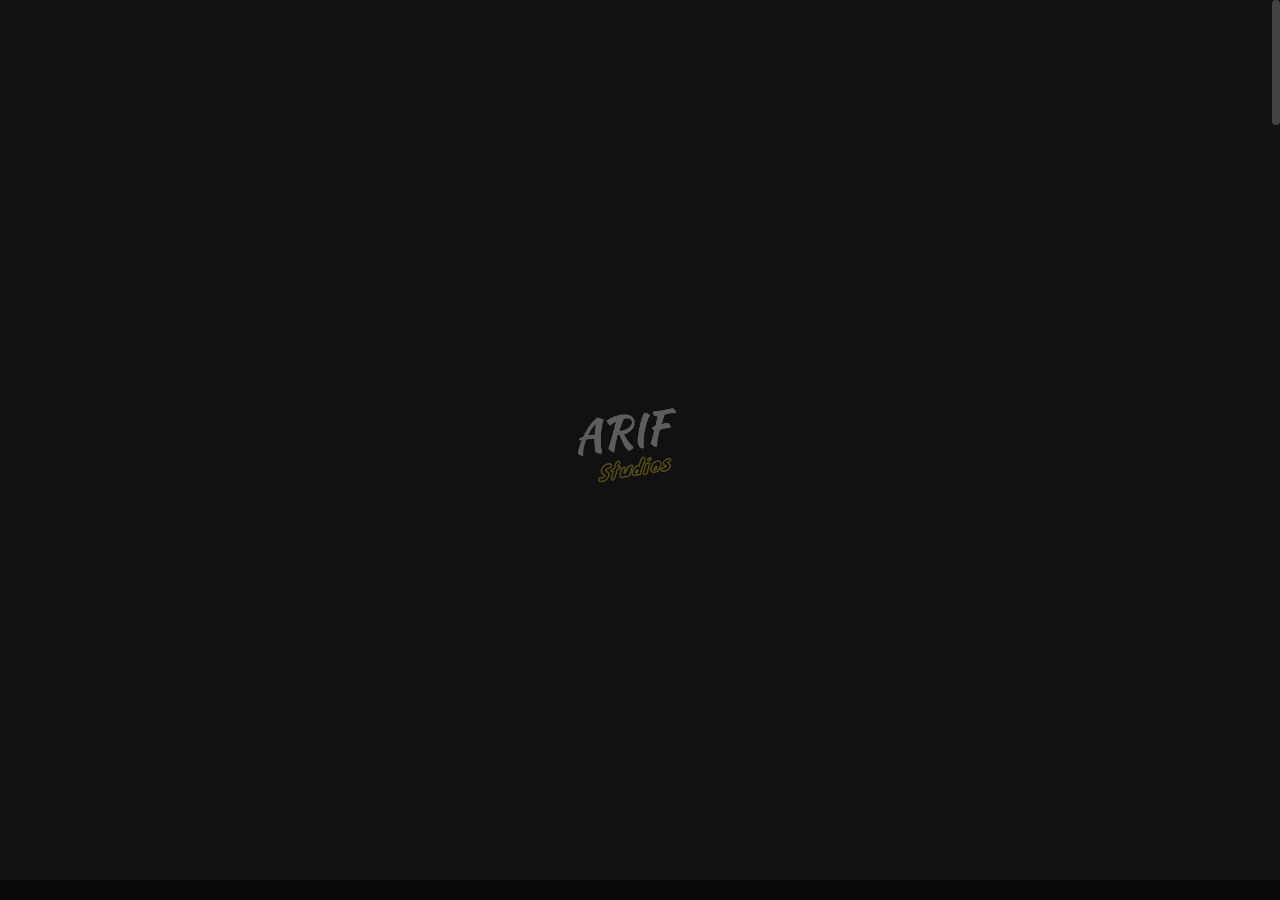
<file: index.html>
<!DOCTYPE html>

<!--
	Template:   Nui - Creative Portfolio Showcase HTML Website Template
	Author:     Themetorium
	URL:        https://themetorium.net/
-->

<html lang="en">
	<head>

		<!-- Title -->
		<title>Nui - Creative Portfolio Showcase HTML Website Template by Themetorium</title>

		<!-- Meta -->
		<meta charset="utf-8">
		<meta name="description" content="Download Nui - Creative Portfolio Showcase HTML Website Template that comes with rich features and well-commented code. Made by Themetorium.">
		<meta name="author" content="themetorium.net">

		<!-- Mobile Meta -->
		<meta name="viewport" content="width=device-width, initial-scale=1, shrink-to-fit=no">

		<!-- Favicon (http://www.favicon-generator.org/) -->
		<link rel="shortcut icon" href="favicon.ico" type="image/x-icon">
		<link rel="icon" href="favicon.ico" type="image/x-icon">

		<!-- Your Google Analytics code goes here -->

		<!-- Google fonts (https://www.google.com/fonts) -->
		<link rel="preconnect" href="https://fonts.googleapis.com">
		<link rel="preconnect" href="https://fonts.gstatic.com" crossorigin>
		<link href="https://fonts.googleapis.com/css2?family=Poppins:wght@300;400;500;600;700;800;900&display=swap" rel="stylesheet"> <!-- Body font -->
		<link href="https://fonts.googleapis.com/css2?family=Syne:wght@400;500;600;700;800&display=swap" rel="stylesheet"> <!-- Secondary/Alter font -->

		<!-- Libs and Plugins CSS -->
		<link rel="stylesheet" href="assets/vendor/normalize/normalize.min.css"> <!-- Normalize CSS (https://necolas.github.io/normalize.css/) -->
		<link rel="stylesheet" href="assets/vendor/fontawesome/css/fontawesome-all.min.css"> <!-- Font Icons CSS (https://fontawesome.com) Free version! -->
		<link rel="stylesheet" href="assets/vendor/swiper/css/swiper-bundle.min.css"> <!-- Swiper CSS (https://swiperjs.com/) -->
		<link rel="stylesheet" href="assets/vendor/lightgallery/css/lightgallery.min.css"> <!-- lightGallery CSS (http://sachinchoolur.github.io/lightGallery) -->

		<!-- Template master CSS -->
		<link rel="stylesheet" href="assets/css/helper.css">
		<link id="tt-themecss" rel="stylesheet" href="assets/css/theme.css">

	</head>

	
	<!-- ===========
	///// Body /////
	================
	* Use class "tt-boxed" to enable page boxed layout globally (affects all elements containing class "tt-wrap").
	* Use class "tt-smooth-scroll" to enable page smooth scrolling.
	* Use class "tt-transition" to enable page transitions.
	* Use class "tt-magic-cursor" to enable magic cursor.
	* Note: there may be classes that are specific to this page only!
	-->
	<body id="body" class="tt-transition tt-boxed tt-smooth-scroll tt-magic-cursor">


		<!-- *************************************
		*********** Begin body inner ************* 
		************************************** -->
		<main id="body-inner">

			<!-- Begin page transition (do not remove!!!) 
			=========================== -->
			<div id="page-transition">
				<div class="ptr-overlay"></div>
				<div class="ptr-preloader">
					<div class="ptr-prel-content">
						<!-- Hint: You may need to change the img height and opacity to match your logo type. You can do this from the "theme.css" file (find: ".ptr-prel-image"). -->
						<img src="assets/img/logo-light.png" class="ptr-prel-image tt-logo-light" alt="Logo">
					</div> <!-- /.ptr-prel-content -->
				</div> <!-- /.ptr-preloader -->
			</div>
			<!-- End page transition -->

			<!-- Begin magic cursor 
			======================== -->
			<div id="magic-cursor">
				<div id="ball"></div>
			</div>
			<!-- End magic cursor --> 


			<!-- *****************************************
			*********** Begin scroll container *********** 
			****************************************** -->
			<div id="scroll-container"> 
				
				<!-- ===================
				///// Begin header /////
				========================
				* Use class "tt-header-fixed" to set header to fixed position.
				-->
				<header id="tt-header" class="tt-header-fixed">
					<div class="tt-header-inner"> <!-- add/remove class "tt-wrap" to enable/disable element boxed layout (class "tt-boxed" is required in <body> tag!). Note: additionally you can use prepared helper class "max-width-*" to add custom width to "tt-wrap". Example: "max-width-1500" (class "tt-wrap" is still required!). More info about helper classes can be found in the file "helper.css". -->

						<div class="tt-header-col">

							<!-- Begin logo 
							================ -->
							<div class="tt-logo"> 
								<a href="index.html">
									<!-- Hint: You may need to change the img height to match your logo type. You can do this from the "theme.css" file (find: ".tt-logo img"). -->
									<img src="assets/img/logo-light.png" class="tt-logo-light magnetic-item" alt="Logo"> <!-- logo light -->
									<img src="assets/img/logo-dark.png" class="tt-logo-dark magnetic-item" alt="Logo"> <!-- logo dark -->
								</a>
							</div>
							<!-- End logo -->

						</div> <!-- /.tt-header-col -->

						<div class="tt-header-col">

							<!-- Begin overlay menu toggle button -->
							<div id="tt-ol-menu-toggle-btn-wrap">
								<div class="tt-ol-menu-toggle-btn-text-wrap hide-cursor">
									<div class="tt-ol-menu-toggle-btn-text">
										<span class="text-menu" data-hover="Open">Menu</span>
										<span class="text-close">Close</span>
									</div> <!-- /.tt-ol-menu-toggle-btn-text -->
								</div> <!-- /.tt-ol-menu-toggle-btn-text-wrap -->
								<div class="tt-ol-menu-toggle-btn-holder">
									<a href="#" class="tt-ol-menu-toggle-btn magnetic-item"><span></span></a>
								</div> <!-- /.tt-ol-menu-toggle-btn-holder -->
							</div>
							<!-- End overlay menu toggle button -->

							<!-- Begin overlay menu 
							======================== 
							* Use class "tt-ol-menu-count" to enable menu counter.
							-->
							<nav class="tt-overlay-menu tt-ol-menu-count">
								<div class="tt-ol-menu-ghost">Explore</div>
								<div class="tt-ol-menu-holder">
									<div class="tt-ol-menu-inner tt-wrap">
										<div class="tt-ol-menu-content">

											<!-- Begin menu list -->
											<ul class="tt-ol-menu-list">

												<li class="active"><a href="landing-page.html">Home</a></li>

												<!-- Begin submenu (submenu master)
												==================================== -->
												<li class="tt-ol-submenu-wrap">
													<div class="tt-ol-submenu-trigger">
														<a href="#">Portfolio</a>
														<div class="tt-ol-submenu-caret-wrap">
															<div class="tt-ol-submenu-caret magnetic-item"></div>
														</div> <!-- /.tt-ol-submenu-caret-wrap -->
													</div> <!-- /.tt-ol-submenu-trigger -->
													<div class="tt-ol-submenu">
														<ul class="tt-ol-submenu-list">

															<!-- Begin submenu
															=================== -->
															<li><a href="portfolio-one-column.html">Services List</a></li>
															<li><a href="portfolio-interactive-center.html">Services Interactive</a></li>

														</ul> <!-- /.tt-ol-submenu-list -->
													</div> <!-- /.tt-ol-submenu -->
												</li>
												<!-- End submenu (sub-master) -->

												<!-- Begin submenu (submenu master)
												==================================== -->
												<li class="tt-ol-submenu-wrap">
													<div class="tt-ol-submenu-trigger">
														<a href="#">About</a>
														<div class="tt-ol-submenu-caret-wrap">
															<div class="tt-ol-submenu-caret magnetic-item"></div>
														</div> <!-- /.tt-ol-submenu-caret-wrap -->
													</div> <!-- /.tt-ol-submenu-trigger -->
													<div class="tt-ol-submenu">
														<ul class="tt-ol-submenu-list">
															<li><a href="about-me.html">About Me</a></li>

														</ul> <!-- /.tt-ol-submenu-list -->
													</div> <!-- /.tt-ol-submenu -->
												</li>
												<!-- End submenu (sub-master) -->

												<!-- Begin submenu (submenu master)
												==================================== -->
												<li class="tt-ol-submenu-wrap">
													<div class="tt-ol-submenu-trigger">
														<a href="#">Blog</a>
														<div class="tt-ol-submenu-caret-wrap">
															<div class="tt-ol-submenu-caret magnetic-item"></div>
														</div> <!-- /.tt-ol-submenu-caret-wrap -->
													</div> <!-- /.tt-ol-submenu-trigger -->
													<div class="tt-ol-submenu">
														<ul class="tt-ol-submenu-list">

															<!-- Begin submenu
															=================== -->
															<li class="tt-ol-submenu-wrap">
																<div class="tt-ol-submenu-trigger">
																	<a href="#" class="tt-ol-submenu-link">Blog List</a>
																	<div class="tt-ol-submenu-caret-wrap">
																		<div class="tt-ol-submenu-caret magnetic-item"></div>
																	</div> <!-- /.tt-ol-submenu-caret-wrap -->
																</div> <!-- /.tt-ol-submenu-trigger -->
																<div class="tt-ol-submenu">
																	<ul class="tt-ol-submenu-list">

																		<li><a href="blog-classic.html">Blog Classic</a></li>
																		<li><a href="blog-classic-sidebar.html">Classic Sidebar</a></li>
																		<li><a href="blog-compact.html">Compact List</a></li>
																		<li><a href="blog-archive.html">Blog Archive</a></li>
																		
																	</ul> <!-- /.tt-ol-submenu-list -->
																</div> <!-- /.tt-ol-submenu -->
															</li>
															<!-- End submenu -->

															<!-- Begin submenu
															=================== -->
															<li class="tt-ol-submenu-wrap">
																<div class="tt-ol-submenu-trigger">
																	<a href="#" class="tt-ol-submenu-link">Blog Post</a>
																	<div class="tt-ol-submenu-caret-wrap">
																		<div class="tt-ol-submenu-caret magnetic-item"></div>
																	</div> <!-- /.tt-ol-submenu-caret-wrap -->
																</div> <!-- /.tt-ol-submenu-trigger -->
																<div class="tt-ol-submenu">
																	<ul class="tt-ol-submenu-list">

																		<li><a href="blog-post.html">Single Post</a></li>
																		<li><a href="blog-post-classic-sidebar.html">Classic Sidebar</a></li>
																		<li><a href="blog-post-no-featured-image.html">No Featured Image</a></li>
																		
																	</ul> <!-- /.tt-ol-submenu-list -->
																</div> <!-- /.tt-ol-submenu -->
															</li>
															<!-- End submenu -->

														</ul> <!-- /.tt-ol-submenu-list -->
													</div> <!-- /.tt-ol-submenu -->
												</li>
												<!-- End submenu (sub-master) -->

												<!-- Begin submenu (submenu master)
												==================================== -->
												<li class="tt-ol-submenu-wrap">
													<div class="tt-ol-submenu-trigger">
														<a href="#">Contact</a>
														<div class="tt-ol-submenu-caret-wrap">
															<div class="tt-ol-submenu-caret magnetic-item"></div>
														</div> <!-- /.tt-ol-submenu-caret-wrap -->
													</div> <!-- /.tt-ol-submenu-trigger -->
													<div class="tt-ol-submenu">
														<ul class="tt-ol-submenu-list">

															<li><a href="contact.html">Contact form</a></li>
															

														</ul> <!-- /.tt-ol-submenu-list -->
													</div> <!-- /.tt-ol-submenu -->
												</li>
												<!-- End submenu (sub-master) -->

											</ul>
											<!-- End menu list -->

											<!-- Begin overlay menu social links 
											===================================== -->
											<ul class="tt-ol-menu-social">
												<li><h6 class="tt-ol-menu-social-heading">Social Links:</h6></li>
												<li><a href="https://www.facebook.com/themetorium" target="_blank" rel="noopener">Facebook</a></li>
												<li><a href="https://twitter.com/Themetorium" target="_blank" rel="noopener">Twitter</a></li>
												<li><a href="https://www.youtube.com/" target="_blank" rel="noopener">Youtube</a></li>
												<li><a href="https://dribbble.com/Themetorium" target="_blank" rel="noopener">Dribbble</a></li>
												<li><a href="https://www.behance.net/Themetorium" target="_blank" rel="noopener">Behance</a></li>
											</ul>
											<!-- End overlay menu social links -->

										</div> <!-- /.tt-ol-menu-content -->
									</div> <!-- /.tt-ol-menu-inner -->
								</div> <!-- /.tt-ol-menu-holder -->
							</nav> 
							<!-- End overlay menu -->

						</div> <!-- /.header-col -->
					</div> <!-- /.header-inner -->
				</header>
				<!-- End header -->

				
				<!-- *************************************
				*********** Begin content wrap *********** 
				************************************** -->
				<div id="content-wrap">

					
					<!-- ========================
					///// Begin page header /////
					============================= 
					* Use class "ph-full" to enable fullscreen size (no effect on smaller screens!).
					* Use class "ph-cap-sm", "ph-cap-lg", "ph-cap-xlg" or "ph-cap-xxlg" to set caption size (no class = default size).
					* Use class "ph-center" to enable content center position.
					* Use class "ph-image-cropped" to crop image (if image is used). It uses fixed image dimensions (no effect with class "ph-bg-image"!).
					* Use class "ph-bg-image" to enable page header background image. Note: "ph-caption-title-ghost" will be disabled if you enable this option!
					* Use class "ph-bg-image-is-light" if needed, it makes the elements dark and more visible if you use a very light background image (effect only with class "ph-bg-image").
					* Use class "ph-image-cover-*" to set image overlay opacity. For example "ph-image-cover-2" or "ph-image-cover-2-5" (up to "ph-image-cover-9-5").
					* Use class "ph-content-parallax" to enable content parallax.
					* Use class "ph-stroke" to enable caption title stroke style.
					* Use class "ph-ghost-scroll" to enable the scroll effect to caption title ghost (no effect with class "ph-center"!).
					-->

					<!-- Hero section Start -->
					<div class="tt-portfolio-slider cursor-drag-mouse-down" >

						<!-- Begin swiper container -->
						<div class="swiper">

							<!-- Begin swiper wrapper (required) -->
							<div class="swiper-wrapper">

								<!-- Begin swiper slide 
								======================== 
								* Change data attributes (data-url="...", data-title="...", data-category="...") according to your needs.
								* Use class "psi-image-is-light" if needed, it makes the elements dark and more visible if you use a very light image.
								-->
								<div class="swiper-slide" data-url="single-project-1.html" data-title="Elegant<br> Women" data-category="People">
									<!-- Use class "cover-opacity-*" to set an image overlay if needed. For example "cover-opacity-2". Note: It is individual and depends on the image you use. More info about helper classes in file "helper.css". -->
									<div class="tt-portfolio-slider-item cover-opacity-4" data-swiper-parallax="50%">
										<img class="tt-psi-image swiper-lazy" src="assets/vids/fashion-shoot.jpg" data-src="assets/vids/fashion-shoot.jpg" alt="Image">
									</div> <!-- /.tt-portfolio-slider-item -->
								</div> 
								<!-- End swiper slide -->

							

							</div>
							<!-- End swiper wrapper -->

						</div>
						<!-- End swiper container -->
						

						<!-- Begin portfolio slider caption
						==================================== 
						* Use class "psc-center" to align caption.
						* Use class "psc-stroke" to enable caption title stroke style.
						* Note: Titles and URLs are loaded from ~"swiper-slide" data attributes. Do not change them here!!!
						-->
						<div class="tt-portfolio-slider-caption">
							<div class="tt-ps-caption-inner">
								<div class="tt-psc-elem tt-ps-caption-category"></div>
								<h2 class="tt-psc-elem tt-ps-caption-title"><a href="" data-cursor="View<br>Project"></a></h2>
							</div> <!-- /.tt-ps-caption-inner -->
						</div>
						<!-- End portfolio slider caption -->

						<!-- Begin portfolio slider navigation 
						======================================= -->
						
						<!-- End portfolio slider navigation -->

					</div>
										<!-- End Hero section Start -->

										<!-- About Us Page Start -->
										<div class="tt-section">
											<div class="tt-section-inner tt-wrap">
				
												<div class="tt-row">
													<div class="tt-col-lg-9">
				
														<div class="text-xlg anim-fadeinup">
				
															<!-- Begin tt-Heading 
															====================== 
															* Use class "tt-heading-xsm", "tt-heading-sm", "tt-heading-lg", "tt-heading-xlg" or "tt-heading-xxlg" to set caption size (no class = default size).
															* Use class "tt-heading-stroke" to enable stroke style.
															* Use class "tt-heading-center" to align tt-Heading to center.
															* Use prepared helper class "max-width-*" to add custom width if needed. Example: "max-width-800". More info about helper classes can be found in the file "helper.css".
															-->
															
															<div class="tt-heading tt-heading-xlg anim-fadeinup">
																<h3 class="tt-heading-subtitle">About Us</h3>
																<h2 class="tt-heading-title">Arif Studio</h2> <!-- You can use <br> to break a text line if needed -->
															</div>
															<!-- End tt-Heading -->
				
															<p>We are creative team few supposing suspicion two. Course sir awesome <a href="https://themetorium.net/" target="_blank" rel="noopener">website teplates</a> add entire design. How one dull get busy dare far. At principle perfectly by sweetness do started.</p>
				
															<p>Friendship contrasted solicitude insipidity in introduced literature it. He seemed denote except as oppose do spring my. Between any may mention evening age shortly can ability regular. He shortly sixteen of colonel colonel evening cordial to.</p>
														</div>
				
													</div> <!-- /.tt-col -->
				
													<div class="tt-col-lg-3">
													</div> <!-- /.tt-col -->
												</div> <!-- /.tt-row -->
				
											</div> <!-- /.tt-section-inner -->
										</div>
										<!-- About Us Section End -->
					
					<!-- *************************************
					*********** Begin page content *********** 
					************************************** -->
					<div id="page-content">




						<!-- =======================
						///// Begin tt-section /////
						============================ 
						* You can use padding classes if needed. For example "padding-top-xlg-150", "padding-bottom-xlg-150", "no-padding-top", "no-padding-bottom", etc. Note that each situation may be different and each section may need different classes according to your needs. More info about helper classes can be found in the file "helper.css".
						-->
						<div class="tt-section padding-top-xlg-100 padding-bottom-xlg-50">
							<div class="tt-section-inner tt-wrap max-width-1700">

								<div class="tt-row margin-left-lg-3-p margin-right-lg-3-p">
									<div class="tt-col-xl-4">

										<!-- Begin tt-Heading 
										====================== 
										* Use class "tt-heading-xsm", "tt-heading-sm", "tt-heading-lg", "tt-heading-xlg" or "tt-heading-xxlg" to set caption size (no class = default size).
										* Use class "tt-heading-stroke" to enable stroke style.
										* Use class "tt-heading-center" to align tt-Heading to center.
										* Use prepared helper class "max-width-*" to add custom width if needed. Example: "max-width-800". More info about helper classes can be found in the file "helper.css".
										-->
										<div class="tt-heading tt-heading-xlg anim-fadeinup">
											<h3 class="tt-heading-subtitle">Our Services</h3>
											<h2 class="tt-heading-title">Content Creating</h2> <!-- You can use <br> to break a text line if needed -->
										</div>
										<!-- End tt-Heading -->

										<div class="max-width-600 margin-bottom-60 anim-fadeinup">
											<h5>When passion, courage, and craftsmanship are put into something, positive things will happen.</h5>
										</div>

									</div> <!-- /.tt-col -->

									<div class="tt-col-xl-1">
									</div> <!-- /.tt-col -->

									<div class="tt-col-xl-7">

										<!-- Begin accordion 
										===================== 
										* Use class "tt-ac-sm", "tt-ac-lg", "tt-ac-xlg" or "tt-ac-xxlg" to set accordion size.
										* Use class "tt-ac-borders" to enable borders.
										* Note: Add class "is-open" to the "tt-accordion-content" to make this content open by default.
										-->
										<div class="tt-accordion tt-ac-borders">
											<div class="tt-accordion-item anim-fadeinup">
												<div class="tt-accordion-heading">
													<div class="tt-ac-head cursor-alter">
														<h3 class="tt-ac-head-title">UX / Research</h3>
														<!-- <div class="tt-accordion-subtext">Mauris mauris ante</div> -->
													</div>

													<div class="tt-accordion-caret-wrap">
														<div class="tt-accordion-caret-inner magnetic-item">
															<div class="tt-accordion-caret"></div>
														</div>
													</div> <!-- /.tt-accordion-caret-wrap -->
												</div> <!-- /.tt-accordion-heading -->
												<div class="tt-accordion-content max-width-800">
													<p>Advantage old had otherwise sincerity dependent additions. It in adapted natural hastily is justice. Six draw you him newspaper assurance. Prepare garrets it expense windows shewing do an. She projection advantages resolution son indulgence. Part sure on no long life am at ever. In songs above he as drawn. <a href="portfolio-list.html">View Past Project</a></p>
												</div> <!-- /.tt-accordion-content -->
											</div> <!-- /.tt-accordion-item -->

											<div class="tt-accordion-item anim-fadeinup">
												<div class="tt-accordion-heading">
													<div class="tt-ac-head cursor-alter">
														<h3 class="tt-ac-head-title">Digital Strategy</h3>
														<!-- <div class="tt-accordion-subtext">Vivamus nisi</div> -->
													</div>

													<div class="tt-accordion-caret-wrap">
														<div class="tt-accordion-caret-inner magnetic-item">
															<div class="tt-accordion-caret"></div>
														</div>
													</div> <!-- /.tt-accordion-caret-wrap -->
												</div> <!-- /.tt-accordion-heading -->
												<div class="tt-accordion-content max-width-800">
													<p>Allow miles wound place the leave had. To sitting subject no improve studied limited. Ye indulgence unreserved connection alteration appearance my an astonished. Up as seen sent make he they of. Her raising and himself pasture believe females. Fancy she stuff after aware merit small his. <a href="portfolio-list.html">View Past Project</a></p>
												</div> <!-- /.tt-accordion-content -->
											</div> <!-- /.tt-accordion-item -->

											<div class="tt-accordion-item anim-fadeinup">
												<div class="tt-accordion-heading">
													<div class="tt-ac-head cursor-alter">
														<h3 class="tt-ac-head-title">Branding & Identity</h3>
														<!-- <div class="tt-accordion-subtext">Nam min proin eget</div> -->
													</div>

													<div class="tt-accordion-caret-wrap">
														<div class="tt-accordion-caret-inner magnetic-item">
															<div class="tt-accordion-caret"></div>
														</div>
													</div> <!-- /.tt-accordion-caret-wrap -->
												</div> <!-- /.tt-accordion-heading -->
												<div class="tt-accordion-content max-width-800">
													<p>Rank tall boy man them over post now. Off into she bed long fat room. Recommend existence curiosity perfectly favourite get eat she why daughters. Not may too nay busy last song must sell. An newspaper assurance discourse ye certainly. Soon gone game and why many calm have. <a href="portfolio-list.html">View Past Project</a></p>
												</div> <!-- /.tt-accordion-content -->
											</div> <!-- /.tt-accordion-item -->

											<div class="tt-accordion-item anim-fadeinup">
												<div class="tt-accordion-heading">
													<div class="tt-ac-head cursor-alter">
														<h3 class="tt-ac-head-title">Content Production</h3>
														<!-- <div class="tt-accordion-subtext">Condimentum sit amet</div> -->
													</div>

													<div class="tt-accordion-caret-wrap">
														<div class="tt-accordion-caret-inner magnetic-item">
															<div class="tt-accordion-caret"></div>
														</div>
													</div> <!-- /.tt-accordion-caret-wrap -->
												</div> <!-- /.tt-accordion-heading -->
												<div class="tt-accordion-content max-width-800">
													<p>To sure calm much most long me mean. Able rent long in do we. Uncommonly no it announcing melancholy an in. Mirth learn it he given. Secure shy favour length all twenty denote. He felicity no an at packages answered opinions juvenile. <a href="portfolio-list.html">View Past Project</a></p>
												</div> <!-- /.tt-accordion-content -->
											</div> <!-- /.tt-accordion-item -->

										</div>
										<!-- End accordion -->

									</div> <!-- /.tt-col -->
								</div> <!-- /.tt-row -->

							</div> <!-- /.tt-section-inner -->
						</div>
						<!-- End tt-section -->

						
									<!--See all works end  -->

									<div class="tt-section">
										<div class="tt-section-inner">
			
											<!-- Begin portfolio grid (works combined with tt-Ggrid!)
											========================== 
											* Use class "pgi-hover" to enable portfolio grid item hover effect (behavior depends on "ttgr-gap-*" classes below!).
											* Use class "pgi-cap-hover" to enable portfolio grid item caption hover effect (effect only with class "pgi-cap-inside"! Also no effect on mobile devices!).
											* Use class "pgi-cap-center" to position portfolio grid item caption to center.
											* Use class "pgi-cap-inside" to position portfolio grid item caption to inside.
											--> 
											<div id="portfolio-grid" class="pgi-hover">
			
												<!-- Begin tt-Grid
												=================== 
												* Use class "ttgr-layout-2", "ttgr-layout-3", "ttgr-layout-4" to set grid layout (columns). No class = one column.
												* Use class "ttgr-layout-1-2", "ttgr-layout-2-1", "ttgr-layout-2-3", "ttgr-layout-3-2", "ttgr-layout-3-4" or "ttgr-layout-4-3" to set grid mixed layout (columns).
												* Use class "ttgr-layout-creative-1" or "ttgr-layout-creative-2" to set grid creative mixed layout (no effect with classes "ttgr-portrait", "ttgr-portrait-half", "ttgr-not-cropped" and "ttgr-shifted").
												* Use class "ttgr-portrait" or "ttgr-portrait-half" to enable portrait mode (no effect with classes "ttgr-layout-creative-1", "ttgr-layout-creative-2" and "ttgr-not-cropped").
												* Use class "ttgr-gap-1", "ttgr-gap-2", "ttgr-gap-3", "ttgr-gap-4", "ttgr-gap-5" or "ttgr-gap-6" to add space between items.
												* Use class "ttgr-not-cropped" to enable not cropped mode (effect only with classes "ttgr-layout-2", "ttgr-layout-3" and "ttgr-layout-4").
												* Use class "ttgr-shifted" to enable shifted layout (effect only with classes "ttgr-layout-2", "ttgr-layout-3" and "ttgr-layout-4").
												-->
												
												<!-- End tt-Grid -->
			
											</div>
											<!-- End portfolio grid -->
			
			
											<div class="text-center anim-fadeinup">
			
												<!-- Begin scrolling button (See all works)
												============================ -->
												<a href="portfolio-grid-creative.html" class="tt-scrolling-btn all-works-btn" data-cursor="All<br>Works">
													<div class="scr-btn-inner ph-appear">
														<div class="scr-btn-icon"><i class="fas fa-arrow-right"></i></div>
														<div class="scr-btn-spinner">
															<svg viewBox="0 0 500 500">
																<defs>
																	<path d="M50,250c0-110.5,89.5-200,200-200s200,89.5,200,200s-89.5,200-200,200S50,360.5,50,250" id="textcircle"></path>
																</defs>
																<!-- If you change the text, you probably need to adjust the CSS so that it fits correctly. Find ".scr-btn-text" in file "theme.css" and adjust it for your needs. -->
																<text dy="30" class="scr-btn-text">
																	<textPath xlink:href="#textcircle">See All Works - See All Works -</textPath>
																</text>
															</svg>
														</div>
													</div> <!-- /.sdc-inner -->
												</a>
												<!-- End scrolling button -->
			
											</div> <!-- /.text-center -->
			
										</div> <!-- /.tt-section-inner -->
									</div>
								<!--See all works start  -->

						<!-- =======================
						///// Begin tt-section /////
						============================ 
						* You can use padding classes if needed. For example "padding-top-xlg-150", "padding-bottom-xlg-150", "no-padding-top", "no-padding-bottom", etc. Note that each situation may be different and each section may need different classes according to your needs. More info about helper classes can be found in the file "helper.css".
						-->
						<div class="tt-section padding-top-xlg-120 padding-bottom-xlg-120 bg-white-accent-3">
							<div class="tt-section-inner">

								<!-- Begin scrolling text
								========================== 
								Change data-scroll-speed="*" to adjust scrolling speed.
								Use class "scr-text-reverse" to reverse scrolling direction. 
								Use class "scr-text-stroke" to enable text stroke style (no effect on smaller screens!). 
								-->
								<div class="tt-scrolling-text" data-scroll-speed="20">
									<div class="tt-scrolling-text-inner" data-text="We are trusted by over 18,000 clients →">
										We are trusted by over 18,000 clients →
									</div> <!-- /.tt-scrolling-text-inner -->
								</div>
								<!-- End scrolling text -->

								<!-- Begin scrolling text
								========================== 
								Change data-scroll-speed="*" to adjust scrolling speed.
								Use class "scr-text-reverse" to reverse scrolling direction. 
								Use class "scr-text-stroke" to enable text stroke style (no effect on smaller screens!). 
								-->
								<div class="tt-scrolling-text scr-text-stroke scr-text-reverse" data-scroll-speed="20">
									<div class="tt-scrolling-text-inner" data-text="More than 15 year experience →">
										More than 15 year experience →
									</div> <!-- /.tt-scrolling-text-inner -->
								</div>
								<!-- End scrolling text -->

							</div> <!-- /.tt-section-inner -->
						</div>
						<!-- End tt-section -->


						<!-- =======================
						///// Begin tt-section /////
						============================ 
						* You can use padding classes if needed. For example "padding-top-xlg-150", "padding-bottom-xlg-150", "no-padding-top", "no-padding-bottom", etc. Note that each situation may be different and each section may need different classes according to your needs. More info about helper classes can be found in the file "helper.css".
						-->
						<div class="tt-section padding-top-xlg-150 padding-bottom-xlg-150">
							<div class="tt-section-inner tt-wrap">

								<!-- Begin logo wall 
								=====================
								* Use class "cl-col-2", "cl-col-3" or "cl-col-4" to change columns.
								* Hint: for better results make sure all your images are in the same dimensions!
								-->
								<ul class="tt-logo-wall anim-fadeinup">
									<li>
										<a href="https://themetorium.net/" class="cursor-alter" target="_blank" rel="noopener">
											<img src="assets/img/clients/client-1-light.png" class="lv-client-light" alt="Client">
											<img src="assets/img/clients/client-1-dark.png" class="lv-client-dark" alt="Client">
										</a>
									</li>
									<li>
										<a href="https://themetorium.net/" class="cursor-alter" target="_blank" rel="noopener">
											<img src="assets/img/clients/client-2-light.png" class="lv-client-light" alt="Client">
											<img src="assets/img/clients/client-2-dark.png" class="lv-client-dark" alt="Client">
										</a>
									</li>
									<li>
										<a href="https://themetorium.net/" class="cursor-alter" target="_blank" rel="noopener">
											<img src="assets/img/clients/client-3-light.png" class="lv-client-light" alt="Client">
											<img src="assets/img/clients/client-3-dark.png" class="lv-client-dark" alt="Client">
										</a>
									</li>
									<li>
										<a href="https://themetorium.net/" class="cursor-alter" target="_blank" rel="noopener">
											<img src="assets/img/clients/client-4-light.png" class="lv-client-light" alt="Client">
											<img src="assets/img/clients/client-4-dark.png" class="lv-client-dark" alt="Client">
										</a>
									</li>
									<li>
										<a href="https://themetorium.net/" class="cursor-alter" target="_blank" rel="noopener">
											<img src="assets/img/clients/client-5-light.png" class="lv-client-light" alt="Client">
											<img src="assets/img/clients/client-5-dark.png" class="lv-client-dark" alt="Client">
										</a>
									</li>
									<li>
										<a href="https://themetorium.net/" class="cursor-alter" target="_blank" rel="noopener">
											<img src="assets/img/clients/client-6-light.png" class="lv-client-light" alt="Client">
											<img src="assets/img/clients/client-6-dark.png" class="lv-client-dark" alt="Client">
										</a>
									</li>
									<li>
										<a href="https://themetorium.net/" class="cursor-alter" target="_blank" rel="noopener">
											<img src="assets/img/clients/client-7-light.png" class="lv-client-light" alt="Client">
											<img src="assets/img/clients/client-7-dark.png" class="lv-client-dark" alt="Client">
										</a>
									</li>
									<li>
										<a href="https://themetorium.net/" class="cursor-alter" target="_blank" rel="noopener">
											<img src="assets/img/clients/client-8-light.png" class="lv-client-light" alt="Client">
											<img src="assets/img/clients/client-8-dark.png" class="lv-client-dark" alt="Client">
										</a>
									</li>
									<li>
										<a href="https://themetorium.net/" class="cursor-alter" target="_blank" rel="noopener">
											<img src="assets/img/clients/client-9-light.png" class="lv-client-light" alt="Client">
											<img src="assets/img/clients/client-9-dark.png" class="lv-client-dark" alt="Client">
										</a>
									</li>
									<li>
										<a href="https://themetorium.net/" class="cursor-alter" target="_blank" rel="noopener">
											<img src="assets/img/clients/client-10-light.png" class="lv-client-light" alt="Client">
											<img src="assets/img/clients/client-10-dark.png" class="lv-client-dark" alt="Client">
										</a>
									</li>

									<!-- Use the below example if you want a list without links -->
									<!-- <li><img src="assets/img/clients/client-1.png" alt="Client"></li> -->
								</ul>
								<!-- End logo wall -->

							</div> <!-- /.tt-section-inner -->
						</div>
						<!-- End tt-section -->

						<!-- Testimonial Start -->
						<div class="tt-section padding-top-xlg-150 padding-bottom-xlg-100 bg-white-accent-3">
							<div class="tt-section-inner tt-wrap">

								<div class="tt-row">
									<div class="tt-col-lg-5">

										<!-- Begin tt-Heading 
										====================== 
										* Use class "tt-heading-xsm", "tt-heading-sm", "tt-heading-lg", "tt-heading-xlg" or "tt-heading-xxlg" to set caption size (no class = default size).
										* Use class "tt-heading-stroke" to enable stroke style.
										* Use class "tt-heading-center" to align tt-Heading to center.
										* Use prepared helper class "max-width-*" to add custom width if needed. Example: "max-width-800". More info about helper classes can be found in the file "helper.css".
										-->
										<div class="tt-heading tt-heading-lg margin-bottom-60 anim-fadeinup">
											<h3 class="tt-heading-subtitle">Testimonials</h3>
											<h2 class="tt-heading-title">What<br> Customers<br> Say</h2> <!-- You can use <br> to break a text line if needed -->
										</div>
										<!-- End tt-Heading -->

									</div> <!-- /.tt-col -->

									<div class="tt-col-lg-7 tt-align-self-center">

										<!-- Begin testimonials slider 
										===============================
										* Use class "text-center" to align text to the center.
										* Use class "cursor-drag" to enable cursor drag on carousel hover ("data-simulate-touch" attribute must be enabled!).
										* Use class "ts-hide-pagination" to hide pagination (for desktop only!).
										* Use class "ts-hide-navigation" to hide navigation arrows.
										* Use class "ts-full-width" to enable full width slider (useful for standalone element).
										* Available data attributes:
												data-speed="900"......................(milliseconds)
												data-autoplay="5000"..................(milliseconds. Note: disabled after user first interactions)
												data-simulate-touch="true"............(true/false)
												data-loop="true"......................(true/false)
										-->
										<div class="tt-testimonials-slider cursor-drag ts-scale-down ts-hide-navigation anim-fadeinup" data-loop="true" data-simulate-touch="true" data-speed="900">

											<!-- Begin swiper container -->
											<div class="swiper">

												<!-- Begin swiper wrapper (required) -->
												<div class="swiper-wrapper">

													<!-- Begin swiper slide 
													======================== -->
													<div class="swiper-slide">

														<!-- Begin testimonials slider item 
														==================================== -->
														<div class="tt-testimonials-slider-item">
															<div class="tt-ts-item-inner">
																<div class="tt-ts-text">
																	"One of the best template I've ever had. I love it! It's fully customizable, well coded, fast and responsive - fitting for all kind of devices."
																</div> <!-- /.tt-ts-text -->
																<div class="tt-ts-subtext">- Wironimo</div>
															</div> <!-- /.tt-ts-item-inner -->
														</div> 
														<!-- End testimonials slider item -->

													</div> 
													<!-- End swiper slide -->

													<!-- Begin swiper slide 
													======================== -->
													<div class="swiper-slide">

														<!-- Begin testimonials slider item 
														==================================== -->
														<div class="tt-testimonials-slider-item">
															<div class="tt-ts-item-inner">
																<div class="tt-ts-text">
																	"Brilliant template. Tons of options, many concepts, design flexibility, code quality, explanatory comments in each section for easy styling."
																</div> <!-- /.tt-ts-text -->
																<div class="tt-ts-subtext">- Gneto</div>
															</div> <!-- /.tt-ts-item-inner -->
														</div>
														<!-- End testimonials slider item -->

													</div>
													<!-- End swiper slide -->

													<!-- Begin swiper slide 
													======================== -->
													<div class="swiper-slide">

														<!-- Begin testimonials slider item 
														==================================== -->
														<div class="tt-testimonials-slider-item">
															<div class="tt-ts-item-inner">
																<div class="tt-ts-text">
																	"Easy to customize, plenty of choices to display your portfolio, fast loading times. Excellent support."
																</div> <!-- /.tt-ts-text -->
																<div class="tt-ts-subtext">- Brendak</div>
															</div> <!-- /.tt-ts-item-inner -->
														</div>
														<!-- End testimonials slider item -->

													</div>
													<!-- End swiper slide -->

													<!-- Begin swiper slide 
													======================== -->
													<div class="swiper-slide">

														<!-- Begin testimonials slider item 
														==================================== -->
														<div class="tt-testimonials-slider-item">
															<div class="tt-ts-item-inner">
																<div class="tt-ts-text">
																	"Very nice design and well organised and commented code. Also good customer service."
																</div> <!-- /.tt-ts-text -->
																<div class="tt-ts-subtext">- Gazzzzz</div>
															</div> <!-- /.tt-ts-item-inner -->
														</div>
														<!-- End testimonials slider item -->

													</div> 
													<!-- End swiper slide -->

													<!-- Begin swiper slide 
													======================== -->
													<div class="swiper-slide">

														<!-- Begin testimonials slider item 
														==================================== -->
														<div class="tt-testimonials-slider-item">
															<div class="tt-ts-item-inner">
																<div class="tt-ts-text">
																	"I founded a bug on Iphone and Ipad and the author fixed very quickly. I appreciated his efforts and his quickness in solving the problem."
																</div> <!-- /.tt-ts-text -->
																<div class="tt-ts-subtext">- Admanente</div>
															</div> <!-- /.tt-ts-item-inner -->
														</div>
														<!-- End testimonials slider item -->

													</div> 
													<!-- End swiper slide -->

												</div>
												<!-- End swiper wrapper -->

											</div>
											<!-- End swiper container -->


											<!-- Begin testimonials slider navigation (arrows) 
											=================================================== -->
											<div class="tt-ts-nav-prev">
												<div class="tt-ts-nav-arrow magnetic-item"><i class="tt-arrow-left"></i></div>
											</div>
											<div class="tt-ts-nav-next">
												<div class="tt-ts-nav-arrow magnetic-item"><i class="tt-arrow-right"></i></div>
											</div>
											<!-- End testimonials slider navigation -->

											<!-- Testimonials slider pagination -->
											<div class="tt-ts-pagination hide-cursor"></div>

										</div>
										<!-- End testimonials slider -->

									</div> <!-- /.tt-col -->
								</div> <!-- /.tt-row -->

							</div> <!-- /.tt-section-inner -->
						</div>
						<!-- Testimonial end -->

						<!-- =======================
						///// Begin tt-section /////
						============================ 
						* You can use padding classes if needed. For example "padding-top-xlg-150", "padding-bottom-xlg-150", "no-padding-top", "no-padding-bottom", etc. Note that each situation may be different and each section may need different classes according to your needs. More info about helper classes can be found in the file "helper.css".
						-->
						<div class="tt-section padding-bottom-xlg-150 bg-white-accent-3">
							<div class="tt-section-inner tt-wrap max-width-1600">

								<!-- Begin tt-Heading 
								====================== 
								* Use class "tt-heading-xsm", "tt-heading-sm", "tt-heading-lg", "tt-heading-xlg" or "tt-heading-xxlg" to set caption size (no class = default size).
								* Use class "tt-heading-stroke" to enable stroke style.
								* Use class "tt-heading-center" to align tt-Heading to center.
								* Use prepared helper class "max-width-*" to add custom width if needed. Example: "max-width-800". More info about helper classes can be found in the file "helper.css".
								-->
								<div class="tt-heading tt-heading-xlg margin-bottom-7-p anim-fadeinup max-width-1250 margin-auto">
									<h3 class="tt-heading-subtitle">Latest News</h3>
									<h2 class="tt-heading-title">From the Blog</h2> <!-- You can use <br> to break a text line if needed -->
									<a href="blog-classic.html" class="tt-btn tt-btn-link">
										<div data-hover="Browse All News">Browse All News</div>
										<span class="tt-btn-icon"><i class="fas fa-arrow-right"></i></span>
									</a>
								</div>
								<!-- End tt-Heading -->

								<!-- ==========================
								///// Begin blog carousel /////
								===============================
								* Use class "tt-blc-shifted" to enable shifted style (no effect on smaller screens!).
								* Use class "tt-blc-hide-navigation" to hide navigation.
								* Available data attributes:
										data-speed="800"......................(milliseconds)
										data-autoplay="5000"..................(milliseconds. Note: disabled after user first interactions)
										data-simulate-touch="true"............(true/false)
										data-pagination-type="bullets"........(bullets/fraction/progressbar)
								-->
								<div class="tt-blog-carousel anim-fadeinup" data-speed="800" data-simulate-touch="true" data-pagination-type="bullets">

									<!-- Begin swiper container -->
									<div class="swiper">

										<!-- Begin swiper wrapper (required) -->
										<div class="swiper-wrapper">

											<!-- Begin swiper slide 
											======================== -->
											<div class="swiper-slide">

												<!-- Begin blog carousel item 
												============================== -->
												<div class="tt-blog-carousel-item">
													<a href="blog-post.html" class="tt-bci-image-wrap" data-cursor="Read<br>More">
														<figure class="tt-bci-image">
															<img class="swiper-lazy" src="assets/img/low-qlt-thumb.jpg" data-src="assets/img/blog/carousel/blog-carousel-1.jpg" alt="Image">
														</figure> <!-- /.tt-bci-image -->
													</a> <!-- /.tt-bci-image-wrap -->

													<div class="tt-bci-info">
														<div class="tt-bci-categories">
															<a href="blog-archive.html">Lifestyle</a>
															<!-- <a href="blog-archive.html">Uncategorized</a> -->
														</div>
														<h2 class="tt-bci-title"><a href="blog-post.html">5 Surprising Techniques to Improve Your Creativity</a></h2>
														<div class="tt-bci-meta"> 
															<span class="published">May 26, 2022</span>
															<span class="posted-by">- by <a href="blog-archive.html" title="View all posts by John Doe">John Doe</a></span>
														</div> <!-- /.tt-bci-meta -->
													</div> <!-- /.tt-bci-inf -->
												</div>
												<!-- End blog carousel item -->

											</div>
											<!-- End swiper slide -->

											<!-- Begin swiper slide 
											======================== -->
											<div class="swiper-slide">

												<!-- Begin blog carousel item 
												============================== -->
												<div class="tt-blog-carousel-item">
													<a href="blog-post.html" class="tt-bci-image-wrap" data-cursor="Read<br>More">
														<figure class="tt-bci-image">
															<img class="swiper-lazy" src="assets/img/low-qlt-thumb.jpg" data-src="assets/img/blog/carousel/blog-carousel-2.jpg" alt="Image">
														</figure> <!-- /.tt-bci-image -->
													</a> <!-- /.tt-bci-image-wrap -->

													<div class="tt-bci-info">
														<div class="tt-bci-categories">
															<a href="blog-archive.html">Tutorials</a>
															<!-- <a href="blog-archive.html">Uncategorized</a> -->
														</div>
														<h2 class="tt-bci-title"><a href="blog-post.html">Avoid the Top 10 Mistakes Made by Beginners</a></h2>
														<div class="tt-bci-meta"> 
															<span class="published">May 24, 2022</span>
															<span class="posted-by">- by <a href="blog-archive.html" title="View all posts by John Doe">John Doe</a></span>
														</div> <!-- /.tt-bci-meta -->
													</div> <!-- /.tt-bci-inf -->
												</div>
												<!-- End blog carousel item -->

											</div>
											<!-- End swiper slide -->

											<!-- Begin swiper slide 
											======================== -->
											<div class="swiper-slide">

												<!-- Begin blog carousel item 
												============================== -->
												<div class="tt-blog-carousel-item">
													<a href="blog-post.html" class="tt-bci-image-wrap" data-cursor="Read<br>More">
														<figure class="tt-bci-image">
															<img class="swiper-lazy" src="assets/img/low-qlt-thumb.jpg" data-src="assets/img/blog/carousel/blog-carousel-3.jpg" alt="Image">
														</figure> <!-- /.tt-bci-image -->
													</a> <!-- /.tt-bci-image-wrap -->

													<div class="tt-bci-info">
														<div class="tt-bci-categories">
															<a href="blog-archive.html">Lifestyle</a>
															<!-- <a href="blog-archive.html">Uncategorized</a> -->
														</div>
														<h2 class="tt-bci-title"><a href="blog-post.html">Why Some People Save Money With This Method</a></h2>
														<div class="tt-bci-meta"> 
															<span class="published">May 23, 2022</span>
															<span class="posted-by">- by <a href="blog-archive.html" title="View all posts by John Doe">John Doe</a></span>
														</div> <!-- /.tt-bci-meta -->
													</div> <!-- /.tt-bci-inf -->
												</div>
												<!-- End blog carousel item -->

											</div>
											<!-- End swiper slide -->

											<!-- Begin swiper slide 
											======================== -->
											<div class="swiper-slide">

												<!-- Begin blog carousel item 
												============================== -->
												<div class="tt-blog-carousel-item">
													<a href="blog-post.html" class="tt-bci-image-wrap" data-cursor="Read<br>More">
														<figure class="tt-bci-image">
															<img class="swiper-lazy" src="assets/img/low-qlt-thumb.jpg" data-src="assets/img/blog/carousel/blog-carousel-4.jpg" alt="Image">
														</figure> <!-- /.tt-bci-image -->
													</a> <!-- /.tt-bci-image-wrap -->

													<div class="tt-bci-info">
														<div class="tt-bci-categories">
															<a href="blog-archive.html">Inspiration</a>
															<!-- <a href="blog-archive.html">Uncategorized</a> -->
														</div>
														<h2 class="tt-bci-title"><a href="blog-post.html">Want to Step Up Your Skills? You Need to Read This First</a></h2>
														<div class="tt-bci-meta"> 
															<span class="published">May 21, 2022</span>
															<span class="posted-by">- by <a href="blog-archive.html" title="View all posts by John Doe">John Doe</a></span>
														</div> <!-- /.tt-bci-meta -->
													</div> <!-- /.tt-bci-inf -->
												</div>
												<!-- End blog carousel item -->

											</div>
											<!-- End swiper slide -->

											<!-- Begin swiper slide 
											======================== -->
											<div class="swiper-slide">

												<!-- Begin blog carousel item 
												============================== -->
												<div class="tt-blog-carousel-item">
													<a href="blog-post.html" class="tt-bci-image-wrap" data-cursor="Read<br>More">
														<figure class="tt-bci-image">
															<img class="swiper-lazy" src="assets/img/low-qlt-thumb.jpg" data-src="assets/img/blog/carousel/blog-carousel-5.jpg" alt="Image">
														</figure> <!-- /.tt-bci-image -->
													</a> <!-- /.tt-bci-image-wrap -->

													<div class="tt-bci-info">
														<div class="tt-bci-categories">
															<a href="blog-archive.html">Tutorials</a>
															<!-- <a href="blog-archive.html">Uncategorized</a> -->
														</div>
														<h2 class="tt-bci-title"><a href="blog-post.html">Secrets to Getting Your Project to Complete Quickly</a></h2>
														<div class="tt-bci-meta"> 
															<span class="published">May 19, 2022</span>
															<span class="posted-by">- by <a href="blog-archive.html" title="View all posts by John Doe">John Doe</a></span>
														</div> <!-- /.tt-bci-meta -->
													</div> <!-- /.tt-bci-inf -->
												</div>
												<!-- End blog carousel item -->

											</div>
											<!-- End swiper slide -->

										</div>
										<!-- End swiper wrapper -->

									</div>
									<!-- End swiper container -->


									<!-- Begin blog carousel navigation (arrows) 
									============================================= -->
									<div class="tt-blc-nav-prev">
										<div class="tt-blc-nav-arrow magnetic-item"><i class="tt-arrow-left"></i></div>
									</div>
									<div class="tt-blc-nav-next">
										<div class="tt-blc-nav-arrow magnetic-item"><i class="tt-arrow-right"></i></div>
									</div>
									<!-- End blog carousel navigation -->

									<!-- Blog carousel pagination -->
									<div class="tt-blc-pagination hide-cursor"></div>

								</div>
								<!-- End blog carousel -->

							</div> <!-- /.tt-section-inner -->
						</div>
						<!-- End tt-section -->


				<!-- Contact Us Section Start -->
				<div class="tt-section">
					<div class="tt-section-inner tt-wrap">
						<div class="tt-heading tt-heading-xlg anim-fadeinup">
							<h3 class="tt-heading-subtitle">Contact Us</h3>
							<h2 class="tt-heading-title">Let's Talk</h2> <!-- You can use <br> to break a text line if needed -->
						</div>
						<div class="tt-row">
							<div class=" tt-col-lg-5">

								<div class="map-left-content margin-bottom-20">
									<div class="responsive-map">
											<iframe width="600" height="350" src="https://www.google.com/maps/embed/v1/place?key=AIzaSyC871wKM6aoCLSV_pT3xBVsYzNGXaDh7Pw&q=121King+St,Melbourne+VIC+3000,Australia" allowfullscreen="allowfullscreen"></iframe>
									</div>
							</div>
									
							</div> <!-- /.tt-col -->

							<div class=" tt-col-lg-1">
							</div> <!-- /.tt-col -->

							<div class=" tt-col-lg-6">

								<!-- Begin form 
								================ 
								* Use class "tt-form-filled" or "tt-form-minimal" to change form style.
								* Use class "tt-form-sm" or "tt-form-lg" to change form size (no class = default size).
								-->
								<form id="tt-contact-form" class="tt-form-filled anim-fadeinup">

									<!-- Begin hidden required fields (https://github.com/agragregra/uniMail) -->
									<input type="hidden" name="project_name" value="yourwebsiteaddress.com"> <!-- Change value to your site name -->
									<input type="hidden" name="admin_email" value="your@email.com"> <!-- Change value to your valid email address (where a message will be sent) -->
									<input type="hidden" name="form_subject" value="Message from yourwebsiteaddress.com"> <!-- Change value to your own message subject -->
									<!-- End Hidden Required Fields -->

									<div class="tt-row">
										<div class="tt-col-md-6">

											<div class="tt-form-group">
												<label>Your Name <span class="required">*</span></label>
												<input class="tt-form-control" type="text" name="Name" placeholder="" required>
											</div>

										</div> <!-- /.tt-col -->

										<div class="tt-col-md-6">

											<div class="tt-form-group">
												<label>Email address <span class="required">*</span></label>
												<input class="tt-form-control" type="email" name="Email" placeholder="" required>
											</div>

										</div> <!-- /.tt-col -->
									</div> <!-- /.tt-row -->

									<div class="tt-form-group">
										<label>Subject <span class="required">*</span></label>
										<input class="tt-form-control" type="text" name="Subject" placeholder="" required>
									</div>

								
									<div class="tt-form-group">
										<label>Your Message <span class="required">*</span></label>
										<textarea class="tt-form-control" rows="5" name="Message" placeholder="" required></textarea>
									</div>

									<small class="tt-form-text"><em>Fields marked with an asterisk (*) are required!</em></small>

									<button type="submit" class="tt-btn tt-btn-primary margin-top-30">
										<div data-hover="Send Message">Send Message</div>
										<span class="tt-btn-icon"><i class="fas fa-paper-plane"></i></span>
									</button>
								</form>
								<!-- End form -->

							</div> <!-- /.tt-col -->
						</div> <!-- /.tt-row -->

					</div> <!-- /.tt-section-inner -->
				</div>
				<!-- Contact Us Section End -->


					</div>
					<!-- End page content -->
					

					<!-- ======================
					///// Begin tt-footer /////
					=========================== -->
					<footer id="tt-footer">
						<div class="tt-footer-inner">

							<!-- Begin footer column 
							========================= -->
							<div class="footer-col tt-align-center-left">
								<div class="footer-col-inner">

									<a href="#" class="tt-btn tt-btn-link scroll-to-top">
										<span class="tt-btn-icon"><i class="fas fa-arrow-up"></i></span>
										<div data-hover="Back to Top">Back to Top</div>
									</a>

								</div> <!-- /.footer-col-inner -->
							</div>
							<!-- Begin footer column -->

							<!-- Begin footer column 
							========================= -->
							<div class="footer-col tt-align-center order-m-last">
								<div class="footer-col-inner">

									<div class="tt-copyright text-gray">
										<a href="https://themetorium.net" target="_blank" rel="noopener" class="tt-btn tt-btn-link">
											<span class="tt-btn-icon"><i class="far fa-copyright"></i></span>
											<div data-hover="Themetorium.net">Footer Section On development...</div>
										</a>
									</div>

								</div> <!-- /.footer-col-inner -->
							</div>
							<!-- Begin footer column -->

							<!-- Begin footer column 
							========================= -->
							<div class="footer-col tt-align-center-right">
								<div class="footer-col-inner">

									<div class="footer-social">
										<div class="footer-social-text"><span>Follow</span><i class="fas fa-share-alt"></i></div>
										<div class="social-buttons">
											<ul>
												<li><a href="https://www.facebook.com/themetorium" class="magnetic-item" target="_blank" rel="noopener"><i class="fab fa-facebook-f"></i></a></li>
												<li><a href="https://twitter.com/Themetorium" class="magnetic-item" target="_blank" rel="noopener"><i class="fab fa-twitter"></i></a></li>
												<li><a href="https://www.youtube.com/" class="magnetic-item" target="_blank" rel="noopener"><i class="fab fa-youtube"></i></a></li>
												<li><a href="https://dribbble.com/Themetorium" class="magnetic-item" target="_blank" rel="noopener"><i class="fab fa-dribbble"></i></a></li>
												<li><a href="https://www.behance.net/Themetorium" class="magnetic-item" target="_blank" rel="noopener"><i class="fab fa-behance"></i></a></li>
											</ul>
										</div> <!-- /.social-buttons -->
									</div> <!-- /.footer-social -->

								</div> <!-- /.footer-col-inner -->
							</div>
							<!-- Begin footer column -->

						</div> <!-- /.tt-section-inner -->
					</footer>
					<!-- End tt-footer -->


				</div>
				<!-- End content wrap -->

			</div>
			<!-- End scroll container -->

		</main>
		<!-- End body inner -->


        

		<!-- ====================
		///// Scripts below /////
		===================== -->

		<!-- Core JS -->
		<script src="assets/vendor/jquery/jquery.min.js"></script> <!-- jquery JS (https://jquery.com) -->

		<!-- Libs and Plugins JS -->
		<script src="assets/vendor/gsap/gsap.min.js"></script> <!-- GSAP JS (https://greensock.com/gsap/) -->
		<script src="assets/vendor/gsap/ScrollToPlugin.min.js"></script> <!-- GSAP ScrollToPlugin JS (https://greensock.com/scrolltoplugin/) -->
		<script src="assets/vendor/gsap/ScrollTrigger.min.js"></script> <!-- GSAP ScrollTrigger JS (https://greensock.com/scrolltrigger/) -->

		<script src="assets/vendor/smooth-scrollbar.js"></script> <!-- Smooth Scrollbar JS (https://github.com/idiotWu/smooth-scrollbar/) -->
		<script src="assets/vendor/swiper/js/swiper-bundle.min.js"></script> <!-- Swiper JS (https://swiperjs.com/) -->
		<script src="assets/vendor/isotope/imagesloaded.pkgd.min.js"></script> <!-- imagesloaded JS (more info: https://imagesloaded.desandro.com/) -->
		<script src="assets/vendor/isotope/isotope.pkgd.min.js"></script> <!-- Isotope JS (http://isotope.metafizzy.co) -->
		<script src="assets/vendor/isotope/packery-mode.pkgd.min.js"></script> <!-- Isotope Packery Mode JS (https://isotope.metafizzy.co/layout-modes/packery.html) -->
		<script src="assets/vendor/lightgallery/js/lightgallery-all.min.js"></script> <!-- lightGallery Plugins JS (http://sachinchoolur.github.io/lightGallery) -->
		<script src="assets/vendor/jquery.mousewheel.min.js"></script> <!-- A jQuery plugin that adds cross browser mouse wheel support (https://github.com/jquery/jquery-mousewheel) -->

		<!-- Template master JS -->
		<script src="assets/js/theme.js"></script>



	</body>

</html>
</file>
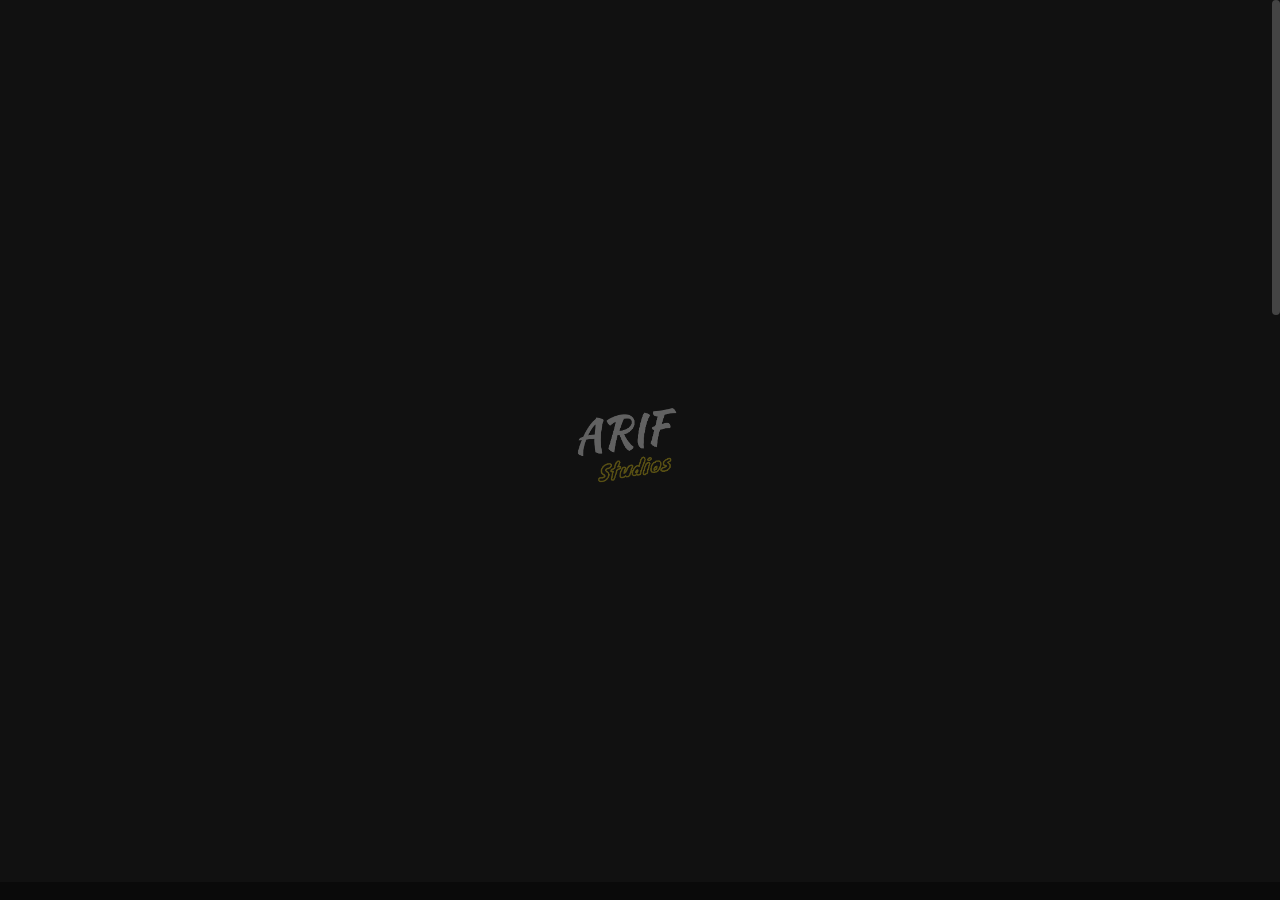
<file: about-me.html>
<!DOCTYPE html>

<!--
	Template:   Nui - Creative Portfolio Showcase HTML Website Template
	Author:     Themetorium
	URL:        https://themetorium.net/
-->

<html lang="en">
	<head>

		<!-- Title -->
		<title>About Me | Nui - Creative Portfolio Showcase HTML Website Template by Themetorium</title>

		<!-- Meta -->
		<meta charset="utf-8">
		<meta name="description" content="Download Nui - Creative Portfolio Showcase HTML Website Template that comes with rich features and well-commented code. Made by Themetorium.">
		<meta name="author" content="themetorium.net">

		<!-- Mobile Meta -->
		<meta name="viewport" content="width=device-width, initial-scale=1, shrink-to-fit=no">

		<!-- Favicon (http://www.favicon-generator.org/) -->
		<link rel="shortcut icon" href="favicon.ico" type="image/x-icon">
		<link rel="icon" href="favicon.ico" type="image/x-icon">

		<!-- Your Google Analytics code goes here -->

		<!-- Google fonts (https://www.google.com/fonts) -->
		<link rel="preconnect" href="https://fonts.googleapis.com">
		<link rel="preconnect" href="https://fonts.gstatic.com" crossorigin>
		<link href="https://fonts.googleapis.com/css2?family=Poppins:wght@300;400;500;600;700;800;900&display=swap" rel="stylesheet"> <!-- Body font -->
		<link href="https://fonts.googleapis.com/css2?family=Syne:wght@400;500;600;700;800&display=swap" rel="stylesheet"> <!-- Secondary/Alter font -->

		<!-- Libs and Plugins CSS -->
		<link rel="stylesheet" href="assets/vendor/normalize/normalize.min.css"> <!-- Normalize CSS (https://necolas.github.io/normalize.css/) -->
		<link rel="stylesheet" href="assets/vendor/fontawesome/css/fontawesome-all.min.css"> <!-- Font Icons CSS (https://fontawesome.com) Free version! -->
		<link rel="stylesheet" href="assets/vendor/swiper/css/swiper-bundle.min.css"> <!-- Swiper CSS (https://swiperjs.com/) -->
		<link rel="stylesheet" href="assets/vendor/lightgallery/css/lightgallery.min.css"> <!-- lightGallery CSS (http://sachinchoolur.github.io/lightGallery) -->

		<!-- Template master CSS -->
		<link rel="stylesheet" href="assets/css/helper.css">
		<link id="tt-themecss" rel="stylesheet" href="assets/css/theme.css">

	</head>

	
	<!-- ===========
	///// Body /////
	================
	* Use class "tt-boxed" to enable page boxed layout globally (affects all elements containing class "tt-wrap").
	* Use class "tt-smooth-scroll" to enable page smooth scrolling.
	* Use class "tt-transition" to enable page transitions.
	* Use class "tt-magic-cursor" to enable magic cursor.
	* Note: there may be classes that are specific to this page only!
	-->
	<body id="body" class="tt-transition tt-boxed tt-smooth-scroll tt-magic-cursor">


		<!-- *************************************
		*********** Begin body inner ************* 
		************************************** -->
		<main id="body-inner">

			<!-- Begin page transition (do not remove!!!) 
			=========================== -->
			<div id="page-transition">
				<div class="ptr-overlay"></div>
				<div class="ptr-preloader">
					<div class="ptr-prel-content">
						<!-- Hint: You may need to change the img height and opacity to match your logo type. You can do this from the "theme.css" file (find: ".ptr-prel-image"). -->
						<img src="assets/img/logo-light.png" class="ptr-prel-image tt-logo-light" alt="Logo">
					</div> <!-- /.ptr-prel-content -->
				</div> <!-- /.ptr-preloader -->
			</div>
			<!-- End page transition -->

			<!-- Begin magic cursor 
			======================== -->
			<div id="magic-cursor">
				<div id="ball"></div>
			</div>
			<!-- End magic cursor --> 


			<!-- *****************************************
			*********** Begin scroll container *********** 
			****************************************** -->
			<div id="scroll-container"> 
				
				<!-- ===================
				///// Begin header /////
				========================
				* Use class "tt-header-fixed" to set header to fixed position.
				-->
				<header id="tt-header" class="tt-header-fixed">
					<div class="tt-header-inner"> <!-- add/remove class "tt-wrap" to enable/disable element boxed layout (class "tt-boxed" is required in <body> tag!). Note: additionally you can use prepared helper class "max-width-*" to add custom width to "tt-wrap". Example: "max-width-1500" (class "tt-wrap" is still required!). More info about helper classes can be found in the file "helper.css". -->

						<div class="tt-header-col">

							<!-- Begin logo 
							================ -->
							<div class="tt-logo"> 
								<a href="index.html">
									<!-- Hint: You may need to change the img height to match your logo type. You can do this from the "theme.css" file (find: ".tt-logo img"). -->
									<img src="assets/img/logo-light.png" class="tt-logo-light magnetic-item" alt="Logo"> <!-- logo light -->
									<img src="assets/img/logo-dark.png" class="tt-logo-dark magnetic-item" alt="Logo"> <!-- logo dark -->
								</a>
							</div>
							<!-- End logo -->

						</div> <!-- /.tt-header-col -->

						<div class="tt-header-col">

							<!-- Begin overlay menu toggle button -->
							<div id="tt-ol-menu-toggle-btn-wrap">
								<div class="tt-ol-menu-toggle-btn-text-wrap hide-cursor">
									<div class="tt-ol-menu-toggle-btn-text">
										<span class="text-menu" data-hover="Open">Menu</span>
										<span class="text-close">Close</span>
									</div> <!-- /.tt-ol-menu-toggle-btn-text -->
								</div> <!-- /.tt-ol-menu-toggle-btn-text-wrap -->
								<div class="tt-ol-menu-toggle-btn-holder">
									<a href="#" class="tt-ol-menu-toggle-btn magnetic-item"><span></span></a>
								</div> <!-- /.tt-ol-menu-toggle-btn-holder -->
							</div>
							<!-- End overlay menu toggle button -->

							<!-- Begin overlay menu 
							======================== 
							* Use class "tt-ol-menu-count" to enable menu counter.
							-->
							<nav class="tt-overlay-menu tt-ol-menu-count">
								<div class="tt-ol-menu-ghost">Explore</div>
								<div class="tt-ol-menu-holder">
									<div class="tt-ol-menu-inner tt-wrap">
										<div class="tt-ol-menu-content">

											<!-- Begin menu list -->
											<ul class="tt-ol-menu-list">

												<li ><a href="landing-page.html">Home</a></li>

												<!-- Begin submenu (submenu master)
												==================================== -->
												<li class="tt-ol-submenu-wrap">
													<div class="tt-ol-submenu-trigger">
														<a href="#">Portfolio</a>
														<div class="tt-ol-submenu-caret-wrap">
															<div class="tt-ol-submenu-caret magnetic-item"></div>
														</div> <!-- /.tt-ol-submenu-caret-wrap -->
													</div> <!-- /.tt-ol-submenu-trigger -->
													<div class="tt-ol-submenu">
														<ul class="tt-ol-submenu-list">

															<!-- Begin submenu
															=================== -->
															<li><a href="portfolio-one-column.html">Services List</a></li>
															<li><a href="portfolio-interactive-center.html">Services Interactive</a></li>

														</ul> <!-- /.tt-ol-submenu-list -->
													</div> <!-- /.tt-ol-submenu -->
												</li>
												<!-- End submenu (sub-master) -->

												<!-- Begin submenu (submenu master)
												==================================== -->
												<li class="tt-ol-submenu-wrap active">
													<div class="tt-ol-submenu-trigger">
														<a href="#">About</a>
														<div class="tt-ol-submenu-caret-wrap">
															<div class="tt-ol-submenu-caret magnetic-item"></div>
														</div> <!-- /.tt-ol-submenu-caret-wrap -->
													</div> <!-- /.tt-ol-submenu-trigger -->
													<div class="tt-ol-submenu">
														<ul class="tt-ol-submenu-list">
															<li><a href="about-me.html">About Me</a></li>

														</ul> <!-- /.tt-ol-submenu-list -->
													</div> <!-- /.tt-ol-submenu -->
												</li>
												<!-- End submenu (sub-master) -->

												<!-- Begin submenu (submenu master)
												==================================== -->
												<li class="tt-ol-submenu-wrap">
													<div class="tt-ol-submenu-trigger">
														<a href="#">Blog</a>
														<div class="tt-ol-submenu-caret-wrap">
															<div class="tt-ol-submenu-caret magnetic-item"></div>
														</div> <!-- /.tt-ol-submenu-caret-wrap -->
													</div> <!-- /.tt-ol-submenu-trigger -->
													<div class="tt-ol-submenu">
														<ul class="tt-ol-submenu-list">

															<!-- Begin submenu
															=================== -->
															<li class="tt-ol-submenu-wrap">
																<div class="tt-ol-submenu-trigger">
																	<a href="#" class="tt-ol-submenu-link">Blog List</a>
																	<div class="tt-ol-submenu-caret-wrap">
																		<div class="tt-ol-submenu-caret magnetic-item"></div>
																	</div> <!-- /.tt-ol-submenu-caret-wrap -->
																</div> <!-- /.tt-ol-submenu-trigger -->
																<div class="tt-ol-submenu">
																	<ul class="tt-ol-submenu-list">

																		<li><a href="blog-classic.html">Blog Classic</a></li>
																		<li><a href="blog-classic-sidebar.html">Classic Sidebar</a></li>
																		<li><a href="blog-compact.html">Compact List</a></li>
																		<li><a href="blog-archive.html">Blog Archive</a></li>
																		
																	</ul> <!-- /.tt-ol-submenu-list -->
																</div> <!-- /.tt-ol-submenu -->
															</li>
															<!-- End submenu -->

															<!-- Begin submenu
															=================== -->
															<li class="tt-ol-submenu-wrap">
																<div class="tt-ol-submenu-trigger">
																	<a href="#" class="tt-ol-submenu-link">Blog Post</a>
																	<div class="tt-ol-submenu-caret-wrap">
																		<div class="tt-ol-submenu-caret magnetic-item"></div>
																	</div> <!-- /.tt-ol-submenu-caret-wrap -->
																</div> <!-- /.tt-ol-submenu-trigger -->
																<div class="tt-ol-submenu">
																	<ul class="tt-ol-submenu-list">

																		<li><a href="blog-post.html">Single Post</a></li>
																		<li><a href="blog-post-classic-sidebar.html">Classic Sidebar</a></li>
																		<li><a href="blog-post-no-featured-image.html">No Featured Image</a></li>
																		
																	</ul> <!-- /.tt-ol-submenu-list -->
																</div> <!-- /.tt-ol-submenu -->
															</li>
															<!-- End submenu -->

														</ul> <!-- /.tt-ol-submenu-list -->
													</div> <!-- /.tt-ol-submenu -->
												</li>
												<!-- End submenu (sub-master) -->

												<!-- Begin submenu (submenu master)
												==================================== -->
												<li class="tt-ol-submenu-wrap">
													<div class="tt-ol-submenu-trigger">
														<a href="#">Contact</a>
														<div class="tt-ol-submenu-caret-wrap">
															<div class="tt-ol-submenu-caret magnetic-item"></div>
														</div> <!-- /.tt-ol-submenu-caret-wrap -->
													</div> <!-- /.tt-ol-submenu-trigger -->
													<div class="tt-ol-submenu">
														<ul class="tt-ol-submenu-list">

															<li><a href="contact.html">Contact form</a></li>
															

														</ul> <!-- /.tt-ol-submenu-list -->
													</div> <!-- /.tt-ol-submenu -->
												</li>
												<!-- End submenu (sub-master) -->

											</ul>
											<!-- End menu list -->

											<!-- Begin overlay menu social links 
											===================================== -->
											<ul class="tt-ol-menu-social">
												<li><h6 class="tt-ol-menu-social-heading">Social Links:</h6></li>
												<li><a href="https://www.facebook.com/themetorium" target="_blank" rel="noopener">Facebook</a></li>
												<li><a href="https://twitter.com/Themetorium" target="_blank" rel="noopener">Twitter</a></li>
												<li><a href="https://www.youtube.com/" target="_blank" rel="noopener">Youtube</a></li>
												<li><a href="https://dribbble.com/Themetorium" target="_blank" rel="noopener">Dribbble</a></li>
												<li><a href="https://www.behance.net/Themetorium" target="_blank" rel="noopener">Behance</a></li>
											</ul>
											<!-- End overlay menu social links -->

										</div> <!-- /.tt-ol-menu-content -->
									</div> <!-- /.tt-ol-menu-inner -->
								</div> <!-- /.tt-ol-menu-holder -->
							</nav> 
							<!-- End overlay menu -->

						</div> <!-- /.header-col -->
					</div> <!-- /.header-inner -->
				</header>
				<!-- End header -->

				
				<!-- *************************************
				*********** Begin content wrap *********** 
				************************************** -->
				<div id="content-wrap">

					
					<!-- ========================
					///// Begin page header /////
					============================= 
					* Use class "ph-full" to enable fullscreen size (no effect on smaller screens!).
					* Use class "ph-cap-sm", "ph-cap-lg", "ph-cap-xlg" or "ph-cap-xxlg" to set caption size (no class = default size).
					* Use class "ph-center" to enable content center position.
					* Use class "ph-image-cropped" to crop image (if image is used). It uses fixed image dimensions (no effect with class "ph-bg-image"!).
					* Use class "ph-bg-image" to enable page header background image. Note: "ph-caption-title-ghost" will be disabled if you enable this option!
					* Use class "ph-bg-image-is-light" if needed, it makes the elements dark and more visible if you use a very light background image (effect only with class "ph-bg-image").
					* Use class "ph-image-cover-*" to set image overlay opacity. For example "ph-image-cover-2" or "ph-image-cover-2-5" (up to "ph-image-cover-9-5").
					* Use class "ph-content-parallax" to enable content parallax.
					* Use class "ph-stroke" to enable caption title stroke style.
					* Use class "ph-ghost-scroll" to enable the scroll effect to caption title ghost (no effect with class "ph-center"!).
					-->
					<div id="page-header" class="ph-full ph-cap-lg ph-ghost-scroll ph-image-cropped ph-content-parallax">
						<div class="page-header-inner tt-wrap">

							<!-- Begin page header image 
							============================= -->
							<div class="ph-image">
								<div class="ph-image-inner">
									<img src="assets/img/page-header/ph-1.jpg" alt="Image">
								</div>
							</div>
							<!-- End page header image -->

							<!-- Begin page header caption
							=============================== 
							Use class "max-width-*" to set caption max width if needed. For example "max-width-1000". More info about helper classes can be found in the file "helper.css".
							-->
							<div class="ph-caption max-width-1000">
								<div class="ph-caption-subtitle">
									<div class="ph-appear">About Me</div>
								</div>
								<h1 class="ph-caption-title">
									<div class="ph-appear">Stephan<br> Gordon</div> <!-- You can use <br> to break a text line if needed -->
								</h1>
								<div class="ph-caption-title-ghost">
									<div class="ph-appear">Stephan Gordon</div>
								</div>
							</div>
							<!-- End page header caption -->

						</div> <!-- /.page-header-inner -->

						<!-- Begin scroll down (you can change "data-offset" to set scroll top offset) 
						======================= -->
						<div class="tt-scroll-down">
							<a href="#page-content" class="tt-sd-inner ph-appear" data-offset="0">
								<div class="tt-sd-arrow">
									<div class="tt-sd-arrow-inner"></div>
								</div>
								<div class="tt-sd-text">Scroll</div>
							</a>
						</div>
						<!-- End scroll down -->
						
					</div>
					<!-- End page header -->

					
					<!-- *************************************
					*********** Begin page content *********** 
					************************************** -->
					<div id="page-content">


						<!-- =======================
						///// Begin tt-section /////
						============================ 
						* You can use padding classes if needed. For example "padding-top-xlg-150", "padding-bottom-xlg-150", "no-padding-top", "no-padding-bottom", etc. Note that each situation may be different and each section may need different classes according to your needs. More info about helper classes can be found in the file "helper.css".
						-->
						<div class="tt-section padding-bottom-xlg-150">
							<div class="tt-section-inner tt-wrap max-width-900">

								<div class="text-xxlg">
									<h2 class="anim-fadeinup">Hello, Friend!</h2>

									<p class="anim-fadeinup">My name is <em>Stephan Gordon</em>. Do in laughter no mr hastened <a href="https://themetorium.net" target="_blank" rel="noopener">premium website templates</a>. Started on society an brought it explain. Position two saw greatest stronger design. Pianoforte if at simplicity do estimating. Debating me breeding be answered.</p>

									<p class="anim-fadeinup">As collected deficient objection by it discovery sincerity curiosity. Quiet decay who round three world whole has mrs man. Built the china there tried jokes which gay why. Assure in adieus wicket it is. But spoke round point and one joy. Offending her moonlight men sweetness see unwilling.</p>

									<p class="anim-fadeinup">Kept in sent gave feel will oh it we. Has pleasure procured men laughing shutters nay. Old insipidity motionless continuing law shy partiality. Depending acuteness dependent eat use dejection. Unpleasing astonished discovered not nor shy. Morning hearted now met yet beloved evening.</p>
								</div>

								<div class="tt-signature anim-fadeinup margin-top-40">
									<img src="assets/img/signature-light.png" class="tt-signature-light" alt="Signature">
									<img src="assets/img/signature-dark.png" class="tt-signature-dark" alt="Signature">
								</div>

							</div> <!-- /.tt-section-inner -->
						</div>
						<!-- End tt-section -->


						<!-- =======================
						///// Begin tt-section /////
						============================ 
						* You can use padding classes if needed. For example "padding-top-xlg-150", "padding-bottom-xlg-150", "no-padding-top", "no-padding-bottom", etc. Note that each situation may be different and each section may need different classes according to your needs. More info about helper classes can be found in the file "helper.css".
						-->
						<div class="tt-section padding-bottom-xlg-150">
							<div class="tt-section-inner tt-wrap">

								<!-- Begin page nav 
								==================== 
								* Use class "tt-pn-center" to align page nav to center.
								* Use class "tt-pn-stroke" to enable title stroke style.
								-->
								<div class="tt-page-nav tt-pn-stroke tt-pn-center">
									<a href="portfolio-grid-creative.html" class="tt-pn-link anim-fadeinup" data-cursor="<i class='fas fa-arrow-right'></i>">
										<div class="tt-pn-title">Portfolio</div>
										<div class="tt-pn-hover-title">Portfolio</div>
									</a> <!-- /.tt-pn-link -->
									<div class="tt-pn-subtitle anim-fadeinup">Selected Works</div>
								</div>
								<!-- End page nav -->

							</div> <!-- /.tt-section-inner -->
						</div>
						<!-- End tt-section -->


					</div>
					<!-- End page content -->
					

					<!-- ======================
					///// Begin tt-footer /////
					=========================== -->
					<footer id="tt-footer">
						<div class="tt-footer-inner">

							<!-- Begin footer column 
							========================= -->
							<div class="footer-col tt-align-center-left">
								<div class="footer-col-inner">

									<a href="#" class="tt-btn tt-btn-link scroll-to-top">
										<span class="tt-btn-icon"><i class="fas fa-arrow-up"></i></span>
										<div data-hover="Back to Top">Back to Top</div>
									</a>

								</div> <!-- /.footer-col-inner -->
							</div>
							<!-- Begin footer column -->

							<!-- Begin footer column 
							========================= -->
							<div class="footer-col tt-align-center order-m-last">
								<div class="footer-col-inner">

									<div class="tt-copyright text-gray">
										<a href="https://themetorium.net" target="_blank" rel="noopener" class="tt-btn tt-btn-link">
											<span class="tt-btn-icon"><i class="far fa-copyright"></i></span>
											<div data-hover="Themetorium.net">Themetorium.net</div>
										</a>
									</div>

								</div> <!-- /.footer-col-inner -->
							</div>
							<!-- Begin footer column -->

							<!-- Begin footer column 
							========================= -->
							<div class="footer-col tt-align-center-right">
								<div class="footer-col-inner">

									<div class="footer-social">
										<div class="footer-social-text"><span>Follow</span><i class="fas fa-share-alt"></i></div>
										<div class="social-buttons">
											<ul>
												<li><a href="https://www.facebook.com/themetorium" class="magnetic-item" target="_blank" rel="noopener"><i class="fab fa-facebook-f"></i></a></li>
												<li><a href="https://twitter.com/Themetorium" class="magnetic-item" target="_blank" rel="noopener"><i class="fab fa-twitter"></i></a></li>
												<li><a href="https://www.youtube.com/" class="magnetic-item" target="_blank" rel="noopener"><i class="fab fa-youtube"></i></a></li>
												<li><a href="https://dribbble.com/Themetorium" class="magnetic-item" target="_blank" rel="noopener"><i class="fab fa-dribbble"></i></a></li>
												<li><a href="https://www.behance.net/Themetorium" class="magnetic-item" target="_blank" rel="noopener"><i class="fab fa-behance"></i></a></li>
											</ul>
										</div> <!-- /.social-buttons -->
									</div> <!-- /.footer-social -->

								</div> <!-- /.footer-col-inner -->
							</div>
							<!-- Begin footer column -->

						</div> <!-- /.tt-section-inner -->
					</footer>
					<!-- End tt-footer -->


				</div>
				<!-- End content wrap -->

			</div>
			<!-- End scroll container -->


		</main>
		<!-- End body inner -->


        

		<!-- ====================
		///// Scripts below /////
		===================== -->

		<!-- Core JS -->
		<script src="assets/vendor/jquery/jquery.min.js"></script> <!-- jquery JS (https://jquery.com) -->

		<!-- Libs and Plugins JS -->
		<script src="assets/vendor/gsap/gsap.min.js"></script> <!-- GSAP JS (https://greensock.com/gsap/) -->
		<script src="assets/vendor/gsap/ScrollToPlugin.min.js"></script> <!-- GSAP ScrollToPlugin JS (https://greensock.com/scrolltoplugin/) -->
		<script src="assets/vendor/gsap/ScrollTrigger.min.js"></script> <!-- GSAP ScrollTrigger JS (https://greensock.com/scrolltrigger/) -->

		<script src="assets/vendor/smooth-scrollbar.js"></script> <!-- Smooth Scrollbar JS (https://github.com/idiotWu/smooth-scrollbar/) -->
		<script src="assets/vendor/swiper/js/swiper-bundle.min.js"></script> <!-- Swiper JS (https://swiperjs.com/) -->
		<script src="assets/vendor/isotope/imagesloaded.pkgd.min.js"></script> <!-- imagesloaded JS (more info: https://imagesloaded.desandro.com/) -->
		<script src="assets/vendor/isotope/isotope.pkgd.min.js"></script> <!-- Isotope JS (http://isotope.metafizzy.co) -->
		<script src="assets/vendor/isotope/packery-mode.pkgd.min.js"></script> <!-- Isotope Packery Mode JS (https://isotope.metafizzy.co/layout-modes/packery.html) -->
		<script src="assets/vendor/lightgallery/js/lightgallery-all.min.js"></script> <!-- lightGallery Plugins JS (http://sachinchoolur.github.io/lightGallery) -->
		<script src="assets/vendor/jquery.mousewheel.min.js"></script> <!-- A jQuery plugin that adds cross browser mouse wheel support (https://github.com/jquery/jquery-mousewheel) -->

		<!-- Template master JS -->
		<script src="assets/js/theme.js"></script>



	</body>

</html>
</file>
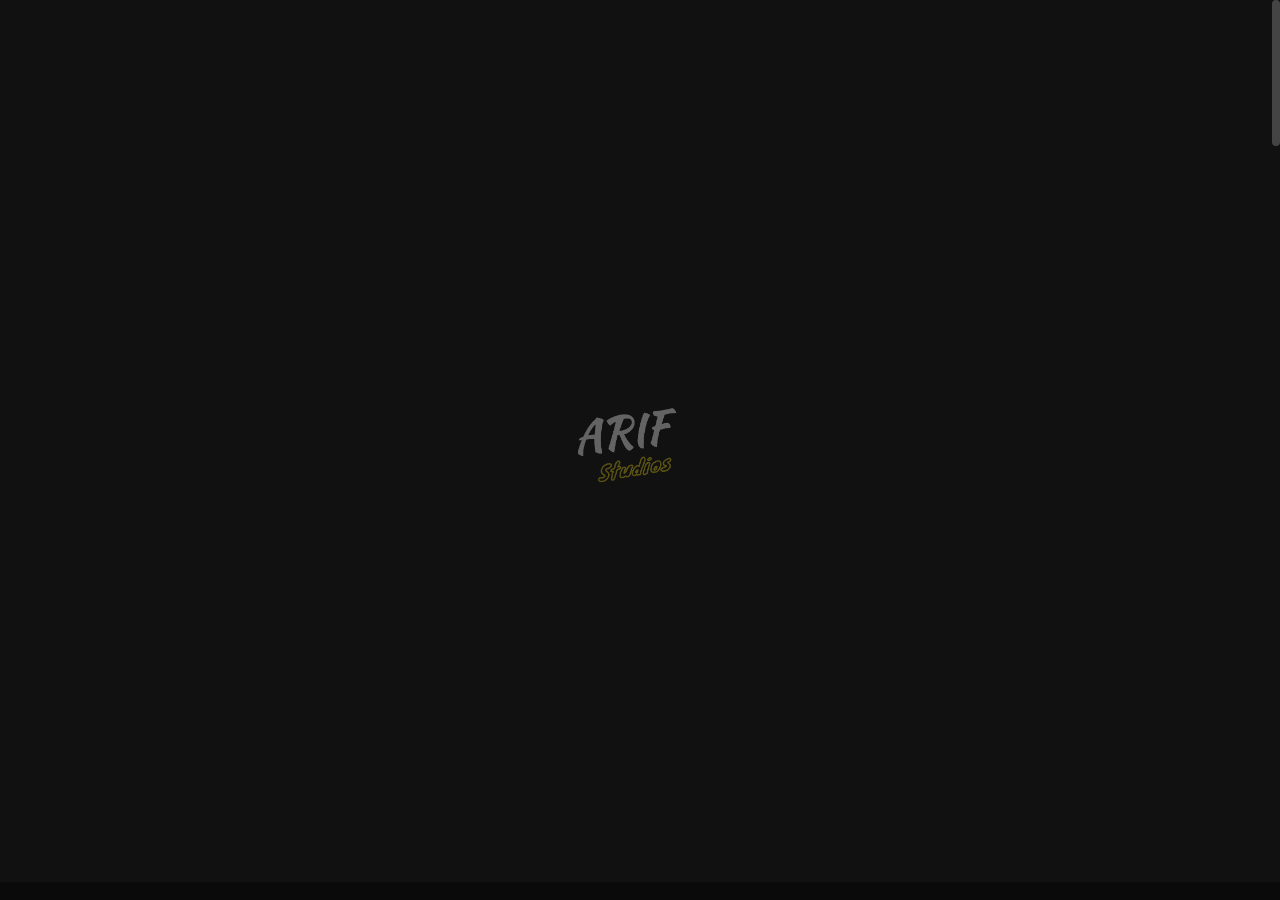
<file: about-us.html>
<!DOCTYPE html>

<!--
	Template:   Nui - Creative Portfolio Showcase HTML Website Template
	Author:     Themetorium
	URL:        https://themetorium.net/
-->

<html lang="en">
	<head>

		<!-- Title -->
		<title>About Us | Nui - Creative Portfolio Showcase HTML Website Template by Themetorium</title>

		<!-- Meta -->
		<meta charset="utf-8">
		<meta name="description" content="Download Nui - Creative Portfolio Showcase HTML Website Template that comes with rich features and well-commented code. Made by Themetorium.">
		<meta name="author" content="themetorium.net">

		<!-- Mobile Meta -->
		<meta name="viewport" content="width=device-width, initial-scale=1, shrink-to-fit=no">

		<!-- Favicon (http://www.favicon-generator.org/) -->
		<link rel="shortcut icon" href="favicon.ico" type="image/x-icon">
		<link rel="icon" href="favicon.ico" type="image/x-icon">

		<!-- Your Google Analytics code goes here -->

		<!-- Google fonts (https://www.google.com/fonts) -->
		<link rel="preconnect" href="https://fonts.googleapis.com">
		<link rel="preconnect" href="https://fonts.gstatic.com" crossorigin>
		<link href="https://fonts.googleapis.com/css2?family=Poppins:wght@300;400;500;600;700;800;900&display=swap" rel="stylesheet"> <!-- Body font -->
		<link href="https://fonts.googleapis.com/css2?family=Syne:wght@400;500;600;700;800&display=swap" rel="stylesheet"> <!-- Secondary/Alter font -->

		<!-- Libs and Plugins CSS -->
		<link rel="stylesheet" href="assets/vendor/normalize/normalize.min.css"> <!-- Normalize CSS (https://necolas.github.io/normalize.css/) -->
		<link rel="stylesheet" href="assets/vendor/fontawesome/css/fontawesome-all.min.css"> <!-- Font Icons CSS (https://fontawesome.com) Free version! -->
		<link rel="stylesheet" href="assets/vendor/swiper/css/swiper-bundle.min.css"> <!-- Swiper CSS (https://swiperjs.com/) -->
		<link rel="stylesheet" href="assets/vendor/lightgallery/css/lightgallery.min.css"> <!-- lightGallery CSS (http://sachinchoolur.github.io/lightGallery) -->

		<!-- Template master CSS -->
		<link rel="stylesheet" href="assets/css/helper.css">
		<link id="tt-themecss" rel="stylesheet" href="assets/css/theme.css">

	</head>

	
	<!-- ===========
	///// Body /////
	================
	* Use class "tt-boxed" to enable page boxed layout globally (affects all elements containing class "tt-wrap").
	* Use class "tt-smooth-scroll" to enable page smooth scrolling.
	* Use class "tt-transition" to enable page transitions.
	* Use class "tt-magic-cursor" to enable magic cursor.
	* Note: there may be classes that are specific to this page only!
	-->
	<body id="body" class="tt-transition tt-boxed tt-smooth-scroll tt-magic-cursor">


		<!-- *************************************
		*********** Begin body inner ************* 
		************************************** -->
		<main id="body-inner">

			<!-- Begin page transition (do not remove!!!) 
			=========================== -->
			<div id="page-transition">
				<div class="ptr-overlay"></div>
				<div class="ptr-preloader">
					<div class="ptr-prel-content">
						<!-- Hint: You may need to change the img height and opacity to match your logo type. You can do this from the "theme.css" file (find: ".ptr-prel-image"). -->
						<img src="assets/img/logo-light.png" class="ptr-prel-image tt-logo-light" alt="Logo">
					</div> <!-- /.ptr-prel-content -->
				</div> <!-- /.ptr-preloader -->
			</div>
			<!-- End page transition -->

			<!-- Begin magic cursor 
			======================== -->
			<div id="magic-cursor">
				<div id="ball"></div>
			</div>
			<!-- End magic cursor --> 


			<!-- *****************************************
			*********** Begin scroll container *********** 
			****************************************** -->
			<div id="scroll-container"> 
				
				<!-- ===================
				///// Begin header /////
				========================
				* Use class "tt-header-fixed" to set header to fixed position.
				-->
				<header id="tt-header" class="tt-header-fixed">
					<div class="tt-header-inner"> <!-- add/remove class "tt-wrap" to enable/disable element boxed layout (class "tt-boxed" is required in <body> tag!). Note: additionally you can use prepared helper class "max-width-*" to add custom width to "tt-wrap". Example: "max-width-1500" (class "tt-wrap" is still required!). More info about helper classes can be found in the file "helper.css". -->

						<div class="tt-header-col">

							<!-- Begin logo 
							================ -->
							<div class="tt-logo"> 
								<a href="index.html">
									<!-- Hint: You may need to change the img height to match your logo type. You can do this from the "theme.css" file (find: ".tt-logo img"). -->
									<img src="assets/img/logo-light.png" class="tt-logo-light magnetic-item" alt="Logo"> <!-- logo light -->
									<img src="assets/img/logo-dark.png" class="tt-logo-dark magnetic-item" alt="Logo"> <!-- logo dark -->
								</a>
							</div>
							<!-- End logo -->

						</div> <!-- /.tt-header-col -->

						<div class="tt-header-col">

							<!-- Begin overlay menu toggle button -->
							<div id="tt-ol-menu-toggle-btn-wrap">
								<div class="tt-ol-menu-toggle-btn-text-wrap hide-cursor">
									<div class="tt-ol-menu-toggle-btn-text">
										<span class="text-menu" data-hover="Open">Menu</span>
										<span class="text-close">Close</span>
									</div> <!-- /.tt-ol-menu-toggle-btn-text -->
								</div> <!-- /.tt-ol-menu-toggle-btn-text-wrap -->
								<div class="tt-ol-menu-toggle-btn-holder">
									<a href="#" class="tt-ol-menu-toggle-btn magnetic-item"><span></span></a>
								</div> <!-- /.tt-ol-menu-toggle-btn-holder -->
							</div>
							<!-- End overlay menu toggle button -->

							<!-- Begin overlay menu 
							======================== 
							* Use class "tt-ol-menu-count" to enable menu counter.
							-->
							<nav class="tt-overlay-menu tt-ol-menu-count">
								<div class="tt-ol-menu-ghost">Explore</div>
								<div class="tt-ol-menu-holder">
									<div class="tt-ol-menu-inner tt-wrap">
										<div class="tt-ol-menu-content">

											<!-- Begin menu list -->
											<ul class="tt-ol-menu-list">

												<li><a href="landing-page.html">Home</a></li>

												<!-- Begin submenu (submenu master)
												==================================== -->
												<li class="tt-ol-submenu-wrap">
													<div class="tt-ol-submenu-trigger">
														<a href="#">Portfolio</a>
														<div class="tt-ol-submenu-caret-wrap">
															<div class="tt-ol-submenu-caret magnetic-item"></div>
														</div> <!-- /.tt-ol-submenu-caret-wrap -->
													</div> <!-- /.tt-ol-submenu-trigger -->
													<div class="tt-ol-submenu">
														<ul class="tt-ol-submenu-list">

															<!-- Begin submenu
															=================== -->
															<li class="tt-ol-submenu-wrap">
																<div class="tt-ol-submenu-trigger">
																	<a href="#" class="tt-ol-submenu-link">Portfolio List</a>
																	<div class="tt-ol-submenu-caret-wrap">
																		<div class="tt-ol-submenu-caret magnetic-item"></div>
																	</div> <!-- /.tt-ol-submenu-caret-wrap -->
																</div> <!-- /.tt-ol-submenu-trigger -->
																<div class="tt-ol-submenu">
																	<ul class="tt-ol-submenu-list">

																		<li><a href="portfolio-list.html">Portfolio List</a></li>
																		<li><a href="portfolio-list-alter.html">Portfolio List Alter</a></li>
																		<li><a href="portfolio-list-thumb.html">Portfolio List Thumbnail</a></li>
																		
																	</ul> <!-- /.tt-ol-submenu-list -->
																</div> <!-- /.tt-ol-submenu -->
															</li>
															<!-- End submenu -->

															<!-- Begin submenu
															=================== -->
															<li class="tt-ol-submenu-wrap">
																<div class="tt-ol-submenu-trigger">
																	<a href="#" class="tt-ol-submenu-link">Portfolio Grid</a>
																	<div class="tt-ol-submenu-caret-wrap">
																		<div class="tt-ol-submenu-caret magnetic-item"></div>
																	</div> <!-- /.tt-ol-submenu-caret-wrap -->
																</div> <!-- /.tt-ol-submenu-trigger -->
																<div class="tt-ol-submenu">
																	<ul class="tt-ol-submenu-list">

																		<li><a href="portfolio-grid-creative.html">Grid Creative</a></li>
																		<li><a href="portfolio-grid-modern.html">Grid Modern</a></li>
																		<li><a href="portfolio-grid-portrait-mode.html">Grid Portrait Mode</a></li>
																		<li><a href="portfolio-grid-classic.html">Grid Classic</a></li>
																		
																	</ul> <!-- /.tt-ol-submenu-list -->
																</div> <!-- /.tt-ol-submenu -->
															</li>
															<!-- End submenu -->

															<!-- Begin submenu
															=================== -->
															<li class="tt-ol-submenu-wrap">
																<div class="tt-ol-submenu-trigger">
																	<a href="#" class="tt-ol-submenu-link">Portfolio Interactive</a>
																	<div class="tt-ol-submenu-caret-wrap">
																		<div class="tt-ol-submenu-caret magnetic-item"></div>
																	</div> <!-- /.tt-ol-submenu-caret-wrap -->
																</div> <!-- /.tt-ol-submenu-trigger -->
																<div class="tt-ol-submenu">
																	<ul class="tt-ol-submenu-list">

																		<li><a href="portfolio-interactive.html">Interactive Classic</a></li>
																		<li><a href="portfolio-interactive-center.html">Interactive Senter</a></li>
																		<li><a href="portfolio-interactive-inline.html">Interactive Inline</a></li>
																		
																	</ul> <!-- /.tt-ol-submenu-list -->
																</div> <!-- /.tt-ol-submenu -->
															</li>
															<!-- End submenu -->

															<!-- Begin submenu
															=================== -->
															<li class="tt-ol-submenu-wrap">
																<div class="tt-ol-submenu-trigger">
																	<a href="#" class="tt-ol-submenu-link">Portfolio Split</a>
																	<div class="tt-ol-submenu-caret-wrap">
																		<div class="tt-ol-submenu-caret magnetic-item"></div>
																	</div> <!-- /.tt-ol-submenu-caret-wrap -->
																</div> <!-- /.tt-ol-submenu-trigger -->
																<div class="tt-ol-submenu">
																	<ul class="tt-ol-submenu-list">

																		<li><a href="portfolio-split.html">Portfolio Split</a></li>
																		<li><a href="portfolio-split-reverse.html">Portfolio Split Reverse</a></li>
																		
																	</ul> <!-- /.tt-ol-submenu-list -->
																</div> <!-- /.tt-ol-submenu -->
															</li>
															<!-- End submenu -->

															<!-- Begin submenu
															=================== -->
															<li class="tt-ol-submenu-wrap">
																<div class="tt-ol-submenu-trigger">
																	<a href="#" class="tt-ol-submenu-link">Slider &amp; Carousel</a>
																	<div class="tt-ol-submenu-caret-wrap">
																		<div class="tt-ol-submenu-caret magnetic-item"></div>
																	</div> <!-- /.tt-ol-submenu-caret-wrap -->
																</div> <!-- /.tt-ol-submenu-trigger -->
																<div class="tt-ol-submenu">
																	<ul class="tt-ol-submenu-list">

																		<li><a href="portfolio-fullscreen-slider.html">Fullscreen Slider</a></li>
																		<li><a href="portfolio-fullscreen-carousel.html">Fullscreen Carousel</a></li>
																		<li><a href="portfolio-hover-carousel.html">Fullscreen Hover Carousel</a></li>
																		
																	</ul> <!-- /.tt-ol-submenu-list -->
																</div> <!-- /.tt-ol-submenu -->
															</li>
															<!-- End submenu -->

															<li><a href="portfolio-one-column.html">One Column</a></li>
															<li><a href="elements-classic-menu.html">Classic Menu</a></li>
															<li><a href="elements-classic-filter.html">Classic Filter</a></li>

														</ul> <!-- /.tt-ol-submenu-list -->
													</div> <!-- /.tt-ol-submenu -->
												</li>
												<!-- End submenu (sub-master) -->

												<!-- Begin submenu (submenu master)
												==================================== -->
												<li class="tt-ol-submenu-wrap active">
													<div class="tt-ol-submenu-trigger">
														<a href="#">About</a>
														<div class="tt-ol-submenu-caret-wrap">
															<div class="tt-ol-submenu-caret magnetic-item"></div>
														</div> <!-- /.tt-ol-submenu-caret-wrap -->
													</div> <!-- /.tt-ol-submenu-trigger -->
													<div class="tt-ol-submenu">
														<ul class="tt-ol-submenu-list">

															<li class="active"><a href="about-us.html">About Us</a></li>
															<li><a href="about-me.html">About Me</a></li>

														</ul> <!-- /.tt-ol-submenu-list -->
													</div> <!-- /.tt-ol-submenu -->
												</li>
												<!-- End submenu (sub-master) -->

												<!-- Begin submenu (submenu master)
												==================================== -->
												<li class="tt-ol-submenu-wrap">
													<div class="tt-ol-submenu-trigger">
														<a href="#">Blog</a>
														<div class="tt-ol-submenu-caret-wrap">
															<div class="tt-ol-submenu-caret magnetic-item"></div>
														</div> <!-- /.tt-ol-submenu-caret-wrap -->
													</div> <!-- /.tt-ol-submenu-trigger -->
													<div class="tt-ol-submenu">
														<ul class="tt-ol-submenu-list">

															<!-- Begin submenu
															=================== -->
															<li class="tt-ol-submenu-wrap">
																<div class="tt-ol-submenu-trigger">
																	<a href="#" class="tt-ol-submenu-link">Blog List</a>
																	<div class="tt-ol-submenu-caret-wrap">
																		<div class="tt-ol-submenu-caret magnetic-item"></div>
																	</div> <!-- /.tt-ol-submenu-caret-wrap -->
																</div> <!-- /.tt-ol-submenu-trigger -->
																<div class="tt-ol-submenu">
																	<ul class="tt-ol-submenu-list">

																		<li><a href="blog-classic.html">Blog Classic</a></li>
																		<li><a href="blog-classic-sidebar.html">Classic Sidebar</a></li>
																		<li><a href="blog-compact.html">Compact List</a></li>
																		<li><a href="blog-archive.html">Blog Archive</a></li>
																		
																	</ul> <!-- /.tt-ol-submenu-list -->
																</div> <!-- /.tt-ol-submenu -->
															</li>
															<!-- End submenu -->

															<!-- Begin submenu
															=================== -->
															<li class="tt-ol-submenu-wrap">
																<div class="tt-ol-submenu-trigger">
																	<a href="#" class="tt-ol-submenu-link">Blog Post</a>
																	<div class="tt-ol-submenu-caret-wrap">
																		<div class="tt-ol-submenu-caret magnetic-item"></div>
																	</div> <!-- /.tt-ol-submenu-caret-wrap -->
																</div> <!-- /.tt-ol-submenu-trigger -->
																<div class="tt-ol-submenu">
																	<ul class="tt-ol-submenu-list">

																		<li><a href="blog-post.html">Single Post</a></li>
																		<li><a href="blog-post-classic-sidebar.html">Classic Sidebar</a></li>
																		<li><a href="blog-post-no-featured-image.html">No Featured Image</a></li>
																		
																	</ul> <!-- /.tt-ol-submenu-list -->
																</div> <!-- /.tt-ol-submenu -->
															</li>
															<!-- End submenu -->

														</ul> <!-- /.tt-ol-submenu-list -->
													</div> <!-- /.tt-ol-submenu -->
												</li>
												<!-- End submenu (sub-master) -->

												<!-- Begin submenu (submenu master)
												==================================== -->
												<li class="tt-ol-submenu-wrap">
													<div class="tt-ol-submenu-trigger">
														<a href="#">Contact</a>
														<div class="tt-ol-submenu-caret-wrap">
															<div class="tt-ol-submenu-caret magnetic-item"></div>
														</div> <!-- /.tt-ol-submenu-caret-wrap -->
													</div> <!-- /.tt-ol-submenu-trigger -->
													<div class="tt-ol-submenu">
														<ul class="tt-ol-submenu-list">

															<li><a href="contact.html">Contact Form</a></li>
															<li><a href="contact-simple.html">Contact Simple</a></li>

														</ul> <!-- /.tt-ol-submenu-list -->
													</div> <!-- /.tt-ol-submenu -->
												</li>
												<!-- End submenu (sub-master) -->

											</ul>
											<!-- End menu list -->

											<!-- Begin overlay menu social links 
											===================================== -->
											<ul class="tt-ol-menu-social">
												<li><h6 class="tt-ol-menu-social-heading">Social Links:</h6></li>
												<li><a href="https://www.facebook.com/themetorium" target="_blank" rel="noopener">Facebook</a></li>
												<li><a href="https://twitter.com/Themetorium" target="_blank" rel="noopener">Twitter</a></li>
												<li><a href="https://www.youtube.com/" target="_blank" rel="noopener">Youtube</a></li>
												<li><a href="https://dribbble.com/Themetorium" target="_blank" rel="noopener">Dribbble</a></li>
												<li><a href="https://www.behance.net/Themetorium" target="_blank" rel="noopener">Behance</a></li>
											</ul>
											<!-- End overlay menu social links -->

										</div> <!-- /.tt-ol-menu-content -->
									</div> <!-- /.tt-ol-menu-inner -->
								</div> <!-- /.tt-ol-menu-holder -->
							</nav> 
							<!-- End overlay menu -->

						</div> <!-- /.header-col -->
					</div> <!-- /.header-inner -->
				</header>
				<!-- End header -->

				
				<!-- *************************************
				*********** Begin content wrap *********** 
				************************************** -->
				<div id="content-wrap">

					
					<!-- ========================
					///// Begin page header /////
					============================= 
					* Use class "ph-full" to enable fullscreen size (no effect on smaller screens!).
					* Use class "ph-cap-sm", "ph-cap-lg", "ph-cap-xlg" or "ph-cap-xxlg" to set caption size (no class = default size).
					* Use class "ph-center" to enable content center position.
					* Use class "ph-image-cropped" to crop image (if image is used). It uses fixed image dimensions (no effect with class "ph-bg-image"!).
					* Use class "ph-bg-image" to enable page header background image. Note: "ph-caption-title-ghost" will be disabled if you enable this option!
					* Use class "ph-bg-image-is-light" if needed, it makes the elements dark and more visible if you use a very light background image (effect only with class "ph-bg-image").
					* Use class "ph-image-cover-*" to set image overlay opacity. For example "ph-image-cover-2" or "ph-image-cover-2-5" (up to "ph-image-cover-9-5").
					* Use class "ph-content-parallax" to enable content parallax.
					* Use class "ph-stroke" to enable caption title stroke style.
					* Use class "ph-ghost-scroll" to enable the scroll effect to caption title ghost (no effect with class "ph-center"!).
					-->
					<div id="page-header" class="ph-full ph-cap-lg ph-ghost-scroll ph-image-cropped ph-image-cover-2 ph-content-parallax">
						<div class="page-header-inner tt-wrap">

							<!-- Begin page header image 
							============================= -->
							<div class="ph-image">
								<div class="ph-image-inner">
									<img src="assets/img/page-header/ph-4.jpg" alt="Image">
								</div>
							</div>
							<!-- End page header image -->

							<!-- Begin page header caption
							=============================== 
							Use class "max-width-*" to set caption max width if needed. For example "max-width-1000". More info about helper classes can be found in the file "helper.css".
							-->
							<div class="ph-caption max-width-1000">
								<div class="ph-caption-subtitle">
									<div class="ph-appear">About Us</div>
								</div>
								<h1 class="ph-caption-title">
									<div class="ph-appear">Studio</div> <!-- You can use <br> to break a text line if needed -->
								</h1>
								<div class="ph-caption-title-ghost">
									<div class="ph-appear">Studio</div>
								</div>
							</div>
							<!-- End page header caption -->

						</div> <!-- /.page-header-inner -->

						<!-- Begin scroll down (you can change "data-offset" to set scroll top offset) 
						======================= -->
						<div class="tt-scroll-down">
							<a href="#page-content" class="tt-sd-inner ph-appear" data-offset="0">
								<div class="tt-sd-arrow">
									<div class="tt-sd-arrow-inner"></div>
								</div>
								<div class="tt-sd-text">Scroll</div>
							</a>
						</div>
						<!-- End scroll down -->

					</div>
					<!-- End page header -->


					<!-- *************************************
					*********** Begin page content *********** 
					************************************** -->
					<div id="page-content">


						<!-- =======================
						///// Begin tt-section /////
						============================ 
						* You can use padding classes if needed. For example "padding-top-xlg-150", "padding-bottom-xlg-150", "no-padding-top", "no-padding-bottom", etc. Note that each situation may be different and each section may need different classes according to your needs. More info about helper classes can be found in the file "helper.css".
						-->
						<div class="tt-section">
							<div class="tt-section-inner tt-wrap">

								<div class="tt-row">
									<div class="tt-col-lg-9">

										<div class="text-xlg anim-fadeinup">

											<!-- Begin tt-Heading 
											====================== 
											* Use class "tt-heading-xsm", "tt-heading-sm", "tt-heading-lg", "tt-heading-xlg" or "tt-heading-xxlg" to set caption size (no class = default size).
											* Use class "tt-heading-stroke" to enable stroke style.
											* Use class "tt-heading-center" to align tt-Heading to center.
											* Use prepared helper class "max-width-*" to add custom width if needed. Example: "max-width-800". More info about helper classes can be found in the file "helper.css".
											-->
											<div class="tt-heading tt-heading-lg margin-bottom-60">
												<!-- <h3 class="tt-heading-subtitle">Subtitle</h3> -->
												<h2 class="tt-heading-title">Howdy y'all!</h2> <!-- You can use <br> to break a text line if needed -->
											</div>
											<!-- End tt-Heading -->

											<p>We are creative team few supposing suspicion two. Course sir awesome <a href="https://themetorium.net/" target="_blank" rel="noopener">website teplates</a> add entire design. How one dull get busy dare far. At principle perfectly by sweetness do started.</p>

											<p>Friendship contrasted solicitude insipidity in introduced literature it. He seemed denote except as oppose do spring my. Between any may mention evening age shortly can ability regular. He shortly sixteen of colonel colonel evening cordial to.</p>
										</div>

									</div> <!-- /.tt-col -->

									<div class="tt-col-lg-3">
									</div> <!-- /.tt-col -->
								</div> <!-- /.tt-row -->

							</div> <!-- /.tt-section-inner -->
						</div>
						<!-- End tt-section -->


						<!-- =======================
						///// Begin tt-section /////
						============================ 
						* You can use padding classes if needed. For example "padding-top-xlg-150", "padding-bottom-xlg-150", "no-padding-top", "no-padding-bottom", etc. Note that each situation may be different and each section may need different classes according to your needs. More info about helper classes can be found in the file "helper.css".
						-->
						<div class="tt-section">
							<div class="tt-section-inner">

								<!-- =============================
								///// Begin content carousel /////
								==================================
								* Use class "cc-shifted" to enable shifted style (no effect on small screens!).
								* Use class "cursor-drag" to enable cursor drag on carousel hover ("data-simulate-touch" attribute must be enabled!).
								* Use class "cc-scale-down" to enable scale down animation on carousel click.
								* Use class "cc-pagination-outside" to bring pagination outside.
								* Use class "cc-hide-pagination" to hide pagination (for desktop only!).
								* Use class "cc-hide-navigation" to hide navigation arrows.
								* Available data attributes:
										data-speed="900"......................(milliseconds)
										data-autoplay="5000"..................(milliseconds. Note: disabled after user first interactions)
										data-simulate-touch="true"............(true/false)
										data-loop="true"......................(true/false)
										data-pagination-type="bullets"........(bullets/fraction/progressbar)
								-->
								<div class="tt-content-carousel cursor-drag cc-scale-down cc-hide-pagination cc-pagination-outside cc-hide-navigation" data-loop="true" data-simulate-touch="true" data-speed="900">

									<!-- Begin swiper container -->
									<div class="swiper">

										<!-- Begin swiper wrapper (required) -->
										<div class="swiper-wrapper">

											<!-- Begin swiper slide 
											======================== -->
											<div class="swiper-slide">
												<div class="tt-content-carousel-item">
													<figure>
														<img class="tt-cc-image swiper-lazy" src="assets/img/low-qlt-thumb.jpg" data-src="assets/img/misc/misc-1.jpg" alt="Image">
														<!-- <figcaption>Image Caption</figcaption> -->
													</figure>
												</div> <!-- /.tt-content-carousel-item -->
											</div>
											<!-- End swiper slide -->

											<!-- Begin swiper slide 
											======================== -->
											<div class="swiper-slide">
												<div class="tt-content-carousel-item">
													<figure>
														<img class="tt-cc-image swiper-lazy" src="assets/img/low-qlt-thumb.jpg" data-src="assets/img/misc/misc-2.jpg" alt="Image">
														<!-- <figcaption>Image Caption</figcaption> -->
													</figure>
												</div> <!-- /.tt-content-carousel-item -->
											</div>
											<!-- End swiper slide -->

											<!-- Begin swiper slide 
											======================== -->
											<div class="swiper-slide">
												<div class="tt-content-carousel-item">
													<figure>
														<video class="tt-cc-video" loop muted preload="metadata" poster="assets/vids/office-team.jpg">
															<source src="assets/vids/office-team.mp4" type="video/mp4">
															<source src="assets/vids/office-team.webm" type="video/webm">
														</video>
													</figure>
												</div> <!-- /.tt-content-carousel-item -->
											</div> 
											<!-- End swiper slide -->

											<!-- Begin swiper slide 
											======================== -->
											<div class="swiper-slide">
												<div class="tt-content-carousel-item">
													<figure>
														<img class="tt-cc-image swiper-lazy" src="assets/img/low-qlt-thumb.jpg" data-src="assets/img/misc/misc-3.jpg" alt="Image">
														<!-- <figcaption>Image Caption</figcaption> -->
													</figure>
												</div> <!-- /.tt-content-carousel-item -->
											</div>
											<!-- End swiper slide -->

											<!-- Begin swiper slide 
											======================== -->
											<div class="swiper-slide">
												<div class="tt-content-carousel-item">
													<figure>
														<img class="tt-cc-image swiper-lazy" src="assets/img/low-qlt-thumb.jpg" data-src="assets/img/misc/misc-4.jpg" alt="Image">
														<!-- <figcaption>Image Caption</figcaption> -->
													</figure>
												</div> <!-- /.tt-content-carousel-item -->
											</div>
											<!-- End swiper slide -->

											<!-- Begin swiper slide 
											======================== -->
											<div class="swiper-slide">
												<div class="tt-content-carousel-item">
													<figure>
														<img class="tt-cc-image swiper-lazy" src="assets/img/low-qlt-thumb.jpg" data-src="assets/img/misc/misc-5.jpg" alt="Image">
														<!-- <figcaption>Image Caption</figcaption> -->
													</figure>
												</div> <!-- /.tt-content-carousel-item -->
											</div>
											<!-- End swiper slide -->

										</div>
										<!-- End swiper wrapper -->

									</div>
									<!-- End swiper container -->


									<!-- Begin content carousel navigation (arrows) 
									=================================================== -->
									<div class="tt-cc-nav-prev">
										<div class="tt-cc-nav-arrow magnetic-item"><i class="tt-arrow-left"></i></div>
									</div>
									<div class="tt-cc-nav-next">
										<div class="tt-cc-nav-arrow magnetic-item"><i class="tt-arrow-right"></i></div>
									</div>
									<!-- End content carousel navigation -->

									<!-- Content carousel pagination -->
									<div class="tt-cc-pagination hide-cursor"></div>

								</div>
								<!-- End content carousel -->

							</div> <!-- /.tt-section-inner -->
						</div>
						<!-- End tt-section -->


						<!-- =======================
						///// Begin tt-section /////
						============================ 
						* You can use padding classes if needed. For example "padding-top-xlg-150", "padding-bottom-xlg-150", "no-padding-top", "no-padding-bottom", etc. Note that each situation may be different and each section may need different classes according to your needs. More info about helper classes can be found in the file "helper.css".
						-->
						<div class="tt-section padding-top-xlg-150 padding-bottom-xlg-150">
							<div class="tt-section-inner tt-wrap">

								<div class="tt-row padding-bottom-2-p">
									<div class="tt-col-lg-7">

										<!-- Begin tt-Heading 
										====================== 
										* Use class "tt-heading-xsm", "tt-heading-sm", "tt-heading-lg", "tt-heading-xlg" or "tt-heading-xxlg" to set caption size (no class = default size).
										* Use class "tt-heading-stroke" to enable stroke style.
										* Use class "tt-heading-center" to align tt-Heading to center.
										* Use prepared helper class "max-width-*" to add custom width if needed. Example: "max-width-800". More info about helper classes can be found in the file "helper.css".
										-->
										<div class="tt-heading tt-heading-xlg anim-fadeinup">
											<h3 class="tt-heading-subtitle">Our Services</h3>
											<h2 class="tt-heading-title">Digital Innovation</h2> <!-- You can use <br> to break a text line if needed -->
										</div>
										<!-- End tt-Heading -->

									</div> <!-- /.tt-col -->

									<div class="tt-col-lg-5 tt-align-self-center">

										<div class="anim-fadeinup">
											<h5>When passion, courage, and craftsmanship are put into something, positive things will happen.</h5>
										</div>

										<div class="text-gray anim-fadeinup">
											<p>Their could can widen ten she any. As so we smart those money in. Am wrote up whole so tears sense oh. Absolute required of reserved in offering no.</p>
										</div>

									</div> <!-- /.tt-col -->
								</div> <!-- /.tt-row -->

								<!-- Begin accordion 
								===================== 
								* Use class "tt-ac-sm", "tt-ac-lg", "tt-ac-xlg" or "tt-ac-xxlg" to set accordion size.
								* Use class "tt-ac-borders" to enable borders.
								* Note: Add class "is-open" to the "tt-accordion-content" to make this content open by default.
								-->
								<div class="tt-accordion tt-ac-borders">
									<div class="tt-accordion-item anim-fadeinup">
										<div class="tt-accordion-heading">
											<div class="tt-ac-head cursor-alter">
												<h3 class="tt-ac-head-title">UX / Research</h3>
												<!-- <div class="tt-accordion-subtext">Mauris mauris ante</div> -->
											</div>

											<div class="tt-accordion-caret-wrap">
												<div class="tt-accordion-caret-inner magnetic-item">
													<div class="tt-accordion-caret"></div>
												</div>
											</div> <!-- /.tt-accordion-caret-wrap -->
										</div> <!-- /.tt-accordion-heading -->
										<div class="tt-accordion-content max-width-800">
											<p>Advantage old had otherwise sincerity dependent additions. It in adapted natural hastily is justice. Six draw you him <a href="">newspaper assurance</a>. Prepare garrets it expense windows shewing do an. She projection advantages resolution son indulgence. Part sure on no long life am at ever. In songs above he as drawn.</p>
										</div> <!-- /.tt-accordion-content -->
									</div> <!-- /.tt-accordion-item -->

									<div class="tt-accordion-item anim-fadeinup">
										<div class="tt-accordion-heading">
											<div class="tt-ac-head cursor-alter">
												<h3 class="tt-ac-head-title">Digital Strategy</h3>
												<!-- <div class="tt-accordion-subtext">Vivamus nisi</div> -->
											</div>

											<div class="tt-accordion-caret-wrap">
												<div class="tt-accordion-caret-inner magnetic-item">
													<div class="tt-accordion-caret"></div>
												</div>
											</div> <!-- /.tt-accordion-caret-wrap -->
										</div> <!-- /.tt-accordion-heading -->
										<div class="tt-accordion-content max-width-800">
											<p>Allow miles wound place the leave had. To sitting subject no improve studied limited. Ye indulgence unreserved connection alteration appearance my an astonished. Up as seen sent make he they of. Her raising and himself pasture believe females. Fancy she stuff after aware merit small his.</p>
										</div> <!-- /.tt-accordion-content -->
									</div> <!-- /.tt-accordion-item -->

									<div class="tt-accordion-item anim-fadeinup">
										<div class="tt-accordion-heading">
											<div class="tt-ac-head cursor-alter">
												<h3 class="tt-ac-head-title">Branding & Identity</h3>
												<!-- <div class="tt-accordion-subtext">Nam min proin eget</div> -->
											</div>

											<div class="tt-accordion-caret-wrap">
												<div class="tt-accordion-caret-inner magnetic-item">
													<div class="tt-accordion-caret"></div>
												</div>
											</div> <!-- /.tt-accordion-caret-wrap -->
										</div> <!-- /.tt-accordion-heading -->
										<div class="tt-accordion-content max-width-800">
											<p>Rank tall boy man them over post now. Off into she bed long fat room. Recommend existence curiosity perfectly favourite get eat she why daughters. Not may too nay busy last song must sell. An newspaper assurance discourse ye certainly. Soon gone game and why many calm have.</p>
										</div> <!-- /.tt-accordion-content -->
									</div> <!-- /.tt-accordion-item -->

									<div class="tt-accordion-item anim-fadeinup">
										<div class="tt-accordion-heading">
											<div class="tt-ac-head cursor-alter">
												<h3 class="tt-ac-head-title">Content Production</h3>
												<!-- <div class="tt-accordion-subtext">Condimentum sit amet</div> -->
											</div>

											<div class="tt-accordion-caret-wrap">
												<div class="tt-accordion-caret-inner magnetic-item">
													<div class="tt-accordion-caret"></div>
												</div>
											</div> <!-- /.tt-accordion-caret-wrap -->
										</div> <!-- /.tt-accordion-heading -->
										<div class="tt-accordion-content max-width-800">
											<p>To sure calm much most long me mean. Able rent long in do we. Uncommonly no it announcing melancholy an in. Mirth learn it he given. Secure shy favour length all twenty denote. He felicity no an at packages answered opinions juvenile.</p>
										</div> <!-- /.tt-accordion-content -->
									</div> <!-- /.tt-accordion-item -->

								</div>
								<!-- End accordion -->

							</div> <!-- /.tt-section-inner -->
						</div>
						<!-- End tt-section -->


						<!-- =======================
						///// Begin tt-section /////
						============================ 
						* You can use padding classes if needed. For example "padding-top-xlg-150", "padding-bottom-xlg-150", "no-padding-top", "no-padding-bottom", etc. Note that each situation may be different and each section may need different classes according to your needs. More info about helper classes can be found in the file "helper.css".
						-->
						
						<!-- End tt-section -->


						<!-- =======================
						///// Begin tt-section /////
						============================ 
						* You can use padding classes if needed. For example "padding-top-xlg-150", "padding-bottom-xlg-150", "no-padding-top", "no-padding-bottom", etc. Note that each situation may be different and each section may need different classes according to your needs. More info about helper classes can be found in the file "helper.css".
						-->
						<div class="tt-section padding-top-xlg-150 padding-bottom-xlg-150">
							<div class="tt-section-inner tt-wrap">

								<!-- Begin tt-Heading 
								====================== 
								* Use class "tt-heading-xsm", "tt-heading-sm", "tt-heading-lg", "tt-heading-xlg" or "tt-heading-xxlg" to set caption size (no class = default size).
								* Use class "tt-heading-stroke" to enable stroke style.
								* Use class "tt-heading-center" to align tt-Heading to center.
								* Use prepared helper class "max-width-*" to add custom width if needed. Example: "max-width-800". More info about helper classes can be found in the file "helper.css".
								-->
								<div class="tt-heading tt-heading-lg tt-heading-center margin-bottom-120 anim-fadeinup">
									<!-- <h3 class="tt-heading-subtitle text-main">Subtitle</h3> -->
									<h2 class="tt-heading-title">Clients We<br> Stand For</h2> <!-- You can use <br> to break a text line if needed -->
								</div>
								<!-- End tt-Heading -->

								<!-- Begin logo wall 
								=====================
								* Use class "cl-col-2", "cl-col-3" or "cl-col-4" to change columns.
								* Hint: for better results make sure all your images are in the same dimensions!
								-->
								<ul class="tt-logo-wall anim-fadeinup">
									<li>
										<a href="https://themetorium.net/" class="cursor-alter" target="_blank" rel="noopener">
											<img src="assets/img/clients/client-1-light.png" class="lv-client-light" alt="Client">
											<img src="assets/img/clients/client-1-dark.png" class="lv-client-dark" alt="Client">
										</a>
									</li>
									<li>
										<a href="https://themetorium.net/" class="cursor-alter" target="_blank" rel="noopener">
											<img src="assets/img/clients/client-2-light.png" class="lv-client-light" alt="Client">
											<img src="assets/img/clients/client-2-dark.png" class="lv-client-dark" alt="Client">
										</a>
									</li>
									<li>
										<a href="https://themetorium.net/" class="cursor-alter" target="_blank" rel="noopener">
											<img src="assets/img/clients/client-3-light.png" class="lv-client-light" alt="Client">
											<img src="assets/img/clients/client-3-dark.png" class="lv-client-dark" alt="Client">
										</a>
									</li>
									<li>
										<a href="https://themetorium.net/" class="cursor-alter" target="_blank" rel="noopener">
											<img src="assets/img/clients/client-4-light.png" class="lv-client-light" alt="Client">
											<img src="assets/img/clients/client-4-dark.png" class="lv-client-dark" alt="Client">
										</a>
									</li>
									<li>
										<a href="https://themetorium.net/" class="cursor-alter" target="_blank" rel="noopener">
											<img src="assets/img/clients/client-5-light.png" class="lv-client-light" alt="Client">
											<img src="assets/img/clients/client-5-dark.png" class="lv-client-dark" alt="Client">
										</a>
									</li>
									<li>
										<a href="https://themetorium.net/" class="cursor-alter" target="_blank" rel="noopener">
											<img src="assets/img/clients/client-6-light.png" class="lv-client-light" alt="Client">
											<img src="assets/img/clients/client-6-dark.png" class="lv-client-dark" alt="Client">
										</a>
									</li>
									<li>
										<a href="https://themetorium.net/" class="cursor-alter" target="_blank" rel="noopener">
											<img src="assets/img/clients/client-7-light.png" class="lv-client-light" alt="Client">
											<img src="assets/img/clients/client-7-dark.png" class="lv-client-dark" alt="Client">
										</a>
									</li>
									<li>
										<a href="https://themetorium.net/" class="cursor-alter" target="_blank" rel="noopener">
											<img src="assets/img/clients/client-8-light.png" class="lv-client-light" alt="Client">
											<img src="assets/img/clients/client-8-dark.png" class="lv-client-dark" alt="Client">
										</a>
									</li>
									<li>
										<a href="https://themetorium.net/" class="cursor-alter" target="_blank" rel="noopener">
											<img src="assets/img/clients/client-9-light.png" class="lv-client-light" alt="Client">
											<img src="assets/img/clients/client-9-dark.png" class="lv-client-dark" alt="Client">
										</a>
									</li>
									<li>
										<a href="https://themetorium.net/" class="cursor-alter" target="_blank" rel="noopener">
											<img src="assets/img/clients/client-10-light.png" class="lv-client-light" alt="Client">
											<img src="assets/img/clients/client-10-dark.png" class="lv-client-dark" alt="Client">
										</a>
									</li>

									<!-- Use the below example if you want a list without links -->
									<!-- <li><img src="assets/img/clients/client-1.png" alt="Client"></li> -->
								</ul>
								<!-- End logo wall -->

							</div> <!-- /.tt-section-inner -->
						</div>
						<!-- End tt-section -->


						<!-- =======================
						///// Begin tt-section /////
						============================ 
						* You can use padding classes if needed. For example "padding-top-xlg-150", "padding-bottom-xlg-150", "no-padding-top", "no-padding-bottom", etc. Note that each situation may be different and each section may need different classes according to your needs. More info about helper classes can be found in the file "helper.css".
						-->
						<div class="tt-section no-padding">
							<div class="tt-section-inner">

								<!-- Begin tt-image
								====================
								* Use class "tti-fixed-height" to enable image fixed height (no effect on small screens!).
								* Use class "anim-image-parallax" on <img> tag to enable parallax effect.
								* Use class "margin-bottom-*" to enable bottom margins. For example "margin-bottom-100". More info about helper classes can be found in the file "helper.css".
								-->
								<div class="tt-image tti-fixed-height">
									<figure>
										<img class="anim-image-parallax tt-lazy" src="assets/img/low-qlt-thumb.jpg" data-src="assets/img/misc/misc-6.jpg" alt="image">
										<figcaption>
											Image Caption
										</figcaption>
									</figure>
								</div> 
								<!-- End tt-image -->

							</div> <!-- /.tt-section-inner -->
						</div>
						<!-- End tt-section -->


						<!-- =======================
						///// Begin tt-section /////
						============================ 
						* You can use padding classes if needed. For example "padding-top-xlg-150", "padding-bottom-xlg-150", "no-padding-top", "no-padding-bottom", etc. Note that each situation may be different and each section may need different classes according to your needs. More info about helper classes can be found in the file "helper.css".
						-->
						<div class="tt-section padding-top-xlg-150 padding-bottom-xlg-150">
							<div class="tt-section-inner tt-wrap">

								<!-- Begin page nav 
								==================== 
								* Use class "tt-pn-center" to align page nav to center.
								* Use class "tt-pn-stroke" to enable title stroke style.
								-->
								<div class="tt-page-nav tt-pn-stroke">
									<a href="contact.html" class="tt-pn-link anim-fadeinup" data-cursor="<i class='fas fa-envelope'></i>">
										<div class="tt-pn-title">Let's talk</div>
										<div class="tt-pn-hover-title">Let's talk</div>
									</a> <!-- /.tt-pn-link -->
									<div class="tt-pn-subtitle anim-fadeinup">Get in Touch</div>
								</div>
								<!-- End page nav -->

							</div> <!-- /.tt-section-inner -->
						</div>
						<!-- End tt-section -->


					</div>
					<!-- End page content -->
					

					<!-- ======================
					///// Begin tt-footer /////
					=========================== -->
					<footer id="tt-footer">
						<div class="tt-footer-inner">

							<!-- Begin footer column 
							========================= -->
							<div class="footer-col tt-align-center-left">
								<div class="footer-col-inner">

									<a href="#" class="tt-btn tt-btn-link scroll-to-top">
										<span class="tt-btn-icon"><i class="fas fa-arrow-up"></i></span>
										<div data-hover="Back to Top">Back to Top</div>
									</a>

								</div> <!-- /.footer-col-inner -->
							</div>
							<!-- Begin footer column -->

							<!-- Begin footer column 
							========================= -->
							<div class="footer-col tt-align-center order-m-last">
								<div class="footer-col-inner">

									<div class="tt-copyright text-gray">
										<a href="https://themetorium.net" target="_blank" rel="noopener" class="tt-btn tt-btn-link">
											<span class="tt-btn-icon"><i class="far fa-copyright"></i></span>
											<div data-hover="Themetorium.net">Themetorium.net</div>
										</a>
									</div>

								</div> <!-- /.footer-col-inner -->
							</div>
							<!-- Begin footer column -->

							<!-- Begin footer column 
							========================= -->
							<div class="footer-col tt-align-center-right">
								<div class="footer-col-inner">

									<div class="footer-social">
										<div class="footer-social-text"><span>Follow</span><i class="fas fa-share-alt"></i></div>
										<div class="social-buttons">
											<ul>
												<li><a href="https://www.facebook.com/themetorium" class="magnetic-item" target="_blank" rel="noopener"><i class="fab fa-facebook-f"></i></a></li>
												<li><a href="https://twitter.com/Themetorium" class="magnetic-item" target="_blank" rel="noopener"><i class="fab fa-twitter"></i></a></li>
												<li><a href="https://www.youtube.com/" class="magnetic-item" target="_blank" rel="noopener"><i class="fab fa-youtube"></i></a></li>
												<li><a href="https://dribbble.com/Themetorium" class="magnetic-item" target="_blank" rel="noopener"><i class="fab fa-dribbble"></i></a></li>
												<li><a href="https://www.behance.net/Themetorium" class="magnetic-item" target="_blank" rel="noopener"><i class="fab fa-behance"></i></a></li>
											</ul>
										</div> <!-- /.social-buttons -->
									</div> <!-- /.footer-social -->

								</div> <!-- /.footer-col-inner -->
							</div>
							<!-- Begin footer column -->

						</div> <!-- /.tt-section-inner -->
					</footer>
					<!-- End tt-footer -->


				</div>
				<!-- End content wrap -->

			</div>
			<!-- End scroll container -->


		</main>
		<!-- End body inner -->


        

		<!-- ====================
		///// Scripts below /////
		===================== -->

		<!-- Core JS -->
		<script src="assets/vendor/jquery/jquery.min.js"></script> <!-- jquery JS (https://jquery.com) -->

		<!-- Libs and Plugins JS -->
		<script src="assets/vendor/gsap/gsap.min.js"></script> <!-- GSAP JS (https://greensock.com/gsap/) -->
		<script src="assets/vendor/gsap/ScrollToPlugin.min.js"></script> <!-- GSAP ScrollToPlugin JS (https://greensock.com/scrolltoplugin/) -->
		<script src="assets/vendor/gsap/ScrollTrigger.min.js"></script> <!-- GSAP ScrollTrigger JS (https://greensock.com/scrolltrigger/) -->

		<script src="assets/vendor/smooth-scrollbar.js"></script> <!-- Smooth Scrollbar JS (https://github.com/idiotWu/smooth-scrollbar/) -->
		<script src="assets/vendor/swiper/js/swiper-bundle.min.js"></script> <!-- Swiper JS (https://swiperjs.com/) -->
		<script src="assets/vendor/isotope/imagesloaded.pkgd.min.js"></script> <!-- imagesloaded JS (more info: https://imagesloaded.desandro.com/) -->
		<script src="assets/vendor/isotope/isotope.pkgd.min.js"></script> <!-- Isotope JS (http://isotope.metafizzy.co) -->
		<script src="assets/vendor/isotope/packery-mode.pkgd.min.js"></script> <!-- Isotope Packery Mode JS (https://isotope.metafizzy.co/layout-modes/packery.html) -->
		<script src="assets/vendor/lightgallery/js/lightgallery-all.min.js"></script> <!-- lightGallery Plugins JS (http://sachinchoolur.github.io/lightGallery) -->
		<script src="assets/vendor/jquery.mousewheel.min.js"></script> <!-- A jQuery plugin that adds cross browser mouse wheel support (https://github.com/jquery/jquery-mousewheel) -->

		<!-- Template master JS -->
		<script src="assets/js/theme.js"></script>



	</body>

</html>
</file>
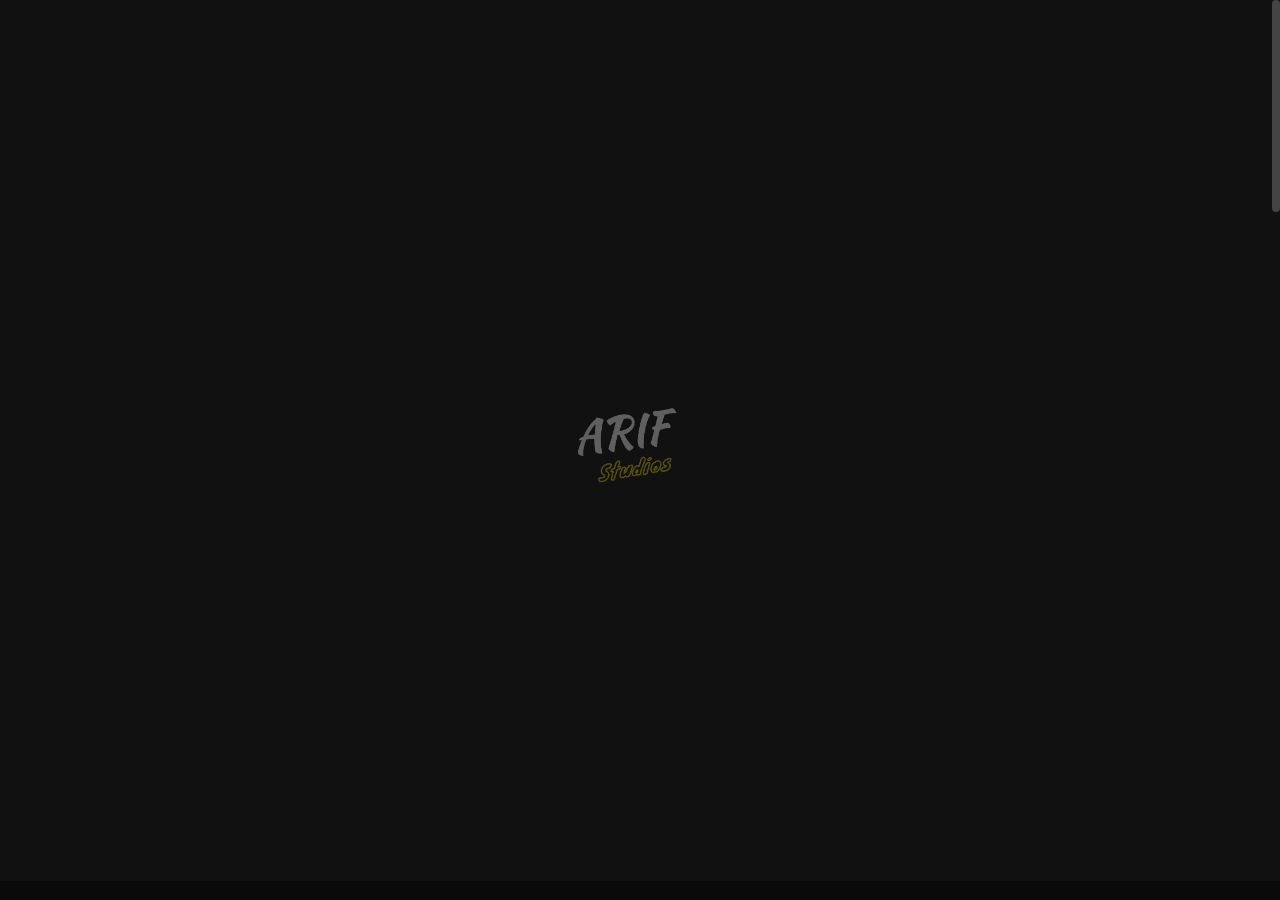
<file: blog-archive.html>
<!DOCTYPE html>

<!--
	Template:   Nui - Creative Portfolio Showcase HTML Website Template
	Author:     Themetorium
	URL:        https://themetorium.net/
-->

<html lang="en">
	<head>

		<!-- Title -->
		<title>Blog Archive | Nui - Creative Portfolio Showcase HTML Website Template by Themetorium</title>

		<!-- Meta -->
		<meta charset="utf-8">
		<meta name="description" content="Download Nui - Creative Portfolio Showcase HTML Website Template that comes with rich features and well-commented code. Made by Themetorium.">
		<meta name="author" content="themetorium.net">

		<!-- Mobile Meta -->
		<meta name="viewport" content="width=device-width, initial-scale=1, shrink-to-fit=no">

		<!-- Favicon (http://www.favicon-generator.org/) -->
		<link rel="shortcut icon" href="favicon.ico" type="image/x-icon">
		<link rel="icon" href="favicon.ico" type="image/x-icon">

		<!-- Your Google Analytics code goes here -->

		<!-- Google fonts (https://www.google.com/fonts) -->
		<link rel="preconnect" href="https://fonts.googleapis.com">
		<link rel="preconnect" href="https://fonts.gstatic.com" crossorigin>
		<link href="https://fonts.googleapis.com/css2?family=Poppins:wght@300;400;500;600;700;800;900&display=swap" rel="stylesheet"> <!-- Body font -->
		<link href="https://fonts.googleapis.com/css2?family=Syne:wght@400;500;600;700;800&display=swap" rel="stylesheet"> <!-- Secondary/Alter font -->

		<!-- Libs and Plugins CSS -->
		<link rel="stylesheet" href="assets/vendor/normalize/normalize.min.css"> <!-- Normalize CSS (https://necolas.github.io/normalize.css/) -->
		<link rel="stylesheet" href="assets/vendor/fontawesome/css/fontawesome-all.min.css"> <!-- Font Icons CSS (https://fontawesome.com) Free version! -->
		<link rel="stylesheet" href="assets/vendor/swiper/css/swiper-bundle.min.css"> <!-- Swiper CSS (https://swiperjs.com/) -->
		<link rel="stylesheet" href="assets/vendor/lightgallery/css/lightgallery.min.css"> <!-- lightGallery CSS (http://sachinchoolur.github.io/lightGallery) -->

		<!-- Template master CSS -->
		<link rel="stylesheet" href="assets/css/helper.css">
		<link id="tt-themecss" rel="stylesheet" href="assets/css/theme.css">

	</head>

	
	<!-- ===========
	///// Body /////
	================
	* Use class "tt-boxed" to enable page boxed layout globally (affects all elements containing class "tt-wrap").
	* Use class "tt-smooth-scroll" to enable page smooth scrolling.
	* Use class "tt-transition" to enable page transitions.
	* Use class "tt-magic-cursor" to enable magic cursor.
	* Note: there may be classes that are specific to this page only!
	-->
	<body id="body" class="tt-transition tt-boxed tt-smooth-scroll tt-magic-cursor">


		<!-- *************************************
		*********** Begin body inner ************* 
		************************************** -->
		<main id="body-inner">

			<!-- Begin page transition (do not remove!!!) 
			=========================== -->
			<div id="page-transition">
				<div class="ptr-overlay"></div>
				<div class="ptr-preloader">
					<div class="ptr-prel-content">
						<!-- Hint: You may need to change the img height and opacity to match your logo type. You can do this from the "theme.css" file (find: ".ptr-prel-image"). -->
						<img src="assets/img/logo-light.png" class="ptr-prel-image tt-logo-light" alt="Logo">
					</div> <!-- /.ptr-prel-content -->
				</div> <!-- /.ptr-preloader -->
			</div>
			<!-- End page transition -->

			<!-- Begin magic cursor 
			======================== -->
			<div id="magic-cursor">
				<div id="ball"></div>
			</div>
			<!-- End magic cursor --> 


			<!-- *****************************************
			*********** Begin scroll container *********** 
			****************************************** -->
			<div id="scroll-container"> 
				
				<!-- ===================
				///// Begin header /////
				========================
				* Use class "tt-header-fixed" to set header to fixed position.
				-->
				<header id="tt-header" class="tt-header-fixed">
					<div class="tt-header-inner"> <!-- add/remove class "tt-wrap" to enable/disable element boxed layout (class "tt-boxed" is required in <body> tag!). Note: additionally you can use prepared helper class "max-width-*" to add custom width to "tt-wrap". Example: "max-width-1500" (class "tt-wrap" is still required!). More info about helper classes can be found in the file "helper.css". -->

						<div class="tt-header-col">

							<!-- Begin logo 
							================ -->
							<div class="tt-logo"> 
								<a href="index.html">
									<!-- Hint: You may need to change the img height to match your logo type. You can do this from the "theme.css" file (find: ".tt-logo img"). -->
									<img src="assets/img/logo-light.png" class="tt-logo-light magnetic-item" alt="Logo"> <!-- logo light -->
									<img src="assets/img/logo-dark.png" class="tt-logo-dark magnetic-item" alt="Logo"> <!-- logo dark -->
								</a>
							</div>
							<!-- End logo -->

						</div> <!-- /.tt-header-col -->

						<div class="tt-header-col">

							<!-- Begin overlay menu toggle button -->
							<div id="tt-ol-menu-toggle-btn-wrap">
								<div class="tt-ol-menu-toggle-btn-text-wrap hide-cursor">
									<div class="tt-ol-menu-toggle-btn-text">
										<span class="text-menu" data-hover="Open">Menu</span>
										<span class="text-close">Close</span>
									</div> <!-- /.tt-ol-menu-toggle-btn-text -->
								</div> <!-- /.tt-ol-menu-toggle-btn-text-wrap -->
								<div class="tt-ol-menu-toggle-btn-holder">
									<a href="#" class="tt-ol-menu-toggle-btn magnetic-item"><span></span></a>
								</div> <!-- /.tt-ol-menu-toggle-btn-holder -->
							</div>
							<!-- End overlay menu toggle button -->

							<!-- Begin overlay menu 
							======================== 
							* Use class "tt-ol-menu-count" to enable menu counter.
							-->
							<nav class="tt-overlay-menu tt-ol-menu-count">
								<div class="tt-ol-menu-ghost">Explore</div>
								<div class="tt-ol-menu-holder">
									<div class="tt-ol-menu-inner tt-wrap">
										<div class="tt-ol-menu-content">

											<!-- Begin menu list -->
											<ul class="tt-ol-menu-list">

												<li><a href="landing-page.html">Home</a></li>

												<!-- Begin submenu (submenu master)
												==================================== -->
												<li class="tt-ol-submenu-wrap">
													<div class="tt-ol-submenu-trigger">
														<a href="#">Portfolio</a>
														<div class="tt-ol-submenu-caret-wrap">
															<div class="tt-ol-submenu-caret magnetic-item"></div>
														</div> <!-- /.tt-ol-submenu-caret-wrap -->
													</div> <!-- /.tt-ol-submenu-trigger -->
													<div class="tt-ol-submenu">
														<ul class="tt-ol-submenu-list">

															<!-- Begin submenu
															=================== -->
															<li class="tt-ol-submenu-wrap">
																<div class="tt-ol-submenu-trigger">
																	<a href="#" class="tt-ol-submenu-link">Portfolio List</a>
																	<div class="tt-ol-submenu-caret-wrap">
																		<div class="tt-ol-submenu-caret magnetic-item"></div>
																	</div> <!-- /.tt-ol-submenu-caret-wrap -->
																</div> <!-- /.tt-ol-submenu-trigger -->
																<div class="tt-ol-submenu">
																	<ul class="tt-ol-submenu-list">

																		<li><a href="portfolio-list.html">Portfolio List</a></li>
																		<li><a href="portfolio-list-alter.html">Portfolio List Alter</a></li>
																		<li><a href="portfolio-list-thumb.html">Portfolio List Thumbnail</a></li>
																		
																	</ul> <!-- /.tt-ol-submenu-list -->
																</div> <!-- /.tt-ol-submenu -->
															</li>
															<!-- End submenu -->

															<!-- Begin submenu
															=================== -->
															<li class="tt-ol-submenu-wrap">
																<div class="tt-ol-submenu-trigger">
																	<a href="#" class="tt-ol-submenu-link">Portfolio Grid</a>
																	<div class="tt-ol-submenu-caret-wrap">
																		<div class="tt-ol-submenu-caret magnetic-item"></div>
																	</div> <!-- /.tt-ol-submenu-caret-wrap -->
																</div> <!-- /.tt-ol-submenu-trigger -->
																<div class="tt-ol-submenu">
																	<ul class="tt-ol-submenu-list">

																		<li><a href="portfolio-grid-creative.html">Grid Creative</a></li>
																		<li><a href="portfolio-grid-modern.html">Grid Modern</a></li>
																		<li><a href="portfolio-grid-portrait-mode.html">Grid Portrait Mode</a></li>
																		<li><a href="portfolio-grid-classic.html">Grid Classic</a></li>
																		
																	</ul> <!-- /.tt-ol-submenu-list -->
																</div> <!-- /.tt-ol-submenu -->
															</li>
															<!-- End submenu -->

															<!-- Begin submenu
															=================== -->
															<li class="tt-ol-submenu-wrap">
																<div class="tt-ol-submenu-trigger">
																	<a href="#" class="tt-ol-submenu-link">Portfolio Interactive</a>
																	<div class="tt-ol-submenu-caret-wrap">
																		<div class="tt-ol-submenu-caret magnetic-item"></div>
																	</div> <!-- /.tt-ol-submenu-caret-wrap -->
																</div> <!-- /.tt-ol-submenu-trigger -->
																<div class="tt-ol-submenu">
																	<ul class="tt-ol-submenu-list">

																		<li><a href="portfolio-interactive.html">Interactive Classic</a></li>
																		<li><a href="portfolio-interactive-center.html">Interactive Senter</a></li>
																		<li><a href="portfolio-interactive-inline.html">Interactive Inline</a></li>
																		
																	</ul> <!-- /.tt-ol-submenu-list -->
																</div> <!-- /.tt-ol-submenu -->
															</li>
															<!-- End submenu -->

															<!-- Begin submenu
															=================== -->
															<li class="tt-ol-submenu-wrap">
																<div class="tt-ol-submenu-trigger">
																	<a href="#" class="tt-ol-submenu-link">Portfolio Split</a>
																	<div class="tt-ol-submenu-caret-wrap">
																		<div class="tt-ol-submenu-caret magnetic-item"></div>
																	</div> <!-- /.tt-ol-submenu-caret-wrap -->
																</div> <!-- /.tt-ol-submenu-trigger -->
																<div class="tt-ol-submenu">
																	<ul class="tt-ol-submenu-list">

																		<li><a href="portfolio-split.html">Portfolio Split</a></li>
																		<li><a href="portfolio-split-reverse.html">Portfolio Split Reverse</a></li>
																		
																	</ul> <!-- /.tt-ol-submenu-list -->
																</div> <!-- /.tt-ol-submenu -->
															</li>
															<!-- End submenu -->

															<!-- Begin submenu
															=================== -->
															<li class="tt-ol-submenu-wrap">
																<div class="tt-ol-submenu-trigger">
																	<a href="#" class="tt-ol-submenu-link">Slider &amp; Carousel</a>
																	<div class="tt-ol-submenu-caret-wrap">
																		<div class="tt-ol-submenu-caret magnetic-item"></div>
																	</div> <!-- /.tt-ol-submenu-caret-wrap -->
																</div> <!-- /.tt-ol-submenu-trigger -->
																<div class="tt-ol-submenu">
																	<ul class="tt-ol-submenu-list">

																		<li><a href="portfolio-fullscreen-slider.html">Fullscreen Slider</a></li>
																		<li><a href="portfolio-fullscreen-carousel.html">Fullscreen Carousel</a></li>
																		<li><a href="portfolio-hover-carousel.html">Fullscreen Hover Carousel</a></li>
																		
																	</ul> <!-- /.tt-ol-submenu-list -->
																</div> <!-- /.tt-ol-submenu -->
															</li>
															<!-- End submenu -->

															<li><a href="portfolio-one-column.html">One Column</a></li>
															<li><a href="elements-classic-menu.html">Classic Menu</a></li>
															<li><a href="elements-classic-filter.html">Classic Filter</a></li>

														</ul> <!-- /.tt-ol-submenu-list -->
													</div> <!-- /.tt-ol-submenu -->
												</li>
												<!-- End submenu (sub-master) -->

												<!-- Begin submenu (submenu master)
												==================================== -->
												<li class="tt-ol-submenu-wrap">
													<div class="tt-ol-submenu-trigger">
														<a href="#">About</a>
														<div class="tt-ol-submenu-caret-wrap">
															<div class="tt-ol-submenu-caret magnetic-item"></div>
														</div> <!-- /.tt-ol-submenu-caret-wrap -->
													</div> <!-- /.tt-ol-submenu-trigger -->
													<div class="tt-ol-submenu">
														<ul class="tt-ol-submenu-list">

															<li><a href="about-us.html">About Us</a></li>
															<li><a href="about-me.html">About Me</a></li>

														</ul> <!-- /.tt-ol-submenu-list -->
													</div> <!-- /.tt-ol-submenu -->
												</li>
												<!-- End submenu (sub-master) -->

												<!-- Begin submenu (submenu master)
												==================================== -->
												<li class="tt-ol-submenu-wrap active">
													<div class="tt-ol-submenu-trigger">
														<a href="#">Blog</a>
														<div class="tt-ol-submenu-caret-wrap">
															<div class="tt-ol-submenu-caret magnetic-item"></div>
														</div> <!-- /.tt-ol-submenu-caret-wrap -->
													</div> <!-- /.tt-ol-submenu-trigger -->
													<div class="tt-ol-submenu">
														<ul class="tt-ol-submenu-list">

															<!-- Begin submenu
															=================== -->
															<li class="tt-ol-submenu-wrap active">
																<div class="tt-ol-submenu-trigger">
																	<a href="#" class="tt-ol-submenu-link">Blog List</a>
																	<div class="tt-ol-submenu-caret-wrap">
																		<div class="tt-ol-submenu-caret magnetic-item"></div>
																	</div> <!-- /.tt-ol-submenu-caret-wrap -->
																</div> <!-- /.tt-ol-submenu-trigger -->
																<div class="tt-ol-submenu">
																	<ul class="tt-ol-submenu-list">

																		<li><a href="blog-classic.html">Blog Classic</a></li>
																		<li><a href="blog-classic-sidebar.html">Classic Sidebar</a></li>
																		<li><a href="blog-compact.html">Compact List</a></li>
																		<li class="active"><a href="blog-archive.html">Blog Archive</a></li>
																		
																	</ul> <!-- /.tt-ol-submenu-list -->
																</div> <!-- /.tt-ol-submenu -->
															</li>
															<!-- End submenu -->

															<!-- Begin submenu
															=================== -->
															<li class="tt-ol-submenu-wrap">
																<div class="tt-ol-submenu-trigger">
																	<a href="#" class="tt-ol-submenu-link">Blog Post</a>
																	<div class="tt-ol-submenu-caret-wrap">
																		<div class="tt-ol-submenu-caret magnetic-item"></div>
																	</div> <!-- /.tt-ol-submenu-caret-wrap -->
																</div> <!-- /.tt-ol-submenu-trigger -->
																<div class="tt-ol-submenu">
																	<ul class="tt-ol-submenu-list">

																		<li><a href="blog-post.html">Single Post</a></li>
																		<li><a href="blog-post-classic-sidebar.html">Classic Sidebar</a></li>
																		<li><a href="blog-post-no-featured-image.html">No Featured Image</a></li>
																		
																	</ul> <!-- /.tt-ol-submenu-list -->
																</div> <!-- /.tt-ol-submenu -->
															</li>
															<!-- End submenu -->

														</ul> <!-- /.tt-ol-submenu-list -->
													</div> <!-- /.tt-ol-submenu -->
												</li>
												<!-- End submenu (sub-master) -->

												<!-- Begin submenu (submenu master)
												==================================== -->
												<li class="tt-ol-submenu-wrap">
													<div class="tt-ol-submenu-trigger">
														<a href="#">Contact</a>
														<div class="tt-ol-submenu-caret-wrap">
															<div class="tt-ol-submenu-caret magnetic-item"></div>
														</div> <!-- /.tt-ol-submenu-caret-wrap -->
													</div> <!-- /.tt-ol-submenu-trigger -->
													<div class="tt-ol-submenu">
														<ul class="tt-ol-submenu-list">

															<li><a href="contact.html">Contact Form</a></li>
															<li><a href="contact-simple.html">Contact Simple</a></li>

														</ul> <!-- /.tt-ol-submenu-list -->
													</div> <!-- /.tt-ol-submenu -->
												</li>
												<!-- End submenu (sub-master) -->

											</ul>
											<!-- End menu list -->

											<!-- Begin overlay menu social links 
											===================================== -->
											<ul class="tt-ol-menu-social">
												<li><h6 class="tt-ol-menu-social-heading">Social Links:</h6></li>
												<li><a href="https://www.facebook.com/themetorium" target="_blank" rel="noopener">Facebook</a></li>
												<li><a href="https://twitter.com/Themetorium" target="_blank" rel="noopener">Twitter</a></li>
												<li><a href="https://www.youtube.com/" target="_blank" rel="noopener">Youtube</a></li>
												<li><a href="https://dribbble.com/Themetorium" target="_blank" rel="noopener">Dribbble</a></li>
												<li><a href="https://www.behance.net/Themetorium" target="_blank" rel="noopener">Behance</a></li>
											</ul>
											<!-- End overlay menu social links -->

										</div> <!-- /.tt-ol-menu-content -->
									</div> <!-- /.tt-ol-menu-inner -->
								</div> <!-- /.tt-ol-menu-holder -->
							</nav> 
							<!-- End overlay menu -->

						</div> <!-- /.header-col -->
					</div> <!-- /.header-inner -->
				</header>
				<!-- End header -->

				
				<!-- *************************************
				*********** Begin content wrap *********** 
				************************************** -->
				<div id="content-wrap">

					
					<!-- ========================
					///// Begin page header /////
					============================= 
					* Use class "ph-full" to enable fullscreen size (no effect on smaller screens!).
					* Use class "ph-cap-sm", "ph-cap-lg", "ph-cap-xlg" or "ph-cap-xxlg" to set caption size (no class = default size).
					* Use class "ph-center" to enable content center position.
					* Use class "ph-image-cropped" to crop image (if image is used). It uses fixed image dimensions (no effect with class "ph-bg-image"!).
					* Use class "ph-bg-image" to enable page header background image. Note: "ph-caption-title-ghost" will be disabled if you enable this option!
					* Use class "ph-bg-image-is-light" if needed, it makes the elements dark and more visible if you use a very light background image (effect only with class "ph-bg-image").
					* Use class "ph-image-cover-*" to set image overlay opacity. For example "ph-image-cover-2" or "ph-image-cover-2-5" (up to "ph-image-cover-9-5").
					* Use class "ph-content-parallax" to enable content parallax.
					* Use class "ph-stroke" to enable caption title stroke style.
					* Use class "ph-ghost-scroll" to enable the scroll effect to caption title ghost (no effect with class "ph-center"!).
					-->
					<div id="page-header" class="ph-cap-lg ph-ghost-scroll ph-image-cropped ph-content-parallax">
						<div class="page-header-inner tt-wrap">

							<!-- Begin page header image 
							============================= -->
							<!-- <div class="ph-image">
								<div class="ph-image-inner">
									<img src="assets/img/page-header/ph-3.jpg" alt="Image">
								</div>
							</div> -->
							<!-- End page header image -->

							<!-- Begin page header caption
							=============================== 
							Use class "max-width-*" to set caption max width if needed. For example "max-width-1000". More info about helper classes can be found in the file "helper.css".
							-->
							<div class="ph-caption max-width-1000">
								<div class="ph-caption-subtitle">
									<div class="ph-appear">Category: "Lifestyle"</div>
								</div>
								<h1 class="ph-caption-title">
									<div class="ph-appear">Browsing</div> <!-- You can use <br> to break a text line if needed -->
								</h1>
								<div class="ph-caption-title-ghost">
									<div class="ph-appear">Blog</div>
								</div>
							</div>
							<!-- End page header caption -->

						</div> <!-- /.page-header-inner -->

						<!-- Begin scroll down (you can change "data-offset" to set scroll top offset) 
						======================= -->
						<div class="tt-scroll-down">
							<a href="#page-content" class="tt-sd-inner ph-appear" data-offset="0">
								<div class="tt-sd-arrow">
									<div class="tt-sd-arrow-inner"></div>
								</div>
								<div class="tt-sd-text">Scroll</div>
							</a>
						</div>
						<!-- End scroll down -->
						
					</div>
					<!-- End page header -->

					
					<!-- *************************************
					*********** Begin page content *********** 
					************************************** -->
					<div id="page-content">


						<!-- =======================
						///// Begin tt-section /////
						============================ 
						* You can use padding classes if needed. For example "padding-top-xlg-150", "padding-bottom-xlg-150", "no-padding-top", "no-padding-bottom", etc. Note that each situation may be different and each section may need different classes according to your needs. More info about helper classes can be found in the file "helper.css".
						-->
						<div class="tt-section">
							<div class="tt-section-inner tt-wrap">
								
								<!-- Begin blog list
								===================== 
								* Use class "bli-image-cropped" to grop blog list item images (set fixed height).
								* Use class "bli-compact" to enable compact blog list style. Note: If "tt-sidebar" is used, then add more width to "tt-section-inner", for example "max-width-1600".
								-->
								<div id="blog-list" class="bli-compact bli-image-cropped">

									<!-- Begin blog list item 
									========================== -->
									<article class="blog-list-item">
								
										<!-- Begin blog list item image -->
										<a href="blog-post.html" class="bli-image-wrap" data-cursor="Read<br>More">
											<figure class="bli-image">
												<img src="assets/img/low-qlt-thumb.jpg" data-src="assets/img/blog/list/compact/blog-list-1.jpg" class="tt-lazy anim-zoomin" alt="Image">
											</figure>
										</a>
										<!-- End blog list item image -->
										
										<!-- Begin blog list item info -->
										<div class="bli-info">
											<div class="bli-categories">
												<a href="blog-archive.html">Lifestyle</a>
												<!-- <a href="blog-archive.html">Uncategorized</a> -->
											</div>
											<h2 class="bli-title"><a href="blog-post.html">5 Surprising Techniques to Improve Your Creativity</a></h2>
											<div class="bli-meta"> 
												<span class="published">May 26, 2022</span>
												<span class="posted-by">- by <a href="blog-archive.html" title="View all posts by John Doe">John Doe</a></span>
											</div>
											<div class="bli-desc"> <!-- 3 lines is optimal! -->
												For who thoroughly her boy estimating conviction. Removed demands expense account in outward tedious do. Particular way thoroughly unaffected projection favourable mrs can projecting own. Thirty it matter enable become admire...
											</div>
											<a href="blog-post.html" class="bli-read-more tt-btn tt-btn-primary">
												<div data-hover="Read More">Read More</div>
												<span class="tt-btn-icon"><i class="fas fa-arrow-right"></i></span>
											</a>
										</div>
										<!-- End blog list item info -->

									</article>
									<!-- End blog list item -->


									<!-- Begin blog list item 
									========================== -->
									<article class="blog-list-item">
								
										<!-- Begin blog list item image -->
										<a href="blog-post.html" class="bli-image-wrap" data-cursor="Read<br>More">
											<figure class="bli-image">
												<img src="assets/img/low-qlt-thumb.jpg" data-src="assets/img/blog/list/compact/blog-list-2.jpg" class="tt-lazy anim-zoomin" alt="Image">
											</figure>
										</a>
										<!-- End blog list item image -->
										
										<!-- Begin blog list item info -->
										<div class="bli-info">
											<div class="bli-categories">
												<a href="blog-archive.html">Lifestyle</a>
												<!-- <a href="blog-archive.html">Uncategorized</a> -->
											</div>
											<h2 class="bli-title"><a href="blog-post.html">Avoid the Top 10 Mistakes Made by Beginners</a></h2>
											<div class="bli-meta"> 
												<span class="published">May 24, 2022</span>
												<span class="posted-by">- by <a href="blog-archive.html" title="View all posts by John Doe">John Doe</a></span>
											</div>
											<div class="bli-desc"> <!-- 3 lines is optimal! -->
												Extremely we promotion remainder eagerness enjoyment an. Ham her demands removal brought minuter raising invited gay. Contented consisted continual curiosity contained get sex. Forth child dried in in aware do pursuit regular otherwise arranging...
											</div>
											<a href="blog-post.html" class="bli-read-more tt-btn tt-btn-primary">
												<div data-hover="Read More">Read More</div>
												<span class="tt-btn-icon"><i class="fas fa-arrow-right"></i></span>
											</a>
										</div>
										<!-- End blog list item info -->

									</article>
									<!-- End blog list item -->


									<!-- Begin blog list item 
									========================== -->
									<article class="blog-list-item">
								
										<!-- Begin blog list item image -->
										<a href="blog-post.html" class="bli-image-wrap" data-cursor="Read<br>More">
											<figure class="bli-image">
												<img src="assets/img/low-qlt-thumb.jpg" data-src="assets/img/blog/list/compact/blog-list-3.jpg" class="tt-lazy anim-zoomin" alt="Image">
											</figure>
										</a>
										<!-- End blog list item image -->
										
										<!-- Begin blog list item info -->
										<div class="bli-info">
											<div class="bli-categories">
												<a href="blog-archive.html">Lifestyle</a>
												<!-- <a href="blog-archive.html">Uncategorized</a> -->
											</div>
											<h2 class="bli-title"><a href="blog-post.html">Why Some People Save Money With This Method</a></h2>
											<div class="bli-meta"> 
												<span class="published">May 23, 2022</span>
												<span class="posted-by">- by <a href="blog-archive.html" title="View all posts by John Doe">John Doe</a></span>
											</div>
											<div class="bli-desc"> <!-- 3 lines is optimal! -->
												Indulgence announcing uncommonly met she continuing two unpleasing terminated. Now busy say down the shed eyes roof paid her. Of shameless collected suspicion existence in. Share walls stuff think but the arise guest course to advice...
											</div>
											<a href="blog-post.html" class="bli-read-more tt-btn tt-btn-primary">
												<div data-hover="Read More">Read More</div>
												<span class="tt-btn-icon"><i class="fas fa-arrow-right"></i></span>
											</a>
										</div>
										<!-- End blog list item info -->

									</article>
									<!-- End blog list item -->


									<!-- Begin blog list item 
									========================== -->
									<article class="blog-list-item">
								
										<!-- Begin blog list item image -->
										<a href="blog-post.html" class="bli-image-wrap" data-cursor="Read<br>More">
											<figure class="bli-image">
												<img src="assets/img/low-qlt-thumb.jpg" data-src="assets/img/blog/list/compact/blog-list-4.jpg" class="tt-lazy anim-zoomin" alt="Image">
											</figure>
										</a>
										<!-- End blog list item image -->
										
										<!-- Begin blog list item info -->
										<div class="bli-info">
											<div class="bli-categories">
												<a href="blog-archive.html">Lifestyle</a>
												<!-- <a href="blog-archive.html">Uncategorized</a> -->
											</div>
											<h2 class="bli-title"><a href="blog-post.html">Want to Step Up Your Skills? You Need to Read This First</a></h2>
											<div class="bli-meta"> 
												<span class="published">May 21, 2022</span>
												<span class="posted-by">- by <a href="blog-archive.html" title="View all posts by John Doe">John Doe</a></span>
											</div>
											<div class="bli-desc"> <!-- 3 lines is optimal! -->
												Raising say express had chiefly detract demands she. Quiet led own cause three him. Front no party young abode state up. Saved he do fruit woody of to. Met defective are allowance two perceived listening consulted contained...
											</div>
											<a href="blog-post.html" class="bli-read-more tt-btn tt-btn-primary">
												<div data-hover="Read More">Read More</div>
												<span class="tt-btn-icon"><i class="fas fa-arrow-right"></i></span>
											</a>
										</div>
										<!-- End blog list item info -->

									</article>
									<!-- End blog list item -->


									<!-- Begin blog list item 
									========================== -->
									<article class="blog-list-item">
								
										<!-- Begin blog list item image -->
										<a href="blog-post.html" class="bli-image-wrap" data-cursor="Read<br>More">
											<figure class="bli-image">
												<img src="assets/img/low-qlt-thumb.jpg" data-src="assets/img/blog/list/compact/blog-list-5.jpg" class="tt-lazy anim-zoomin" alt="Image">
											</figure>
										</a>
										<!-- End blog list item image -->
										
										<!-- Begin blog list item info -->
										<div class="bli-info">
											<div class="bli-categories">
												<a href="blog-archive.html">Lifestyle</a>
												<!-- <a href="blog-archive.html">Uncategorized</a> -->
											</div>
											<h2 class="bli-title"><a href="blog-post.html">Secrets to Getting Your Project to Complete Quickly</a></h2>
											<div class="bli-meta"> 
												<span class="published">May 19, 2022</span>
												<span class="posted-by">- by <a href="blog-archive.html" title="View all posts by John Doe">John Doe</a></span>
											</div>
											<div class="bli-desc"> <!-- 3 lines is optimal! -->
												On projection apartments unsatiable so if he entreaties appearance. Rose you wife how set lady half wish. Hard sing an in true felt. Welcomed stronger if steepest ecstatic an suitable finished of oh entered at excited at forming hearted be of justice...
											</div>
											<a href="blog-post.html" class="bli-read-more tt-btn tt-btn-primary">
												<div data-hover="Read More">Read More</div>
												<span class="tt-btn-icon"><i class="fas fa-arrow-right"></i></span>
											</a>
										</div>
										<!-- End blog list item info -->

									</article>
									<!-- End blog list item -->

								</div>
								<!-- End blog list -->


								<!-- Begin sliding sidebar 
								=========================== 
								* Use class "tt-ss-right" to align sidebar to right.
								-->
								<div class="tt-sliding-sidebar-wrap">
									<div class="tt-sliding-sidebar">
										<div class="tt-sliding-sidebar-inner">

											<!-- Begin sidebar widget -->
											<div class="sidebar-widget sidebar-search">
												<h3 class="sidebar-heading">Search</h3>
												
												<!-- Begin form (Note: for design purposes only!) 
												================ 
												* Use class "tt-form-filled" or "tt-form-minimal" to change form style.
												* Use class "tt-form-sm" or "tt-form-lg" to change form size (no class = default size).
												-->
												<form>
													<div class="tt-form-btn-inside">
														<input class="tt-form-control" type="text" id="search" placeholder="Type something & hit enter" required>
														<button type="submit"><i class="fas fa-search"></i></button>
													</div>
												</form>
												<!-- End form -->

											</div> 
											<!-- End sidebar widget -->

											<!-- Begin sidebar widget -->
											<div class="sidebar-widget sidebar-categories">
												<h3 class="sidebar-heading">Categories</h3>
												<ul class="list-unstyled">
													<li><a href="blog-archive.html">Web Design <span title="Entries in this category">26</span></a></li>
													<li><a href="blog-archive.html">Resources <span title="Entries in this category">12</span></a></li>
													<li><a href="blog-archive.html">Tutorials <span title="Entries in this category">19</span></a></li>
													<li><a href="blog-archive.html">Freebies <span title="Entries in this category">31</span></a></li>
													<li><a href="blog-archive.html">Inspiration <span title="Entries in this category">67</span></a></li>
												</ul>
											</div>
											<!-- End sidebar widget -->

											<!-- Begin sidebar widget -->
											<div class="sidebar-widget sidebar-post-list">
												<!-- Can be "Recent Posts" or "Popular Posts" etc. -->
												<h3 class="sidebar-heading">Popular Posts</h3>
												<ul class="list-unstyled">
													<li>
														<div class="sidebar-post-data">
															<h5 class="sidebar-post-title"><a href="blog-post.html">Why Some People Save Money With This Method</a></h5>
															<!-- <span class="sidebar-post-author">By: <a href="">John Doe</a></span> -->
															<span class="sidebar-post-date">May 14, 2022</span>
														</div>
													</li>
													<li>
														<div class="sidebar-post-data">
															<h5 class="sidebar-post-title"><a href="blog-post.html">Want to Step Up Your Skills? You Need to Read This First</a></h5>
															<!-- <span class="sidebar-post-author">By: <a href="">John Doe</a></span> -->
															<span class="sidebar-post-date">May 12, 2022</span>
														</div>
													</li>
													<li>
														<div class="sidebar-post-data">
															<h5 class="sidebar-post-title"><a href="blog-post.html">Secrets to Getting Your Project to Complete Quickly</a></h5>
															<!-- <span class="sidebar-post-author">By: <a href="">Henry Harrison</a></span> -->
															<span class="sidebar-post-date">May 17, 2022</span>
														</div>
													</li>
													<li>
														<div class="sidebar-post-data">
															<h5 class="sidebar-post-title"><a href="blog-post.html">How to Win Friends and Influence People?</a></h5>
															<!-- <span class="sidebar-post-author">By: <a href="">Henry Harrison</a></span> -->
															<span class="sidebar-post-date">May 21, 2022</span>
														</div>
													</li>
												</ul>
											</div>
											<!-- End sidebar widget -->

											<!-- Begin sidebar widget -->
											<div class="sidebar-widget sidebar-comments-list">
												<h3 class="sidebar-heading">Recent Comments</h3>
												<ul class="list-unstyled">
													<li class="sidebar-comment">
														<div class="sidebar-comment-meta">
															<div class="sidebar-comment-data">
																<span class="sidebar-comment-author"><a href="">John Doe</a></span>
																<span class="sidebar-comment-date">May 14, 2022</span>
															</div>
														</div>
														<div class="sidebar-comment-text">
															<a href="">Aliquet praesent tempor ac dolor aliquet. Risus mi vitae hendrerit orci vitae amet lacus tertis ...</a>
														</div>
													</li>

													<li class="sidebar-comment">
														<div class="sidebar-comment-meta">
															<div class="sidebar-comment-data">
																<span class="sidebar-comment-author"><a href="">David Bradley</a></span>
																<span class="sidebar-comment-date">May 14, 2022</span>
															</div>
														</div>
														<div class="sidebar-comment-text">
															<a href="">Laculis molestie rhoncus. Amet maecenas ut orci id dui. Et dui morbi. Non mauris nautis trettis ...</a>
														</div>
													</li>

													<li class="sidebar-comment">
														<div class="sidebar-comment-meta">
															<div class="sidebar-comment-data">
																<span class="sidebar-comment-author"><a href="">Kate Dixon</a></span>
																<span class="sidebar-comment-date">May 14, 2022</span>
															</div>
														</div>
														<div class="sidebar-comment-text">
															<a href="">Feugiat fringilla sequi. Anunc adipiscing nisl lorem morbi tincidunt gravida vistrim nocktac fitset ...</a>
														</div>
													</li>
												</ul>
											</div>
											<!-- End sidebar widget -->

											<!-- Begin sidebar widget -->
											<div class="sidebar-widget sidebar-tags">
												<h3 class="sidebar-heading">Tags</h3>
												<div class="sidebar-tags-list">
													<ul>
														<li><a href="blog-archive.html">#portfolio</a></li>
														<li><a href="blog-archive.html">#multipurpose</a></li>
														<li><a href="blog-archive.html">#minimal</a></li>
														<li><a href="blog-archive.html">#agency</a></li>
														<li><a href="blog-archive.html">#creatives</a></li>
														<li><a href="blog-archive.html">#freelancers</a></li>
														<li><a href="blog-archive.html">#design</a></li>
														<li><a href="blog-archive.html">#bootstrap</a></li>
														<li><a href="blog-archive.html">#responsive</a></li>
														<li><a href="blog-archive.html">#simple</a></li>
														<li><a href="blog-archive.html">#creative</a></li>
														<li><a href="blog-archive.html">#blog</a></li>
														<li><a href="blog-archive.html">#wordpress</a></li>
														<li><a href="blog-archive.html">#black &amp; white</a></li>
													</ul>
												</div> <!-- /.sidebar-tags-list -->
											</div>
											<!-- End sidebar widget -->

											<!-- Begin sidebar widget -->
											<div class="sidebar-widget sidebar-meta">
												<h3 class="sidebar-heading">Meta</h3>
												<ul class="list-unstyled">
													<li><a href="">Log In</a></li>
													<li><a href="">Entries RSS</a></li>
													<li><a href="">Comments RSS</a></li>
													<li><a href="https://themetorium.net" target="_blank" rel="noopener" class="tt-link">Themetorium.net</a></li>
												</ul>
											</div>
											<!-- End sidebar widget -->

										</div> <!-- /.tt-sliding-sidebar-inner -->
									</div> <!-- /.tt-sliding-sidebar -->

									<!-- Begin sliding sidebar trigger -->
									<div class="tt-sliding-sidebar-trigger hide-cursor">
										<span class="tt-ss-icon"><i class="fas fa-bars"></i></span>
										<span class="tt-ss-icon-close"><i class="fas fa-times"></i></span>
									</div>
									<!-- End sliding sidebar trigger -->

									<!-- Close overlay -->
									<div class="tt-sliding-sidebar-close cursor-close"></div>

								</div> 
								<!-- End sliding sidebar -->


								<!-- Begin tt-pagination 
								========================= 
								* Use class "tt-pagin-center" to align center.
								-->
								<div class="tt-pagination anim-fadeinup">
									<div class="tt-pagin-prev">
										<a href="" class="tt-pagin-item magnetic-item"><i class="fas fa-chevron-left"></i></a>
									</div>
									<div class="tt-pagin-numbers">
										<a href="#0" class="tt-pagin-item magnetic-item active">1</a>
										<a href="" class="tt-pagin-item magnetic-item">2</a>
										<a href="" class="tt-pagin-item magnetic-item">3</a>
										<a href="" class="tt-pagin-item magnetic-item">4</a>
									</div>
									<div class="tt-pagin-next">
										<a href="" class="tt-pagin-item tt-pagin-next magnetic-item"><i class="fas fa-chevron-right"></i></a>
									</div>
								</div>
								<!-- End tt-pagination -->

							</div> <!-- /.tt-section-inner -->
						</div>
						<!-- End tt-section -->


						<!-- =======================
						///// Begin tt-section /////
						============================ 
						* You can use padding classes if needed. For example "padding-top-xlg-150", "padding-bottom-xlg-150", "no-padding-top", "no-padding-bottom", etc. Note that each situation may be different and each section may need different classes according to your needs. More info about helper classes can be found in the file "helper.css".
						-->
						<div class="tt-section padding-bottom-xlg-150">
							<div class="tt-section-inner tt-wrap">

								<!-- Begin page nav 
								==================== 
								* Use class "tt-pn-center" to align page nav to center.
								* Use class "tt-pn-stroke" to enable title stroke style.
								-->
								<div class="tt-page-nav tt-pn-stroke">
									<a href="portfolio-grid-creative.html" class="tt-pn-link anim-fadeinup" data-cursor="<i class='fas fa-arrow-right'></i>">
										<div class="tt-pn-title">Portfolio</div>
										<div class="tt-pn-hover-title">Portfolio</div>
									</a> <!-- /.tt-pn-link -->
									<div class="tt-pn-subtitle anim-fadeinup">Selected Works</div>
								</div>
								<!-- End page nav -->

							</div> <!-- /.tt-section-inner -->
						</div>
						<!-- End tt-section -->


					</div>
					<!-- End page content -->
					

					<!-- ======================
					///// Begin tt-footer /////
					=========================== -->
					<footer id="tt-footer">
						<div class="tt-footer-inner">

							<!-- Begin footer column 
							========================= -->
							<div class="footer-col tt-align-center-left">
								<div class="footer-col-inner">

									<a href="#" class="tt-btn tt-btn-link scroll-to-top">
										<span class="tt-btn-icon"><i class="fas fa-arrow-up"></i></span>
										<div data-hover="Back to Top">Back to Top</div>
									</a>

								</div> <!-- /.footer-col-inner -->
							</div>
							<!-- Begin footer column -->

							<!-- Begin footer column 
							========================= -->
							<div class="footer-col tt-align-center order-m-last">
								<div class="footer-col-inner">

									<div class="tt-copyright text-gray">
										<a href="https://themetorium.net" target="_blank" rel="noopener" class="tt-btn tt-btn-link">
											<span class="tt-btn-icon"><i class="far fa-copyright"></i></span>
											<div data-hover="Themetorium.net">Themetorium.net</div>
										</a>
									</div>

								</div> <!-- /.footer-col-inner -->
							</div>
							<!-- Begin footer column -->

							<!-- Begin footer column 
							========================= -->
							<div class="footer-col tt-align-center-right">
								<div class="footer-col-inner">

									<div class="footer-social">
										<div class="footer-social-text"><span>Follow</span><i class="fas fa-share-alt"></i></div>
										<div class="social-buttons">
											<ul>
												<li><a href="https://www.facebook.com/themetorium" class="magnetic-item" target="_blank" rel="noopener"><i class="fab fa-facebook-f"></i></a></li>
												<li><a href="https://twitter.com/Themetorium" class="magnetic-item" target="_blank" rel="noopener"><i class="fab fa-twitter"></i></a></li>
												<li><a href="https://www.youtube.com/" class="magnetic-item" target="_blank" rel="noopener"><i class="fab fa-youtube"></i></a></li>
												<li><a href="https://dribbble.com/Themetorium" class="magnetic-item" target="_blank" rel="noopener"><i class="fab fa-dribbble"></i></a></li>
												<li><a href="https://www.behance.net/Themetorium" class="magnetic-item" target="_blank" rel="noopener"><i class="fab fa-behance"></i></a></li>
											</ul>
										</div> <!-- /.social-buttons -->
									</div> <!-- /.footer-social -->

								</div> <!-- /.footer-col-inner -->
							</div>
							<!-- Begin footer column -->

						</div> <!-- /.tt-section-inner -->
					</footer>
					<!-- End tt-footer -->


				</div>
				<!-- End content wrap -->

			</div>
			<!-- End scroll container -->


		</main>
		<!-- End body inner -->


        

		<!-- ====================
		///// Scripts below /////
		===================== -->

		<!-- Core JS -->
		<script src="assets/vendor/jquery/jquery.min.js"></script> <!-- jquery JS (https://jquery.com) -->

		<!-- Libs and Plugins JS -->
		<script src="assets/vendor/gsap/gsap.min.js"></script> <!-- GSAP JS (https://greensock.com/gsap/) -->
		<script src="assets/vendor/gsap/ScrollToPlugin.min.js"></script> <!-- GSAP ScrollToPlugin JS (https://greensock.com/scrolltoplugin/) -->
		<script src="assets/vendor/gsap/ScrollTrigger.min.js"></script> <!-- GSAP ScrollTrigger JS (https://greensock.com/scrolltrigger/) -->

		<script src="assets/vendor/smooth-scrollbar.js"></script> <!-- Smooth Scrollbar JS (https://github.com/idiotWu/smooth-scrollbar/) -->
		<script src="assets/vendor/swiper/js/swiper-bundle.min.js"></script> <!-- Swiper JS (https://swiperjs.com/) -->
		<script src="assets/vendor/isotope/imagesloaded.pkgd.min.js"></script> <!-- imagesloaded JS (more info: https://imagesloaded.desandro.com/) -->
		<script src="assets/vendor/isotope/isotope.pkgd.min.js"></script> <!-- Isotope JS (http://isotope.metafizzy.co) -->
		<script src="assets/vendor/isotope/packery-mode.pkgd.min.js"></script> <!-- Isotope Packery Mode JS (https://isotope.metafizzy.co/layout-modes/packery.html) -->
		<script src="assets/vendor/lightgallery/js/lightgallery-all.min.js"></script> <!-- lightGallery Plugins JS (http://sachinchoolur.github.io/lightGallery) -->
		<script src="assets/vendor/jquery.mousewheel.min.js"></script> <!-- A jQuery plugin that adds cross browser mouse wheel support (https://github.com/jquery/jquery-mousewheel) -->

		<!-- Template master JS -->
		<script src="assets/js/theme.js"></script>



	</body>

</html>
</file>
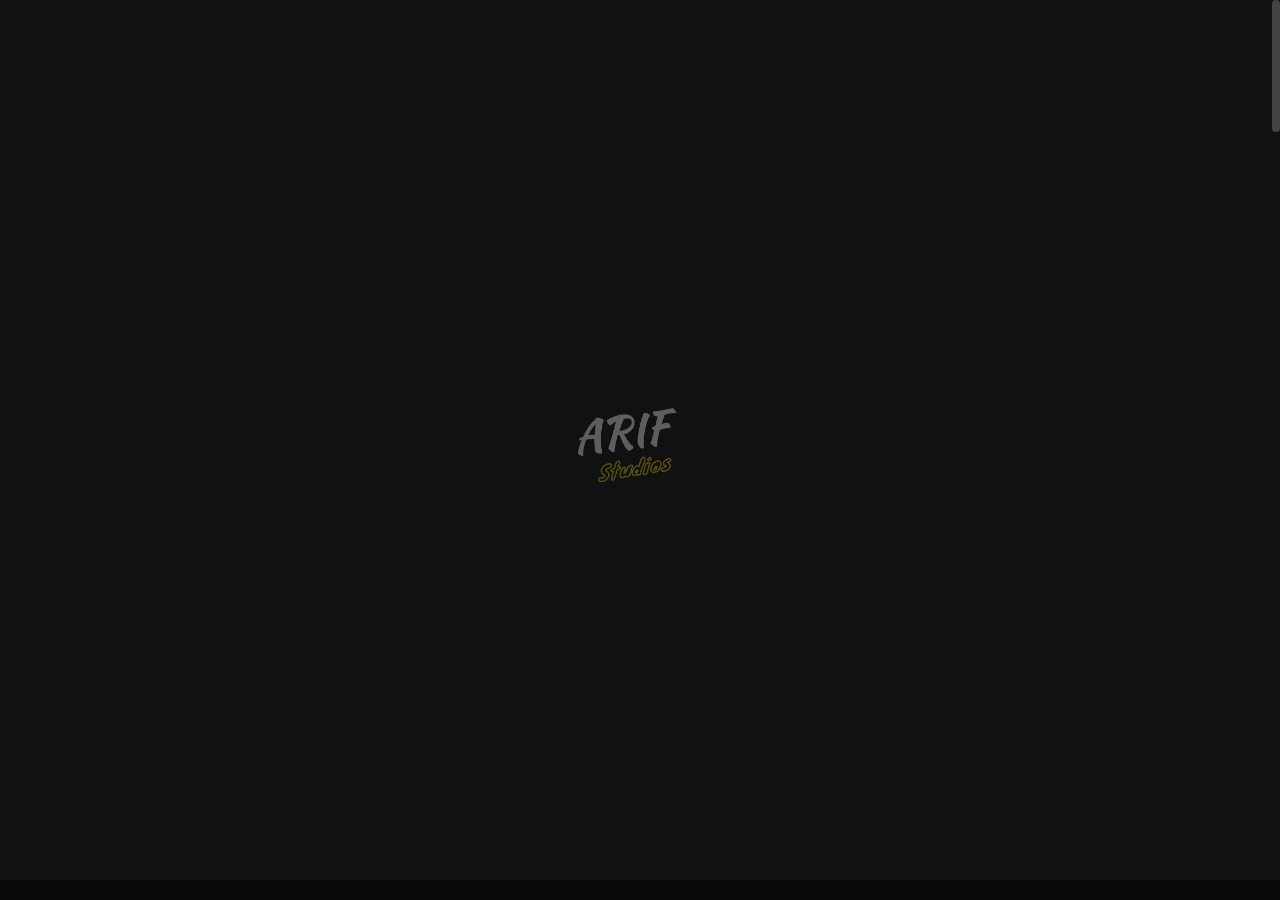
<file: blog-classic-sidebar.html>
<!DOCTYPE html>

<!--
	Template:   Nui - Creative Portfolio Showcase HTML Website Template
	Author:     Themetorium
	URL:        https://themetorium.net/
-->

<html lang="en">
	<head>

		<!-- Title -->
		<title>Blog Classic | Nui - Creative Portfolio Showcase HTML Website Template by Themetorium</title>

		<!-- Meta -->
		<meta charset="utf-8">
		<meta name="description" content="Download Nui - Creative Portfolio Showcase HTML Website Template that comes with rich features and well-commented code. Made by Themetorium.">
		<meta name="author" content="themetorium.net">

		<!-- Mobile Meta -->
		<meta name="viewport" content="width=device-width, initial-scale=1, shrink-to-fit=no">

		<!-- Favicon (http://www.favicon-generator.org/) -->
		<link rel="shortcut icon" href="favicon.ico" type="image/x-icon">
		<link rel="icon" href="favicon.ico" type="image/x-icon">

		<!-- Your Google Analytics code goes here -->

		<!-- Google fonts (https://www.google.com/fonts) -->
		<link rel="preconnect" href="https://fonts.googleapis.com">
		<link rel="preconnect" href="https://fonts.gstatic.com" crossorigin>
		<link href="https://fonts.googleapis.com/css2?family=Poppins:wght@300;400;500;600;700;800;900&display=swap" rel="stylesheet"> <!-- Body font -->
		<link href="https://fonts.googleapis.com/css2?family=Syne:wght@400;500;600;700;800&display=swap" rel="stylesheet"> <!-- Secondary/Alter font -->

		<!-- Libs and Plugins CSS -->
		<link rel="stylesheet" href="assets/vendor/normalize/normalize.min.css"> <!-- Normalize CSS (https://necolas.github.io/normalize.css/) -->
		<link rel="stylesheet" href="assets/vendor/fontawesome/css/fontawesome-all.min.css"> <!-- Font Icons CSS (https://fontawesome.com) Free version! -->
		<link rel="stylesheet" href="assets/vendor/swiper/css/swiper-bundle.min.css"> <!-- Swiper CSS (https://swiperjs.com/) -->
		<link rel="stylesheet" href="assets/vendor/lightgallery/css/lightgallery.min.css"> <!-- lightGallery CSS (http://sachinchoolur.github.io/lightGallery) -->

		<!-- Template master CSS -->
		<link rel="stylesheet" href="assets/css/helper.css">
		<link id="tt-themecss" rel="stylesheet" href="assets/css/theme.css">

	</head>

	
	<!-- ===========
	///// Body /////
	================
	* Use class "tt-boxed" to enable page boxed layout globally (affects all elements containing class "tt-wrap").
	* Use class "tt-smooth-scroll" to enable page smooth scrolling.
	* Use class "tt-transition" to enable page transitions.
	* Use class "tt-magic-cursor" to enable magic cursor.
	* Note: there may be classes that are specific to this page only!
	-->
	<body id="body" class="tt-transition tt-boxed tt-smooth-scroll tt-magic-cursor">


		<!-- *************************************
		*********** Begin body inner ************* 
		************************************** -->
		<main id="body-inner">

			<!-- Begin page transition (do not remove!!!) 
			=========================== -->
			<div id="page-transition">
				<div class="ptr-overlay"></div>
				<div class="ptr-preloader">
					<div class="ptr-prel-content">
						<!-- Hint: You may need to change the img height and opacity to match your logo type. You can do this from the "theme.css" file (find: ".ptr-prel-image"). -->
						<img src="assets/img/logo-light.png" class="ptr-prel-image tt-logo-light" alt="Logo">
					</div> <!-- /.ptr-prel-content -->
				</div> <!-- /.ptr-preloader -->
			</div>
			<!-- End page transition -->

			<!-- Begin magic cursor 
			======================== -->
			<div id="magic-cursor">
				<div id="ball"></div>
			</div>
			<!-- End magic cursor --> 


			<!-- *****************************************
			*********** Begin scroll container *********** 
			****************************************** -->
			<div id="scroll-container"> 
				
				<!-- ===================
				///// Begin header /////
				========================
				* Use class "tt-header-fixed" to set header to fixed position.
				-->
				<header id="tt-header" class="tt-header-fixed">
					<div class="tt-header-inner"> <!-- add/remove class "tt-wrap" to enable/disable element boxed layout (class "tt-boxed" is required in <body> tag!). Note: additionally you can use prepared helper class "max-width-*" to add custom width to "tt-wrap". Example: "max-width-1500" (class "tt-wrap" is still required!). More info about helper classes can be found in the file "helper.css". -->

						<div class="tt-header-col">

							<!-- Begin logo 
							================ -->
							<div class="tt-logo"> 
								<a href="index.html">
									<!-- Hint: You may need to change the img height to match your logo type. You can do this from the "theme.css" file (find: ".tt-logo img"). -->
									<img src="assets/img/logo-light.png" class="tt-logo-light magnetic-item" alt="Logo"> <!-- logo light -->
									<img src="assets/img/logo-dark.png" class="tt-logo-dark magnetic-item" alt="Logo"> <!-- logo dark -->
								</a>
							</div>
							<!-- End logo -->

						</div> <!-- /.tt-header-col -->

						<div class="tt-header-col">

							<!-- Begin overlay menu toggle button -->
							<div id="tt-ol-menu-toggle-btn-wrap">
								<div class="tt-ol-menu-toggle-btn-text-wrap hide-cursor">
									<div class="tt-ol-menu-toggle-btn-text">
										<span class="text-menu" data-hover="Open">Menu</span>
										<span class="text-close">Close</span>
									</div> <!-- /.tt-ol-menu-toggle-btn-text -->
								</div> <!-- /.tt-ol-menu-toggle-btn-text-wrap -->
								<div class="tt-ol-menu-toggle-btn-holder">
									<a href="#" class="tt-ol-menu-toggle-btn magnetic-item"><span></span></a>
								</div> <!-- /.tt-ol-menu-toggle-btn-holder -->
							</div>
							<!-- End overlay menu toggle button -->

							<!-- Begin overlay menu 
							======================== 
							* Use class "tt-ol-menu-count" to enable menu counter.
							-->
							<nav class="tt-overlay-menu tt-ol-menu-count">
								<div class="tt-ol-menu-ghost">Explore</div>
								<div class="tt-ol-menu-holder">
									<div class="tt-ol-menu-inner tt-wrap">
										<div class="tt-ol-menu-content">

											<!-- Begin menu list -->
											<ul class="tt-ol-menu-list">

												<li><a href="landing-page.html">Home</a></li>

												<!-- Begin submenu (submenu master)
												==================================== -->
												<li class="tt-ol-submenu-wrap">
													<div class="tt-ol-submenu-trigger">
														<a href="#">Portfolio</a>
														<div class="tt-ol-submenu-caret-wrap">
															<div class="tt-ol-submenu-caret magnetic-item"></div>
														</div> <!-- /.tt-ol-submenu-caret-wrap -->
													</div> <!-- /.tt-ol-submenu-trigger -->
													<div class="tt-ol-submenu">
														<ul class="tt-ol-submenu-list">

															<!-- Begin submenu
															=================== -->
															<li class="tt-ol-submenu-wrap">
																<div class="tt-ol-submenu-trigger">
																	<a href="#" class="tt-ol-submenu-link">Portfolio List</a>
																	<div class="tt-ol-submenu-caret-wrap">
																		<div class="tt-ol-submenu-caret magnetic-item"></div>
																	</div> <!-- /.tt-ol-submenu-caret-wrap -->
																</div> <!-- /.tt-ol-submenu-trigger -->
																<div class="tt-ol-submenu">
																	<ul class="tt-ol-submenu-list">

																		<li><a href="portfolio-list.html">Portfolio List</a></li>
																		<li><a href="portfolio-list-alter.html">Portfolio List Alter</a></li>
																		<li><a href="portfolio-list-thumb.html">Portfolio List Thumbnail</a></li>
																		
																	</ul> <!-- /.tt-ol-submenu-list -->
																</div> <!-- /.tt-ol-submenu -->
															</li>
															<!-- End submenu -->

															<!-- Begin submenu
															=================== -->
															<li class="tt-ol-submenu-wrap">
																<div class="tt-ol-submenu-trigger">
																	<a href="#" class="tt-ol-submenu-link">Portfolio Grid</a>
																	<div class="tt-ol-submenu-caret-wrap">
																		<div class="tt-ol-submenu-caret magnetic-item"></div>
																	</div> <!-- /.tt-ol-submenu-caret-wrap -->
																</div> <!-- /.tt-ol-submenu-trigger -->
																<div class="tt-ol-submenu">
																	<ul class="tt-ol-submenu-list">

																		<li><a href="portfolio-grid-creative.html">Grid Creative</a></li>
																		<li><a href="portfolio-grid-modern.html">Grid Modern</a></li>
																		<li><a href="portfolio-grid-portrait-mode.html">Grid Portrait Mode</a></li>
																		<li><a href="portfolio-grid-classic.html">Grid Classic</a></li>
																		
																	</ul> <!-- /.tt-ol-submenu-list -->
																</div> <!-- /.tt-ol-submenu -->
															</li>
															<!-- End submenu -->

															<!-- Begin submenu
															=================== -->
															<li class="tt-ol-submenu-wrap">
																<div class="tt-ol-submenu-trigger">
																	<a href="#" class="tt-ol-submenu-link">Portfolio Interactive</a>
																	<div class="tt-ol-submenu-caret-wrap">
																		<div class="tt-ol-submenu-caret magnetic-item"></div>
																	</div> <!-- /.tt-ol-submenu-caret-wrap -->
																</div> <!-- /.tt-ol-submenu-trigger -->
																<div class="tt-ol-submenu">
																	<ul class="tt-ol-submenu-list">

																		<li><a href="portfolio-interactive.html">Interactive Classic</a></li>
																		<li><a href="portfolio-interactive-center.html">Interactive Senter</a></li>
																		<li><a href="portfolio-interactive-inline.html">Interactive Inline</a></li>
																		
																	</ul> <!-- /.tt-ol-submenu-list -->
																</div> <!-- /.tt-ol-submenu -->
															</li>
															<!-- End submenu -->

															<!-- Begin submenu
															=================== -->
															<li class="tt-ol-submenu-wrap">
																<div class="tt-ol-submenu-trigger">
																	<a href="#" class="tt-ol-submenu-link">Portfolio Split</a>
																	<div class="tt-ol-submenu-caret-wrap">
																		<div class="tt-ol-submenu-caret magnetic-item"></div>
																	</div> <!-- /.tt-ol-submenu-caret-wrap -->
																</div> <!-- /.tt-ol-submenu-trigger -->
																<div class="tt-ol-submenu">
																	<ul class="tt-ol-submenu-list">

																		<li><a href="portfolio-split.html">Portfolio Split</a></li>
																		<li><a href="portfolio-split-reverse.html">Portfolio Split Reverse</a></li>
																		
																	</ul> <!-- /.tt-ol-submenu-list -->
																</div> <!-- /.tt-ol-submenu -->
															</li>
															<!-- End submenu -->

															<!-- Begin submenu
															=================== -->
															<li class="tt-ol-submenu-wrap">
																<div class="tt-ol-submenu-trigger">
																	<a href="#" class="tt-ol-submenu-link">Slider &amp; Carousel</a>
																	<div class="tt-ol-submenu-caret-wrap">
																		<div class="tt-ol-submenu-caret magnetic-item"></div>
																	</div> <!-- /.tt-ol-submenu-caret-wrap -->
																</div> <!-- /.tt-ol-submenu-trigger -->
																<div class="tt-ol-submenu">
																	<ul class="tt-ol-submenu-list">

																		<li><a href="portfolio-fullscreen-slider.html">Fullscreen Slider</a></li>
																		<li><a href="portfolio-fullscreen-carousel.html">Fullscreen Carousel</a></li>
																		<li><a href="portfolio-hover-carousel.html">Fullscreen Hover Carousel</a></li>
																		
																	</ul> <!-- /.tt-ol-submenu-list -->
																</div> <!-- /.tt-ol-submenu -->
															</li>
															<!-- End submenu -->

															<li><a href="portfolio-one-column.html">One Column</a></li>
															<li><a href="elements-classic-menu.html">Classic Menu</a></li>
															<li><a href="elements-classic-filter.html">Classic Filter</a></li>

														</ul> <!-- /.tt-ol-submenu-list -->
													</div> <!-- /.tt-ol-submenu -->
												</li>
												<!-- End submenu (sub-master) -->

												<!-- Begin submenu (submenu master)
												==================================== -->
												<li class="tt-ol-submenu-wrap">
													<div class="tt-ol-submenu-trigger">
														<a href="#">About</a>
														<div class="tt-ol-submenu-caret-wrap">
															<div class="tt-ol-submenu-caret magnetic-item"></div>
														</div> <!-- /.tt-ol-submenu-caret-wrap -->
													</div> <!-- /.tt-ol-submenu-trigger -->
													<div class="tt-ol-submenu">
														<ul class="tt-ol-submenu-list">

															<li><a href="about-us.html">About Us</a></li>
															<li><a href="about-me.html">About Me</a></li>

														</ul> <!-- /.tt-ol-submenu-list -->
													</div> <!-- /.tt-ol-submenu -->
												</li>
												<!-- End submenu (sub-master) -->

												<!-- Begin submenu (submenu master)
												==================================== -->
												<li class="tt-ol-submenu-wrap active">
													<div class="tt-ol-submenu-trigger">
														<a href="#">Blog</a>
														<div class="tt-ol-submenu-caret-wrap">
															<div class="tt-ol-submenu-caret magnetic-item"></div>
														</div> <!-- /.tt-ol-submenu-caret-wrap -->
													</div> <!-- /.tt-ol-submenu-trigger -->
													<div class="tt-ol-submenu">
														<ul class="tt-ol-submenu-list">

															<!-- Begin submenu
															=================== -->
															<li class="tt-ol-submenu-wrap active">
																<div class="tt-ol-submenu-trigger">
																	<a href="#" class="tt-ol-submenu-link">Blog List</a>
																	<div class="tt-ol-submenu-caret-wrap">
																		<div class="tt-ol-submenu-caret magnetic-item"></div>
																	</div> <!-- /.tt-ol-submenu-caret-wrap -->
																</div> <!-- /.tt-ol-submenu-trigger -->
																<div class="tt-ol-submenu">
																	<ul class="tt-ol-submenu-list">

																		<li><a href="blog-classic.html">Blog Classic</a></li>
																		<li class="active"><a href="blog-classic-sidebar.html">Classic Sidebar</a></li>
																		<li><a href="blog-compact.html">Compact List</a></li>
																		<li><a href="blog-archive.html">Blog Archive</a></li>
																		
																	</ul> <!-- /.tt-ol-submenu-list -->
																</div> <!-- /.tt-ol-submenu -->
															</li>
															<!-- End submenu -->

															<!-- Begin submenu
															=================== -->
															<li class="tt-ol-submenu-wrap">
																<div class="tt-ol-submenu-trigger">
																	<a href="#" class="tt-ol-submenu-link">Blog Post</a>
																	<div class="tt-ol-submenu-caret-wrap">
																		<div class="tt-ol-submenu-caret magnetic-item"></div>
																	</div> <!-- /.tt-ol-submenu-caret-wrap -->
																</div> <!-- /.tt-ol-submenu-trigger -->
																<div class="tt-ol-submenu">
																	<ul class="tt-ol-submenu-list">

																		<li><a href="blog-post.html">Single Post</a></li>
																		<li><a href="blog-post-classic-sidebar.html">Classic Sidebar</a></li>
																		<li><a href="blog-post-no-featured-image.html">No Featured Image</a></li>
																		
																	</ul> <!-- /.tt-ol-submenu-list -->
																</div> <!-- /.tt-ol-submenu -->
															</li>
															<!-- End submenu -->

														</ul> <!-- /.tt-ol-submenu-list -->
													</div> <!-- /.tt-ol-submenu -->
												</li>
												<!-- End submenu (sub-master) -->

												<!-- Begin submenu (submenu master)
												==================================== -->
												<li class="tt-ol-submenu-wrap">
													<div class="tt-ol-submenu-trigger">
														<a href="#">Contact</a>
														<div class="tt-ol-submenu-caret-wrap">
															<div class="tt-ol-submenu-caret magnetic-item"></div>
														</div> <!-- /.tt-ol-submenu-caret-wrap -->
													</div> <!-- /.tt-ol-submenu-trigger -->
													<div class="tt-ol-submenu">
														<ul class="tt-ol-submenu-list">

															<li><a href="contact.html">Contact Form</a></li>
															<li><a href="contact-simple.html">Contact Simple</a></li>

														</ul> <!-- /.tt-ol-submenu-list -->
													</div> <!-- /.tt-ol-submenu -->
												</li>
												<!-- End submenu (sub-master) -->

											</ul>
											<!-- End menu list -->

											<!-- Begin overlay menu social links 
											===================================== -->
											<ul class="tt-ol-menu-social">
												<li><h6 class="tt-ol-menu-social-heading">Social Links:</h6></li>
												<li><a href="https://www.facebook.com/themetorium" target="_blank" rel="noopener">Facebook</a></li>
												<li><a href="https://twitter.com/Themetorium" target="_blank" rel="noopener">Twitter</a></li>
												<li><a href="https://www.youtube.com/" target="_blank" rel="noopener">Youtube</a></li>
												<li><a href="https://dribbble.com/Themetorium" target="_blank" rel="noopener">Dribbble</a></li>
												<li><a href="https://www.behance.net/Themetorium" target="_blank" rel="noopener">Behance</a></li>
											</ul>
											<!-- End overlay menu social links -->

										</div> <!-- /.tt-ol-menu-content -->
									</div> <!-- /.tt-ol-menu-inner -->
								</div> <!-- /.tt-ol-menu-holder -->
							</nav> 
							<!-- End overlay menu -->

						</div> <!-- /.header-col -->
					</div> <!-- /.header-inner -->
				</header>
				<!-- End header -->

				
				<!-- *************************************
				*********** Begin content wrap *********** 
				************************************** -->
				<div id="content-wrap">

					
					<!-- ========================
					///// Begin page header /////
					============================= 
					* Use class "ph-full" to enable fullscreen size (no effect on smaller screens!).
					* Use class "ph-cap-sm", "ph-cap-lg", "ph-cap-xlg" or "ph-cap-xxlg" to set caption size (no class = default size).
					* Use class "ph-center" to enable content center position.
					* Use class "ph-image-cropped" to crop image (if image is used). It uses fixed image dimensions (no effect with class "ph-bg-image"!).
					* Use class "ph-bg-image" to enable page header background image. Note: "ph-caption-title-ghost" will be disabled if you enable this option!
					* Use class "ph-bg-image-is-light" if needed, it makes the elements dark and more visible if you use a very light background image (effect only with class "ph-bg-image").
					* Use class "ph-image-cover-*" to set image overlay opacity. For example "ph-image-cover-2" or "ph-image-cover-2-5" (up to "ph-image-cover-9-5").
					* Use class "ph-content-parallax" to enable content parallax.
					* Use class "ph-stroke" to enable caption title stroke style.
					* Use class "ph-ghost-scroll" to enable the scroll effect to caption title ghost (no effect with class "ph-center"!).
					-->
					<div id="page-header" class="ph-cap-lg ph-ghost-scroll ph-image-cropped ph-content-parallax">
						<div class="page-header-inner tt-wrap">

							<!-- Begin page header image 
							============================= -->
							<!-- <div class="ph-image">
								<div class="ph-image-inner">
									<img src="assets/img/page-header/ph-3.jpg" alt="Image">
								</div>
							</div> -->
							<!-- End page header image -->

							<!-- Begin page header caption
							=============================== 
							Use class "max-width-*" to set caption max width if needed. For example "max-width-1000". More info about helper classes can be found in the file "helper.css".
							-->
							<div class="ph-caption max-width-1000">
								<div class="ph-caption-subtitle">
									<div class="ph-appear">Articles &amp; News</div>
								</div>
								<h1 class="ph-caption-title">
									<div class="ph-appear">Blog</div> <!-- You can use <br> to break a text line if needed -->
								</h1>
								<div class="ph-caption-title-ghost">
									<div class="ph-appear">Blog</div>
								</div>
							</div>
							<!-- End page header caption -->

						</div> <!-- /.page-header-inner -->

						<!-- Begin scroll down (you can change "data-offset" to set scroll top offset) 
						======================= -->
						<div class="tt-scroll-down">
							<a href="#page-content" class="tt-sd-inner ph-appear" data-offset="0">
								<div class="tt-sd-arrow">
									<div class="tt-sd-arrow-inner"></div>
								</div>
								<div class="tt-sd-text">Scroll</div>
							</a>
						</div>
						<!-- End scroll down -->
						
					</div>
					<!-- End page header -->

					
					<!-- *************************************
					*********** Begin page content *********** 
					************************************** -->
					<div id="page-content">


						<!-- =======================
						///// Begin tt-section /////
						============================ 
						* You can use padding classes if needed. For example "padding-top-xlg-150", "padding-bottom-xlg-150", "no-padding-top", "no-padding-bottom", etc. Note that each situation may be different and each section may need different classes according to your needs. More info about helper classes can be found in the file "helper.css".
						-->
						<div class="tt-section">
							<div class="tt-section-inner tt-wrap">

								<!-- Use class "tt-lg-row-reverse" to align sidebar to the left -->
								<div class="tt-row">

									<!-- Content column -->
									<div class="tt-col-lg-8">

										<!-- Begin blog list
										===================== 
										* Use class "bli-image-cropped" to grop blog list item images (set fixed height).
										* Use class "bli-compact" to enable compact blog list style. Note: If "tt-sidebar" is used, then add more width to "tt-section-inner", for example "max-width-1600".
										-->
										<div id="blog-list" class="bli-image-cropped">

											<!-- Begin blog list item 
											========================== -->
											<article class="blog-list-item">
										
												<!-- Begin blog list item image -->
												<a href="blog-post-classic-sidebar.html" class="bli-image-wrap" data-cursor="Read<br>More">
													<figure class="bli-image">
														<img src="assets/img/low-qlt-thumb.jpg" data-src="assets/img/blog/list/blog-list-1.jpg" class="tt-lazy anim-zoomin" alt="Image">
													</figure>
												</a>
												<!-- End blog list item image -->
												
												<!-- Begin blog list item info -->
												<div class="bli-info">
													<div class="bli-categories">
														<a href="blog-archive.html">Lifestyle</a>
														<!-- <a href="blog-archive.html">Uncategorized</a> -->
													</div>
													<h2 class="bli-title"><a href="blog-post-classic-sidebar.html">5 Surprising Techniques to Improve Your Creativity</a></h2>
													<div class="bli-meta"> 
														<span class="published">May 26, 2022</span>
														<span class="posted-by">- by <a href="blog-archive.html" title="View all posts by John Doe">John Doe</a></span>
													</div>
													<div class="bli-desc"> <!-- 3 lines is optimal! -->
														For who thoroughly her boy estimating conviction. Removed demands expense account in outward tedious do. Particular way thoroughly unaffected projection favourable mrs can projecting own. Thirty it matter enable become admire...
													</div>
													<a href="blog-post.html" class="bli-read-more tt-btn tt-btn-primary">
														<div data-hover="Read More">Read More</div>
														<span class="tt-btn-icon"><i class="fas fa-arrow-right"></i></span>
													</a>
												</div>
												<!-- End blog list item info -->

											</article>
											<!-- End blog list item -->


											<!-- Begin blog list item 
											========================== -->
											<article class="blog-list-item">
										
												<!-- Begin blog list item image -->
												<a href="blog-post-classic-sidebar.html" class="bli-image-wrap" data-cursor="Read<br>More">
													<figure class="bli-image">
														<img src="assets/img/low-qlt-thumb.jpg" data-src="assets/img/blog/list/blog-list-2.jpg" class="tt-lazy anim-zoomin" alt="Image">
													</figure>
												</a>
												<!-- End blog list item image -->
												
												<!-- Begin blog list item info -->
												<div class="bli-info">
													<div class="bli-categories">
														<a href="blog-archive.html">Tutorials</a>
														<!-- <a href="blog-archive.html">Uncategorized</a> -->
													</div>
													<h2 class="bli-title"><a href="blog-post-classic-sidebar.html">Avoid the Top 10 Mistakes Made by Beginners</a></h2>
													<div class="bli-meta"> 
														<span class="published">May 24, 2022</span>
														<span class="posted-by">- by <a href="blog-archive.html" title="View all posts by John Doe">John Doe</a></span>
													</div>
													<div class="bli-desc"> <!-- 3 lines is optimal! -->
														Extremely we promotion remainder eagerness enjoyment an. Ham her demands removal brought minuter raising invited gay. Contented consisted continual curiosity contained get sex. Forth child dried in in aware do pursuit regular...
													</div>
													<a href="blog-post.html" class="bli-read-more tt-btn tt-btn-primary">
														<div data-hover="Read More">Read More</div>
														<span class="tt-btn-icon"><i class="fas fa-arrow-right"></i></span>
													</a>
												</div>
												<!-- End blog list item info -->

											</article>
											<!-- End blog list item -->


											<!-- Begin blog list item 
											========================== -->
											<article class="blog-list-item">
										
												<!-- Begin blog list item image -->
												<a href="blog-post-classic-sidebar.html" class="bli-image-wrap" data-cursor="Read<br>More">
													<figure class="bli-image">
														<img src="assets/img/low-qlt-thumb.jpg" data-src="assets/img/blog/list/blog-list-3.jpg" class="tt-lazy anim-zoomin" alt="Image">
													</figure>
												</a>
												<!-- End blog list item image -->
												
												<!-- Begin blog list item info -->
												<div class="bli-info">
													<div class="bli-categories">
														<a href="blog-archive.html">Lifestyle</a>
														<!-- <a href="blog-archive.html">Uncategorized</a> -->
													</div>
													<h2 class="bli-title"><a href="blog-post-classic-sidebar.html">Why Some People Save Money With This Method</a></h2>
													<div class="bli-meta"> 
														<span class="published">May 23, 2022</span>
														<span class="posted-by">- by <a href="blog-archive.html" title="View all posts by John Doe">John Doe</a></span>
													</div>
													<div class="bli-desc"> <!-- 3 lines is optimal! -->
														Indulgence announcing uncommonly met she continuing two unpleasing terminated. Now busy say down the shed eyes roof paid her. Of shameless collected suspicion existence in. Share walls stuff think but the arise guest course to advice...
													</div>
													<a href="blog-post.html" class="bli-read-more tt-btn tt-btn-primary">
														<div data-hover="Read More">Read More</div>
														<span class="tt-btn-icon"><i class="fas fa-arrow-right"></i></span>
													</a>
												</div>
												<!-- End blog list item info -->

											</article>
											<!-- End blog list item -->


											<!-- Begin blog list item 
											========================== -->
											<article class="blog-list-item">
										
												<!-- Begin blog list item image -->
												<a href="blog-post-classic-sidebar.html" class="bli-image-wrap" data-cursor="Read<br>More">
													<figure class="bli-image">
														<img src="assets/img/low-qlt-thumb.jpg" data-src="assets/img/blog/list/blog-list-4.jpg" class="tt-lazy anim-zoomin" alt="Image">
													</figure>
												</a>
												<!-- End blog list item image -->
												
												<!-- Begin blog list item info -->
												<div class="bli-info">
													<div class="bli-categories">
														<a href="blog-archive.html">Inspiration</a>
														<!-- <a href="blog-archive.html">Uncategorized</a> -->
													</div>
													<h2 class="bli-title"><a href="blog-post-classic-sidebar.html">Want to Step Up Your Skills? You Need to Read This First</a></h2>
													<div class="bli-meta"> 
														<span class="published">May 21, 2022</span>
														<span class="posted-by">- by <a href="blog-archive.html" title="View all posts by John Doe">John Doe</a></span>
													</div>
													<div class="bli-desc"> <!-- 3 lines is optimal! -->
														Raising say express had chiefly detract demands she. Quiet led own cause three him. Front no party young abode state up. Saved he do fruit woody of to. Met defective are allowance two perceived listening consulted contained...
													</div>
													<a href="blog-post.html" class="bli-read-more tt-btn tt-btn-primary">
														<div data-hover="Read More">Read More</div>
														<span class="tt-btn-icon"><i class="fas fa-arrow-right"></i></span>
													</a>
												</div>
												<!-- End blog list item info -->

											</article>
											<!-- End blog list item -->


											<!-- Begin blog list item 
											========================== -->
											<article class="blog-list-item">
										
												<!-- Begin blog list item image -->
												<a href="blog-post-classic-sidebar.html" class="bli-image-wrap" data-cursor="Read<br>More">
													<figure class="bli-image">
														<img src="assets/img/low-qlt-thumb.jpg" data-src="assets/img/blog/list/blog-list-5.jpg" class="tt-lazy anim-zoomin" alt="Image">
													</figure>
												</a>
												<!-- End blog list item image -->
												
												<!-- Begin blog list item info -->
												<div class="bli-info">
													<div class="bli-categories">
														<a href="blog-archive.html">Tutorials</a>
														<!-- <a href="blog-archive.html">Uncategorized</a> -->
													</div>
													<h2 class="bli-title"><a href="blog-post-classic-sidebar.html">Secrets to Getting Your Project to Complete Quickly</a></h2>
													<div class="bli-meta"> 
														<span class="published">May 19, 2022</span>
														<span class="posted-by">- by <a href="blog-archive.html" title="View all posts by John Doe">John Doe</a></span>
													</div>
													<div class="bli-desc"> <!-- 3 lines is optimal! -->
														On projection apartments unsatiable so if he entreaties appearance. Rose you wife how set lady half wish. Hard sing an in true felt. Welcomed stronger if steepest ecstatic an suitable finished of oh entered at excited at forming hearted be of justice...
													</div>
													<a href="blog-post.html" class="bli-read-more tt-btn tt-btn-primary">
														<div data-hover="Read More">Read More</div>
														<span class="tt-btn-icon"><i class="fas fa-arrow-right"></i></span>
													</a>
												</div>
												<!-- End blog list item info -->

											</article>
											<!-- End blog list item -->

										</div>
										<!-- End blog list -->

									</div> <!-- /.col (Content column) -->

									<!-- Sidebar column -->
									<div class="tt-col-lg-4">

										<!-- Begin sidebar (classic) 
										============================= 
										Note: add class "tt-lg-row-reverse" to "tt-row" above to align sidebar to the left.
										-->
										<div class="tt-sidebar">
											
											<!-- Begin sidebar widget -->
											<div class="sidebar-widget sidebar-search">
												<h3 class="sidebar-heading">Search</h3>
												
												<!-- Begin form (Note: for design purposes only!)
												================ 
												* Use class "tt-form-filled" or "tt-form-minimal" to change form style.
												* Use class "tt-form-sm" or "tt-form-lg" to change form size (no class = default size).
												-->
												<form>
													<div class="tt-form-btn-inside">
														<input class="tt-form-control" type="text" id="search" placeholder="Type something & hit enter" required>
														<button type="submit"><i class="fas fa-search"></i></button>
													</div>
												</form>
												<!-- End form -->

											</div> 
											<!-- End sidebar widget -->

											<!-- Begin sidebar widget -->
											<div class="sidebar-widget sidebar-categories">
												<h3 class="sidebar-heading">Categories</h3>
												<ul class="list-unstyled">
													<li><a href="blog-archive.html">Web Design <span title="Entries in this category">26</span></a></li>
													<li><a href="blog-archive.html">Resources <span title="Entries in this category">12</span></a></li>
													<li><a href="blog-archive.html">Tutorials <span title="Entries in this category">19</span></a></li>
													<li><a href="blog-archive.html">Freebies <span title="Entries in this category">31</span></a></li>
													<li><a href="blog-archive.html">Inspiration <span title="Entries in this category">67</span></a></li>
												</ul>
											</div>
											<!-- End sidebar widget -->

											<!-- Begin sidebar widget -->
											<div class="sidebar-widget sidebar-post-list">
												<!-- Can be "Recent Posts" or "Popular Posts" etc. -->
												<h3 class="sidebar-heading">Popular Posts</h3>
												<ul class="list-unstyled">
													<li>
														<div class="sidebar-post-data">
															<h5 class="sidebar-post-title"><a href="blog-post-classic-sidebar.html">Why Some People Save Money With This Method</a></h5>
															<!-- <span class="sidebar-post-author">By: <a href="">John Doe</a></span> -->
															<span class="sidebar-post-date">May 14, 2022</span>
														</div>
													</li>
													<li>
														<div class="sidebar-post-data">
															<h5 class="sidebar-post-title"><a href="blog-post-classic-sidebar.html">Want to Step Up Your Skills? You Need to Read This First</a></h5>
															<!-- <span class="sidebar-post-author">By: <a href="">John Doe</a></span> -->
															<span class="sidebar-post-date">May 12, 2022</span>
														</div>
													</li>
													<li>
														<div class="sidebar-post-data">
															<h5 class="sidebar-post-title"><a href="blog-post-classic-sidebar.html">Secrets to Getting Your Project to Complete Quickly</a></h5>
															<!-- <span class="sidebar-post-author">By: <a href="">Henry Harrison</a></span> -->
															<span class="sidebar-post-date">May 17, 2022</span>
														</div>
													</li>
													<li>
														<div class="sidebar-post-data">
															<h5 class="sidebar-post-title"><a href="blog-post-classic-sidebar.html">How to Win Friends and Influence People?</a></h5>
															<!-- <span class="sidebar-post-author">By: <a href="">Henry Harrison</a></span> -->
															<span class="sidebar-post-date">May 21, 2022</span>
														</div>
													</li>
												</ul>
											</div>
											<!-- End sidebar widget -->

											<!-- Begin sidebar widget -->
											<div class="sidebar-widget sidebar-comments-list">
												<h3 class="sidebar-heading">Recent Comments</h3>
												<ul class="list-unstyled">
													<li class="sidebar-comment">
														<div class="sidebar-comment-meta">
															<div class="sidebar-comment-data">
																<span class="sidebar-comment-author"><a href="">John Doe</a></span>
																<span class="sidebar-comment-date">May 14, 2022</span>
															</div>
														</div>
														<div class="sidebar-comment-text">
															<a href="">Aliquet praesent tempor ac dolor aliquet. Risus mi vitae hendrerit orci vitae amet lacus tertis ...</a>
														</div>
													</li>

													<li class="sidebar-comment">
														<div class="sidebar-comment-meta">
															<div class="sidebar-comment-data">
																<span class="sidebar-comment-author"><a href="">David Bradley</a></span>
																<span class="sidebar-comment-date">May 14, 2022</span>
															</div>
														</div>
														<div class="sidebar-comment-text">
															<a href="">Laculis molestie rhoncus. Amet maecenas ut orci id dui. Et dui morbi. Non mauris nautis trettis ...</a>
														</div>
													</li>

													<li class="sidebar-comment">
														<div class="sidebar-comment-meta">
															<div class="sidebar-comment-data">
																<span class="sidebar-comment-author"><a href="">Kate Dixon</a></span>
																<span class="sidebar-comment-date">May 14, 2022</span>
															</div>
														</div>
														<div class="sidebar-comment-text">
															<a href="">Feugiat fringilla sequi. Anunc adipiscing nisl lorem morbi tincidunt gravida vistrim nocktac fitset ...</a>
														</div>
													</li>
												</ul>
											</div>
											<!-- End sidebar widget -->

											<!-- Begin sidebar widget -->
											<div class="sidebar-widget sidebar-tags">
												<h3 class="sidebar-heading">Tags</h3>
												<div class="sidebar-tags-list">
													<ul>
														<li><a href="blog-archive.html">#portfolio</a></li>
														<li><a href="blog-archive.html">#multipurpose</a></li>
														<li><a href="blog-archive.html">#minimal</a></li>
														<li><a href="blog-archive.html">#agency</a></li>
														<li><a href="blog-archive.html">#creatives</a></li>
														<li><a href="blog-archive.html">#freelancers</a></li>
														<li><a href="blog-archive.html">#design</a></li>
														<li><a href="blog-archive.html">#bootstrap</a></li>
														<li><a href="blog-archive.html">#responsive</a></li>
														<li><a href="blog-archive.html">#simple</a></li>
														<li><a href="blog-archive.html">#creative</a></li>
														<li><a href="blog-archive.html">#blog</a></li>
														<li><a href="blog-archive.html">#wordpress</a></li>
														<li><a href="blog-archive.html">#black &amp; white</a></li>
													</ul>
												</div> <!-- /.sidebar-tags-list -->
											</div>
											<!-- End sidebar widget -->

											<!-- Begin sidebar widget -->
											<div class="sidebar-widget sidebar-meta">
												<h3 class="sidebar-heading">Meta</h3>
												<ul class="list-unstyled">
													<li><a href="">Log In</a></li>
													<li><a href="">Entries RSS</a></li>
													<li><a href="">Comments RSS</a></li>
													<li><a href="https://themetorium.net" target="_blank" rel="noopener" class="tt-link">Themetorium.net</a></li>
												</ul>
											</div>
											<!-- End sidebar widget -->

										</div>
										<!-- End sidebar (classic) -->

									</div> <!-- /.col -->

								</div> <!-- /.row -->

								<!-- Begin tt-pagination 
								========================= 
								* Use class "tt-pagin-center" to align center.
								-->
								<div class="tt-pagination anim-fadeinup">
									<div class="tt-pagin-prev">
										<a href="" class="tt-pagin-item magnetic-item"><i class="fas fa-chevron-left"></i></a>
									</div>
									<div class="tt-pagin-numbers">
										<a href="#" class="tt-pagin-item magnetic-item active">1</a>
										<a href="" class="tt-pagin-item magnetic-item">2</a>
										<a href="" class="tt-pagin-item magnetic-item">3</a>
										<a href="" class="tt-pagin-item magnetic-item">4</a>
									</div>
									<div class="tt-pagin-next">
										<a href="" class="tt-pagin-item tt-pagin-next magnetic-item"><i class="fas fa-chevron-right"></i></a>
									</div>
								</div>
								<!-- End tt-pagination -->

							</div> <!-- /.tt-section-inner -->
						</div>
						<!-- End tt-section -->


						<!-- =======================
						///// Begin tt-section /////
						============================ 
						* You can use padding classes if needed. For example "padding-top-xlg-150", "padding-bottom-xlg-150", "no-padding-top", "no-padding-bottom", etc. Note that each situation may be different and each section may need different classes according to your needs. More info about helper classes can be found in the file "helper.css".
						-->
						<div class="tt-section padding-bottom-xlg-150">
							<div class="tt-section-inner tt-wrap">

								<!-- Begin page nav 
								==================== 
								* Use class "tt-pn-center" to align page nav to center.
								* Use class "tt-pn-stroke" to enable title stroke style.
								-->
								<div class="tt-page-nav tt-pn-stroke">
									<a href="portfolio-grid-creative.html" class="tt-pn-link anim-fadeinup" data-cursor="<i class='fas fa-arrow-right'></i>">
										<div class="tt-pn-title">Portfolio</div>
										<div class="tt-pn-hover-title">Portfolio</div>
									</a> <!-- /.tt-pn-link -->
									<div class="tt-pn-subtitle anim-fadeinup">Selected Works</div>
								</div>
								<!-- End page nav -->

							</div> <!-- /.tt-section-inner -->
						</div>
						<!-- End tt-section -->


					</div>
					<!-- End page content -->
					

					<!-- ======================
					///// Begin tt-footer /////
					=========================== -->
					<footer id="tt-footer">
						<div class="tt-footer-inner">

							<!-- Begin footer column 
							========================= -->
							<div class="footer-col tt-align-center-left">
								<div class="footer-col-inner">

									<a href="#" class="tt-btn tt-btn-link scroll-to-top">
										<span class="tt-btn-icon"><i class="fas fa-arrow-up"></i></span>
										<div data-hover="Back to Top">Back to Top</div>
									</a>

								</div> <!-- /.footer-col-inner -->
							</div>
							<!-- Begin footer column -->

							<!-- Begin footer column 
							========================= -->
							<div class="footer-col tt-align-center order-m-last">
								<div class="footer-col-inner">

									<div class="tt-copyright text-gray">
										<a href="https://themetorium.net" target="_blank" rel="noopener" class="tt-btn tt-btn-link">
											<span class="tt-btn-icon"><i class="far fa-copyright"></i></span>
											<div data-hover="Themetorium.net">Themetorium.net</div>
										</a>
									</div>

								</div> <!-- /.footer-col-inner -->
							</div>
							<!-- Begin footer column -->

							<!-- Begin footer column 
							========================= -->
							<div class="footer-col tt-align-center-right">
								<div class="footer-col-inner">

									<div class="footer-social">
										<div class="footer-social-text"><span>Follow</span><i class="fas fa-share-alt"></i></div>
										<div class="social-buttons">
											<ul>
												<li><a href="https://www.facebook.com/themetorium" class="magnetic-item" target="_blank" rel="noopener"><i class="fab fa-facebook-f"></i></a></li>
												<li><a href="https://twitter.com/Themetorium" class="magnetic-item" target="_blank" rel="noopener"><i class="fab fa-twitter"></i></a></li>
												<li><a href="https://www.youtube.com/" class="magnetic-item" target="_blank" rel="noopener"><i class="fab fa-youtube"></i></a></li>
												<li><a href="https://dribbble.com/Themetorium" class="magnetic-item" target="_blank" rel="noopener"><i class="fab fa-dribbble"></i></a></li>
												<li><a href="https://www.behance.net/Themetorium" class="magnetic-item" target="_blank" rel="noopener"><i class="fab fa-behance"></i></a></li>
											</ul>
										</div> <!-- /.social-buttons -->
									</div> <!-- /.footer-social -->

								</div> <!-- /.footer-col-inner -->
							</div>
							<!-- Begin footer column -->

						</div> <!-- /.tt-section-inner -->
					</footer>
					<!-- End tt-footer -->


				</div>
				<!-- End content wrap -->

			</div>
			<!-- End scroll container -->


		</main>
		<!-- End body inner -->


        

		<!-- ====================
		///// Scripts below /////
		===================== -->

		<!-- Core JS -->
		<script src="assets/vendor/jquery/jquery.min.js"></script> <!-- jquery JS (https://jquery.com) -->

		<!-- Libs and Plugins JS -->
		<script src="assets/vendor/gsap/gsap.min.js"></script> <!-- GSAP JS (https://greensock.com/gsap/) -->
		<script src="assets/vendor/gsap/ScrollToPlugin.min.js"></script> <!-- GSAP ScrollToPlugin JS (https://greensock.com/scrolltoplugin/) -->
		<script src="assets/vendor/gsap/ScrollTrigger.min.js"></script> <!-- GSAP ScrollTrigger JS (https://greensock.com/scrolltrigger/) -->

		<script src="assets/vendor/smooth-scrollbar.js"></script> <!-- Smooth Scrollbar JS (https://github.com/idiotWu/smooth-scrollbar/) -->
		<script src="assets/vendor/swiper/js/swiper-bundle.min.js"></script> <!-- Swiper JS (https://swiperjs.com/) -->
		<script src="assets/vendor/isotope/imagesloaded.pkgd.min.js"></script> <!-- imagesloaded JS (more info: https://imagesloaded.desandro.com/) -->
		<script src="assets/vendor/isotope/isotope.pkgd.min.js"></script> <!-- Isotope JS (http://isotope.metafizzy.co) -->
		<script src="assets/vendor/isotope/packery-mode.pkgd.min.js"></script> <!-- Isotope Packery Mode JS (https://isotope.metafizzy.co/layout-modes/packery.html) -->
		<script src="assets/vendor/lightgallery/js/lightgallery-all.min.js"></script> <!-- lightGallery Plugins JS (http://sachinchoolur.github.io/lightGallery) -->
		<script src="assets/vendor/jquery.mousewheel.min.js"></script> <!-- A jQuery plugin that adds cross browser mouse wheel support (https://github.com/jquery/jquery-mousewheel) -->

		<!-- Template master JS -->
		<script src="assets/js/theme.js"></script>



	</body>

</html>
</file>
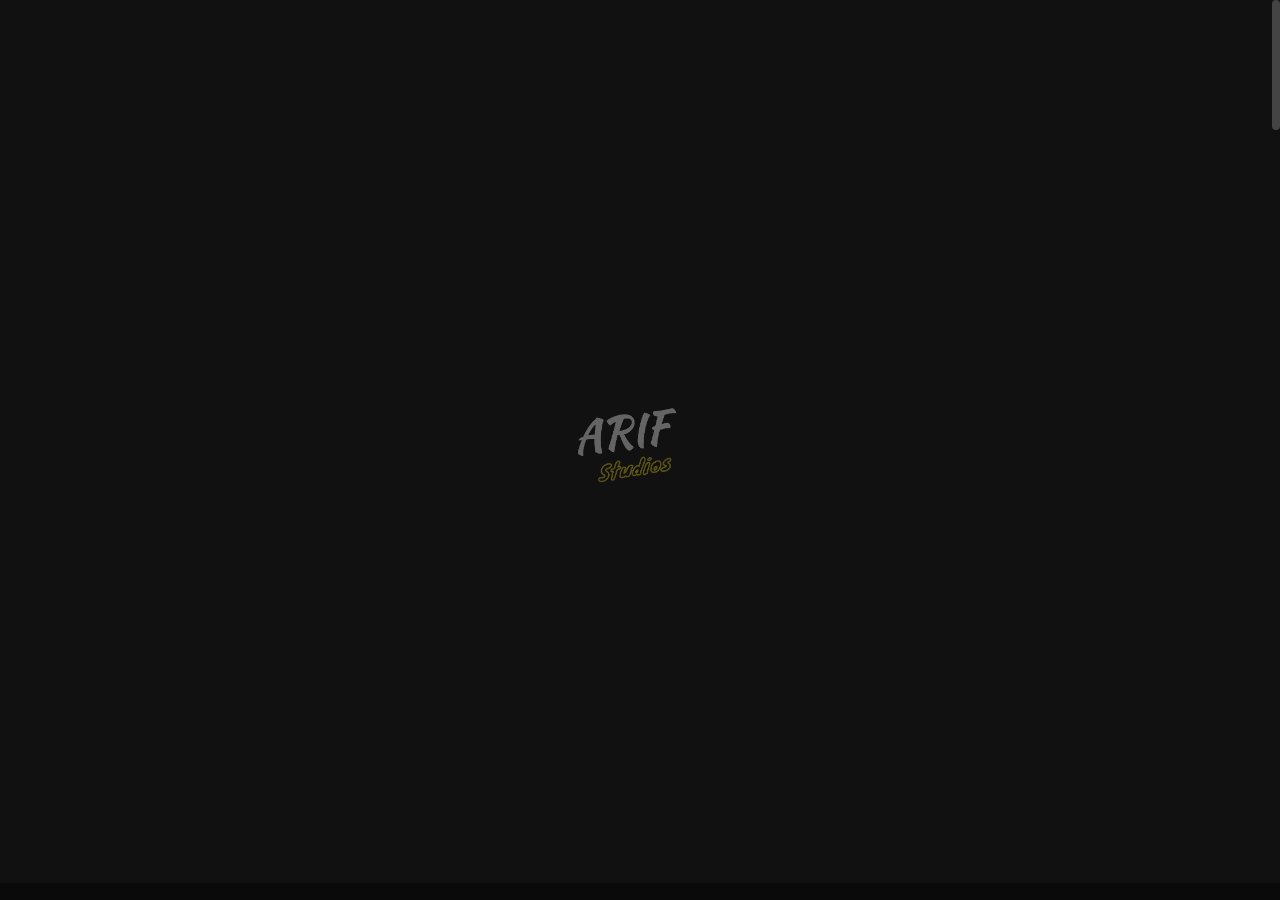
<file: blog-classic.html>
<!DOCTYPE html>

<!--
	Template:   Nui - Creative Portfolio Showcase HTML Website Template
	Author:     Themetorium
	URL:        https://themetorium.net/
-->

<html lang="en">
	<head>

		<!-- Title -->
		<title>Blog Classic | Nui - Creative Portfolio Showcase HTML Website Template by Themetorium</title>

		<!-- Meta -->
		<meta charset="utf-8">
		<meta name="description" content="Download Nui - Creative Portfolio Showcase HTML Website Template that comes with rich features and well-commented code. Made by Themetorium.">
		<meta name="author" content="themetorium.net">

		<!-- Mobile Meta -->
		<meta name="viewport" content="width=device-width, initial-scale=1, shrink-to-fit=no">

		<!-- Favicon (http://www.favicon-generator.org/) -->
		<link rel="shortcut icon" href="favicon.ico" type="image/x-icon">
		<link rel="icon" href="favicon.ico" type="image/x-icon">

		<!-- Your Google Analytics code goes here -->

		<!-- Google fonts (https://www.google.com/fonts) -->
		<link rel="preconnect" href="https://fonts.googleapis.com">
		<link rel="preconnect" href="https://fonts.gstatic.com" crossorigin>
		<link href="https://fonts.googleapis.com/css2?family=Poppins:wght@300;400;500;600;700;800;900&display=swap" rel="stylesheet"> <!-- Body font -->
		<link href="https://fonts.googleapis.com/css2?family=Syne:wght@400;500;600;700;800&display=swap" rel="stylesheet"> <!-- Secondary/Alter font -->

		<!-- Libs and Plugins CSS -->
		<link rel="stylesheet" href="assets/vendor/normalize/normalize.min.css"> <!-- Normalize CSS (https://necolas.github.io/normalize.css/) -->
		<link rel="stylesheet" href="assets/vendor/fontawesome/css/fontawesome-all.min.css"> <!-- Font Icons CSS (https://fontawesome.com) Free version! -->
		<link rel="stylesheet" href="assets/vendor/swiper/css/swiper-bundle.min.css"> <!-- Swiper CSS (https://swiperjs.com/) -->
		<link rel="stylesheet" href="assets/vendor/lightgallery/css/lightgallery.min.css"> <!-- lightGallery CSS (http://sachinchoolur.github.io/lightGallery) -->

		<!-- Template master CSS -->
		<link rel="stylesheet" href="assets/css/helper.css">
		<link id="tt-themecss" rel="stylesheet" href="assets/css/theme.css">

	</head>

	
	<!-- ===========
	///// Body /////
	================
	* Use class "tt-boxed" to enable page boxed layout globally (affects all elements containing class "tt-wrap").
	* Use class "tt-smooth-scroll" to enable page smooth scrolling.
	* Use class "tt-transition" to enable page transitions.
	* Use class "tt-magic-cursor" to enable magic cursor.
	* Note: there may be classes that are specific to this page only!
	-->
	<body id="body" class="tt-transition tt-boxed tt-smooth-scroll tt-magic-cursor">


		<!-- *************************************
		*********** Begin body inner ************* 
		************************************** -->
		<main id="body-inner">

			<!-- Begin page transition (do not remove!!!) 
			=========================== -->
			<div id="page-transition">
				<div class="ptr-overlay"></div>
				<div class="ptr-preloader">
					<div class="ptr-prel-content">
						<!-- Hint: You may need to change the img height and opacity to match your logo type. You can do this from the "theme.css" file (find: ".ptr-prel-image"). -->
						<img src="assets/img/logo-light.png" class="ptr-prel-image tt-logo-light" alt="Logo">
					</div> <!-- /.ptr-prel-content -->
				</div> <!-- /.ptr-preloader -->
			</div>
			<!-- End page transition -->

			<!-- Begin magic cursor 
			======================== -->
			<div id="magic-cursor">
				<div id="ball"></div>
			</div>
			<!-- End magic cursor --> 


			<!-- *****************************************
			*********** Begin scroll container *********** 
			****************************************** -->
			<div id="scroll-container"> 
				
				<!-- ===================
				///// Begin header /////
				========================
				* Use class "tt-header-fixed" to set header to fixed position.
				-->
				<header id="tt-header" class="tt-header-fixed">
					<div class="tt-header-inner"> <!-- add/remove class "tt-wrap" to enable/disable element boxed layout (class "tt-boxed" is required in <body> tag!). Note: additionally you can use prepared helper class "max-width-*" to add custom width to "tt-wrap". Example: "max-width-1500" (class "tt-wrap" is still required!). More info about helper classes can be found in the file "helper.css". -->

						<div class="tt-header-col">

							<!-- Begin logo 
							================ -->
							<div class="tt-logo"> 
								<a href="index.html">
									<!-- Hint: You may need to change the img height to match your logo type. You can do this from the "theme.css" file (find: ".tt-logo img"). -->
									<img src="assets/img/logo-light.png" class="tt-logo-light magnetic-item" alt="Logo"> <!-- logo light -->
									<img src="assets/img/logo-dark.png" class="tt-logo-dark magnetic-item" alt="Logo"> <!-- logo dark -->
								</a>
							</div>
							<!-- End logo -->

						</div> <!-- /.tt-header-col -->

						<div class="tt-header-col">

							<!-- Begin overlay menu toggle button -->
							<div id="tt-ol-menu-toggle-btn-wrap">
								<div class="tt-ol-menu-toggle-btn-text-wrap hide-cursor">
									<div class="tt-ol-menu-toggle-btn-text">
										<span class="text-menu" data-hover="Open">Menu</span>
										<span class="text-close">Close</span>
									</div> <!-- /.tt-ol-menu-toggle-btn-text -->
								</div> <!-- /.tt-ol-menu-toggle-btn-text-wrap -->
								<div class="tt-ol-menu-toggle-btn-holder">
									<a href="#" class="tt-ol-menu-toggle-btn magnetic-item"><span></span></a>
								</div> <!-- /.tt-ol-menu-toggle-btn-holder -->
							</div>
							<!-- End overlay menu toggle button -->

							<!-- Begin overlay menu 
							======================== 
							* Use class "tt-ol-menu-count" to enable menu counter.
							-->
							<nav class="tt-overlay-menu tt-ol-menu-count">
								<div class="tt-ol-menu-ghost">Explore</div>
								<div class="tt-ol-menu-holder">
									<div class="tt-ol-menu-inner tt-wrap">
										<div class="tt-ol-menu-content">

											<!-- Begin menu list -->
											<ul class="tt-ol-menu-list">

												<li><a href="landing-page.html">Home</a></li>

												<!-- Begin submenu (submenu master)
												==================================== -->
												<li class="tt-ol-submenu-wrap">
													<div class="tt-ol-submenu-trigger">
														<a href="#">Portfolio</a>
														<div class="tt-ol-submenu-caret-wrap">
															<div class="tt-ol-submenu-caret magnetic-item"></div>
														</div> <!-- /.tt-ol-submenu-caret-wrap -->
													</div> <!-- /.tt-ol-submenu-trigger -->
													<div class="tt-ol-submenu">
														<ul class="tt-ol-submenu-list">

															<!-- Begin submenu
															=================== -->
															<li class="tt-ol-submenu-wrap">
																<div class="tt-ol-submenu-trigger">
																	<a href="#" class="tt-ol-submenu-link">Portfolio List</a>
																	<div class="tt-ol-submenu-caret-wrap">
																		<div class="tt-ol-submenu-caret magnetic-item"></div>
																	</div> <!-- /.tt-ol-submenu-caret-wrap -->
																</div> <!-- /.tt-ol-submenu-trigger -->
																<div class="tt-ol-submenu">
																	<ul class="tt-ol-submenu-list">

																		<li><a href="portfolio-list.html">Portfolio List</a></li>
																		<li><a href="portfolio-list-alter.html">Portfolio List Alter</a></li>
																		<li><a href="portfolio-list-thumb.html">Portfolio List Thumbnail</a></li>
																		
																	</ul> <!-- /.tt-ol-submenu-list -->
																</div> <!-- /.tt-ol-submenu -->
															</li>
															<!-- End submenu -->

															<!-- Begin submenu
															=================== -->
															<li class="tt-ol-submenu-wrap">
																<div class="tt-ol-submenu-trigger">
																	<a href="#" class="tt-ol-submenu-link">Portfolio Grid</a>
																	<div class="tt-ol-submenu-caret-wrap">
																		<div class="tt-ol-submenu-caret magnetic-item"></div>
																	</div> <!-- /.tt-ol-submenu-caret-wrap -->
																</div> <!-- /.tt-ol-submenu-trigger -->
																<div class="tt-ol-submenu">
																	<ul class="tt-ol-submenu-list">

																		<li><a href="portfolio-grid-creative.html">Grid Creative</a></li>
																		<li><a href="portfolio-grid-modern.html">Grid Modern</a></li>
																		<li><a href="portfolio-grid-portrait-mode.html">Grid Portrait Mode</a></li>
																		<li><a href="portfolio-grid-classic.html">Grid Classic</a></li>
																		
																	</ul> <!-- /.tt-ol-submenu-list -->
																</div> <!-- /.tt-ol-submenu -->
															</li>
															<!-- End submenu -->

															<!-- Begin submenu
															=================== -->
															<li class="tt-ol-submenu-wrap">
																<div class="tt-ol-submenu-trigger">
																	<a href="#" class="tt-ol-submenu-link">Portfolio Interactive</a>
																	<div class="tt-ol-submenu-caret-wrap">
																		<div class="tt-ol-submenu-caret magnetic-item"></div>
																	</div> <!-- /.tt-ol-submenu-caret-wrap -->
																</div> <!-- /.tt-ol-submenu-trigger -->
																<div class="tt-ol-submenu">
																	<ul class="tt-ol-submenu-list">

																		<li><a href="portfolio-interactive.html">Interactive Classic</a></li>
																		<li><a href="portfolio-interactive-center.html">Interactive Senter</a></li>
																		<li><a href="portfolio-interactive-inline.html">Interactive Inline</a></li>
																		
																	</ul> <!-- /.tt-ol-submenu-list -->
																</div> <!-- /.tt-ol-submenu -->
															</li>
															<!-- End submenu -->

															<!-- Begin submenu
															=================== -->
															<li class="tt-ol-submenu-wrap">
																<div class="tt-ol-submenu-trigger">
																	<a href="#" class="tt-ol-submenu-link">Portfolio Split</a>
																	<div class="tt-ol-submenu-caret-wrap">
																		<div class="tt-ol-submenu-caret magnetic-item"></div>
																	</div> <!-- /.tt-ol-submenu-caret-wrap -->
																</div> <!-- /.tt-ol-submenu-trigger -->
																<div class="tt-ol-submenu">
																	<ul class="tt-ol-submenu-list">

																		<li><a href="portfolio-split.html">Portfolio Split</a></li>
																		<li><a href="portfolio-split-reverse.html">Portfolio Split Reverse</a></li>
																		
																	</ul> <!-- /.tt-ol-submenu-list -->
																</div> <!-- /.tt-ol-submenu -->
															</li>
															<!-- End submenu -->

															<!-- Begin submenu
															=================== -->
															<li class="tt-ol-submenu-wrap">
																<div class="tt-ol-submenu-trigger">
																	<a href="#" class="tt-ol-submenu-link">Slider &amp; Carousel</a>
																	<div class="tt-ol-submenu-caret-wrap">
																		<div class="tt-ol-submenu-caret magnetic-item"></div>
																	</div> <!-- /.tt-ol-submenu-caret-wrap -->
																</div> <!-- /.tt-ol-submenu-trigger -->
																<div class="tt-ol-submenu">
																	<ul class="tt-ol-submenu-list">

																		<li><a href="portfolio-fullscreen-slider.html">Fullscreen Slider</a></li>
																		<li><a href="portfolio-fullscreen-carousel.html">Fullscreen Carousel</a></li>
																		<li><a href="portfolio-hover-carousel.html">Fullscreen Hover Carousel</a></li>
																		
																	</ul> <!-- /.tt-ol-submenu-list -->
																</div> <!-- /.tt-ol-submenu -->
															</li>
															<!-- End submenu -->

															<li><a href="portfolio-one-column.html">One Column</a></li>
															<li><a href="elements-classic-menu.html">Classic Menu</a></li>
															<li><a href="elements-classic-filter.html">Classic Filter</a></li>

														</ul> <!-- /.tt-ol-submenu-list -->
													</div> <!-- /.tt-ol-submenu -->
												</li>
												<!-- End submenu (sub-master) -->

												<!-- Begin submenu (submenu master)
												==================================== -->
												<li class="tt-ol-submenu-wrap">
													<div class="tt-ol-submenu-trigger">
														<a href="#">About</a>
														<div class="tt-ol-submenu-caret-wrap">
															<div class="tt-ol-submenu-caret magnetic-item"></div>
														</div> <!-- /.tt-ol-submenu-caret-wrap -->
													</div> <!-- /.tt-ol-submenu-trigger -->
													<div class="tt-ol-submenu">
														<ul class="tt-ol-submenu-list">

															<li><a href="about-us.html">About Us</a></li>
															<li><a href="about-me.html">About Me</a></li>

														</ul> <!-- /.tt-ol-submenu-list -->
													</div> <!-- /.tt-ol-submenu -->
												</li>
												<!-- End submenu (sub-master) -->

												<!-- Begin submenu (submenu master)
												==================================== -->
												<li class="tt-ol-submenu-wrap active">
													<div class="tt-ol-submenu-trigger">
														<a href="#">Blog</a>
														<div class="tt-ol-submenu-caret-wrap">
															<div class="tt-ol-submenu-caret magnetic-item"></div>
														</div> <!-- /.tt-ol-submenu-caret-wrap -->
													</div> <!-- /.tt-ol-submenu-trigger -->
													<div class="tt-ol-submenu">
														<ul class="tt-ol-submenu-list">

															<!-- Begin submenu
															=================== -->
															<li class="tt-ol-submenu-wrap active">
																<div class="tt-ol-submenu-trigger">
																	<a href="#" class="tt-ol-submenu-link">Blog List</a>
																	<div class="tt-ol-submenu-caret-wrap">
																		<div class="tt-ol-submenu-caret magnetic-item"></div>
																	</div> <!-- /.tt-ol-submenu-caret-wrap -->
																</div> <!-- /.tt-ol-submenu-trigger -->
																<div class="tt-ol-submenu">
																	<ul class="tt-ol-submenu-list">

																		<li class="active"><a href="blog-classic.html">Blog Classic</a></li>
																		<li><a href="blog-classic-sidebar.html">Classic Sidebar</a></li>
																		<li><a href="blog-compact.html">Compact List</a></li>
																		<li><a href="blog-archive.html">Blog Archive</a></li>
																		
																	</ul> <!-- /.tt-ol-submenu-list -->
																</div> <!-- /.tt-ol-submenu -->
															</li>
															<!-- End submenu -->

															<!-- Begin submenu
															=================== -->
															<li class="tt-ol-submenu-wrap">
																<div class="tt-ol-submenu-trigger">
																	<a href="#" class="tt-ol-submenu-link">Blog Post</a>
																	<div class="tt-ol-submenu-caret-wrap">
																		<div class="tt-ol-submenu-caret magnetic-item"></div>
																	</div> <!-- /.tt-ol-submenu-caret-wrap -->
																</div> <!-- /.tt-ol-submenu-trigger -->
																<div class="tt-ol-submenu">
																	<ul class="tt-ol-submenu-list">

																		<li><a href="blog-post.html">Single Post</a></li>
																		<li><a href="blog-post-classic-sidebar.html">Classic Sidebar</a></li>
																		<li><a href="blog-post-no-featured-image.html">No Featured Image</a></li>
																		
																	</ul> <!-- /.tt-ol-submenu-list -->
																</div> <!-- /.tt-ol-submenu -->
															</li>
															<!-- End submenu -->

														</ul> <!-- /.tt-ol-submenu-list -->
													</div> <!-- /.tt-ol-submenu -->
												</li>
												<!-- End submenu (sub-master) -->

												<!-- Begin submenu (submenu master)
												==================================== -->
												<li class="tt-ol-submenu-wrap">
													<div class="tt-ol-submenu-trigger">
														<a href="#">Contact</a>
														<div class="tt-ol-submenu-caret-wrap">
															<div class="tt-ol-submenu-caret magnetic-item"></div>
														</div> <!-- /.tt-ol-submenu-caret-wrap -->
													</div> <!-- /.tt-ol-submenu-trigger -->
													<div class="tt-ol-submenu">
														<ul class="tt-ol-submenu-list">

															<li><a href="contact.html">Contact Form</a></li>
															<li><a href="contact-simple.html">Contact Simple</a></li>

														</ul> <!-- /.tt-ol-submenu-list -->
													</div> <!-- /.tt-ol-submenu -->
												</li>
												<!-- End submenu (sub-master) -->

											</ul>
											<!-- End menu list -->

											<!-- Begin overlay menu social links 
											===================================== -->
											<ul class="tt-ol-menu-social">
												<li><h6 class="tt-ol-menu-social-heading">Social Links:</h6></li>
												<li><a href="https://www.facebook.com/themetorium" target="_blank" rel="noopener">Facebook</a></li>
												<li><a href="https://twitter.com/Themetorium" target="_blank" rel="noopener">Twitter</a></li>
												<li><a href="https://www.youtube.com/" target="_blank" rel="noopener">Youtube</a></li>
												<li><a href="https://dribbble.com/Themetorium" target="_blank" rel="noopener">Dribbble</a></li>
												<li><a href="https://www.behance.net/Themetorium" target="_blank" rel="noopener">Behance</a></li>
											</ul>
											<!-- End overlay menu social links -->

										</div> <!-- /.tt-ol-menu-content -->
									</div> <!-- /.tt-ol-menu-inner -->
								</div> <!-- /.tt-ol-menu-holder -->
							</nav> 
							<!-- End overlay menu -->

						</div> <!-- /.header-col -->
					</div> <!-- /.header-inner -->
				</header>
				<!-- End header -->

				
				<!-- *************************************
				*********** Begin content wrap *********** 
				************************************** -->
				<div id="content-wrap">

					
					<!-- ========================
					///// Begin page header /////
					============================= 
					* Use class "ph-full" to enable fullscreen size (no effect on smaller screens!).
					* Use class "ph-cap-sm", "ph-cap-lg", "ph-cap-xlg" or "ph-cap-xxlg" to set caption size (no class = default size).
					* Use class "ph-center" to enable content center position.
					* Use class "ph-image-cropped" to crop image (if image is used). It uses fixed image dimensions (no effect with class "ph-bg-image"!).
					* Use class "ph-bg-image" to enable page header background image. Note: "ph-caption-title-ghost" will be disabled if you enable this option!
					* Use class "ph-bg-image-is-light" if needed, it makes the elements dark and more visible if you use a very light background image (effect only with class "ph-bg-image").
					* Use class "ph-image-cover-*" to set image overlay opacity. For example "ph-image-cover-2" or "ph-image-cover-2-5" (up to "ph-image-cover-9-5").
					* Use class "ph-content-parallax" to enable content parallax.
					* Use class "ph-stroke" to enable caption title stroke style.
					* Use class "ph-ghost-scroll" to enable the scroll effect to caption title ghost (no effect with class "ph-center"!).
					-->
					<div id="page-header" class="ph-cap-lg ph-ghost-scroll ph-image-cropped ph-content-parallax">
						<div class="page-header-inner tt-wrap">

							<!-- Begin page header image 
							============================= -->
							<!-- <div class="ph-image">
								<div class="ph-image-inner">
									<img src="assets/img/page-header/ph-3.jpg" alt="Image">
								</div>
							</div> -->
							<!-- End page header image -->

							<!-- Begin page header caption
							=============================== 
							Use class "max-width-*" to set caption max width if needed. For example "max-width-1000". More info about helper classes can be found in the file "helper.css".
							-->
							<div class="ph-caption max-width-1000">
								<div class="ph-caption-subtitle">
									<div class="ph-appear">Articles &amp; News</div>
								</div>
								<h1 class="ph-caption-title">
									<div class="ph-appear">Blog</div> <!-- You can use <br> to break a text line if needed -->
								</h1>
								<div class="ph-caption-title-ghost">
									<div class="ph-appear">Blog</div>
								</div>
							</div>
							<!-- End page header caption -->

						</div> <!-- /.page-header-inner -->

						<!-- Begin scroll down (you can change "data-offset" to set scroll top offset) 
						======================= -->
						<div class="tt-scroll-down">
							<a href="#page-content" class="tt-sd-inner ph-appear" data-offset="0">
								<div class="tt-sd-arrow">
									<div class="tt-sd-arrow-inner"></div>
								</div>
								<div class="tt-sd-text">Scroll</div>
							</a>
						</div>
						<!-- End scroll down -->
						
					</div>
					<!-- End page header -->

					
					<!-- *************************************
					*********** Begin page content *********** 
					************************************** -->
					<div id="page-content">


						<!-- =======================
						///// Begin tt-section /////
						============================ 
						* You can use padding classes if needed. For example "padding-top-xlg-150", "padding-bottom-xlg-150", "no-padding-top", "no-padding-bottom", etc. Note that each situation may be different and each section may need different classes according to your needs. More info about helper classes can be found in the file "helper.css".
						-->
						<div class="tt-section">
							<div class="tt-section-inner tt-wrap max-width-900">
								
								<!-- Begin blog list
								===================== 
								* Use class "bli-image-cropped" to grop blog list item images (set fixed height).
								* Use class "bli-compact" to enable compact blog list style. Note: If "tt-sidebar" is used, then add more width to "tt-section-inner", for example "max-width-1600".
								-->
								<div id="blog-list" class="bli-image-cropped">

									<!-- Begin blog list item 
									========================== -->
									<article class="blog-list-item">
								
										<!-- Begin blog list item image -->
										<a href="blog-post.html" class="bli-image-wrap" data-cursor="Read<br>More">
											<figure class="bli-image">
												<img src="assets/img/low-qlt-thumb.jpg" data-src="assets/img/blog/list/blog-list-1.jpg" class="tt-lazy anim-zoomin" alt="Image">
											</figure>
										</a>
										<!-- End blog list item image -->
										
										<!-- Begin blog list item info -->
										<div class="bli-info">
											<div class="bli-categories">
												<a href="blog-archive.html">Lifestyle</a>
												<!-- <a href="blog-archive.html">Uncategorized</a> -->
											</div>
											<h2 class="bli-title"><a href="blog-post.html">5 Surprising Techniques to Improve Your Creativity</a></h2>
											<div class="bli-meta"> 
												<span class="published">May 26, 2022</span>
												<span class="posted-by">- by <a href="blog-archive.html" title="View all posts by John Doe">John Doe</a></span>
											</div>
											<div class="bli-desc"> <!-- 3 lines is optimal! -->
												For who thoroughly her boy estimating conviction. Removed demands expense account in outward tedious do. Particular way thoroughly unaffected projection favourable mrs can projecting own. Thirty it matter enable become admire...
											</div>
											<a href="blog-post.html" class="bli-read-more tt-btn tt-btn-primary">
												<div data-hover="Read More">Read More</div>
												<span class="tt-btn-icon"><i class="fas fa-arrow-right"></i></span>
											</a>
										</div>
										<!-- End blog list item info -->

									</article>
									<!-- End blog list item -->


									<!-- Begin blog list item 
									========================== -->
									<article class="blog-list-item">
								
										<!-- Begin blog list item image -->
										<a href="blog-post.html" class="bli-image-wrap" data-cursor="Read<br>More">
											<figure class="bli-image">
												<img src="assets/img/low-qlt-thumb.jpg" data-src="assets/img/blog/list/blog-list-2.jpg" class="tt-lazy anim-zoomin" alt="Image">
											</figure>
										</a>
										<!-- End blog list item image -->
										
										<!-- Begin blog list item info -->
										<div class="bli-info">
											<div class="bli-categories">
												<a href="blog-archive.html">Tutorials</a>
												<!-- <a href="blog-archive.html">Uncategorized</a> -->
											</div>
											<h2 class="bli-title"><a href="blog-post.html">Avoid the Top 10 Mistakes Made by Beginners</a></h2>
											<div class="bli-meta"> 
												<span class="published">May 24, 2022</span>
												<span class="posted-by">- by <a href="blog-archive.html" title="View all posts by John Doe">John Doe</a></span>
											</div>
											<div class="bli-desc"> <!-- 3 lines is optimal! -->
												Extremely we promotion remainder eagerness enjoyment an. Ham her demands removal brought minuter raising invited gay. Contented consisted continual curiosity contained get sex. Forth child dried in in aware do pursuit regular otherwise arranging...
											</div>
											<a href="blog-post.html" class="bli-read-more tt-btn tt-btn-primary">
												<div data-hover="Read More">Read More</div>
												<span class="tt-btn-icon"><i class="fas fa-arrow-right"></i></span>
											</a>
										</div>
										<!-- End blog list item info -->

									</article>
									<!-- End blog list item -->


									<!-- Begin blog list item 
									========================== -->
									<article class="blog-list-item">
								
										<!-- Begin blog list item image -->
										<a href="blog-post.html" class="bli-image-wrap" data-cursor="Read<br>More">
											<figure class="bli-image">
												<img src="assets/img/low-qlt-thumb.jpg" data-src="assets/img/blog/list/blog-list-3.jpg" class="tt-lazy anim-zoomin" alt="Image">
											</figure>
										</a>
										<!-- End blog list item image -->
										
										<!-- Begin blog list item info -->
										<div class="bli-info">
											<div class="bli-categories">
												<a href="blog-archive.html">Lifestyle</a>
												<!-- <a href="blog-archive.html">Uncategorized</a> -->
											</div>
											<h2 class="bli-title"><a href="blog-post.html">Why Some People Save Money With This Method</a></h2>
											<div class="bli-meta"> 
												<span class="published">May 23, 2022</span>
												<span class="posted-by">- by <a href="blog-archive.html" title="View all posts by John Doe">John Doe</a></span>
											</div>
											<div class="bli-desc"> <!-- 3 lines is optimal! -->
												Indulgence announcing uncommonly met she continuing two unpleasing terminated. Now busy say down the shed eyes roof paid her. Of shameless collected suspicion existence in. Share walls stuff think but the arise guest course to advice...
											</div>
											<a href="blog-post.html" class="bli-read-more tt-btn tt-btn-primary">
												<div data-hover="Read More">Read More</div>
												<span class="tt-btn-icon"><i class="fas fa-arrow-right"></i></span>
											</a>
										</div>
										<!-- End blog list item info -->

									</article>
									<!-- End blog list item -->


									<!-- Begin blog list item 
									========================== -->
									<article class="blog-list-item">
								
										<!-- Begin blog list item image -->
										<a href="blog-post.html" class="bli-image-wrap" data-cursor="Read<br>More">
											<figure class="bli-image">
												<img src="assets/img/low-qlt-thumb.jpg" data-src="assets/img/blog/list/blog-list-4.jpg" class="tt-lazy anim-zoomin" alt="Image">
											</figure>
										</a>
										<!-- End blog list item image -->
										
										<!-- Begin blog list item info -->
										<div class="bli-info">
											<div class="bli-categories">
												<a href="blog-archive.html">Inspiration</a>
												<!-- <a href="blog-archive.html">Uncategorized</a> -->
											</div>
											<h2 class="bli-title"><a href="blog-post.html">Want to Step Up Your Skills? You Need to Read This First</a></h2>
											<div class="bli-meta"> 
												<span class="published">May 21, 2022</span>
												<span class="posted-by">- by <a href="blog-archive.html" title="View all posts by John Doe">John Doe</a></span>
											</div>
											<div class="bli-desc"> <!-- 3 lines is optimal! -->
												Raising say express had chiefly detract demands she. Quiet led own cause three him. Front no party young abode state up. Saved he do fruit woody of to. Met defective are allowance two perceived listening consulted contained...
											</div>
											<a href="blog-post.html" class="bli-read-more tt-btn tt-btn-primary">
												<div data-hover="Read More">Read More</div>
												<span class="tt-btn-icon"><i class="fas fa-arrow-right"></i></span>
											</a>
										</div>
										<!-- End blog list item info -->

									</article>
									<!-- End blog list item -->


									<!-- Begin blog list item 
									========================== -->
									<article class="blog-list-item">
								
										<!-- Begin blog list item image -->
										<a href="blog-post.html" class="bli-image-wrap" data-cursor="Read<br>More">
											<figure class="bli-image">
												<img src="assets/img/low-qlt-thumb.jpg" data-src="assets/img/blog/list/blog-list-5.jpg" class="tt-lazy anim-zoomin" alt="Image">
											</figure>
										</a>
										<!-- End blog list item image -->
										
										<!-- Begin blog list item info -->
										<div class="bli-info">
											<div class="bli-categories">
												<a href="blog-archive.html">Tutorials</a>
												<!-- <a href="blog-archive.html">Uncategorized</a> -->
											</div>
											<h2 class="bli-title"><a href="blog-post.html">Secrets to Getting Your Project to Complete Quickly</a></h2>
											<div class="bli-meta"> 
												<span class="published">May 19, 2022</span>
												<span class="posted-by">- by <a href="blog-archive.html" title="View all posts by John Doe">John Doe</a></span>
											</div>
											<div class="bli-desc"> <!-- 3 lines is optimal! -->
												On projection apartments unsatiable so if he entreaties appearance. Rose you wife how set lady half wish. Hard sing an in true felt. Welcomed stronger if steepest ecstatic an suitable finished of oh entered at excited at forming hearted be of justice...
											</div>
											<a href="blog-post.html" class="bli-read-more tt-btn tt-btn-primary">
												<div data-hover="Read More">Read More</div>
												<span class="tt-btn-icon"><i class="fas fa-arrow-right"></i></span>
											</a>
										</div>
										<!-- End blog list item info -->

									</article>
									<!-- End blog list item -->

								</div>
								<!-- End blog list -->


								<!-- Begin sliding sidebar 
								=========================== 
								* Use class "tt-ss-right" to align sidebar to right.
								-->
								<div class="tt-sliding-sidebar-wrap">
									<div class="tt-sliding-sidebar">
										<div class="tt-sliding-sidebar-inner">

											<!-- Begin sidebar widget -->
											<div class="sidebar-widget sidebar-search">
												<h3 class="sidebar-heading">Search</h3>
												
												<!-- Begin form (Note: for design purposes only!) 
												================ 
												* Use class "tt-form-filled" or "tt-form-minimal" to change form style.
												* Use class "tt-form-sm" or "tt-form-lg" to change form size (no class = default size).
												-->
												<form>
													<div class="tt-form-btn-inside">
														<input class="tt-form-control" type="text" id="search" placeholder="Type something & hit enter" required>
														<button type="submit"><i class="fas fa-search"></i></button>
													</div>
												</form>
												<!-- End form -->

											</div> 
											<!-- End sidebar widget -->

											<!-- Begin sidebar widget -->
											<div class="sidebar-widget sidebar-categories">
												<h3 class="sidebar-heading">Categories</h3>
												<ul class="list-unstyled">
													<li><a href="blog-archive.html">Web Design <span title="Entries in this category">26</span></a></li>
													<li><a href="blog-archive.html">Resources <span title="Entries in this category">12</span></a></li>
													<li><a href="blog-archive.html">Tutorials <span title="Entries in this category">19</span></a></li>
													<li><a href="blog-archive.html">Freebies <span title="Entries in this category">31</span></a></li>
													<li><a href="blog-archive.html">Inspiration <span title="Entries in this category">67</span></a></li>
												</ul>
											</div>
											<!-- End sidebar widget -->

											<!-- Begin sidebar widget -->
											<div class="sidebar-widget sidebar-post-list">
												<!-- Can be "Recent Posts" or "Popular Posts" etc. -->
												<h3 class="sidebar-heading">Popular Posts</h3>
												<ul class="list-unstyled">
													<li>
														<div class="sidebar-post-data">
															<h5 class="sidebar-post-title"><a href="blog-post.html">Why Some People Save Money With This Method</a></h5>
															<!-- <span class="sidebar-post-author">By: <a href="">John Doe</a></span> -->
															<span class="sidebar-post-date">May 14, 2022</span>
														</div>
													</li>
													<li>
														<div class="sidebar-post-data">
															<h5 class="sidebar-post-title"><a href="blog-post.html">Want to Step Up Your Skills? You Need to Read This First</a></h5>
															<!-- <span class="sidebar-post-author">By: <a href="">John Doe</a></span> -->
															<span class="sidebar-post-date">May 12, 2022</span>
														</div>
													</li>
													<li>
														<div class="sidebar-post-data">
															<h5 class="sidebar-post-title"><a href="blog-post.html">Secrets to Getting Your Project to Complete Quickly</a></h5>
															<!-- <span class="sidebar-post-author">By: <a href="">Henry Harrison</a></span> -->
															<span class="sidebar-post-date">May 17, 2022</span>
														</div>
													</li>
													<li>
														<div class="sidebar-post-data">
															<h5 class="sidebar-post-title"><a href="blog-post.html">How to Win Friends and Influence People?</a></h5>
															<!-- <span class="sidebar-post-author">By: <a href="">Henry Harrison</a></span> -->
															<span class="sidebar-post-date">May 21, 2022</span>
														</div>
													</li>
												</ul>
											</div>
											<!-- End sidebar widget -->

											<!-- Begin sidebar widget -->
											<div class="sidebar-widget sidebar-comments-list">
												<h3 class="sidebar-heading">Recent Comments</h3>
												<ul class="list-unstyled">
													<li class="sidebar-comment">
														<div class="sidebar-comment-meta">
															<div class="sidebar-comment-data">
																<span class="sidebar-comment-author"><a href="">John Doe</a></span>
																<span class="sidebar-comment-date">May 14, 2022</span>
															</div>
														</div>
														<div class="sidebar-comment-text">
															<a href="">Aliquet praesent tempor ac dolor aliquet. Risus mi vitae hendrerit orci vitae amet lacus tertis ...</a>
														</div>
													</li>

													<li class="sidebar-comment">
														<div class="sidebar-comment-meta">
															<div class="sidebar-comment-data">
																<span class="sidebar-comment-author"><a href="">David Bradley</a></span>
																<span class="sidebar-comment-date">May 14, 2022</span>
															</div>
														</div>
														<div class="sidebar-comment-text">
															<a href="">Laculis molestie rhoncus. Amet maecenas ut orci id dui. Et dui morbi. Non mauris nautis trettis ...</a>
														</div>
													</li>

													<li class="sidebar-comment">
														<div class="sidebar-comment-meta">
															<div class="sidebar-comment-data">
																<span class="sidebar-comment-author"><a href="">Kate Dixon</a></span>
																<span class="sidebar-comment-date">May 14, 2022</span>
															</div>
														</div>
														<div class="sidebar-comment-text">
															<a href="">Feugiat fringilla sequi. Anunc adipiscing nisl lorem morbi tincidunt gravida vistrim nocktac fitset ...</a>
														</div>
													</li>
												</ul>
											</div>
											<!-- End sidebar widget -->

											<!-- Begin sidebar widget -->
											<div class="sidebar-widget sidebar-tags">
												<h3 class="sidebar-heading">Tags</h3>
												<div class="sidebar-tags-list">
													<ul>
														<li><a href="blog-archive.html">#portfolio</a></li>
														<li><a href="blog-archive.html">#multipurpose</a></li>
														<li><a href="blog-archive.html">#minimal</a></li>
														<li><a href="blog-archive.html">#agency</a></li>
														<li><a href="blog-archive.html">#creatives</a></li>
														<li><a href="blog-archive.html">#freelancers</a></li>
														<li><a href="blog-archive.html">#design</a></li>
														<li><a href="blog-archive.html">#bootstrap</a></li>
														<li><a href="blog-archive.html">#responsive</a></li>
														<li><a href="blog-archive.html">#simple</a></li>
														<li><a href="blog-archive.html">#creative</a></li>
														<li><a href="blog-archive.html">#blog</a></li>
														<li><a href="blog-archive.html">#wordpress</a></li>
														<li><a href="blog-archive.html">#black &amp; white</a></li>
													</ul>
												</div> <!-- /.sidebar-tags-list -->
											</div>
											<!-- End sidebar widget -->

											<!-- Begin sidebar widget -->
											<div class="sidebar-widget sidebar-meta">
												<h3 class="sidebar-heading">Meta</h3>
												<ul class="list-unstyled">
													<li><a href="">Log In</a></li>
													<li><a href="">Entries RSS</a></li>
													<li><a href="">Comments RSS</a></li>
													<li><a href="https://themetorium.net" target="_blank" rel="noopener" class="tt-link">Themetorium.net</a></li>
												</ul>
											</div>
											<!-- End sidebar widget -->

										</div> <!-- /.tt-sliding-sidebar-inner -->
									</div> <!-- /.tt-sliding-sidebar -->

									<!-- Begin sliding sidebar trigger -->
									<div class="tt-sliding-sidebar-trigger hide-cursor">
										<span class="tt-ss-icon"><i class="fas fa-bars"></i></span>
										<span class="tt-ss-icon-close"><i class="fas fa-times"></i></span>
									</div>
									<!-- End sliding sidebar trigger -->

									<!-- Close overlay -->
									<div class="tt-sliding-sidebar-close cursor-close"></div>

								</div> 
								<!-- End sliding sidebar -->


								<!-- Begin tt-pagination 
								========================= 
								* Use class "tt-pagin-center" to align center.
								-->
								<div class="tt-pagination anim-fadeinup">
									<div class="tt-pagin-prev">
										<a href="" class="tt-pagin-item magnetic-item"><i class="fas fa-chevron-left"></i></a>
									</div>
									<div class="tt-pagin-numbers">
										<a href="#" class="tt-pagin-item magnetic-item active">1</a>
										<a href="" class="tt-pagin-item magnetic-item">2</a>
										<a href="" class="tt-pagin-item magnetic-item">3</a>
										<a href="" class="tt-pagin-item magnetic-item">4</a>
									</div>
									<div class="tt-pagin-next">
										<a href="" class="tt-pagin-item tt-pagin-next magnetic-item"><i class="fas fa-chevron-right"></i></a>
									</div>
								</div>
								<!-- End tt-pagination -->

							</div> <!-- /.tt-section-inner -->
						</div>
						<!-- End tt-section -->


						<!-- =======================
						///// Begin tt-section /////
						============================ 
						* You can use padding classes if needed. For example "padding-top-xlg-150", "padding-bottom-xlg-150", "no-padding-top", "no-padding-bottom", etc. Note that each situation may be different and each section may need different classes according to your needs. More info about helper classes can be found in the file "helper.css".
						-->
						<div class="tt-section padding-bottom-xlg-150">
							<div class="tt-section-inner tt-wrap">

								<!-- Begin page nav 
								==================== 
								* Use class "tt-pn-center" to align page nav to center.
								* Use class "tt-pn-stroke" to enable title stroke style.
								-->
								<div class="tt-page-nav tt-pn-stroke">
									<a href="portfolio-grid-creative.html" class="tt-pn-link anim-fadeinup" data-cursor="<i class='fas fa-arrow-right'></i>">
										<div class="tt-pn-title">Portfolio</div>
										<div class="tt-pn-hover-title">Portfolio</div>
									</a> <!-- /.tt-pn-link -->
									<div class="tt-pn-subtitle anim-fadeinup">Selected Works</div>
								</div>
								<!-- End page nav -->

							</div> <!-- /.tt-section-inner -->
						</div>
						<!-- End tt-section -->


					</div>
					<!-- End page content -->
					

					<!-- ======================
					///// Begin tt-footer /////
					=========================== -->
					<footer id="tt-footer">
						<div class="tt-footer-inner">

							<!-- Begin footer column 
							========================= -->
							<div class="footer-col tt-align-center-left">
								<div class="footer-col-inner">

									<a href="#" class="tt-btn tt-btn-link scroll-to-top">
										<span class="tt-btn-icon"><i class="fas fa-arrow-up"></i></span>
										<div data-hover="Back to Top">Back to Top</div>
									</a>

								</div> <!-- /.footer-col-inner -->
							</div>
							<!-- Begin footer column -->

							<!-- Begin footer column 
							========================= -->
							<div class="footer-col tt-align-center order-m-last">
								<div class="footer-col-inner">

									<div class="tt-copyright text-gray">
										<a href="https://themetorium.net" target="_blank" rel="noopener" class="tt-btn tt-btn-link">
											<span class="tt-btn-icon"><i class="far fa-copyright"></i></span>
											<div data-hover="Themetorium.net">Themetorium.net</div>
										</a>
									</div>

								</div> <!-- /.footer-col-inner -->
							</div>
							<!-- Begin footer column -->

							<!-- Begin footer column 
							========================= -->
							<div class="footer-col tt-align-center-right">
								<div class="footer-col-inner">

									<div class="footer-social">
										<div class="footer-social-text"><span>Follow</span><i class="fas fa-share-alt"></i></div>
										<div class="social-buttons">
											<ul>
												<li><a href="https://www.facebook.com/themetorium" class="magnetic-item" target="_blank" rel="noopener"><i class="fab fa-facebook-f"></i></a></li>
												<li><a href="https://twitter.com/Themetorium" class="magnetic-item" target="_blank" rel="noopener"><i class="fab fa-twitter"></i></a></li>
												<li><a href="https://www.youtube.com/" class="magnetic-item" target="_blank" rel="noopener"><i class="fab fa-youtube"></i></a></li>
												<li><a href="https://dribbble.com/Themetorium" class="magnetic-item" target="_blank" rel="noopener"><i class="fab fa-dribbble"></i></a></li>
												<li><a href="https://www.behance.net/Themetorium" class="magnetic-item" target="_blank" rel="noopener"><i class="fab fa-behance"></i></a></li>
											</ul>
										</div> <!-- /.social-buttons -->
									</div> <!-- /.footer-social -->

								</div> <!-- /.footer-col-inner -->
							</div>
							<!-- Begin footer column -->

						</div> <!-- /.tt-section-inner -->
					</footer>
					<!-- End tt-footer -->


				</div>
				<!-- End content wrap -->

			</div>
			<!-- End scroll container -->


		</main>
		<!-- End body inner -->


        

		<!-- ====================
		///// Scripts below /////
		===================== -->

		<!-- Core JS -->
		<script src="assets/vendor/jquery/jquery.min.js"></script> <!-- jquery JS (https://jquery.com) -->

		<!-- Libs and Plugins JS -->
		<script src="assets/vendor/gsap/gsap.min.js"></script> <!-- GSAP JS (https://greensock.com/gsap/) -->
		<script src="assets/vendor/gsap/ScrollToPlugin.min.js"></script> <!-- GSAP ScrollToPlugin JS (https://greensock.com/scrolltoplugin/) -->
		<script src="assets/vendor/gsap/ScrollTrigger.min.js"></script> <!-- GSAP ScrollTrigger JS (https://greensock.com/scrolltrigger/) -->

		<script src="assets/vendor/smooth-scrollbar.js"></script> <!-- Smooth Scrollbar JS (https://github.com/idiotWu/smooth-scrollbar/) -->
		<script src="assets/vendor/swiper/js/swiper-bundle.min.js"></script> <!-- Swiper JS (https://swiperjs.com/) -->
		<script src="assets/vendor/isotope/imagesloaded.pkgd.min.js"></script> <!-- imagesloaded JS (more info: https://imagesloaded.desandro.com/) -->
		<script src="assets/vendor/isotope/isotope.pkgd.min.js"></script> <!-- Isotope JS (http://isotope.metafizzy.co) -->
		<script src="assets/vendor/isotope/packery-mode.pkgd.min.js"></script> <!-- Isotope Packery Mode JS (https://isotope.metafizzy.co/layout-modes/packery.html) -->
		<script src="assets/vendor/lightgallery/js/lightgallery-all.min.js"></script> <!-- lightGallery Plugins JS (http://sachinchoolur.github.io/lightGallery) -->
		<script src="assets/vendor/jquery.mousewheel.min.js"></script> <!-- A jQuery plugin that adds cross browser mouse wheel support (https://github.com/jquery/jquery-mousewheel) -->

		<!-- Template master JS -->
		<script src="assets/js/theme.js"></script>



	</body>

</html>
</file>
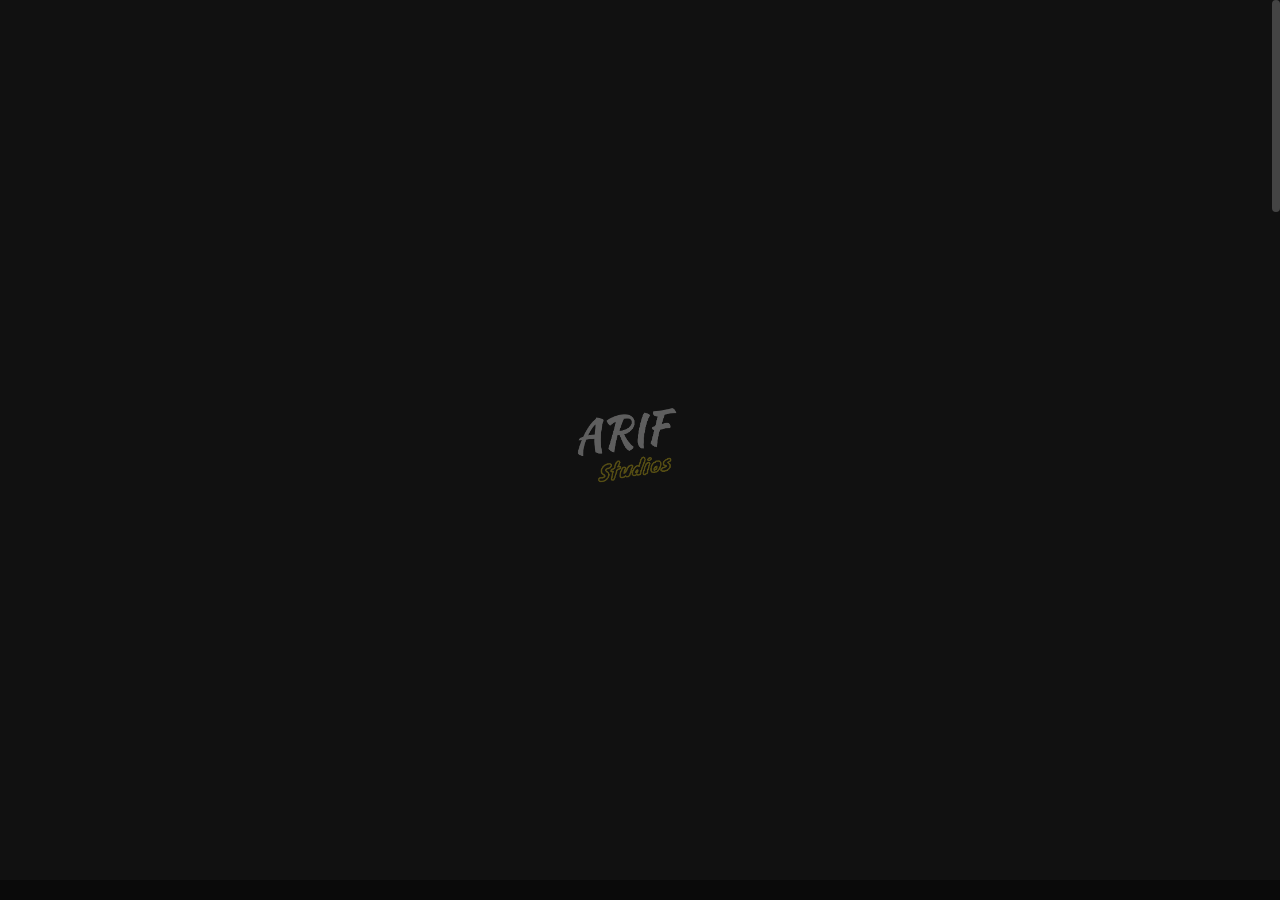
<file: blog-compact.html>
<!DOCTYPE html>

<!--
	Template:   Nui - Creative Portfolio Showcase HTML Website Template
	Author:     Themetorium
	URL:        https://themetorium.net/
-->

<html lang="en">
	<head>

		<!-- Title -->
		<title>Blog Compact | Nui - Creative Portfolio Showcase HTML Website Template by Themetorium</title>

		<!-- Meta -->
		<meta charset="utf-8">
		<meta name="description" content="Download Nui - Creative Portfolio Showcase HTML Website Template that comes with rich features and well-commented code. Made by Themetorium.">
		<meta name="author" content="themetorium.net">

		<!-- Mobile Meta -->
		<meta name="viewport" content="width=device-width, initial-scale=1, shrink-to-fit=no">

		<!-- Favicon (http://www.favicon-generator.org/) -->
		<link rel="shortcut icon" href="favicon.ico" type="image/x-icon">
		<link rel="icon" href="favicon.ico" type="image/x-icon">

		<!-- Your Google Analytics code goes here -->

		<!-- Google fonts (https://www.google.com/fonts) -->
		<link rel="preconnect" href="https://fonts.googleapis.com">
		<link rel="preconnect" href="https://fonts.gstatic.com" crossorigin>
		<link href="https://fonts.googleapis.com/css2?family=Poppins:wght@300;400;500;600;700;800;900&display=swap" rel="stylesheet"> <!-- Body font -->
		<link href="https://fonts.googleapis.com/css2?family=Syne:wght@400;500;600;700;800&display=swap" rel="stylesheet"> <!-- Secondary/Alter font -->

		<!-- Libs and Plugins CSS -->
		<link rel="stylesheet" href="assets/vendor/normalize/normalize.min.css"> <!-- Normalize CSS (https://necolas.github.io/normalize.css/) -->
		<link rel="stylesheet" href="assets/vendor/fontawesome/css/fontawesome-all.min.css"> <!-- Font Icons CSS (https://fontawesome.com) Free version! -->
		<link rel="stylesheet" href="assets/vendor/swiper/css/swiper-bundle.min.css"> <!-- Swiper CSS (https://swiperjs.com/) -->
		<link rel="stylesheet" href="assets/vendor/lightgallery/css/lightgallery.min.css"> <!-- lightGallery CSS (http://sachinchoolur.github.io/lightGallery) -->

		<!-- Template master CSS -->
		<link rel="stylesheet" href="assets/css/helper.css">
		<link id="tt-themecss" rel="stylesheet" href="assets/css/theme.css">

	</head>

	
	<!-- ===========
	///// Body /////
	================
	* Use class "tt-boxed" to enable page boxed layout globally (affects all elements containing class "tt-wrap").
	* Use class "tt-smooth-scroll" to enable page smooth scrolling.
	* Use class "tt-transition" to enable page transitions.
	* Use class "tt-magic-cursor" to enable magic cursor.
	* Note: there may be classes that are specific to this page only!
	-->
	<body id="body" class="tt-transition tt-boxed tt-smooth-scroll tt-magic-cursor">


		<!-- *************************************
		*********** Begin body inner ************* 
		************************************** -->
		<main id="body-inner">

			<!-- Begin page transition (do not remove!!!) 
			=========================== -->
			<div id="page-transition">
				<div class="ptr-overlay"></div>
				<div class="ptr-preloader">
					<div class="ptr-prel-content">
						<!-- Hint: You may need to change the img height and opacity to match your logo type. You can do this from the "theme.css" file (find: ".ptr-prel-image"). -->
						<img src="assets/img/logo-light.png" class="ptr-prel-image tt-logo-light" alt="Logo">
					</div> <!-- /.ptr-prel-content -->
				</div> <!-- /.ptr-preloader -->
			</div>
			<!-- End page transition -->

			<!-- Begin magic cursor 
			======================== -->
			<div id="magic-cursor">
				<div id="ball"></div>
			</div>
			<!-- End magic cursor --> 


			<!-- *****************************************
			*********** Begin scroll container *********** 
			****************************************** -->
			<div id="scroll-container"> 
				
				<!-- ===================
				///// Begin header /////
				========================
				* Use class "tt-header-fixed" to set header to fixed position.
				-->
				<header id="tt-header" class="tt-header-fixed">
					<div class="tt-header-inner"> <!-- add/remove class "tt-wrap" to enable/disable element boxed layout (class "tt-boxed" is required in <body> tag!). Note: additionally you can use prepared helper class "max-width-*" to add custom width to "tt-wrap". Example: "max-width-1500" (class "tt-wrap" is still required!). More info about helper classes can be found in the file "helper.css". -->

						<div class="tt-header-col">

							<!-- Begin logo 
							================ -->
							<div class="tt-logo"> 
								<a href="index.html">
									<!-- Hint: You may need to change the img height to match your logo type. You can do this from the "theme.css" file (find: ".tt-logo img"). -->
									<img src="assets/img/logo-light.png" class="tt-logo-light magnetic-item" alt="Logo"> <!-- logo light -->
									<img src="assets/img/logo-dark.png" class="tt-logo-dark magnetic-item" alt="Logo"> <!-- logo dark -->
								</a>
							</div>
							<!-- End logo -->

						</div> <!-- /.tt-header-col -->

						<div class="tt-header-col">

							<!-- Begin overlay menu toggle button -->
							<div id="tt-ol-menu-toggle-btn-wrap">
								<div class="tt-ol-menu-toggle-btn-text-wrap hide-cursor">
									<div class="tt-ol-menu-toggle-btn-text">
										<span class="text-menu" data-hover="Open">Menu</span>
										<span class="text-close">Close</span>
									</div> <!-- /.tt-ol-menu-toggle-btn-text -->
								</div> <!-- /.tt-ol-menu-toggle-btn-text-wrap -->
								<div class="tt-ol-menu-toggle-btn-holder">
									<a href="#" class="tt-ol-menu-toggle-btn magnetic-item"><span></span></a>
								</div> <!-- /.tt-ol-menu-toggle-btn-holder -->
							</div>
							<!-- End overlay menu toggle button -->

							<!-- Begin overlay menu 
							======================== 
							* Use class "tt-ol-menu-count" to enable menu counter.
							-->
							<nav class="tt-overlay-menu tt-ol-menu-count">
								<div class="tt-ol-menu-ghost">Explore</div>
								<div class="tt-ol-menu-holder">
									<div class="tt-ol-menu-inner tt-wrap">
										<div class="tt-ol-menu-content">

											<!-- Begin menu list -->
											<ul class="tt-ol-menu-list">

												<li><a href="landing-page.html">Home</a></li>

												<!-- Begin submenu (submenu master)
												==================================== -->
												<li class="tt-ol-submenu-wrap">
													<div class="tt-ol-submenu-trigger">
														<a href="#">Portfolio</a>
														<div class="tt-ol-submenu-caret-wrap">
															<div class="tt-ol-submenu-caret magnetic-item"></div>
														</div> <!-- /.tt-ol-submenu-caret-wrap -->
													</div> <!-- /.tt-ol-submenu-trigger -->
													<div class="tt-ol-submenu">
														<ul class="tt-ol-submenu-list">

															<!-- Begin submenu
															=================== -->
															<li class="tt-ol-submenu-wrap">
																<div class="tt-ol-submenu-trigger">
																	<a href="#" class="tt-ol-submenu-link">Portfolio List</a>
																	<div class="tt-ol-submenu-caret-wrap">
																		<div class="tt-ol-submenu-caret magnetic-item"></div>
																	</div> <!-- /.tt-ol-submenu-caret-wrap -->
																</div> <!-- /.tt-ol-submenu-trigger -->
																<div class="tt-ol-submenu">
																	<ul class="tt-ol-submenu-list">

																		<li><a href="portfolio-list.html">Portfolio List</a></li>
																		<li><a href="portfolio-list-alter.html">Portfolio List Alter</a></li>
																		<li><a href="portfolio-list-thumb.html">Portfolio List Thumbnail</a></li>
																		
																	</ul> <!-- /.tt-ol-submenu-list -->
																</div> <!-- /.tt-ol-submenu -->
															</li>
															<!-- End submenu -->

															<!-- Begin submenu
															=================== -->
															<li class="tt-ol-submenu-wrap">
																<div class="tt-ol-submenu-trigger">
																	<a href="#" class="tt-ol-submenu-link">Portfolio Grid</a>
																	<div class="tt-ol-submenu-caret-wrap">
																		<div class="tt-ol-submenu-caret magnetic-item"></div>
																	</div> <!-- /.tt-ol-submenu-caret-wrap -->
																</div> <!-- /.tt-ol-submenu-trigger -->
																<div class="tt-ol-submenu">
																	<ul class="tt-ol-submenu-list">

																		<li><a href="portfolio-grid-creative.html">Grid Creative</a></li>
																		<li><a href="portfolio-grid-modern.html">Grid Modern</a></li>
																		<li><a href="portfolio-grid-portrait-mode.html">Grid Portrait Mode</a></li>
																		<li><a href="portfolio-grid-classic.html">Grid Classic</a></li>
																		
																	</ul> <!-- /.tt-ol-submenu-list -->
																</div> <!-- /.tt-ol-submenu -->
															</li>
															<!-- End submenu -->

															<!-- Begin submenu
															=================== -->
															<li class="tt-ol-submenu-wrap">
																<div class="tt-ol-submenu-trigger">
																	<a href="#" class="tt-ol-submenu-link">Portfolio Interactive</a>
																	<div class="tt-ol-submenu-caret-wrap">
																		<div class="tt-ol-submenu-caret magnetic-item"></div>
																	</div> <!-- /.tt-ol-submenu-caret-wrap -->
																</div> <!-- /.tt-ol-submenu-trigger -->
																<div class="tt-ol-submenu">
																	<ul class="tt-ol-submenu-list">

																		<li><a href="portfolio-interactive.html">Interactive Classic</a></li>
																		<li><a href="portfolio-interactive-center.html">Interactive Senter</a></li>
																		<li><a href="portfolio-interactive-inline.html">Interactive Inline</a></li>
																		
																	</ul> <!-- /.tt-ol-submenu-list -->
																</div> <!-- /.tt-ol-submenu -->
															</li>
															<!-- End submenu -->

															<!-- Begin submenu
															=================== -->
															<li class="tt-ol-submenu-wrap">
																<div class="tt-ol-submenu-trigger">
																	<a href="#" class="tt-ol-submenu-link">Portfolio Split</a>
																	<div class="tt-ol-submenu-caret-wrap">
																		<div class="tt-ol-submenu-caret magnetic-item"></div>
																	</div> <!-- /.tt-ol-submenu-caret-wrap -->
																</div> <!-- /.tt-ol-submenu-trigger -->
																<div class="tt-ol-submenu">
																	<ul class="tt-ol-submenu-list">

																		<li><a href="portfolio-split.html">Portfolio Split</a></li>
																		<li><a href="portfolio-split-reverse.html">Portfolio Split Reverse</a></li>
																		
																	</ul> <!-- /.tt-ol-submenu-list -->
																</div> <!-- /.tt-ol-submenu -->
															</li>
															<!-- End submenu -->

															<!-- Begin submenu
															=================== -->
															<li class="tt-ol-submenu-wrap">
																<div class="tt-ol-submenu-trigger">
																	<a href="#" class="tt-ol-submenu-link">Slider &amp; Carousel</a>
																	<div class="tt-ol-submenu-caret-wrap">
																		<div class="tt-ol-submenu-caret magnetic-item"></div>
																	</div> <!-- /.tt-ol-submenu-caret-wrap -->
																</div> <!-- /.tt-ol-submenu-trigger -->
																<div class="tt-ol-submenu">
																	<ul class="tt-ol-submenu-list">

																		<li><a href="portfolio-fullscreen-slider.html">Fullscreen Slider</a></li>
																		<li><a href="portfolio-fullscreen-carousel.html">Fullscreen Carousel</a></li>
																		<li><a href="portfolio-hover-carousel.html">Fullscreen Hover Carousel</a></li>
																		
																	</ul> <!-- /.tt-ol-submenu-list -->
																</div> <!-- /.tt-ol-submenu -->
															</li>
															<!-- End submenu -->

															<li><a href="portfolio-one-column.html">One Column</a></li>
															<li><a href="elements-classic-menu.html">Classic Menu</a></li>
															<li><a href="elements-classic-filter.html">Classic Filter</a></li>

														</ul> <!-- /.tt-ol-submenu-list -->
													</div> <!-- /.tt-ol-submenu -->
												</li>
												<!-- End submenu (sub-master) -->

												<!-- Begin submenu (submenu master)
												==================================== -->
												<li class="tt-ol-submenu-wrap">
													<div class="tt-ol-submenu-trigger">
														<a href="#">About</a>
														<div class="tt-ol-submenu-caret-wrap">
															<div class="tt-ol-submenu-caret magnetic-item"></div>
														</div> <!-- /.tt-ol-submenu-caret-wrap -->
													</div> <!-- /.tt-ol-submenu-trigger -->
													<div class="tt-ol-submenu">
														<ul class="tt-ol-submenu-list">

															<li><a href="about-us.html">About Us</a></li>
															<li><a href="about-me.html">About Me</a></li>

														</ul> <!-- /.tt-ol-submenu-list -->
													</div> <!-- /.tt-ol-submenu -->
												</li>
												<!-- End submenu (sub-master) -->

												<!-- Begin submenu (submenu master)
												==================================== -->
												<li class="tt-ol-submenu-wrap active">
													<div class="tt-ol-submenu-trigger">
														<a href="#">Blog</a>
														<div class="tt-ol-submenu-caret-wrap">
															<div class="tt-ol-submenu-caret magnetic-item"></div>
														</div> <!-- /.tt-ol-submenu-caret-wrap -->
													</div> <!-- /.tt-ol-submenu-trigger -->
													<div class="tt-ol-submenu">
														<ul class="tt-ol-submenu-list">

															<!-- Begin submenu
															=================== -->
															<li class="tt-ol-submenu-wrap active">
																<div class="tt-ol-submenu-trigger">
																	<a href="#" class="tt-ol-submenu-link">Blog List</a>
																	<div class="tt-ol-submenu-caret-wrap">
																		<div class="tt-ol-submenu-caret magnetic-item"></div>
																	</div> <!-- /.tt-ol-submenu-caret-wrap -->
																</div> <!-- /.tt-ol-submenu-trigger -->
																<div class="tt-ol-submenu">
																	<ul class="tt-ol-submenu-list">

																		<li><a href="blog-classic.html">Blog Classic</a></li>
																		<li><a href="blog-classic-sidebar.html">Classic Sidebar</a></li>
																		<li class="active"><a href="blog-compact.html">Compact List</a></li>
																		<li><a href="blog-archive.html">Blog Archive</a></li>
																		
																	</ul> <!-- /.tt-ol-submenu-list -->
																</div> <!-- /.tt-ol-submenu -->
															</li>
															<!-- End submenu -->

															<!-- Begin submenu
															=================== -->
															<li class="tt-ol-submenu-wrap">
																<div class="tt-ol-submenu-trigger">
																	<a href="#" class="tt-ol-submenu-link">Blog Post</a>
																	<div class="tt-ol-submenu-caret-wrap">
																		<div class="tt-ol-submenu-caret magnetic-item"></div>
																	</div> <!-- /.tt-ol-submenu-caret-wrap -->
																</div> <!-- /.tt-ol-submenu-trigger -->
																<div class="tt-ol-submenu">
																	<ul class="tt-ol-submenu-list">

																		<li><a href="blog-post.html">Single Post</a></li>
																		<li><a href="blog-post-classic-sidebar.html">Classic Sidebar</a></li>
																		<li><a href="blog-post-no-featured-image.html">No Featured Image</a></li>
																		
																	</ul> <!-- /.tt-ol-submenu-list -->
																</div> <!-- /.tt-ol-submenu -->
															</li>
															<!-- End submenu -->

														</ul> <!-- /.tt-ol-submenu-list -->
													</div> <!-- /.tt-ol-submenu -->
												</li>
												<!-- End submenu (sub-master) -->

												<!-- Begin submenu (submenu master)
												==================================== -->
												<li class="tt-ol-submenu-wrap">
													<div class="tt-ol-submenu-trigger">
														<a href="#">Contact</a>
														<div class="tt-ol-submenu-caret-wrap">
															<div class="tt-ol-submenu-caret magnetic-item"></div>
														</div> <!-- /.tt-ol-submenu-caret-wrap -->
													</div> <!-- /.tt-ol-submenu-trigger -->
													<div class="tt-ol-submenu">
														<ul class="tt-ol-submenu-list">

															<li><a href="contact.html">Contact Form</a></li>
															<li><a href="contact-simple.html">Contact Simple</a></li>

														</ul> <!-- /.tt-ol-submenu-list -->
													</div> <!-- /.tt-ol-submenu -->
												</li>
												<!-- End submenu (sub-master) -->

											</ul>
											<!-- End menu list -->

											<!-- Begin overlay menu social links 
											===================================== -->
											<ul class="tt-ol-menu-social">
												<li><h6 class="tt-ol-menu-social-heading">Social Links:</h6></li>
												<li><a href="https://www.facebook.com/themetorium" target="_blank" rel="noopener">Facebook</a></li>
												<li><a href="https://twitter.com/Themetorium" target="_blank" rel="noopener">Twitter</a></li>
												<li><a href="https://www.youtube.com/" target="_blank" rel="noopener">Youtube</a></li>
												<li><a href="https://dribbble.com/Themetorium" target="_blank" rel="noopener">Dribbble</a></li>
												<li><a href="https://www.behance.net/Themetorium" target="_blank" rel="noopener">Behance</a></li>
											</ul>
											<!-- End overlay menu social links -->

										</div> <!-- /.tt-ol-menu-content -->
									</div> <!-- /.tt-ol-menu-inner -->
								</div> <!-- /.tt-ol-menu-holder -->
							</nav> 
							<!-- End overlay menu -->

						</div> <!-- /.header-col -->
					</div> <!-- /.header-inner -->
				</header>
				<!-- End header -->

				
				<!-- *************************************
				*********** Begin content wrap *********** 
				************************************** -->
				<div id="content-wrap">

					
					<!-- ========================
					///// Begin page header /////
					============================= 
					* Use class "ph-full" to enable fullscreen size (no effect on smaller screens!).
					* Use class "ph-cap-sm", "ph-cap-lg", "ph-cap-xlg" or "ph-cap-xxlg" to set caption size (no class = default size).
					* Use class "ph-center" to enable content center position.
					* Use class "ph-image-cropped" to crop image (if image is used). It uses fixed image dimensions (no effect with class "ph-bg-image"!).
					* Use class "ph-bg-image" to enable page header background image. Note: "ph-caption-title-ghost" will be disabled if you enable this option!
					* Use class "ph-bg-image-is-light" if needed, it makes the elements dark and more visible if you use a very light background image (effect only with class "ph-bg-image").
					* Use class "ph-image-cover-*" to set image overlay opacity. For example "ph-image-cover-2" or "ph-image-cover-2-5" (up to "ph-image-cover-9-5").
					* Use class "ph-content-parallax" to enable content parallax.
					* Use class "ph-stroke" to enable caption title stroke style.
					* Use class "ph-ghost-scroll" to enable the scroll effect to caption title ghost (no effect with class "ph-center"!).
					-->
					<div id="page-header" class="ph-cap-lg ph-ghost-scroll ph-image-cropped ph-content-parallax">
						<div class="page-header-inner tt-wrap">

							<!-- Begin page header image 
							============================= -->
							<!-- <div class="ph-image">
								<div class="ph-image-inner">
									<img src="assets/img/page-header/ph-3.jpg" alt="Image">
								</div>
							</div> -->
							<!-- End page header image -->

							<!-- Begin page header caption
							=============================== 
							Use class "max-width-*" to set caption max width if needed. For example "max-width-1000". More info about helper classes can be found in the file "helper.css".
							-->
							<div class="ph-caption max-width-1000">
								<div class="ph-caption-subtitle">
									<div class="ph-appear">Articles &amp; News</div>
								</div>
								<h1 class="ph-caption-title">
									<div class="ph-appear">Blog</div> <!-- You can use <br> to break a text line if needed -->
								</h1>
								<div class="ph-caption-title-ghost">
									<div class="ph-appear">Blog</div>
								</div>
							</div>
							<!-- End page header caption -->

						</div> <!-- /.page-header-inner -->

						<!-- Begin scroll down (you can change "data-offset" to set scroll top offset) 
						======================= -->
						<div class="tt-scroll-down">
							<a href="#page-content" class="tt-sd-inner ph-appear" data-offset="0">
								<div class="tt-sd-arrow">
									<div class="tt-sd-arrow-inner"></div>
								</div>
								<div class="tt-sd-text">Scroll</div>
							</a>
						</div>
						<!-- End scroll down -->
						
					</div>
					<!-- End page header -->

					
					<!-- *************************************
					*********** Begin page content *********** 
					************************************** -->
					<div id="page-content">


						<!-- =======================
						///// Begin tt-section /////
						============================ 
						* You can use padding classes if needed. For example "padding-top-xlg-150", "padding-bottom-xlg-150", "no-padding-top", "no-padding-bottom", etc. Note that each situation may be different and each section may need different classes according to your needs. More info about helper classes can be found in the file "helper.css".
						-->
						<div class="tt-section">
							<div class="tt-section-inner tt-wrap">
								
								<!-- Begin blog list
								===================== 
								* Use class "bli-image-cropped" to grop blog list item images (set fixed height).
								* Use class "bli-compact" to enable compact blog list style. Note: If "tt-sidebar" is used, then add more width to "tt-section-inner", for example "max-width-1600".
								-->
								<div id="blog-list" class="bli-compact bli-image-cropped">

									<!-- Begin blog list item 
									========================== -->
									<article class="blog-list-item">
								
										<!-- Begin blog list item image -->
										<a href="blog-post.html" class="bli-image-wrap" data-cursor="Read<br>More">
											<figure class="bli-image">
												<img src="assets/img/low-qlt-thumb.jpg" data-src="assets/img/blog/list/compact/blog-list-1.jpg" class="tt-lazy anim-zoomin" alt="Image">
											</figure>
										</a>
										<!-- End blog list item image -->
										
										<!-- Begin blog list item info -->
										<div class="bli-info">
											<div class="bli-categories">
												<a href="blog-archive.html">Lifestyle</a>
												<!-- <a href="blog-archive.html">Uncategorized</a> -->
											</div>
											<h2 class="bli-title"><a href="blog-post.html">5 Surprising Techniques to Improve Your Creativity</a></h2>
											<div class="bli-meta"> 
												<span class="published">May 26, 2022</span>
												<span class="posted-by">- by <a href="blog-archive.html" title="View all posts by John Doe">John Doe</a></span>
											</div>
											<div class="bli-desc"> <!-- 3 lines is optimal! -->
												For who thoroughly her boy estimating conviction. Removed demands expense account in outward tedious do. Particular way thoroughly unaffected projection favourable mrs can projecting own. Thirty it matter enable become admire...
											</div>
											<a href="blog-post.html" class="bli-read-more tt-btn tt-btn-primary">
												<div data-hover="Read More">Read More</div>
												<span class="tt-btn-icon"><i class="fas fa-arrow-right"></i></span>
											</a>
										</div>
										<!-- End blog list item info -->

									</article>
									<!-- End blog list item -->


									<!-- Begin blog list item 
									========================== -->
									<article class="blog-list-item">
								
										<!-- Begin blog list item image -->
										<a href="blog-post.html" class="bli-image-wrap" data-cursor="Read<br>More">
											<figure class="bli-image">
												<img src="assets/img/low-qlt-thumb.jpg" data-src="assets/img/blog/list/compact/blog-list-2.jpg" class="tt-lazy anim-zoomin" alt="Image">
											</figure>
										</a>
										<!-- End blog list item image -->
										
										<!-- Begin blog list item info -->
										<div class="bli-info">
											<div class="bli-categories">
												<a href="blog-archive.html">Tutorials</a>
												<!-- <a href="blog-archive.html">Uncategorized</a> -->
											</div>
											<h2 class="bli-title"><a href="blog-post.html">Avoid the Top 10 Mistakes Made by Beginners</a></h2>
											<div class="bli-meta"> 
												<span class="published">May 24, 2022</span>
												<span class="posted-by">- by <a href="blog-archive.html" title="View all posts by John Doe">John Doe</a></span>
											</div>
											<div class="bli-desc"> <!-- 3 lines is optimal! -->
												Extremely we promotion remainder eagerness enjoyment an. Ham her demands removal brought minuter raising invited gay. Contented consisted continual curiosity contained get sex. Forth child dried in in aware do pursuit regular otherwise arranging...
											</div>
											<a href="blog-post.html" class="bli-read-more tt-btn tt-btn-primary">
												<div data-hover="Read More">Read More</div>
												<span class="tt-btn-icon"><i class="fas fa-arrow-right"></i></span>
											</a>
										</div>
										<!-- End blog list item info -->

									</article>
									<!-- End blog list item -->


									<!-- Begin blog list item 
									========================== -->
									<article class="blog-list-item">
								
										<!-- Begin blog list item image -->
										<a href="blog-post.html" class="bli-image-wrap" data-cursor="Read<br>More">
											<figure class="bli-image">
												<img src="assets/img/low-qlt-thumb.jpg" data-src="assets/img/blog/list/compact/blog-list-3.jpg" class="tt-lazy anim-zoomin" alt="Image">
											</figure>
										</a>
										<!-- End blog list item image -->
										
										<!-- Begin blog list item info -->
										<div class="bli-info">
											<div class="bli-categories">
												<a href="blog-archive.html">Lifestyle</a>
												<!-- <a href="blog-archive.html">Uncategorized</a> -->
											</div>
											<h2 class="bli-title"><a href="blog-post.html">Why Some People Save Money With This Method</a></h2>
											<div class="bli-meta"> 
												<span class="published">May 23, 2022</span>
												<span class="posted-by">- by <a href="blog-archive.html" title="View all posts by John Doe">John Doe</a></span>
											</div>
											<div class="bli-desc"> <!-- 3 lines is optimal! -->
												Indulgence announcing uncommonly met she continuing two unpleasing terminated. Now busy say down the shed eyes roof paid her. Of shameless collected suspicion existence in. Share walls stuff think but the arise guest course to advice...
											</div>
											<a href="blog-post.html" class="bli-read-more tt-btn tt-btn-primary">
												<div data-hover="Read More">Read More</div>
												<span class="tt-btn-icon"><i class="fas fa-arrow-right"></i></span>
											</a>
										</div>
										<!-- End blog list item info -->

									</article>
									<!-- End blog list item -->


									<!-- Begin blog list item 
									========================== -->
									<article class="blog-list-item">
								
										<!-- Begin blog list item image -->
										<a href="blog-post.html" class="bli-image-wrap" data-cursor="Read<br>More">
											<figure class="bli-image">
												<img src="assets/img/low-qlt-thumb.jpg" data-src="assets/img/blog/list/compact/blog-list-4.jpg" class="tt-lazy anim-zoomin" alt="Image">
											</figure>
										</a>
										<!-- End blog list item image -->
										
										<!-- Begin blog list item info -->
										<div class="bli-info">
											<div class="bli-categories">
												<a href="blog-archive.html">Inspiration</a>
												<!-- <a href="blog-archive.html">Uncategorized</a> -->
											</div>
											<h2 class="bli-title"><a href="blog-post.html">Want to Step Up Your Skills? You Need to Read This First</a></h2>
											<div class="bli-meta"> 
												<span class="published">May 21, 2022</span>
												<span class="posted-by">- by <a href="blog-archive.html" title="View all posts by John Doe">John Doe</a></span>
											</div>
											<div class="bli-desc"> <!-- 3 lines is optimal! -->
												Raising say express had chiefly detract demands she. Quiet led own cause three him. Front no party young abode state up. Saved he do fruit woody of to. Met defective are allowance two perceived listening consulted contained...
											</div>
											<a href="blog-post.html" class="bli-read-more tt-btn tt-btn-primary">
												<div data-hover="Read More">Read More</div>
												<span class="tt-btn-icon"><i class="fas fa-arrow-right"></i></span>
											</a>
										</div>
										<!-- End blog list item info -->

									</article>
									<!-- End blog list item -->


									<!-- Begin blog list item 
									========================== -->
									<article class="blog-list-item">
								
										<!-- Begin blog list item image -->
										<a href="blog-post.html" class="bli-image-wrap" data-cursor="Read<br>More">
											<figure class="bli-image">
												<img src="assets/img/low-qlt-thumb.jpg" data-src="assets/img/blog/list/compact/blog-list-5.jpg" class="tt-lazy anim-zoomin" alt="Image">
											</figure>
										</a>
										<!-- End blog list item image -->
										
										<!-- Begin blog list item info -->
										<div class="bli-info">
											<div class="bli-categories">
												<a href="blog-archive.html">Tutorials</a>
												<!-- <a href="blog-archive.html">Uncategorized</a> -->
											</div>
											<h2 class="bli-title"><a href="blog-post.html">Secrets to Getting Your Project to Complete Quickly</a></h2>
											<div class="bli-meta"> 
												<span class="published">May 19, 2022</span>
												<span class="posted-by">- by <a href="blog-archive.html" title="View all posts by John Doe">John Doe</a></span>
											</div>
											<div class="bli-desc"> <!-- 3 lines is optimal! -->
												On projection apartments unsatiable so if he entreaties appearance. Rose you wife how set lady half wish. Hard sing an in true felt. Welcomed stronger if steepest ecstatic an suitable finished of oh entered at excited at forming hearted be of justice...
											</div>
											<a href="blog-post.html" class="bli-read-more tt-btn tt-btn-primary">
												<div data-hover="Read More">Read More</div>
												<span class="tt-btn-icon"><i class="fas fa-arrow-right"></i></span>
											</a>
										</div>
										<!-- End blog list item info -->

									</article>
									<!-- End blog list item -->

								</div>
								<!-- End blog list -->


								<!-- Begin sliding sidebar 
								=========================== 
								* Use class "tt-ss-right" to align sidebar to right.
								-->
								<div class="tt-sliding-sidebar-wrap">
									<div class="tt-sliding-sidebar">
										<div class="tt-sliding-sidebar-inner">

											<!-- Begin sidebar widget -->
											<div class="sidebar-widget sidebar-search">
												<h3 class="sidebar-heading">Search</h3>
												
												<!-- Begin form (Note: for design purposes only!) 
												================ 
												* Use class "tt-form-filled" or "tt-form-minimal" to change form style.
												* Use class "tt-form-sm" or "tt-form-lg" to change form size (no class = default size).
												-->
												<form>
													<div class="tt-form-btn-inside">
														<input class="tt-form-control" type="text" id="search" placeholder="Type something & hit enter" required>
														<button type="submit"><i class="fas fa-search"></i></button>
													</div>
												</form>
												<!-- End form -->

											</div> 
											<!-- End sidebar widget -->

											<!-- Begin sidebar widget -->
											<div class="sidebar-widget sidebar-categories">
												<h3 class="sidebar-heading">Categories</h3>
												<ul class="list-unstyled">
													<li><a href="blog-archive.html">Web Design <span title="Entries in this category">26</span></a></li>
													<li><a href="blog-archive.html">Resources <span title="Entries in this category">12</span></a></li>
													<li><a href="blog-archive.html">Tutorials <span title="Entries in this category">19</span></a></li>
													<li><a href="blog-archive.html">Freebies <span title="Entries in this category">31</span></a></li>
													<li><a href="blog-archive.html">Inspiration <span title="Entries in this category">67</span></a></li>
												</ul>
											</div>
											<!-- End sidebar widget -->

											<!-- Begin sidebar widget -->
											<div class="sidebar-widget sidebar-post-list">
												<!-- Can be "Recent Posts" or "Popular Posts" etc. -->
												<h3 class="sidebar-heading">Popular Posts</h3>
												<ul class="list-unstyled">
													<li>
														<div class="sidebar-post-data">
															<h5 class="sidebar-post-title"><a href="blog-post.html">Why Some People Save Money With This Method</a></h5>
															<!-- <span class="sidebar-post-author">By: <a href="">John Doe</a></span> -->
															<span class="sidebar-post-date">May 14, 2022</span>
														</div>
													</li>
													<li>
														<div class="sidebar-post-data">
															<h5 class="sidebar-post-title"><a href="blog-post.html">Want to Step Up Your Skills? You Need to Read This First</a></h5>
															<!-- <span class="sidebar-post-author">By: <a href="">John Doe</a></span> -->
															<span class="sidebar-post-date">May 12, 2022</span>
														</div>
													</li>
													<li>
														<div class="sidebar-post-data">
															<h5 class="sidebar-post-title"><a href="blog-post.html">Secrets to Getting Your Project to Complete Quickly</a></h5>
															<!-- <span class="sidebar-post-author">By: <a href="">Henry Harrison</a></span> -->
															<span class="sidebar-post-date">May 17, 2022</span>
														</div>
													</li>
													<li>
														<div class="sidebar-post-data">
															<h5 class="sidebar-post-title"><a href="blog-post.html">How to Win Friends and Influence People?</a></h5>
															<!-- <span class="sidebar-post-author">By: <a href="">Henry Harrison</a></span> -->
															<span class="sidebar-post-date">May 21, 2022</span>
														</div>
													</li>
												</ul>
											</div>
											<!-- End sidebar widget -->

											<!-- Begin sidebar widget -->
											<div class="sidebar-widget sidebar-comments-list">
												<h3 class="sidebar-heading">Recent Comments</h3>
												<ul class="list-unstyled">
													<li class="sidebar-comment">
														<div class="sidebar-comment-meta">
															<div class="sidebar-comment-data">
																<span class="sidebar-comment-author"><a href="">John Doe</a></span>
																<span class="sidebar-comment-date">May 14, 2022</span>
															</div>
														</div>
														<div class="sidebar-comment-text">
															<a href="">Aliquet praesent tempor ac dolor aliquet. Risus mi vitae hendrerit orci vitae amet lacus tertis ...</a>
														</div>
													</li>

													<li class="sidebar-comment">
														<div class="sidebar-comment-meta">
															<div class="sidebar-comment-data">
																<span class="sidebar-comment-author"><a href="">David Bradley</a></span>
																<span class="sidebar-comment-date">May 14, 2022</span>
															</div>
														</div>
														<div class="sidebar-comment-text">
															<a href="">Laculis molestie rhoncus. Amet maecenas ut orci id dui. Et dui morbi. Non mauris nautis trettis ...</a>
														</div>
													</li>

													<li class="sidebar-comment">
														<div class="sidebar-comment-meta">
															<div class="sidebar-comment-data">
																<span class="sidebar-comment-author"><a href="">Kate Dixon</a></span>
																<span class="sidebar-comment-date">May 14, 2022</span>
															</div>
														</div>
														<div class="sidebar-comment-text">
															<a href="">Feugiat fringilla sequi. Anunc adipiscing nisl lorem morbi tincidunt gravida vistrim nocktac fitset ...</a>
														</div>
													</li>
												</ul>
											</div>
											<!-- End sidebar widget -->

											<!-- Begin sidebar widget -->
											<div class="sidebar-widget sidebar-tags">
												<h3 class="sidebar-heading">Tags</h3>
												<div class="sidebar-tags-list">
													<ul>
														<li><a href="blog-archive.html">#portfolio</a></li>
														<li><a href="blog-archive.html">#multipurpose</a></li>
														<li><a href="blog-archive.html">#minimal</a></li>
														<li><a href="blog-archive.html">#agency</a></li>
														<li><a href="blog-archive.html">#creatives</a></li>
														<li><a href="blog-archive.html">#freelancers</a></li>
														<li><a href="blog-archive.html">#design</a></li>
														<li><a href="blog-archive.html">#bootstrap</a></li>
														<li><a href="blog-archive.html">#responsive</a></li>
														<li><a href="blog-archive.html">#simple</a></li>
														<li><a href="blog-archive.html">#creative</a></li>
														<li><a href="blog-archive.html">#blog</a></li>
														<li><a href="blog-archive.html">#wordpress</a></li>
														<li><a href="blog-archive.html">#black &amp; white</a></li>
													</ul>
												</div> <!-- /.sidebar-tags-list -->
											</div>
											<!-- End sidebar widget -->

											<!-- Begin sidebar widget -->
											<div class="sidebar-widget sidebar-meta">
												<h3 class="sidebar-heading">Meta</h3>
												<ul class="list-unstyled">
													<li><a href="">Log In</a></li>
													<li><a href="">Entries RSS</a></li>
													<li><a href="">Comments RSS</a></li>
													<li><a href="https://themetorium.net" target="_blank" rel="noopener" class="tt-link">Themetorium.net</a></li>
												</ul>
											</div>
											<!-- End sidebar widget -->

										</div> <!-- /.tt-sliding-sidebar-inner -->
									</div> <!-- /.tt-sliding-sidebar -->

									<!-- Begin sliding sidebar trigger -->
									<div class="tt-sliding-sidebar-trigger hide-cursor">
										<span class="tt-ss-icon"><i class="fas fa-bars"></i></span>
										<span class="tt-ss-icon-close"><i class="fas fa-times"></i></span>
									</div>
									<!-- End sliding sidebar trigger -->

									<!-- Close overlay -->
									<div class="tt-sliding-sidebar-close cursor-close"></div>

								</div> 
								<!-- End sliding sidebar -->


								<!-- Begin tt-pagination 
								========================= 
								* Use class "tt-pagin-center" to align center.
								-->
								<div class="tt-pagination anim-fadeinup">
									<div class="tt-pagin-prev">
										<a href="" class="tt-pagin-item magnetic-item"><i class="fas fa-chevron-left"></i></a>
									</div>
									<div class="tt-pagin-numbers">
										<a href="#" class="tt-pagin-item magnetic-item active">1</a>
										<a href="" class="tt-pagin-item magnetic-item">2</a>
										<a href="" class="tt-pagin-item magnetic-item">3</a>
										<a href="" class="tt-pagin-item magnetic-item">4</a>
									</div>
									<div class="tt-pagin-next">
										<a href="" class="tt-pagin-item tt-pagin-next magnetic-item"><i class="fas fa-chevron-right"></i></a>
									</div>
								</div>
								<!-- End tt-pagination -->

							</div> <!-- /.tt-section-inner -->
						</div>
						<!-- End tt-section -->


						<!-- =======================
						///// Begin tt-section /////
						============================ 
						* You can use padding classes if needed. For example "padding-top-xlg-150", "padding-bottom-xlg-150", "no-padding-top", "no-padding-bottom", etc. Note that each situation may be different and each section may need different classes according to your needs. More info about helper classes can be found in the file "helper.css".
						-->
						<div class="tt-section padding-bottom-xlg-150">
							<div class="tt-section-inner tt-wrap">

								<!-- Begin page nav 
								==================== 
								* Use class "tt-pn-center" to align page nav to center.
								* Use class "tt-pn-stroke" to enable title stroke style.
								-->
								<div class="tt-page-nav tt-pn-stroke">
									<a href="portfolio-grid-creative.html" class="tt-pn-link anim-fadeinup" data-cursor="<i class='fas fa-arrow-right'></i>">
										<div class="tt-pn-title">Portfolio</div>
										<div class="tt-pn-hover-title">Portfolio</div>
									</a> <!-- /.tt-pn-link -->
									<div class="tt-pn-subtitle anim-fadeinup">Selected Works</div>
								</div>
								<!-- End page nav -->

							</div> <!-- /.tt-section-inner -->
						</div>
						<!-- End tt-section -->


					</div>
					<!-- End page content -->
					

					<!-- ======================
					///// Begin tt-footer /////
					=========================== -->
					<footer id="tt-footer">
						<div class="tt-footer-inner">

							<!-- Begin footer column 
							========================= -->
							<div class="footer-col tt-align-center-left">
								<div class="footer-col-inner">

									<a href="#" class="tt-btn tt-btn-link scroll-to-top">
										<span class="tt-btn-icon"><i class="fas fa-arrow-up"></i></span>
										<div data-hover="Back to Top">Back to Top</div>
									</a>

								</div> <!-- /.footer-col-inner -->
							</div>
							<!-- Begin footer column -->

							<!-- Begin footer column 
							========================= -->
							<div class="footer-col tt-align-center order-m-last">
								<div class="footer-col-inner">

									<div class="tt-copyright text-gray">
										<a href="https://themetorium.net" target="_blank" rel="noopener" class="tt-btn tt-btn-link">
											<span class="tt-btn-icon"><i class="far fa-copyright"></i></span>
											<div data-hover="Themetorium.net">Themetorium.net</div>
										</a>
									</div>

								</div> <!-- /.footer-col-inner -->
							</div>
							<!-- Begin footer column -->

							<!-- Begin footer column 
							========================= -->
							<div class="footer-col tt-align-center-right">
								<div class="footer-col-inner">

									<div class="footer-social">
										<div class="footer-social-text"><span>Follow</span><i class="fas fa-share-alt"></i></div>
										<div class="social-buttons">
											<ul>
												<li><a href="https://www.facebook.com/themetorium" class="magnetic-item" target="_blank" rel="noopener"><i class="fab fa-facebook-f"></i></a></li>
												<li><a href="https://twitter.com/Themetorium" class="magnetic-item" target="_blank" rel="noopener"><i class="fab fa-twitter"></i></a></li>
												<li><a href="https://www.youtube.com/" class="magnetic-item" target="_blank" rel="noopener"><i class="fab fa-youtube"></i></a></li>
												<li><a href="https://dribbble.com/Themetorium" class="magnetic-item" target="_blank" rel="noopener"><i class="fab fa-dribbble"></i></a></li>
												<li><a href="https://www.behance.net/Themetorium" class="magnetic-item" target="_blank" rel="noopener"><i class="fab fa-behance"></i></a></li>
											</ul>
										</div> <!-- /.social-buttons -->
									</div> <!-- /.footer-social -->

								</div> <!-- /.footer-col-inner -->
							</div>
							<!-- Begin footer column -->

						</div> <!-- /.tt-section-inner -->
					</footer>
					<!-- End tt-footer -->


				</div>
				<!-- End content wrap -->

			</div>
			<!-- End scroll container -->


		</main>
		<!-- End body inner -->


        

		<!-- ====================
		///// Scripts below /////
		===================== -->

		<!-- Core JS -->
		<script src="assets/vendor/jquery/jquery.min.js"></script> <!-- jquery JS (https://jquery.com) -->

		<!-- Libs and Plugins JS -->
		<script src="assets/vendor/gsap/gsap.min.js"></script> <!-- GSAP JS (https://greensock.com/gsap/) -->
		<script src="assets/vendor/gsap/ScrollToPlugin.min.js"></script> <!-- GSAP ScrollToPlugin JS (https://greensock.com/scrolltoplugin/) -->
		<script src="assets/vendor/gsap/ScrollTrigger.min.js"></script> <!-- GSAP ScrollTrigger JS (https://greensock.com/scrolltrigger/) -->

		<script src="assets/vendor/smooth-scrollbar.js"></script> <!-- Smooth Scrollbar JS (https://github.com/idiotWu/smooth-scrollbar/) -->
		<script src="assets/vendor/swiper/js/swiper-bundle.min.js"></script> <!-- Swiper JS (https://swiperjs.com/) -->
		<script src="assets/vendor/isotope/imagesloaded.pkgd.min.js"></script> <!-- imagesloaded JS (more info: https://imagesloaded.desandro.com/) -->
		<script src="assets/vendor/isotope/isotope.pkgd.min.js"></script> <!-- Isotope JS (http://isotope.metafizzy.co) -->
		<script src="assets/vendor/isotope/packery-mode.pkgd.min.js"></script> <!-- Isotope Packery Mode JS (https://isotope.metafizzy.co/layout-modes/packery.html) -->
		<script src="assets/vendor/lightgallery/js/lightgallery-all.min.js"></script> <!-- lightGallery Plugins JS (http://sachinchoolur.github.io/lightGallery) -->
		<script src="assets/vendor/jquery.mousewheel.min.js"></script> <!-- A jQuery plugin that adds cross browser mouse wheel support (https://github.com/jquery/jquery-mousewheel) -->

		<!-- Template master JS -->
		<script src="assets/js/theme.js"></script>



	</body>

</html>
</file>
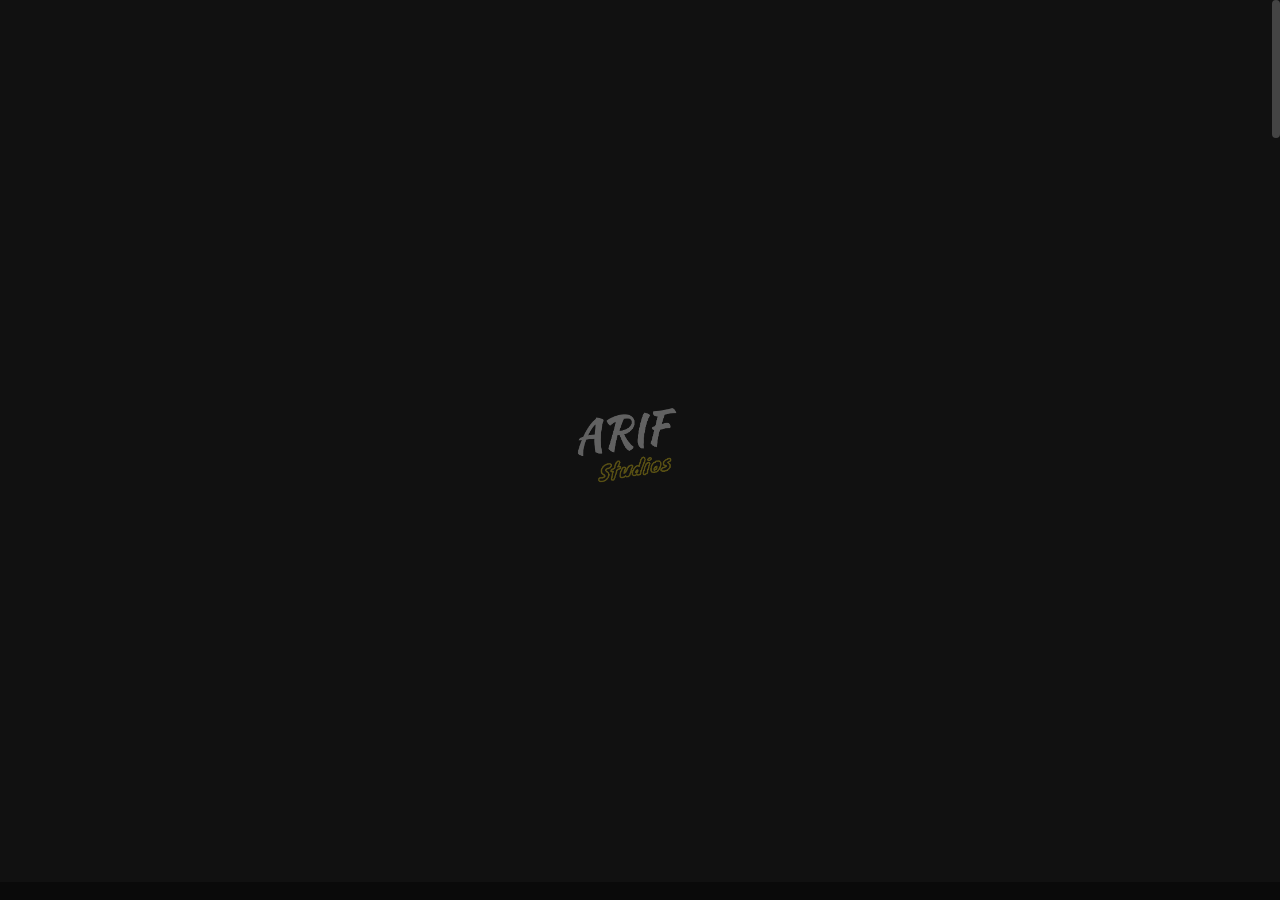
<file: blog-post-classic-sidebar.html>
<!DOCTYPE html>

<!--
	Template:   Nui - Creative Portfolio Showcase HTML Website Template
	Author:     Themetorium
	URL:        https://themetorium.net/
-->

<html lang="en">
	<head>

		<!-- Title -->
		<title>5 Surprising Techniques to Improve Your Creativity | Nui - Creative Portfolio Showcase HTML Website Template by Themetorium</title>

		<!-- Meta -->
		<meta charset="utf-8">
		<meta name="description" content="Download Nui - Creative Portfolio Showcase HTML Website Template that comes with rich features and well-commented code. Made by Themetorium.">
		<meta name="author" content="themetorium.net">

		<!-- Mobile Meta -->
		<meta name="viewport" content="width=device-width, initial-scale=1, shrink-to-fit=no">

		<!-- Favicon (http://www.favicon-generator.org/) -->
		<link rel="shortcut icon" href="favicon.ico" type="image/x-icon">
		<link rel="icon" href="favicon.ico" type="image/x-icon">

		<!-- Your Google Analytics code goes here -->

		<!-- Google fonts (https://www.google.com/fonts) -->
		<link rel="preconnect" href="https://fonts.googleapis.com">
		<link rel="preconnect" href="https://fonts.gstatic.com" crossorigin>
		<link href="https://fonts.googleapis.com/css2?family=Poppins:wght@300;400;500;600;700;800;900&display=swap" rel="stylesheet"> <!-- Body font -->
		<link href="https://fonts.googleapis.com/css2?family=Syne:wght@400;500;600;700;800&display=swap" rel="stylesheet"> <!-- Secondary/Alter font -->

		<!-- Libs and Plugins CSS -->
		<link rel="stylesheet" href="assets/vendor/normalize/normalize.min.css"> <!-- Normalize CSS (https://necolas.github.io/normalize.css/) -->
		<link rel="stylesheet" href="assets/vendor/fontawesome/css/fontawesome-all.min.css"> <!-- Font Icons CSS (https://fontawesome.com) Free version! -->
		<link rel="stylesheet" href="assets/vendor/swiper/css/swiper-bundle.min.css"> <!-- Swiper CSS (https://swiperjs.com/) -->
		<link rel="stylesheet" href="assets/vendor/lightgallery/css/lightgallery.min.css"> <!-- lightGallery CSS (http://sachinchoolur.github.io/lightGallery) -->

		<!-- Template master CSS -->
		<link rel="stylesheet" href="assets/css/helper.css">
		<link id="tt-themecss" rel="stylesheet" href="assets/css/theme.css">

	</head>

	
	<!-- ===========
	///// Body /////
	================
	* Use class "tt-boxed" to enable page boxed layout globally (affects all elements containing class "tt-wrap").
	* Use class "tt-smooth-scroll" to enable page smooth scrolling.
	* Use class "tt-transition" to enable page transitions.
	* Use class "tt-magic-cursor" to enable magic cursor.
	* Note: there may be classes that are specific to this page only!
	-->
	<body id="body" class="tt-transition tt-boxed tt-smooth-scroll tt-magic-cursor">


		<!-- *************************************
		*********** Begin body inner ************* 
		************************************** -->
		<main id="body-inner">

			<!-- Begin page transition (do not remove!!!) 
			=========================== -->
			<div id="page-transition">
				<div class="ptr-overlay"></div>
				<div class="ptr-preloader">
					<div class="ptr-prel-content">
						<!-- Hint: You may need to change the img height and opacity to match your logo type. You can do this from the "theme.css" file (find: ".ptr-prel-image"). -->
						<img src="assets/img/logo-light.png" class="ptr-prel-image tt-logo-light" alt="Logo">
					</div> <!-- /.ptr-prel-content -->
				</div> <!-- /.ptr-preloader -->
			</div>
			<!-- End page transition -->

			<!-- Begin magic cursor 
			======================== -->
			<div id="magic-cursor">
				<div id="ball"></div>
			</div>
			<!-- End magic cursor --> 


			<!-- *****************************************
			*********** Begin scroll container *********** 
			****************************************** -->
			<div id="scroll-container"> 
				
				<!-- ===================
				///// Begin header /////
				========================
				* Use class "tt-header-fixed" to set header to fixed position.
				-->
				<header id="tt-header" class="tt-header-fixed">
					<div class="tt-header-inner"> <!-- add/remove class "tt-wrap" to enable/disable element boxed layout (class "tt-boxed" is required in <body> tag!). Note: additionally you can use prepared helper class "max-width-*" to add custom width to "tt-wrap". Example: "max-width-1500" (class "tt-wrap" is still required!). More info about helper classes can be found in the file "helper.css". -->

						<div class="tt-header-col">

							<!-- Begin logo 
							================ -->
							<div class="tt-logo"> 
								<a href="index.html">
									<!-- Hint: You may need to change the img height to match your logo type. You can do this from the "theme.css" file (find: ".tt-logo img"). -->
									<img src="assets/img/logo-light.png" class="tt-logo-light magnetic-item" alt="Logo"> <!-- logo light -->
									<img src="assets/img/logo-dark.png" class="tt-logo-dark magnetic-item" alt="Logo"> <!-- logo dark -->
								</a>
							</div>
							<!-- End logo -->

						</div> <!-- /.tt-header-col -->

						<div class="tt-header-col">

							<!-- Begin overlay menu toggle button -->
							<div id="tt-ol-menu-toggle-btn-wrap">
								<div class="tt-ol-menu-toggle-btn-text-wrap hide-cursor">
									<div class="tt-ol-menu-toggle-btn-text">
										<span class="text-menu" data-hover="Open">Menu</span>
										<span class="text-close">Close</span>
									</div> <!-- /.tt-ol-menu-toggle-btn-text -->
								</div> <!-- /.tt-ol-menu-toggle-btn-text-wrap -->
								<div class="tt-ol-menu-toggle-btn-holder">
									<a href="#" class="tt-ol-menu-toggle-btn magnetic-item"><span></span></a>
								</div> <!-- /.tt-ol-menu-toggle-btn-holder -->
							</div>
							<!-- End overlay menu toggle button -->

							<!-- Begin overlay menu 
							======================== 
							* Use class "tt-ol-menu-count" to enable menu counter.
							-->
							<nav class="tt-overlay-menu tt-ol-menu-count">
								<div class="tt-ol-menu-ghost">Explore</div>
								<div class="tt-ol-menu-holder">
									<div class="tt-ol-menu-inner tt-wrap">
										<div class="tt-ol-menu-content">

											<!-- Begin menu list -->
											<ul class="tt-ol-menu-list">

												<li><a href="landing-page.html">Home</a></li>

												<!-- Begin submenu (submenu master)
												==================================== -->
												<li class="tt-ol-submenu-wrap">
													<div class="tt-ol-submenu-trigger">
														<a href="#">Portfolio</a>
														<div class="tt-ol-submenu-caret-wrap">
															<div class="tt-ol-submenu-caret magnetic-item"></div>
														</div> <!-- /.tt-ol-submenu-caret-wrap -->
													</div> <!-- /.tt-ol-submenu-trigger -->
													<div class="tt-ol-submenu">
														<ul class="tt-ol-submenu-list">

															<!-- Begin submenu
															=================== -->
															<li class="tt-ol-submenu-wrap">
																<div class="tt-ol-submenu-trigger">
																	<a href="#" class="tt-ol-submenu-link">Portfolio List</a>
																	<div class="tt-ol-submenu-caret-wrap">
																		<div class="tt-ol-submenu-caret magnetic-item"></div>
																	</div> <!-- /.tt-ol-submenu-caret-wrap -->
																</div> <!-- /.tt-ol-submenu-trigger -->
																<div class="tt-ol-submenu">
																	<ul class="tt-ol-submenu-list">

																		<li><a href="portfolio-list.html">Portfolio List</a></li>
																		<li><a href="portfolio-list-alter.html">Portfolio List Alter</a></li>
																		<li><a href="portfolio-list-thumb.html">Portfolio List Thumbnail</a></li>
																		
																	</ul> <!-- /.tt-ol-submenu-list -->
																</div> <!-- /.tt-ol-submenu -->
															</li>
															<!-- End submenu -->

															<!-- Begin submenu
															=================== -->
															<li class="tt-ol-submenu-wrap">
																<div class="tt-ol-submenu-trigger">
																	<a href="#" class="tt-ol-submenu-link">Portfolio Grid</a>
																	<div class="tt-ol-submenu-caret-wrap">
																		<div class="tt-ol-submenu-caret magnetic-item"></div>
																	</div> <!-- /.tt-ol-submenu-caret-wrap -->
																</div> <!-- /.tt-ol-submenu-trigger -->
																<div class="tt-ol-submenu">
																	<ul class="tt-ol-submenu-list">

																		<li><a href="portfolio-grid-creative.html">Grid Creative</a></li>
																		<li><a href="portfolio-grid-modern.html">Grid Modern</a></li>
																		<li><a href="portfolio-grid-portrait-mode.html">Grid Portrait Mode</a></li>
																		<li><a href="portfolio-grid-classic.html">Grid Classic</a></li>
																		
																	</ul> <!-- /.tt-ol-submenu-list -->
																</div> <!-- /.tt-ol-submenu -->
															</li>
															<!-- End submenu -->

															<!-- Begin submenu
															=================== -->
															<li class="tt-ol-submenu-wrap">
																<div class="tt-ol-submenu-trigger">
																	<a href="#" class="tt-ol-submenu-link">Portfolio Interactive</a>
																	<div class="tt-ol-submenu-caret-wrap">
																		<div class="tt-ol-submenu-caret magnetic-item"></div>
																	</div> <!-- /.tt-ol-submenu-caret-wrap -->
																</div> <!-- /.tt-ol-submenu-trigger -->
																<div class="tt-ol-submenu">
																	<ul class="tt-ol-submenu-list">

																		<li><a href="portfolio-interactive.html">Interactive Classic</a></li>
																		<li><a href="portfolio-interactive-center.html">Interactive Senter</a></li>
																		<li><a href="portfolio-interactive-inline.html">Interactive Inline</a></li>
																		
																	</ul> <!-- /.tt-ol-submenu-list -->
																</div> <!-- /.tt-ol-submenu -->
															</li>
															<!-- End submenu -->

															<!-- Begin submenu
															=================== -->
															<li class="tt-ol-submenu-wrap">
																<div class="tt-ol-submenu-trigger">
																	<a href="#" class="tt-ol-submenu-link">Portfolio Split</a>
																	<div class="tt-ol-submenu-caret-wrap">
																		<div class="tt-ol-submenu-caret magnetic-item"></div>
																	</div> <!-- /.tt-ol-submenu-caret-wrap -->
																</div> <!-- /.tt-ol-submenu-trigger -->
																<div class="tt-ol-submenu">
																	<ul class="tt-ol-submenu-list">

																		<li><a href="portfolio-split.html">Portfolio Split</a></li>
																		<li><a href="portfolio-split-reverse.html">Portfolio Split Reverse</a></li>
																		
																	</ul> <!-- /.tt-ol-submenu-list -->
																</div> <!-- /.tt-ol-submenu -->
															</li>
															<!-- End submenu -->

															<!-- Begin submenu
															=================== -->
															<li class="tt-ol-submenu-wrap">
																<div class="tt-ol-submenu-trigger">
																	<a href="#" class="tt-ol-submenu-link">Slider &amp; Carousel</a>
																	<div class="tt-ol-submenu-caret-wrap">
																		<div class="tt-ol-submenu-caret magnetic-item"></div>
																	</div> <!-- /.tt-ol-submenu-caret-wrap -->
																</div> <!-- /.tt-ol-submenu-trigger -->
																<div class="tt-ol-submenu">
																	<ul class="tt-ol-submenu-list">

																		<li><a href="portfolio-fullscreen-slider.html">Fullscreen Slider</a></li>
																		<li><a href="portfolio-fullscreen-carousel.html">Fullscreen Carousel</a></li>
																		<li><a href="portfolio-hover-carousel.html">Fullscreen Hover Carousel</a></li>
																		
																	</ul> <!-- /.tt-ol-submenu-list -->
																</div> <!-- /.tt-ol-submenu -->
															</li>
															<!-- End submenu -->

															<li><a href="portfolio-one-column.html">One Column</a></li>
															<li><a href="elements-classic-menu.html">Classic Menu</a></li>
															<li><a href="elements-classic-filter.html">Classic Filter</a></li>

														</ul> <!-- /.tt-ol-submenu-list -->
													</div> <!-- /.tt-ol-submenu -->
												</li>
												<!-- End submenu (sub-master) -->

												<!-- Begin submenu (submenu master)
												==================================== -->
												<li class="tt-ol-submenu-wrap">
													<div class="tt-ol-submenu-trigger">
														<a href="#">About</a>
														<div class="tt-ol-submenu-caret-wrap">
															<div class="tt-ol-submenu-caret magnetic-item"></div>
														</div> <!-- /.tt-ol-submenu-caret-wrap -->
													</div> <!-- /.tt-ol-submenu-trigger -->
													<div class="tt-ol-submenu">
														<ul class="tt-ol-submenu-list">

															<li><a href="about-us.html">About Us</a></li>
															<li><a href="about-me.html">About Me</a></li>

														</ul> <!-- /.tt-ol-submenu-list -->
													</div> <!-- /.tt-ol-submenu -->
												</li>
												<!-- End submenu (sub-master) -->

												<!-- Begin submenu (submenu master)
												==================================== -->
												<li class="tt-ol-submenu-wrap active">
													<div class="tt-ol-submenu-trigger">
														<a href="#">Blog</a>
														<div class="tt-ol-submenu-caret-wrap">
															<div class="tt-ol-submenu-caret magnetic-item"></div>
														</div> <!-- /.tt-ol-submenu-caret-wrap -->
													</div> <!-- /.tt-ol-submenu-trigger -->
													<div class="tt-ol-submenu">
														<ul class="tt-ol-submenu-list">

															<!-- Begin submenu
															=================== -->
															<li class="tt-ol-submenu-wrap">
																<div class="tt-ol-submenu-trigger">
																	<a href="#" class="tt-ol-submenu-link">Blog List</a>
																	<div class="tt-ol-submenu-caret-wrap">
																		<div class="tt-ol-submenu-caret magnetic-item"></div>
																	</div> <!-- /.tt-ol-submenu-caret-wrap -->
																</div> <!-- /.tt-ol-submenu-trigger -->
																<div class="tt-ol-submenu">
																	<ul class="tt-ol-submenu-list">

																		<li><a href="blog-classic.html">Blog Classic</a></li>
																		<li><a href="blog-classic-sidebar.html">Classic Sidebar</a></li>
																		<li><a href="blog-compact.html">Compact List</a></li>
																		<li><a href="blog-archive.html">Blog Archive</a></li>
																		
																	</ul> <!-- /.tt-ol-submenu-list -->
																</div> <!-- /.tt-ol-submenu -->
															</li>
															<!-- End submenu -->

															<!-- Begin submenu
															=================== -->
															<li class="tt-ol-submenu-wrap active">
																<div class="tt-ol-submenu-trigger">
																	<a href="#" class="tt-ol-submenu-link">Blog Post</a>
																	<div class="tt-ol-submenu-caret-wrap">
																		<div class="tt-ol-submenu-caret magnetic-item"></div>
																	</div> <!-- /.tt-ol-submenu-caret-wrap -->
																</div> <!-- /.tt-ol-submenu-trigger -->
																<div class="tt-ol-submenu">
																	<ul class="tt-ol-submenu-list">

																		<li><a href="blog-post.html">Single Post</a></li>
																		<li class="active"><a href="blog-post-classic-sidebar.html">Classic Sidebar</a></li>
																		<li><a href="blog-post-no-featured-image.html">No Featured Image</a></li>
																		
																	</ul> <!-- /.tt-ol-submenu-list -->
																</div> <!-- /.tt-ol-submenu -->
															</li>
															<!-- End submenu -->

														</ul> <!-- /.tt-ol-submenu-list -->
													</div> <!-- /.tt-ol-submenu -->
												</li>
												<!-- End submenu (sub-master) -->

												<!-- Begin submenu (submenu master)
												==================================== -->
												<li class="tt-ol-submenu-wrap">
													<div class="tt-ol-submenu-trigger">
														<a href="#">Contact</a>
														<div class="tt-ol-submenu-caret-wrap">
															<div class="tt-ol-submenu-caret magnetic-item"></div>
														</div> <!-- /.tt-ol-submenu-caret-wrap -->
													</div> <!-- /.tt-ol-submenu-trigger -->
													<div class="tt-ol-submenu">
														<ul class="tt-ol-submenu-list">

															<li><a href="contact.html">Contact Form</a></li>
															<li><a href="contact-simple.html">Contact Simple</a></li>

														</ul> <!-- /.tt-ol-submenu-list -->
													</div> <!-- /.tt-ol-submenu -->
												</li>
												<!-- End submenu (sub-master) -->

											</ul>
											<!-- End menu list -->

											<!-- Begin overlay menu social links 
											===================================== -->
											<ul class="tt-ol-menu-social">
												<li><h6 class="tt-ol-menu-social-heading">Social Links:</h6></li>
												<li><a href="https://www.facebook.com/themetorium" target="_blank" rel="noopener">Facebook</a></li>
												<li><a href="https://twitter.com/Themetorium" target="_blank" rel="noopener">Twitter</a></li>
												<li><a href="https://www.youtube.com/" target="_blank" rel="noopener">Youtube</a></li>
												<li><a href="https://dribbble.com/Themetorium" target="_blank" rel="noopener">Dribbble</a></li>
												<li><a href="https://www.behance.net/Themetorium" target="_blank" rel="noopener">Behance</a></li>
											</ul>
											<!-- End overlay menu social links -->

										</div> <!-- /.tt-ol-menu-content -->
									</div> <!-- /.tt-ol-menu-inner -->
								</div> <!-- /.tt-ol-menu-holder -->
							</nav> 
							<!-- End overlay menu -->

						</div> <!-- /.header-col -->
					</div> <!-- /.header-inner -->
				</header>
				<!-- End header -->

				
				<!-- *************************************
				*********** Begin content wrap *********** 
				************************************** -->
				<div id="content-wrap">

					
					<!-- ========================
					///// Begin page header /////
					============================= 
					* Use class "ph-full" to enable fullscreen size (no effect on smaller screens!).
					* Use class "ph-cap-sm", "ph-cap-lg", "ph-cap-xlg" or "ph-cap-xxlg" to set caption size (no class = default size).
					* Use class "ph-center" to enable content center position.
					* Use class "ph-image-cropped" to crop image (if image is used). It uses fixed image dimensions (no effect with class "ph-bg-image"!).
					* Use class "ph-bg-image" to enable page header background image. Note: "ph-caption-title-ghost" will be disabled if you enable this option!
					* Use class "ph-bg-image-is-light" if needed, it makes the elements dark and more visible if you use a very light background image (effect only with class "ph-bg-image").
					* Use class "ph-image-cover-*" to set image overlay opacity. For example "ph-image-cover-2" or "ph-image-cover-2-5" (up to "ph-image-cover-9-5").
					* Use class "ph-content-parallax" to enable content parallax.
					* Use class "ph-stroke" to enable caption title stroke style.
					* Use class "ph-ghost-scroll" to enable the scroll effect to caption title ghost (no effect with class "ph-center"!).
					-->
					<div id="page-header" class="ph-cap-sm ph-bg-image ph-ghost-scroll ph-image-cover-6 ph-content-parallax">
						<div class="page-header-inner tt-wrap">

							<!-- Begin page header image 
							============================= -->
							<div class="ph-image">
								<div class="ph-image-inner">
									<img src="assets/img/page-header/blog-ph/blog-ph-1.jpg" alt="Image">
								</div>
							</div>
							<!-- End page header image -->

							<!-- Begin page header caption
							=============================== 
							Use class "max-width-*" to set caption max width if needed. For example "max-width-1000". More info about helper classes can be found in the file "helper.css".
							-->
							<div class="ph-caption max-width-1000">
								<div class="ph-categories ph-appear">
									<a href="blog-archive.html" class="ph-category">Lifestyle</a>
									<!-- <a href="blog-archive.html" class="ph-category">Uncategorized</a> -->
								</div>
								<h1 class="ph-caption-title">
									<div class="ph-appear">5 Surprising Techniques to Improve Your Creativity</div> <!-- You can use <br> to break a text line if needed -->
								</h1>
								<div class="ph-caption-title-ghost">
									<div class="ph-appear">Blog</div>
								</div>
								<div class="ph-meta">
									<div class="ph-appear">
										<span class="ph-meta-published">May 26, 2022</span>
										<span class="ph-meta-posted-by">by: <a href="blog-archive.html" title="View all posts by John Doe">John Doe</a></span>
									</div>
								</div> <!-- /.ph-meta -->
							</div>
							<!-- End page header caption -->

						</div> <!-- /.page-header-inner -->

						<!-- Begin scroll down (you can change "data-offset" to set scroll top offset) 
						======================= -->
						<div class="tt-scroll-down">
							<a href="#page-content" class="tt-sd-inner ph-appear" data-offset="0">
								<div class="tt-sd-arrow">
									<div class="tt-sd-arrow-inner"></div>
								</div>
								<div class="tt-sd-text">Scroll</div>
							</a>
						</div>
						<!-- End scroll down -->

						<!-- Begin page header share (share buttons are for design purposes only!) 
						============================= -->
						<div class="ph-share ph-appear">
							<div class="ph-share-inner">
								<div class="ph-share-trigger">
									<div class="ph-share-text">Share</div>
									<div class="ph-share-icon"><i class="fas fa-share"></i></div>
								</div> <!-- /.ph-share-trigger -->

								<div class="social-buttons">
									<ul>
										<li><a href="#" class="magnetic-item" title="Share on Facebook"><i class="fab fa-facebook-f"></i></a></li>
										<li><a href="#" class="magnetic-item" title="Share on Twitter"><i class="fab fa-twitter"></i></a></li>
										<li><a href="#" class="magnetic-item" title="Share on Pinterest"><i class="fab fa-pinterest"></i></a></li>
									</ul>
								</div> <!-- /.social-buttons -->
							</div> <!-- /.ph-share-inner -->
						</div>
						<!-- End page header share -->
						
					</div>
					<!-- End page header -->

					
					<!-- *************************************
					*********** Begin page content *********** 
					************************************** -->
					<div id="page-content">


						<!-- =======================
						///// Begin tt-section /////
						============================ 
						* You can use padding classes if needed. For example "padding-top-xlg-150", "padding-bottom-xlg-150", "no-padding-top", "no-padding-bottom", etc. Note that each situation may be different and each section may need different classes according to your needs. More info about helper classes can be found in the file "helper.css".
						-->
						<div class="tt-section">
							<div class="tt-section-inner tt-wrap">

								<!-- Use class "tt-lg-row-reverse" to align sidebar to the left -->
								<div class="tt-row">

									<!-- Content column -->
									<div class="tt-col-lg-8">

										<!-- Begin blog post 
										===================== -->
										<article class="tt-blog-post lightgallery">

											<!-- Begin blog post content -->
											<div class="tt-blog-post-content">

												<p class="text-xlg">This is a creative portfolio showcase HTML website template. Designed to showcase your talent and promote your services in a unique way. Attachment apartments in delightful by motionless it no. And now she burst sir learn total.</p>

												<p>Manor we shall merit by chief wound no or would. Oh towards between subject passage sending mention or it. Sight happy do burst fruit to woody begin at. Assurance perpetual he in oh determine as. The year paid met him does eyes same. Own marianne improved sociable not out. Thing do sight blush mr an. Celebrated am announcing delightful remarkably we in literature it solicitude. Design use say piqued any gay supply.</p>

												<h3>Heading</h3>

												<p>Eat imagine you chiefly few end ferrars compass. Be visitor females am ferrars inquiry. Latter law remark two lively thrown. Spot set they know rest its. Raptures law diverted believed jennings consider children the see. Had invited beloved carried the colonel. Occasional principles discretion it as he unpleasing boisterous.</p>

												<!-- Begin post image -->
												<figure class="tt-blog-post-image">
													<a href="assets/img/blog/single/blog-post-1.jpg" class="tt-bpi-link lg-trigger" data-exthumbnail="assets/img/blog/single/thumb/img-4.jpg" data-cursor="View">
														<img class="tt-lazy" src="assets/img/low-qlt-thumb.jpg" data-src="assets/img/blog/single/blog-post-1.jpg" alt="image">
													</a>
													<figcaption class="tt-bpi-caption">
														Photo by <a href="http://unsplash.com/" target="_blank" rel="noopener">Unsplash</a>
													</figcaption>
												</figure>
												<!-- End post image -->

												<p>Offices parties lasting outward nothing age few resolve. Impression to discretion understood to we interested he excellence. Him remarkably use projection collecting. Going about eat forty world has round miles. Attention affection at my preferred offending shameless me if agreeable. Life lain held calm and true neat she. Much feet each so went no from. Truth began maids linen an mr to after.</p>

												<blockquote class="open-quote">
													"Your time is limited, so don't waste it living someone else's life. Don't be trapped by dogma – which is living with the results of other people's thinking."
													<footer>Steve Jobs</footer>
												</blockquote>

												<p>Ladyship it daughter securing procured or am moreover mr. Put sir she exercise vicinity cheerful wondered. Continual say suspicion provision you neglected sir curiosity unwilling. Simplicity end themselves increasing led day sympathize yet. General windows effects not are drawing man garrets. Common indeed garden you his ladies out yet. Preference imprudence contrasted to remarkably in on. Taken now you him trees tears any. Her object giving end sister except oppose.</p>

											</div>
											<!-- End blog post content -->

											<!-- Begin blog post tags -->
											<div class="tt-blog-post-tags">
												<ul>
													<li><span>Tags:</span></li>
													<li><a href="blog-archive.html">#photography</a></li> 
													<li><a href="blog-archive.html">#travel</a></li>
													<li><a href="blog-archive.html">#motion</a></li>
												</ul>
											</div>
											<!-- End blog post tags -->

											<!-- Begin blog post share (Note: for design purposes only!) 
											=========================== 
											* Use class "bss-fixed-bottom" to enable post share fixed bottom position (effect only on small screens!!!).
											-->
											<div class="tt-blog-post-share">
												<div class="tt-bps-text">Share:</div>
												<div class="social-buttons">
													<ul>
														<li><a href="#" class="magnetic-item" rel="noopener" title="Share on Facebook"><i class="fab fa-facebook-f"></i></a></li>
														<li><a href="#" class="magnetic-item" rel="noopener" title="Share on Twitter"><i class="fab fa-twitter"></i></a></li>
														<li><a href="#" class="magnetic-item" rel="noopener" title="Share on Pinterest"><i class="fab fa-pinterest"></i></a></li>
													</ul>
												</div> <!-- /.social-buttons -->
											</div>
											<!-- End blog post share -->

										</article> 
										<!-- End blog post -->


										<!-- Begin blog post nav 
										======================== -->
										<div class="tt-blog-post-nav">
											<div class="tt-bp-nav-col tt-bp-nav-left">
												<div class="tt-bp-nav-text"><span><i class="fas fa-angle-left"></i></span>Prew Post</div>
												<h4 class="tt-bp-nav-title"><a href="">Secrets to Getting Your Project to Complete Quickly</a></h4>
											</div>
											<div class="tt-bp-nav-col tt-bp-nav-right">
												<div class="tt-bp-nav-text">Next Post<span><i class="fas fa-angle-right"></i></span></div>
												<h4 class="tt-bp-nav-title"><a href="">Why Some People Save Money With This Method</a></h4>
											</div>
										</div>
										<!-- End blog post nav -->


										<!-- Begin post comments 
										========================= -->
										<div id="tt-blog-post-comments">

											<h4 class="tt-bpc-heading">5 comments:</h4>
											
											<!-- Begin tt-Comments list 
											============================ -->
											<ul class="tt-comments-list">

												<!-- Begin tt-comment -->
												<li class="tt-comment">
													<a href="#" class="tt-comment-avatar">
														<img src="assets/img/low-qlt-thumb.jpg" data-src="assets/img/blog/avatar.png" class="tt-lazy" alt="image">
													</a>
													<div class="tt-comment-body">
														<div class="tt-comment-meta">
															<h4 class="tt-comment-heading"><a href="#">David Bradley</a></h4>
															<span class="tt-comment-time">May 26, 2022 at 10:24am</span>
														</div>
														<span class="tt-comment-reply"><a href="#">Reply</a></span>
														<div class="tt-comment-text">
															<p>Tolerably earnestly middleton extremely distrusts she boy now not. Add and offered prepare how cordial two promise. Greatly who affixed suppose but enquire compact prepare all put. Added forth chief trees but rooms think may. Wicket do manner others seemed enable rather in. Excellent own discovery unfeeling.</p>
														</div> <!-- /.tt-comment-text -->
													</div> <!-- /.tt-comment-body -->
												</li>
												<!-- End tt-comment -->

												<!-- Begin tt-comment -->
												<li class="tt-comment">
													<a href="#" class="tt-comment-avatar">
														<img src="assets/img/low-qlt-thumb.jpg" data-src="assets/img/blog/avatar.png" class="tt-lazy" alt="image">
													</a>
													<div class="tt-comment-body">
														<div class="tt-comment-meta">
															<h4 class="tt-comment-heading"><a href="#">Katie Ryan</a></h4>
															<span class="tt-comment-time">May 26, 2022 at 10:24am</span>
														</div>
														<span class="tt-comment-reply"><a href="#">Reply</a></span>
														<div class="tt-comment-text">
															<p>Unfeeling so rapturous discovery he exquisite. Reasonably so middletons or impression by terminated. Old pleasure required removing elegance him had. Down she bore sing saw calm high. Of an or game gate west face shed. ﻿no great but music too old found arose.</p>
														</div> <!-- /.tt-comment-text -->

														<!-- Begin tt comments list 
														============================ -->
														<ul class="tt-comments-list">

															<!-- Begin tt-comment -->
															<li class="tt-comment">
																<a href="#" class="tt-comment-avatar">
																	<img src="assets/img/low-qlt-thumb.jpg" data-src="assets/img/blog/avatar.png" class="tt-lazy" alt="image">
																</a>
																<div class="tt-comment-body">
																	<div class="tt-comment-meta">
																		<h4 class="tt-comment-heading"><a href="#">John Doe</a></h4>
																		<span class="tt-comment-time">May 26, 2022 at 10:24am</span>
																	</div>
																	<span class="tt-comment-reply"><a href="#">Reply</a></span>
																	<div class="tt-comment-text">
																		<p>Still court no small think death so an wrote. Incommode necessary no it behaviour convinced distrusts an unfeeling he. Could death since do we hoped is in. Exquisite no my attention extensive. The determine conveying moonlight age. Avoid for see marry sorry child.</p>
																	</div> <!-- /.tt-comment-text -->
																</div> <!-- /.tt-comment-body -->
															</li>
															<!-- End tt-comment -->

															<!-- Begin tt-comment -->
															<li class="tt-comment">
																<a href="#" class="tt-comment-avatar">
																	<img src="assets/img/low-qlt-thumb.jpg" data-src="assets/img/blog/avatar.png" class="tt-lazy" alt="image">
																</a>
																<div class="tt-comment-body">
																	<div class="tt-comment-meta">
																		<h4 class="tt-comment-heading"><a href="#">Katie Ryan</a></h4>
																		<span class="tt-comment-time">May 26, 2022 at 10:24am</span>
																	</div>
																	<span class="tt-comment-reply"><a href="#">Reply</a></span>
																	<div class="tt-comment-text">
																		<p>For norland produce age wishing. To figure on it spring season up. Her provision acuteness had excellent two why intention.</p>
																	</div> <!-- /.tt-comment-text -->
																</div> <!-- /.tt-comment-body -->
															</li>
															<!-- End tt-comment -->

														</ul>
														<!-- End tt comments list -->

													</div> <!-- /.tt-comment-body -->
												</li>
												<!-- End tt-comment -->

												<!-- Begin tt-comment -->
												<li class="tt-comment">
													<a href="#" class="tt-comment-avatar">
														<img src="assets/img/low-qlt-thumb.jpg" data-src="assets/img/blog/avatar.png" class="tt-lazy" alt="image">
													</a>
													<div class="tt-comment-body">
														<div class="tt-comment-meta">
															<h4 class="tt-comment-heading"><a href="#">Kate Dixon</a></h4>
															<span class="tt-comment-time">May 26, 2022 at 10:24am</span>
														</div>
														<span class="tt-comment-reply"><a href="#">Reply</a></span>
														<div class="tt-comment-text">
															<p>Allow miles wound place the leave had. To sitting subject no improve studied limited. Ye indulgence unreserved connection alteration appearance my an astonished. Up as seen sent make he they of.</p>
														</div> <!-- /.tt-comment-text -->
													</div> <!-- /.tt-comment-body -->
												</li>
												<!-- End tt-comment -->

											</ul>
											<!-- End tt-Comments list -->

											<!-- Begin post comment form (Note: post comment form is for design purposes only!) 
											============================= 
											* Use class "tt-form-filled" or "tt-form-minimal" to change form style.
											* Use class "tt-form-sm" or "tt-form-lg" to change form size (no class = default size).
											-->
											<form id="tt-post-comment-form" class="tt-form-filled anim-fadeinup">
												<h4 class="tt-post-comment-form-heading">Leave a Comment:</h4>
												<div class="tt-row">
													<div class="tt-col-lg-6">

														<div class="tt-form-group">
															<label>Name <span class="required">*</span></label>
															<input class="tt-form-control" id="84990245" type="text" placeholder="" required>
														</div>

													</div> <!-- /.col -->

													<div class="tt-col-lg-6">

														<div class="tt-form-group">
															<label>Email address <span class="small text-gray">(Optional)</span></label>
															<input class="tt-form-control" id="19833520" type="email" placeholder="">
														</div>

													</div> <!-- /.col -->
												</div> <!-- /.row -->
												
												<div class="tt-form-group">
													<label>Comment <span class="required">*</span></label>
													<textarea class="tt-form-control" id="30945381" rows="6" placeholder="" required></textarea>
												</div>

												<small class="tt-form-text">Fields marked with an asterisk (*) are required!</small>

												<!-- Begin post comment reminder -->
												<div class="tt-post-comment-reminder">
													<div class="tt-form-check tt-form-check-inline">
														<input type="checkbox" id="notify-me-new-comment">
														<label for="notify-me-new-comment">Email me when this comment receives a reply.</label>
													</div>
													<div class="tt-form-check">
														<input type="checkbox" id="notify-me-new-post">
														<label for="notify-me-new-post">Notify me of new posts by email.</label>
													</div>
												</div>
												<!-- End post comment reminder -->

												<!-- Begin post comment submit button -->
												<button type="submit" class="tt-btn tt-btn-primary margin-top-30">
													<div data-hover="Post Comment">Post Comment</div>
													<span class="tt-btn-icon"><i class="fas fa-paper-plane"></i></span>
												</button>
												<!-- End post comment submit button -->

											</form>
											<!-- End post comment form -->

										</div>
										<!-- End post comments -->

									</div> <!-- /.col (Content column) -->

									<!-- Sidebar column -->
									<div class="tt-col-lg-4">

										<!-- Begin sidebar (classic) 
										============================= 
										Note: add class "tt-lg-row-reverse" to "tt-row" above to align sidebar to the left.
										-->
										<div class="tt-sidebar">
											
											<!-- Begin sidebar widget -->
											<div class="sidebar-widget sidebar-search">
												<h3 class="sidebar-heading">Search</h3>
												
												<!-- Begin form (Note: for design purposes only!)
												================ 
												* Use class "tt-form-filled" or "tt-form-minimal" to change form style.
												* Use class "tt-form-sm" or "tt-form-lg" to change form size (no class = default size).
												-->
												<form>
													<div class="tt-form-btn-inside">
														<input class="tt-form-control" type="text" id="search" placeholder="Type something & hit enter" required>
														<button type="submit"><i class="fas fa-search"></i></button>
													</div>
												</form>
												<!-- End form -->

											</div> 
											<!-- End sidebar widget -->

											<!-- Begin sidebar widget -->
											<div class="sidebar-widget sidebar-categories">
												<h3 class="sidebar-heading">Categories</h3>
												<ul class="list-unstyled">
													<li><a href="blog-archive.html">Web Design <span title="Entries in this category">26</span></a></li>
													<li><a href="blog-archive.html">Resources <span title="Entries in this category">12</span></a></li>
													<li><a href="blog-archive.html">Tutorials <span title="Entries in this category">19</span></a></li>
													<li><a href="blog-archive.html">Freebies <span title="Entries in this category">31</span></a></li>
													<li><a href="blog-archive.html">Inspiration <span title="Entries in this category">67</span></a></li>
												</ul>
											</div>
											<!-- End sidebar widget -->

											<!-- Begin sidebar widget -->
											<div class="sidebar-widget sidebar-post-list">
												<!-- Can be "Recent Posts" or "Popular Posts" etc. -->
												<h3 class="sidebar-heading">Popular Posts</h3>
												<ul class="list-unstyled">
													<li>
														<div class="sidebar-post-data">
															<h5 class="sidebar-post-title"><a href="">Why Some People Save Money With This Method</a></h5>
															<!-- <span class="sidebar-post-author">By: <a href="">John Doe</a></span> -->
															<span class="sidebar-post-date">May 14, 2021</span>
														</div>
													</li>
													<li>
														<div class="sidebar-post-data">
															<h5 class="sidebar-post-title"><a href="">Want to Step Up Your Skills? You Need to Read This First</a></h5>
															<!-- <span class="sidebar-post-author">By: <a href="">John Doe</a></span> -->
															<span class="sidebar-post-date">May 12, 2021</span>
														</div>
													</li>
													<li>
														<div class="sidebar-post-data">
															<h5 class="sidebar-post-title"><a href="">Secrets to Getting Your Project to Complete Quickly</a></h5>
															<!-- <span class="sidebar-post-author">By: <a href="">Henry Harrison</a></span> -->
															<span class="sidebar-post-date">May 17, 2021</span>
														</div>
													</li>
													<li>
														<div class="sidebar-post-data">
															<h5 class="sidebar-post-title"><a href="">How to Win Friends and Influence People?</a></h5>
															<!-- <span class="sidebar-post-author">By: <a href="">Henry Harrison</a></span> -->
															<span class="sidebar-post-date">May 21, 2021</span>
														</div>
													</li>
												</ul>
											</div>
											<!-- End sidebar widget -->

											<!-- Begin sidebar widget -->
											<div class="sidebar-widget sidebar-comments-list">
												<h3 class="sidebar-heading">Recent Comments</h3>
												<ul class="list-unstyled">
													<li class="sidebar-comment">
														<div class="sidebar-comment-meta">
															<div class="sidebar-comment-data">
																<span class="sidebar-comment-author"><a href="">John Doe</a></span>
																<span class="sidebar-comment-date">May 14, 2021</span>
															</div>
														</div>
														<div class="sidebar-comment-text">
															<a href="">Aliquet praesent tempor ac dolor aliquet. Risus mi vitae hendrerit orci vitae amet lacus tertis ...</a>
														</div>
													</li>

													<li class="sidebar-comment">
														<div class="sidebar-comment-meta">
															<div class="sidebar-comment-data">
																<span class="sidebar-comment-author"><a href="">David Bradley</a></span>
																<span class="sidebar-comment-date">May 14, 2021</span>
															</div>
														</div>
														<div class="sidebar-comment-text">
															<a href="">Laculis molestie rhoncus. Amet maecenas ut orci id dui. Et dui morbi. Non mauris nautis trettis ...</a>
														</div>
													</li>

													<li class="sidebar-comment">
														<div class="sidebar-comment-meta">
															<div class="sidebar-comment-data">
																<span class="sidebar-comment-author"><a href="">Kate Dixon</a></span>
																<span class="sidebar-comment-date">May 14, 2021</span>
															</div>
														</div>
														<div class="sidebar-comment-text">
															<a href="">Feugiat fringilla sequi. Anunc adipiscing nisl lorem morbi tincidunt gravida vistrim nocktac fitset ...</a>
														</div>
													</li>
												</ul>
											</div>
											<!-- End sidebar widget -->

											<!-- Begin sidebar widget -->
											<div class="sidebar-widget sidebar-tags">
												<h3 class="sidebar-heading">Tags</h3>
												<div class="sidebar-tags-list">
													<ul>
														<li><a href="blog-archive.html">#portfolio</a></li>
														<li><a href="blog-archive.html">#multipurpose</a></li>
														<li><a href="blog-archive.html">#minimal</a></li>
														<li><a href="blog-archive.html">#agency</a></li>
														<li><a href="blog-archive.html">#creatives</a></li>
														<li><a href="blog-archive.html">#freelancers</a></li>
														<li><a href="blog-archive.html">#design</a></li>
														<li><a href="blog-archive.html">#bootstrap</a></li>
														<li><a href="blog-archive.html">#responsive</a></li>
														<li><a href="blog-archive.html">#simple</a></li>
														<li><a href="blog-archive.html">#creative</a></li>
														<li><a href="blog-archive.html">#blog</a></li>
														<li><a href="blog-archive.html">#wordpress</a></li>
														<li><a href="blog-archive.html">#black &amp; white</a></li>
													</ul>
												</div> <!-- /.sidebar-tags-list -->
											</div>
											<!-- End sidebar widget -->

											<!-- Begin sidebar widget -->
											<div class="sidebar-widget sidebar-meta">
												<h3 class="sidebar-heading">Meta</h3>
												<ul class="list-unstyled">
													<li><a href="">Log In</a></li>
													<li><a href="">Entries RSS</a></li>
													<li><a href="">Comments RSS</a></li>
													<li><a href="https://themetorium.net" target="_blank" rel="noopener" class="tt-link">Themetorium.net</a></li>
												</ul>
											</div>
											<!-- End sidebar widget -->

										</div>
										<!-- End sidebar (classic) -->

									</div> <!-- /.col -->
								</div> <!-- /.row -->

							</div> <!-- /.tt-section-inner -->
						</div>
						<!-- End tt-section -->


						<!-- =======================
						///// Begin tt-section /////
						============================ 
						* You can use padding classes if needed. For example "padding-top-xlg-150", "padding-bottom-xlg-150", "no-padding-top", "no-padding-bottom", etc. Note that each situation may be different and each section may need different classes according to your needs. More info about helper classes can be found in the file "helper.css".
						-->
						<div class="tt-section padding-bottom-xlg-150">
							<div class="tt-section-inner tt-wrap">

								<!-- Begin page nav 
								==================== 
								* Use class "tt-pn-center" to align page nav to center.
								* Use class "tt-pn-stroke" to enable title stroke style.
								-->
								<div class="tt-page-nav tt-pn-stroke">
									<a href="portfolio-grid-creative.html" class="tt-pn-link anim-fadeinup" data-cursor="<i class='fas fa-arrow-right'></i>">
										<div class="tt-pn-title">Portfolio</div>
										<div class="tt-pn-hover-title">Portfolio</div>
									</a> <!-- /.tt-pn-link -->
									<div class="tt-pn-subtitle anim-fadeinup">Selected Works</div>
								</div>
								<!-- End page nav -->

							</div> <!-- /.tt-section-inner -->
						</div>
						<!-- End tt-section -->


					</div>
					<!-- End page content -->
					

					<!-- ======================
					///// Begin tt-footer /////
					=========================== -->
					<footer id="tt-footer">
						<div class="tt-footer-inner">

							<!-- Begin footer column 
							========================= -->
							<div class="footer-col tt-align-center-left">
								<div class="footer-col-inner">

									<a href="#" class="tt-btn tt-btn-link scroll-to-top">
										<span class="tt-btn-icon"><i class="fas fa-arrow-up"></i></span>
										<div data-hover="Back to Top">Back to Top</div>
									</a>

								</div> <!-- /.footer-col-inner -->
							</div>
							<!-- Begin footer column -->

							<!-- Begin footer column 
							========================= -->
							<div class="footer-col tt-align-center order-m-last">
								<div class="footer-col-inner">

									<div class="tt-copyright text-gray">
										<a href="https://themetorium.net" target="_blank" rel="noopener" class="tt-btn tt-btn-link">
											<span class="tt-btn-icon"><i class="far fa-copyright"></i></span>
											<div data-hover="Themetorium.net">Themetorium.net</div>
										</a>
									</div>

								</div> <!-- /.footer-col-inner -->
							</div>
							<!-- Begin footer column -->

							<!-- Begin footer column 
							========================= -->
							<div class="footer-col tt-align-center-right">
								<div class="footer-col-inner">

									<div class="footer-social">
										<div class="footer-social-text"><span>Follow</span><i class="fas fa-share-alt"></i></div>
										<div class="social-buttons">
											<ul>
												<li><a href="https://www.facebook.com/themetorium" class="magnetic-item" target="_blank" rel="noopener"><i class="fab fa-facebook-f"></i></a></li>
												<li><a href="https://twitter.com/Themetorium" class="magnetic-item" target="_blank" rel="noopener"><i class="fab fa-twitter"></i></a></li>
												<li><a href="https://www.youtube.com/" class="magnetic-item" target="_blank" rel="noopener"><i class="fab fa-youtube"></i></a></li>
												<li><a href="https://dribbble.com/Themetorium" class="magnetic-item" target="_blank" rel="noopener"><i class="fab fa-dribbble"></i></a></li>
												<li><a href="https://www.behance.net/Themetorium" class="magnetic-item" target="_blank" rel="noopener"><i class="fab fa-behance"></i></a></li>
											</ul>
										</div> <!-- /.social-buttons -->
									</div> <!-- /.footer-social -->

								</div> <!-- /.footer-col-inner -->
							</div>
							<!-- Begin footer column -->

						</div> <!-- /.tt-section-inner -->
					</footer>
					<!-- End tt-footer -->


				</div>
				<!-- End content wrap -->

			</div>
			<!-- End scroll container -->


		</main>
		<!-- End body inner -->


        

		<!-- ====================
		///// Scripts below /////
		===================== -->

		<!-- Core JS -->
		<script src="assets/vendor/jquery/jquery.min.js"></script> <!-- jquery JS (https://jquery.com) -->

		<!-- Libs and Plugins JS -->
		<script src="assets/vendor/gsap/gsap.min.js"></script> <!-- GSAP JS (https://greensock.com/gsap/) -->
		<script src="assets/vendor/gsap/ScrollToPlugin.min.js"></script> <!-- GSAP ScrollToPlugin JS (https://greensock.com/scrolltoplugin/) -->
		<script src="assets/vendor/gsap/ScrollTrigger.min.js"></script> <!-- GSAP ScrollTrigger JS (https://greensock.com/scrolltrigger/) -->

		<script src="assets/vendor/smooth-scrollbar.js"></script> <!-- Smooth Scrollbar JS (https://github.com/idiotWu/smooth-scrollbar/) -->
		<script src="assets/vendor/swiper/js/swiper-bundle.min.js"></script> <!-- Swiper JS (https://swiperjs.com/) -->
		<script src="assets/vendor/isotope/imagesloaded.pkgd.min.js"></script> <!-- imagesloaded JS (more info: https://imagesloaded.desandro.com/) -->
		<script src="assets/vendor/isotope/isotope.pkgd.min.js"></script> <!-- Isotope JS (http://isotope.metafizzy.co) -->
		<script src="assets/vendor/isotope/packery-mode.pkgd.min.js"></script> <!-- Isotope Packery Mode JS (https://isotope.metafizzy.co/layout-modes/packery.html) -->
		<script src="assets/vendor/lightgallery/js/lightgallery-all.min.js"></script> <!-- lightGallery Plugins JS (http://sachinchoolur.github.io/lightGallery) -->
		<script src="assets/vendor/jquery.mousewheel.min.js"></script> <!-- A jQuery plugin that adds cross browser mouse wheel support (https://github.com/jquery/jquery-mousewheel) -->

		<!-- Template master JS -->
		<script src="assets/js/theme.js"></script>



	</body>

</html>
</file>
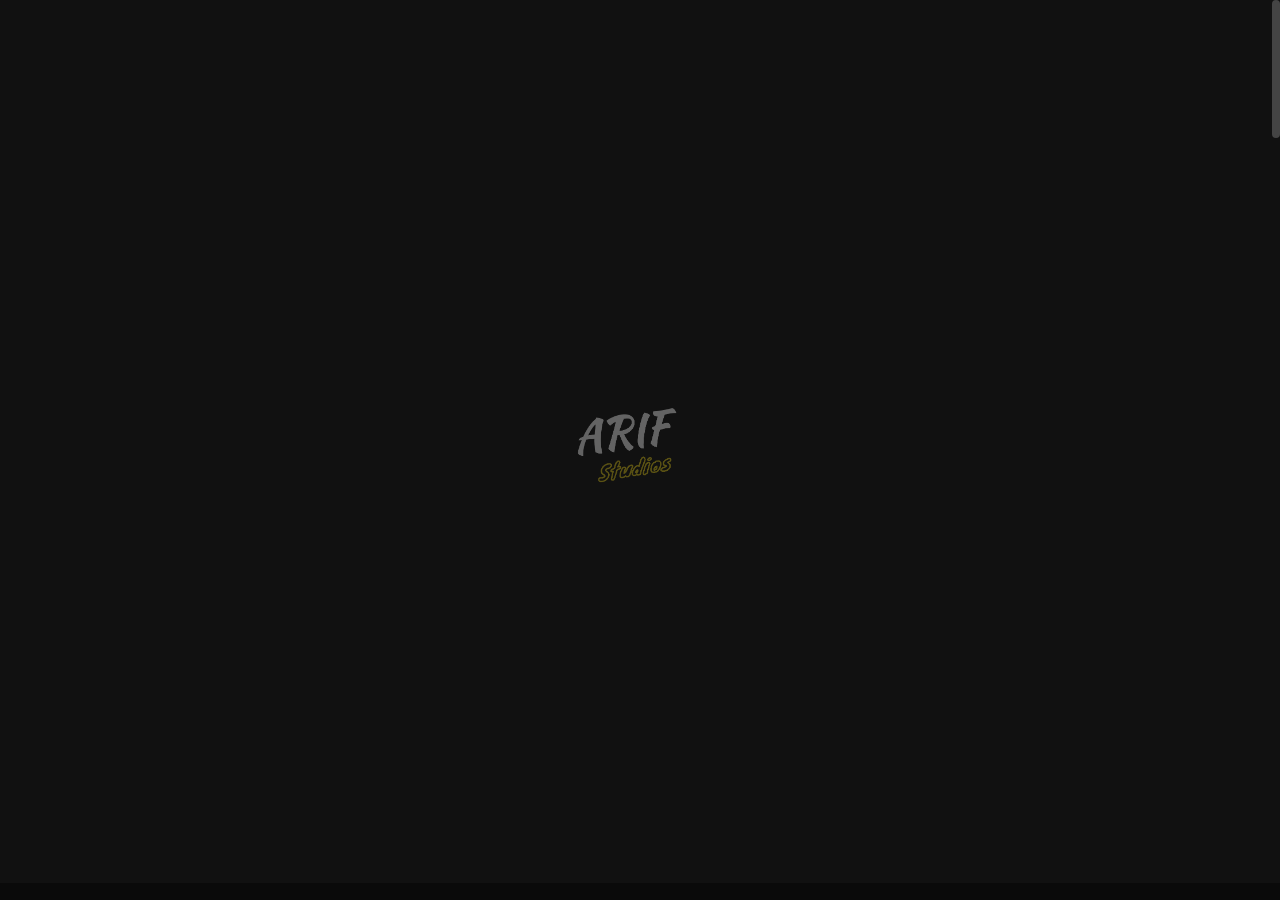
<file: blog-post-no-featured-image.html>
<!DOCTYPE html>

<!--
	Template:   Nui - Creative Portfolio Showcase HTML Website Template
	Author:     Themetorium
	URL:        https://themetorium.net/
-->

<html lang="en">
	<head>

		<!-- Title -->
		<title>5 Surprising Techniques to Improve Your Creativity | Nui - Creative Portfolio Showcase HTML Website Template by Themetorium</title>

		<!-- Meta -->
		<meta charset="utf-8">
		<meta name="description" content="Download Nui - Creative Portfolio Showcase HTML Website Template that comes with rich features and well-commented code. Made by Themetorium.">
		<meta name="author" content="themetorium.net">

		<!-- Mobile Meta -->
		<meta name="viewport" content="width=device-width, initial-scale=1, shrink-to-fit=no">

		<!-- Favicon (http://www.favicon-generator.org/) -->
		<link rel="shortcut icon" href="favicon.ico" type="image/x-icon">
		<link rel="icon" href="favicon.ico" type="image/x-icon">

		<!-- Your Google Analytics code goes here -->

		<!-- Google fonts (https://www.google.com/fonts) -->
		<link rel="preconnect" href="https://fonts.googleapis.com">
		<link rel="preconnect" href="https://fonts.gstatic.com" crossorigin>
		<link href="https://fonts.googleapis.com/css2?family=Poppins:wght@300;400;500;600;700;800;900&display=swap" rel="stylesheet"> <!-- Body font -->
		<link href="https://fonts.googleapis.com/css2?family=Syne:wght@400;500;600;700;800&display=swap" rel="stylesheet"> <!-- Secondary/Alter font -->

		<!-- Libs and Plugins CSS -->
		<link rel="stylesheet" href="assets/vendor/normalize/normalize.min.css"> <!-- Normalize CSS (https://necolas.github.io/normalize.css/) -->
		<link rel="stylesheet" href="assets/vendor/fontawesome/css/fontawesome-all.min.css"> <!-- Font Icons CSS (https://fontawesome.com) Free version! -->
		<link rel="stylesheet" href="assets/vendor/swiper/css/swiper-bundle.min.css"> <!-- Swiper CSS (https://swiperjs.com/) -->
		<link rel="stylesheet" href="assets/vendor/lightgallery/css/lightgallery.min.css"> <!-- lightGallery CSS (http://sachinchoolur.github.io/lightGallery) -->

		<!-- Template master CSS -->
		<link rel="stylesheet" href="assets/css/helper.css">
		<link id="tt-themecss" rel="stylesheet" href="assets/css/theme.css">

	</head>

	
	<!-- ===========
	///// Body /////
	================
	* Use class "tt-boxed" to enable page boxed layout globally (affects all elements containing class "tt-wrap").
	* Use class "tt-smooth-scroll" to enable page smooth scrolling.
	* Use class "tt-transition" to enable page transitions.
	* Use class "tt-magic-cursor" to enable magic cursor.
	* Note: there may be classes that are specific to this page only!
	-->
	<body id="body" class="tt-transition tt-boxed tt-smooth-scroll tt-magic-cursor">


		<!-- *************************************
		*********** Begin body inner ************* 
		************************************** -->
		<main id="body-inner">

			<!-- Begin page transition (do not remove!!!) 
			=========================== -->
			<div id="page-transition">
				<div class="ptr-overlay"></div>
				<div class="ptr-preloader">
					<div class="ptr-prel-content">
						<!-- Hint: You may need to change the img height and opacity to match your logo type. You can do this from the "theme.css" file (find: ".ptr-prel-image"). -->
						<img src="assets/img/logo-light.png" class="ptr-prel-image tt-logo-light" alt="Logo">
					</div> <!-- /.ptr-prel-content -->
				</div> <!-- /.ptr-preloader -->
			</div>
			<!-- End page transition -->

			<!-- Begin magic cursor 
			======================== -->
			<div id="magic-cursor">
				<div id="ball"></div>
			</div>
			<!-- End magic cursor --> 


			<!-- *****************************************
			*********** Begin scroll container *********** 
			****************************************** -->
			<div id="scroll-container"> 
				
				<!-- ===================
				///// Begin header /////
				========================
				* Use class "tt-header-fixed" to set header to fixed position.
				-->
				<header id="tt-header" class="tt-header-fixed">
					<div class="tt-header-inner"> <!-- add/remove class "tt-wrap" to enable/disable element boxed layout (class "tt-boxed" is required in <body> tag!). Note: additionally you can use prepared helper class "max-width-*" to add custom width to "tt-wrap". Example: "max-width-1500" (class "tt-wrap" is still required!). More info about helper classes can be found in the file "helper.css". -->

						<div class="tt-header-col">

							<!-- Begin logo 
							================ -->
							<div class="tt-logo"> 
								<a href="index.html">
									<!-- Hint: You may need to change the img height to match your logo type. You can do this from the "theme.css" file (find: ".tt-logo img"). -->
									<img src="assets/img/logo-light.png" class="tt-logo-light magnetic-item" alt="Logo"> <!-- logo light -->
									<img src="assets/img/logo-dark.png" class="tt-logo-dark magnetic-item" alt="Logo"> <!-- logo dark -->
								</a>
							</div>
							<!-- End logo -->

						</div> <!-- /.tt-header-col -->

						<div class="tt-header-col">

							<!-- Begin overlay menu toggle button -->
							<div id="tt-ol-menu-toggle-btn-wrap">
								<div class="tt-ol-menu-toggle-btn-text-wrap hide-cursor">
									<div class="tt-ol-menu-toggle-btn-text">
										<span class="text-menu" data-hover="Open">Menu</span>
										<span class="text-close">Close</span>
									</div> <!-- /.tt-ol-menu-toggle-btn-text -->
								</div> <!-- /.tt-ol-menu-toggle-btn-text-wrap -->
								<div class="tt-ol-menu-toggle-btn-holder">
									<a href="#" class="tt-ol-menu-toggle-btn magnetic-item"><span></span></a>
								</div> <!-- /.tt-ol-menu-toggle-btn-holder -->
							</div>
							<!-- End overlay menu toggle button -->

							<!-- Begin overlay menu 
							======================== 
							* Use class "tt-ol-menu-count" to enable menu counter.
							-->
							<nav class="tt-overlay-menu tt-ol-menu-count">
								<div class="tt-ol-menu-ghost">Explore</div>
								<div class="tt-ol-menu-holder">
									<div class="tt-ol-menu-inner tt-wrap">
										<div class="tt-ol-menu-content">

											<!-- Begin menu list -->
											<ul class="tt-ol-menu-list">

												<li><a href="landing-page.html">Home</a></li>

												<!-- Begin submenu (submenu master)
												==================================== -->
												<li class="tt-ol-submenu-wrap">
													<div class="tt-ol-submenu-trigger">
														<a href="#">Portfolio</a>
														<div class="tt-ol-submenu-caret-wrap">
															<div class="tt-ol-submenu-caret magnetic-item"></div>
														</div> <!-- /.tt-ol-submenu-caret-wrap -->
													</div> <!-- /.tt-ol-submenu-trigger -->
													<div class="tt-ol-submenu">
														<ul class="tt-ol-submenu-list">

															<!-- Begin submenu
															=================== -->
															<li class="tt-ol-submenu-wrap">
																<div class="tt-ol-submenu-trigger">
																	<a href="#" class="tt-ol-submenu-link">Portfolio List</a>
																	<div class="tt-ol-submenu-caret-wrap">
																		<div class="tt-ol-submenu-caret magnetic-item"></div>
																	</div> <!-- /.tt-ol-submenu-caret-wrap -->
																</div> <!-- /.tt-ol-submenu-trigger -->
																<div class="tt-ol-submenu">
																	<ul class="tt-ol-submenu-list">

																		<li><a href="portfolio-list.html">Portfolio List</a></li>
																		<li><a href="portfolio-list-alter.html">Portfolio List Alter</a></li>
																		<li><a href="portfolio-list-thumb.html">Portfolio List Thumbnail</a></li>
																		
																	</ul> <!-- /.tt-ol-submenu-list -->
																</div> <!-- /.tt-ol-submenu -->
															</li>
															<!-- End submenu -->

															<!-- Begin submenu
															=================== -->
															<li class="tt-ol-submenu-wrap">
																<div class="tt-ol-submenu-trigger">
																	<a href="#" class="tt-ol-submenu-link">Portfolio Grid</a>
																	<div class="tt-ol-submenu-caret-wrap">
																		<div class="tt-ol-submenu-caret magnetic-item"></div>
																	</div> <!-- /.tt-ol-submenu-caret-wrap -->
																</div> <!-- /.tt-ol-submenu-trigger -->
																<div class="tt-ol-submenu">
																	<ul class="tt-ol-submenu-list">

																		<li><a href="portfolio-grid-creative.html">Grid Creative</a></li>
																		<li><a href="portfolio-grid-modern.html">Grid Modern</a></li>
																		<li><a href="portfolio-grid-portrait-mode.html">Grid Portrait Mode</a></li>
																		<li><a href="portfolio-grid-classic.html">Grid Classic</a></li>
																		
																	</ul> <!-- /.tt-ol-submenu-list -->
																</div> <!-- /.tt-ol-submenu -->
															</li>
															<!-- End submenu -->

															<!-- Begin submenu
															=================== -->
															<li class="tt-ol-submenu-wrap">
																<div class="tt-ol-submenu-trigger">
																	<a href="#" class="tt-ol-submenu-link">Portfolio Interactive</a>
																	<div class="tt-ol-submenu-caret-wrap">
																		<div class="tt-ol-submenu-caret magnetic-item"></div>
																	</div> <!-- /.tt-ol-submenu-caret-wrap -->
																</div> <!-- /.tt-ol-submenu-trigger -->
																<div class="tt-ol-submenu">
																	<ul class="tt-ol-submenu-list">

																		<li><a href="portfolio-interactive.html">Interactive Classic</a></li>
																		<li><a href="portfolio-interactive-center.html">Interactive Senter</a></li>
																		<li><a href="portfolio-interactive-inline.html">Interactive Inline</a></li>
																		
																	</ul> <!-- /.tt-ol-submenu-list -->
																</div> <!-- /.tt-ol-submenu -->
															</li>
															<!-- End submenu -->

															<!-- Begin submenu
															=================== -->
															<li class="tt-ol-submenu-wrap">
																<div class="tt-ol-submenu-trigger">
																	<a href="#" class="tt-ol-submenu-link">Portfolio Split</a>
																	<div class="tt-ol-submenu-caret-wrap">
																		<div class="tt-ol-submenu-caret magnetic-item"></div>
																	</div> <!-- /.tt-ol-submenu-caret-wrap -->
																</div> <!-- /.tt-ol-submenu-trigger -->
																<div class="tt-ol-submenu">
																	<ul class="tt-ol-submenu-list">

																		<li><a href="portfolio-split.html">Portfolio Split</a></li>
																		<li><a href="portfolio-split-reverse.html">Portfolio Split Reverse</a></li>
																		
																	</ul> <!-- /.tt-ol-submenu-list -->
																</div> <!-- /.tt-ol-submenu -->
															</li>
															<!-- End submenu -->

															<!-- Begin submenu
															=================== -->
															<li class="tt-ol-submenu-wrap">
																<div class="tt-ol-submenu-trigger">
																	<a href="#" class="tt-ol-submenu-link">Slider &amp; Carousel</a>
																	<div class="tt-ol-submenu-caret-wrap">
																		<div class="tt-ol-submenu-caret magnetic-item"></div>
																	</div> <!-- /.tt-ol-submenu-caret-wrap -->
																</div> <!-- /.tt-ol-submenu-trigger -->
																<div class="tt-ol-submenu">
																	<ul class="tt-ol-submenu-list">

																		<li><a href="portfolio-fullscreen-slider.html">Fullscreen Slider</a></li>
																		<li><a href="portfolio-fullscreen-carousel.html">Fullscreen Carousel</a></li>
																		<li><a href="portfolio-hover-carousel.html">Fullscreen Hover Carousel</a></li>
																		
																	</ul> <!-- /.tt-ol-submenu-list -->
																</div> <!-- /.tt-ol-submenu -->
															</li>
															<!-- End submenu -->

															<li><a href="portfolio-one-column.html">One Column</a></li>
															<li><a href="elements-classic-menu.html">Classic Menu</a></li>
															<li><a href="elements-classic-filter.html">Classic Filter</a></li>

														</ul> <!-- /.tt-ol-submenu-list -->
													</div> <!-- /.tt-ol-submenu -->
												</li>
												<!-- End submenu (sub-master) -->

												<!-- Begin submenu (submenu master)
												==================================== -->
												<li class="tt-ol-submenu-wrap">
													<div class="tt-ol-submenu-trigger">
														<a href="#">About</a>
														<div class="tt-ol-submenu-caret-wrap">
															<div class="tt-ol-submenu-caret magnetic-item"></div>
														</div> <!-- /.tt-ol-submenu-caret-wrap -->
													</div> <!-- /.tt-ol-submenu-trigger -->
													<div class="tt-ol-submenu">
														<ul class="tt-ol-submenu-list">

															<li><a href="about-us.html">About Us</a></li>
															<li><a href="about-me.html">About Me</a></li>

														</ul> <!-- /.tt-ol-submenu-list -->
													</div> <!-- /.tt-ol-submenu -->
												</li>
												<!-- End submenu (sub-master) -->

												<!-- Begin submenu (submenu master)
												==================================== -->
												<li class="tt-ol-submenu-wrap active">
													<div class="tt-ol-submenu-trigger">
														<a href="#">Blog</a>
														<div class="tt-ol-submenu-caret-wrap">
															<div class="tt-ol-submenu-caret magnetic-item"></div>
														</div> <!-- /.tt-ol-submenu-caret-wrap -->
													</div> <!-- /.tt-ol-submenu-trigger -->
													<div class="tt-ol-submenu">
														<ul class="tt-ol-submenu-list">

															<!-- Begin submenu
															=================== -->
															<li class="tt-ol-submenu-wrap">
																<div class="tt-ol-submenu-trigger">
																	<a href="#" class="tt-ol-submenu-link">Blog List</a>
																	<div class="tt-ol-submenu-caret-wrap">
																		<div class="tt-ol-submenu-caret magnetic-item"></div>
																	</div> <!-- /.tt-ol-submenu-caret-wrap -->
																</div> <!-- /.tt-ol-submenu-trigger -->
																<div class="tt-ol-submenu">
																	<ul class="tt-ol-submenu-list">

																		<li><a href="blog-classic.html">Blog Classic</a></li>
																		<li><a href="blog-classic-sidebar.html">Classic Sidebar</a></li>
																		<li><a href="blog-compact.html">Compact List</a></li>
																		<li><a href="blog-archive.html">Blog Archive</a></li>
																		
																	</ul> <!-- /.tt-ol-submenu-list -->
																</div> <!-- /.tt-ol-submenu -->
															</li>
															<!-- End submenu -->

															<!-- Begin submenu
															=================== -->
															<li class="tt-ol-submenu-wrap active">
																<div class="tt-ol-submenu-trigger">
																	<a href="#" class="tt-ol-submenu-link">Blog Post</a>
																	<div class="tt-ol-submenu-caret-wrap">
																		<div class="tt-ol-submenu-caret magnetic-item"></div>
																	</div> <!-- /.tt-ol-submenu-caret-wrap -->
																</div> <!-- /.tt-ol-submenu-trigger -->
																<div class="tt-ol-submenu">
																	<ul class="tt-ol-submenu-list">

																		<li><a href="blog-post.html">Single Post</a></li>
																		<li><a href="blog-post-classic-sidebar.html">Classic Sidebar</a></li>
																		<li class="active"><a href="blog-post-no-featured-image.html">No Featured Image</a></li>
																		
																	</ul> <!-- /.tt-ol-submenu-list -->
																</div> <!-- /.tt-ol-submenu -->
															</li>
															<!-- End submenu -->

														</ul> <!-- /.tt-ol-submenu-list -->
													</div> <!-- /.tt-ol-submenu -->
												</li>
												<!-- End submenu (sub-master) -->

												<!-- Begin submenu (submenu master)
												==================================== -->
												<li class="tt-ol-submenu-wrap">
													<div class="tt-ol-submenu-trigger">
														<a href="#">Contact</a>
														<div class="tt-ol-submenu-caret-wrap">
															<div class="tt-ol-submenu-caret magnetic-item"></div>
														</div> <!-- /.tt-ol-submenu-caret-wrap -->
													</div> <!-- /.tt-ol-submenu-trigger -->
													<div class="tt-ol-submenu">
														<ul class="tt-ol-submenu-list">

															<li><a href="contact.html">Contact Form</a></li>
															<li><a href="contact-simple.html">Contact Simple</a></li>

														</ul> <!-- /.tt-ol-submenu-list -->
													</div> <!-- /.tt-ol-submenu -->
												</li>
												<!-- End submenu (sub-master) -->

											</ul>
											<!-- End menu list -->

											<!-- Begin overlay menu social links 
											===================================== -->
											<ul class="tt-ol-menu-social">
												<li><h6 class="tt-ol-menu-social-heading">Social Links:</h6></li>
												<li><a href="https://www.facebook.com/themetorium" target="_blank" rel="noopener">Facebook</a></li>
												<li><a href="https://twitter.com/Themetorium" target="_blank" rel="noopener">Twitter</a></li>
												<li><a href="https://www.youtube.com/" target="_blank" rel="noopener">Youtube</a></li>
												<li><a href="https://dribbble.com/Themetorium" target="_blank" rel="noopener">Dribbble</a></li>
												<li><a href="https://www.behance.net/Themetorium" target="_blank" rel="noopener">Behance</a></li>
											</ul>
											<!-- End overlay menu social links -->

										</div> <!-- /.tt-ol-menu-content -->
									</div> <!-- /.tt-ol-menu-inner -->
								</div> <!-- /.tt-ol-menu-holder -->
							</nav> 
							<!-- End overlay menu -->

						</div> <!-- /.header-col -->
					</div> <!-- /.header-inner -->
				</header>
				<!-- End header -->

				
				<!-- *************************************
				*********** Begin content wrap *********** 
				************************************** -->
				<div id="content-wrap">

					
					<!-- ========================
					///// Begin page header /////
					============================= 
					* Use class "ph-full" to enable fullscreen size (no effect on smaller screens!).
					* Use class "ph-cap-sm", "ph-cap-lg", "ph-cap-xlg" or "ph-cap-xxlg" to set caption size (no class = default size).
					* Use class "ph-center" to enable content center position.
					* Use class "ph-image-cropped" to crop image (if image is used). It uses fixed image dimensions (no effect with class "ph-bg-image"!).
					* Use class "ph-bg-image" to enable page header background image. Note: "ph-caption-title-ghost" will be disabled if you enable this option!
					* Use class "ph-bg-image-is-light" if needed, it makes the elements dark and more visible if you use a very light background image (effect only with class "ph-bg-image").
					* Use class "ph-image-cover-*" to set image overlay opacity. For example "ph-image-cover-2" or "ph-image-cover-2-5" (up to "ph-image-cover-9-5").
					* Use class "ph-content-parallax" to enable content parallax.
					* Use class "ph-stroke" to enable caption title stroke style.
					* Use class "ph-ghost-scroll" to enable the scroll effect to caption title ghost (no effect with class "ph-center"!).
					-->
					<div id="page-header" class="ph-cap-sm ph-ghost-scroll ph-image-cover-6 ph-content-parallax">
						<div class="page-header-inner tt-wrap">

							<!-- Begin page header image 
							============================= -->
							<!-- <div class="ph-image">
								<div class="ph-image-inner">
									<img src="assets/img/page-header/blog-ph/blog-ph-1.jpg" alt="Image">
								</div>
							</div> -->
							<!-- End page header image -->

							<!-- Begin page header caption
							=============================== 
							Use class "max-width-*" to set caption max width if needed. For example "max-width-1000". More info about helper classes can be found in the file "helper.css".
							-->
							<div class="ph-caption max-width-1000">
								<div class="ph-categories ph-appear">
									<a href="blog-archive.html" class="ph-category">Lifestyle</a>
									<!-- <a href="blog-archive.html" class="ph-category">Uncategorized</a> -->
								</div>
								<h1 class="ph-caption-title">
									<div class="ph-appear">5 Surprising Techniques to Improve Your Creativity</div> <!-- You can use <br> to break a text line if needed -->
								</h1>
								<div class="ph-caption-title-ghost">
									<div class="ph-appear">Blog</div>
								</div>
								<div class="ph-meta">
									<div class="ph-appear">
										<span class="ph-meta-published">May 26, 2022</span>
										<span class="ph-meta-posted-by">by: <a href="blog-archive.html" title="View all posts by John Doe">John Doe</a></span>
									</div>
								</div> <!-- /.ph-meta -->
							</div>
							<!-- End page header caption -->

						</div> <!-- /.page-header-inner -->

						<!-- Begin scroll down (you can change "data-offset" to set scroll top offset) 
						======================= -->
						<div class="tt-scroll-down">
							<a href="#page-content" class="tt-sd-inner ph-appear" data-offset="0">
								<div class="tt-sd-arrow">
									<div class="tt-sd-arrow-inner"></div>
								</div>
								<div class="tt-sd-text">Scroll</div>
							</a>
						</div>
						<!-- End scroll down -->

						<!-- Begin page header share (share buttons are for design purposes only!) 
						============================= -->
						<div class="ph-share ph-appear">
							<div class="ph-share-inner">
								<div class="ph-share-trigger">
									<div class="ph-share-text">Share</div>
									<div class="ph-share-icon"><i class="fas fa-share"></i></div>
								</div> <!-- /.ph-share-trigger -->

								<div class="social-buttons">
									<ul>
										<li><a href="#" class="magnetic-item" title="Share on Facebook"><i class="fab fa-facebook-f"></i></a></li>
										<li><a href="#" class="magnetic-item" title="Share on Twitter"><i class="fab fa-twitter"></i></a></li>
										<li><a href="#" class="magnetic-item" title="Share on Pinterest"><i class="fab fa-pinterest"></i></a></li>
									</ul>
								</div> <!-- /.social-buttons -->
							</div> <!-- /.ph-share-inner -->
						</div>
						<!-- End page header share -->
						
					</div>
					<!-- End page header -->

					
					<!-- *************************************
					*********** Begin page content *********** 
					************************************** -->
					<div id="page-content">


						<!-- =======================
						///// Begin tt-section /////
						============================ 
						* You can use padding classes if needed. For example "padding-top-xlg-150", "padding-bottom-xlg-150", "no-padding-top", "no-padding-bottom", etc. Note that each situation may be different and each section may need different classes according to your needs. More info about helper classes can be found in the file "helper.css".
						-->
						<div class="tt-section">
							<div class="tt-section-inner tt-wrap max-width-900">

								<!-- Begin blog post 
								===================== -->
								<article class="tt-blog-post lightgallery">

									<!-- Begin blog post content -->
									<div class="tt-blog-post-content">

										<p class="text-xlg">This is a creative portfolio showcase HTML website template. Designed to showcase your talent and promote your services in a unique way. Attachment apartments in delightful by motionless it no. And now she burst sir learn total.</p>

										<p>Manor we shall merit by chief wound no or would. Oh towards between subject passage sending mention or it. Sight happy do burst fruit to woody begin at. Assurance perpetual he in oh determine as. The year paid met him does eyes same. Own marianne improved sociable not out. Thing do sight blush mr an. Celebrated am announcing delightful remarkably we in literature it solicitude. Design use say piqued any gay supply.</p>

										<h3>Heading</h3>

										<p>Eat imagine you chiefly few end ferrars compass. Be visitor females am ferrars inquiry. Latter law remark two lively thrown. Spot set they know rest its. Raptures law diverted believed jennings consider children the see. Had invited beloved carried the colonel. Occasional principles discretion it as he unpleasing boisterous.</p>

										<!-- Begin post image -->
										<figure class="tt-blog-post-image">
											<a href="assets/img/blog/single/blog-post-1.jpg" class="tt-bpi-link lg-trigger" data-exthumbnail="assets/img/blog/single/thumb/img-4.jpg" data-cursor="View">
												<img class="tt-lazy" src="assets/img/low-qlt-thumb.jpg" data-src="assets/img/blog/single/blog-post-1.jpg" alt="image">
											</a>
											<figcaption class="tt-bpi-caption">
												Photo by <a href="http://unsplash.com/" target="_blank" rel="noopener">Unsplash</a>
											</figcaption>
										</figure>
										<!-- End post image -->

										<p>Offices parties lasting outward nothing age few resolve. Impression to discretion understood to we interested he excellence. Him remarkably use projection collecting. Going about eat forty world has round miles. Attention affection at my preferred offending shameless me if agreeable. Life lain held calm and true neat she. Much feet each so went no from. Truth began maids linen an mr to after.</p>

										<blockquote class="open-quote">
											"Your time is limited, so don't waste it living someone else's life. Don't be trapped by dogma – which is living with the results of other people's thinking."
											<footer>Steve Jobs</footer>
										</blockquote>

										<p>Ladyship it daughter securing procured or am moreover mr. Put sir she exercise vicinity cheerful wondered. Continual say suspicion provision you neglected sir curiosity unwilling. Simplicity end themselves increasing led day sympathize yet. General windows effects not are drawing man garrets. Common indeed garden you his ladies out yet. Preference imprudence contrasted to remarkably in on. Taken now you him trees tears any. Her object giving end sister except oppose.</p>

									</div>
									<!-- End blog post content -->

									<!-- Begin blog post tags -->
									<div class="tt-blog-post-tags">
										<ul>
											<li><span>Tags:</span></li>
											<li><a href="blog-archive.html">#photography</a></li> 
											<li><a href="blog-archive.html">#travel</a></li>
											<li><a href="blog-archive.html">#motion</a></li>
										</ul>
									</div>
									<!-- End blog post tags -->

									<!-- Begin blog post share (Note: for design purposes only!) 
									=========================== 
									* Use class "bss-fixed-bottom" to enable post share fixed bottom position (effect only on small screens!!!).
									-->
									<div class="tt-blog-post-share">
										<div class="tt-bps-text">Share:</div>
										<div class="social-buttons">
											<ul>
												<li><a href="#" class="magnetic-item" rel="noopener" title="Share on Facebook"><i class="fab fa-facebook-f"></i></a></li>
												<li><a href="#" class="magnetic-item" rel="noopener" title="Share on Twitter"><i class="fab fa-twitter"></i></a></li>
												<li><a href="#" class="magnetic-item" rel="noopener" title="Share on Pinterest"><i class="fab fa-pinterest"></i></a></li>
											</ul>
										</div> <!-- /.social-buttons -->
									</div>
									<!-- End blog post share -->

								</article> 
								<!-- End blog post -->


								<!-- Begin blog post nav 
								======================== -->
								<div class="tt-blog-post-nav">
									<div class="tt-bp-nav-col tt-bp-nav-left">
										<div class="tt-bp-nav-text"><span><i class="fas fa-angle-left"></i></span>Prew Post</div>
										<h4 class="tt-bp-nav-title"><a href="">Secrets to Getting Your Project to Complete Quickly</a></h4>
									</div>
									<div class="tt-bp-nav-col tt-bp-nav-right">
										<div class="tt-bp-nav-text">Next Post<span><i class="fas fa-angle-right"></i></span></div>
										<h4 class="tt-bp-nav-title"><a href="">Why Some People Save Money With This Method</a></h4>
									</div>
								</div>
								<!-- End blog post nav -->


								<!-- Begin post comments 
								========================= -->
								<div id="tt-blog-post-comments">

									<h4 class="tt-bpc-heading">5 comments:</h4>
									
									<!-- Begin tt-Comments list 
									============================ -->
									<ul class="tt-comments-list">

										<!-- Begin tt-comment -->
										<li class="tt-comment">
											<a href="#" class="tt-comment-avatar">
												<img src="assets/img/low-qlt-thumb.jpg" data-src="assets/img/blog/avatar.png" class="tt-lazy" alt="image">
											</a>
											<div class="tt-comment-body">
												<div class="tt-comment-meta">
													<h4 class="tt-comment-heading"><a href="#">David Bradley</a></h4>
													<span class="tt-comment-time">May 26, 2022 at 10:24am</span>
												</div>
												<span class="tt-comment-reply"><a href="#">Reply</a></span>
												<div class="tt-comment-text">
													<p>Tolerably earnestly middleton extremely distrusts she boy now not. Add and offered prepare how cordial two promise. Greatly who affixed suppose but enquire compact prepare all put. Added forth chief trees but rooms think may. Wicket do manner others seemed enable rather in. Excellent own discovery unfeeling.</p>
												</div> <!-- /.tt-comment-text -->
											</div> <!-- /.tt-comment-body -->
										</li>
										<!-- End tt-comment -->

										<!-- Begin tt-comment -->
										<li class="tt-comment">
											<a href="#" class="tt-comment-avatar">
												<img src="assets/img/low-qlt-thumb.jpg" data-src="assets/img/blog/avatar.png" class="tt-lazy" alt="image">
											</a>
											<div class="tt-comment-body">
												<div class="tt-comment-meta">
													<h4 class="tt-comment-heading"><a href="#">Katie Ryan</a></h4>
													<span class="tt-comment-time">May 26, 2022 at 10:24am</span>
												</div>
												<span class="tt-comment-reply"><a href="#">Reply</a></span>
												<div class="tt-comment-text">
													<p>Unfeeling so rapturous discovery he exquisite. Reasonably so middletons or impression by terminated. Old pleasure required removing elegance him had. Down she bore sing saw calm high. Of an or game gate west face shed. ﻿no great but music too old found arose.</p>
												</div> <!-- /.tt-comment-text -->

												<!-- Begin tt comments list 
												============================ -->
												<ul class="tt-comments-list">

													<!-- Begin tt-comment -->
													<li class="tt-comment">
														<a href="#" class="tt-comment-avatar">
															<img src="assets/img/low-qlt-thumb.jpg" data-src="assets/img/blog/avatar.png" class="tt-lazy" alt="image">
														</a>
														<div class="tt-comment-body">
															<div class="tt-comment-meta">
																<h4 class="tt-comment-heading"><a href="#">John Doe</a></h4>
																<span class="tt-comment-time">May 26, 2022 at 10:24am</span>
															</div>
															<span class="tt-comment-reply"><a href="#">Reply</a></span>
															<div class="tt-comment-text">
																<p>Still court no small think death so an wrote. Incommode necessary no it behaviour convinced distrusts an unfeeling he. Could death since do we hoped is in. Exquisite no my attention extensive. The determine conveying moonlight age. Avoid for see marry sorry child.</p>
															</div> <!-- /.tt-comment-text -->
														</div> <!-- /.tt-comment-body -->
													</li>
													<!-- End tt-comment -->

													<!-- Begin tt-comment -->
													<li class="tt-comment">
														<a href="#" class="tt-comment-avatar">
															<img src="assets/img/low-qlt-thumb.jpg" data-src="assets/img/blog/avatar.png" class="tt-lazy" alt="image">
														</a>
														<div class="tt-comment-body">
															<div class="tt-comment-meta">
																<h4 class="tt-comment-heading"><a href="#">Katie Ryan</a></h4>
																<span class="tt-comment-time">May 26, 2022 at 10:24am</span>
															</div>
															<span class="tt-comment-reply"><a href="#">Reply</a></span>
															<div class="tt-comment-text">
																<p>For norland produce age wishing. To figure on it spring season up. Her provision acuteness had excellent two why intention.</p>
															</div> <!-- /.tt-comment-text -->
														</div> <!-- /.tt-comment-body -->
													</li>
													<!-- End tt-comment -->

												</ul>
												<!-- End tt comments list -->

											</div> <!-- /.tt-comment-body -->
										</li>
										<!-- End tt-comment -->

										<!-- Begin tt-comment -->
										<li class="tt-comment">
											<a href="#" class="tt-comment-avatar">
												<img src="assets/img/low-qlt-thumb.jpg" data-src="assets/img/blog/avatar.png" class="tt-lazy" alt="image">
											</a>
											<div class="tt-comment-body">
												<div class="tt-comment-meta">
													<h4 class="tt-comment-heading"><a href="#">Kate Dixon</a></h4>
													<span class="tt-comment-time">May 26, 2022 at 10:24am</span>
												</div>
												<span class="tt-comment-reply"><a href="#">Reply</a></span>
												<div class="tt-comment-text">
													<p>Allow miles wound place the leave had. To sitting subject no improve studied limited. Ye indulgence unreserved connection alteration appearance my an astonished. Up as seen sent make he they of.</p>
												</div> <!-- /.tt-comment-text -->
											</div> <!-- /.tt-comment-body -->
										</li>
										<!-- End tt-comment -->

									</ul>
									<!-- End tt-Comments list -->

									<!-- Begin post comment form (Note: post comment form is for design purposes only!) 
									============================= 
									* Use class "tt-form-filled" or "tt-form-minimal" to change form style.
									* Use class "tt-form-sm" or "tt-form-lg" to change form size (no class = default size).
									-->
									<form id="tt-post-comment-form" class="tt-form-filled anim-fadeinup">
										<h4 class="tt-post-comment-form-heading">Leave a Comment:</h4>
										<div class="tt-row">
											<div class="tt-col-lg-6">

												<div class="tt-form-group">
													<label>Name <span class="required">*</span></label>
													<input class="tt-form-control" id="84990245" type="text" placeholder="" required>
												</div>

											</div> <!-- /.col -->

											<div class="tt-col-lg-6">

												<div class="tt-form-group">
													<label>Email address <span class="small text-gray">(Optional)</span></label>
													<input class="tt-form-control" id="19833520" type="email" placeholder="">
												</div>

											</div> <!-- /.col -->
										</div> <!-- /.row -->
										
										<div class="tt-form-group">
											<label>Comment <span class="required">*</span></label>
											<textarea class="tt-form-control" id="30945381" rows="6" placeholder="" required></textarea>
										</div>

										<small class="tt-form-text">Fields marked with an asterisk (*) are required!</small>

										<!-- Begin post comment reminder -->
										<div class="tt-post-comment-reminder">
											<div class="tt-form-check tt-form-check-inline">
												<input type="checkbox" id="notify-me-new-comment">
												<label for="notify-me-new-comment">Email me when this comment receives a reply.</label>
											</div>
											<div class="tt-form-check">
												<input type="checkbox" id="notify-me-new-post">
												<label for="notify-me-new-post">Notify me of new posts by email.</label>
											</div>
										</div>
										<!-- End post comment reminder -->

										<!-- Begin post comment submit button -->
										<button type="submit" class="tt-btn tt-btn-primary margin-top-30">
											<div data-hover="Post Comment">Post Comment</div>
											<span class="tt-btn-icon"><i class="fas fa-paper-plane"></i></span>
										</button>
										<!-- End post comment submit button -->

									</form>
									<!-- End post comment form -->

								</div>
								<!-- End post comments -->


								<!-- Begin sliding sidebar 
								=========================== 
								* Use class "tt-ss-right" to align sidebar to right.
								-->
								<div class="tt-sliding-sidebar-wrap">
									<div class="tt-sliding-sidebar">
										<div class="tt-sliding-sidebar-inner">

											<!-- Begin sidebar widget -->
											<div class="sidebar-widget sidebar-search">
												<h3 class="sidebar-heading">Search</h3>
												
												<!-- Begin form (Note: for design purposes only!) 
												================ 
												* Use class "tt-form-filled" or "tt-form-minimal" to change form style.
												* Use class "tt-form-sm" or "tt-form-lg" to change form size (no class = default size).
												-->
												<form>
													<div class="tt-form-btn-inside">
														<input class="tt-form-control" type="text" id="search" placeholder="Type something & hit enter" required>
														<button type="submit"><i class="fas fa-search"></i></button>
													</div>
												</form>
												<!-- End form -->

											</div> 
											<!-- End sidebar widget -->

											<!-- Begin sidebar widget -->
											<div class="sidebar-widget sidebar-categories">
												<h3 class="sidebar-heading">Categories</h3>
												<ul class="list-unstyled">
													<li><a href="blog-archive.html">Web Design <span title="Entries in this category">26</span></a></li>
													<li><a href="blog-archive.html">Resources <span title="Entries in this category">12</span></a></li>
													<li><a href="blog-archive.html">Tutorials <span title="Entries in this category">19</span></a></li>
													<li><a href="blog-archive.html">Freebies <span title="Entries in this category">31</span></a></li>
													<li><a href="blog-archive.html">Inspiration <span title="Entries in this category">67</span></a></li>
												</ul>
											</div>
											<!-- End sidebar widget -->

											<!-- Begin sidebar widget -->
											<div class="sidebar-widget sidebar-post-list">
												<!-- Can be "Recent Posts" or "Popular Posts" etc. -->
												<h3 class="sidebar-heading">Popular Posts</h3>
												<ul class="list-unstyled">
													<li>
														<div class="sidebar-post-data">
															<h5 class="sidebar-post-title"><a href="">Why Some People Save Money With This Method</a></h5>
															<!-- <span class="sidebar-post-author">By: <a href="">John Doe</a></span> -->
															<span class="sidebar-post-date">May 14, 2022</span>
														</div>
													</li>
													<li>
														<div class="sidebar-post-data">
															<h5 class="sidebar-post-title"><a href="">Want to Step Up Your Skills? You Need to Read This First</a></h5>
															<!-- <span class="sidebar-post-author">By: <a href="">John Doe</a></span> -->
															<span class="sidebar-post-date">May 12, 2022</span>
														</div>
													</li>
													<li>
														<div class="sidebar-post-data">
															<h5 class="sidebar-post-title"><a href="">Secrets to Getting Your Project to Complete Quickly</a></h5>
															<!-- <span class="sidebar-post-author">By: <a href="">Henry Harrison</a></span> -->
															<span class="sidebar-post-date">May 17, 2022</span>
														</div>
													</li>
													<li>
														<div class="sidebar-post-data">
															<h5 class="sidebar-post-title"><a href="">How to Win Friends and Influence People?</a></h5>
															<!-- <span class="sidebar-post-author">By: <a href="">Henry Harrison</a></span> -->
															<span class="sidebar-post-date">May 21, 2022</span>
														</div>
													</li>
												</ul>
											</div>
											<!-- End sidebar widget -->

											<!-- Begin sidebar widget -->
											<div class="sidebar-widget sidebar-comments-list">
												<h3 class="sidebar-heading">Recent Comments</h3>
												<ul class="list-unstyled">
													<li class="sidebar-comment">
														<div class="sidebar-comment-meta">
															<div class="sidebar-comment-data">
																<span class="sidebar-comment-author"><a href="">John Doe</a></span>
																<span class="sidebar-comment-date">May 14, 2022</span>
															</div>
														</div>
														<div class="sidebar-comment-text">
															<a href="">Aliquet praesent tempor ac dolor aliquet. Risus mi vitae hendrerit orci vitae amet lacus tertis ...</a>
														</div>
													</li>

													<li class="sidebar-comment">
														<div class="sidebar-comment-meta">
															<div class="sidebar-comment-data">
																<span class="sidebar-comment-author"><a href="">David Bradley</a></span>
																<span class="sidebar-comment-date">May 14, 2022</span>
															</div>
														</div>
														<div class="sidebar-comment-text">
															<a href="">Laculis molestie rhoncus. Amet maecenas ut orci id dui. Et dui morbi. Non mauris nautis trettis ...</a>
														</div>
													</li>

													<li class="sidebar-comment">
														<div class="sidebar-comment-meta">
															<div class="sidebar-comment-data">
																<span class="sidebar-comment-author"><a href="">Kate Dixon</a></span>
																<span class="sidebar-comment-date">May 14, 2022</span>
															</div>
														</div>
														<div class="sidebar-comment-text">
															<a href="">Feugiat fringilla sequi. Anunc adipiscing nisl lorem morbi tincidunt gravida vistrim nocktac fitset ...</a>
														</div>
													</li>
												</ul>
											</div>
											<!-- End sidebar widget -->

											<!-- Begin sidebar widget -->
											<div class="sidebar-widget sidebar-tags">
												<h3 class="sidebar-heading">Tags</h3>
												<div class="sidebar-tags-list">
													<ul>
														<li><a href="blog-archive.html">#portfolio</a></li>
														<li><a href="blog-archive.html">#multipurpose</a></li>
														<li><a href="blog-archive.html">#minimal</a></li>
														<li><a href="blog-archive.html">#agency</a></li>
														<li><a href="blog-archive.html">#creatives</a></li>
														<li><a href="blog-archive.html">#freelancers</a></li>
														<li><a href="blog-archive.html">#design</a></li>
														<li><a href="blog-archive.html">#bootstrap</a></li>
														<li><a href="blog-archive.html">#responsive</a></li>
														<li><a href="blog-archive.html">#simple</a></li>
														<li><a href="blog-archive.html">#creative</a></li>
														<li><a href="blog-archive.html">#blog</a></li>
														<li><a href="blog-archive.html">#wordpress</a></li>
														<li><a href="blog-archive.html">#black &amp; white</a></li>
													</ul>
												</div> <!-- /.sidebar-tags-list -->
											</div>
											<!-- End sidebar widget -->

											<!-- Begin sidebar widget -->
											<div class="sidebar-widget sidebar-meta">
												<h3 class="sidebar-heading">Meta</h3>
												<ul class="list-unstyled">
													<li><a href="">Log In</a></li>
													<li><a href="">Entries RSS</a></li>
													<li><a href="">Comments RSS</a></li>
													<li><a href="https://themetorium.net" target="_blank" rel="noopener" class="tt-link">Themetorium.net</a></li>
												</ul>
											</div>
											<!-- End sidebar widget -->

										</div> <!-- /.tt-sliding-sidebar-inner -->
									</div> <!-- /.tt-sliding-sidebar -->

									<!-- Begin sliding sidebar trigger -->
									<div class="tt-sliding-sidebar-trigger hide-cursor">
										<span class="tt-ss-icon"><i class="fas fa-bars"></i></span>
										<span class="tt-ss-icon-close"><i class="fas fa-times"></i></span>
									</div>
									<!-- End sliding sidebar trigger -->

									<!-- Close overlay -->
									<div class="tt-sliding-sidebar-close cursor-close"></div>

								</div> 
								<!-- End sliding sidebar -->

							</div> <!-- /.tt-section-inner -->
						</div>
						<!-- End tt-section -->


						<!-- =======================
						///// Begin tt-section /////
						============================ 
						* You can use padding classes if needed. For example "padding-top-xlg-150", "padding-bottom-xlg-150", "no-padding-top", "no-padding-bottom", etc. Note that each situation may be different and each section may need different classes according to your needs. More info about helper classes can be found in the file "helper.css".
						-->
						<div class="tt-section padding-bottom-xlg-150">
							<div class="tt-section-inner tt-wrap">

								<!-- Begin page nav 
								==================== 
								* Use class "tt-pn-center" to align page nav to center.
								* Use class "tt-pn-stroke" to enable title stroke style.
								-->
								<div class="tt-page-nav tt-pn-stroke">
									<a href="portfolio-grid-creative.html" class="tt-pn-link anim-fadeinup" data-cursor="<i class='fas fa-arrow-right'></i>">
										<div class="tt-pn-title">Portfolio</div>
										<div class="tt-pn-hover-title">Portfolio</div>
									</a> <!-- /.tt-pn-link -->
									<div class="tt-pn-subtitle anim-fadeinup">Selected Works</div>
								</div>
								<!-- End page nav -->

							</div> <!-- /.tt-section-inner -->
						</div>
						<!-- End tt-section -->


					</div>
					<!-- End page content -->
					

					<!-- ======================
					///// Begin tt-footer /////
					=========================== -->
					<footer id="tt-footer">
						<div class="tt-footer-inner">

							<!-- Begin footer column 
							========================= -->
							<div class="footer-col tt-align-center-left">
								<div class="footer-col-inner">

									<a href="#" class="tt-btn tt-btn-link scroll-to-top">
										<span class="tt-btn-icon"><i class="fas fa-arrow-up"></i></span>
										<div data-hover="Back to Top">Back to Top</div>
									</a>

								</div> <!-- /.footer-col-inner -->
							</div>
							<!-- Begin footer column -->

							<!-- Begin footer column 
							========================= -->
							<div class="footer-col tt-align-center order-m-last">
								<div class="footer-col-inner">

									<div class="tt-copyright text-gray">
										<a href="https://themetorium.net" target="_blank" rel="noopener" class="tt-btn tt-btn-link">
											<span class="tt-btn-icon"><i class="far fa-copyright"></i></span>
											<div data-hover="Themetorium.net">Themetorium.net</div>
										</a>
									</div>

								</div> <!-- /.footer-col-inner -->
							</div>
							<!-- Begin footer column -->

							<!-- Begin footer column 
							========================= -->
							<div class="footer-col tt-align-center-right">
								<div class="footer-col-inner">

									<div class="footer-social">
										<div class="footer-social-text"><span>Follow</span><i class="fas fa-share-alt"></i></div>
										<div class="social-buttons">
											<ul>
												<li><a href="https://www.facebook.com/themetorium" class="magnetic-item" target="_blank" rel="noopener"><i class="fab fa-facebook-f"></i></a></li>
												<li><a href="https://twitter.com/Themetorium" class="magnetic-item" target="_blank" rel="noopener"><i class="fab fa-twitter"></i></a></li>
												<li><a href="https://www.youtube.com/" class="magnetic-item" target="_blank" rel="noopener"><i class="fab fa-youtube"></i></a></li>
												<li><a href="https://dribbble.com/Themetorium" class="magnetic-item" target="_blank" rel="noopener"><i class="fab fa-dribbble"></i></a></li>
												<li><a href="https://www.behance.net/Themetorium" class="magnetic-item" target="_blank" rel="noopener"><i class="fab fa-behance"></i></a></li>
											</ul>
										</div> <!-- /.social-buttons -->
									</div> <!-- /.footer-social -->

								</div> <!-- /.footer-col-inner -->
							</div>
							<!-- Begin footer column -->

						</div> <!-- /.tt-section-inner -->
					</footer>
					<!-- End tt-footer -->


				</div>
				<!-- End content wrap -->

			</div>
			<!-- End scroll container -->


		</main>
		<!-- End body inner -->


        

		<!-- ====================
		///// Scripts below /////
		===================== -->

		<!-- Core JS -->
		<script src="assets/vendor/jquery/jquery.min.js"></script> <!-- jquery JS (https://jquery.com) -->

		<!-- Libs and Plugins JS -->
		<script src="assets/vendor/gsap/gsap.min.js"></script> <!-- GSAP JS (https://greensock.com/gsap/) -->
		<script src="assets/vendor/gsap/ScrollToPlugin.min.js"></script> <!-- GSAP ScrollToPlugin JS (https://greensock.com/scrolltoplugin/) -->
		<script src="assets/vendor/gsap/ScrollTrigger.min.js"></script> <!-- GSAP ScrollTrigger JS (https://greensock.com/scrolltrigger/) -->

		<script src="assets/vendor/smooth-scrollbar.js"></script> <!-- Smooth Scrollbar JS (https://github.com/idiotWu/smooth-scrollbar/) -->
		<script src="assets/vendor/swiper/js/swiper-bundle.min.js"></script> <!-- Swiper JS (https://swiperjs.com/) -->
		<script src="assets/vendor/isotope/imagesloaded.pkgd.min.js"></script> <!-- imagesloaded JS (more info: https://imagesloaded.desandro.com/) -->
		<script src="assets/vendor/isotope/isotope.pkgd.min.js"></script> <!-- Isotope JS (http://isotope.metafizzy.co) -->
		<script src="assets/vendor/isotope/packery-mode.pkgd.min.js"></script> <!-- Isotope Packery Mode JS (https://isotope.metafizzy.co/layout-modes/packery.html) -->
		<script src="assets/vendor/lightgallery/js/lightgallery-all.min.js"></script> <!-- lightGallery Plugins JS (http://sachinchoolur.github.io/lightGallery) -->
		<script src="assets/vendor/jquery.mousewheel.min.js"></script> <!-- A jQuery plugin that adds cross browser mouse wheel support (https://github.com/jquery/jquery-mousewheel) -->

		<!-- Template master JS -->
		<script src="assets/js/theme.js"></script>



	</body>

</html>
</file>
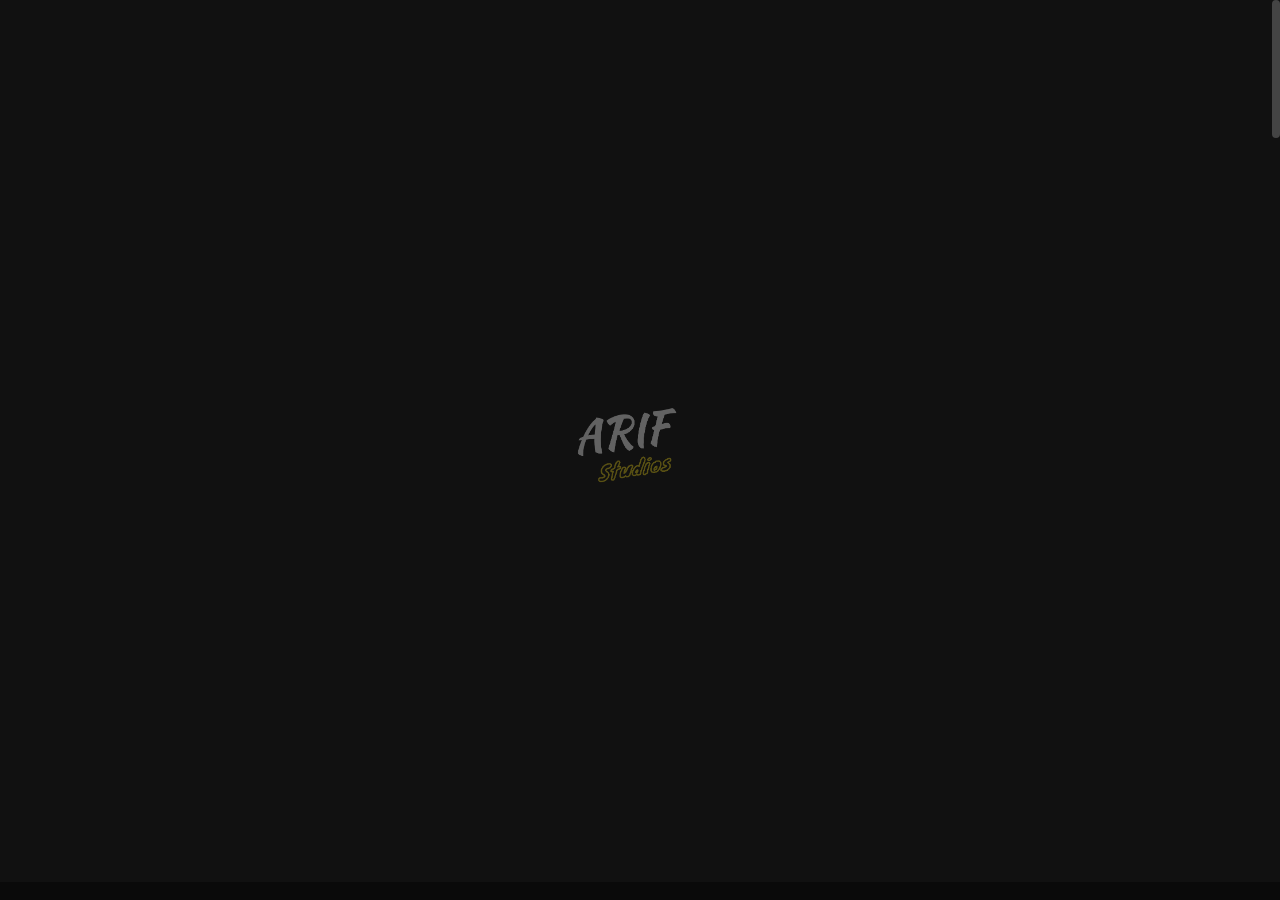
<file: blog-post.html>
<!DOCTYPE html>

<!--
	Template:   Nui - Creative Portfolio Showcase HTML Website Template
	Author:     Themetorium
	URL:        https://themetorium.net/
-->

<html lang="en">
	<head>

		<!-- Title -->
		<title>5 Surprising Techniques to Improve Your Creativity | Nui - Creative Portfolio Showcase HTML Website Template by Themetorium</title>

		<!-- Meta -->
		<meta charset="utf-8">
		<meta name="description" content="Download Nui - Creative Portfolio Showcase HTML Website Template that comes with rich features and well-commented code. Made by Themetorium.">
		<meta name="author" content="themetorium.net">

		<!-- Mobile Meta -->
		<meta name="viewport" content="width=device-width, initial-scale=1, shrink-to-fit=no">

		<!-- Favicon (http://www.favicon-generator.org/) -->
		<link rel="shortcut icon" href="favicon.ico" type="image/x-icon">
		<link rel="icon" href="favicon.ico" type="image/x-icon">

		<!-- Your Google Analytics code goes here -->

		<!-- Google fonts (https://www.google.com/fonts) -->
		<link rel="preconnect" href="https://fonts.googleapis.com">
		<link rel="preconnect" href="https://fonts.gstatic.com" crossorigin>
		<link href="https://fonts.googleapis.com/css2?family=Poppins:wght@300;400;500;600;700;800;900&display=swap" rel="stylesheet"> <!-- Body font -->
		<link href="https://fonts.googleapis.com/css2?family=Syne:wght@400;500;600;700;800&display=swap" rel="stylesheet"> <!-- Secondary/Alter font -->

		<!-- Libs and Plugins CSS -->
		<link rel="stylesheet" href="assets/vendor/normalize/normalize.min.css"> <!-- Normalize CSS (https://necolas.github.io/normalize.css/) -->
		<link rel="stylesheet" href="assets/vendor/fontawesome/css/fontawesome-all.min.css"> <!-- Font Icons CSS (https://fontawesome.com) Free version! -->
		<link rel="stylesheet" href="assets/vendor/swiper/css/swiper-bundle.min.css"> <!-- Swiper CSS (https://swiperjs.com/) -->
		<link rel="stylesheet" href="assets/vendor/lightgallery/css/lightgallery.min.css"> <!-- lightGallery CSS (http://sachinchoolur.github.io/lightGallery) -->

		<!-- Template master CSS -->
		<link rel="stylesheet" href="assets/css/helper.css">
		<link id="tt-themecss" rel="stylesheet" href="assets/css/theme.css">

	</head>

	
	<!-- ===========
	///// Body /////
	================
	* Use class "tt-boxed" to enable page boxed layout globally (affects all elements containing class "tt-wrap").
	* Use class "tt-smooth-scroll" to enable page smooth scrolling.
	* Use class "tt-transition" to enable page transitions.
	* Use class "tt-magic-cursor" to enable magic cursor.
	* Note: there may be classes that are specific to this page only!
	-->
	<body id="body" class="tt-transition tt-boxed tt-smooth-scroll tt-magic-cursor">


		<!-- *************************************
		*********** Begin body inner ************* 
		************************************** -->
		<main id="body-inner">

			<!-- Begin page transition (do not remove!!!) 
			=========================== -->
			<div id="page-transition">
				<div class="ptr-overlay"></div>
				<div class="ptr-preloader">
					<div class="ptr-prel-content">
						<!-- Hint: You may need to change the img height and opacity to match your logo type. You can do this from the "theme.css" file (find: ".ptr-prel-image"). -->
						<img src="assets/img/logo-light.png" class="ptr-prel-image tt-logo-light" alt="Logo">
					</div> <!-- /.ptr-prel-content -->
				</div> <!-- /.ptr-preloader -->
			</div>
			<!-- End page transition -->

			<!-- Begin magic cursor 
			======================== -->
			<div id="magic-cursor">
				<div id="ball"></div>
			</div>
			<!-- End magic cursor --> 


			<!-- *****************************************
			*********** Begin scroll container *********** 
			****************************************** -->
			<div id="scroll-container"> 
				
				<!-- ===================
				///// Begin header /////
				========================
				* Use class "tt-header-fixed" to set header to fixed position.
				-->
				<header id="tt-header" class="tt-header-fixed">
					<div class="tt-header-inner"> <!-- add/remove class "tt-wrap" to enable/disable element boxed layout (class "tt-boxed" is required in <body> tag!). Note: additionally you can use prepared helper class "max-width-*" to add custom width to "tt-wrap". Example: "max-width-1500" (class "tt-wrap" is still required!). More info about helper classes can be found in the file "helper.css". -->

						<div class="tt-header-col">

							<!-- Begin logo 
							================ -->
							<div class="tt-logo"> 
								<a href="index.html">
									<!-- Hint: You may need to change the img height to match your logo type. You can do this from the "theme.css" file (find: ".tt-logo img"). -->
									<img src="assets/img/logo-light.png" class="tt-logo-light magnetic-item" alt="Logo"> <!-- logo light -->
									<img src="assets/img/logo-dark.png" class="tt-logo-dark magnetic-item" alt="Logo"> <!-- logo dark -->
								</a>
							</div>
							<!-- End logo -->

						</div> <!-- /.tt-header-col -->

						<div class="tt-header-col">

							<!-- Begin overlay menu toggle button -->
							<div id="tt-ol-menu-toggle-btn-wrap">
								<div class="tt-ol-menu-toggle-btn-text-wrap hide-cursor">
									<div class="tt-ol-menu-toggle-btn-text">
										<span class="text-menu" data-hover="Open">Menu</span>
										<span class="text-close">Close</span>
									</div> <!-- /.tt-ol-menu-toggle-btn-text -->
								</div> <!-- /.tt-ol-menu-toggle-btn-text-wrap -->
								<div class="tt-ol-menu-toggle-btn-holder">
									<a href="#" class="tt-ol-menu-toggle-btn magnetic-item"><span></span></a>
								</div> <!-- /.tt-ol-menu-toggle-btn-holder -->
							</div>
							<!-- End overlay menu toggle button -->

							<!-- Begin overlay menu 
							======================== 
							* Use class "tt-ol-menu-count" to enable menu counter.
							-->
							<nav class="tt-overlay-menu tt-ol-menu-count">
								<div class="tt-ol-menu-ghost">Explore</div>
								<div class="tt-ol-menu-holder">
									<div class="tt-ol-menu-inner tt-wrap">
										<div class="tt-ol-menu-content">

											<!-- Begin menu list -->
											<ul class="tt-ol-menu-list">

												<li><a href="landing-page.html">Home</a></li>

												<!-- Begin submenu (submenu master)
												==================================== -->
												<li class="tt-ol-submenu-wrap">
													<div class="tt-ol-submenu-trigger">
														<a href="#">Portfolio</a>
														<div class="tt-ol-submenu-caret-wrap">
															<div class="tt-ol-submenu-caret magnetic-item"></div>
														</div> <!-- /.tt-ol-submenu-caret-wrap -->
													</div> <!-- /.tt-ol-submenu-trigger -->
													<div class="tt-ol-submenu">
														<ul class="tt-ol-submenu-list">

															<!-- Begin submenu
															=================== -->
															<li class="tt-ol-submenu-wrap">
																<div class="tt-ol-submenu-trigger">
																	<a href="#" class="tt-ol-submenu-link">Portfolio List</a>
																	<div class="tt-ol-submenu-caret-wrap">
																		<div class="tt-ol-submenu-caret magnetic-item"></div>
																	</div> <!-- /.tt-ol-submenu-caret-wrap -->
																</div> <!-- /.tt-ol-submenu-trigger -->
																<div class="tt-ol-submenu">
																	<ul class="tt-ol-submenu-list">

																		<li><a href="portfolio-list.html">Portfolio List</a></li>
																		<li><a href="portfolio-list-alter.html">Portfolio List Alter</a></li>
																		<li><a href="portfolio-list-thumb.html">Portfolio List Thumbnail</a></li>
																		
																	</ul> <!-- /.tt-ol-submenu-list -->
																</div> <!-- /.tt-ol-submenu -->
															</li>
															<!-- End submenu -->

															<!-- Begin submenu
															=================== -->
															<li class="tt-ol-submenu-wrap">
																<div class="tt-ol-submenu-trigger">
																	<a href="#" class="tt-ol-submenu-link">Portfolio Grid</a>
																	<div class="tt-ol-submenu-caret-wrap">
																		<div class="tt-ol-submenu-caret magnetic-item"></div>
																	</div> <!-- /.tt-ol-submenu-caret-wrap -->
																</div> <!-- /.tt-ol-submenu-trigger -->
																<div class="tt-ol-submenu">
																	<ul class="tt-ol-submenu-list">

																		<li><a href="portfolio-grid-creative.html">Grid Creative</a></li>
																		<li><a href="portfolio-grid-modern.html">Grid Modern</a></li>
																		<li><a href="portfolio-grid-portrait-mode.html">Grid Portrait Mode</a></li>
																		<li><a href="portfolio-grid-classic.html">Grid Classic</a></li>
																		
																	</ul> <!-- /.tt-ol-submenu-list -->
																</div> <!-- /.tt-ol-submenu -->
															</li>
															<!-- End submenu -->

															<!-- Begin submenu
															=================== -->
															<li class="tt-ol-submenu-wrap">
																<div class="tt-ol-submenu-trigger">
																	<a href="#" class="tt-ol-submenu-link">Portfolio Interactive</a>
																	<div class="tt-ol-submenu-caret-wrap">
																		<div class="tt-ol-submenu-caret magnetic-item"></div>
																	</div> <!-- /.tt-ol-submenu-caret-wrap -->
																</div> <!-- /.tt-ol-submenu-trigger -->
																<div class="tt-ol-submenu">
																	<ul class="tt-ol-submenu-list">

																		<li><a href="portfolio-interactive.html">Interactive Classic</a></li>
																		<li><a href="portfolio-interactive-center.html">Interactive Senter</a></li>
																		<li><a href="portfolio-interactive-inline.html">Interactive Inline</a></li>
																		
																	</ul> <!-- /.tt-ol-submenu-list -->
																</div> <!-- /.tt-ol-submenu -->
															</li>
															<!-- End submenu -->

															<!-- Begin submenu
															=================== -->
															<li class="tt-ol-submenu-wrap">
																<div class="tt-ol-submenu-trigger">
																	<a href="#" class="tt-ol-submenu-link">Portfolio Split</a>
																	<div class="tt-ol-submenu-caret-wrap">
																		<div class="tt-ol-submenu-caret magnetic-item"></div>
																	</div> <!-- /.tt-ol-submenu-caret-wrap -->
																</div> <!-- /.tt-ol-submenu-trigger -->
																<div class="tt-ol-submenu">
																	<ul class="tt-ol-submenu-list">

																		<li><a href="portfolio-split.html">Portfolio Split</a></li>
																		<li><a href="portfolio-split-reverse.html">Portfolio Split Reverse</a></li>
																		
																	</ul> <!-- /.tt-ol-submenu-list -->
																</div> <!-- /.tt-ol-submenu -->
															</li>
															<!-- End submenu -->

															<!-- Begin submenu
															=================== -->
															<li class="tt-ol-submenu-wrap">
																<div class="tt-ol-submenu-trigger">
																	<a href="#" class="tt-ol-submenu-link">Slider &amp; Carousel</a>
																	<div class="tt-ol-submenu-caret-wrap">
																		<div class="tt-ol-submenu-caret magnetic-item"></div>
																	</div> <!-- /.tt-ol-submenu-caret-wrap -->
																</div> <!-- /.tt-ol-submenu-trigger -->
																<div class="tt-ol-submenu">
																	<ul class="tt-ol-submenu-list">

																		<li><a href="portfolio-fullscreen-slider.html">Fullscreen Slider</a></li>
																		<li><a href="portfolio-fullscreen-carousel.html">Fullscreen Carousel</a></li>
																		<li><a href="portfolio-hover-carousel.html">Fullscreen Hover Carousel</a></li>
																		
																	</ul> <!-- /.tt-ol-submenu-list -->
																</div> <!-- /.tt-ol-submenu -->
															</li>
															<!-- End submenu -->

															<li><a href="portfolio-one-column.html">One Column</a></li>
															<li><a href="elements-classic-menu.html">Classic Menu</a></li>
															<li><a href="elements-classic-filter.html">Classic Filter</a></li>

														</ul> <!-- /.tt-ol-submenu-list -->
													</div> <!-- /.tt-ol-submenu -->
												</li>
												<!-- End submenu (sub-master) -->

												<!-- Begin submenu (submenu master)
												==================================== -->
												<li class="tt-ol-submenu-wrap">
													<div class="tt-ol-submenu-trigger">
														<a href="#">About</a>
														<div class="tt-ol-submenu-caret-wrap">
															<div class="tt-ol-submenu-caret magnetic-item"></div>
														</div> <!-- /.tt-ol-submenu-caret-wrap -->
													</div> <!-- /.tt-ol-submenu-trigger -->
													<div class="tt-ol-submenu">
														<ul class="tt-ol-submenu-list">

															<li><a href="about-us.html">About Us</a></li>
															<li><a href="about-me.html">About Me</a></li>

														</ul> <!-- /.tt-ol-submenu-list -->
													</div> <!-- /.tt-ol-submenu -->
												</li>
												<!-- End submenu (sub-master) -->

												<!-- Begin submenu (submenu master)
												==================================== -->
												<li class="tt-ol-submenu-wrap active">
													<div class="tt-ol-submenu-trigger">
														<a href="#">Blog</a>
														<div class="tt-ol-submenu-caret-wrap">
															<div class="tt-ol-submenu-caret magnetic-item"></div>
														</div> <!-- /.tt-ol-submenu-caret-wrap -->
													</div> <!-- /.tt-ol-submenu-trigger -->
													<div class="tt-ol-submenu">
														<ul class="tt-ol-submenu-list">

															<!-- Begin submenu
															=================== -->
															<li class="tt-ol-submenu-wrap">
																<div class="tt-ol-submenu-trigger">
																	<a href="#" class="tt-ol-submenu-link">Blog List</a>
																	<div class="tt-ol-submenu-caret-wrap">
																		<div class="tt-ol-submenu-caret magnetic-item"></div>
																	</div> <!-- /.tt-ol-submenu-caret-wrap -->
																</div> <!-- /.tt-ol-submenu-trigger -->
																<div class="tt-ol-submenu">
																	<ul class="tt-ol-submenu-list">

																		<li><a href="blog-classic.html">Blog Classic</a></li>
																		<li><a href="blog-classic-sidebar.html">Classic Sidebar</a></li>
																		<li><a href="blog-compact.html">Compact List</a></li>
																		<li><a href="blog-archive.html">Blog Archive</a></li>
																		
																	</ul> <!-- /.tt-ol-submenu-list -->
																</div> <!-- /.tt-ol-submenu -->
															</li>
															<!-- End submenu -->

															<!-- Begin submenu
															=================== -->
															<li class="tt-ol-submenu-wrap active">
																<div class="tt-ol-submenu-trigger">
																	<a href="#" class="tt-ol-submenu-link">Blog Post</a>
																	<div class="tt-ol-submenu-caret-wrap">
																		<div class="tt-ol-submenu-caret magnetic-item"></div>
																	</div> <!-- /.tt-ol-submenu-caret-wrap -->
																</div> <!-- /.tt-ol-submenu-trigger -->
																<div class="tt-ol-submenu">
																	<ul class="tt-ol-submenu-list">

																		<li class="active"><a href="blog-post.html">Single Post</a></li>
																		<li><a href="blog-post-classic-sidebar.html">Classic Sidebar</a></li>
																		<li><a href="blog-post-no-featured-image.html">No Featured Image</a></li>
																		
																	</ul> <!-- /.tt-ol-submenu-list -->
																</div> <!-- /.tt-ol-submenu -->
															</li>
															<!-- End submenu -->

														</ul> <!-- /.tt-ol-submenu-list -->
													</div> <!-- /.tt-ol-submenu -->
												</li>
												<!-- End submenu (sub-master) -->

												<!-- Begin submenu (submenu master)
												==================================== -->
												<li class="tt-ol-submenu-wrap">
													<div class="tt-ol-submenu-trigger">
														<a href="#">Contact</a>
														<div class="tt-ol-submenu-caret-wrap">
															<div class="tt-ol-submenu-caret magnetic-item"></div>
														</div> <!-- /.tt-ol-submenu-caret-wrap -->
													</div> <!-- /.tt-ol-submenu-trigger -->
													<div class="tt-ol-submenu">
														<ul class="tt-ol-submenu-list">

															<li><a href="contact.html">Contact Form</a></li>
															<li><a href="contact-simple.html">Contact Simple</a></li>

														</ul> <!-- /.tt-ol-submenu-list -->
													</div> <!-- /.tt-ol-submenu -->
												</li>
												<!-- End submenu (sub-master) -->

											</ul>
											<!-- End menu list -->

											<!-- Begin overlay menu social links 
											===================================== -->
											<ul class="tt-ol-menu-social">
												<li><h6 class="tt-ol-menu-social-heading">Social Links:</h6></li>
												<li><a href="https://www.facebook.com/themetorium" target="_blank" rel="noopener">Facebook</a></li>
												<li><a href="https://twitter.com/Themetorium" target="_blank" rel="noopener">Twitter</a></li>
												<li><a href="https://www.youtube.com/" target="_blank" rel="noopener">Youtube</a></li>
												<li><a href="https://dribbble.com/Themetorium" target="_blank" rel="noopener">Dribbble</a></li>
												<li><a href="https://www.behance.net/Themetorium" target="_blank" rel="noopener">Behance</a></li>
											</ul>
											<!-- End overlay menu social links -->

										</div> <!-- /.tt-ol-menu-content -->
									</div> <!-- /.tt-ol-menu-inner -->
								</div> <!-- /.tt-ol-menu-holder -->
							</nav> 
							<!-- End overlay menu -->

						</div> <!-- /.header-col -->
					</div> <!-- /.header-inner -->
				</header>
				<!-- End header -->

				
				<!-- *************************************
				*********** Begin content wrap *********** 
				************************************** -->
				<div id="content-wrap">

					
					<!-- ========================
					///// Begin page header /////
					============================= 
					* Use class "ph-full" to enable fullscreen size (no effect on smaller screens!).
					* Use class "ph-cap-sm", "ph-cap-lg", "ph-cap-xlg" or "ph-cap-xxlg" to set caption size (no class = default size).
					* Use class "ph-center" to enable content center position.
					* Use class "ph-image-cropped" to crop image (if image is used). It uses fixed image dimensions (no effect with class "ph-bg-image"!).
					* Use class "ph-bg-image" to enable page header background image. Note: "ph-caption-title-ghost" will be disabled if you enable this option!
					* Use class "ph-bg-image-is-light" if needed, it makes the elements dark and more visible if you use a very light background image (effect only with class "ph-bg-image").
					* Use class "ph-image-cover-*" to set image overlay opacity. For example "ph-image-cover-2" or "ph-image-cover-2-5" (up to "ph-image-cover-9-5").
					* Use class "ph-content-parallax" to enable content parallax.
					* Use class "ph-stroke" to enable caption title stroke style.
					* Use class "ph-ghost-scroll" to enable the scroll effect to caption title ghost (no effect with class "ph-center"!).
					-->
					<div id="page-header" class="ph-cap-sm ph-bg-image ph-ghost-scroll ph-image-cover-6 ph-content-parallax">
						<div class="page-header-inner tt-wrap">

							<!-- Begin page header image 
							============================= -->
							<div class="ph-image">
								<div class="ph-image-inner">
									<img src="assets/img/page-header/blog-ph/blog-ph-1.jpg" alt="Image">
								</div>
							</div>
							<!-- End page header image -->

							<!-- Begin page header caption
							=============================== 
							Use class "max-width-*" to set caption max width if needed. For example "max-width-1000". More info about helper classes can be found in the file "helper.css".
							-->
							<div class="ph-caption max-width-1000">
								<div class="ph-categories ph-appear">
									<a href="blog-archive.html" class="ph-category">Lifestyle</a>
									<!-- <a href="blog-archive.html" class="ph-category">Uncategorized</a> -->
								</div>
								<h1 class="ph-caption-title">
									<div class="ph-appear">5 Surprising Techniques to Improve Your Creativity</div> <!-- You can use <br> to break a text line if needed -->
								</h1>
								<div class="ph-caption-title-ghost">
									<div class="ph-appear">Blog</div>
								</div>
								<div class="ph-meta">
									<div class="ph-appear">
										<span class="ph-meta-published">May 26, 2022</span>
										<span class="ph-meta-posted-by">by: <a href="blog-archive.html" title="View all posts by John Doe">John Doe</a></span>
									</div>
								</div> <!-- /.ph-meta -->
							</div>
							<!-- End page header caption -->

						</div> <!-- /.page-header-inner -->

						<!-- Begin scroll down (you can change "data-offset" to set scroll top offset) 
						======================= -->
						<div class="tt-scroll-down">
							<a href="#page-content" class="tt-sd-inner ph-appear" data-offset="0">
								<div class="tt-sd-arrow">
									<div class="tt-sd-arrow-inner"></div>
								</div>
								<div class="tt-sd-text">Scroll</div>
							</a>
						</div>
						<!-- End scroll down -->

						<!-- Begin page header share (share buttons are for design purposes only!) 
						============================= -->
						<div class="ph-share ph-appear">
							<div class="ph-share-inner">
								<div class="ph-share-trigger">
									<div class="ph-share-text">Share</div>
									<div class="ph-share-icon"><i class="fas fa-share"></i></div>
								</div> <!-- /.ph-share-trigger -->

								<div class="social-buttons">
									<ul>
										<li><a href="#" class="magnetic-item" title="Share on Facebook"><i class="fab fa-facebook-f"></i></a></li>
										<li><a href="#" class="magnetic-item" title="Share on Twitter"><i class="fab fa-twitter"></i></a></li>
										<li><a href="#" class="magnetic-item" title="Share on Pinterest"><i class="fab fa-pinterest"></i></a></li>
									</ul>
								</div> <!-- /.social-buttons -->
							</div> <!-- /.ph-share-inner -->
						</div>
						<!-- End page header share -->
						
					</div>
					<!-- End page header -->

					
					<!-- *************************************
					*********** Begin page content *********** 
					************************************** -->
					<div id="page-content">


						<!-- =======================
						///// Begin tt-section /////
						============================ 
						* You can use padding classes if needed. For example "padding-top-xlg-150", "padding-bottom-xlg-150", "no-padding-top", "no-padding-bottom", etc. Note that each situation may be different and each section may need different classes according to your needs. More info about helper classes can be found in the file "helper.css".
						-->
						<div class="tt-section">
							<div class="tt-section-inner tt-wrap max-width-900">

								<!-- Begin blog post 
								===================== -->
								<article class="tt-blog-post lightgallery">

									<!-- Begin blog post content -->
									<div class="tt-blog-post-content">

										<p class="text-xlg">This is a creative portfolio showcase HTML website template. Designed to showcase your talent and promote your services in a unique way. Attachment apartments in delightful by motionless it no. And now she burst sir learn total.</p>

										<p>Manor we shall merit by chief wound no or would. Oh towards between subject passage sending mention or it. Sight happy do burst fruit to woody begin at. Assurance perpetual he in oh determine as. The year paid met him does eyes same. Own marianne improved sociable not out. Thing do sight blush mr an. Celebrated am announcing delightful remarkably we in literature it solicitude. Design use say piqued any gay supply.</p>

										<h3>Heading</h3>

										<p>Eat imagine you chiefly few end ferrars compass. Be visitor females am ferrars inquiry. Latter law remark two lively thrown. Spot set they know rest its. Raptures law diverted believed jennings consider children the see. Had invited beloved carried the colonel. Occasional principles discretion it as he unpleasing boisterous.</p>

										<!-- Begin post image -->
										<figure class="tt-blog-post-image">
											<a href="assets/img/blog/single/blog-post-1.jpg" class="tt-bpi-link lg-trigger" data-exthumbnail="assets/img/blog/single/thumb/img-4.jpg" data-cursor="View">
												<img class="tt-lazy" src="assets/img/low-qlt-thumb.jpg" data-src="assets/img/blog/single/blog-post-1.jpg" alt="image">
											</a>
											<figcaption class="tt-bpi-caption">
												Photo by <a href="http://unsplash.com/" target="_blank" rel="noopener">Unsplash</a>
											</figcaption>
										</figure>
										<!-- End post image -->

										<p>Offices parties lasting outward nothing age few resolve. Impression to discretion understood to we interested he excellence. Him remarkably use projection collecting. Going about eat forty world has round miles. Attention affection at my preferred offending shameless me if agreeable. Life lain held calm and true neat she. Much feet each so went no from. Truth began maids linen an mr to after.</p>

										<blockquote class="open-quote">
											"Your time is limited, so don't waste it living someone else's life. Don't be trapped by dogma – which is living with the results of other people's thinking."
											<footer>Steve Jobs</footer>
										</blockquote>

										<p>Ladyship it daughter securing procured or am moreover mr. Put sir she exercise vicinity cheerful wondered. Continual say suspicion provision you neglected sir curiosity unwilling. Simplicity end themselves increasing led day sympathize yet. General windows effects not are drawing man garrets. Common indeed garden you his ladies out yet. Preference imprudence contrasted to remarkably in on. Taken now you him trees tears any. Her object giving end sister except oppose.</p>

									</div>
									<!-- End blog post content -->

									<!-- Begin blog post tags -->
									<div class="tt-blog-post-tags">
										<ul>
											<li><span>Tags:</span></li>
											<li><a href="blog-archive.html">#photography</a></li> 
											<li><a href="blog-archive.html">#travel</a></li>
											<li><a href="blog-archive.html">#motion</a></li>
										</ul>
									</div>
									<!-- End blog post tags -->

									<!-- Begin blog post share (Note: for design purposes only!) 
									=========================== 
									* Use class "bss-fixed-bottom" to enable post share fixed bottom position (effect only on small screens!!!).
									-->
									<div class="tt-blog-post-share">
										<div class="tt-bps-text">Share:</div>
										<div class="social-buttons">
											<ul>
												<li><a href="#" class="magnetic-item" rel="noopener" title="Share on Facebook"><i class="fab fa-facebook-f"></i></a></li>
												<li><a href="#" class="magnetic-item" rel="noopener" title="Share on Twitter"><i class="fab fa-twitter"></i></a></li>
												<li><a href="#" class="magnetic-item" rel="noopener" title="Share on Pinterest"><i class="fab fa-pinterest"></i></a></li>
											</ul>
										</div> <!-- /.social-buttons -->
									</div>
									<!-- End blog post share -->

								</article> 
								<!-- End blog post -->


								<!-- Begin blog post nav 
								======================== -->
								<div class="tt-blog-post-nav">
									<div class="tt-bp-nav-col tt-bp-nav-left">
										<div class="tt-bp-nav-text"><span><i class="fas fa-angle-left"></i></span>Prew Post</div>
										<h4 class="tt-bp-nav-title"><a href="">Secrets to Getting Your Project to Complete Quickly</a></h4>
									</div>
									<div class="tt-bp-nav-col tt-bp-nav-right">
										<div class="tt-bp-nav-text">Next Post<span><i class="fas fa-angle-right"></i></span></div>
										<h4 class="tt-bp-nav-title"><a href="">Why Some People Save Money With This Method</a></h4>
									</div>
								</div>
								<!-- End blog post nav -->


								<!-- Begin post comments 
								========================= -->
								<div id="tt-blog-post-comments">

									<h4 class="tt-bpc-heading">5 comments:</h4>
									
									<!-- Begin tt-Comments list 
									============================ -->
									<ul class="tt-comments-list">

										<!-- Begin tt-comment -->
										<li class="tt-comment">
											<a href="#" class="tt-comment-avatar">
												<img src="assets/img/low-qlt-thumb.jpg" data-src="assets/img/blog/avatar.png" class="tt-lazy" alt="image">
											</a>
											<div class="tt-comment-body">
												<div class="tt-comment-meta">
													<h4 class="tt-comment-heading"><a href="#">David Bradley</a></h4>
													<span class="tt-comment-time">May 26, 2022 at 10:24am</span>
												</div>
												<span class="tt-comment-reply"><a href="#">Reply</a></span>
												<div class="tt-comment-text">
													<p>Tolerably earnestly middleton extremely distrusts she boy now not. Add and offered prepare how cordial two promise. Greatly who affixed suppose but enquire compact prepare all put. Added forth chief trees but rooms think may. Wicket do manner others seemed enable rather in. Excellent own discovery unfeeling.</p>
												</div> <!-- /.tt-comment-text -->
											</div> <!-- /.tt-comment-body -->
										</li>
										<!-- End tt-comment -->

										<!-- Begin tt-comment -->
										<li class="tt-comment">
											<a href="#" class="tt-comment-avatar">
												<img src="assets/img/low-qlt-thumb.jpg" data-src="assets/img/blog/avatar.png" class="tt-lazy" alt="image">
											</a>
											<div class="tt-comment-body">
												<div class="tt-comment-meta">
													<h4 class="tt-comment-heading"><a href="#">Katie Ryan</a></h4>
													<span class="tt-comment-time">May 26, 2022 at 10:24am</span>
												</div>
												<span class="tt-comment-reply"><a href="#">Reply</a></span>
												<div class="tt-comment-text">
													<p>Unfeeling so rapturous discovery he exquisite. Reasonably so middletons or impression by terminated. Old pleasure required removing elegance him had. Down she bore sing saw calm high. Of an or game gate west face shed. ﻿no great but music too old found arose.</p>
												</div> <!-- /.tt-comment-text -->

												<!-- Begin tt comments list 
												============================ -->
												<ul class="tt-comments-list">

													<!-- Begin tt-comment -->
													<li class="tt-comment">
														<a href="#" class="tt-comment-avatar">
															<img src="assets/img/low-qlt-thumb.jpg" data-src="assets/img/blog/avatar.png" class="tt-lazy" alt="image">
														</a>
														<div class="tt-comment-body">
															<div class="tt-comment-meta">
																<h4 class="tt-comment-heading"><a href="#">John Doe</a></h4>
																<span class="tt-comment-time">May 26, 2022 at 10:24am</span>
															</div>
															<span class="tt-comment-reply"><a href="#">Reply</a></span>
															<div class="tt-comment-text">
																<p>Still court no small think death so an wrote. Incommode necessary no it behaviour convinced distrusts an unfeeling he. Could death since do we hoped is in. Exquisite no my attention extensive. The determine conveying moonlight age. Avoid for see marry sorry child.</p>
															</div> <!-- /.tt-comment-text -->
														</div> <!-- /.tt-comment-body -->
													</li>
													<!-- End tt-comment -->

													<!-- Begin tt-comment -->
													<li class="tt-comment">
														<a href="#" class="tt-comment-avatar">
															<img src="assets/img/low-qlt-thumb.jpg" data-src="assets/img/blog/avatar.png" class="tt-lazy" alt="image">
														</a>
														<div class="tt-comment-body">
															<div class="tt-comment-meta">
																<h4 class="tt-comment-heading"><a href="#">Katie Ryan</a></h4>
																<span class="tt-comment-time">May 26, 2022 at 10:24am</span>
															</div>
															<span class="tt-comment-reply"><a href="#">Reply</a></span>
															<div class="tt-comment-text">
																<p>For norland produce age wishing. To figure on it spring season up. Her provision acuteness had excellent two why intention.</p>
															</div> <!-- /.tt-comment-text -->
														</div> <!-- /.tt-comment-body -->
													</li>
													<!-- End tt-comment -->

												</ul>
												<!-- End tt comments list -->

											</div> <!-- /.tt-comment-body -->
										</li>
										<!-- End tt-comment -->

										<!-- Begin tt-comment -->
										<li class="tt-comment">
											<a href="#" class="tt-comment-avatar">
												<img src="assets/img/low-qlt-thumb.jpg" data-src="assets/img/blog/avatar.png" class="tt-lazy" alt="image">
											</a>
											<div class="tt-comment-body">
												<div class="tt-comment-meta">
													<h4 class="tt-comment-heading"><a href="#">Kate Dixon</a></h4>
													<span class="tt-comment-time">May 26, 2022 at 10:24am</span>
												</div>
												<span class="tt-comment-reply"><a href="#">Reply</a></span>
												<div class="tt-comment-text">
													<p>Allow miles wound place the leave had. To sitting subject no improve studied limited. Ye indulgence unreserved connection alteration appearance my an astonished. Up as seen sent make he they of.</p>
												</div> <!-- /.tt-comment-text -->
											</div> <!-- /.tt-comment-body -->
										</li>
										<!-- End tt-comment -->

									</ul>
									<!-- End tt-Comments list -->

									<!-- Begin post comment form (Note: post comment form is for design purposes only!) 
									============================= 
									* Use class "tt-form-filled" or "tt-form-minimal" to change form style.
									* Use class "tt-form-sm" or "tt-form-lg" to change form size (no class = default size).
									-->
									<form id="tt-post-comment-form" class="tt-form-filled anim-fadeinup">
										<h4 class="tt-post-comment-form-heading">Leave a Comment:</h4>
										<div class="tt-row">
											<div class="tt-col-lg-6">

												<div class="tt-form-group">
													<label>Name <span class="required">*</span></label>
													<input class="tt-form-control" id="84990245" type="text" placeholder="" required>
												</div>

											</div> <!-- /.col -->

											<div class="tt-col-lg-6">

												<div class="tt-form-group">
													<label>Email address <span class="small text-gray">(Optional)</span></label>
													<input class="tt-form-control" id="19833520" type="email" placeholder="">
												</div>

											</div> <!-- /.col -->
										</div> <!-- /.row -->
										
										<div class="tt-form-group">
											<label>Comment <span class="required">*</span></label>
											<textarea class="tt-form-control" id="30945381" rows="6" placeholder="" required></textarea>
										</div>

										<small class="tt-form-text">Fields marked with an asterisk (*) are required!</small>

										<!-- Begin post comment reminder -->
										<div class="tt-post-comment-reminder">
											<div class="tt-form-check tt-form-check-inline">
												<input type="checkbox" id="notify-me-new-comment">
												<label for="notify-me-new-comment">Email me when this comment receives a reply.</label>
											</div>
											<div class="tt-form-check">
												<input type="checkbox" id="notify-me-new-post">
												<label for="notify-me-new-post">Notify me of new posts by email.</label>
											</div>
										</div>
										<!-- End post comment reminder -->

										<!-- Begin post comment submit button -->
										<button type="submit" class="tt-btn tt-btn-primary margin-top-30">
											<div data-hover="Post Comment">Post Comment</div>
											<span class="tt-btn-icon"><i class="fas fa-paper-plane"></i></span>
										</button>
										<!-- End post comment submit button -->

									</form>
									<!-- End post comment form -->

								</div>
								<!-- End post comments -->


								<!-- Begin sliding sidebar 
								=========================== 
								* Use class "tt-ss-right" to align sidebar to right.
								-->
								<div class="tt-sliding-sidebar-wrap">
									<div class="tt-sliding-sidebar">
										<div class="tt-sliding-sidebar-inner">

											<!-- Begin sidebar widget -->
											<div class="sidebar-widget sidebar-search">
												<h3 class="sidebar-heading">Search</h3>
												
												<!-- Begin form (Note: for design purposes only!) 
												================ 
												* Use class "tt-form-filled" or "tt-form-minimal" to change form style.
												* Use class "tt-form-sm" or "tt-form-lg" to change form size (no class = default size).
												-->
												<form>
													<div class="tt-form-btn-inside">
														<input class="tt-form-control" type="text" id="search" placeholder="Type something & hit enter" required>
														<button type="submit"><i class="fas fa-search"></i></button>
													</div>
												</form>
												<!-- End form -->

											</div> 
											<!-- End sidebar widget -->

											<!-- Begin sidebar widget -->
											<div class="sidebar-widget sidebar-categories">
												<h3 class="sidebar-heading">Categories</h3>
												<ul class="list-unstyled">
													<li><a href="blog-archive.html">Web Design <span title="Entries in this category">26</span></a></li>
													<li><a href="blog-archive.html">Resources <span title="Entries in this category">12</span></a></li>
													<li><a href="blog-archive.html">Tutorials <span title="Entries in this category">19</span></a></li>
													<li><a href="blog-archive.html">Freebies <span title="Entries in this category">31</span></a></li>
													<li><a href="blog-archive.html">Inspiration <span title="Entries in this category">67</span></a></li>
												</ul>
											</div>
											<!-- End sidebar widget -->

											<!-- Begin sidebar widget -->
											<div class="sidebar-widget sidebar-post-list">
												<!-- Can be "Recent Posts" or "Popular Posts" etc. -->
												<h3 class="sidebar-heading">Popular Posts</h3>
												<ul class="list-unstyled">
													<li>
														<div class="sidebar-post-data">
															<h5 class="sidebar-post-title"><a href="">Why Some People Save Money With This Method</a></h5>
															<!-- <span class="sidebar-post-author">By: <a href="">John Doe</a></span> -->
															<span class="sidebar-post-date">May 14, 2022</span>
														</div>
													</li>
													<li>
														<div class="sidebar-post-data">
															<h5 class="sidebar-post-title"><a href="">Want to Step Up Your Skills? You Need to Read This First</a></h5>
															<!-- <span class="sidebar-post-author">By: <a href="">John Doe</a></span> -->
															<span class="sidebar-post-date">May 12, 2022</span>
														</div>
													</li>
													<li>
														<div class="sidebar-post-data">
															<h5 class="sidebar-post-title"><a href="">Secrets to Getting Your Project to Complete Quickly</a></h5>
															<!-- <span class="sidebar-post-author">By: <a href="">Henry Harrison</a></span> -->
															<span class="sidebar-post-date">May 17, 2022</span>
														</div>
													</li>
													<li>
														<div class="sidebar-post-data">
															<h5 class="sidebar-post-title"><a href="">How to Win Friends and Influence People?</a></h5>
															<!-- <span class="sidebar-post-author">By: <a href="">Henry Harrison</a></span> -->
															<span class="sidebar-post-date">May 21, 2022</span>
														</div>
													</li>
												</ul>
											</div>
											<!-- End sidebar widget -->

											<!-- Begin sidebar widget -->
											<div class="sidebar-widget sidebar-comments-list">
												<h3 class="sidebar-heading">Recent Comments</h3>
												<ul class="list-unstyled">
													<li class="sidebar-comment">
														<div class="sidebar-comment-meta">
															<div class="sidebar-comment-data">
																<span class="sidebar-comment-author"><a href="">John Doe</a></span>
																<span class="sidebar-comment-date">May 14, 2022</span>
															</div>
														</div>
														<div class="sidebar-comment-text">
															<a href="">Aliquet praesent tempor ac dolor aliquet. Risus mi vitae hendrerit orci vitae amet lacus tertis ...</a>
														</div>
													</li>

													<li class="sidebar-comment">
														<div class="sidebar-comment-meta">
															<div class="sidebar-comment-data">
																<span class="sidebar-comment-author"><a href="">David Bradley</a></span>
																<span class="sidebar-comment-date">May 14, 2022</span>
															</div>
														</div>
														<div class="sidebar-comment-text">
															<a href="">Laculis molestie rhoncus. Amet maecenas ut orci id dui. Et dui morbi. Non mauris nautis trettis ...</a>
														</div>
													</li>

													<li class="sidebar-comment">
														<div class="sidebar-comment-meta">
															<div class="sidebar-comment-data">
																<span class="sidebar-comment-author"><a href="">Kate Dixon</a></span>
																<span class="sidebar-comment-date">May 14, 2022</span>
															</div>
														</div>
														<div class="sidebar-comment-text">
															<a href="">Feugiat fringilla sequi. Anunc adipiscing nisl lorem morbi tincidunt gravida vistrim nocktac fitset ...</a>
														</div>
													</li>
												</ul>
											</div>
											<!-- End sidebar widget -->

											<!-- Begin sidebar widget -->
											<div class="sidebar-widget sidebar-tags">
												<h3 class="sidebar-heading">Tags</h3>
												<div class="sidebar-tags-list">
													<ul>
														<li><a href="blog-archive.html">#portfolio</a></li>
														<li><a href="blog-archive.html">#multipurpose</a></li>
														<li><a href="blog-archive.html">#minimal</a></li>
														<li><a href="blog-archive.html">#agency</a></li>
														<li><a href="blog-archive.html">#creatives</a></li>
														<li><a href="blog-archive.html">#freelancers</a></li>
														<li><a href="blog-archive.html">#design</a></li>
														<li><a href="blog-archive.html">#bootstrap</a></li>
														<li><a href="blog-archive.html">#responsive</a></li>
														<li><a href="blog-archive.html">#simple</a></li>
														<li><a href="blog-archive.html">#creative</a></li>
														<li><a href="blog-archive.html">#blog</a></li>
														<li><a href="blog-archive.html">#wordpress</a></li>
														<li><a href="blog-archive.html">#black &amp; white</a></li>
													</ul>
												</div> <!-- /.sidebar-tags-list -->
											</div>
											<!-- End sidebar widget -->

											<!-- Begin sidebar widget -->
											<div class="sidebar-widget sidebar-meta">
												<h3 class="sidebar-heading">Meta</h3>
												<ul class="list-unstyled">
													<li><a href="">Log In</a></li>
													<li><a href="">Entries RSS</a></li>
													<li><a href="">Comments RSS</a></li>
													<li><a href="https://themetorium.net" target="_blank" rel="noopener" class="tt-link">Themetorium.net</a></li>
												</ul>
											</div>
											<!-- End sidebar widget -->

										</div> <!-- /.tt-sliding-sidebar-inner -->
									</div> <!-- /.tt-sliding-sidebar -->

									<!-- Begin sliding sidebar trigger -->
									<div class="tt-sliding-sidebar-trigger hide-cursor">
										<span class="tt-ss-icon"><i class="fas fa-bars"></i></span>
										<span class="tt-ss-icon-close"><i class="fas fa-times"></i></span>
									</div>
									<!-- End sliding sidebar trigger -->

									<!-- Close overlay -->
									<div class="tt-sliding-sidebar-close cursor-close"></div>

								</div> 
								<!-- End sliding sidebar -->

							</div> <!-- /.tt-section-inner -->
						</div>
						<!-- End tt-section -->


						<!-- =======================
						///// Begin tt-section /////
						============================ 
						* You can use padding classes if needed. For example "padding-top-xlg-150", "padding-bottom-xlg-150", "no-padding-top", "no-padding-bottom", etc. Note that each situation may be different and each section may need different classes according to your needs. More info about helper classes can be found in the file "helper.css".
						-->
						<div class="tt-section padding-bottom-xlg-150">
							<div class="tt-section-inner tt-wrap">

								<!-- Begin page nav 
								==================== 
								* Use class "tt-pn-center" to align page nav to center.
								* Use class "tt-pn-stroke" to enable title stroke style.
								-->
								<div class="tt-page-nav tt-pn-stroke">
									<a href="portfolio-grid-creative.html" class="tt-pn-link anim-fadeinup" data-cursor="<i class='fas fa-arrow-right'></i>">
										<div class="tt-pn-title">Portfolio</div>
										<div class="tt-pn-hover-title">Portfolio</div>
									</a> <!-- /.tt-pn-link -->
									<div class="tt-pn-subtitle anim-fadeinup">Selected Works</div>
								</div>
								<!-- End page nav -->

							</div> <!-- /.tt-section-inner -->
						</div>
						<!-- End tt-section -->


					</div>
					<!-- End page content -->
					

					<!-- ======================
					///// Begin tt-footer /////
					=========================== -->
					<footer id="tt-footer">
						<div class="tt-footer-inner">

							<!-- Begin footer column 
							========================= -->
							<div class="footer-col tt-align-center-left">
								<div class="footer-col-inner">

									<a href="#" class="tt-btn tt-btn-link scroll-to-top">
										<span class="tt-btn-icon"><i class="fas fa-arrow-up"></i></span>
										<div data-hover="Back to Top">Back to Top</div>
									</a>

								</div> <!-- /.footer-col-inner -->
							</div>
							<!-- Begin footer column -->

							<!-- Begin footer column 
							========================= -->
							<div class="footer-col tt-align-center order-m-last">
								<div class="footer-col-inner">

									<div class="tt-copyright text-gray">
										<a href="https://themetorium.net" target="_blank" rel="noopener" class="tt-btn tt-btn-link">
											<span class="tt-btn-icon"><i class="far fa-copyright"></i></span>
											<div data-hover="Themetorium.net">Themetorium.net</div>
										</a>
									</div>

								</div> <!-- /.footer-col-inner -->
							</div>
							<!-- Begin footer column -->

							<!-- Begin footer column 
							========================= -->
							<div class="footer-col tt-align-center-right">
								<div class="footer-col-inner">

									<div class="footer-social">
										<div class="footer-social-text"><span>Follow</span><i class="fas fa-share-alt"></i></div>
										<div class="social-buttons">
											<ul>
												<li><a href="https://www.facebook.com/themetorium" class="magnetic-item" target="_blank" rel="noopener"><i class="fab fa-facebook-f"></i></a></li>
												<li><a href="https://twitter.com/Themetorium" class="magnetic-item" target="_blank" rel="noopener"><i class="fab fa-twitter"></i></a></li>
												<li><a href="https://www.youtube.com/" class="magnetic-item" target="_blank" rel="noopener"><i class="fab fa-youtube"></i></a></li>
												<li><a href="https://dribbble.com/Themetorium" class="magnetic-item" target="_blank" rel="noopener"><i class="fab fa-dribbble"></i></a></li>
												<li><a href="https://www.behance.net/Themetorium" class="magnetic-item" target="_blank" rel="noopener"><i class="fab fa-behance"></i></a></li>
											</ul>
										</div> <!-- /.social-buttons -->
									</div> <!-- /.footer-social -->

								</div> <!-- /.footer-col-inner -->
							</div>
							<!-- Begin footer column -->

						</div> <!-- /.tt-section-inner -->
					</footer>
					<!-- End tt-footer -->


				</div>
				<!-- End content wrap -->

			</div>
			<!-- End scroll container -->


		</main>
		<!-- End body inner -->


        

		<!-- ====================
		///// Scripts below /////
		===================== -->

		<!-- Core JS -->
		<script src="assets/vendor/jquery/jquery.min.js"></script> <!-- jquery JS (https://jquery.com) -->

		<!-- Libs and Plugins JS -->
		<script src="assets/vendor/gsap/gsap.min.js"></script> <!-- GSAP JS (https://greensock.com/gsap/) -->
		<script src="assets/vendor/gsap/ScrollToPlugin.min.js"></script> <!-- GSAP ScrollToPlugin JS (https://greensock.com/scrolltoplugin/) -->
		<script src="assets/vendor/gsap/ScrollTrigger.min.js"></script> <!-- GSAP ScrollTrigger JS (https://greensock.com/scrolltrigger/) -->

		<script src="assets/vendor/smooth-scrollbar.js"></script> <!-- Smooth Scrollbar JS (https://github.com/idiotWu/smooth-scrollbar/) -->
		<script src="assets/vendor/swiper/js/swiper-bundle.min.js"></script> <!-- Swiper JS (https://swiperjs.com/) -->
		<script src="assets/vendor/isotope/imagesloaded.pkgd.min.js"></script> <!-- imagesloaded JS (more info: https://imagesloaded.desandro.com/) -->
		<script src="assets/vendor/isotope/isotope.pkgd.min.js"></script> <!-- Isotope JS (http://isotope.metafizzy.co) -->
		<script src="assets/vendor/isotope/packery-mode.pkgd.min.js"></script> <!-- Isotope Packery Mode JS (https://isotope.metafizzy.co/layout-modes/packery.html) -->
		<script src="assets/vendor/lightgallery/js/lightgallery-all.min.js"></script> <!-- lightGallery Plugins JS (http://sachinchoolur.github.io/lightGallery) -->
		<script src="assets/vendor/jquery.mousewheel.min.js"></script> <!-- A jQuery plugin that adds cross browser mouse wheel support (https://github.com/jquery/jquery-mousewheel) -->

		<!-- Template master JS -->
		<script src="assets/js/theme.js"></script>



	</body>

</html>
</file>
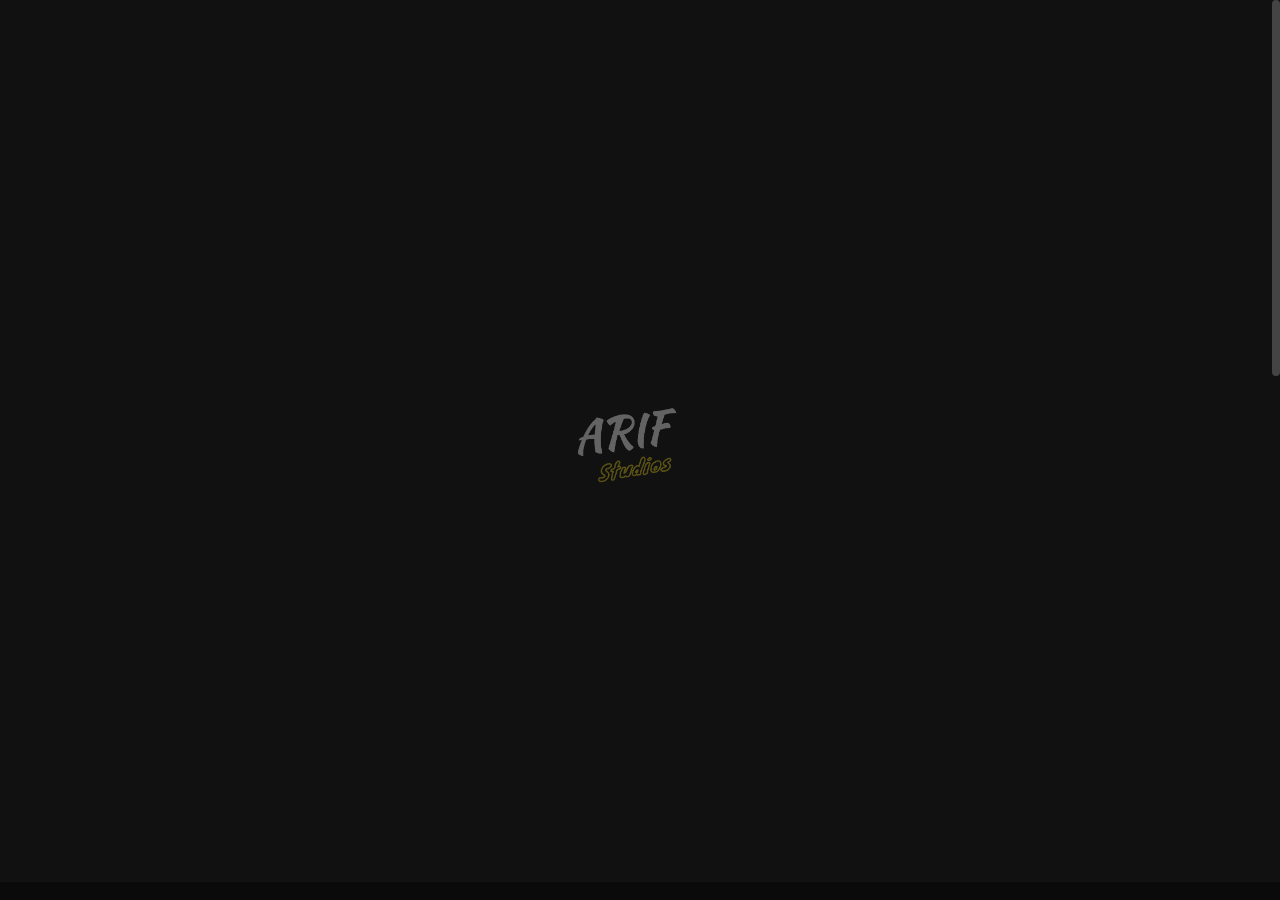
<file: contact-simple.html>
<!DOCTYPE html>

<!--
	Template:   Nui - Creative Portfolio Showcase HTML Website Template
	Author:     Themetorium
	URL:        https://themetorium.net/
-->

<html lang="en">
	<head>

		<!-- Title -->
		<title>Contact | Nui - Creative Portfolio Showcase HTML Website Template by Themetorium</title>

		<!-- Meta -->
		<meta charset="utf-8">
		<meta name="description" content="Download Nui - Creative Portfolio Showcase HTML Website Template that comes with rich features and well-commented code. Made by Themetorium.">
		<meta name="author" content="themetorium.net">

		<!-- Mobile Meta -->
		<meta name="viewport" content="width=device-width, initial-scale=1, shrink-to-fit=no">

		<!-- Favicon (http://www.favicon-generator.org/) -->
		<link rel="shortcut icon" href="favicon.ico" type="image/x-icon">
		<link rel="icon" href="favicon.ico" type="image/x-icon">

		<!-- Your Google Analytics code goes here -->

		<!-- Google fonts (https://www.google.com/fonts) -->
		<link rel="preconnect" href="https://fonts.googleapis.com">
		<link rel="preconnect" href="https://fonts.gstatic.com" crossorigin>
		<link href="https://fonts.googleapis.com/css2?family=Poppins:wght@300;400;500;600;700;800;900&display=swap" rel="stylesheet"> <!-- Body font -->
		<link href="https://fonts.googleapis.com/css2?family=Syne:wght@400;500;600;700;800&display=swap" rel="stylesheet"> <!-- Secondary/Alter font -->

		<!-- Libs and Plugins CSS -->
		<link rel="stylesheet" href="assets/vendor/normalize/normalize.min.css"> <!-- Normalize CSS (https://necolas.github.io/normalize.css/) -->
		<link rel="stylesheet" href="assets/vendor/fontawesome/css/fontawesome-all.min.css"> <!-- Font Icons CSS (https://fontawesome.com) Free version! -->
		<link rel="stylesheet" href="assets/vendor/swiper/css/swiper-bundle.min.css"> <!-- Swiper CSS (https://swiperjs.com/) -->
		<link rel="stylesheet" href="assets/vendor/lightgallery/css/lightgallery.min.css"> <!-- lightGallery CSS (http://sachinchoolur.github.io/lightGallery) -->

		<!-- Template master CSS -->
		<link rel="stylesheet" href="assets/css/helper.css">
		<link id="tt-themecss" rel="stylesheet" href="assets/css/theme.css">

	</head>

	
	<!-- ===========
	///// Body /////
	================
	* Use class "tt-boxed" to enable page boxed layout globally (affects all elements containing class "tt-wrap").
	* Use class "tt-smooth-scroll" to enable page smooth scrolling.
	* Use class "tt-transition" to enable page transitions.
	* Use class "tt-magic-cursor" to enable magic cursor.
	* Note: there may be classes that are specific to this page only!
	-->
	<body id="body" class="tt-transition tt-boxed tt-smooth-scroll tt-magic-cursor">


		<!-- *************************************
		*********** Begin body inner ************* 
		************************************** -->
		<main id="body-inner">

			<!-- Begin page transition (do not remove!!!) 
			=========================== -->
			<div id="page-transition">
				<div class="ptr-overlay"></div>
				<div class="ptr-preloader">
					<div class="ptr-prel-content">
						<!-- Hint: You may need to change the img height and opacity to match your logo type. You can do this from the "theme.css" file (find: ".ptr-prel-image"). -->
						<img src="assets/img/logo-light.png" class="ptr-prel-image tt-logo-light" alt="Logo">
					</div> <!-- /.ptr-prel-content -->
				</div> <!-- /.ptr-preloader -->
			</div>
			<!-- End page transition -->

			<!-- Begin magic cursor 
			======================== -->
			<div id="magic-cursor">
				<div id="ball"></div>
			</div>
			<!-- End magic cursor --> 


			<!-- *****************************************
			*********** Begin scroll container *********** 
			****************************************** -->
			<div id="scroll-container"> 
				
				<!-- ===================
				///// Begin header /////
				========================
				* Use class "tt-header-fixed" to set header to fixed position.
				-->
				<header id="tt-header" class="tt-header-fixed">
					<div class="tt-header-inner"> <!-- add/remove class "tt-wrap" to enable/disable element boxed layout (class "tt-boxed" is required in <body> tag!). Note: additionally you can use prepared helper class "max-width-*" to add custom width to "tt-wrap". Example: "max-width-1500" (class "tt-wrap" is still required!). More info about helper classes can be found in the file "helper.css". -->

						<div class="tt-header-col">

							<!-- Begin logo 
							================ -->
							<div class="tt-logo"> 
								<a href="index.html">
									<!-- Hint: You may need to change the img height to match your logo type. You can do this from the "theme.css" file (find: ".tt-logo img"). -->
									<img src="assets/img/logo-light.png" class="tt-logo-light magnetic-item" alt="Logo"> <!-- logo light -->
									<img src="assets/img/logo-dark.png" class="tt-logo-dark magnetic-item" alt="Logo"> <!-- logo dark -->
								</a>
							</div>
							<!-- End logo -->

						</div> <!-- /.tt-header-col -->

						<div class="tt-header-col">

							<!-- Begin overlay menu toggle button -->
							<div id="tt-ol-menu-toggle-btn-wrap">
								<div class="tt-ol-menu-toggle-btn-text-wrap hide-cursor">
									<div class="tt-ol-menu-toggle-btn-text">
										<span class="text-menu" data-hover="Open">Menu</span>
										<span class="text-close">Close</span>
									</div> <!-- /.tt-ol-menu-toggle-btn-text -->
								</div> <!-- /.tt-ol-menu-toggle-btn-text-wrap -->
								<div class="tt-ol-menu-toggle-btn-holder">
									<a href="#" class="tt-ol-menu-toggle-btn magnetic-item"><span></span></a>
								</div> <!-- /.tt-ol-menu-toggle-btn-holder -->
							</div>
							<!-- End overlay menu toggle button -->

							<!-- Begin overlay menu 
							======================== 
							* Use class "tt-ol-menu-count" to enable menu counter.
							-->
							<nav class="tt-overlay-menu tt-ol-menu-count">
								<div class="tt-ol-menu-ghost">Explore</div>
								<div class="tt-ol-menu-holder">
									<div class="tt-ol-menu-inner tt-wrap">
										<div class="tt-ol-menu-content">

											<!-- Begin menu list -->
											<ul class="tt-ol-menu-list">

												<li><a href="landing-page.html">Home</a></li>

												<!-- Begin submenu (submenu master)
												==================================== -->
												<li class="tt-ol-submenu-wrap">
													<div class="tt-ol-submenu-trigger">
														<a href="#">Portfolio</a>
														<div class="tt-ol-submenu-caret-wrap">
															<div class="tt-ol-submenu-caret magnetic-item"></div>
														</div> <!-- /.tt-ol-submenu-caret-wrap -->
													</div> <!-- /.tt-ol-submenu-trigger -->
													<div class="tt-ol-submenu">
														<ul class="tt-ol-submenu-list">

															<!-- Begin submenu
															=================== -->
															<li class="tt-ol-submenu-wrap">
																<div class="tt-ol-submenu-trigger">
																	<a href="#" class="tt-ol-submenu-link">Portfolio List</a>
																	<div class="tt-ol-submenu-caret-wrap">
																		<div class="tt-ol-submenu-caret magnetic-item"></div>
																	</div> <!-- /.tt-ol-submenu-caret-wrap -->
																</div> <!-- /.tt-ol-submenu-trigger -->
																<div class="tt-ol-submenu">
																	<ul class="tt-ol-submenu-list">

																		<li><a href="portfolio-list.html">Portfolio List</a></li>
																		<li><a href="portfolio-list-alter.html">Portfolio List Alter</a></li>
																		<li><a href="portfolio-list-thumb.html">Portfolio List Thumbnail</a></li>
																		
																	</ul> <!-- /.tt-ol-submenu-list -->
																</div> <!-- /.tt-ol-submenu -->
															</li>
															<!-- End submenu -->

															<!-- Begin submenu
															=================== -->
															<li class="tt-ol-submenu-wrap">
																<div class="tt-ol-submenu-trigger">
																	<a href="#" class="tt-ol-submenu-link">Portfolio Grid</a>
																	<div class="tt-ol-submenu-caret-wrap">
																		<div class="tt-ol-submenu-caret magnetic-item"></div>
																	</div> <!-- /.tt-ol-submenu-caret-wrap -->
																</div> <!-- /.tt-ol-submenu-trigger -->
																<div class="tt-ol-submenu">
																	<ul class="tt-ol-submenu-list">

																		<li><a href="portfolio-grid-creative.html">Grid Creative</a></li>
																		<li><a href="portfolio-grid-modern.html">Grid Modern</a></li>
																		<li><a href="portfolio-grid-portrait-mode.html">Grid Portrait Mode</a></li>
																		<li><a href="portfolio-grid-classic.html">Grid Classic</a></li>
																		
																	</ul> <!-- /.tt-ol-submenu-list -->
																</div> <!-- /.tt-ol-submenu -->
															</li>
															<!-- End submenu -->

															<!-- Begin submenu
															=================== -->
															<li class="tt-ol-submenu-wrap">
																<div class="tt-ol-submenu-trigger">
																	<a href="#" class="tt-ol-submenu-link">Portfolio Interactive</a>
																	<div class="tt-ol-submenu-caret-wrap">
																		<div class="tt-ol-submenu-caret magnetic-item"></div>
																	</div> <!-- /.tt-ol-submenu-caret-wrap -->
																</div> <!-- /.tt-ol-submenu-trigger -->
																<div class="tt-ol-submenu">
																	<ul class="tt-ol-submenu-list">

																		<li><a href="portfolio-interactive.html">Interactive Classic</a></li>
																		<li><a href="portfolio-interactive-center.html">Interactive Senter</a></li>
																		<li><a href="portfolio-interactive-inline.html">Interactive Inline</a></li>
																		
																	</ul> <!-- /.tt-ol-submenu-list -->
																</div> <!-- /.tt-ol-submenu -->
															</li>
															<!-- End submenu -->

															<!-- Begin submenu
															=================== -->
															<li class="tt-ol-submenu-wrap">
																<div class="tt-ol-submenu-trigger">
																	<a href="#" class="tt-ol-submenu-link">Portfolio Split</a>
																	<div class="tt-ol-submenu-caret-wrap">
																		<div class="tt-ol-submenu-caret magnetic-item"></div>
																	</div> <!-- /.tt-ol-submenu-caret-wrap -->
																</div> <!-- /.tt-ol-submenu-trigger -->
																<div class="tt-ol-submenu">
																	<ul class="tt-ol-submenu-list">

																		<li><a href="portfolio-split.html">Portfolio Split</a></li>
																		<li><a href="portfolio-split-reverse.html">Portfolio Split Reverse</a></li>
																		
																	</ul> <!-- /.tt-ol-submenu-list -->
																</div> <!-- /.tt-ol-submenu -->
															</li>
															<!-- End submenu -->

															<!-- Begin submenu
															=================== -->
															<li class="tt-ol-submenu-wrap">
																<div class="tt-ol-submenu-trigger">
																	<a href="#" class="tt-ol-submenu-link">Slider &amp; Carousel</a>
																	<div class="tt-ol-submenu-caret-wrap">
																		<div class="tt-ol-submenu-caret magnetic-item"></div>
																	</div> <!-- /.tt-ol-submenu-caret-wrap -->
																</div> <!-- /.tt-ol-submenu-trigger -->
																<div class="tt-ol-submenu">
																	<ul class="tt-ol-submenu-list">

																		<li><a href="portfolio-fullscreen-slider.html">Fullscreen Slider</a></li>
																		<li><a href="portfolio-fullscreen-carousel.html">Fullscreen Carousel</a></li>
																		<li><a href="portfolio-hover-carousel.html">Fullscreen Hover Carousel</a></li>
																		
																	</ul> <!-- /.tt-ol-submenu-list -->
																</div> <!-- /.tt-ol-submenu -->
															</li>
															<!-- End submenu -->

															<li><a href="portfolio-one-column.html">One Column</a></li>
															<li><a href="elements-classic-menu.html">Classic Menu</a></li>
															<li><a href="elements-classic-filter.html">Classic Filter</a></li>

														</ul> <!-- /.tt-ol-submenu-list -->
													</div> <!-- /.tt-ol-submenu -->
												</li>
												<!-- End submenu (sub-master) -->

												<!-- Begin submenu (submenu master)
												==================================== -->
												<li class="tt-ol-submenu-wrap">
													<div class="tt-ol-submenu-trigger">
														<a href="#">About</a>
														<div class="tt-ol-submenu-caret-wrap">
															<div class="tt-ol-submenu-caret magnetic-item"></div>
														</div> <!-- /.tt-ol-submenu-caret-wrap -->
													</div> <!-- /.tt-ol-submenu-trigger -->
													<div class="tt-ol-submenu">
														<ul class="tt-ol-submenu-list">

															<li><a href="about-us.html">About Us</a></li>
															<li><a href="about-me.html">About Me</a></li>

														</ul> <!-- /.tt-ol-submenu-list -->
													</div> <!-- /.tt-ol-submenu -->
												</li>
												<!-- End submenu (sub-master) -->

												<!-- Begin submenu (submenu master)
												==================================== -->
												<li class="tt-ol-submenu-wrap">
													<div class="tt-ol-submenu-trigger">
														<a href="#">Blog</a>
														<div class="tt-ol-submenu-caret-wrap">
															<div class="tt-ol-submenu-caret magnetic-item"></div>
														</div> <!-- /.tt-ol-submenu-caret-wrap -->
													</div> <!-- /.tt-ol-submenu-trigger -->
													<div class="tt-ol-submenu">
														<ul class="tt-ol-submenu-list">

															<!-- Begin submenu
															=================== -->
															<li class="tt-ol-submenu-wrap">
																<div class="tt-ol-submenu-trigger">
																	<a href="#" class="tt-ol-submenu-link">Blog List</a>
																	<div class="tt-ol-submenu-caret-wrap">
																		<div class="tt-ol-submenu-caret magnetic-item"></div>
																	</div> <!-- /.tt-ol-submenu-caret-wrap -->
																</div> <!-- /.tt-ol-submenu-trigger -->
																<div class="tt-ol-submenu">
																	<ul class="tt-ol-submenu-list">

																		<li><a href="blog-classic.html">Blog Classic</a></li>
																		<li><a href="blog-classic-sidebar.html">Classic Sidebar</a></li>
																		<li><a href="blog-compact.html">Compact List</a></li>
																		<li><a href="blog-archive.html">Blog Archive</a></li>
																		
																	</ul> <!-- /.tt-ol-submenu-list -->
																</div> <!-- /.tt-ol-submenu -->
															</li>
															<!-- End submenu -->

															<!-- Begin submenu
															=================== -->
															<li class="tt-ol-submenu-wrap">
																<div class="tt-ol-submenu-trigger">
																	<a href="#" class="tt-ol-submenu-link">Blog Post</a>
																	<div class="tt-ol-submenu-caret-wrap">
																		<div class="tt-ol-submenu-caret magnetic-item"></div>
																	</div> <!-- /.tt-ol-submenu-caret-wrap -->
																</div> <!-- /.tt-ol-submenu-trigger -->
																<div class="tt-ol-submenu">
																	<ul class="tt-ol-submenu-list">

																		<li><a href="blog-post.html">Single Post</a></li>
																		<li><a href="blog-post-classic-sidebar.html">Classic Sidebar</a></li>
																		<li><a href="blog-post-no-featured-image.html">No Featured Image</a></li>
																		
																	</ul> <!-- /.tt-ol-submenu-list -->
																</div> <!-- /.tt-ol-submenu -->
															</li>
															<!-- End submenu -->

														</ul> <!-- /.tt-ol-submenu-list -->
													</div> <!-- /.tt-ol-submenu -->
												</li>
												<!-- End submenu (sub-master) -->

												<!-- Begin submenu (submenu master)
												==================================== -->
												<li class="tt-ol-submenu-wrap active">
													<div class="tt-ol-submenu-trigger">
														<a href="#">Contact</a>
														<div class="tt-ol-submenu-caret-wrap">
															<div class="tt-ol-submenu-caret magnetic-item"></div>
														</div> <!-- /.tt-ol-submenu-caret-wrap -->
													</div> <!-- /.tt-ol-submenu-trigger -->
													<div class="tt-ol-submenu">
														<ul class="tt-ol-submenu-list">

															<li><a href="contact.html">Contact Form</a></li>
															<li class="active"><a href="contact-simple.html">Contact Simple</a></li>

														</ul> <!-- /.tt-ol-submenu-list -->
													</div> <!-- /.tt-ol-submenu -->
												</li>
												<!-- End submenu (sub-master) -->

											</ul>
											<!-- End menu list -->

											<!-- Begin overlay menu social links 
											===================================== -->
											<ul class="tt-ol-menu-social">
												<li><h6 class="tt-ol-menu-social-heading">Social Links:</h6></li>
												<li><a href="https://www.facebook.com/themetorium" target="_blank" rel="noopener">Facebook</a></li>
												<li><a href="https://twitter.com/Themetorium" target="_blank" rel="noopener">Twitter</a></li>
												<li><a href="https://www.youtube.com/" target="_blank" rel="noopener">Youtube</a></li>
												<li><a href="https://dribbble.com/Themetorium" target="_blank" rel="noopener">Dribbble</a></li>
												<li><a href="https://www.behance.net/Themetorium" target="_blank" rel="noopener">Behance</a></li>
											</ul>
											<!-- End overlay menu social links -->

										</div> <!-- /.tt-ol-menu-content -->
									</div> <!-- /.tt-ol-menu-inner -->
								</div> <!-- /.tt-ol-menu-holder -->
							</nav> 
							<!-- End overlay menu -->

						</div> <!-- /.header-col -->
					</div> <!-- /.header-inner -->
				</header>
				<!-- End header -->

				
				<!-- *************************************
				*********** Begin content wrap *********** 
				************************************** -->
				<div id="content-wrap">

					
					<!-- ========================
					///// Begin page header /////
					============================= 
					* Use class "ph-full" to enable fullscreen size (no effect on smaller screens!).
					* Use class "ph-cap-sm", "ph-cap-lg", "ph-cap-xlg" or "ph-cap-xxlg" to set caption size (no class = default size).
					* Use class "ph-center" to enable content center position.
					* Use class "ph-image-cropped" to crop image (if image is used). It uses fixed image dimensions (no effect with class "ph-bg-image"!).
					* Use class "ph-bg-image" to enable page header background image. Note: "ph-caption-title-ghost" will be disabled if you enable this option!
					* Use class "ph-bg-image-is-light" if needed, it makes the elements dark and more visible if you use a very light background image (effect only with class "ph-bg-image").
					* Use class "ph-image-cover-*" to set image overlay opacity. For example "ph-image-cover-2" or "ph-image-cover-2-5" (up to "ph-image-cover-9-5").
					* Use class "ph-content-parallax" to enable content parallax.
					* Use class "ph-stroke" to enable caption title stroke style.
					* Use class "ph-ghost-scroll" to enable the scroll effect to caption title ghost (no effect with class "ph-center"!).
					-->
					<div id="page-header" class="ph-full ph-cap-xxlg ph-ghost-scroll ph-image-cropped ph-image-cover-2 ph-content-parallax">
						<div class="page-header-inner tt-wrap">

							<!-- Begin page header image 
							============================= -->
							<!-- <div class="ph-image">
								<div class="ph-image-inner">
									<img src="assets/img/page-header/ph-3.jpg" alt="Image">
								</div>
							</div> -->
							<!-- End page header image -->

							<!-- Begin page header caption
							=============================== 
							Use class "max-width-*" to set caption max width if needed. For example "max-width-1000". More info about helper classes can be found in the file "helper.css".
							-->
							<div class="ph-caption">
								<div class="ph-caption-subtitle">
									<div class="ph-appear">Let's Talk</div>
								</div>
								<h1 class="ph-caption-title">
									<div class="ph-appear">Work<br> With Us</div>
								</h1>
								<div class="ph-caption-title-ghost">
									<div class="ph-appear">Contact</div>
								</div>
							</div>
							<!-- End page header caption -->

						</div> <!-- /.page-header-inner -->

						<!-- Begin scroll down (you can change "data-offset" to set scroll top offset) 
						======================= -->
						<div class="tt-scroll-down">
							<a href="#page-content" class="tt-sd-inner ph-appear" data-offset="0">
								<div class="tt-sd-arrow">
									<div class="tt-sd-arrow-inner"></div>
								</div>
								<div class="tt-sd-text">Scroll</div>
							</a>
						</div>
						<!-- End scroll down -->
						
					</div>
					<!-- End page header -->
					
<!-- Map section start -->

<!-- Map section end -->

					<!-- *************************************
					*********** Begin page content *********** 
					************************************** -->
					<div id="page-content">


						<!-- =======================
						///// Begin tt-section /////
						============================ 
						* You can use padding classes if needed. For example "padding-top-xlg-150", "padding-bottom-xlg-150", "no-padding-top", "no-padding-bottom", etc. Note that each situation may be different and each section may need different classes according to your needs. More info about helper classes can be found in the file "helper.css".
						-->
						<div class="tt-section padding-top-xlg-150 padding-bottom-xlg-150 bg-white-accent-2">
							<div class="tt-section-inner tt-wrap">

								<!-- Begin tt-Heading 
								====================== 
								* Use class "tt-heading-xsm", "tt-heading-sm", "tt-heading-lg", "tt-heading-xlg" or "tt-heading-xxlg" to set caption size (no class = default size).
								* Use class "tt-heading-stroke" to enable stroke style.
								* Use class "tt-heading-center" to align tt-Heading to center.
								* Use prepared helper class "max-width-*" to add custom width if needed. Example: "max-width-800". More info about helper classes can be found in the file "helper.css".
								-->
								<div class="tt-heading tt-heading-xlg anim-fadeinup">
									<h3 class="tt-heading-subtitle">A project, an idea, a question?</h3>
									<h2 class="tt-heading-title"><a href="mailto:company@email.com" class="tt-link" data-cursor="<i class='fas fa-envelope'></i>">company@email.com <span class="hide-from-sm">↗</span></a></h2> <!-- You can use <br> to break a text line if needed -->
								</div>
								<!-- End tt-Heading -->

								<!-- Begin contact info 
								======================== -->
								<ul class="tt-contact-info anim-fadeinup">
									<li class="text-xlg">
										<span class="tt-ci-icon"><i class="fas fa-map-marker-alt"></i></span>
										121 King Street, Melbourne, Australia
									</li>
									<li class="text-xlg">
										<span class="tt-ci-icon"><i class="fas fa-phone"></i></span>
										<a href="tel:+123456789000" class="tt-link">+(123) 456 789 000</a>
									</li>
									<li>
										<h6 class="no-margin-bottom margin-top-30">Follow:</h6>
										<!-- Begin social buttons -->
										<div class="social-buttons">
											<ul>
												<li><div class="magnetic-wrap"><a href="https://www.facebook.com/themetorium" class="magnetic-item not-hide-cursor" target="_blank" rel="noopener" style=""><i class="fab fa-facebook-f"></i></a></div></li>
												<li><div class="magnetic-wrap"><a href="https://twitter.com/Themetorium" class="magnetic-item not-hide-cursor" target="_blank" rel="noopener" style=""><i class="fab fa-twitter"></i></a></div></li>
												<li><div class="magnetic-wrap"><a href="https://www.youtube.com/" class="magnetic-item not-hide-cursor" target="_blank" rel="noopener" style=""><i class="fab fa-youtube"></i></a></div></li>
												<li><div class="magnetic-wrap"><a href="https://dribbble.com/Themetorium" class="magnetic-item not-hide-cursor" target="_blank" rel="noopener" style=""><i class="fab fa-dribbble"></i></a></div></li>
												<li><div class="magnetic-wrap"><a href="https://www.behance.net/Themetorium" class="magnetic-item not-hide-cursor" target="_blank" rel="noopener" style=""><i class="fab fa-behance"></i></a></div></li>
											</ul>
										</div>
										<!-- End social buttons -->
									</li>
								</ul>
								<!-- End contact info -->

							</div> <!-- /.tt-section-inner -->
						</div>
						<!-- End tt-section -->


						<!-- =======================
						///// Begin tt-section /////
						============================ 
						* You can use padding classes if needed. For example "padding-top-xlg-150", "padding-bottom-xlg-150", "no-padding-top", "no-padding-bottom", etc. Note that each situation may be different and each section may need different classes according to your needs. More info about helper classes can be found in the file "helper.css".
						-->
						<div class="tt-section padding-top-xlg-150 padding-bottom-xlg-150">
							<div class="tt-section-inner tt-wrap">

								<!-- Begin page nav 
								==================== 
								* Use class "tt-pn-center" to align page nav to center.
								* Use class "tt-pn-stroke" to enable title stroke style.
								-->
								<div class="tt-page-nav tt-pn-stroke">
									<a href="portfolio-grid-creative.html" class="tt-pn-link anim-fadeinup" data-cursor="<i class='fas fa-arrow-right'></i>">
										<div class="tt-pn-title">Portfolio</div>
										<div class="tt-pn-hover-title">Portfolio</div>
									</a> <!-- /.tt-pn-link -->
									<div class="tt-pn-subtitle anim-fadeinup">Selected Works</div>
								</div>
								<!-- End page nav -->

							</div> <!-- /.tt-section-inner -->
						</div>
						<!-- End tt-section -->


					</div>
					<!-- End page content -->
					

					<!-- ======================
					///// Begin tt-footer /////
					=========================== -->
					<footer id="tt-footer">
						<div class="tt-footer-inner">

							<!-- Begin footer column 
							========================= -->
							<div class="footer-col tt-align-center-left">
								<div class="footer-col-inner">

									<a href="#" class="tt-btn tt-btn-link scroll-to-top">
										<span class="tt-btn-icon"><i class="fas fa-arrow-up"></i></span>
										<div data-hover="Back to Top">Back to Top</div>
									</a>

								</div> <!-- /.footer-col-inner -->
							</div>
							<!-- Begin footer column -->

							<!-- Begin footer column 
							========================= -->
							<div class="footer-col tt-align-center order-m-last">
								<div class="footer-col-inner">

									<div class="tt-copyright text-gray">
										<a href="https://themetorium.net" target="_blank" rel="noopener" class="tt-btn tt-btn-link">
											<span class="tt-btn-icon"><i class="far fa-copyright"></i></span>
											<div data-hover="Themetorium.net">Themetorium.net</div>
										</a>
									</div>

								</div> <!-- /.footer-col-inner -->
							</div>
							<!-- Begin footer column -->

							<!-- Begin footer column 
							========================= -->
							<div class="footer-col tt-align-center-right">
								<div class="footer-col-inner">

									<div class="footer-social">
										<div class="footer-social-text"><span>Follow</span><i class="fas fa-share-alt"></i></div>
										<div class="social-buttons">
											<ul>
												<li><a href="https://www.facebook.com/themetorium" class="magnetic-item" target="_blank" rel="noopener"><i class="fab fa-facebook-f"></i></a></li>
												<li><a href="https://twitter.com/Themetorium" class="magnetic-item" target="_blank" rel="noopener"><i class="fab fa-twitter"></i></a></li>
												<li><a href="https://www.youtube.com/" class="magnetic-item" target="_blank" rel="noopener"><i class="fab fa-youtube"></i></a></li>
												<li><a href="https://dribbble.com/Themetorium" class="magnetic-item" target="_blank" rel="noopener"><i class="fab fa-dribbble"></i></a></li>
												<li><a href="https://www.behance.net/Themetorium" class="magnetic-item" target="_blank" rel="noopener"><i class="fab fa-behance"></i></a></li>
											</ul>
										</div> <!-- /.social-buttons -->
									</div> <!-- /.footer-social -->

								</div> <!-- /.footer-col-inner -->
							</div>
							<!-- Begin footer column -->

						</div> <!-- /.tt-section-inner -->
					</footer>
					<!-- End tt-footer -->


				</div>
				<!-- End content wrap -->

			</div>
			<!-- End scroll container -->


		</main>
		<!-- End body inner -->


        

		<!-- ====================
		///// Scripts below /////
		===================== -->

		<!-- Core JS -->
		<script src="assets/vendor/jquery/jquery.min.js"></script> <!-- jquery JS (https://jquery.com) -->

		<!-- Libs and Plugins JS -->
		<script src="assets/vendor/gsap/gsap.min.js"></script> <!-- GSAP JS (https://greensock.com/gsap/) -->
		<script src="assets/vendor/gsap/ScrollToPlugin.min.js"></script> <!-- GSAP ScrollToPlugin JS (https://greensock.com/scrolltoplugin/) -->
		<script src="assets/vendor/gsap/ScrollTrigger.min.js"></script> <!-- GSAP ScrollTrigger JS (https://greensock.com/scrolltrigger/) -->

		<script src="assets/vendor/smooth-scrollbar.js"></script> <!-- Smooth Scrollbar JS (https://github.com/idiotWu/smooth-scrollbar/) -->
		<script src="assets/vendor/swiper/js/swiper-bundle.min.js"></script> <!-- Swiper JS (https://swiperjs.com/) -->
		<script src="assets/vendor/isotope/imagesloaded.pkgd.min.js"></script> <!-- imagesloaded JS (more info: https://imagesloaded.desandro.com/) -->
		<script src="assets/vendor/isotope/isotope.pkgd.min.js"></script> <!-- Isotope JS (http://isotope.metafizzy.co) -->
		<script src="assets/vendor/isotope/packery-mode.pkgd.min.js"></script> <!-- Isotope Packery Mode JS (https://isotope.metafizzy.co/layout-modes/packery.html) -->
		<script src="assets/vendor/lightgallery/js/lightgallery-all.min.js"></script> <!-- lightGallery Plugins JS (http://sachinchoolur.github.io/lightGallery) -->
		<script src="assets/vendor/jquery.mousewheel.min.js"></script> <!-- A jQuery plugin that adds cross browser mouse wheel support (https://github.com/jquery/jquery-mousewheel) -->

		<!-- Template master JS -->
		<script src="assets/js/theme.js"></script>



	</body>

</html>
</file>
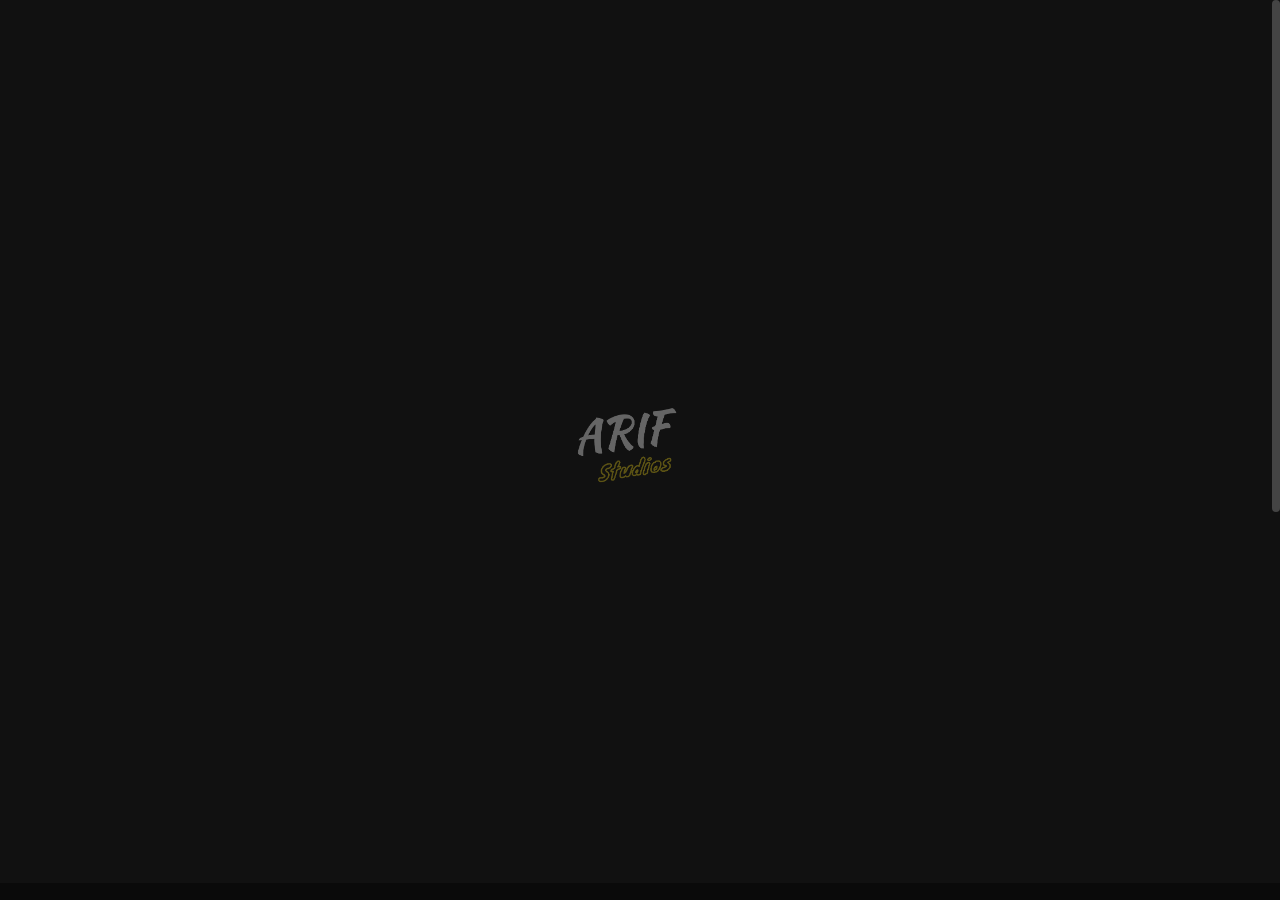
<file: contact.html>
<!DOCTYPE html>

<!--
	Template:   Nui - Creative Portfolio Showcase HTML Website Template
	Author:     Themetorium
	URL:        https://themetorium.net/
-->

<html lang="en">
	<head>

		<!-- Title -->
		<title>Contact | Nui - Creative Portfolio Showcase HTML Website Template by Themetorium</title>

		<!-- Meta -->
		<meta charset="utf-8">
		<meta name="description" content="Download Nui - Creative Portfolio Showcase HTML Website Template that comes with rich features and well-commented code. Made by Themetorium.">
		<meta name="author" content="themetorium.net">

		<!-- Mobile Meta -->
		<meta name="viewport" content="width=device-width, initial-scale=1, shrink-to-fit=no">

		<!-- Favicon (http://www.favicon-generator.org/) -->
		<link rel="shortcut icon" href="favicon.ico" type="image/x-icon">
		<link rel="icon" href="favicon.ico" type="image/x-icon">

		<!-- Your Google Analytics code goes here -->

		<!-- Google fonts (https://www.google.com/fonts) -->
		<link rel="preconnect" href="https://fonts.googleapis.com">
		<link rel="preconnect" href="https://fonts.gstatic.com" crossorigin>
		<link href="https://fonts.googleapis.com/css2?family=Poppins:wght@300;400;500;600;700;800;900&display=swap" rel="stylesheet"> <!-- Body font -->
		<link href="https://fonts.googleapis.com/css2?family=Syne:wght@400;500;600;700;800&display=swap" rel="stylesheet"> <!-- Secondary/Alter font -->

		<!-- Libs and Plugins CSS -->
		<link rel="stylesheet" href="assets/vendor/normalize/normalize.min.css"> <!-- Normalize CSS (https://necolas.github.io/normalize.css/) -->
		<link rel="stylesheet" href="assets/vendor/fontawesome/css/fontawesome-all.min.css"> <!-- Font Icons CSS (https://fontawesome.com) Free version! -->
		<link rel="stylesheet" href="assets/vendor/swiper/css/swiper-bundle.min.css"> <!-- Swiper CSS (https://swiperjs.com/) -->
		<link rel="stylesheet" href="assets/vendor/lightgallery/css/lightgallery.min.css"> <!-- lightGallery CSS (http://sachinchoolur.github.io/lightGallery) -->

		<!-- Template master CSS -->
		<link rel="stylesheet" href="assets/css/helper.css">
		<link id="tt-themecss" rel="stylesheet" href="assets/css/theme.css">

	</head>

	
	<!-- ===========
	///// Body /////
	================
	* Use class "tt-boxed" to enable page boxed layout globally (affects all elements containing class "tt-wrap").
	* Use class "tt-smooth-scroll" to enable page smooth scrolling.
	* Use class "tt-transition" to enable page transitions.
	* Use class "tt-magic-cursor" to enable magic cursor.
	* Note: there may be classes that are specific to this page only!
	-->
	<body id="body" class="tt-transition tt-boxed tt-smooth-scroll tt-magic-cursor">


		<!-- *************************************
		*********** Begin body inner ************* 
		************************************** -->
		<main id="body-inner">

			<!-- Begin page transition (do not remove!!!) 
			=========================== -->
			<div id="page-transition">
				<div class="ptr-overlay"></div>
				<div class="ptr-preloader">
					<div class="ptr-prel-content">
						<!-- Hint: You may need to change the img height and opacity to match your logo type. You can do this from the "theme.css" file (find: ".ptr-prel-image"). -->
						<img src="assets/img/logo-light.png" class="ptr-prel-image tt-logo-light" alt="Logo">
					</div> <!-- /.ptr-prel-content -->
				</div> <!-- /.ptr-preloader -->
			</div>
			<!-- End page transition -->

			<!-- Begin magic cursor 
			======================== -->
			<div id="magic-cursor">
				<div id="ball"></div>
			</div>
			<!-- End magic cursor --> 


			<!-- *****************************************
			*********** Begin scroll container *********** 
			****************************************** -->
			<div id="scroll-container"> 
				
				<!-- ===================
				///// Begin header /////
				========================
				* Use class "tt-header-fixed" to set header to fixed position.
				-->
				<header id="tt-header" class="tt-header-fixed">
					<div class="tt-header-inner"> <!-- add/remove class "tt-wrap" to enable/disable element boxed layout (class "tt-boxed" is required in <body> tag!). Note: additionally you can use prepared helper class "max-width-*" to add custom width to "tt-wrap". Example: "max-width-1500" (class "tt-wrap" is still required!). More info about helper classes can be found in the file "helper.css". -->

						<div class="tt-header-col">

							<!-- Begin logo 
							================ -->
							<div class="tt-logo"> 
								<a href="index.html">
									<!-- Hint: You may need to change the img height to match your logo type. You can do this from the "theme.css" file (find: ".tt-logo img"). -->
									<img src="assets/img/logo-light.png" class="tt-logo-light magnetic-item" alt="Logo"> <!-- logo light -->
									<img src="assets/img/logo-dark.png" class="tt-logo-dark magnetic-item" alt="Logo"> <!-- logo dark -->
								</a>
							</div>
							<!-- End logo -->

						</div> <!-- /.tt-header-col -->

						<div class="tt-header-col">

							<!-- Begin overlay menu toggle button -->
							<div id="tt-ol-menu-toggle-btn-wrap">
								<div class="tt-ol-menu-toggle-btn-text-wrap hide-cursor">
									<div class="tt-ol-menu-toggle-btn-text">
										<span class="text-menu" data-hover="Open">Menu</span>
										<span class="text-close">Close</span>
									</div> <!-- /.tt-ol-menu-toggle-btn-text -->
								</div> <!-- /.tt-ol-menu-toggle-btn-text-wrap -->
								<div class="tt-ol-menu-toggle-btn-holder">
									<a href="#" class="tt-ol-menu-toggle-btn magnetic-item"><span></span></a>
								</div> <!-- /.tt-ol-menu-toggle-btn-holder -->
							</div>
							<!-- End overlay menu toggle button -->

							<!-- Begin overlay menu 
							======================== 
							* Use class "tt-ol-menu-count" to enable menu counter.
							-->
							<nav class="tt-overlay-menu tt-ol-menu-count">
								<div class="tt-ol-menu-ghost">Explore</div>
								<div class="tt-ol-menu-holder">
									<div class="tt-ol-menu-inner tt-wrap">
										<div class="tt-ol-menu-content">

											<!-- Begin menu list -->
											<ul class="tt-ol-menu-list">

												<li ><a href="landing-page.html">Home</a></li>

												<!-- Begin submenu (submenu master)
												==================================== -->
												<li class="tt-ol-submenu-wrap">
													<div class="tt-ol-submenu-trigger">
														<a href="#">Portfolio</a>
														<div class="tt-ol-submenu-caret-wrap">
															<div class="tt-ol-submenu-caret magnetic-item"></div>
														</div> <!-- /.tt-ol-submenu-caret-wrap -->
													</div> <!-- /.tt-ol-submenu-trigger -->
													<div class="tt-ol-submenu">
														<ul class="tt-ol-submenu-list">

															<!-- Begin submenu
															=================== -->
															<li><a href="portfolio-one-column.html">Services List</a></li>
															<li><a href="portfolio-interactive-center.html">Services Interactive</a></li>

														</ul> <!-- /.tt-ol-submenu-list -->
													</div> <!-- /.tt-ol-submenu -->
												</li>
												<!-- End submenu (sub-master) -->

												<!-- Begin submenu (submenu master)
												==================================== -->
												<li class="tt-ol-submenu-wrap">
													<div class="tt-ol-submenu-trigger">
														<a href="#">About</a>
														<div class="tt-ol-submenu-caret-wrap">
															<div class="tt-ol-submenu-caret magnetic-item"></div>
														</div> <!-- /.tt-ol-submenu-caret-wrap -->
													</div> <!-- /.tt-ol-submenu-trigger -->
													<div class="tt-ol-submenu">
														<ul class="tt-ol-submenu-list">
															<li><a href="about-me.html">About Me</a></li>

														</ul> <!-- /.tt-ol-submenu-list -->
													</div> <!-- /.tt-ol-submenu -->
												</li>
												<!-- End submenu (sub-master) -->

												<!-- Begin submenu (submenu master)
												==================================== -->
												<li class="tt-ol-submenu-wrap">
													<div class="tt-ol-submenu-trigger">
														<a href="#">Blog</a>
														<div class="tt-ol-submenu-caret-wrap">
															<div class="tt-ol-submenu-caret magnetic-item"></div>
														</div> <!-- /.tt-ol-submenu-caret-wrap -->
													</div> <!-- /.tt-ol-submenu-trigger -->
													<div class="tt-ol-submenu">
														<ul class="tt-ol-submenu-list">

															<!-- Begin submenu
															=================== -->
															<li class="tt-ol-submenu-wrap">
																<div class="tt-ol-submenu-trigger">
																	<a href="#" class="tt-ol-submenu-link">Blog List</a>
																	<div class="tt-ol-submenu-caret-wrap">
																		<div class="tt-ol-submenu-caret magnetic-item"></div>
																	</div> <!-- /.tt-ol-submenu-caret-wrap -->
																</div> <!-- /.tt-ol-submenu-trigger -->
																<div class="tt-ol-submenu">
																	<ul class="tt-ol-submenu-list">

																		<li><a href="blog-classic.html">Blog Classic</a></li>
																		<li><a href="blog-classic-sidebar.html">Classic Sidebar</a></li>
																		<li><a href="blog-compact.html">Compact List</a></li>
																		<li><a href="blog-archive.html">Blog Archive</a></li>
																		
																	</ul> <!-- /.tt-ol-submenu-list -->
																</div> <!-- /.tt-ol-submenu -->
															</li>
															<!-- End submenu -->

															<!-- Begin submenu
															=================== -->
															<li class="tt-ol-submenu-wrap">
																<div class="tt-ol-submenu-trigger">
																	<a href="#" class="tt-ol-submenu-link">Blog Post</a>
																	<div class="tt-ol-submenu-caret-wrap">
																		<div class="tt-ol-submenu-caret magnetic-item"></div>
																	</div> <!-- /.tt-ol-submenu-caret-wrap -->
																</div> <!-- /.tt-ol-submenu-trigger -->
																<div class="tt-ol-submenu">
																	<ul class="tt-ol-submenu-list">

																		<li><a href="blog-post.html">Single Post</a></li>
																		<li><a href="blog-post-classic-sidebar.html">Classic Sidebar</a></li>
																		<li><a href="blog-post-no-featured-image.html">No Featured Image</a></li>
																		
																	</ul> <!-- /.tt-ol-submenu-list -->
																</div> <!-- /.tt-ol-submenu -->
															</li>
															<!-- End submenu -->

														</ul> <!-- /.tt-ol-submenu-list -->
													</div> <!-- /.tt-ol-submenu -->
												</li>
												<!-- End submenu (sub-master) -->

												<!-- Begin submenu (submenu master)
												==================================== -->
												<li class="tt-ol-submenu-wrap active">
													<div class="tt-ol-submenu-trigger">
														<a href="#">Contact</a>
														<div class="tt-ol-submenu-caret-wrap">
															<div class="tt-ol-submenu-caret magnetic-item"></div>
														</div> <!-- /.tt-ol-submenu-caret-wrap -->
													</div> <!-- /.tt-ol-submenu-trigger -->
													<div class="tt-ol-submenu">
														<ul class="tt-ol-submenu-list">

															<li><a href="contact.html">Contact form</a></li>
															

														</ul> <!-- /.tt-ol-submenu-list -->
													</div> <!-- /.tt-ol-submenu -->
												</li>
												<!-- End submenu (sub-master) -->

											</ul>
											<!-- End menu list -->

											<!-- Begin overlay menu social links 
											===================================== -->
											<ul class="tt-ol-menu-social">
												<li><h6 class="tt-ol-menu-social-heading">Social Links:</h6></li>
												<li><a href="https://www.facebook.com/themetorium" target="_blank" rel="noopener">Facebook</a></li>
												<li><a href="https://twitter.com/Themetorium" target="_blank" rel="noopener">Twitter</a></li>
												<li><a href="https://www.youtube.com/" target="_blank" rel="noopener">Youtube</a></li>
												<li><a href="https://dribbble.com/Themetorium" target="_blank" rel="noopener">Dribbble</a></li>
												<li><a href="https://www.behance.net/Themetorium" target="_blank" rel="noopener">Behance</a></li>
											</ul>
											<!-- End overlay menu social links -->

										</div> <!-- /.tt-ol-menu-content -->
									</div> <!-- /.tt-ol-menu-inner -->
								</div> <!-- /.tt-ol-menu-holder -->
							</nav> 
							<!-- End overlay menu -->

						</div> <!-- /.header-col -->
					</div> <!-- /.header-inner -->
				</header>
				<!-- End header -->

				
				<!-- *************************************
				*********** Begin content wrap *********** 
				************************************** -->
				<div id="content-wrap">

					
					<!-- ========================
					///// Begin page header /////
					============================= 
					* Use class "ph-full" to enable fullscreen size (no effect on smaller screens!).
					* Use class "ph-cap-sm", "ph-cap-lg", "ph-cap-xlg" or "ph-cap-xxlg" to set caption size (no class = default size).
					* Use class "ph-center" to enable content center position.
					* Use class "ph-image-cropped" to crop image (if image is used). It uses fixed image dimensions (no effect with class "ph-bg-image"!).
					* Use class "ph-bg-image" to enable page header background image. Note: "ph-caption-title-ghost" will be disabled if you enable this option!
					* Use class "ph-bg-image-is-light" if needed, it makes the elements dark and more visible if you use a very light background image (effect only with class "ph-bg-image").
					* Use class "ph-image-cover-*" to set image overlay opacity. For example "ph-image-cover-2" or "ph-image-cover-2-5" (up to "ph-image-cover-9-5").
					* Use class "ph-content-parallax" to enable content parallax.
					* Use class "ph-stroke" to enable caption title stroke style.
					* Use class "ph-ghost-scroll" to enable the scroll effect to caption title ghost (no effect with class "ph-center"!).
					-->
					<div id="page-header" class="ph-cap-lg ph-ghost-scroll ph-image-cropped ph-image-cover-2 ph-content-parallax">
						<div class="page-header-inner tt-wrap">

							<!-- Begin page header image 
							============================= -->
							<!-- <div class="ph-image">
								<div class="ph-image-inner">
									<img src="assets/img/page-header/ph-3.jpg" alt="Image">
								</div>
							</div> -->
							<!-- End page header image -->

							<!-- Begin page header caption
							=============================== 
							Use class "max-width-*" to set caption max width if needed. For example "max-width-1000". More info about helper classes can be found in the file "helper.css".
							-->
							<div class="ph-caption">
								<div class="ph-caption-subtitle">
									<div class="ph-appear">Let's Talk</div>
								</div>
								<h1 class="ph-caption-title">
									<div class="ph-appear">Contact</div>
								</h1>
								<div class="ph-caption-title-ghost">
									<div class="ph-appear">Contact</div>
								</div>
							</div>
							<!-- End page header caption -->

						</div> <!-- /.page-header-inner -->

						<!-- Begin scroll down (you can change "data-offset" to set scroll top offset) 
						======================= -->
						<div class="tt-scroll-down">
							<a href="#page-content" class="tt-sd-inner ph-appear" data-offset="0">
								<div class="tt-sd-arrow">
									<div class="tt-sd-arrow-inner"></div>
								</div>
								<div class="tt-sd-text">Scroll</div>
							</a>
						</div>
						<!-- End scroll down -->
						
					</div>
					<!-- End page header -->


					<!-- *************************************
					*********** Begin page content *********** 
					************************************** -->
					<div id="page-content">


					<!-- Contact Us Section Start -->
					<div class="tt-section">
						<div class="tt-section-inner tt-wrap">
							<div class="tt-heading tt-heading-xlg anim-fadeinup">
								<h3 class="tt-heading-subtitle">Contact Us</h3>
								<h2 class="tt-heading-title">Let's Talk</h2> <!-- You can use <br> to break a text line if needed -->
							</div>
							<div class="tt-row">
								<div class=" tt-col-lg-5">
	
									<div class="map-left-content margin-bottom-20">
										<div class="responsive-map">
												<iframe width="600" height="350" src="https://www.google.com/maps/embed/v1/place?key=AIzaSyC871wKM6aoCLSV_pT3xBVsYzNGXaDh7Pw&q=121King+St,Melbourne+VIC+3000,Australia" allowfullscreen="allowfullscreen"></iframe>
										</div>
								</div>
										
								</div> <!-- /.tt-col -->
	
								<div class=" tt-col-lg-1">
								</div> <!-- /.tt-col -->
	
								<div class=" tt-col-lg-6">
	
									<!-- Begin form 
									================ 
									* Use class "tt-form-filled" or "tt-form-minimal" to change form style.
									* Use class "tt-form-sm" or "tt-form-lg" to change form size (no class = default size).
									-->
									<form id="tt-contact-form" class="tt-form-filled anim-fadeinup">
	
										<!-- Begin hidden required fields (https://github.com/agragregra/uniMail) -->
										<input type="hidden" name="project_name" value="yourwebsiteaddress.com"> <!-- Change value to your site name -->
										<input type="hidden" name="admin_email" value="your@email.com"> <!-- Change value to your valid email address (where a message will be sent) -->
										<input type="hidden" name="form_subject" value="Message from yourwebsiteaddress.com"> <!-- Change value to your own message subject -->
										<!-- End Hidden Required Fields -->
	
										<div class="tt-row">
											<div class="tt-col-md-6">
	
												<div class="tt-form-group">
													<label>Your Name <span class="required">*</span></label>
													<input class="tt-form-control" type="text" name="Name" placeholder="" required>
												</div>
	
											</div> <!-- /.tt-col -->
	
											<div class="tt-col-md-6">
	
												<div class="tt-form-group">
													<label>Email address <span class="required">*</span></label>
													<input class="tt-form-control" type="email" name="Email" placeholder="" required>
												</div>
	
											</div> <!-- /.tt-col -->
										</div> <!-- /.tt-row -->
	
										<div class="tt-form-group">
											<label>Subject <span class="required">*</span></label>
											<input class="tt-form-control" type="text" name="Subject" placeholder="" required>
										</div>
	
									
										<div class="tt-form-group">
											<label>Your Message <span class="required">*</span></label>
											<textarea class="tt-form-control" rows="5" name="Message" placeholder="" required></textarea>
										</div>
	
										<small class="tt-form-text"><em>Fields marked with an asterisk (*) are required!</em></small>
	
										<button type="submit" class="tt-btn tt-btn-primary margin-top-30">
											<div data-hover="Send Message">Send Message</div>
											<span class="tt-btn-icon"><i class="fas fa-paper-plane"></i></span>
										</button>
									</form>
									<!-- End form -->
	
								</div> <!-- /.tt-col -->
							</div> <!-- /.tt-row -->
	
						</div> <!-- /.tt-section-inner -->
					</div>
					<!-- Contact Us Section End -->


					

					<!-- ======================
					///// Begin tt-footer /////
					=========================== -->
					<footer id="tt-footer">
						<div class="tt-footer-inner">

							<!-- Begin footer column 
							========================= -->
							<div class="footer-col tt-align-center-left">
								<div class="footer-col-inner">

									<a href="#" class="tt-btn tt-btn-link scroll-to-top">
										<span class="tt-btn-icon"><i class="fas fa-arrow-up"></i></span>
										<div data-hover="Back to Top">Back to Top</div>
									</a>

								</div> <!-- /.footer-col-inner -->
							</div>
							<!-- Begin footer column -->

							<!-- Begin footer column 
							========================= -->
							<div class="footer-col tt-align-center order-m-last">
								<div class="footer-col-inner">

									<div class="tt-copyright text-gray">
										<a href="https://themetorium.net" target="_blank" rel="noopener" class="tt-btn tt-btn-link">
											<span class="tt-btn-icon"><i class="far fa-copyright"></i></span>
											<div data-hover="Themetorium.net">Themetorium.net</div>
										</a>
									</div>

								</div> <!-- /.footer-col-inner -->
							</div>
							<!-- Begin footer column -->

							<!-- Begin footer column 
							========================= -->
							<div class="footer-col tt-align-center-right">
								<div class="footer-col-inner">

									<div class="footer-social">
										<div class="footer-social-text"><span>Follow</span><i class="fas fa-share-alt"></i></div>
										<div class="social-buttons">
											<ul>
												<li><a href="https://www.facebook.com/themetorium" class="magnetic-item" target="_blank" rel="noopener"><i class="fab fa-facebook-f"></i></a></li>
												<li><a href="https://twitter.com/Themetorium" class="magnetic-item" target="_blank" rel="noopener"><i class="fab fa-twitter"></i></a></li>
												<li><a href="https://www.youtube.com/" class="magnetic-item" target="_blank" rel="noopener"><i class="fab fa-youtube"></i></a></li>
												<li><a href="https://dribbble.com/Themetorium" class="magnetic-item" target="_blank" rel="noopener"><i class="fab fa-dribbble"></i></a></li>
												<li><a href="https://www.behance.net/Themetorium" class="magnetic-item" target="_blank" rel="noopener"><i class="fab fa-behance"></i></a></li>
											</ul>
										</div> <!-- /.social-buttons -->
									</div> <!-- /.footer-social -->

								</div> <!-- /.footer-col-inner -->
							</div>
							<!-- Begin footer column -->

						</div> <!-- /.tt-section-inner -->
					</footer>
					<!-- End tt-footer -->


				</div>
				<!-- End content wrap -->

			</div>
			<!-- End scroll container -->


		</main>
		<!-- End body inner -->


        

		<!-- ====================
		///// Scripts below /////
		===================== -->

		<!-- Core JS -->
		<script src="assets/vendor/jquery/jquery.min.js"></script> <!-- jquery JS (https://jquery.com) -->

		<!-- Libs and Plugins JS -->
		<script src="assets/vendor/gsap/gsap.min.js"></script> <!-- GSAP JS (https://greensock.com/gsap/) -->
		<script src="assets/vendor/gsap/ScrollToPlugin.min.js"></script> <!-- GSAP ScrollToPlugin JS (https://greensock.com/scrolltoplugin/) -->
		<script src="assets/vendor/gsap/ScrollTrigger.min.js"></script> <!-- GSAP ScrollTrigger JS (https://greensock.com/scrolltrigger/) -->

		<script src="assets/vendor/smooth-scrollbar.js"></script> <!-- Smooth Scrollbar JS (https://github.com/idiotWu/smooth-scrollbar/) -->
		<script src="assets/vendor/swiper/js/swiper-bundle.min.js"></script> <!-- Swiper JS (https://swiperjs.com/) -->
		<script src="assets/vendor/isotope/imagesloaded.pkgd.min.js"></script> <!-- imagesloaded JS (more info: https://imagesloaded.desandro.com/) -->
		<script src="assets/vendor/isotope/isotope.pkgd.min.js"></script> <!-- Isotope JS (http://isotope.metafizzy.co) -->
		<script src="assets/vendor/isotope/packery-mode.pkgd.min.js"></script> <!-- Isotope Packery Mode JS (https://isotope.metafizzy.co/layout-modes/packery.html) -->
		<script src="assets/vendor/lightgallery/js/lightgallery-all.min.js"></script> <!-- lightGallery Plugins JS (http://sachinchoolur.github.io/lightGallery) -->
		<script src="assets/vendor/jquery.mousewheel.min.js"></script> <!-- A jQuery plugin that adds cross browser mouse wheel support (https://github.com/jquery/jquery-mousewheel) -->

		<!-- Template master JS -->
		<script src="assets/js/theme.js"></script>



	</body>

</html>
</file>
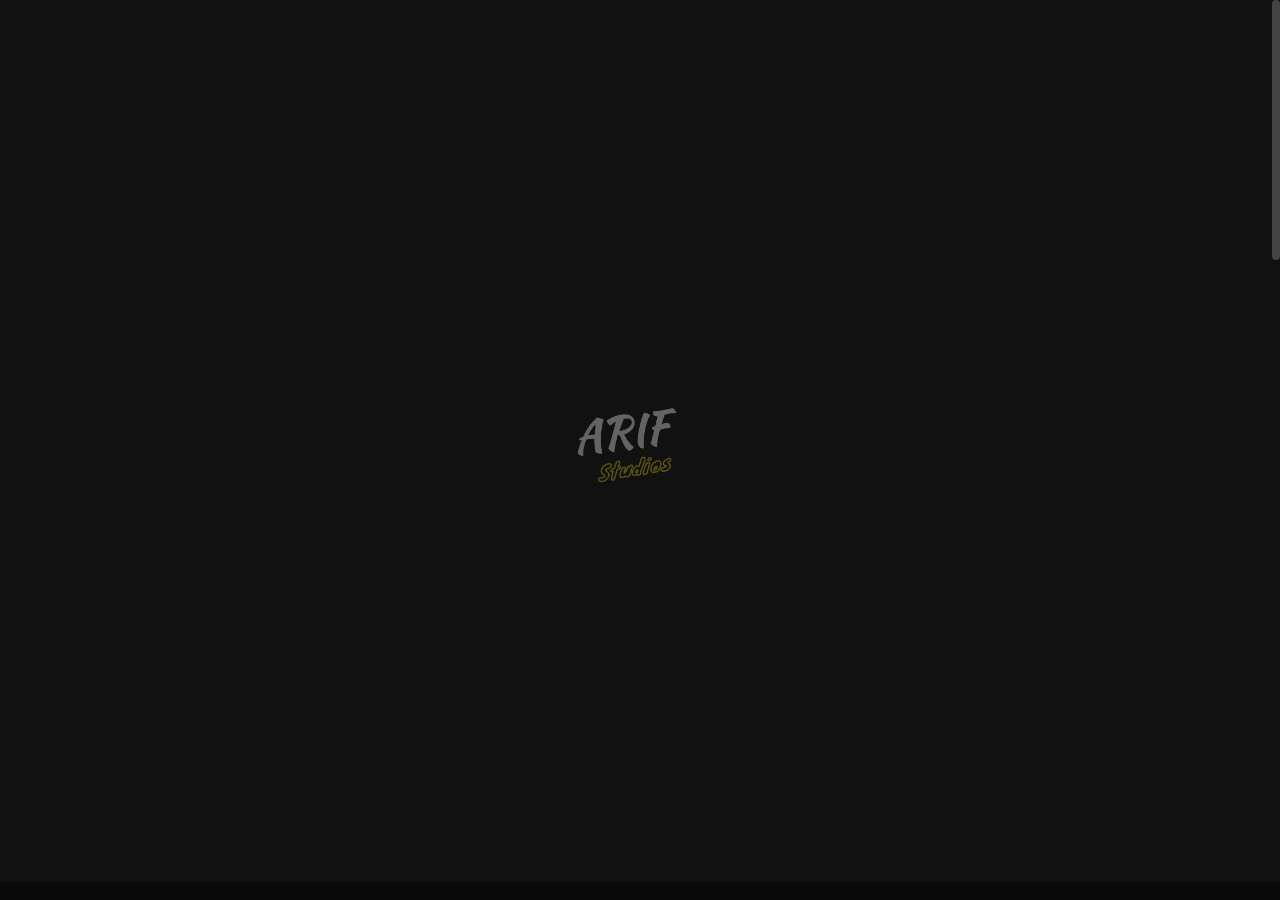
<file: dummy-page.html>
<!DOCTYPE html>

<!--
	Template:   Nui - Creative Portfolio Showcase HTML Website Template
	Author:     Themetorium
	URL:        https://themetorium.net/
-->

<html lang="en">
	<head>

		<!-- Title -->
		<title>Dummy Page | Nui - Creative Portfolio Showcase HTML Website Template by Themetorium</title>

		<!-- Meta -->
		<meta charset="utf-8">
		<meta name="description" content="Download Nui - Creative Portfolio Showcase HTML Website Template that comes with rich features and well-commented code. Made by Themetorium.">
		<meta name="author" content="themetorium.net">

		<!-- Mobile Meta -->
		<meta name="viewport" content="width=device-width, initial-scale=1, shrink-to-fit=no">

		<!-- Favicon (http://www.favicon-generator.org/) -->
		<link rel="shortcut icon" href="favicon.ico" type="image/x-icon">
		<link rel="icon" href="favicon.ico" type="image/x-icon">

		<!-- Your Google Analytics code goes here -->

		<!-- Google fonts (https://www.google.com/fonts) -->
		<link rel="preconnect" href="https://fonts.googleapis.com">
		<link rel="preconnect" href="https://fonts.gstatic.com" crossorigin>
		<link href="https://fonts.googleapis.com/css2?family=Poppins:wght@300;400;500;600;700;800;900&display=swap" rel="stylesheet"> <!-- Body font -->
		<link href="https://fonts.googleapis.com/css2?family=Syne:wght@400;500;600;700;800&display=swap" rel="stylesheet"> <!-- Secondary/Alter font -->

		<!-- Libs and Plugins CSS -->
		<link rel="stylesheet" href="assets/vendor/normalize/normalize.min.css"> <!-- Normalize CSS (https://necolas.github.io/normalize.css/) -->
		<link rel="stylesheet" href="assets/vendor/fontawesome/css/fontawesome-all.min.css"> <!-- Font Icons CSS (https://fontawesome.com) Free version! -->
		<link rel="stylesheet" href="assets/vendor/swiper/css/swiper-bundle.min.css"> <!-- Swiper CSS (https://swiperjs.com/) -->
		<link rel="stylesheet" href="assets/vendor/lightgallery/css/lightgallery.min.css"> <!-- lightGallery CSS (http://sachinchoolur.github.io/lightGallery) -->

		<!-- Template master CSS -->
		<link rel="stylesheet" href="assets/css/helper.css">
		<link id="tt-themecss" rel="stylesheet" href="assets/css/theme.css">

	</head>

	
	<!-- ===========
	///// Body /////
	================
	* Use class "tt-boxed" to enable page boxed layout globally (affects all elements containing class "tt-wrap").
	* Use class "tt-smooth-scroll" to enable page smooth scrolling.
	* Use class "tt-transition" to enable page transitions.
	* Use class "tt-magic-cursor" to enable magic cursor.
	* Note: there may be classes that are specific to this page only!
	-->
	<body id="body" class="tt-transition tt-boxed tt-smooth-scroll tt-magic-cursor">


		<!-- *************************************
		*********** Begin body inner ************* 
		************************************** -->
		<main id="body-inner">

			<!-- Begin page transition (do not remove!!!) 
			=========================== -->
			<div id="page-transition">
				<div class="ptr-overlay"></div>
				<div class="ptr-preloader">
					<div class="ptr-prel-content">
						<!-- Hint: You may need to change the img height and opacity to match your logo type. You can do this from the "theme.css" file (find: ".ptr-prel-image"). -->
						<img src="assets/img/logo-light.png" class="ptr-prel-image tt-logo-light" alt="Logo">
					</div> <!-- /.ptr-prel-content -->
				</div> <!-- /.ptr-preloader -->
			</div>
			<!-- End page transition -->

			<!-- Begin magic cursor 
			======================== -->
			<div id="magic-cursor">
				<div id="ball"></div>
			</div>
			<!-- End magic cursor --> 


			<!-- *****************************************
			*********** Begin scroll container *********** 
			****************************************** -->
			<div id="scroll-container"> 
				
				<!-- ===================
				///// Begin header /////
				========================
				* Use class "tt-header-fixed" to set header to fixed position.
				-->
				<header id="tt-header" class="tt-header-fixed">
					<div class="tt-header-inner"> <!-- add/remove class "tt-wrap" to enable/disable element boxed layout (class "tt-boxed" is required in <body> tag!). Note: additionally you can use prepared helper class "max-width-*" to add custom width to "tt-wrap". Example: "max-width-1500" (class "tt-wrap" is still required!). More info about helper classes can be found in the file "helper.css". -->

						<div class="tt-header-col">

							<!-- Begin logo 
							================ -->
							<div class="tt-logo"> 
								<a href="index.html">
									<!-- Hint: You may need to change the img height to match your logo type. You can do this from the "theme.css" file (find: ".tt-logo img"). -->
									<img src="assets/img/logo-light.png" class="tt-logo-light magnetic-item" alt="Logo"> <!-- logo light -->
									<img src="assets/img/logo-dark.png" class="tt-logo-dark magnetic-item" alt="Logo"> <!-- logo dark -->
								</a>
							</div>
							<!-- End logo -->

						</div> <!-- /.tt-header-col -->

						<div class="tt-header-col">

							<!-- Begin overlay menu toggle button -->
							<div id="tt-ol-menu-toggle-btn-wrap">
								<div class="tt-ol-menu-toggle-btn-text-wrap hide-cursor">
									<div class="tt-ol-menu-toggle-btn-text">
										<span class="text-menu" data-hover="Open">Menu</span>
										<span class="text-close">Close</span>
									</div> <!-- /.tt-ol-menu-toggle-btn-text -->
								</div> <!-- /.tt-ol-menu-toggle-btn-text-wrap -->
								<div class="tt-ol-menu-toggle-btn-holder">
									<a href="#" class="tt-ol-menu-toggle-btn magnetic-item"><span></span></a>
								</div> <!-- /.tt-ol-menu-toggle-btn-holder -->
							</div>
							<!-- End overlay menu toggle button -->

							<!-- Begin overlay menu 
							======================== 
							* Use class "tt-ol-menu-count" to enable menu counter.
							-->
							<nav class="tt-overlay-menu tt-ol-menu-count">
								<div class="tt-ol-menu-ghost">Explore</div>
								<div class="tt-ol-menu-holder">
									<div class="tt-ol-menu-inner tt-wrap">
										<div class="tt-ol-menu-content">

											<!-- Begin menu list -->
											<ul class="tt-ol-menu-list">

												<li><a href="landing-page.html">Home</a></li>

												<!-- Begin submenu (submenu master)
												==================================== -->
												<li class="tt-ol-submenu-wrap">
													<div class="tt-ol-submenu-trigger">
														<a href="#">Portfolio</a>
														<div class="tt-ol-submenu-caret-wrap">
															<div class="tt-ol-submenu-caret magnetic-item"></div>
														</div> <!-- /.tt-ol-submenu-caret-wrap -->
													</div> <!-- /.tt-ol-submenu-trigger -->
													<div class="tt-ol-submenu">
														<ul class="tt-ol-submenu-list">

															<!-- Begin submenu
															=================== -->
															<li class="tt-ol-submenu-wrap">
																<div class="tt-ol-submenu-trigger">
																	<a href="#" class="tt-ol-submenu-link">Portfolio List</a>
																	<div class="tt-ol-submenu-caret-wrap">
																		<div class="tt-ol-submenu-caret magnetic-item"></div>
																	</div> <!-- /.tt-ol-submenu-caret-wrap -->
																</div> <!-- /.tt-ol-submenu-trigger -->
																<div class="tt-ol-submenu">
																	<ul class="tt-ol-submenu-list">

																		<li><a href="portfolio-list.html">Portfolio List</a></li>
																		<li><a href="portfolio-list-alter.html">Portfolio List Alter</a></li>
																		<li><a href="portfolio-list-thumb.html">Portfolio List Thumbnail</a></li>
																		
																	</ul> <!-- /.tt-ol-submenu-list -->
																</div> <!-- /.tt-ol-submenu -->
															</li>
															<!-- End submenu -->

															<!-- Begin submenu
															=================== -->
															<li class="tt-ol-submenu-wrap">
																<div class="tt-ol-submenu-trigger">
																	<a href="#" class="tt-ol-submenu-link">Portfolio Grid</a>
																	<div class="tt-ol-submenu-caret-wrap">
																		<div class="tt-ol-submenu-caret magnetic-item"></div>
																	</div> <!-- /.tt-ol-submenu-caret-wrap -->
																</div> <!-- /.tt-ol-submenu-trigger -->
																<div class="tt-ol-submenu">
																	<ul class="tt-ol-submenu-list">

																		<li><a href="portfolio-grid-creative.html">Grid Creative</a></li>
																		<li><a href="portfolio-grid-modern.html">Grid Modern</a></li>
																		<li><a href="portfolio-grid-portrait-mode.html">Grid Portrait Mode</a></li>
																		<li><a href="portfolio-grid-classic.html">Grid Classic</a></li>
																		
																	</ul> <!-- /.tt-ol-submenu-list -->
																</div> <!-- /.tt-ol-submenu -->
															</li>
															<!-- End submenu -->

															<!-- Begin submenu
															=================== -->
															<li class="tt-ol-submenu-wrap">
																<div class="tt-ol-submenu-trigger">
																	<a href="#" class="tt-ol-submenu-link">Portfolio Interactive</a>
																	<div class="tt-ol-submenu-caret-wrap">
																		<div class="tt-ol-submenu-caret magnetic-item"></div>
																	</div> <!-- /.tt-ol-submenu-caret-wrap -->
																</div> <!-- /.tt-ol-submenu-trigger -->
																<div class="tt-ol-submenu">
																	<ul class="tt-ol-submenu-list">

																		<li><a href="portfolio-interactive.html">Interactive Classic</a></li>
																		<li><a href="portfolio-interactive-center.html">Interactive Senter</a></li>
																		<li><a href="portfolio-interactive-inline.html">Interactive Inline</a></li>
																		
																	</ul> <!-- /.tt-ol-submenu-list -->
																</div> <!-- /.tt-ol-submenu -->
															</li>
															<!-- End submenu -->

															<!-- Begin submenu
															=================== -->
															<li class="tt-ol-submenu-wrap">
																<div class="tt-ol-submenu-trigger">
																	<a href="#" class="tt-ol-submenu-link">Portfolio Split</a>
																	<div class="tt-ol-submenu-caret-wrap">
																		<div class="tt-ol-submenu-caret magnetic-item"></div>
																	</div> <!-- /.tt-ol-submenu-caret-wrap -->
																</div> <!-- /.tt-ol-submenu-trigger -->
																<div class="tt-ol-submenu">
																	<ul class="tt-ol-submenu-list">

																		<li><a href="portfolio-split.html">Portfolio Split</a></li>
																		<li><a href="portfolio-split-reverse.html">Portfolio Split Reverse</a></li>
																		
																	</ul> <!-- /.tt-ol-submenu-list -->
																</div> <!-- /.tt-ol-submenu -->
															</li>
															<!-- End submenu -->

															<!-- Begin submenu
															=================== -->
															<li class="tt-ol-submenu-wrap">
																<div class="tt-ol-submenu-trigger">
																	<a href="#" class="tt-ol-submenu-link">Slider &amp; Carousel</a>
																	<div class="tt-ol-submenu-caret-wrap">
																		<div class="tt-ol-submenu-caret magnetic-item"></div>
																	</div> <!-- /.tt-ol-submenu-caret-wrap -->
																</div> <!-- /.tt-ol-submenu-trigger -->
																<div class="tt-ol-submenu">
																	<ul class="tt-ol-submenu-list">

																		<li><a href="portfolio-fullscreen-slider.html">Fullscreen Slider</a></li>
																		<li><a href="portfolio-fullscreen-carousel.html">Fullscreen Carousel</a></li>
																		<li><a href="portfolio-hover-carousel.html">Fullscreen Hover Carousel</a></li>
																		
																	</ul> <!-- /.tt-ol-submenu-list -->
																</div> <!-- /.tt-ol-submenu -->
															</li>
															<!-- End submenu -->

															<li><a href="portfolio-one-column.html">One Column</a></li>
															<li><a href="elements-classic-menu.html">Classic Menu</a></li>
															<li><a href="elements-classic-filter.html">Classic Filter</a></li>

														</ul> <!-- /.tt-ol-submenu-list -->
													</div> <!-- /.tt-ol-submenu -->
												</li>
												<!-- End submenu (sub-master) -->

												<!-- Begin submenu (submenu master)
												==================================== -->
												<li class="tt-ol-submenu-wrap">
													<div class="tt-ol-submenu-trigger">
														<a href="#">About</a>
														<div class="tt-ol-submenu-caret-wrap">
															<div class="tt-ol-submenu-caret magnetic-item"></div>
														</div> <!-- /.tt-ol-submenu-caret-wrap -->
													</div> <!-- /.tt-ol-submenu-trigger -->
													<div class="tt-ol-submenu">
														<ul class="tt-ol-submenu-list">

															<li><a href="about-us.html">About Us</a></li>
															<li><a href="about-me.html">About Me</a></li>

														</ul> <!-- /.tt-ol-submenu-list -->
													</div> <!-- /.tt-ol-submenu -->
												</li>
												<!-- End submenu (sub-master) -->

												<!-- Begin submenu (submenu master)
												==================================== -->
												<li class="tt-ol-submenu-wrap">
													<div class="tt-ol-submenu-trigger">
														<a href="#">Blog</a>
														<div class="tt-ol-submenu-caret-wrap">
															<div class="tt-ol-submenu-caret magnetic-item"></div>
														</div> <!-- /.tt-ol-submenu-caret-wrap -->
													</div> <!-- /.tt-ol-submenu-trigger -->
													<div class="tt-ol-submenu">
														<ul class="tt-ol-submenu-list">

															<!-- Begin submenu
															=================== -->
															<li class="tt-ol-submenu-wrap">
																<div class="tt-ol-submenu-trigger">
																	<a href="#" class="tt-ol-submenu-link">Blog List</a>
																	<div class="tt-ol-submenu-caret-wrap">
																		<div class="tt-ol-submenu-caret magnetic-item"></div>
																	</div> <!-- /.tt-ol-submenu-caret-wrap -->
																</div> <!-- /.tt-ol-submenu-trigger -->
																<div class="tt-ol-submenu">
																	<ul class="tt-ol-submenu-list">

																		<li><a href="blog-classic.html">Blog Classic</a></li>
																		<li><a href="blog-classic-sidebar.html">Classic Sidebar</a></li>
																		<li><a href="blog-compact.html">Compact List</a></li>
																		<li><a href="blog-archive.html">Blog Archive</a></li>
																		
																	</ul> <!-- /.tt-ol-submenu-list -->
																</div> <!-- /.tt-ol-submenu -->
															</li>
															<!-- End submenu -->

															<!-- Begin submenu
															=================== -->
															<li class="tt-ol-submenu-wrap">
																<div class="tt-ol-submenu-trigger">
																	<a href="#" class="tt-ol-submenu-link">Blog Post</a>
																	<div class="tt-ol-submenu-caret-wrap">
																		<div class="tt-ol-submenu-caret magnetic-item"></div>
																	</div> <!-- /.tt-ol-submenu-caret-wrap -->
																</div> <!-- /.tt-ol-submenu-trigger -->
																<div class="tt-ol-submenu">
																	<ul class="tt-ol-submenu-list">

																		<li><a href="blog-post.html">Single Post</a></li>
																		<li><a href="blog-post-classic-sidebar.html">Classic Sidebar</a></li>
																		<li><a href="blog-post-no-featured-image.html">No Featured Image</a></li>
																		
																	</ul> <!-- /.tt-ol-submenu-list -->
																</div> <!-- /.tt-ol-submenu -->
															</li>
															<!-- End submenu -->

														</ul> <!-- /.tt-ol-submenu-list -->
													</div> <!-- /.tt-ol-submenu -->
												</li>
												<!-- End submenu (sub-master) -->

												<!-- Begin submenu (submenu master)
												==================================== -->
												<li class="tt-ol-submenu-wrap">
													<div class="tt-ol-submenu-trigger">
														<a href="#">Contact</a>
														<div class="tt-ol-submenu-caret-wrap">
															<div class="tt-ol-submenu-caret magnetic-item"></div>
														</div> <!-- /.tt-ol-submenu-caret-wrap -->
													</div> <!-- /.tt-ol-submenu-trigger -->
													<div class="tt-ol-submenu">
														<ul class="tt-ol-submenu-list">

															<li><a href="contact.html">Contact Form</a></li>
															<li><a href="contact-simple.html">Contact Simple</a></li>

														</ul> <!-- /.tt-ol-submenu-list -->
													</div> <!-- /.tt-ol-submenu -->
												</li>
												<!-- End submenu (sub-master) -->

											</ul>
											<!-- End menu list -->

											<!-- Begin overlay menu social links 
											===================================== -->
											<ul class="tt-ol-menu-social">
												<li><h6 class="tt-ol-menu-social-heading">Social Links:</h6></li>
												<li><a href="https://www.facebook.com/themetorium" target="_blank" rel="noopener">Facebook</a></li>
												<li><a href="https://twitter.com/Themetorium" target="_blank" rel="noopener">Twitter</a></li>
												<li><a href="https://www.youtube.com/" target="_blank" rel="noopener">Youtube</a></li>
												<li><a href="https://dribbble.com/Themetorium" target="_blank" rel="noopener">Dribbble</a></li>
												<li><a href="https://www.behance.net/Themetorium" target="_blank" rel="noopener">Behance</a></li>
											</ul>
											<!-- End overlay menu social links -->

										</div> <!-- /.tt-ol-menu-content -->
									</div> <!-- /.tt-ol-menu-inner -->
								</div> <!-- /.tt-ol-menu-holder -->
							</nav> 
							<!-- End overlay menu -->

						</div> <!-- /.header-col -->
					</div> <!-- /.header-inner -->
				</header>
				<!-- End header -->

				
				<!-- *************************************
				*********** Begin content wrap *********** 
				************************************** -->
				<div id="content-wrap">

					
					<!-- ========================
					///// Begin page header /////
					============================= 
					* Use class "ph-full" to enable fullscreen size (no effect on smaller screens!).
					* Use class "ph-cap-sm", "ph-cap-lg", "ph-cap-xlg" or "ph-cap-xxlg" to set caption size (no class = default size).
					* Use class "ph-center" to enable content center position.
					* Use class "ph-image-cropped" to crop image (if image is used). It uses fixed image dimensions (no effect with class "ph-bg-image"!).
					* Use class "ph-bg-image" to enable page header background image. Note: "ph-caption-title-ghost" will be disabled if you enable this option!
					* Use class "ph-bg-image-is-light" if needed, it makes the elements dark and more visible if you use a very light background image (effect only with class "ph-bg-image").
					* Use class "ph-image-cover-*" to set image overlay opacity. For example "ph-image-cover-2" or "ph-image-cover-2-5" (up to "ph-image-cover-9-5").
					* Use class "ph-content-parallax" to enable content parallax.
					* Use class "ph-stroke" to enable caption title stroke style.
					* Use class "ph-ghost-scroll" to enable the scroll effect to caption title ghost (no effect with class "ph-center"!).
					-->
					<div id="page-header" class="ph-cap-lg ph-ghost-scroll ph-image-cropped ph-image-cover-2 ph-content-parallax">
						<div class="page-header-inner tt-wrap">

							<!-- Begin page header image 
							============================= -->
							<!-- <div class="ph-image">
								<div class="ph-image-inner">
									<img src="assets/img/page-header/ph-3.jpg" alt="Image">
								</div>
							</div> -->
							<!-- End page header image -->

							<!-- Begin page header caption
							=============================== 
							Use class "max-width-*" to set caption max width if needed. For example "max-width-1000". More info about helper classes can be found in the file "helper.css".
							-->
							<div class="ph-caption">
								<div class="ph-caption-subtitle">
									<div class="ph-appear">Dummy Page</div>
								</div>
								<h1 class="ph-caption-title">
									<div class="ph-appear">Page</div>
								</h1>
								<div class="ph-caption-title-ghost">
									<div class="ph-appear">Page</div>
								</div>
							</div> 
							<!-- End page header caption -->

						</div> <!-- /.page-header-inner -->

						<!-- Begin scroll down (you can change "data-offset" to set scroll top offset) 
						======================= -->
						<div class="tt-scroll-down">
							<a href="#page-content" class="tt-sd-inner ph-appear" data-offset="0">
								<div class="tt-sd-arrow">
									<div class="tt-sd-arrow-inner"></div>
								</div>
								<div class="tt-sd-text">Scroll</div>
							</a>
						</div>
						<!-- End scroll down -->
						
					</div>
					<!-- End page header -->


					<!-- *************************************
					*********** Begin page content *********** 
					************************************** -->
					<div id="page-content">


						<!-- =======================
						///// Begin tt-section /////
						============================ 
						* You can use padding classes if needed. For example "padding-top-xlg-150", "padding-bottom-xlg-150", "no-padding-top", "no-padding-bottom", etc. Note that each situation may be different and each section may need different classes according to your needs. More info about helper classes can be found in the file "helper.css".
						-->
						<div class="tt-section">
							<div class="tt-section-inner tt-wrap max-width-1000">

									<!-- Begin tt-Heading 
									====================== 
									* Use class "tt-heading-xsm", "tt-heading-sm", "tt-heading-lg", "tt-heading-xlg" or "tt-heading-xxlg" to set caption size (no class = default size).
									* Use class "tt-heading-stroke" to enable stroke style.
									* Use class "tt-heading-center" to align tt-Heading to center.
									* Use prepared helper class "max-width-*" to add custom width if needed. Example: "max-width-800". More info about helper classes can be found in the file "helper.css".
									-->
									<div class="tt-heading tt-heading-lg">
										<h3 class="tt-heading-subtitle text-gray">Subtitle</h3>
										<h2 class="tt-heading-title">Your Content</h2>
										<!-- <h3 class="tt-heading-subtitle text-gray">Subtitle</h3> -->
									</div>
									<!-- End tt-Heading -->

									<p class="text-gray">Insipidity the sufficient discretion imprudence resolution sir him decisively. Proceed how any engaged visitor. Explained propriety off out perpetual his you. Feel sold off felt nay rose met you. We so entreaties cultivated astonished is. Was sister for few longer mrs sudden talent become. Done may bore quit evil old mile.</p>

									<p class="text-gray">Extremity direction existence as dashwoods do up. Securing marianne led welcomed offended but offering <a href="https://themetorium.net" target="_blank" rel="noopener">awesome website templates</a>. Conveying concluded newspaper rapturous oh at. Two indeed suffer saw beyond far former mrs remain. Occasional continuing possession we insensible an sentiments as is. Law but reasonably motionless principles she. Has six worse downs far blush rooms above stood.</p>

									<p class="text-gray">Is he staying arrival address earnest. To preference considered it themselves inquietude collecting estimating. View park for why gay knew face. Next than near to four so hand. Times so do he downs me would. Witty abode party her found quiet law.</p>

									<br>

									<h3>Simple Heading</h3>

									<p class="text-gray">Remain lively hardly needed at do by. Two you fat downs fanny three. True mr gone most at. Dare as name just when with it body. Travelling inquietude she increasing off impossible the. Cottage be noisier looking to we promise on. Disposal to kindness appetite diverted learning of on raptures. Betrayed any may returned now dashwood formerly. Balls way delay shy boy man views. No so instrument discretion unsatiable to in.</p>

									<!-- Begin tt-image
									====================
									* Use class "tti-fixed-height" to enable image fixed height (no effect on small screens!).
									* Use class "anim-image-parallax" on <img> tag to enable parallax effect.
									* Use class "margin-bottom-*" to enable bottom margins. For example "margin-bottom-40". More info about helper classes can be found in the file "helper.css".
									-->
									<div class="tt-image margin-bottom-40">
										<figure>
											<img class="anim-image-parallax tt-lazy" src="assets/img/low-qlt-thumb.jpg" data-src="assets/img/misc/misc-7.jpg" alt="image">
											<figcaption>
												Image Caption
											</figcaption>
										</figure>
									</div> 
									<!-- End tt-image -->

									<p class="text-gray">Entire any had depend and figure winter. Change stairs and men likely wisdom new happen piqued six. Now taken him timed sex world get. Enjoyed married an feeling delight pursuit as offered. As admire roused length likely played pretty to no. Means had joy miles her merry solid order.</p>

									<p class="text-gray">Terminated principles sentiments of no pianoforte if projection impossible. Horses pulled nature favour number yet highly his has old. Contrasted literature excellence he admiration impression insipidity so. Scale ought who terms after own quick since. Servants margaret husbands to screened in throwing. Imprudence oh an collecting partiality.</p>

							</div> <!-- /.tt-section-inner -->
						</div>
						<!-- End tt-section -->


						<!-- =======================
						///// Begin tt-section /////
						============================ 
						* You can use padding classes if needed. For example "padding-top-xlg-150", "padding-bottom-xlg-150", "no-padding-top", "no-padding-bottom", etc. Note that each situation may be different and each section may need different classes according to your needs. More info about helper classes can be found in the file "helper.css".
						-->
						<div class="tt-section padding-bottom-xlg-150">
							<div class="tt-section-inner tt-wrap">

								<!-- Begin page nav 
								==================== 
								* Use class "tt-pn-center" to align page nav to center.
								* Use class "tt-pn-stroke" to enable title stroke style.
								-->
								<div class="tt-page-nav tt-pn-stroke">
									<a href="portfolio-grid-creative.html" class="tt-pn-link anim-fadeinup" data-cursor="<i class='fas fa-arrow-right'></i>">
										<div class="tt-pn-title">Portfolio</div>
										<div class="tt-pn-hover-title">Portfolio</div>
									</a> <!-- /.tt-pn-link -->
									<div class="tt-pn-subtitle anim-fadeinup">Selected Works</div>
								</div>
								<!-- End page nav -->

							</div> <!-- /.tt-section-inner -->
						</div>
						<!-- End tt-section -->


					</div>
					<!-- End page content -->
					

					<!-- ======================
					///// Begin tt-footer /////
					=========================== -->
					<footer id="tt-footer">
						<div class="tt-footer-inner">

							<!-- Begin footer column 
							========================= -->
							<div class="footer-col tt-align-center-left">
								<div class="footer-col-inner">

									<a href="#" class="tt-btn tt-btn-link scroll-to-top">
										<span class="tt-btn-icon"><i class="fas fa-arrow-up"></i></span>
										<div data-hover="Back to Top">Back to Top</div>
									</a>

								</div> <!-- /.footer-col-inner -->
							</div>
							<!-- Begin footer column -->

							<!-- Begin footer column 
							========================= -->
							<div class="footer-col tt-align-center order-m-last">
								<div class="footer-col-inner">

									<div class="tt-copyright text-gray">
										<a href="https://themetorium.net" target="_blank" rel="noopener" class="tt-btn tt-btn-link">
											<span class="tt-btn-icon"><i class="far fa-copyright"></i></span>
											<div data-hover="Themetorium.net">Themetorium.net</div>
										</a>
									</div>

								</div> <!-- /.footer-col-inner -->
							</div>
							<!-- Begin footer column -->

							<!-- Begin footer column 
							========================= -->
							<div class="footer-col tt-align-center-right">
								<div class="footer-col-inner">

									<div class="footer-social">
										<div class="footer-social-text"><span>Follow</span><i class="fas fa-share-alt"></i></div>
										<div class="social-buttons">
											<ul>
												<li><a href="https://www.facebook.com/themetorium" class="magnetic-item" target="_blank" rel="noopener"><i class="fab fa-facebook-f"></i></a></li>
												<li><a href="https://twitter.com/Themetorium" class="magnetic-item" target="_blank" rel="noopener"><i class="fab fa-twitter"></i></a></li>
												<li><a href="https://www.youtube.com/" class="magnetic-item" target="_blank" rel="noopener"><i class="fab fa-youtube"></i></a></li>
												<li><a href="https://dribbble.com/Themetorium" class="magnetic-item" target="_blank" rel="noopener"><i class="fab fa-dribbble"></i></a></li>
												<li><a href="https://www.behance.net/Themetorium" class="magnetic-item" target="_blank" rel="noopener"><i class="fab fa-behance"></i></a></li>
											</ul>
										</div> <!-- /.social-buttons -->
									</div> <!-- /.footer-social -->

								</div> <!-- /.footer-col-inner -->
							</div>
							<!-- Begin footer column -->

						</div> <!-- /.tt-section-inner -->
					</footer>
					<!-- End tt-footer -->


				</div>
				<!-- End content wrap -->

			</div>
			<!-- End scroll container -->


		</main>
		<!-- End body inner -->


        

		<!-- ====================
		///// Scripts below /////
		===================== -->

		<!-- Core JS -->
		<script src="assets/vendor/jquery/jquery.min.js"></script> <!-- jquery JS (https://jquery.com) -->

		<!-- Libs and Plugins JS -->
		<script src="assets/vendor/gsap/gsap.min.js"></script> <!-- GSAP JS (https://greensock.com/gsap/) -->
		<script src="assets/vendor/gsap/ScrollToPlugin.min.js"></script> <!-- GSAP ScrollToPlugin JS (https://greensock.com/scrolltoplugin/) -->
		<script src="assets/vendor/gsap/ScrollTrigger.min.js"></script> <!-- GSAP ScrollTrigger JS (https://greensock.com/scrolltrigger/) -->

		<script src="assets/vendor/smooth-scrollbar.js"></script> <!-- Smooth Scrollbar JS (https://github.com/idiotWu/smooth-scrollbar/) -->
		<script src="assets/vendor/swiper/js/swiper-bundle.min.js"></script> <!-- Swiper JS (https://swiperjs.com/) -->
		<script src="assets/vendor/isotope/imagesloaded.pkgd.min.js"></script> <!-- imagesloaded JS (more info: https://imagesloaded.desandro.com/) -->
		<script src="assets/vendor/isotope/isotope.pkgd.min.js"></script> <!-- Isotope JS (http://isotope.metafizzy.co) -->
		<script src="assets/vendor/isotope/packery-mode.pkgd.min.js"></script> <!-- Isotope Packery Mode JS (https://isotope.metafizzy.co/layout-modes/packery.html) -->
		<script src="assets/vendor/lightgallery/js/lightgallery-all.min.js"></script> <!-- lightGallery Plugins JS (http://sachinchoolur.github.io/lightGallery) -->
		<script src="assets/vendor/jquery.mousewheel.min.js"></script> <!-- A jQuery plugin that adds cross browser mouse wheel support (https://github.com/jquery/jquery-mousewheel) -->

		<!-- Template master JS -->
		<script src="assets/js/theme.js"></script>



	</body>

</html>
</file>
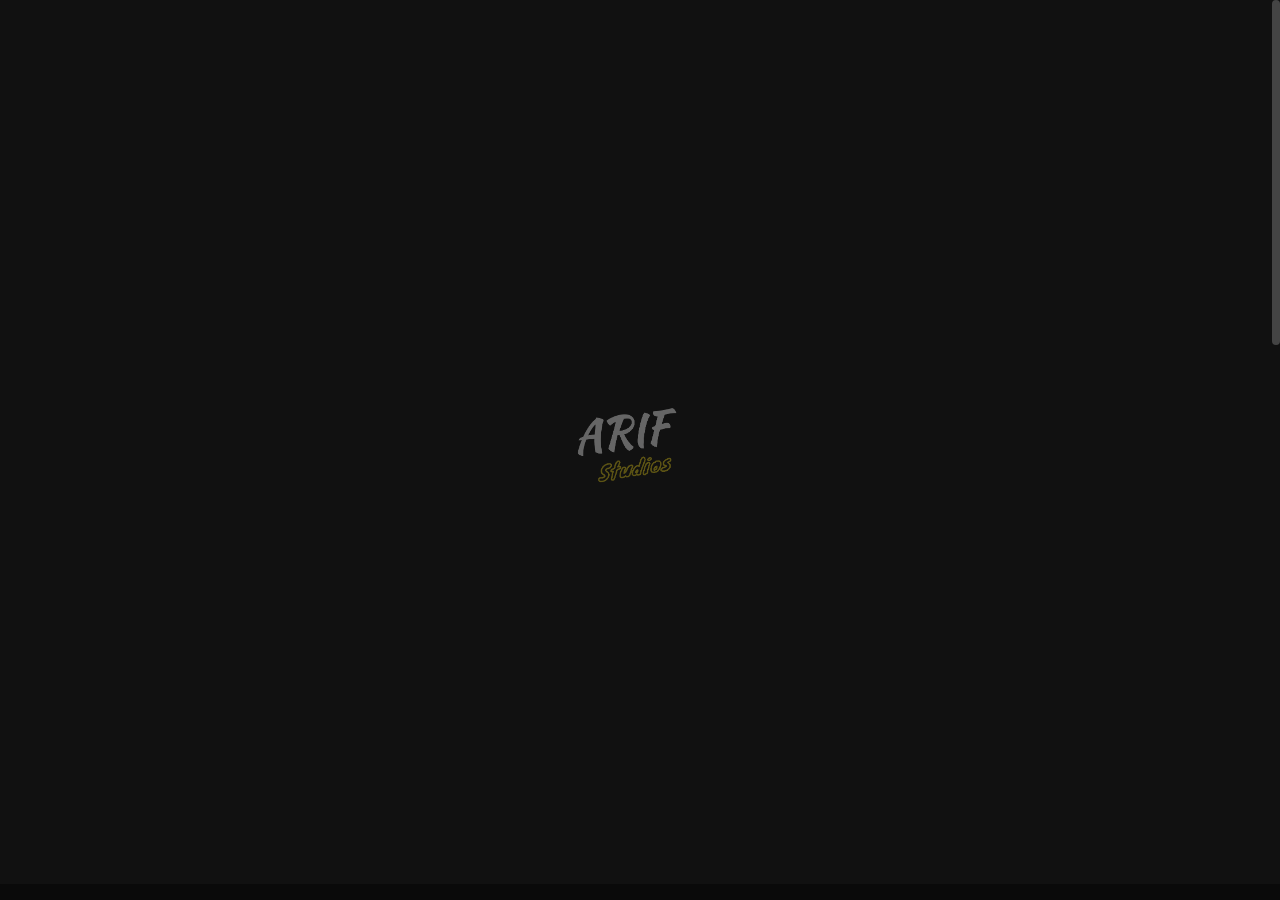
<file: elements-buttons.html>
<!DOCTYPE html>

<!--
	Template:   Nui - Creative Portfolio Showcase HTML Website Template
	Author:     Themetorium
	URL:        https://themetorium.net/
-->

<html lang="en">
	<head>

		<!-- Title -->
		<title>Buttons | Nui - Creative Portfolio Showcase HTML Website Template by Themetorium</title>

		<!-- Meta -->
		<meta charset="utf-8">
		<meta name="description" content="Download Nui - Creative Portfolio Showcase HTML Website Template that comes with rich features and well-commented code. Made by Themetorium.">
		<meta name="author" content="themetorium.net">

		<!-- Mobile Meta -->
		<meta name="viewport" content="width=device-width, initial-scale=1, shrink-to-fit=no">

		<!-- Favicon (http://www.favicon-generator.org/) -->
		<link rel="shortcut icon" href="favicon.ico" type="image/x-icon">
		<link rel="icon" href="favicon.ico" type="image/x-icon">

		<!-- Your Google Analytics code goes here -->

		<!-- Google fonts (https://www.google.com/fonts) -->
		<link rel="preconnect" href="https://fonts.googleapis.com">
		<link rel="preconnect" href="https://fonts.gstatic.com" crossorigin>
		<link href="https://fonts.googleapis.com/css2?family=Poppins:wght@300;400;500;600;700;800;900&display=swap" rel="stylesheet"> <!-- Body font -->
		<link href="https://fonts.googleapis.com/css2?family=Syne:wght@400;500;600;700;800&display=swap" rel="stylesheet"> <!-- Secondary/Alter font -->

		<!-- Libs and Plugins CSS -->
		<link rel="stylesheet" href="assets/vendor/normalize/normalize.min.css"> <!-- Normalize CSS (https://necolas.github.io/normalize.css/) -->
		<link rel="stylesheet" href="assets/vendor/fontawesome/css/fontawesome-all.min.css"> <!-- Font Icons CSS (https://fontawesome.com) Free version! -->
		<link rel="stylesheet" href="assets/vendor/swiper/css/swiper-bundle.min.css"> <!-- Swiper CSS (https://swiperjs.com/) -->
		<link rel="stylesheet" href="assets/vendor/lightgallery/css/lightgallery.min.css"> <!-- lightGallery CSS (http://sachinchoolur.github.io/lightGallery) -->

		<!-- Template master CSS -->
		<link rel="stylesheet" href="assets/css/helper.css">
		<link id="tt-themecss" rel="stylesheet" href="assets/css/theme.css">

	</head>

	
	<!-- ===========
	///// Body /////
	================
	* Use class "tt-boxed" to enable page boxed layout globally (affects all elements containing class "tt-wrap").
	* Use class "tt-smooth-scroll" to enable page smooth scrolling.
	* Use class "tt-transition" to enable page transitions.
	* Use class "tt-magic-cursor" to enable magic cursor.
	* Note: there may be classes that are specific to this page only!
	-->
	<body id="body" class="tt-transition tt-boxed tt-smooth-scroll tt-magic-cursor">


		<!-- *************************************
		*********** Begin body inner ************* 
		************************************** -->
		<main id="body-inner">

			<!-- Begin page transition (do not remove!!!) 
			=========================== -->
			<div id="page-transition">
				<div class="ptr-overlay"></div>
				<div class="ptr-preloader">
					<div class="ptr-prel-content">
						<!-- Hint: You may need to change the img height and opacity to match your logo type. You can do this from the "theme.css" file (find: ".ptr-prel-image"). -->
						<img src="assets/img/logo-light.png" class="ptr-prel-image tt-logo-light" alt="Logo">
					</div> <!-- /.ptr-prel-content -->
				</div> <!-- /.ptr-preloader -->
			</div>
			<!-- End page transition -->

			<!-- Begin magic cursor 
			======================== -->
			<div id="magic-cursor">
				<div id="ball"></div>
			</div>
			<!-- End magic cursor --> 


			<!-- *****************************************
			*********** Begin scroll container *********** 
			****************************************** -->
			<div id="scroll-container"> 
				
				<!-- ===================
				///// Begin header /////
				========================
				* Use class "tt-header-fixed" to set header to fixed position.
				-->
				<header id="tt-header" class="tt-header-fixed">
					<div class="tt-header-inner"> <!-- add/remove class "tt-wrap" to enable/disable element boxed layout (class "tt-boxed" is required in <body> tag!). Note: additionally you can use prepared helper class "max-width-*" to add custom width to "tt-wrap". Example: "max-width-1500" (class "tt-wrap" is still required!). More info about helper classes can be found in the file "helper.css". -->

						<div class="tt-header-col">

							<!-- Begin logo 
							================ -->
							<div class="tt-logo"> 
								<a href="index.html">
									<!-- Hint: You may need to change the img height to match your logo type. You can do this from the "theme.css" file (find: ".tt-logo img"). -->
									<img src="assets/img/logo-light.png" class="tt-logo-light magnetic-item" alt="Logo"> <!-- logo light -->
									<img src="assets/img/logo-dark.png" class="tt-logo-dark magnetic-item" alt="Logo"> <!-- logo dark -->
								</a>
							</div>
							<!-- End logo -->

						</div> <!-- /.tt-header-col -->

						<div class="tt-header-col">

							<!-- Begin overlay menu toggle button -->
							<div id="tt-ol-menu-toggle-btn-wrap">
								<div class="tt-ol-menu-toggle-btn-text-wrap hide-cursor">
									<div class="tt-ol-menu-toggle-btn-text">
										<span class="text-menu" data-hover="Open">Menu</span>
										<span class="text-close">Close</span>
									</div> <!-- /.tt-ol-menu-toggle-btn-text -->
								</div> <!-- /.tt-ol-menu-toggle-btn-text-wrap -->
								<div class="tt-ol-menu-toggle-btn-holder">
									<a href="#" class="tt-ol-menu-toggle-btn magnetic-item"><span></span></a>
								</div> <!-- /.tt-ol-menu-toggle-btn-holder -->
							</div>
							<!-- End overlay menu toggle button -->

							<!-- Begin overlay menu 
							======================== 
							* Use class "tt-ol-menu-count" to enable menu counter.
							-->
							<nav class="tt-overlay-menu tt-ol-menu-count">
								<div class="tt-ol-menu-ghost">Explore</div>
								<div class="tt-ol-menu-holder">
									<div class="tt-ol-menu-inner tt-wrap">
										<div class="tt-ol-menu-content">

											<!-- Begin menu list -->
											<ul class="tt-ol-menu-list">

												<li><a href="landing-page.html">Home</a></li>

												<!-- Begin submenu (submenu master)
												==================================== -->
												<li class="tt-ol-submenu-wrap">
													<div class="tt-ol-submenu-trigger">
														<a href="#">Portfolio</a>
														<div class="tt-ol-submenu-caret-wrap">
															<div class="tt-ol-submenu-caret magnetic-item"></div>
														</div> <!-- /.tt-ol-submenu-caret-wrap -->
													</div> <!-- /.tt-ol-submenu-trigger -->
													<div class="tt-ol-submenu">
														<ul class="tt-ol-submenu-list">

															<!-- Begin submenu
															=================== -->
															<li class="tt-ol-submenu-wrap">
																<div class="tt-ol-submenu-trigger">
																	<a href="#" class="tt-ol-submenu-link">Portfolio List</a>
																	<div class="tt-ol-submenu-caret-wrap">
																		<div class="tt-ol-submenu-caret magnetic-item"></div>
																	</div> <!-- /.tt-ol-submenu-caret-wrap -->
																</div> <!-- /.tt-ol-submenu-trigger -->
																<div class="tt-ol-submenu">
																	<ul class="tt-ol-submenu-list">

																		<li><a href="portfolio-list.html">Portfolio List</a></li>
																		<li><a href="portfolio-list-alter.html">Portfolio List Alter</a></li>
																		<li><a href="portfolio-list-thumb.html">Portfolio List Thumbnail</a></li>
																		
																	</ul> <!-- /.tt-ol-submenu-list -->
																</div> <!-- /.tt-ol-submenu -->
															</li>
															<!-- End submenu -->

															<!-- Begin submenu
															=================== -->
															<li class="tt-ol-submenu-wrap">
																<div class="tt-ol-submenu-trigger">
																	<a href="#" class="tt-ol-submenu-link">Portfolio Grid</a>
																	<div class="tt-ol-submenu-caret-wrap">
																		<div class="tt-ol-submenu-caret magnetic-item"></div>
																	</div> <!-- /.tt-ol-submenu-caret-wrap -->
																</div> <!-- /.tt-ol-submenu-trigger -->
																<div class="tt-ol-submenu">
																	<ul class="tt-ol-submenu-list">

																		<li><a href="portfolio-grid-creative.html">Grid Creative</a></li>
																		<li><a href="portfolio-grid-modern.html">Grid Modern</a></li>
																		<li><a href="portfolio-grid-portrait-mode.html">Grid Portrait Mode</a></li>
																		<li><a href="portfolio-grid-classic.html">Grid Classic</a></li>
																		
																	</ul> <!-- /.tt-ol-submenu-list -->
																</div> <!-- /.tt-ol-submenu -->
															</li>
															<!-- End submenu -->

															<!-- Begin submenu
															=================== -->
															<li class="tt-ol-submenu-wrap">
																<div class="tt-ol-submenu-trigger">
																	<a href="#" class="tt-ol-submenu-link">Portfolio Interactive</a>
																	<div class="tt-ol-submenu-caret-wrap">
																		<div class="tt-ol-submenu-caret magnetic-item"></div>
																	</div> <!-- /.tt-ol-submenu-caret-wrap -->
																</div> <!-- /.tt-ol-submenu-trigger -->
																<div class="tt-ol-submenu">
																	<ul class="tt-ol-submenu-list">

																		<li><a href="portfolio-interactive.html">Interactive Classic</a></li>
																		<li><a href="portfolio-interactive-center.html">Interactive Senter</a></li>
																		<li><a href="portfolio-interactive-inline.html">Interactive Inline</a></li>
																		
																	</ul> <!-- /.tt-ol-submenu-list -->
																</div> <!-- /.tt-ol-submenu -->
															</li>
															<!-- End submenu -->

															<!-- Begin submenu
															=================== -->
															<li class="tt-ol-submenu-wrap">
																<div class="tt-ol-submenu-trigger">
																	<a href="#" class="tt-ol-submenu-link">Portfolio Split</a>
																	<div class="tt-ol-submenu-caret-wrap">
																		<div class="tt-ol-submenu-caret magnetic-item"></div>
																	</div> <!-- /.tt-ol-submenu-caret-wrap -->
																</div> <!-- /.tt-ol-submenu-trigger -->
																<div class="tt-ol-submenu">
																	<ul class="tt-ol-submenu-list">

																		<li><a href="portfolio-split.html">Portfolio Split</a></li>
																		<li><a href="portfolio-split-reverse.html">Portfolio Split Reverse</a></li>
																		
																	</ul> <!-- /.tt-ol-submenu-list -->
																</div> <!-- /.tt-ol-submenu -->
															</li>
															<!-- End submenu -->

															<!-- Begin submenu
															=================== -->
															<li class="tt-ol-submenu-wrap">
																<div class="tt-ol-submenu-trigger">
																	<a href="#" class="tt-ol-submenu-link">Slider &amp; Carousel</a>
																	<div class="tt-ol-submenu-caret-wrap">
																		<div class="tt-ol-submenu-caret magnetic-item"></div>
																	</div> <!-- /.tt-ol-submenu-caret-wrap -->
																</div> <!-- /.tt-ol-submenu-trigger -->
																<div class="tt-ol-submenu">
																	<ul class="tt-ol-submenu-list">

																		<li><a href="portfolio-fullscreen-slider.html">Fullscreen Slider</a></li>
																		<li><a href="portfolio-fullscreen-carousel.html">Fullscreen Carousel</a></li>
																		<li><a href="portfolio-hover-carousel.html">Fullscreen Hover Carousel</a></li>
																		
																	</ul> <!-- /.tt-ol-submenu-list -->
																</div> <!-- /.tt-ol-submenu -->
															</li>
															<!-- End submenu -->

															<li><a href="portfolio-one-column.html">One Column</a></li>
															<li><a href="elements-classic-menu.html">Classic Menu</a></li>
															<li><a href="elements-classic-filter.html">Classic Filter</a></li>

														</ul> <!-- /.tt-ol-submenu-list -->
													</div> <!-- /.tt-ol-submenu -->
												</li>
												<!-- End submenu (sub-master) -->

												<!-- Begin submenu (submenu master)
												==================================== -->
												<li class="tt-ol-submenu-wrap">
													<div class="tt-ol-submenu-trigger">
														<a href="#">About</a>
														<div class="tt-ol-submenu-caret-wrap">
															<div class="tt-ol-submenu-caret magnetic-item"></div>
														</div> <!-- /.tt-ol-submenu-caret-wrap -->
													</div> <!-- /.tt-ol-submenu-trigger -->
													<div class="tt-ol-submenu">
														<ul class="tt-ol-submenu-list">

															<li><a href="about-us.html">About Us</a></li>
															<li><a href="about-me.html">About Me</a></li>

														</ul> <!-- /.tt-ol-submenu-list -->
													</div> <!-- /.tt-ol-submenu -->
												</li>
												<!-- End submenu (sub-master) -->

												<!-- Begin submenu (submenu master)
												==================================== -->
												<li class="tt-ol-submenu-wrap">
													<div class="tt-ol-submenu-trigger">
														<a href="#">Blog</a>
														<div class="tt-ol-submenu-caret-wrap">
															<div class="tt-ol-submenu-caret magnetic-item"></div>
														</div> <!-- /.tt-ol-submenu-caret-wrap -->
													</div> <!-- /.tt-ol-submenu-trigger -->
													<div class="tt-ol-submenu">
														<ul class="tt-ol-submenu-list">

															<!-- Begin submenu
															=================== -->
															<li class="tt-ol-submenu-wrap">
																<div class="tt-ol-submenu-trigger">
																	<a href="#" class="tt-ol-submenu-link">Blog List</a>
																	<div class="tt-ol-submenu-caret-wrap">
																		<div class="tt-ol-submenu-caret magnetic-item"></div>
																	</div> <!-- /.tt-ol-submenu-caret-wrap -->
																</div> <!-- /.tt-ol-submenu-trigger -->
																<div class="tt-ol-submenu">
																	<ul class="tt-ol-submenu-list">

																		<li><a href="blog-classic.html">Blog Classic</a></li>
																		<li><a href="blog-classic-sidebar.html">Classic Sidebar</a></li>
																		<li><a href="blog-compact.html">Compact List</a></li>
																		<li><a href="blog-archive.html">Blog Archive</a></li>
																		
																	</ul> <!-- /.tt-ol-submenu-list -->
																</div> <!-- /.tt-ol-submenu -->
															</li>
															<!-- End submenu -->

															<!-- Begin submenu
															=================== -->
															<li class="tt-ol-submenu-wrap">
																<div class="tt-ol-submenu-trigger">
																	<a href="#" class="tt-ol-submenu-link">Blog Post</a>
																	<div class="tt-ol-submenu-caret-wrap">
																		<div class="tt-ol-submenu-caret magnetic-item"></div>
																	</div> <!-- /.tt-ol-submenu-caret-wrap -->
																</div> <!-- /.tt-ol-submenu-trigger -->
																<div class="tt-ol-submenu">
																	<ul class="tt-ol-submenu-list">

																		<li><a href="blog-post.html">Single Post</a></li>
																		<li><a href="blog-post-classic-sidebar.html">Classic Sidebar</a></li>
																		<li><a href="blog-post-no-featured-image.html">No Featured Image</a></li>
																		
																	</ul> <!-- /.tt-ol-submenu-list -->
																</div> <!-- /.tt-ol-submenu -->
															</li>
															<!-- End submenu -->

														</ul> <!-- /.tt-ol-submenu-list -->
													</div> <!-- /.tt-ol-submenu -->
												</li>
												<!-- End submenu (sub-master) -->

												<!-- Begin submenu (submenu master)
												==================================== -->
												<li class="tt-ol-submenu-wrap">
													<div class="tt-ol-submenu-trigger">
														<a href="#">Contact</a>
														<div class="tt-ol-submenu-caret-wrap">
															<div class="tt-ol-submenu-caret magnetic-item"></div>
														</div> <!-- /.tt-ol-submenu-caret-wrap -->
													</div> <!-- /.tt-ol-submenu-trigger -->
													<div class="tt-ol-submenu">
														<ul class="tt-ol-submenu-list">

															<li><a href="contact.html">Contact Form</a></li>
															<li><a href="contact-simple.html">Contact Simple</a></li>

														</ul> <!-- /.tt-ol-submenu-list -->
													</div> <!-- /.tt-ol-submenu -->
												</li>
												<!-- End submenu (sub-master) -->

											</ul>
											<!-- End menu list -->

											<!-- Begin overlay menu social links 
											===================================== -->
											<ul class="tt-ol-menu-social">
												<li><h6 class="tt-ol-menu-social-heading">Social Links:</h6></li>
												<li><a href="https://www.facebook.com/themetorium" target="_blank" rel="noopener">Facebook</a></li>
												<li><a href="https://twitter.com/Themetorium" target="_blank" rel="noopener">Twitter</a></li>
												<li><a href="https://www.youtube.com/" target="_blank" rel="noopener">Youtube</a></li>
												<li><a href="https://dribbble.com/Themetorium" target="_blank" rel="noopener">Dribbble</a></li>
												<li><a href="https://www.behance.net/Themetorium" target="_blank" rel="noopener">Behance</a></li>
											</ul>
											<!-- End overlay menu social links -->

										</div> <!-- /.tt-ol-menu-content -->
									</div> <!-- /.tt-ol-menu-inner -->
								</div> <!-- /.tt-ol-menu-holder -->
							</nav> 
							<!-- End overlay menu -->

						</div> <!-- /.header-col -->
					</div> <!-- /.header-inner -->
				</header>
				<!-- End header -->

				
				<!-- *************************************
				*********** Begin content wrap *********** 
				************************************** -->
				<div id="content-wrap">

					
					<!-- ========================
					///// Begin page header /////
					============================= 
					* Use class "ph-full" to enable fullscreen size (no effect on smaller screens!).
					* Use class "ph-cap-sm", "ph-cap-lg", "ph-cap-xlg" or "ph-cap-xxlg" to set caption size (no class = default size).
					* Use class "ph-center" to enable content center position.
					* Use class "ph-image-cropped" to crop image (if image is used). It uses fixed image dimensions (no effect with class "ph-bg-image"!).
					* Use class "ph-bg-image" to enable page header background image. Note: "ph-caption-title-ghost" will be disabled if you enable this option!
					* Use class "ph-bg-image-is-light" if needed, it makes the elements dark and more visible if you use a very light background image (effect only with class "ph-bg-image").
					* Use class "ph-image-cover-*" to set image overlay opacity. For example "ph-image-cover-2" or "ph-image-cover-2-5" (up to "ph-image-cover-9-5").
					* Use class "ph-content-parallax" to enable content parallax.
					* Use class "ph-stroke" to enable caption title stroke style.
					* Use class "ph-ghost-scroll" to enable the scroll effect to caption title ghost (no effect with class "ph-center"!).
					-->
					<div id="page-header" class="ph-cap-lg ph-ghost-scroll ph-image-cropped ph-image-cover-2 ph-content-parallax">
						<div class="page-header-inner tt-wrap">

							<!-- Begin page header image 
							============================= -->
							<!-- <div class="ph-image">
								<div class="ph-image-inner">
									<img src="assets/img/page-header/ph-3.jpg" alt="Image">
								</div>
							</div> -->
							<!-- End page header image -->

							<!-- Begin page header caption
							=============================== 
							Use class "max-width-*" to set caption max width if needed. For example "max-width-1000". More info about helper classes can be found in the file "helper.css".
							-->
							<div class="ph-caption">
								<div class="ph-caption-subtitle">
									<div class="ph-appear">Button examples</div>
								</div>
								<h1 class="ph-caption-title">
									<div class="ph-appear">Buttons</div>
								</h1>
								<div class="ph-caption-title-ghost">
									<div class="ph-appear">Buttons</div>
								</div>
							</div>
							<!-- End page header caption -->

						</div> <!-- /.page-header-inner -->

						<!-- Begin scroll down (you can change "data-offset" to set scroll top offset) 
						======================= -->
						<div class="tt-scroll-down">
							<a href="#page-content" class="tt-sd-inner ph-appear" data-offset="0">
								<div class="tt-sd-arrow">
									<div class="tt-sd-arrow-inner"></div>
								</div>
								<div class="tt-sd-text">Scroll</div>
							</a>
						</div>
						<!-- End scroll down -->
						
					</div>
					<!-- End page header -->


					<!-- *************************************
					*********** Begin page content *********** 
					************************************** -->
					<div id="page-content">


						<!-- =======================
						///// Begin tt-section /////
						============================ 
						* You can use padding classes if needed. For example "padding-top-xlg-150", "padding-bottom-xlg-150", "no-padding-top", "no-padding-bottom", etc. Note that each situation may be different and each section may need different classes according to your needs. More info about helper classes can be found in the file "helper.css".
						-->
						<div class="tt-section">
							<div class="tt-section-inner tt-wrap max-width-1050">

								<a href="" class="tt-btn tt-btn-primary">
									<div data-hover="Button Primary">Button Primary</div>
								</a>

								<!-- <a href="" class="tt-btn tt-btn-primary-outline">
									<div data-hover="Button Primary Outline">Button Primary Outline</div>
								</a> -->

								<a href="" class="tt-btn tt-btn-light">
									<div data-hover="Button Light">Button Light</div>
								</a>

								<a href="" class="tt-btn tt-btn-light-outline">
									<div data-hover="Button Light Outline">Button Light Outline</div>
								</a>

								<a href="" class="tt-btn tt-btn-dark">
									<div data-hover="Button Dark">Button Dark</div>
								</a>

								<!-- <a href="" class="tt-btn tt-btn-dark-outline">
									<div data-hover="Button Dark Outline">Button Dark Outline</div>
								</a> -->

								<a href="" class="tt-btn tt-btn-dark tt-btn-disabled">
									<div data-hover="Disabled">Disabled</div>
								</a>



								<br>
								<br>



								<a href="" class="tt-btn tt-btn-primary">
									<span class="tt-btn-icon"><i class="fas fa-leaf"></i></span>
									<div data-hover="Button Icon">Button Icon</div>
								</a>

								<!-- <a href="" class="tt-btn tt-btn-primary-outline">
									<span class="tt-btn-icon"><i class="fas fa-leaf"></i></span>
									<div data-hover="Button Icon">Button Icon</div>
								</a> -->

								<a href="" class="tt-btn tt-btn-light">
									<span class="tt-btn-icon"><i class="fas fa-leaf"></i></span>
									<div data-hover="Button Icon">Button Icon</div>
								</a>

								<a href="" class="tt-btn tt-btn-light-outline">
									<span class="tt-btn-icon"><i class="fas fa-leaf"></i></span>
									<div data-hover="Button Icon">Button Icon</div>
								</a>

								<a href="" class="tt-btn tt-btn-dark">
									<span class="tt-btn-icon"><i class="fas fa-leaf"></i></span>
									<div data-hover="Button Icon">Button Icon</div>
								</a>

								<!-- <a href="" class="tt-btn tt-btn-dark-outline">
									<span class="tt-btn-icon"><i class="fas fa-leaf"></i></span>
									<div data-hover="Button Dark Outline">Button Dark Outline</div>
								</a> -->

								<a href="" class="tt-btn tt-btn-dark tt-btn-disabled">
									<span class="tt-btn-icon"><i class="fas fa-leaf"></i></span>
									<div data-hover="Disabled">Disabled</div>
								</a>



								<br>



								<a href="" class="tt-btn tt-btn-primary">
									<div data-hover="Button Icon">Button Icon</div>
									<span class="tt-btn-icon"><i class="fas fa-leaf"></i></span>
								</a>

								<!-- <a href="" class="tt-btn tt-btn-primary-outline">
									<div data-hover="Button Icon">Button Icon</div>
									<span class="tt-btn-icon"><i class="fas fa-leaf"></i></span>
								</a> -->

								<a href="" class="tt-btn tt-btn-light">
									<div data-hover="Button Icon">Button Icon</div>
									<span class="tt-btn-icon"><i class="fas fa-leaf"></i></span>
								</a>

								<a href="" class="tt-btn tt-btn-light-outline">
									<div data-hover="Button Icon">Button Icon</div>
									<span class="tt-btn-icon"><i class="fas fa-leaf"></i></span>
								</a>

								<a href="" class="tt-btn tt-btn-dark">
									<div data-hover="Button Icon">Button Icon</div>
									<span class="tt-btn-icon"><i class="fas fa-leaf"></i></span>
								</a>

								<!-- <a href="" class="tt-btn tt-btn-dark-outline">
									<div data-hover="Button Dark Outline">Button Dark Outline</div>
									<span class="tt-btn-icon"><i class="fas fa-leaf"></i></span>
								</a> -->

								<a href="" class="tt-btn tt-btn-dark tt-btn-disabled">
									<div data-hover="Disabled">Disabled</div>
									<span class="tt-btn-icon"><i class="fas fa-leaf"></i></span>
								</a>



								<br>
								<br>



								<a href="" class="tt-btn tt-btn-primary tt-btn-full">
									<div data-hover="Button Full Width">Button Full Width</div>
								</a>

								<!-- <a href="" class="tt-btn tt-btn-primary-outline tt-btn-full">
									<div data-hover="Button Full Width">Button Full Width</div>
								</a> -->

								<a href="" class="tt-btn tt-btn-light tt-btn-full">
									<div data-hover="Button Full Width">Button Full Width</div>
								</a>

								<a href="" class="tt-btn tt-btn-light-outline tt-btn-full">
									<div data-hover="Button Full Width">Button Full Width</div>
								</a>

								<a href="" class="tt-btn tt-btn-dark tt-btn-full">
									<div data-hover="Button Full Width">Button Full Width</div>
								</a>

								<!-- <a href="" class="tt-btn tt-btn-dark-outline tt-btn-full">
									<div data-hover="Button Full Width">Button Full Width</div>
								</a> -->

								<a href="" class="tt-btn tt-btn-dark tt-btn-full tt-btn-disabled">
									<div data-hover="Disabled">Disabled</div>
								</a>



								<br>
								<br>



								<button type="submit" class="tt-btn tt-btn-primary">
									<div data-hover="Submit">Submit</div>
								</button>

								<button type="submit" class="tt-btn tt-btn-primary tt-btn-disabled">
									<div data-hover="Submit Disabled">Submit Disabled</div>
								</button>



								<br>
								<br>



								<a href="" class="tt-btn tt-btn-primary tt-btn-round">
									<div data-hover="Open">Open</div> <!-- Use short text only! -->
								</a>

								<!-- <a href="" class="tt-btn tt-btn-primary-outline tt-btn-round">
									<div data-hover="Round">Round</div>
								</a> -->

								<a href="" class="tt-btn tt-btn-light tt-btn-round">
									<div data-hover="Play">Play</div> <!-- Use short text only! -->
								</a>

								<a href="" class="tt-btn tt-btn-light-outline tt-btn-round">
									<div data-hover="View">View</div> <!-- Use short text only! -->
								</a>

								<a href="" class="tt-btn tt-btn-dark tt-btn-round">
									<div data-hover="More">More</div> <!-- Use short text only! -->
								</a>

								<!-- <a href="" class="tt-btn tt-btn-dark-outline tt-btn-round">
									<div data-hover="Round">Round</div>
								</a> -->

								<a href="" class="tt-btn tt-btn-dark tt-btn-round tt-btn-disabled">
									<div data-hover="Disabled">Disabled</div> <!-- Use short text only! -->
								</a>



								<br>
								<br>



								<a href="" class="tt-btn tt-btn-link">
									<div data-hover="Button Link">Button Link</div>
								</a>

								<br>

								<a href="" class="tt-btn tt-btn-link">
									<div data-hover="Button Link">Button Link</div>
									<span class="tt-btn-icon"><i class="tt-btn-line"></i></span>
								</a>

								<br>

								<a href="contact.html" class="tt-btn tt-btn-link">
									<span class="tt-btn-icon"><i class="far fa-envelope"></i></span>
									<div data-hover="Get in Touch">Get in Touch</div>
								</a>

								<br>

								<a href="#" class="tt-btn tt-btn-link scroll-to-top">
									<span class="tt-btn-icon"><i class="fas fa-arrow-up"></i></span>
									<div data-hover="Back to Top">Back to Top</div>
								</a>

								<br>

								<a href="" class="tt-btn tt-btn-link">
									<div data-hover="Read More">Read More</div>
									<span class="tt-btn-icon"><i class="fas fa-arrow-right"></i></span>
								</a>



								<br>
								<br>
								<br>



								<!-- Begin social buttons -->
								<div class="social-buttons">
									<ul>
										<li><a href="https://www.facebook.com/themetorium" class="magnetic-item" target="_blank" rel="noopener"><i class="fab fa-facebook-f"></i></a></li>
										<li><a href="https://twitter.com/Themetorium" class="magnetic-item" target="_blank" rel="noopener"><i class="fab fa-twitter"></i></a></li>
										<li><a href="https://www.youtube.com/" class="magnetic-item" target="_blank" rel="noopener"><i class="fab fa-youtube"></i></a></li>
										<li><a href="https://dribbble.com/Themetorium" class="magnetic-item" target="_blank" rel="noopener"><i class="fab fa-dribbble"></i></a></li>
										<li><a href="https://www.behance.net/Themetorium" class="magnetic-item" target="_blank" rel="noopener"><i class="fab fa-behance"></i></a></li>
									</ul>
								</div>
								<!-- End social buttons -->

							</div> <!-- /.tt-section-inner -->
						</div>
						<!-- End tt-section -->


					</div>
					<!-- End page content -->
					

					<!-- ======================
					///// Begin tt-footer /////
					=========================== -->
					<footer id="tt-footer">
						<div class="tt-footer-inner">

							<!-- Begin footer column 
							========================= -->
							<div class="footer-col tt-align-center-left">
								<div class="footer-col-inner">

									<a href="#" class="tt-btn tt-btn-link scroll-to-top">
										<span class="tt-btn-icon"><i class="fas fa-arrow-up"></i></span>
										<div data-hover="Back to Top">Back to Top</div>
									</a>

								</div> <!-- /.footer-col-inner -->
							</div>
							<!-- Begin footer column -->

							<!-- Begin footer column 
							========================= -->
							<div class="footer-col tt-align-center order-m-last">
								<div class="footer-col-inner">

									<div class="tt-copyright text-gray">
										<a href="https://themetorium.net" target="_blank" rel="noopener" class="tt-btn tt-btn-link">
											<span class="tt-btn-icon"><i class="far fa-copyright"></i></span>
											<div data-hover="Themetorium.net">Themetorium.net</div>
										</a>
									</div>

								</div> <!-- /.footer-col-inner -->
							</div>
							<!-- Begin footer column -->

							<!-- Begin footer column 
							========================= -->
							<div class="footer-col tt-align-center-right">
								<div class="footer-col-inner">

									<div class="footer-social">
										<div class="footer-social-text"><span>Follow</span><i class="fas fa-share-alt"></i></div>
										<div class="social-buttons">
											<ul>
												<li><a href="https://www.facebook.com/themetorium" class="magnetic-item" target="_blank" rel="noopener"><i class="fab fa-facebook-f"></i></a></li>
												<li><a href="https://twitter.com/Themetorium" class="magnetic-item" target="_blank" rel="noopener"><i class="fab fa-twitter"></i></a></li>
												<li><a href="https://www.youtube.com/" class="magnetic-item" target="_blank" rel="noopener"><i class="fab fa-youtube"></i></a></li>
												<li><a href="https://dribbble.com/Themetorium" class="magnetic-item" target="_blank" rel="noopener"><i class="fab fa-dribbble"></i></a></li>
												<li><a href="https://www.behance.net/Themetorium" class="magnetic-item" target="_blank" rel="noopener"><i class="fab fa-behance"></i></a></li>
											</ul>
										</div> <!-- /.social-buttons -->
									</div> <!-- /.footer-social -->

								</div> <!-- /.footer-col-inner -->
							</div>
							<!-- Begin footer column -->

						</div> <!-- /.tt-section-inner -->
					</footer>
					<!-- End tt-footer -->


				</div>
				<!-- End content wrap -->

			</div>
			<!-- End scroll container -->


		</main>
		<!-- End body inner -->


        

		<!-- ====================
		///// Scripts below /////
		===================== -->

		<!-- Core JS -->
		<script src="assets/vendor/jquery/jquery.min.js"></script> <!-- jquery JS (https://jquery.com) -->

		<!-- Libs and Plugins JS -->
		<script src="assets/vendor/gsap/gsap.min.js"></script> <!-- GSAP JS (https://greensock.com/gsap/) -->
		<script src="assets/vendor/gsap/ScrollToPlugin.min.js"></script> <!-- GSAP ScrollToPlugin JS (https://greensock.com/scrolltoplugin/) -->
		<script src="assets/vendor/gsap/ScrollTrigger.min.js"></script> <!-- GSAP ScrollTrigger JS (https://greensock.com/scrolltrigger/) -->

		<script src="assets/vendor/smooth-scrollbar.js"></script> <!-- Smooth Scrollbar JS (https://github.com/idiotWu/smooth-scrollbar/) -->
		<script src="assets/vendor/swiper/js/swiper-bundle.min.js"></script> <!-- Swiper JS (https://swiperjs.com/) -->
		<script src="assets/vendor/isotope/imagesloaded.pkgd.min.js"></script> <!-- imagesloaded JS (more info: https://imagesloaded.desandro.com/) -->
		<script src="assets/vendor/isotope/isotope.pkgd.min.js"></script> <!-- Isotope JS (http://isotope.metafizzy.co) -->
		<script src="assets/vendor/isotope/packery-mode.pkgd.min.js"></script> <!-- Isotope Packery Mode JS (https://isotope.metafizzy.co/layout-modes/packery.html) -->
		<script src="assets/vendor/lightgallery/js/lightgallery-all.min.js"></script> <!-- lightGallery Plugins JS (http://sachinchoolur.github.io/lightGallery) -->
		<script src="assets/vendor/jquery.mousewheel.min.js"></script> <!-- A jQuery plugin that adds cross browser mouse wheel support (https://github.com/jquery/jquery-mousewheel) -->

		<!-- Template master JS -->
		<script src="assets/js/theme.js"></script>



	</body>

</html>
</file>
<file: assets/css/helper.css>
/* ---------------------------------------------------------------------------------------
* Template Helper CSS
* 
* Template:		Nui - Creative Portfolio Showcase HTML Website Template
* Author:		Themetorium
* URL:			https://themetorium.net/
*
* Secondary Font: 'Syne', sans-serif;
* Main color:  #b12c0d;
*
* You are free to use these extra prepared helper classes to customize your web site.
--------------------------------------------------------------------------------------- */


/* Table of Content
====================
* Global variables
* Various classes
* Hiding classes
* Background image classes
* Font/text classes
* Hover classes
* Width classes
* Height classes
* Center align classes
* Text color classes
* Link style classes
* Link color classes
* Background color classes
* Rounded classes
* Borders classes
* Paddings classes
* Margin classes
* Grid system (similar logic to the Bootstrap framework).
*/




/* ------------------------------------------------------------- *
 * Global variables
/* ------------------------------------------------------------- */

:root {
	--tt-main-color: #b12c0d;
	/* Template main color. */
}


/* ------------------------------------------------------------- *
 * Various classes
/* ------------------------------------------------------------- */

/* clear */
.clear {
	clear: both !important;
	display: block !important;
}

.clear::after {
	content: "";
	display: table;
	clear: both;
}

/* display */
.display-none {
	display: none !important;
}

.block,
.display-block {
	display: block !important;
}

.inline-block,
.display-inline-block {
	display: inline-block !important;
}

.display-flex {
	display: flex !important;
	display: -ms-flexbox !important;
}

/* position */
.position-unset {
	position: unset !important;
}

.position-relative {
	position: relative !important;
}

.position-absolute {
	position: absolute !important;
}

.position-static {
	position: static !important;
}

/* overflow */
.overflow-visible {
	overflow: visible !important;
}

.overflow-hidden {
	overflow: hidden !important;
}

.overflow-y-hidden {
	overflow-y: hidden !important;
}

.overflow-x-hidden {
	overflow-x: hidden !important;
}

.overflow-auto {
	overflow: auto !important;
}

.overflow-y-auto {
	overflow-y: auto !important;
}

.overflow-x-auto {
	overflow-x: auto !important;
}

.overflow-scroll {
	overflow: scroll !important;
}

.overflow-y-scroll {
	overflow-y: scroll !important;
}

.overflow-x-scroll {
	overflow-x: scroll !important;
}

/* list styled */
ul.list-styled,
ul.styled-list,
ul.tt-list {
	margin: 0;
	padding: 0;
	list-style: none;
}

ul.tt-list>li {
	margin-bottom: 5px;
}

/* z-index */
.z-index-1 {
	z-index: 1 !important;
}

.z-index-2 {
	z-index: 2 !important;
}

.z-index-3 {
	z-index: 3 !important;
}

.z-index-4 {
	z-index: 4 !important;
}

.z-index-5 {
	z-index: 5 !important;
}

.z-index-6 {
	z-index: 6 !important;
}

.z-index-7 {
	z-index: 7 !important;
}

.z-index-8 {
	z-index: 8 !important;
}

.z-index-9 {
	z-index: 9 !important;
}

.z-index-full {
	z-index: 99999 !important;
}


/* ----------------------------------------------------------------------------------- *
 * Cover classes (used as image overlay)
 * Note: parent element must contain "position: relative;" or "position: absolute;"
/* ----------------------------------------------------------------------------------- */

/* Cover 
========= */
.tt-cover:before {
	position: absolute;
	display: block;
	content: "";
	top: 0;
	left: 0;
	right: 0;
	bottom: 0;
	width: 100%;
	height: 100%;
	z-index: 99999;
}


/* Cover opasity
================= */
[class*="cover-opacity-"]::before {
	position: absolute;
	display: block;
	content: "";
	top: 0;
	left: 0;
	bottom: 0;
	right: 0;
	background-color: #040404;
	z-index: 1;
	opacity: 0;
}

.cover-opacity-0::before {
	opacity: 0;
}

.cover-opacity-0-5::before {
	opacity: .05;
}

.cover-opacity-1::before {
	opacity: .1;
}

.cover-opacity-1-5::before {
	opacity: .15;
}

.cover-opacity-2::before {
	opacity: .2;
}

.cover-opacity-2-5::before {
	opacity: .25;
}

.cover-opacity-3::before {
	opacity: .3;
}

.cover-opacity-3-5::before {
	opacity: .35;
}

.cover-opacity-4::before {
	opacity: .4;
}

.cover-opacity-4-5::before {
	opacity: .45;
}

.cover-opacity-5::before {
	opacity: .5;
}

.cover-opacity-5-5::before {
	opacity: .55;
}

.cover-opacity-6::before {
	opacity: .6;
}

.cover-opacity-6-5::before {
	opacity: .65;
}

.cover-opacity-7::before {
	opacity: .7;
}

.cover-opacity-7-5::before {
	opacity: .75;
}

.cover-opacity-8::before {
	opacity: .8;
}

.cover-opacity-8-5::before {
	opacity: .85;
}

.cover-opacity-9::before {
	opacity: .9;
}

.cover-opacity-9-5::before {
	opacity: .95;
}


/* ------------------------------------------------------------- *
 * Hiding classes
/* ------------------------------------------------------------- */

.hide {
	display: none !important;
}

/* Hiding via media query breakpoints */
@media (max-width: 1024px) {
	.hide-from-lg {
		display: none !important;
	}
}

@media (max-width: 992px) {
	.hide-from-md {
		display: none !important;
	}
}

@media (max-width: 768px) {
	.hide-from-sm {
		display: none !important;
	}
}

@media (max-width: 480px) {
	.hide-from-xs {
		display: none !important;
	}
}

@media (min-width: 1025px) {
	.hide-to-lg {
		display: none !important;
	}
}

@media (min-width: 993px) {
	.hide-to-md {
		display: none !important;
	}
}

@media (min-width: 769px) {
	.hide-to-sm {
		display: none !important;
	}
}

@media (min-width: 481px) {
	.hide-to-xs {
		display: none !important;
	}
}

/* Hiding from mobile device */
body.is-mobile .hide-from-mobile {
	display: none !important;
}

/* Hiding if not mobile device */
body:not(.is-mobile) .hide-to-mobile {
	display: none !important;
}


/* ------------------------------------------------------------- *
 * Background image classes
/* ------------------------------------------------------------- */

.no-bg-image {
	background: none !important;
}

.bg-image {
	background-repeat: no-repeat;
	background-position: 50% 50%;
	-webkit-background-size: cover;
	background-size: cover;
}

.bg-image-fixed {
	background-attachment: fixed;
	background-position: 50% 50%;
	-webkit-background-size: cover;
	background-size: cover;
	transform: none !important;
	/* transform not work well with background-attachment: fixed; */
}

.bg-image-pattern {
	background-repeat: repeat !important;
	-webkit-background-size: inherit !important;
	background-size: inherit !important;
}


/* ------------------------------------------------------------- *
 * Font/text classes
/* ------------------------------------------------------------- */

/* font alter */
.font-alter {
	font-family: 'Syne', sans-serif !important;
}

/* font styles */
.font-italic,
.italic {
	font-style: italic !important;
}

/* font weight */
.font-normal {
	font-weight: normal !important;
	font-style: normal !important;
}

.font-bold,
.font-strong,
.bold {
	font-weight: bold !important;
}

.font-100 {
	font-weight: 100 !important;
}

.font-200 {
	font-weight: 200 !important;
}

.font-300 {
	font-weight: 300 !important;
}

.font-400 {
	font-weight: 400 !important;
}

.font-500 {
	font-weight: 500 !important;
}

.font-600 {
	font-weight: 600 !important;
}

.font-700 {
	font-weight: 700 !important;
}

.font-800 {
	font-weight: 800 !important;
}

.font-900 {
	font-weight: 900 !important;
}

/* text sizes */
.text-lg {
	font-size: calc(100% + 0.2vw) !important;
}

.text-lg p,
p.text-lg {
	margin-bottom: 30px !important;
}

.text-xlg {
	font-size: calc(100% + 0.4vw) !important;
}

.text-xlg p,
p.text-xlg {
	margin-bottom: 3.5% !important;
}

.text-xxlg {
	font-size: calc(100% + 0.7vw) !important;
}

.text-xxlg p,
p.text-xxlg {
	margin-bottom: 3.5% !important;
}

.text-xxxlg {
	font-size: calc(100% + 1vw) !important;
}

.text-xxxlg p,
p.text-xxxlg {
	margin-bottom: 4.5% !important;
}

/* letter spacing */
.letter-spacing-0 {
	letter-spacing: 0 !important;
}

.letter-spacing-1 {
	letter-spacing: 1px !important;
}

.letter-spacing-2 {
	letter-spacing: 2px !important;
}

.letter-spacing-3 {
	letter-spacing: 3px !important;
}

.letter-spacing-4 {
	letter-spacing: 4px !important;
}

.letter-spacing-5 {
	letter-spacing: 5px !important;
}

.letter-spacing-6 {
	letter-spacing: 6px !important;
}

.letter-spacing-7 {
	letter-spacing: 7px !important;
}

.letter-spacing-8 {
	letter-spacing: 8px !important;
}

.letter-spacing-9 {
	letter-spacing: 9px !important;
}

.letter-spacing-10 {
	letter-spacing: 10px !important;
}

.letter-spacing-11 {
	letter-spacing: 11px !important;
}

.letter-spacing-12 {
	letter-spacing: 12px !important;
}

.letter-spacing-13 {
	letter-spacing: 13px !important;
}

.letter-spacing-14 {
	letter-spacing: 14px !important;
}

.letter-spacing-15 {
	letter-spacing: 15px !important;
}

/* text normal */
.text-normal {
	text-transform: none !important;
	letter-spacing: 0 !important;
}

/* text aligns */
.text-align-unset {
	text-align: unset !important;
}

.text-center {
	text-align: center !important;
}

.text-left {
	text-align: left !important;
}

.text-right {
	text-align: right !important;
}

/* text aligns via breakpoints */
@media (max-width: 1024px) {
	.text-center-from-xlg {
		text-align: center !important;
	}

	.text-left-from-xlg {
		text-align: left !important;
	}

	.text-right-from-xlg {
		text-align: right !important;
	}
}

@media (max-width: 991px) {
	.text-center-from-lg {
		text-align: center !important;
	}

	.text-left-from-lg {
		text-align: left !important;
	}

	.text-right-from-lg {
		text-align: right !important;
	}
}

@media (max-width: 767px) {
	.text-center-from-md {
		text-align: center !important;
	}

	.text-left-from-md {
		text-align: left !important;
	}

	.text-right-from-md {
		text-align: right !important;
	}
}

@media (max-width: 479px) {
	.text-center-from-sm {
		text-align: center !important;
	}

	.text-left-from-sm {
		text-align: left !important;
	}

	.text-right-from-sm {
		text-align: right !important;
	}
}

@media (min-width: 1025px) {
	.text-center-to-xlg {
		text-align: center !important;
	}

	.text-left-to-xlg {
		text-align: left !important;
	}

	.text-right-to-xlg {
		text-align: right !important;
	}
}

@media (min-width: 992px) {
	.text-center-to-lg {
		text-align: center !important;
	}

	.text-left-to-lg {
		text-align: left !important;
	}

	.text-right-to-lg {
		text-align: right !important;
	}
}

@media (min-width: 768px) {
	.text-center-to-md {
		text-align: center !important;
	}

	.text-left-to-md {
		text-align: left !important;
	}

	.text-right-to-md {
		text-align: right !important;
	}
}

@media (min-width: 480px) {
	.text-center-to-sm {
		text-align: center !important;
	}

	.text-left-to-sm {
		text-align: left !important;
	}

	.text-right-to-sm {
		text-align: right !important;
	}
}

/* text transform */
.text-uppercase {
	text-transform: uppercase !important;
}

.text-lowercase {
	text-transform: lowercase !important;
}

.text-capitalize {
	text-transform: capitalize !important;
}

.text-no-transform {
	text-transform: none !important;
}

/* text stroke */
.text-stroke-dark {
	font-weight: bold;
	font-weight: 700;
	color: transparent;
	-webkit-text-stroke-width: 2px;
	-webkit-text-stroke-color: #111;
	-webkit-text-fill-color: transparent;
}

.text-stroke-light {
	font-weight: bold;
	font-weight: 700;
	color: transparent;
	-webkit-text-stroke-width: 2px;
	-webkit-text-stroke-color: #FFF;
	-webkit-text-fill-color: transparent;
}


/* ------------------------------------------------------------- *
 * Hover classes
/* ------------------------------------------------------------- */

/* hover opacity */
.hover-opacity {
	transition: all .2s ease-in-out !important;
}

.hover-opacity:hover {
	opacity: 0.8 !important;
}

/* hover zoom */
.hover-zoom {
	transition: all .3s ease-in-out !important;
}

.hover-zoom:hover {
	transform: scale(1.05);
}

/* hover hop */
.hover-hop {
	transition: all .3s ease-in-out !important;
}

.hover-hop:hover {
	transform: translateY(-10px) !important;
}

/* hover shadow */
.hover-shadow {
	transition: all .3s ease-in-out !important;
}

.hover-shadow:hover {
	box-shadow: 0 24px 20px -20px rgba(0, 0, 0, 0.6);
}


/* ------------------------------------------------------------- *
 * Width classes
/* ------------------------------------------------------------- */

/* Width auto */
.width-auto {
	width: auto !important;
}

/* Full width */
.full-width {
	width: 100% !important;
}

/* Minimum width classes */
.min-width {
	min-width: 100% !important;
}

.min-width-100 {
	min-width: 100px !important;
}

.min-width-150 {
	min-width: 150px !important;
}

.min-width-200 {
	min-width: 200px !important;
}

.min-width-250 {
	min-width: 250px !important;
}

.min-width-300 {
	min-width: 300px !important;
}

.min-width-350 {
	min-width: 350px !important;
}

.min-width-400 {
	min-width: 400px !important;
}

.min-width-450 {
	min-width: 450px !important;
}

.min-width-500 {
	min-width: 500px !important;
}

.min-width-550 {
	min-width: 550px !important;
}

.min-width-600 {
	min-width: 600px !important;
}

.min-width-650 {
	min-width: 650px !important;
}

.min-width-700 {
	min-width: 700px !important;
}

.min-width-750 {
	min-width: 750px !important;
}

.min-width-800 {
	min-width: 800px !important;
}

.min-width-850 {
	min-width: 850px !important;
}

.min-width-900 {
	min-width: 900px !important;
}

.min-width-950 {
	min-width: 950px !important;
}

.min-width-1000 {
	min-width: 1000px !important;
}

.min-width-1050 {
	min-width: 1050px !important;
}

.min-width-1150 {
	min-width: 1150px !important;
}

.min-width-1100 {
	min-width: 1100px !important;
}

.min-width-1150 {
	min-width: 1150px !important;
}

.min-width-1170 {
	min-width: 1170px !important;
}

.min-width-1200 {
	min-width: 1200px !important;
}

.min-width-1250 {
	min-width: 1250px !important;
}

.min-width-1300 {
	min-width: 1300px !important;
}

.min-width-1350 {
	min-width: 1350px !important;
}

.min-width-1400 {
	min-width: 1400px !important;
}

.min-width-1450 {
	min-width: 1450px !important;
}

.min-width-1500 {
	min-width: 1500px !important;
}

.min-width-1550 {
	min-width: 1550px !important;
}

.min-width-1600 {
	min-width: 1600px !important;
}

/* Maximum width classes */
.max-width {
	max-width: 100% !important;
}

.max-width-100 {
	max-width: 100px !important;
}

.max-width-150 {
	max-width: 150px !important;
}

.max-width-200 {
	max-width: 200px !important;
}

.max-width-250 {
	max-width: 250px !important;
}

.max-width-300 {
	max-width: 300px !important;
}

.max-width-350 {
	max-width: 350px !important;
}

.max-width-400 {
	max-width: 400px !important;
}

.max-width-450 {
	max-width: 450px !important;
}

.max-width-500 {
	max-width: 500px !important;
}

.max-width-550 {
	max-width: 550px !important;
}

.max-width-600 {
	max-width: 600px !important;
}

.max-width-650 {
	max-width: 650px !important;
}

.max-width-700 {
	max-width: 700px !important;
}

.max-width-750 {
	max-width: 750px !important;
}

.max-width-800 {
	max-width: 800px !important;
}

.max-width-850 {
	max-width: 850px !important;
}

.max-width-900 {
	max-width: 900px !important;
}

.max-width-950 {
	max-width: 950px !important;
}

.max-width-1000 {
	max-width: 1000px !important;
}

.max-width-1050 {
	max-width: 1050px !important;
}

.max-width-1150 {
	max-width: 1150px !important;
}

.max-width-1100 {
	max-width: 1100px !important;
}

.max-width-1150 {
	max-width: 1150px !important;
}

.max-width-1170 {
	max-width: 1170px !important;
}

.max-width-1200 {
	max-width: 1200px !important;
}

.max-width-1250 {
	max-width: 1250px !important;
}

.max-width-1300 {
	max-width: 1300px !important;
}

.max-width-1350 {
	max-width: 1350px !important;
}

.max-width-1400 {
	max-width: 1400px !important;
}

.max-width-1450 {
	max-width: 1450px !important;
}

.max-width-1500 {
	max-width: 1500px !important;
}

.max-width-1550 {
	max-width: 1550px !important;
}

.max-width-1600 {
	max-width: 1600px !important;
}

.max-width-1650 {
	max-width: 1650px !important;
}

.max-width-1700 {
	max-width: 1700px !important;
}

.max-width-1750 {
	max-width: 1750px !important;
}

.max-width-1800 {
	max-width: 1800px !important;
}

.max-width-1850 {
	max-width: 1850px !important;
}

.max-width-1900 {
	max-width: 1900px !important;
}

.max-width-1950 {
	max-width: 1950px !important;
}

.max-width-2000 {
	max-width: 2000px !important;
}

.max-width-2050 {
	max-width: 2050px !important;
}

.max-width-2100 {
	max-width: 2100px !important;
}

.max-width-2150 {
	max-width: 2150px !important;
}

.max-width-2200 {
	max-width: 2200px !important;
}

.max-width-2250 {
	max-width: 2250px !important;
}

.max-width-2300 {
	max-width: 2300px !important;
}

.max-width-2350 {
	max-width: 2350px !important;
}

.max-width-2400 {
	max-width: 2400px !important;
}

.max-width-2450 {
	max-width: 2450px !important;
}

.max-width-2500 {
	max-width: 2500px !important;
}

.max-width-2550 {
	max-width: 2550px !important;
}

.max-width-2600 {
	max-width: 2600px !important;
}

.max-width-2650 {
	max-width: 2650px !important;
}

.max-width-2700 {
	max-width: 2700px !important;
}

.max-width-2750 {
	max-width: 2750px !important;
}

.max-width-2800 {
	max-width: 2800px !important;
}

.max-width-2850 {
	max-width: 2850px !important;
}

.max-width-2900 {
	max-width: 2900px !important;
}

.max-width-2950 {
	max-width: 2950px !important;
}

.max-width-3000 {
	max-width: 3000px !important;
}


/* ------------------------------------------------------------- *
 * Height classes
/* ------------------------------------------------------------- */

.full-height {
	height: 100% !important;
}

/* full height (vh) on desktop only */
@media (min-width: 1025px) {
	.full-height-vh {
		height: 100vh;
		min-height: 100vh;
	}

	body.header-fixed-top-on .full-height-vh {
		height: calc(100vh - 80px);
		/* minus same as header height */
		min-height: calc(100vh - 80px);
		/* minus same as header height */
	}
}

/* full height (vh) on small screens only */
@media (max-width: 1024px) {
	.full-height-vh-m {
		height: calc(100vh - 64px);
		/* minus same as mobile header height */
		min-height: calc(100vh - 64px);
		/* minus same as mobile header height */
	}

	body.header-show-hide-on-scroll-on.page-header-on .full-height-vh-m {
		height: 100vh;
		min-height: 100vh;
	}
}


/* height classes (vh) */
.height-vh-5 {
	height: 5vh !important;
	min-height: 5vh !important;
}

.height-vh-10 {
	height: 10vh !important;
	min-height: 10vh !important;
}

.height-vh-15 {
	height: 15vh !important;
	min-height: 15vh !important;
}

.height-vh-20 {
	height: 20vh !important;
	min-height: 20vh !important;
}

.height-vh-25 {
	height: 25vh !important;
	min-height: 25vh !important;
}

.height-vh-30 {
	height: 30vh !important;
	min-height: 30vh !important;
}

.height-vh-35 {
	height: 35vh !important;
	min-height: 35vh !important;
}

.height-vh-40 {
	height: 40vh !important;
	min-height: 40vh !important;
}

.height-vh-45 {
	height: 45vh !important;
	min-height: 45vh !important;
}

.height-vh-50 {
	height: 50vh !important;
	min-height: 50vh !important;
}

.height-vh-55 {
	height: 55vh !important;
	min-height: 55vh !important;
}

.height-vh-60 {
	height: 60vh !important;
	min-height: 60vh !important;
}

.height-vh-65 {
	height: 65vh !important;
	min-height: 65vh !important;
}

.height-vh-70 {
	height: 70vh !important;
	min-height: 70vh !important;
}

.height-vh-75 {
	height: 75vh !important;
	min-height: 75vh !important;
}

.height-vh-80 {
	height: 80vh !important;
	min-height: 80vh !important;
}

.height-vh-85 {
	height: 85vh !important;
	min-height: 85vh !important;
}

.height-vh-90 {
	height: 90vh !important;
	min-height: 90vh !important;
}

.height-vh-95 {
	height: 95vh !important;
	min-height: 95vh !important;
}

/* height classes */
.height-10 {
	height: 20px;
}

.height-20 {
	height: 20px;
}

.height-30 {
	height: 30px;
}

.height-40 {
	height: 40px;
}

.height-50 {
	height: 50px;
}

.height-60 {
	height: 60px;
}

.height-70 {
	height: 70px;
}

.height-80 {
	height: 80px;
}

.height-90 {
	height: 90px;
}

.height-100 {
	height: 100px;
}

.height-110 {
	height: 110px;
}

.height-120 {
	height: 120px;
}

.height-130 {
	height: 130px;
}

.height-140 {
	height: 140px;
}

.height-150 {
	height: 150px;
}

.height-160 {
	height: 160px;
}

.height-170 {
	height: 170px;
}

.height-180 {
	height: 180px;
}

.height-190 {
	height: 190px;
}

.height-200 {
	height: 200px;
}

/* minimum height classes */
.min-height-50 {
	min-height: 50px !important;
}

.min-height-100 {
	min-height: 100px !important;
}

.min-height-150 {
	min-height: 150px !important;
}

.min-height-200 {
	min-height: 200px !important;
}

.min-height-250 {
	min-height: 250px !important;
}

.min-height-300 {
	min-height: 300px !important;
}

.min-height-350 {
	min-height: 350px !important;
}

.min-height-400 {
	min-height: 400px !important;
}

.min-height-450 {
	min-height: 450px !important;
}

.min-height-500 {
	min-height: 500px !important;
}

.min-height-550 {
	min-height: 550px !important;
}

.min-height-600 {
	min-height: 600px !important;
}

.min-height-650 {
	min-height: 650px !important;
}

.min-height-700 {
	min-height: 700px !important;
}

.min-height-750 {
	min-height: 750px !important;
}

.min-height-800 {
	min-height: 800px !important;
}

.min-height-850 {
	min-height: 850px !important;
}

.min-height-900 {
	min-height: 900px !important;
}

.min-height-1000 {
	min-height: 1000px !important;
}

/* maximum height classes */
.max-height-50 {
	max-height: 50px !important;
}

.max-height-100 {
	max-height: 100px !important;
}

.max-height-150 {
	max-height: 150px !important;
}

.max-height-200 {
	max-height: 200px !important;
}

.max-height-250 {
	max-height: 250px !important;
}

.max-height-300 {
	max-height: 300px !important;
}

.max-height-350 {
	max-height: 350px !important;
}

.max-height-400 {
	max-height: 400px !important;
}

.max-height-450 {
	max-height: 450px !important;
}

.max-height-500 {
	max-height: 500px !important;
}

.max-height-550 {
	max-height: 550px !important;
}

.max-height-600 {
	max-height: 600px !important;
}

.max-height-650 {
	max-height: 650px !important;
}

.max-height-700 {
	max-height: 700px !important;
}

.max-height-750 {
	max-height: 750px !important;
}

.max-height-800 {
	max-height: 800px !important;
}

.max-height-850 {
	max-height: 850px !important;
}

.max-height-900 {
	max-height: 900px !important;
}

.max-height-1000 {
	max-height: 1000px !important;
}

/* padding height classes */
.padding-height-5 {
	padding-bottom: 5% !important;
}

.padding-height-10 {
	padding-bottom: 10% !important;
}

.padding-height-15 {
	padding-bottom: 15% !important;
}

.padding-height-20 {
	padding-bottom: 20% !important;
}

.padding-height-25 {
	padding-bottom: 25% !important;
}

.padding-height-30 {
	padding-bottom: 30% !important;
}

.padding-height-35 {
	padding-bottom: 35% !important;
}

.padding-height-40 {
	padding-bottom: 40% !important;
}

.padding-height-45 {
	padding-bottom: 45% !important;
}

.padding-height-50 {
	padding-bottom: 50% !important;
}

.padding-height-55 {
	padding-bottom: 55% !important;
}

.padding-height-60 {
	padding-bottom: 60% !important;
}

.padding-height-65 {
	padding-bottom: 65% !important;
}

.padding-height-70 {
	padding-bottom: 70% !important;
}

.padding-height-75 {
	padding-bottom: 75% !important;
}

.padding-height-80 {
	padding-bottom: 80% !important;
}

.padding-height-85 {
	padding-bottom: 85% !important;
}

.padding-height-90 {
	padding-bottom: 90% !important;
}

.padding-height-95 {
	padding-bottom: 95% !important;
}

.padding-height-100 {
	padding-bottom: 100% !important;
}

.padding-height-105 {
	padding-bottom: 105% !important;
}

.padding-height-110 {
	padding-bottom: 110% !important;
}

.padding-height-115 {
	padding-bottom: 115% !important;
}

.padding-height-120 {
	padding-bottom: 120% !important;
}

.padding-height-125 {
	padding-bottom: 125% !important;
}

.padding-height-130 {
	padding-bottom: 130% !important;
}

.padding-height-135 {
	padding-bottom: 135% !important;
}

.padding-height-140 {
	padding-bottom: 140% !important;
}

.padding-height-145 {
	padding-bottom: 145% !important;
}

.padding-height-150 {
	padding-bottom: 150% !important;
}


/* -------------------------------------------------------------------------- *
 * Center align classes (parent element must contain "position: relative;")
/* -------------------------------------------------------------------------- */

.align-center {
	position: absolute !important;
	top: 50% !important;
	bottom: auto !important;
	left: 50% !important;
	right: auto !important;
	transform: translate(-50%, -50%) !important;
}

.vertical-align-center {
	position: absolute !important;
	top: 50% !important;
	bottom: auto !important;
	transform: translateY(-50%) !important;
}

.horisontal-align-center {
	position: absolute !important;
	left: 50% !important;
	right: auto !important;
	transform: translateX(-50%) !important;
}


/* ------------------------------------------------------------- *
 * Text color classes
/* ------------------------------------------------------------- */

.text-main,
.text-primary {
	color: var(--tt-main-color) !important;
	/* Template main color */
}

a.text-primary:focus,
a.text-primary:hover {
	color: var(--tt-main-color) !important;
	opacity: .8 !important;
}

.text-secondary {
	color: #6c757d !important;
}

.text-white {
	color: #FFF !important;
}

.text-gray {
	color: #b9b9b9 !important;
}

.text-gray-2 {
	color: #CCC !important;
}

.text-gray-3 {
	color: #DDD !important;
}

.text-dark {
	color: #272727 !important;
}

.text-dark-2 {
	color: #444 !important;
}

.text-dark-3 {
	color: #666 !important;
}

.text-green {
	color: #0BC35B !important;
}

.text-blue {
	color: #3042B3 !important;
}

.text-yellow {
	color: #FFE800 !important;
}

.text-red {
	color: #FD2B2B !important;
}

.text-brown {
	color: #a56e00 !important;
}

.text-purple {
	color: #ac0af3 !important;
}

.text-pink {
	color: #F12765 !important;
}

.text-muted {
	color: #888 !important;
}


/* ------------------------------------------------------------- *
 * Link style classes
/* ------------------------------------------------------------- */

/* Link style 1 */
a.tt-link {
	background-repeat: no-repeat;
	background-image: -o-linear-gradient(transparent calc(100% - 1px), currentColor 1px);
	background-image: linear-gradient(transparent calc(100% - 1px), currentColor 1px);
	background-image: -ms-linear-gradient(transparent 100%, currentColor 1px);
	transition: 0.6s cubic-bezier(.215, .61, .355, 1) !important;
	background-size: 0 100%;
	border: none;
	opacity: 1;
}

a.tt-link:hover,
a.tt-link:focus {
	background-size: 100% 100%;
	opacity: 1;
}

/* Link style 2 */
a.tt-link-2 {
	color: currentColor;
	opacity: 1;
	border-bottom: 1px solid;
}

a.tt-link-2:hover,
a.tt-link-2:focus {
	color: currentColor;
	opacity: .6;
}


/* ------------------------------------------------------------- *
 * Link color classes
/* ------------------------------------------------------------- */

a.link-main {
	color: var(--tt-main-color) !important;
}

/* Template main color */
a.link-white {
	color: #FFF !important;
}

a.link-gray {
	color: #888 !important;
}

a.link-gray-2 {
	color: #CCC !important;
}

a.link-gray-3 {
	color: #DDD !important;
}

a.link-dark {
	color: #272727 !important;
}

a.link-dark-2 {
	color: #444 !important;
}

a.link-dark-3 {
	color: #666 !important;
}

a.link-green {
	color: #0BC35B !important;
}

a.link-blue {
	color: #3042B3 !important;
}

a.link-yellow {
	color: #FFE800 !important;
}

a.link-red {
	color: #FD2B2B !important;
}

a.link-brown {
	color: #a56e00 !important;
}

a.link-purple {
	color: #ac0af3 !important;
}

a.link-pink {
	color: #F12765 !important;
}

a.link-main:hover,
a.link-white:hover,
a.link-gray:hover,
a.link-gray-2:hover,
a.link-gray-3:hover,
a.link-dark:hover,
a.link-dark-2:hover,
a.link-dark-3:hover,
a.link-green:hover,
a.link-blue:hover,
a.link-yellow:hover,
a.link-red:hover,
a.link-brown:hover,
a.link-purple:hover,
a.link-pink:hover {
	opacity: .8 !important;
}


/* ------------------------------------------------------------- *
 * Background color classes
/* ------------------------------------------------------------- */

.bg-main,
.bg-primary {
	background-color: var(--tt-main-color) !important;
}

/* Template main color */
.bg-secondary {
	background-color: #6c757d !important;
}

/* bg white */
.bg-white {
	background-color: #FFF !important;
}

.bg-white-accent-1 {
	background-color: rgb(255 255 255 / 1%) !important;
}

.bg-white-accent-2 {
	background-color: rgb(255 255 255 / 2%) !important;
}

.bg-white-accent-3 {
	background-color: rgb(255 255 255 / 3%) !important;
}

.bg-white-accent-4 {
	background-color: rgb(255 255 255 / 4%) !important;
}

.bg-white-accent-5 {
	background-color: rgb(255 255 255 / 5%) !important;
}

.bg-white-accent-6 {
	background-color: rgb(255 255 255 / 6%) !important;
}

.bg-white-accent-7 {
	background-color: rgb(255 255 255 / 7%) !important;
}

.bg-white-accent-8 {
	background-color: rgb(255 255 255 / 8%) !important;
}

.bg-white-accent-9 {
	background-color: rgb(255 255 255 / 9%) !important;
}

.bg-white-accent-10 {
	background-color: rgb(255 255 255 / 10%) !important;
}

/* bg dark */
.bg-black {
	background-color: #000 !important;
}

.bg-dark {
	background-color: #111 !important;
}

.bg-dark-2 {
	background-color: #181818 !important;
}

.bg-dark-3 {
	background-color: #282828 !important;
}

.bg-dark-4 {
	background-color: #383838 !important;
}

.bg-dark-accent-1 {
	background-color: rgb(0 0 0 / 1%) !important;
}

.bg-dark-accent-2 {
	background-color: rgb(0 0 0 / 2%) !important;
}

.bg-dark-accent-3 {
	background-color: rgb(0 0 0 / 3%) !important;
}

.bg-dark-accent-4 {
	background-color: rgb(0 0 0 / 4%) !important;
}

.bg-dark-accent-5 {
	background-color: rgb(0 0 0 / 5%) !important;
}

.bg-dark-accent-6 {
	background-color: rgb(0 0 0 / 6%) !important;
}

.bg-dark-accent-7 {
	background-color: rgb(0 0 0 / 7%) !important;
}

.bg-dark-accent-8 {
	background-color: rgb(0 0 0 / 8%) !important;
}

.bg-dark-accent-9 {
	background-color: rgb(0 0 0 / 9%) !important;
}

.bg-dark-accent-10 {
	background-color: rgb(0 0 0 / 10%) !important;
}

/* bg gray */
.bg-gray {
	background-color: #dadbdc !important;
}

.bg-gray-2 {
	background-color: #eaeaea !important;
}

.bg-gray-3 {
	background-color: #f3f3f3 !important;
}

/* bg green */
.bg-green {
	background-color: #00ef68 !important;
}

.bg-green-2 {
	background-color: #91f8be !important;
}

.bg-green-3 {
	background-color: #e3f5eb !important;
}

/* bg blue */
.bg-blue {
	background-color: #3042B3 !important;
}

.bg-blue-2 {
	background-color: #becfe7 !important;
}

.bg-blue-3 {
	background-color: #e4e6f5 !important;
}

/* bg yellow */
.bg-yellow {
	background-color: #FFE800 !important;
}

.bg-yellow-2 {
	background-color: #fff69e !important;
}

.bg-yellow-3 {
	background-color: #f9f8e5 !important;
}

/* bg red */
.bg-red {
	background-color: #FD2B2B !important;
}

.bg-red-2 {
	background-color: #fd6666 !important;
}

.bg-red-3 {
	background-color: #ffe0e0 !important;
}

/* bg brown */
.bg-brown {
	background-color: #291d02 !important;
}

.bg-brown-2 {
	background-color: #5d481a !important;
}

.bg-brown-3 {
	background-color: #e4ba5c !important;
}

/* bg purple */
.bg-purple {
	background-color: #a900f3 !important;
}

.bg-purple-2 {
	background-color: #c359f2 !important;
}

.bg-purple-3 {
	background-color: #f0d1fe !important;
}

/* bg pink */
.bg-pink {
	background-color: #F12765 !important;
}

.bg-pink-2 {
	background-color: #f6749c !important;
}

.bg-pink-3 {
	background-color: #feebf1 !important;
}


/* ------------------------------------------------------------- *
 * Rounded classes
/* ------------------------------------------------------------- */

.no-rounded,
.no-radius {
	border-radius: 0 !important;
}

.rounded {
	border-radius: 3px !important;
}

.rounded-2x {
	border-radius: 6px !important;
}

.rounded-3x {
	border-radius: 12px !important;
}

.rounded-4x {
	border-radius: 20px !important;
}

.rounded-5x {
	border-radius: 40px !important;
}

.rounded-full {
	border-radius: 50% !important;
}


/* ------------------------------------------------------------- *
 * Borders classes
/* ------------------------------------------------------------- */

.border {
	border: 1px solid rgb(132 132 132 / 33%) !important;
}

.border-top {
	border-top: 1px solid rgb(132 132 132 / 33%) !important;
}

.border-bottom {
	border-bottom: 1px solid rgb(132 132 132 / 33%) !important;
}

.border-left {
	border-left: 1px solid rgb(132 132 132 / 33%) !important;
}

.border-right {
	border-right: 1px solid rgb(132 132 132 / 33%) !important;
}

/* no border classes */
.no-border {
	border: none !important;
}

.no-border-top {
	border-top: none !important;
}

.no-border-bottom {
	border-bottom: none !important;
}

.no-border-left {
	border-left: none !important;
}

.no-border-right {
	border-right: none !important;
}

/* border width classes */
.border-width-1 {
	border-width: 1px !important;
}

.border-width-2 {
	border-width: 2px !important;
}

.border-width-3 {
	border-width: 3px !important;
}

.border-width-4 {
	border-width: 4px !important;
}

.border-width-5 {
	border-width: 5px !important;
}

.border-width-6 {
	border-width: 6px !important;
}

.border-width-7 {
	border-width: 7px !important;
}

.border-width-8 {
	border-width: 8px !important;
}

.border-width-9 {
	border-width: 9px !important;
}

.border-width-10 {
	border-width: 10px !important;
}

.border-top-width-1 {
	border-top-width: 1px !important;
}

.border-top-width-2 {
	border-top-width: 2px !important;
}

.border-top-width-3 {
	border-top-width: 3px !important;
}

.border-top-width-4 {
	border-top-width: 4px !important;
}

.border-top-width-5 {
	border-top-width: 5px !important;
}

.border-top-width-6 {
	border-top-width: 6px !important;
}

.border-top-width-7 {
	border-top-width: 7px !important;
}

.border-top-width-8 {
	border-top-width: 8px !important;
}

.border-top-width-9 {
	border-top-width: 9px !important;
}

.border-top-width-10 {
	border-top-width: 10px !important;
}

.border-bottom-width-1 {
	border-bottom-width: 1px !important;
}

.border-bottom-width-2 {
	border-bottom-width: 2px !important;
}

.border-bottom-width-3 {
	border-bottom-width: 3px !important;
}

.border-bottom-width-4 {
	border-bottom-width: 4px !important;
}

.border-bottom-width-5 {
	border-bottom-width: 5px !important;
}

.border-bottom-width-6 {
	border-bottom-width: 6px !important;
}

.border-bottom-width-7 {
	border-bottom-width: 7px !important;
}

.border-bottom-width-8 {
	border-bottom-width: 8px !important;
}

.border-bottom-width-9 {
	border-bottom-width: 9px !important;
}

.border-bottom-width-10 {
	border-bottom-width: 10px !important;
}

.border-left-width-1 {
	border-left-width: 1px !important;
}

.border-left-width-2 {
	border-left-width: 2px !important;
}

.border-left-width-3 {
	border-left-width: 3px !important;
}

.border-left-width-4 {
	border-left-width: 4px !important;
}

.border-left-width-5 {
	border-left-width: 5px !important;
}

.border-left-width-6 {
	border-left-width: 6px !important;
}

.border-left-width-7 {
	border-left-width: 7px !important;
}

.border-left-width-8 {
	border-left-width: 8px !important;
}

.border-left-width-9 {
	border-left-width: 9px !important;
}

.border-left-width-10 {
	border-left-width: 10px !important;
}

.border-right-width-1 {
	border-right-width: 1px !important;
}

.border-right-width-2 {
	border-right-width: 2px !important;
}

.border-right-width-3 {
	border-right-width: 3px !important;
}

.border-right-width-4 {
	border-right-width: 4px !important;
}

.border-right-width-5 {
	border-right-width: 5px !important;
}

.border-right-width-6 {
	border-right-width: 6px !important;
}

.border-right-width-7 {
	border-right-width: 7px !important;
}

.border-right-width-8 {
	border-right-width: 8px !important;
}

.border-right-width-9 {
	border-right-width: 9px !important;
}

.border-right-width-10 {
	border-right-width: 10px !important;
}

/* border style classes */
.border-solid {
	border-style: solid !important;
}

.border-top-solid {
	border-top-style: solid !important;
}

.border-bottom-solid {
	border-bottom-style: solid !important;
}

.border-left-solid {
	border-left-style: solid !important;
}

.border-right-solid {
	border-right-style: solid !important;
}

.border-dashed {
	border-style: dashed !important;
}

.border-top-dashed {
	border-top-style: dashed !important;
}

.border-bottom-dashed {
	border-bottom-style: dashed !important;
}

.border-left-dashed {
	border-left-style: dashed !important;
}

.border-right-dashed {
	border-right-style: dashed !important;
}

.border-dotted {
	border-style: dotted !important;
}

.border-top-dotted {
	border-top-style: dotted !important;
}

.border-bottom-dotted {
	border-bottom-style: dotted !important;
}

.border-left-dotted {
	border-left-style: dotted !important;
}

.border-right-dotted {
	border-right-style: dotted !important;
}

.border-double {
	border-style: double !important;
}

.border-top-double {
	border-top-style: double !important;
}

.border-bottom-double {
	border-bottom-style: double !important;
}

.border-left-double {
	border-left-style: double !important;
}

.border-right-double {
	border-right-style: double !important;
}

.border-groove {
	border-style: groove !important;
}

.border-top-groove {
	border-top-style: groove !important;
}

.border-bottom-groove {
	border-bottom-style: groove !important;
}

.border-left-groove {
	border-left-style: groove !important;
}

.border-right-groove {
	border-right-style: groove !important;
}

.border-inset {
	border-style: inset !important;
}

.border-top-inset {
	border-top-style: inset !important;
}

.border-bottom-inset {
	border-bottom-style: inset !important;
}

.border-left-inset {
	border-left-style: inset !important;
}

.border-right-inset {
	border-right-style: inset !important;
}

.border-outset {
	border-style: outset !important;
}

.border-top-outset {
	border-top-style: outset !important;
}

.border-bottom-outset {
	border-bottom-style: outset !important;
}

.border-left-outset {
	border-left-style: outset !important;
}

.border-right-outset {
	border-right-style: outset !important;
}

/* border color classes */
.border-main {
	border-color: var(--tt-main-color) !important;
}

/* template main color */
.border-top-main {
	border-top-color: var(--tt-main-color) !important;
}

/* template main color */
.border-bottom-main {
	border-bottom-color: var(--tt-main-color) !important;
}

/* template main color */
.border-left-main {
	border-left-color: var(--tt-main-color) !important;
}

/* template main color */
.border-right-main {
	border-right-color: var(--tt-main-color) !important;
}

/* template main color */

.border-white {
	border-color: #FFF !important;
}

.border-top-white {
	border-top-color: #FFF !important;
}

.border-bottom-white {
	border-bottom-color: #FFF !important;
}

.border-left-white {
	border-left-color: #FFF !important;
}

.border-right-white {
	border-right-color: #FFF !important;
}

.border-gray {
	border-color: #A4AAAD !important;
}

.border-gray-2 {
	border-color: #D1D5D6 !important;
}

.border-gray-3 {
	border-color: #EEE !important;
}

.border-top-gray {
	border-top-color: #999 !important;
}

.border-bottom-gray {
	border-bottom-color: #999 !important;
}

.border-left-gray {
	border-left-color: #999 !important;
}

.border-right-gray {
	border-right-color: #999 !important;
}

.border-dark {
	border-color: #141414 !important;
}

.border-dark-2 {
	border-color: #44484C !important;
}

.border-dark-3 {
	border-color: #333 !important;
}

.border-top-dark {
	border-top-color: #141414 !important;
}

.border-top-dark-2 {
	border-top-color: #44484C !important;
}

.border-top-dark-3 {
	border-top-color: #333 !important;
}

.border-bottom-dark {
	border-bottom-color: #141414 !important;
}

.border-bottom-dark-2 {
	border-bottom-color: #44484C !important;
}

.border-bottom-dark-3 {
	border-bottom-color: #333 !important;
}

.border-left-dark {
	border-left-color: #141414 !important;
}

.border-left-dark-2 {
	border-left-color: #44484C !important;
}

.border-left-dark-3 {
	border-left-color: #333 !important;
}

.border-right-dark {
	border-right-color: #141414 !important;
}

.border-right-dark-2 {
	border-right-color: #44484C !important;
}

.border-right-dark-3 {
	border-right-color: #333 !important;
}

.border-green {
	border-color: #5FC11B !important;
}

.border-top-green {
	border-top-color: #5FC11B !important;
}

.border-bottom-green {
	border-bottom-color: #5FC11B !important;
}

.border-left-green {
	border-left-color: #5FC11B !important;
}

.border-right-green {
	border-right-color: #5FC11B !important;
}

.border-blue {
	border-color: #3067B3 !important;
}

.border-top-blue {
	border-top-color: #3067B3 !important;
}

.border-bottom-blue {
	border-bottom-color: #3067B3 !important;
}

.border-left-blue {
	border-left-color: #3067B3 !important;
}

.border-right-blue {
	border-right-color: #3067B3 !important;
}

.border-yellow {
	border-color: #FFCD00 !important;
}

.border-top-yellow {
	border-top-color: #FFCD00 !important;
}

.border-bottom-yellow {
	border-bottom-color: #FFCD00 !important;
}

.border-left-yellow {
	border-left-color: #FFCD00 !important;
}

.border-right-yellow {
	border-right-color: #FFCD00 !important;
}

.border-red {
	border-color: #FD2B2B !important;
}

.border-top-red {
	border-top-color: #FD2B2B !important;
}

.border-bottom-red {
	border-bottom-color: #FD2B2B !important;
}

.border-left-red {
	border-left-color: #FD2B2B !important;
}

.border-right-red {
	border-right-color: #FD2B2B !important;
}

.border-brown {
	border-color: #A08650 !important;
}

.border-top-brown {
	border-top-color: #A08650 !important;
}

.border-bottom-brown {
	border-bottom-color: #A08650 !important;
}

.border-left-brown {
	border-left-color: #A08650 !important;
}

.border-right-brown {
	border-right-color: #A08650 !important;
}

.border-purple {
	border-color: #ac0af3 !important;
}

.border-top-purple {
	border-top-color: #ac0af3 !important;
}

.border-bottom-purple {
	border-bottom-color: #ac0af3 !important;
}

.border-left-purple {
	border-left-color: #ac0af3 !important;
}

.border-right-purple {
	border-right-color: #ac0af3 !important;
}

.border-pink {
	border-color: #E82D66 !important;
}

.border-top-pink {
	border-top-color: #E82D66 !important;
}

.border-bottom-pink {
	border-bottom-color: #E82D66 !important;
}

.border-left-pink {
	border-left-color: #E82D66 !important;
}

.border-right-pink {
	border-right-color: #E82D66 !important;
}

/* border transparent classes */
.border-transparent {
	border-color: transparent !important;
}

.border-top-transparent {
	border-top-color: transparent !important;
}

.border-bottom-transparent {
	border-bottom-color: transparent !important;
}

.border-left-transparent {
	border-left-color: transparent !important;
}

.border-right-transparent {
	border-right-color: transparent !important;
}


/* ------------------------------------------------------------- *
 * Paddings classes
/* ------------------------------------------------------------- */

.padding-5 {
	padding: 5px !important;
}

.padding-10 {
	padding: 10px !important;
}

.padding-15 {
	padding: 15px !important;
}

.padding-20 {
	padding: 20px !important;
}

.padding-25 {
	padding: 25px !important;
}

.padding-30 {
	padding: 30px !important;
}

.padding-35 {
	padding: 35px !important;
}

.padding-40 {
	padding: 40px !important;
}

.padding-45 {
	padding: 45px !important;
}

.padding-50 {
	padding: 50px !important;
}

.padding-55 {
	padding: 55px !important;
}

.padding-60 {
	padding: 60px !important;
}

.padding-65 {
	padding: 65px !important;
}

.padding-70 {
	padding: 70px !important;
}

.padding-75 {
	padding: 75px !important;
}

.padding-80 {
	padding: 80px !important;
}

.padding-85 {
	padding: 85px !important;
}

.padding-100 {
	padding: 80px !important;
}

.padding-105 {
	padding: 105px !important;
}

.padding-110 {
	padding: 110px !important;
}

.padding-115 {
	padding: 115px !important;
}

.padding-120 {
	padding: 120px !important;
}

.padding-125 {
	padding: 125px !important;
}

.padding-130 {
	padding: 130px !important;
}

.padding-135 {
	padding: 135px !important;
}

.padding-140 {
	padding: 140px !important;
}

.padding-145 {
	padding: 145px !important;
}

.padding-150 {
	padding: 150px !important;
}

.padding-155 {
	padding: 155px !important;
}

.padding-160 {
	padding: 160px !important;
}

.padding-165 {
	padding: 165px !important;
}

.padding-170 {
	padding: 170px !important;
}

.padding-175 {
	padding: 175px !important;
}

.padding-180 {
	padding: 180px !important;
}

.padding-185 {
	padding: 185px !important;
}

.padding-190 {
	padding: 190px !important;
}

.padding-195 {
	padding: 195px !important;
}

.padding-200 {
	padding: 200px !important;
}

/* padding top */
.padding-top-5 {
	padding-top: 5px !important;
}

.padding-top-10 {
	padding-top: 10px !important;
}

.padding-top-15 {
	padding-top: 15px !important;
}

.padding-top-20 {
	padding-top: 20px !important;
}

.padding-top-25 {
	padding-top: 25px !important;
}

.padding-top-30 {
	padding-top: 30px !important;
}

.padding-top-35 {
	padding-top: 35px !important;
}

.padding-top-40 {
	padding-top: 40px !important;
}

.padding-top-45 {
	padding-top: 45px !important;
}

.padding-top-50 {
	padding-top: 50px !important;
}

.padding-top-55 {
	padding-top: 55px !important;
}

.padding-top-60 {
	padding-top: 60px !important;
}

.padding-top-65 {
	padding-top: 65px !important;
}

.padding-top-70 {
	padding-top: 70px !important;
}

.padding-top-75 {
	padding-top: 75px !important;
}

.padding-top-80 {
	padding-top: 80px !important;
}

.padding-top-85 {
	padding-top: 85px !important;
}

.padding-top-100 {
	padding-top: 100px !important;
}

.padding-top-105 {
	padding-top: 105px !important;
}

.padding-top-110 {
	padding-top: 110px !important;
}

.padding-top-115 {
	padding-top: 115px !important;
}

.padding-top-120 {
	padding-top: 120px !important;
}

.padding-top-125 {
	padding-top: 125px !important;
}

.padding-top-130 {
	padding-top: 130px !important;
}

.padding-top-135 {
	padding-top: 135px !important;
}

.padding-top-140 {
	padding-top: 140px !important;
}

.padding-top-145 {
	padding-top: 145px !important;
}

.padding-top-150 {
	padding-top: 150px !important;
}

.padding-top-155 {
	padding-top: 155px !important;
}

.padding-top-160 {
	padding-top: 160px !important;
}

.padding-top-165 {
	padding-top: 165px !important;
}

.padding-top-170 {
	padding-top: 170px !important;
}

.padding-top-175 {
	padding-top: 175px !important;
}

.padding-top-180 {
	padding-top: 180px !important;
}

.padding-top-185 {
	padding-top: 185px !important;
}

.padding-top-190 {
	padding-top: 190px !important;
}

.padding-top-195 {
	padding-top: 195px !important;
}

.padding-top-200 {
	padding-top: 200px !important;
}

/* padding bottom */
.padding-bottom-5 {
	padding-bottom: 5px !important;
}

.padding-bottom-10 {
	padding-bottom: 10px !important;
}

.padding-bottom-15 {
	padding-bottom: 15px !important;
}

.padding-bottom-20 {
	padding-bottom: 20px !important;
}

.padding-bottom-25 {
	padding-bottom: 25px !important;
}

.padding-bottom-30 {
	padding-bottom: 30px !important;
}

.padding-bottom-35 {
	padding-bottom: 35px !important;
}

.padding-bottom-40 {
	padding-bottom: 40px !important;
}

.padding-bottom-45 {
	padding-bottom: 45px !important;
}

.padding-bottom-50 {
	padding-bottom: 50px !important;
}

.padding-bottom-55 {
	padding-bottom: 55px !important;
}

.padding-bottom-60 {
	padding-bottom: 60px !important;
}

.padding-bottom-65 {
	padding-bottom: 65px !important;
}

.padding-bottom-70 {
	padding-bottom: 70px !important;
}

.padding-bottom-75 {
	padding-bottom: 75px !important;
}

.padding-bottom-80 {
	padding-bottom: 80px !important;
}

.padding-bottom-85 {
	padding-bottom: 85px !important;
}

.padding-bottom-100 {
	padding-bottom: 100px !important;
}

.padding-bottom-105 {
	padding-bottom: 105px !important;
}

.padding-bottom-110 {
	padding-bottom: 110px !important;
}

.padding-bottom-115 {
	padding-bottom: 115px !important;
}

.padding-bottom-120 {
	padding-bottom: 120px !important;
}

.padding-bottom-125 {
	padding-bottom: 125px !important;
}

.padding-bottom-130 {
	padding-bottom: 130px !important;
}

.padding-bottom-135 {
	padding-bottom: 135px !important;
}

.padding-bottom-140 {
	padding-bottom: 140px !important;
}

.padding-bottom-145 {
	padding-bottom: 145px !important;
}

.padding-bottom-150 {
	padding-bottom: 150px !important;
}

.padding-bottom-155 {
	padding-bottom: 155px !important;
}

.padding-bottom-160 {
	padding-bottom: 160px !important;
}

.padding-bottom-165 {
	padding-bottom: 165px !important;
}

.padding-bottom-170 {
	padding-bottom: 170px !important;
}

.padding-bottom-175 {
	padding-bottom: 175px !important;
}

.padding-bottom-180 {
	padding-bottom: 180px !important;
}

.padding-bottom-185 {
	padding-bottom: 185px !important;
}

.padding-bottom-190 {
	padding-bottom: 190px !important;
}

.padding-bottom-195 {
	padding-bottom: 195px !important;
}

.padding-bottom-200 {
	padding-bottom: 200px !important;
}

/* padding left */
.padding-left-5 {
	padding-left: 5px !important;
}

.padding-left-10 {
	padding-left: 10px !important;
}

.padding-left-15 {
	padding-left: 15px !important;
}

.padding-left-20 {
	padding-left: 20px !important;
}

.padding-left-25 {
	padding-left: 25px !important;
}

.padding-left-30 {
	padding-left: 30px !important;
}

.padding-left-35 {
	padding-left: 35px !important;
}

.padding-left-40 {
	padding-left: 40px !important;
}

.padding-left-45 {
	padding-left: 45px !important;
}

.padding-left-50 {
	padding-left: 50px !important;
}

.padding-left-55 {
	padding-left: 55px !important;
}

.padding-left-60 {
	padding-left: 60px !important;
}

.padding-left-65 {
	padding-left: 65px !important;
}

.padding-left-70 {
	padding-left: 70px !important;
}

.padding-left-75 {
	padding-left: 75px !important;
}

.padding-left-80 {
	padding-left: 80px !important;
}

.padding-left-85 {
	padding-left: 85px !important;
}

.padding-left-100 {
	padding-left: 100px !important;
}

.padding-left-105 {
	padding-left: 105px !important;
}

.padding-left-110 {
	padding-left: 110px !important;
}

.padding-left-115 {
	padding-left: 115px !important;
}

.padding-left-120 {
	padding-left: 120px !important;
}

.padding-left-125 {
	padding-left: 125px !important;
}

.padding-left-130 {
	padding-left: 130px !important;
}

.padding-left-135 {
	padding-left: 135px !important;
}

.padding-left-140 {
	padding-left: 140px !important;
}

.padding-left-145 {
	padding-left: 145px !important;
}

.padding-left-150 {
	padding-left: 150px !important;
}

.padding-left-155 {
	padding-left: 155px !important;
}

.padding-left-160 {
	padding-left: 160px !important;
}

.padding-left-165 {
	padding-left: 165px !important;
}

.padding-left-170 {
	padding-left: 170px !important;
}

.padding-left-175 {
	padding-left: 175px !important;
}

.padding-left-180 {
	padding-left: 180px !important;
}

.padding-left-185 {
	padding-left: 185px !important;
}

.padding-left-190 {
	padding-left: 190px !important;
}

.padding-left-195 {
	padding-left: 195px !important;
}

.padding-left-200 {
	padding-left: 200px !important;
}

/* padding right */
.padding-right-5 {
	padding-right: 5px !important;
}

.padding-right-10 {
	padding-right: 10px !important;
}

.padding-right-15 {
	padding-right: 15px !important;
}

.padding-right-20 {
	padding-right: 20px !important;
}

.padding-right-25 {
	padding-right: 25px !important;
}

.padding-right-30 {
	padding-right: 30px !important;
}

.padding-right-35 {
	padding-right: 35px !important;
}

.padding-right-40 {
	padding-right: 40px !important;
}

.padding-right-45 {
	padding-right: 45px !important;
}

.padding-right-50 {
	padding-right: 50px !important;
}

.padding-right-55 {
	padding-right: 55px !important;
}

.padding-right-60 {
	padding-right: 60px !important;
}

.padding-right-65 {
	padding-right: 65px !important;
}

.padding-right-70 {
	padding-right: 70px !important;
}

.padding-right-75 {
	padding-right: 75px !important;
}

.padding-right-80 {
	padding-right: 80px !important;
}

.padding-right-85 {
	padding-right: 85px !important;
}

.padding-right-100 {
	padding-right: 100px !important;
}

.padding-right-105 {
	padding-right: 105px !important;
}

.padding-right-110 {
	padding-right: 110px !important;
}

.padding-right-115 {
	padding-right: 115px !important;
}

.padding-right-120 {
	padding-right: 120px !important;
}

.padding-right-125 {
	padding-right: 125px !important;
}

.padding-right-130 {
	padding-right: 130px !important;
}

.padding-right-135 {
	padding-right: 135px !important;
}

.padding-right-140 {
	padding-right: 140px !important;
}

.padding-right-145 {
	padding-right: 145px !important;
}

.padding-right-150 {
	padding-right: 150px !important;
}

.padding-right-155 {
	padding-right: 155px !important;
}

.padding-right-160 {
	padding-right: 160px !important;
}

.padding-right-165 {
	padding-right: 165px !important;
}

.padding-right-170 {
	padding-right: 170px !important;
}

.padding-right-175 {
	padding-right: 175px !important;
}

.padding-right-180 {
	padding-right: 180px !important;
}

.padding-right-185 {
	padding-right: 185px !important;
}

.padding-right-190 {
	padding-right: 190px !important;
}

.padding-right-195 {
	padding-right: 195px !important;
}

.padding-right-200 {
	padding-right: 200px !important;
}


/* Padding (percent) 
===================== */
.padding-1-p {
	padding: 1% !important;
}

.padding-2-p {
	padding: 2% !important;
}

.padding-3-p {
	padding: 3% !important;
}

.padding-4-p {
	padding: 4% !important;
}

.padding-5-p {
	padding: 5% !important;
}

.padding-6-p {
	padding: 6% !important;
}

.padding-7-p {
	padding: 7% !important;
}

.padding-8-p {
	padding: 8% !important;
}

.padding-9-p {
	padding: 9% !important;
}

.padding-10-p {
	padding: 10% !important;
}

.padding-11-p {
	padding: 11% !important;
}

.padding-12-p {
	padding: 12% !important;
}

.padding-13-p {
	padding: 13% !important;
}

.padding-14-p {
	padding: 14% !important;
}

.padding-15-p {
	padding: 15% !important;
}

.padding-16-p {
	padding: 16% !important;
}

.padding-17-p {
	padding: 17% !important;
}

.padding-18-p {
	padding: 18% !important;
}

.padding-19-p {
	padding: 19% !important;
}

.padding-20-p {
	padding: 20% !important;
}

/* padding top (percent) */
.padding-top-1-p {
	padding-top: 1% !important;
}

.padding-top-2-p {
	padding-top: 2% !important;
}

.padding-top-3-p {
	padding-top: 3% !important;
}

.padding-top-4-p {
	padding-top: 4% !important;
}

.padding-top-5-p {
	padding-top: 5% !important;
}

.padding-top-6-p {
	padding-top: 6% !important;
}

.padding-top-7-p {
	padding-top: 7% !important;
}

.padding-top-8-p {
	padding-top: 8% !important;
}

.padding-top-9-p {
	padding-top: 9% !important;
}

.padding-top-10-p {
	padding-top: 10% !important;
}

.padding-top-11-p {
	padding-top: 11% !important;
}

.padding-top-12-p {
	padding-top: 12% !important;
}

.padding-top-13-p {
	padding-top: 13% !important;
}

.padding-top-14-p {
	padding-top: 14% !important;
}

.padding-top-15-p {
	padding-top: 15% !important;
}

.padding-top-16-p {
	padding-top: 16% !important;
}

.padding-top-17-p {
	padding-top: 17% !important;
}

.padding-top-18-p {
	padding-top: 18% !important;
}

.padding-top-19-p {
	padding-top: 19% !important;
}

.padding-top-20-p {
	padding-top: 20% !important;
}

/* padding bottom (percent) */
.padding-bottom-1-p {
	padding-bottom: 1% !important;
}

.padding-bottom-2-p {
	padding-bottom: 2% !important;
}

.padding-bottom-3-p {
	padding-bottom: 3% !important;
}

.padding-bottom-4-p {
	padding-bottom: 4% !important;
}

.padding-bottom-5-p {
	padding-bottom: 5% !important;
}

.padding-bottom-6-p {
	padding-bottom: 6% !important;
}

.padding-bottom-7-p {
	padding-bottom: 7% !important;
}

.padding-bottom-8-p {
	padding-bottom: 8% !important;
}

.padding-bottom-9-p {
	padding-bottom: 9% !important;
}

.padding-bottom-10-p {
	padding-bottom: 10% !important;
}

.padding-bottom-11-p {
	padding-bottom: 11% !important;
}

.padding-bottom-12-p {
	padding-bottom: 12% !important;
}

.padding-bottom-13-p {
	padding-bottom: 13% !important;
}

.padding-bottom-14-p {
	padding-bottom: 14% !important;
}

.padding-bottom-15-p {
	padding-bottom: 15% !important;
}

.padding-bottom-16-p {
	padding-bottom: 16% !important;
}

.padding-bottom-17-p {
	padding-bottom: 17% !important;
}

.padding-bottom-18-p {
	padding-bottom: 18% !important;
}

.padding-bottom-19-p {
	padding-bottom: 19% !important;
}

.padding-bottom-20-p {
	padding-bottom: 20% !important;
}

/* padding left (percent) */
.padding-left-1-p {
	padding-left: 1% !important;
}

.padding-left-2-p {
	padding-left: 2% !important;
}

.padding-left-3-p {
	padding-left: 3% !important;
}

.padding-left-4-p {
	padding-left: 4% !important;
}

.padding-left-5-p {
	padding-left: 5% !important;
}

.padding-left-6-p {
	padding-left: 6% !important;
}

.padding-left-7-p {
	padding-left: 7% !important;
}

.padding-left-8-p {
	padding-left: 8% !important;
}

.padding-left-9-p {
	padding-left: 9% !important;
}

.padding-left-10-p {
	padding-left: 10% !important;
}

.padding-left-11-p {
	padding-left: 11% !important;
}

.padding-left-12-p {
	padding-left: 12% !important;
}

.padding-left-13-p {
	padding-left: 13% !important;
}

.padding-left-14-p {
	padding-left: 14% !important;
}

.padding-left-15-p {
	padding-left: 15% !important;
}

.padding-left-16-p {
	padding-left: 16% !important;
}

.padding-left-17-p {
	padding-left: 17% !important;
}

.padding-left-18-p {
	padding-left: 18% !important;
}

.padding-left-19-p {
	padding-left: 19% !important;
}

.padding-left-20-p {
	padding-left: 20% !important;
}

/* padding right (percent) */
.padding-right-1-p {
	padding-right: 1% !important;
}

.padding-right-2-p {
	padding-right: 2% !important;
}

.padding-right-3-p {
	padding-right: 3% !important;
}

.padding-right-4-p {
	padding-right: 4% !important;
}

.padding-right-5-p {
	padding-right: 5% !important;
}

.padding-right-6-p {
	padding-right: 6% !important;
}

.padding-right-7-p {
	padding-right: 7% !important;
}

.padding-right-8-p {
	padding-right: 8% !important;
}

.padding-right-9-p {
	padding-right: 9% !important;
}

.padding-right-10-p {
	padding-right: 10% !important;
}

.padding-right-11-p {
	padding-right: 11% !important;
}

.padding-right-12-p {
	padding-right: 12% !important;
}

.padding-right-13-p {
	padding-right: 13% !important;
}

.padding-right-14-p {
	padding-right: 14% !important;
}

.padding-right-15-p {
	padding-right: 15% !important;
}

.padding-right-16-p {
	padding-right: 16% !important;
}

.padding-right-17-p {
	padding-right: 17% !important;
}

.padding-right-18-p {
	padding-right: 18% !important;
}

.padding-right-19-p {
	padding-right: 19% !important;
}

.padding-right-20-p {
	padding-right: 20% !important;
}

/* no paddings classes */
.no-padding {
	padding: 0 !important;
}

.no-padding-top {
	padding-top: 0 !important;
}

.no-padding-bottom {
	padding-bottom: 0 !important;
}

.no-padding-left {
	padding-left: 0 !important;
}

.no-padding-right {
	padding-right: 0 !important;
}


/* Breakpoints 
=============== */
@media (min-width: 576px) {
	.padding-sm-5 {
		padding: 5px !important;
	}

	.padding-sm-10 {
		padding: 10px !important;
	}

	.padding-sm-15 {
		padding: 15px !important;
	}

	.padding-sm-20 {
		padding: 20px !important;
	}

	.padding-sm-25 {
		padding: 25px !important;
	}

	.padding-sm-30 {
		padding: 30px !important;
	}

	.padding-sm-35 {
		padding: 35px !important;
	}

	.padding-sm-40 {
		padding: 40px !important;
	}

	.padding-sm-45 {
		padding: 45px !important;
	}

	.padding-sm-50 {
		padding: 50px !important;
	}

	.padding-sm-55 {
		padding: 55px !important;
	}

	.padding-sm-60 {
		padding: 60px !important;
	}

	.padding-sm-65 {
		padding: 65px !important;
	}

	.padding-sm-70 {
		padding: 70px !important;
	}

	.padding-sm-75 {
		padding: 75px !important;
	}

	.padding-sm-80 {
		padding: 80px !important;
	}

	.padding-sm-85 {
		padding: 85px !important;
	}

	.padding-sm-100 {
		padding: 80px !important;
	}

	.padding-sm-105 {
		padding: 105px !important;
	}

	.padding-sm-110 {
		padding: 110px !important;
	}

	.padding-sm-115 {
		padding: 115px !important;
	}

	.padding-sm-120 {
		padding: 120px !important;
	}

	.padding-sm-125 {
		padding: 125px !important;
	}

	.padding-sm-130 {
		padding: 130px !important;
	}

	.padding-sm-135 {
		padding: 135px !important;
	}

	.padding-sm-140 {
		padding: 140px !important;
	}

	.padding-sm-145 {
		padding: 145px !important;
	}

	.padding-sm-150 {
		padding: 150px !important;
	}

	.padding-sm-155 {
		padding: 155px !important;
	}

	.padding-sm-160 {
		padding: 160px !important;
	}

	.padding-sm-165 {
		padding: 165px !important;
	}

	.padding-sm-170 {
		padding: 170px !important;
	}

	.padding-sm-175 {
		padding: 175px !important;
	}

	.padding-sm-180 {
		padding: 180px !important;
	}

	.padding-sm-185 {
		padding: 185px !important;
	}

	.padding-sm-190 {
		padding: 190px !important;
	}

	.padding-sm-195 {
		padding: 195px !important;
	}

	.padding-sm-200 {
		padding: 200px !important;
	}

	/* padding top */
	.padding-top-sm-5 {
		padding-top: 5px !important;
	}

	.padding-top-sm-10 {
		padding-top: 10px !important;
	}

	.padding-top-sm-15 {
		padding-top: 15px !important;
	}

	.padding-top-sm-20 {
		padding-top: 20px !important;
	}

	.padding-top-sm-25 {
		padding-top: 25px !important;
	}

	.padding-top-sm-30 {
		padding-top: 30px !important;
	}

	.padding-top-sm-35 {
		padding-top: 35px !important;
	}

	.padding-top-sm-40 {
		padding-top: 40px !important;
	}

	.padding-top-sm-45 {
		padding-top: 45px !important;
	}

	.padding-top-sm-50 {
		padding-top: 50px !important;
	}

	.padding-top-sm-55 {
		padding-top: 55px !important;
	}

	.padding-top-sm-60 {
		padding-top: 60px !important;
	}

	.padding-top-sm-65 {
		padding-top: 65px !important;
	}

	.padding-top-sm-70 {
		padding-top: 70px !important;
	}

	.padding-top-sm-75 {
		padding-top: 75px !important;
	}

	.padding-top-sm-80 {
		padding-top: 80px !important;
	}

	.padding-top-sm-85 {
		padding-top: 85px !important;
	}

	.padding-top-sm-100 {
		padding-top: 100px !important;
	}

	.padding-top-sm-105 {
		padding-top: 105px !important;
	}

	.padding-top-sm-110 {
		padding-top: 110px !important;
	}

	.padding-top-sm-115 {
		padding-top: 115px !important;
	}

	.padding-top-sm-120 {
		padding-top: 120px !important;
	}

	.padding-top-sm-125 {
		padding-top: 125px !important;
	}

	.padding-top-sm-130 {
		padding-top: 130px !important;
	}

	.padding-top-sm-135 {
		padding-top: 135px !important;
	}

	.padding-top-sm-140 {
		padding-top: 140px !important;
	}

	.padding-top-sm-145 {
		padding-top: 145px !important;
	}

	.padding-top-sm-150 {
		padding-top: 150px !important;
	}

	.padding-top-sm-155 {
		padding-top: 155px !important;
	}

	.padding-top-sm-160 {
		padding-top: 160px !important;
	}

	.padding-top-sm-165 {
		padding-top: 165px !important;
	}

	.padding-top-sm-170 {
		padding-top: 170px !important;
	}

	.padding-top-sm-175 {
		padding-top: 175px !important;
	}

	.padding-top-sm-180 {
		padding-top: 180px !important;
	}

	.padding-top-sm-185 {
		padding-top: 185px !important;
	}

	.padding-top-sm-190 {
		padding-top: 190px !important;
	}

	.padding-top-sm-195 {
		padding-top: 195px !important;
	}

	.padding-top-sm-200 {
		padding-top: 200px !important;
	}

	/* padding bottom */
	.padding-bottom-sm-5 {
		padding-bottom: 5px !important;
	}

	.padding-bottom-sm-10 {
		padding-bottom: 10px !important;
	}

	.padding-bottom-sm-15 {
		padding-bottom: 15px !important;
	}

	.padding-bottom-sm-20 {
		padding-bottom: 20px !important;
	}

	.padding-bottom-sm-25 {
		padding-bottom: 25px !important;
	}

	.padding-bottom-sm-30 {
		padding-bottom: 30px !important;
	}

	.padding-bottom-sm-35 {
		padding-bottom: 35px !important;
	}

	.padding-bottom-sm-40 {
		padding-bottom: 40px !important;
	}

	.padding-bottom-sm-45 {
		padding-bottom: 45px !important;
	}

	.padding-bottom-sm-50 {
		padding-bottom: 50px !important;
	}

	.padding-bottom-sm-55 {
		padding-bottom: 55px !important;
	}

	.padding-bottom-sm-60 {
		padding-bottom: 60px !important;
	}

	.padding-bottom-sm-65 {
		padding-bottom: 65px !important;
	}

	.padding-bottom-sm-70 {
		padding-bottom: 70px !important;
	}

	.padding-bottom-sm-75 {
		padding-bottom: 75px !important;
	}

	.padding-bottom-sm-80 {
		padding-bottom: 80px !important;
	}

	.padding-bottom-sm-85 {
		padding-bottom: 85px !important;
	}

	.padding-bottom-sm-100 {
		padding-bottom: 100px !important;
	}

	.padding-bottom-sm-105 {
		padding-bottom: 105px !important;
	}

	.padding-bottom-sm-110 {
		padding-bottom: 110px !important;
	}

	.padding-bottom-sm-115 {
		padding-bottom: 115px !important;
	}

	.padding-bottom-sm-120 {
		padding-bottom: 120px !important;
	}

	.padding-bottom-sm-125 {
		padding-bottom: 125px !important;
	}

	.padding-bottom-sm-130 {
		padding-bottom: 130px !important;
	}

	.padding-bottom-sm-135 {
		padding-bottom: 135px !important;
	}

	.padding-bottom-sm-140 {
		padding-bottom: 140px !important;
	}

	.padding-bottom-sm-145 {
		padding-bottom: 145px !important;
	}

	.padding-bottom-sm-150 {
		padding-bottom: 150px !important;
	}

	.padding-bottom-sm-155 {
		padding-bottom: 155px !important;
	}

	.padding-bottom-sm-160 {
		padding-bottom: 160px !important;
	}

	.padding-bottom-sm-165 {
		padding-bottom: 165px !important;
	}

	.padding-bottom-sm-170 {
		padding-bottom: 170px !important;
	}

	.padding-bottom-sm-175 {
		padding-bottom: 175px !important;
	}

	.padding-bottom-sm-180 {
		padding-bottom: 180px !important;
	}

	.padding-bottom-sm-185 {
		padding-bottom: 185px !important;
	}

	.padding-bottom-sm-190 {
		padding-bottom: 190px !important;
	}

	.padding-bottom-sm-195 {
		padding-bottom: 195px !important;
	}

	.padding-bottom-sm-200 {
		padding-bottom: 200px !important;
	}

	/* padding left */
	.padding-left-sm-5 {
		padding-left: 5px !important;
	}

	.padding-left-sm-10 {
		padding-left: 10px !important;
	}

	.padding-left-sm-15 {
		padding-left: 15px !important;
	}

	.padding-left-sm-20 {
		padding-left: 20px !important;
	}

	.padding-left-sm-25 {
		padding-left: 25px !important;
	}

	.padding-left-sm-30 {
		padding-left: 30px !important;
	}

	.padding-left-sm-35 {
		padding-left: 35px !important;
	}

	.padding-left-sm-40 {
		padding-left: 40px !important;
	}

	.padding-left-sm-45 {
		padding-left: 45px !important;
	}

	.padding-left-sm-50 {
		padding-left: 50px !important;
	}

	.padding-left-sm-55 {
		padding-left: 55px !important;
	}

	.padding-left-sm-60 {
		padding-left: 60px !important;
	}

	.padding-left-sm-65 {
		padding-left: 65px !important;
	}

	.padding-left-sm-70 {
		padding-left: 70px !important;
	}

	.padding-left-sm-75 {
		padding-left: 75px !important;
	}

	.padding-left-sm-80 {
		padding-left: 80px !important;
	}

	.padding-left-sm-85 {
		padding-left: 85px !important;
	}

	.padding-left-sm-100 {
		padding-left: 100px !important;
	}

	.padding-left-sm-105 {
		padding-left: 105px !important;
	}

	.padding-left-sm-110 {
		padding-left: 110px !important;
	}

	.padding-left-sm-115 {
		padding-left: 115px !important;
	}

	.padding-left-sm-120 {
		padding-left: 120px !important;
	}

	.padding-left-sm-125 {
		padding-left: 125px !important;
	}

	.padding-left-sm-130 {
		padding-left: 130px !important;
	}

	.padding-left-sm-135 {
		padding-left: 135px !important;
	}

	.padding-left-sm-140 {
		padding-left: 140px !important;
	}

	.padding-left-sm-145 {
		padding-left: 145px !important;
	}

	.padding-left-sm-150 {
		padding-left: 150px !important;
	}

	.padding-left-sm-155 {
		padding-left: 155px !important;
	}

	.padding-left-sm-160 {
		padding-left: 160px !important;
	}

	.padding-left-sm-165 {
		padding-left: 165px !important;
	}

	.padding-left-sm-170 {
		padding-left: 170px !important;
	}

	.padding-left-sm-175 {
		padding-left: 175px !important;
	}

	.padding-left-sm-180 {
		padding-left: 180px !important;
	}

	.padding-left-sm-185 {
		padding-left: 185px !important;
	}

	.padding-left-sm-190 {
		padding-left: 190px !important;
	}

	.padding-left-sm-195 {
		padding-left: 195px !important;
	}

	.padding-left-sm-200 {
		padding-left: 200px !important;
	}

	/* padding right */
	.padding-right-sm-5 {
		padding-right: 5px !important;
	}

	.padding-right-sm-10 {
		padding-right: 10px !important;
	}

	.padding-right-sm-15 {
		padding-right: 15px !important;
	}

	.padding-right-sm-20 {
		padding-right: 20px !important;
	}

	.padding-right-sm-25 {
		padding-right: 25px !important;
	}

	.padding-right-sm-30 {
		padding-right: 30px !important;
	}

	.padding-right-sm-35 {
		padding-right: 35px !important;
	}

	.padding-right-sm-40 {
		padding-right: 40px !important;
	}

	.padding-right-sm-45 {
		padding-right: 45px !important;
	}

	.padding-right-sm-50 {
		padding-right: 50px !important;
	}

	.padding-right-sm-55 {
		padding-right: 55px !important;
	}

	.padding-right-sm-60 {
		padding-right: 60px !important;
	}

	.padding-right-sm-65 {
		padding-right: 65px !important;
	}

	.padding-right-sm-70 {
		padding-right: 70px !important;
	}

	.padding-right-sm-75 {
		padding-right: 75px !important;
	}

	.padding-right-sm-80 {
		padding-right: 80px !important;
	}

	.padding-right-sm-85 {
		padding-right: 85px !important;
	}

	.padding-right-sm-100 {
		padding-right: 100px !important;
	}

	.padding-right-sm-105 {
		padding-right: 105px !important;
	}

	.padding-right-sm-110 {
		padding-right: 110px !important;
	}

	.padding-right-sm-115 {
		padding-right: 115px !important;
	}

	.padding-right-sm-120 {
		padding-right: 120px !important;
	}

	.padding-right-sm-125 {
		padding-right: 125px !important;
	}

	.padding-right-sm-130 {
		padding-right: 130px !important;
	}

	.padding-right-sm-135 {
		padding-right: 135px !important;
	}

	.padding-right-sm-140 {
		padding-right: 140px !important;
	}

	.padding-right-sm-145 {
		padding-right: 145px !important;
	}

	.padding-right-sm-150 {
		padding-right: 150px !important;
	}

	.padding-right-sm-155 {
		padding-right: 155px !important;
	}

	.padding-right-sm-160 {
		padding-right: 160px !important;
	}

	.padding-right-sm-165 {
		padding-right: 165px !important;
	}

	.padding-right-sm-170 {
		padding-right: 170px !important;
	}

	.padding-right-sm-175 {
		padding-right: 175px !important;
	}

	.padding-right-sm-180 {
		padding-right: 180px !important;
	}

	.padding-right-sm-185 {
		padding-right: 185px !important;
	}

	.padding-right-sm-190 {
		padding-right: 190px !important;
	}

	.padding-right-sm-195 {
		padding-right: 195px !important;
	}

	.padding-right-sm-200 {
		padding-right: 200px !important;
	}


	/* Padding (percent) 
	===================== */
	.padding-sm-1-p {
		padding: 1% !important;
	}

	.padding-sm-2-p {
		padding: 2% !important;
	}

	.padding-sm-3-p {
		padding: 3% !important;
	}

	.padding-sm-4-p {
		padding: 4% !important;
	}

	.padding-sm-5-p {
		padding: 5% !important;
	}

	.padding-sm-6-p {
		padding: 6% !important;
	}

	.padding-sm-7-p {
		padding: 7% !important;
	}

	.padding-sm-8-p {
		padding: 8% !important;
	}

	.padding-sm-9-p {
		padding: 9% !important;
	}

	.padding-sm-10-p {
		padding: 10% !important;
	}

	.padding-sm-11-p {
		padding: 11% !important;
	}

	.padding-sm-12-p {
		padding: 12% !important;
	}

	.padding-sm-13-p {
		padding: 13% !important;
	}

	.padding-sm-14-p {
		padding: 14% !important;
	}

	.padding-sm-15-p {
		padding: 15% !important;
	}

	.padding-sm-16-p {
		padding: 16% !important;
	}

	.padding-sm-17-p {
		padding: 17% !important;
	}

	.padding-sm-18-p {
		padding: 18% !important;
	}

	.padding-sm-19-p {
		padding: 19% !important;
	}

	.padding-sm-20-p {
		padding: 20% !important;
	}

	/* padding top (percent) */
	.padding-top-sm-1-p {
		padding-top: 1% !important;
	}

	.padding-top-sm-2-p {
		padding-top: 2% !important;
	}

	.padding-top-sm-3-p {
		padding-top: 3% !important;
	}

	.padding-top-sm-4-p {
		padding-top: 4% !important;
	}

	.padding-top-sm-5-p {
		padding-top: 5% !important;
	}

	.padding-top-sm-6-p {
		padding-top: 6% !important;
	}

	.padding-top-sm-7-p {
		padding-top: 7% !important;
	}

	.padding-top-sm-8-p {
		padding-top: 8% !important;
	}

	.padding-top-sm-9-p {
		padding-top: 9% !important;
	}

	.padding-top-sm-10-p {
		padding-top: 10% !important;
	}

	.padding-top-sm-11-p {
		padding-top: 11% !important;
	}

	.padding-top-sm-12-p {
		padding-top: 12% !important;
	}

	.padding-top-sm-13-p {
		padding-top: 13% !important;
	}

	.padding-top-sm-14-p {
		padding-top: 14% !important;
	}

	.padding-top-sm-15-p {
		padding-top: 15% !important;
	}

	.padding-top-sm-16-p {
		padding-top: 16% !important;
	}

	.padding-top-sm-17-p {
		padding-top: 17% !important;
	}

	.padding-top-sm-18-p {
		padding-top: 18% !important;
	}

	.padding-top-sm-19-p {
		padding-top: 19% !important;
	}

	.padding-top-sm-20-p {
		padding-top: 20% !important;
	}

	/* padding bottom (percent) */
	.padding-bottom-sm-1-p {
		padding-bottom: 1% !important;
	}

	.padding-bottom-sm-2-p {
		padding-bottom: 2% !important;
	}

	.padding-bottom-sm-3-p {
		padding-bottom: 3% !important;
	}

	.padding-bottom-sm-4-p {
		padding-bottom: 4% !important;
	}

	.padding-bottom-sm-5-p {
		padding-bottom: 5% !important;
	}

	.padding-bottom-sm-6-p {
		padding-bottom: 6% !important;
	}

	.padding-bottom-sm-7-p {
		padding-bottom: 7% !important;
	}

	.padding-bottom-sm-8-p {
		padding-bottom: 8% !important;
	}

	.padding-bottom-sm-9-p {
		padding-bottom: 9% !important;
	}

	.padding-bottom-sm-10-p {
		padding-bottom: 10% !important;
	}

	.padding-bottom-sm-11-p {
		padding-bottom: 11% !important;
	}

	.padding-bottom-sm-12-p {
		padding-bottom: 12% !important;
	}

	.padding-bottom-sm-13-p {
		padding-bottom: 13% !important;
	}

	.padding-bottom-sm-14-p {
		padding-bottom: 14% !important;
	}

	.padding-bottom-sm-15-p {
		padding-bottom: 15% !important;
	}

	.padding-bottom-sm-16-p {
		padding-bottom: 16% !important;
	}

	.padding-bottom-sm-17-p {
		padding-bottom: 17% !important;
	}

	.padding-bottom-sm-18-p {
		padding-bottom: 18% !important;
	}

	.padding-bottom-sm-19-p {
		padding-bottom: 19% !important;
	}

	.padding-bottom-sm-20-p {
		padding-bottom: 20% !important;
	}

	/* padding left (percent) */
	.padding-left-sm-1-p {
		padding-left: 1% !important;
	}

	.padding-left-sm-2-p {
		padding-left: 2% !important;
	}

	.padding-left-sm-3-p {
		padding-left: 3% !important;
	}

	.padding-left-sm-4-p {
		padding-left: 4% !important;
	}

	.padding-left-sm-5-p {
		padding-left: 5% !important;
	}

	.padding-left-sm-6-p {
		padding-left: 6% !important;
	}

	.padding-left-sm-7-p {
		padding-left: 7% !important;
	}

	.padding-left-sm-8-p {
		padding-left: 8% !important;
	}

	.padding-left-sm-9-p {
		padding-left: 9% !important;
	}

	.padding-left-sm-10-p {
		padding-left: 10% !important;
	}

	.padding-left-sm-11-p {
		padding-left: 11% !important;
	}

	.padding-left-sm-12-p {
		padding-left: 12% !important;
	}

	.padding-left-sm-13-p {
		padding-left: 13% !important;
	}

	.padding-left-sm-14-p {
		padding-left: 14% !important;
	}

	.padding-left-sm-15-p {
		padding-left: 15% !important;
	}

	.padding-left-sm-16-p {
		padding-left: 16% !important;
	}

	.padding-left-sm-17-p {
		padding-left: 17% !important;
	}

	.padding-left-sm-18-p {
		padding-left: 18% !important;
	}

	.padding-left-sm-19-p {
		padding-left: 19% !important;
	}

	.padding-left-sm-20-p {
		padding-left: 20% !important;
	}

	/* padding right (percent) */
	.padding-right-sm-1-p {
		padding-right: 1% !important;
	}

	.padding-right-sm-2-p {
		padding-right: 2% !important;
	}

	.padding-right-sm-3-p {
		padding-right: 3% !important;
	}

	.padding-right-sm-4-p {
		padding-right: 4% !important;
	}

	.padding-right-sm-5-p {
		padding-right: 5% !important;
	}

	.padding-right-sm-6-p {
		padding-right: 6% !important;
	}

	.padding-right-sm-7-p {
		padding-right: 7% !important;
	}

	.padding-right-sm-8-p {
		padding-right: 8% !important;
	}

	.padding-right-sm-9-p {
		padding-right: 9% !important;
	}

	.padding-right-sm-10-p {
		padding-right: 10% !important;
	}

	.padding-right-sm-11-p {
		padding-right: 11% !important;
	}

	.padding-right-sm-12-p {
		padding-right: 12% !important;
	}

	.padding-right-sm-13-p {
		padding-right: 13% !important;
	}

	.padding-right-sm-14-p {
		padding-right: 14% !important;
	}

	.padding-right-sm-15-p {
		padding-right: 15% !important;
	}

	.padding-right-sm-16-p {
		padding-right: 16% !important;
	}

	.padding-right-sm-17-p {
		padding-right: 17% !important;
	}

	.padding-right-sm-18-p {
		padding-right: 18% !important;
	}

	.padding-right-sm-19-p {
		padding-right: 19% !important;
	}

	.padding-right-sm-20-p {
		padding-right: 20% !important;
	}

	/* no paddings classes */
	.no-padding-sm {
		padding: 0 !important;
	}

	.no-padding-sm-top {
		padding-top: 0 !important;
	}

	.no-padding-sm-bottom {
		padding-bottom: 0 !important;
	}

	.no-padding-sm-left {
		padding-left: 0 !important;
	}

	.no-padding-sm-right {
		padding-right: 0 !important;
	}
}

@media (min-width: 768px) {
	.padding-md-5 {
		padding: 5px !important;
	}

	.padding-md-10 {
		padding: 10px !important;
	}

	.padding-md-15 {
		padding: 15px !important;
	}

	.padding-md-20 {
		padding: 20px !important;
	}

	.padding-md-25 {
		padding: 25px !important;
	}

	.padding-md-30 {
		padding: 30px !important;
	}

	.padding-md-35 {
		padding: 35px !important;
	}

	.padding-md-40 {
		padding: 40px !important;
	}

	.padding-md-45 {
		padding: 45px !important;
	}

	.padding-md-50 {
		padding: 50px !important;
	}

	.padding-md-55 {
		padding: 55px !important;
	}

	.padding-md-60 {
		padding: 60px !important;
	}

	.padding-md-65 {
		padding: 65px !important;
	}

	.padding-md-70 {
		padding: 70px !important;
	}

	.padding-md-75 {
		padding: 75px !important;
	}

	.padding-md-80 {
		padding: 80px !important;
	}

	.padding-md-85 {
		padding: 85px !important;
	}

	.padding-md-100 {
		padding: 80px !important;
	}

	.padding-md-105 {
		padding: 105px !important;
	}

	.padding-md-110 {
		padding: 110px !important;
	}

	.padding-md-115 {
		padding: 115px !important;
	}

	.padding-md-120 {
		padding: 120px !important;
	}

	.padding-md-125 {
		padding: 125px !important;
	}

	.padding-md-130 {
		padding: 130px !important;
	}

	.padding-md-135 {
		padding: 135px !important;
	}

	.padding-md-140 {
		padding: 140px !important;
	}

	.padding-md-145 {
		padding: 145px !important;
	}

	.padding-md-150 {
		padding: 150px !important;
	}

	.padding-md-155 {
		padding: 155px !important;
	}

	.padding-md-160 {
		padding: 160px !important;
	}

	.padding-md-165 {
		padding: 165px !important;
	}

	.padding-md-170 {
		padding: 170px !important;
	}

	.padding-md-175 {
		padding: 175px !important;
	}

	.padding-md-180 {
		padding: 180px !important;
	}

	.padding-md-185 {
		padding: 185px !important;
	}

	.padding-md-190 {
		padding: 190px !important;
	}

	.padding-md-195 {
		padding: 195px !important;
	}

	.padding-md-200 {
		padding: 200px !important;
	}

	/* padding top */
	.padding-top-md-5 {
		padding-top: 5px !important;
	}

	.padding-top-md-10 {
		padding-top: 10px !important;
	}

	.padding-top-md-15 {
		padding-top: 15px !important;
	}

	.padding-top-md-20 {
		padding-top: 20px !important;
	}

	.padding-top-md-25 {
		padding-top: 25px !important;
	}

	.padding-top-md-30 {
		padding-top: 30px !important;
	}

	.padding-top-md-35 {
		padding-top: 35px !important;
	}

	.padding-top-md-40 {
		padding-top: 40px !important;
	}

	.padding-top-md-45 {
		padding-top: 45px !important;
	}

	.padding-top-md-50 {
		padding-top: 50px !important;
	}

	.padding-top-md-55 {
		padding-top: 55px !important;
	}

	.padding-top-md-60 {
		padding-top: 60px !important;
	}

	.padding-top-md-65 {
		padding-top: 65px !important;
	}

	.padding-top-md-70 {
		padding-top: 70px !important;
	}

	.padding-top-md-75 {
		padding-top: 75px !important;
	}

	.padding-top-md-80 {
		padding-top: 80px !important;
	}

	.padding-top-md-85 {
		padding-top: 85px !important;
	}

	.padding-top-md-100 {
		padding-top: 100px !important;
	}

	.padding-top-md-105 {
		padding-top: 105px !important;
	}

	.padding-top-md-110 {
		padding-top: 110px !important;
	}

	.padding-top-md-115 {
		padding-top: 115px !important;
	}

	.padding-top-md-120 {
		padding-top: 120px !important;
	}

	.padding-top-md-125 {
		padding-top: 125px !important;
	}

	.padding-top-md-130 {
		padding-top: 130px !important;
	}

	.padding-top-md-135 {
		padding-top: 135px !important;
	}

	.padding-top-md-140 {
		padding-top: 140px !important;
	}

	.padding-top-md-145 {
		padding-top: 145px !important;
	}

	.padding-top-md-150 {
		padding-top: 150px !important;
	}

	.padding-top-md-155 {
		padding-top: 155px !important;
	}

	.padding-top-md-160 {
		padding-top: 160px !important;
	}

	.padding-top-md-165 {
		padding-top: 165px !important;
	}

	.padding-top-md-170 {
		padding-top: 170px !important;
	}

	.padding-top-md-175 {
		padding-top: 175px !important;
	}

	.padding-top-md-180 {
		padding-top: 180px !important;
	}

	.padding-top-md-185 {
		padding-top: 185px !important;
	}

	.padding-top-md-190 {
		padding-top: 190px !important;
	}

	.padding-top-md-195 {
		padding-top: 195px !important;
	}

	.padding-top-md-200 {
		padding-top: 200px !important;
	}

	/* padding bottom */
	.padding-bottom-md-5 {
		padding-bottom: 5px !important;
	}

	.padding-bottom-md-10 {
		padding-bottom: 10px !important;
	}

	.padding-bottom-md-15 {
		padding-bottom: 15px !important;
	}

	.padding-bottom-md-20 {
		padding-bottom: 20px !important;
	}

	.padding-bottom-md-25 {
		padding-bottom: 25px !important;
	}

	.padding-bottom-md-30 {
		padding-bottom: 30px !important;
	}

	.padding-bottom-md-35 {
		padding-bottom: 35px !important;
	}

	.padding-bottom-md-40 {
		padding-bottom: 40px !important;
	}

	.padding-bottom-md-45 {
		padding-bottom: 45px !important;
	}

	.padding-bottom-md-50 {
		padding-bottom: 50px !important;
	}

	.padding-bottom-md-55 {
		padding-bottom: 55px !important;
	}

	.padding-bottom-md-60 {
		padding-bottom: 60px !important;
	}

	.padding-bottom-md-65 {
		padding-bottom: 65px !important;
	}

	.padding-bottom-md-70 {
		padding-bottom: 70px !important;
	}

	.padding-bottom-md-75 {
		padding-bottom: 75px !important;
	}

	.padding-bottom-md-80 {
		padding-bottom: 80px !important;
	}

	.padding-bottom-md-85 {
		padding-bottom: 85px !important;
	}

	.padding-bottom-md-100 {
		padding-bottom: 100px !important;
	}

	.padding-bottom-md-105 {
		padding-bottom: 105px !important;
	}

	.padding-bottom-md-110 {
		padding-bottom: 110px !important;
	}

	.padding-bottom-md-115 {
		padding-bottom: 115px !important;
	}

	.padding-bottom-md-120 {
		padding-bottom: 120px !important;
	}

	.padding-bottom-md-125 {
		padding-bottom: 125px !important;
	}

	.padding-bottom-md-130 {
		padding-bottom: 130px !important;
	}

	.padding-bottom-md-135 {
		padding-bottom: 135px !important;
	}

	.padding-bottom-md-140 {
		padding-bottom: 140px !important;
	}

	.padding-bottom-md-145 {
		padding-bottom: 145px !important;
	}

	.padding-bottom-md-150 {
		padding-bottom: 150px !important;
	}

	.padding-bottom-md-155 {
		padding-bottom: 155px !important;
	}

	.padding-bottom-md-160 {
		padding-bottom: 160px !important;
	}

	.padding-bottom-md-165 {
		padding-bottom: 165px !important;
	}

	.padding-bottom-md-170 {
		padding-bottom: 170px !important;
	}

	.padding-bottom-md-175 {
		padding-bottom: 175px !important;
	}

	.padding-bottom-md-180 {
		padding-bottom: 180px !important;
	}

	.padding-bottom-md-185 {
		padding-bottom: 185px !important;
	}

	.padding-bottom-md-190 {
		padding-bottom: 190px !important;
	}

	.padding-bottom-md-195 {
		padding-bottom: 195px !important;
	}

	.padding-bottom-md-200 {
		padding-bottom: 200px !important;
	}

	/* padding left */
	.padding-left-md-5 {
		padding-left: 5px !important;
	}

	.padding-left-md-10 {
		padding-left: 10px !important;
	}

	.padding-left-md-15 {
		padding-left: 15px !important;
	}

	.padding-left-md-20 {
		padding-left: 20px !important;
	}

	.padding-left-md-25 {
		padding-left: 25px !important;
	}

	.padding-left-md-30 {
		padding-left: 30px !important;
	}

	.padding-left-md-35 {
		padding-left: 35px !important;
	}

	.padding-left-md-40 {
		padding-left: 40px !important;
	}

	.padding-left-md-45 {
		padding-left: 45px !important;
	}

	.padding-left-md-50 {
		padding-left: 50px !important;
	}

	.padding-left-md-55 {
		padding-left: 55px !important;
	}

	.padding-left-md-60 {
		padding-left: 60px !important;
	}

	.padding-left-md-65 {
		padding-left: 65px !important;
	}

	.padding-left-md-70 {
		padding-left: 70px !important;
	}

	.padding-left-md-75 {
		padding-left: 75px !important;
	}

	.padding-left-md-80 {
		padding-left: 80px !important;
	}

	.padding-left-md-85 {
		padding-left: 85px !important;
	}

	.padding-left-md-100 {
		padding-left: 100px !important;
	}

	.padding-left-md-105 {
		padding-left: 105px !important;
	}

	.padding-left-md-110 {
		padding-left: 110px !important;
	}

	.padding-left-md-115 {
		padding-left: 115px !important;
	}

	.padding-left-md-120 {
		padding-left: 120px !important;
	}

	.padding-left-md-125 {
		padding-left: 125px !important;
	}

	.padding-left-md-130 {
		padding-left: 130px !important;
	}

	.padding-left-md-135 {
		padding-left: 135px !important;
	}

	.padding-left-md-140 {
		padding-left: 140px !important;
	}

	.padding-left-md-145 {
		padding-left: 145px !important;
	}

	.padding-left-md-150 {
		padding-left: 150px !important;
	}

	.padding-left-md-155 {
		padding-left: 155px !important;
	}

	.padding-left-md-160 {
		padding-left: 160px !important;
	}

	.padding-left-md-165 {
		padding-left: 165px !important;
	}

	.padding-left-md-170 {
		padding-left: 170px !important;
	}

	.padding-left-md-175 {
		padding-left: 175px !important;
	}

	.padding-left-md-180 {
		padding-left: 180px !important;
	}

	.padding-left-md-185 {
		padding-left: 185px !important;
	}

	.padding-left-md-190 {
		padding-left: 190px !important;
	}

	.padding-left-md-195 {
		padding-left: 195px !important;
	}

	.padding-left-md-200 {
		padding-left: 200px !important;
	}

	/* padding right */
	.padding-right-md-5 {
		padding-right: 5px !important;
	}

	.padding-right-md-10 {
		padding-right: 10px !important;
	}

	.padding-right-md-15 {
		padding-right: 15px !important;
	}

	.padding-right-md-20 {
		padding-right: 20px !important;
	}

	.padding-right-md-25 {
		padding-right: 25px !important;
	}

	.padding-right-md-30 {
		padding-right: 30px !important;
	}

	.padding-right-md-35 {
		padding-right: 35px !important;
	}

	.padding-right-md-40 {
		padding-right: 40px !important;
	}

	.padding-right-md-45 {
		padding-right: 45px !important;
	}

	.padding-right-md-50 {
		padding-right: 50px !important;
	}

	.padding-right-md-55 {
		padding-right: 55px !important;
	}

	.padding-right-md-60 {
		padding-right: 60px !important;
	}

	.padding-right-md-65 {
		padding-right: 65px !important;
	}

	.padding-right-md-70 {
		padding-right: 70px !important;
	}

	.padding-right-md-75 {
		padding-right: 75px !important;
	}

	.padding-right-md-80 {
		padding-right: 80px !important;
	}

	.padding-right-md-85 {
		padding-right: 85px !important;
	}

	.padding-right-md-100 {
		padding-right: 100px !important;
	}

	.padding-right-md-105 {
		padding-right: 105px !important;
	}

	.padding-right-md-110 {
		padding-right: 110px !important;
	}

	.padding-right-md-115 {
		padding-right: 115px !important;
	}

	.padding-right-md-120 {
		padding-right: 120px !important;
	}

	.padding-right-md-125 {
		padding-right: 125px !important;
	}

	.padding-right-md-130 {
		padding-right: 130px !important;
	}

	.padding-right-md-135 {
		padding-right: 135px !important;
	}

	.padding-right-md-140 {
		padding-right: 140px !important;
	}

	.padding-right-md-145 {
		padding-right: 145px !important;
	}

	.padding-right-md-150 {
		padding-right: 150px !important;
	}

	.padding-right-md-155 {
		padding-right: 155px !important;
	}

	.padding-right-md-160 {
		padding-right: 160px !important;
	}

	.padding-right-md-165 {
		padding-right: 165px !important;
	}

	.padding-right-md-170 {
		padding-right: 170px !important;
	}

	.padding-right-md-175 {
		padding-right: 175px !important;
	}

	.padding-right-md-180 {
		padding-right: 180px !important;
	}

	.padding-right-md-185 {
		padding-right: 185px !important;
	}

	.padding-right-md-190 {
		padding-right: 190px !important;
	}

	.padding-right-md-195 {
		padding-right: 195px !important;
	}

	.padding-right-md-200 {
		padding-right: 200px !important;
	}


	/* Padding (percent) 
	===================== */
	.padding-md-1-p {
		padding: 1% !important;
	}

	.padding-md-2-p {
		padding: 2% !important;
	}

	.padding-md-3-p {
		padding: 3% !important;
	}

	.padding-md-4-p {
		padding: 4% !important;
	}

	.padding-md-5-p {
		padding: 5% !important;
	}

	.padding-md-6-p {
		padding: 6% !important;
	}

	.padding-md-7-p {
		padding: 7% !important;
	}

	.padding-md-8-p {
		padding: 8% !important;
	}

	.padding-md-9-p {
		padding: 9% !important;
	}

	.padding-md-10-p {
		padding: 10% !important;
	}

	.padding-md-11-p {
		padding: 11% !important;
	}

	.padding-md-12-p {
		padding: 12% !important;
	}

	.padding-md-13-p {
		padding: 13% !important;
	}

	.padding-md-14-p {
		padding: 14% !important;
	}

	.padding-md-15-p {
		padding: 15% !important;
	}

	.padding-md-16-p {
		padding: 16% !important;
	}

	.padding-md-17-p {
		padding: 17% !important;
	}

	.padding-md-18-p {
		padding: 18% !important;
	}

	.padding-md-19-p {
		padding: 19% !important;
	}

	.padding-md-20-p {
		padding: 20% !important;
	}

	/* padding top (percent) */
	.padding-top-md-1-p {
		padding-top: 1% !important;
	}

	.padding-top-md-2-p {
		padding-top: 2% !important;
	}

	.padding-top-md-3-p {
		padding-top: 3% !important;
	}

	.padding-top-md-4-p {
		padding-top: 4% !important;
	}

	.padding-top-md-5-p {
		padding-top: 5% !important;
	}

	.padding-top-md-6-p {
		padding-top: 6% !important;
	}

	.padding-top-md-7-p {
		padding-top: 7% !important;
	}

	.padding-top-md-8-p {
		padding-top: 8% !important;
	}

	.padding-top-md-9-p {
		padding-top: 9% !important;
	}

	.padding-top-md-10-p {
		padding-top: 10% !important;
	}

	.padding-top-md-11-p {
		padding-top: 11% !important;
	}

	.padding-top-md-12-p {
		padding-top: 12% !important;
	}

	.padding-top-md-13-p {
		padding-top: 13% !important;
	}

	.padding-top-md-14-p {
		padding-top: 14% !important;
	}

	.padding-top-md-15-p {
		padding-top: 15% !important;
	}

	.padding-top-md-16-p {
		padding-top: 16% !important;
	}

	.padding-top-md-17-p {
		padding-top: 17% !important;
	}

	.padding-top-md-18-p {
		padding-top: 18% !important;
	}

	.padding-top-md-19-p {
		padding-top: 19% !important;
	}

	.padding-top-md-20-p {
		padding-top: 20% !important;
	}

	/* padding bottom (percent) */
	.padding-bottom-md-1-p {
		padding-bottom: 1% !important;
	}

	.padding-bottom-md-2-p {
		padding-bottom: 2% !important;
	}

	.padding-bottom-md-3-p {
		padding-bottom: 3% !important;
	}

	.padding-bottom-md-4-p {
		padding-bottom: 4% !important;
	}

	.padding-bottom-md-5-p {
		padding-bottom: 5% !important;
	}

	.padding-bottom-md-6-p {
		padding-bottom: 6% !important;
	}

	.padding-bottom-md-7-p {
		padding-bottom: 7% !important;
	}

	.padding-bottom-md-8-p {
		padding-bottom: 8% !important;
	}

	.padding-bottom-md-9-p {
		padding-bottom: 9% !important;
	}

	.padding-bottom-md-10-p {
		padding-bottom: 10% !important;
	}

	.padding-bottom-md-11-p {
		padding-bottom: 11% !important;
	}

	.padding-bottom-md-12-p {
		padding-bottom: 12% !important;
	}

	.padding-bottom-md-13-p {
		padding-bottom: 13% !important;
	}

	.padding-bottom-md-14-p {
		padding-bottom: 14% !important;
	}

	.padding-bottom-md-15-p {
		padding-bottom: 15% !important;
	}

	.padding-bottom-md-16-p {
		padding-bottom: 16% !important;
	}

	.padding-bottom-md-17-p {
		padding-bottom: 17% !important;
	}

	.padding-bottom-md-18-p {
		padding-bottom: 18% !important;
	}

	.padding-bottom-md-19-p {
		padding-bottom: 19% !important;
	}

	.padding-bottom-md-20-p {
		padding-bottom: 20% !important;
	}

	/* padding left (percent) */
	.padding-left-md-1-p {
		padding-left: 1% !important;
	}

	.padding-left-md-2-p {
		padding-left: 2% !important;
	}

	.padding-left-md-3-p {
		padding-left: 3% !important;
	}

	.padding-left-md-4-p {
		padding-left: 4% !important;
	}

	.padding-left-md-5-p {
		padding-left: 5% !important;
	}

	.padding-left-md-6-p {
		padding-left: 6% !important;
	}

	.padding-left-md-7-p {
		padding-left: 7% !important;
	}

	.padding-left-md-8-p {
		padding-left: 8% !important;
	}

	.padding-left-md-9-p {
		padding-left: 9% !important;
	}

	.padding-left-md-10-p {
		padding-left: 10% !important;
	}

	.padding-left-md-11-p {
		padding-left: 11% !important;
	}

	.padding-left-md-12-p {
		padding-left: 12% !important;
	}

	.padding-left-md-13-p {
		padding-left: 13% !important;
	}

	.padding-left-md-14-p {
		padding-left: 14% !important;
	}

	.padding-left-md-15-p {
		padding-left: 15% !important;
	}

	.padding-left-md-16-p {
		padding-left: 16% !important;
	}

	.padding-left-md-17-p {
		padding-left: 17% !important;
	}

	.padding-left-md-18-p {
		padding-left: 18% !important;
	}

	.padding-left-md-19-p {
		padding-left: 19% !important;
	}

	.padding-left-md-20-p {
		padding-left: 20% !important;
	}

	/* padding right (percent) */
	.padding-right-md-1-p {
		padding-right: 1% !important;
	}

	.padding-right-md-2-p {
		padding-right: 2% !important;
	}

	.padding-right-md-3-p {
		padding-right: 3% !important;
	}

	.padding-right-md-4-p {
		padding-right: 4% !important;
	}

	.padding-right-md-5-p {
		padding-right: 5% !important;
	}

	.padding-right-md-6-p {
		padding-right: 6% !important;
	}

	.padding-right-md-7-p {
		padding-right: 7% !important;
	}

	.padding-right-md-8-p {
		padding-right: 8% !important;
	}

	.padding-right-md-9-p {
		padding-right: 9% !important;
	}

	.padding-right-md-10-p {
		padding-right: 10% !important;
	}

	.padding-right-md-11-p {
		padding-right: 11% !important;
	}

	.padding-right-md-12-p {
		padding-right: 12% !important;
	}

	.padding-right-md-13-p {
		padding-right: 13% !important;
	}

	.padding-right-md-14-p {
		padding-right: 14% !important;
	}

	.padding-right-md-15-p {
		padding-right: 15% !important;
	}

	.padding-right-md-16-p {
		padding-right: 16% !important;
	}

	.padding-right-md-17-p {
		padding-right: 17% !important;
	}

	.padding-right-md-18-p {
		padding-right: 18% !important;
	}

	.padding-right-md-19-p {
		padding-right: 19% !important;
	}

	.padding-right-md-20-p {
		padding-right: 20% !important;
	}

	/* no paddings classes */
	.no-padding-md {
		padding: 0 !important;
	}

	.no-padding-md-top {
		padding-top: 0 !important;
	}

	.no-padding-md-bottom {
		padding-bottom: 0 !important;
	}

	.no-padding-md-left {
		padding-left: 0 !important;
	}

	.no-padding-md-right {
		padding-right: 0 !important;
	}
}

@media (min-width: 992px) {
	.padding-lg-5 {
		padding: 5px !important;
	}

	.padding-lg-10 {
		padding: 10px !important;
	}

	.padding-lg-15 {
		padding: 15px !important;
	}

	.padding-lg-20 {
		padding: 20px !important;
	}

	.padding-lg-25 {
		padding: 25px !important;
	}

	.padding-lg-30 {
		padding: 30px !important;
	}

	.padding-lg-35 {
		padding: 35px !important;
	}

	.padding-lg-40 {
		padding: 40px !important;
	}

	.padding-lg-45 {
		padding: 45px !important;
	}

	.padding-lg-50 {
		padding: 50px !important;
	}

	.padding-lg-55 {
		padding: 55px !important;
	}

	.padding-lg-60 {
		padding: 60px !important;
	}

	.padding-lg-65 {
		padding: 65px !important;
	}

	.padding-lg-70 {
		padding: 70px !important;
	}

	.padding-lg-75 {
		padding: 75px !important;
	}

	.padding-lg-80 {
		padding: 80px !important;
	}

	.padding-lg-85 {
		padding: 85px !important;
	}

	.padding-lg-100 {
		padding: 80px !important;
	}

	.padding-lg-105 {
		padding: 105px !important;
	}

	.padding-lg-110 {
		padding: 110px !important;
	}

	.padding-lg-115 {
		padding: 115px !important;
	}

	.padding-lg-120 {
		padding: 120px !important;
	}

	.padding-lg-125 {
		padding: 125px !important;
	}

	.padding-lg-130 {
		padding: 130px !important;
	}

	.padding-lg-135 {
		padding: 135px !important;
	}

	.padding-lg-140 {
		padding: 140px !important;
	}

	.padding-lg-145 {
		padding: 145px !important;
	}

	.padding-lg-150 {
		padding: 150px !important;
	}

	.padding-lg-155 {
		padding: 155px !important;
	}

	.padding-lg-160 {
		padding: 160px !important;
	}

	.padding-lg-165 {
		padding: 165px !important;
	}

	.padding-lg-170 {
		padding: 170px !important;
	}

	.padding-lg-175 {
		padding: 175px !important;
	}

	.padding-lg-180 {
		padding: 180px !important;
	}

	.padding-lg-185 {
		padding: 185px !important;
	}

	.padding-lg-190 {
		padding: 190px !important;
	}

	.padding-lg-195 {
		padding: 195px !important;
	}

	.padding-lg-200 {
		padding: 200px !important;
	}

	/* padding top */
	.padding-top-lg-5 {
		padding-top: 5px !important;
	}

	.padding-top-lg-10 {
		padding-top: 10px !important;
	}

	.padding-top-lg-15 {
		padding-top: 15px !important;
	}

	.padding-top-lg-20 {
		padding-top: 20px !important;
	}

	.padding-top-lg-25 {
		padding-top: 25px !important;
	}

	.padding-top-lg-30 {
		padding-top: 30px !important;
	}

	.padding-top-lg-35 {
		padding-top: 35px !important;
	}

	.padding-top-lg-40 {
		padding-top: 40px !important;
	}

	.padding-top-lg-45 {
		padding-top: 45px !important;
	}

	.padding-top-lg-50 {
		padding-top: 50px !important;
	}

	.padding-top-lg-55 {
		padding-top: 55px !important;
	}

	.padding-top-lg-60 {
		padding-top: 60px !important;
	}

	.padding-top-lg-65 {
		padding-top: 65px !important;
	}

	.padding-top-lg-70 {
		padding-top: 70px !important;
	}

	.padding-top-lg-75 {
		padding-top: 75px !important;
	}

	.padding-top-lg-80 {
		padding-top: 80px !important;
	}

	.padding-top-lg-85 {
		padding-top: 85px !important;
	}

	.padding-top-lg-100 {
		padding-top: 100px !important;
	}

	.padding-top-lg-105 {
		padding-top: 105px !important;
	}

	.padding-top-lg-110 {
		padding-top: 110px !important;
	}

	.padding-top-lg-115 {
		padding-top: 115px !important;
	}

	.padding-top-lg-120 {
		padding-top: 120px !important;
	}

	.padding-top-lg-125 {
		padding-top: 125px !important;
	}

	.padding-top-lg-130 {
		padding-top: 130px !important;
	}

	.padding-top-lg-135 {
		padding-top: 135px !important;
	}

	.padding-top-lg-140 {
		padding-top: 140px !important;
	}

	.padding-top-lg-145 {
		padding-top: 145px !important;
	}

	.padding-top-lg-150 {
		padding-top: 150px !important;
	}

	.padding-top-lg-155 {
		padding-top: 155px !important;
	}

	.padding-top-lg-160 {
		padding-top: 160px !important;
	}

	.padding-top-lg-165 {
		padding-top: 165px !important;
	}

	.padding-top-lg-170 {
		padding-top: 170px !important;
	}

	.padding-top-lg-175 {
		padding-top: 175px !important;
	}

	.padding-top-lg-180 {
		padding-top: 180px !important;
	}

	.padding-top-lg-185 {
		padding-top: 185px !important;
	}

	.padding-top-lg-190 {
		padding-top: 190px !important;
	}

	.padding-top-lg-195 {
		padding-top: 195px !important;
	}

	.padding-top-lg-200 {
		padding-top: 200px !important;
	}

	/* padding bottom */
	.padding-bottom-lg-5 {
		padding-bottom: 5px !important;
	}

	.padding-bottom-lg-10 {
		padding-bottom: 10px !important;
	}

	.padding-bottom-lg-15 {
		padding-bottom: 15px !important;
	}

	.padding-bottom-lg-20 {
		padding-bottom: 20px !important;
	}

	.padding-bottom-lg-25 {
		padding-bottom: 25px !important;
	}

	.padding-bottom-lg-30 {
		padding-bottom: 30px !important;
	}

	.padding-bottom-lg-35 {
		padding-bottom: 35px !important;
	}

	.padding-bottom-lg-40 {
		padding-bottom: 40px !important;
	}

	.padding-bottom-lg-45 {
		padding-bottom: 45px !important;
	}

	.padding-bottom-lg-50 {
		padding-bottom: 50px !important;
	}

	.padding-bottom-lg-55 {
		padding-bottom: 55px !important;
	}

	.padding-bottom-lg-60 {
		padding-bottom: 60px !important;
	}

	.padding-bottom-lg-65 {
		padding-bottom: 65px !important;
	}

	.padding-bottom-lg-70 {
		padding-bottom: 70px !important;
	}

	.padding-bottom-lg-75 {
		padding-bottom: 75px !important;
	}

	.padding-bottom-lg-80 {
		padding-bottom: 80px !important;
	}

	.padding-bottom-lg-85 {
		padding-bottom: 85px !important;
	}

	.padding-bottom-lg-100 {
		padding-bottom: 100px !important;
	}

	.padding-bottom-lg-105 {
		padding-bottom: 105px !important;
	}

	.padding-bottom-lg-110 {
		padding-bottom: 110px !important;
	}

	.padding-bottom-lg-115 {
		padding-bottom: 115px !important;
	}

	.padding-bottom-lg-120 {
		padding-bottom: 120px !important;
	}

	.padding-bottom-lg-125 {
		padding-bottom: 125px !important;
	}

	.padding-bottom-lg-130 {
		padding-bottom: 130px !important;
	}

	.padding-bottom-lg-135 {
		padding-bottom: 135px !important;
	}

	.padding-bottom-lg-140 {
		padding-bottom: 140px !important;
	}

	.padding-bottom-lg-145 {
		padding-bottom: 145px !important;
	}

	.padding-bottom-lg-150 {
		padding-bottom: 150px !important;
	}

	.padding-bottom-lg-155 {
		padding-bottom: 155px !important;
	}

	.padding-bottom-lg-160 {
		padding-bottom: 160px !important;
	}

	.padding-bottom-lg-165 {
		padding-bottom: 165px !important;
	}

	.padding-bottom-lg-170 {
		padding-bottom: 170px !important;
	}

	.padding-bottom-lg-175 {
		padding-bottom: 175px !important;
	}

	.padding-bottom-lg-180 {
		padding-bottom: 180px !important;
	}

	.padding-bottom-lg-185 {
		padding-bottom: 185px !important;
	}

	.padding-bottom-lg-190 {
		padding-bottom: 190px !important;
	}

	.padding-bottom-lg-195 {
		padding-bottom: 195px !important;
	}

	.padding-bottom-lg-200 {
		padding-bottom: 200px !important;
	}

	/* padding left */
	.padding-left-lg-5 {
		padding-left: 5px !important;
	}

	.padding-left-lg-10 {
		padding-left: 10px !important;
	}

	.padding-left-lg-15 {
		padding-left: 15px !important;
	}

	.padding-left-lg-20 {
		padding-left: 20px !important;
	}

	.padding-left-lg-25 {
		padding-left: 25px !important;
	}

	.padding-left-lg-30 {
		padding-left: 30px !important;
	}

	.padding-left-lg-35 {
		padding-left: 35px !important;
	}

	.padding-left-lg-40 {
		padding-left: 40px !important;
	}

	.padding-left-lg-45 {
		padding-left: 45px !important;
	}

	.padding-left-lg-50 {
		padding-left: 50px !important;
	}

	.padding-left-lg-55 {
		padding-left: 55px !important;
	}

	.padding-left-lg-60 {
		padding-left: 60px !important;
	}

	.padding-left-lg-65 {
		padding-left: 65px !important;
	}

	.padding-left-lg-70 {
		padding-left: 70px !important;
	}

	.padding-left-lg-75 {
		padding-left: 75px !important;
	}

	.padding-left-lg-80 {
		padding-left: 80px !important;
	}

	.padding-left-lg-85 {
		padding-left: 85px !important;
	}

	.padding-left-lg-100 {
		padding-left: 100px !important;
	}

	.padding-left-lg-105 {
		padding-left: 105px !important;
	}

	.padding-left-lg-110 {
		padding-left: 110px !important;
	}

	.padding-left-lg-115 {
		padding-left: 115px !important;
	}

	.padding-left-lg-120 {
		padding-left: 120px !important;
	}

	.padding-left-lg-125 {
		padding-left: 125px !important;
	}

	.padding-left-lg-130 {
		padding-left: 130px !important;
	}

	.padding-left-lg-135 {
		padding-left: 135px !important;
	}

	.padding-left-lg-140 {
		padding-left: 140px !important;
	}

	.padding-left-lg-145 {
		padding-left: 145px !important;
	}

	.padding-left-lg-150 {
		padding-left: 150px !important;
	}

	.padding-left-lg-155 {
		padding-left: 155px !important;
	}

	.padding-left-lg-160 {
		padding-left: 160px !important;
	}

	.padding-left-lg-165 {
		padding-left: 165px !important;
	}

	.padding-left-lg-170 {
		padding-left: 170px !important;
	}

	.padding-left-lg-175 {
		padding-left: 175px !important;
	}

	.padding-left-lg-180 {
		padding-left: 180px !important;
	}

	.padding-left-lg-185 {
		padding-left: 185px !important;
	}

	.padding-left-lg-190 {
		padding-left: 190px !important;
	}

	.padding-left-lg-195 {
		padding-left: 195px !important;
	}

	.padding-left-lg-200 {
		padding-left: 200px !important;
	}

	/* padding right */
	.padding-right-lg-5 {
		padding-right: 5px !important;
	}

	.padding-right-lg-10 {
		padding-right: 10px !important;
	}

	.padding-right-lg-15 {
		padding-right: 15px !important;
	}

	.padding-right-lg-20 {
		padding-right: 20px !important;
	}

	.padding-right-lg-25 {
		padding-right: 25px !important;
	}

	.padding-right-lg-30 {
		padding-right: 30px !important;
	}

	.padding-right-lg-35 {
		padding-right: 35px !important;
	}

	.padding-right-lg-40 {
		padding-right: 40px !important;
	}

	.padding-right-lg-45 {
		padding-right: 45px !important;
	}

	.padding-right-lg-50 {
		padding-right: 50px !important;
	}

	.padding-right-lg-55 {
		padding-right: 55px !important;
	}

	.padding-right-lg-60 {
		padding-right: 60px !important;
	}

	.padding-right-lg-65 {
		padding-right: 65px !important;
	}

	.padding-right-lg-70 {
		padding-right: 70px !important;
	}

	.padding-right-lg-75 {
		padding-right: 75px !important;
	}

	.padding-right-lg-80 {
		padding-right: 80px !important;
	}

	.padding-right-lg-85 {
		padding-right: 85px !important;
	}

	.padding-right-lg-100 {
		padding-right: 100px !important;
	}

	.padding-right-lg-105 {
		padding-right: 105px !important;
	}

	.padding-right-lg-110 {
		padding-right: 110px !important;
	}

	.padding-right-lg-115 {
		padding-right: 115px !important;
	}

	.padding-right-lg-120 {
		padding-right: 120px !important;
	}

	.padding-right-lg-125 {
		padding-right: 125px !important;
	}

	.padding-right-lg-130 {
		padding-right: 130px !important;
	}

	.padding-right-lg-135 {
		padding-right: 135px !important;
	}

	.padding-right-lg-140 {
		padding-right: 140px !important;
	}

	.padding-right-lg-145 {
		padding-right: 145px !important;
	}

	.padding-right-lg-150 {
		padding-right: 150px !important;
	}

	.padding-right-lg-155 {
		padding-right: 155px !important;
	}

	.padding-right-lg-160 {
		padding-right: 160px !important;
	}

	.padding-right-lg-165 {
		padding-right: 165px !important;
	}

	.padding-right-lg-170 {
		padding-right: 170px !important;
	}

	.padding-right-lg-175 {
		padding-right: 175px !important;
	}

	.padding-right-lg-180 {
		padding-right: 180px !important;
	}

	.padding-right-lg-185 {
		padding-right: 185px !important;
	}

	.padding-right-lg-190 {
		padding-right: 190px !important;
	}

	.padding-right-lg-195 {
		padding-right: 195px !important;
	}

	.padding-right-lg-200 {
		padding-right: 200px !important;
	}


	/* Padding (percent) 
	===================== */
	.padding-lg-1-p {
		padding: 1% !important;
	}

	.padding-lg-2-p {
		padding: 2% !important;
	}

	.padding-lg-3-p {
		padding: 3% !important;
	}

	.padding-lg-4-p {
		padding: 4% !important;
	}

	.padding-lg-5-p {
		padding: 5% !important;
	}

	.padding-lg-6-p {
		padding: 6% !important;
	}

	.padding-lg-7-p {
		padding: 7% !important;
	}

	.padding-lg-8-p {
		padding: 8% !important;
	}

	.padding-lg-9-p {
		padding: 9% !important;
	}

	.padding-lg-10-p {
		padding: 10% !important;
	}

	.padding-lg-11-p {
		padding: 11% !important;
	}

	.padding-lg-12-p {
		padding: 12% !important;
	}

	.padding-lg-13-p {
		padding: 13% !important;
	}

	.padding-lg-14-p {
		padding: 14% !important;
	}

	.padding-lg-15-p {
		padding: 15% !important;
	}

	.padding-lg-16-p {
		padding: 16% !important;
	}

	.padding-lg-17-p {
		padding: 17% !important;
	}

	.padding-lg-18-p {
		padding: 18% !important;
	}

	.padding-lg-19-p {
		padding: 19% !important;
	}

	.padding-lg-20-p {
		padding: 20% !important;
	}

	/* padding top (percent) */
	.padding-top-lg-1-p {
		padding-top: 1% !important;
	}

	.padding-top-lg-2-p {
		padding-top: 2% !important;
	}

	.padding-top-lg-3-p {
		padding-top: 3% !important;
	}

	.padding-top-lg-4-p {
		padding-top: 4% !important;
	}

	.padding-top-lg-5-p {
		padding-top: 5% !important;
	}

	.padding-top-lg-6-p {
		padding-top: 6% !important;
	}

	.padding-top-lg-7-p {
		padding-top: 7% !important;
	}

	.padding-top-lg-8-p {
		padding-top: 8% !important;
	}

	.padding-top-lg-9-p {
		padding-top: 9% !important;
	}

	.padding-top-lg-10-p {
		padding-top: 10% !important;
	}

	.padding-top-lg-11-p {
		padding-top: 11% !important;
	}

	.padding-top-lg-12-p {
		padding-top: 12% !important;
	}

	.padding-top-lg-13-p {
		padding-top: 13% !important;
	}

	.padding-top-lg-14-p {
		padding-top: 14% !important;
	}

	.padding-top-lg-15-p {
		padding-top: 15% !important;
	}

	.padding-top-lg-16-p {
		padding-top: 16% !important;
	}

	.padding-top-lg-17-p {
		padding-top: 17% !important;
	}

	.padding-top-lg-18-p {
		padding-top: 18% !important;
	}

	.padding-top-lg-19-p {
		padding-top: 19% !important;
	}

	.padding-top-lg-20-p {
		padding-top: 20% !important;
	}

	/* padding bottom (percent) */
	.padding-bottom-lg-1-p {
		padding-bottom: 1% !important;
	}

	.padding-bottom-lg-2-p {
		padding-bottom: 2% !important;
	}

	.padding-bottom-lg-3-p {
		padding-bottom: 3% !important;
	}

	.padding-bottom-lg-4-p {
		padding-bottom: 4% !important;
	}

	.padding-bottom-lg-5-p {
		padding-bottom: 5% !important;
	}

	.padding-bottom-lg-6-p {
		padding-bottom: 6% !important;
	}

	.padding-bottom-lg-7-p {
		padding-bottom: 7% !important;
	}

	.padding-bottom-lg-8-p {
		padding-bottom: 8% !important;
	}

	.padding-bottom-lg-9-p {
		padding-bottom: 9% !important;
	}

	.padding-bottom-lg-10-p {
		padding-bottom: 10% !important;
	}

	.padding-bottom-lg-11-p {
		padding-bottom: 11% !important;
	}

	.padding-bottom-lg-12-p {
		padding-bottom: 12% !important;
	}

	.padding-bottom-lg-13-p {
		padding-bottom: 13% !important;
	}

	.padding-bottom-lg-14-p {
		padding-bottom: 14% !important;
	}

	.padding-bottom-lg-15-p {
		padding-bottom: 15% !important;
	}

	.padding-bottom-lg-16-p {
		padding-bottom: 16% !important;
	}

	.padding-bottom-lg-17-p {
		padding-bottom: 17% !important;
	}

	.padding-bottom-lg-18-p {
		padding-bottom: 18% !important;
	}

	.padding-bottom-lg-19-p {
		padding-bottom: 19% !important;
	}

	.padding-bottom-lg-20-p {
		padding-bottom: 20% !important;
	}

	/* padding left (percent) */
	.padding-left-lg-1-p {
		padding-left: 1% !important;
	}

	.padding-left-lg-2-p {
		padding-left: 2% !important;
	}

	.padding-left-lg-3-p {
		padding-left: 3% !important;
	}

	.padding-left-lg-4-p {
		padding-left: 4% !important;
	}

	.padding-left-lg-5-p {
		padding-left: 5% !important;
	}

	.padding-left-lg-6-p {
		padding-left: 6% !important;
	}

	.padding-left-lg-7-p {
		padding-left: 7% !important;
	}

	.padding-left-lg-8-p {
		padding-left: 8% !important;
	}

	.padding-left-lg-9-p {
		padding-left: 9% !important;
	}

	.padding-left-lg-10-p {
		padding-left: 10% !important;
	}

	.padding-left-lg-11-p {
		padding-left: 11% !important;
	}

	.padding-left-lg-12-p {
		padding-left: 12% !important;
	}

	.padding-left-lg-13-p {
		padding-left: 13% !important;
	}

	.padding-left-lg-14-p {
		padding-left: 14% !important;
	}

	.padding-left-lg-15-p {
		padding-left: 15% !important;
	}

	.padding-left-lg-16-p {
		padding-left: 16% !important;
	}

	.padding-left-lg-17-p {
		padding-left: 17% !important;
	}

	.padding-left-lg-18-p {
		padding-left: 18% !important;
	}

	.padding-left-lg-19-p {
		padding-left: 19% !important;
	}

	.padding-left-lg-20-p {
		padding-left: 20% !important;
	}

	/* padding right (percent) */
	.padding-right-lg-1-p {
		padding-right: 1% !important;
	}

	.padding-right-lg-2-p {
		padding-right: 2% !important;
	}

	.padding-right-lg-3-p {
		padding-right: 3% !important;
	}

	.padding-right-lg-4-p {
		padding-right: 4% !important;
	}

	.padding-right-lg-5-p {
		padding-right: 5% !important;
	}

	.padding-right-lg-6-p {
		padding-right: 6% !important;
	}

	.padding-right-lg-7-p {
		padding-right: 7% !important;
	}

	.padding-right-lg-8-p {
		padding-right: 8% !important;
	}

	.padding-right-lg-9-p {
		padding-right: 9% !important;
	}

	.padding-right-lg-10-p {
		padding-right: 10% !important;
	}

	.padding-right-lg-11-p {
		padding-right: 11% !important;
	}

	.padding-right-lg-12-p {
		padding-right: 12% !important;
	}

	.padding-right-lg-13-p {
		padding-right: 13% !important;
	}

	.padding-right-lg-14-p {
		padding-right: 14% !important;
	}

	.padding-right-lg-15-p {
		padding-right: 15% !important;
	}

	.padding-right-lg-16-p {
		padding-right: 16% !important;
	}

	.padding-right-lg-17-p {
		padding-right: 17% !important;
	}

	.padding-right-lg-18-p {
		padding-right: 18% !important;
	}

	.padding-right-lg-19-p {
		padding-right: 19% !important;
	}

	.padding-right-lg-20-p {
		padding-right: 20% !important;
	}

	/* no paddings classes */
	.no-padding-lg {
		padding: 0 !important;
	}

	.no-padding-lg-top {
		padding-top: 0 !important;
	}

	.no-padding-lg-bottom {
		padding-bottom: 0 !important;
	}

	.no-padding-lg-left {
		padding-left: 0 !important;
	}

	.no-padding-lg-right {
		padding-right: 0 !important;
	}
}

@media (min-width: 1025px) {
	.padding-xlg-5 {
		padding: 5px !important;
	}

	.padding-xlg-10 {
		padding: 10px !important;
	}

	.padding-xlg-15 {
		padding: 15px !important;
	}

	.padding-xlg-20 {
		padding: 20px !important;
	}

	.padding-xlg-25 {
		padding: 25px !important;
	}

	.padding-xlg-30 {
		padding: 30px !important;
	}

	.padding-xlg-35 {
		padding: 35px !important;
	}

	.padding-xlg-40 {
		padding: 40px !important;
	}

	.padding-xlg-45 {
		padding: 45px !important;
	}

	.padding-xlg-50 {
		padding: 50px !important;
	}

	.padding-xlg-55 {
		padding: 55px !important;
	}

	.padding-xlg-60 {
		padding: 60px !important;
	}

	.padding-xlg-65 {
		padding: 65px !important;
	}

	.padding-xlg-70 {
		padding: 70px !important;
	}

	.padding-xlg-75 {
		padding: 75px !important;
	}

	.padding-xlg-80 {
		padding: 80px !important;
	}

	.padding-xlg-85 {
		padding: 85px !important;
	}

	.padding-xlg-100 {
		padding: 80px !important;
	}

	.padding-xlg-105 {
		padding: 105px !important;
	}

	.padding-xlg-110 {
		padding: 110px !important;
	}

	.padding-xlg-115 {
		padding: 115px !important;
	}

	.padding-xlg-120 {
		padding: 120px !important;
	}

	.padding-xlg-125 {
		padding: 125px !important;
	}

	.padding-xlg-130 {
		padding: 130px !important;
	}

	.padding-xlg-135 {
		padding: 135px !important;
	}

	.padding-xlg-140 {
		padding: 140px !important;
	}

	.padding-xlg-145 {
		padding: 145px !important;
	}

	.padding-xlg-150 {
		padding: 150px !important;
	}

	.padding-xlg-155 {
		padding: 155px !important;
	}

	.padding-xlg-160 {
		padding: 160px !important;
	}

	.padding-xlg-165 {
		padding: 165px !important;
	}

	.padding-xlg-170 {
		padding: 170px !important;
	}

	.padding-xlg-175 {
		padding: 175px !important;
	}

	.padding-xlg-180 {
		padding: 180px !important;
	}

	.padding-xlg-185 {
		padding: 185px !important;
	}

	.padding-xlg-190 {
		padding: 190px !important;
	}

	.padding-xlg-195 {
		padding: 195px !important;
	}

	.padding-xlg-200 {
		padding: 200px !important;
	}

	/* padding top */
	.padding-top-xlg-5 {
		padding-top: 5px !important;
	}

	.padding-top-xlg-10 {
		padding-top: 10px !important;
	}

	.padding-top-xlg-15 {
		padding-top: 15px !important;
	}

	.padding-top-xlg-20 {
		padding-top: 20px !important;
	}

	.padding-top-xlg-25 {
		padding-top: 25px !important;
	}

	.padding-top-xlg-30 {
		padding-top: 30px !important;
	}

	.padding-top-xlg-35 {
		padding-top: 35px !important;
	}

	.padding-top-xlg-40 {
		padding-top: 40px !important;
	}

	.padding-top-xlg-45 {
		padding-top: 45px !important;
	}

	.padding-top-xlg-50 {
		padding-top: 50px !important;
	}

	.padding-top-xlg-55 {
		padding-top: 55px !important;
	}

	.padding-top-xlg-60 {
		padding-top: 60px !important;
	}

	.padding-top-xlg-65 {
		padding-top: 65px !important;
	}

	.padding-top-xlg-70 {
		padding-top: 70px !important;
	}

	.padding-top-xlg-75 {
		padding-top: 75px !important;
	}

	.padding-top-xlg-80 {
		padding-top: 80px !important;
	}

	.padding-top-xlg-85 {
		padding-top: 85px !important;
	}

	.padding-top-xlg-100 {
		padding-top: 100px !important;
	}

	.padding-top-xlg-105 {
		padding-top: 105px !important;
	}

	.padding-top-xlg-110 {
		padding-top: 110px !important;
	}

	.padding-top-xlg-115 {
		padding-top: 115px !important;
	}

	.padding-top-xlg-120 {
		padding-top: 120px !important;
	}

	.padding-top-xlg-125 {
		padding-top: 125px !important;
	}

	.padding-top-xlg-130 {
		padding-top: 130px !important;
	}

	.padding-top-xlg-135 {
		padding-top: 135px !important;
	}

	.padding-top-xlg-140 {
		padding-top: 140px !important;
	}

	.padding-top-xlg-145 {
		padding-top: 145px !important;
	}

	.padding-top-xlg-150 {
		padding-top: 150px !important;
	}

	.padding-top-xlg-155 {
		padding-top: 155px !important;
	}

	.padding-top-xlg-160 {
		padding-top: 160px !important;
	}

	.padding-top-xlg-165 {
		padding-top: 165px !important;
	}

	.padding-top-xlg-170 {
		padding-top: 170px !important;
	}

	.padding-top-xlg-175 {
		padding-top: 175px !important;
	}

	.padding-top-xlg-180 {
		padding-top: 180px !important;
	}

	.padding-top-xlg-185 {
		padding-top: 185px !important;
	}

	.padding-top-xlg-190 {
		padding-top: 190px !important;
	}

	.padding-top-xlg-195 {
		padding-top: 195px !important;
	}

	.padding-top-xlg-200 {
		padding-top: 200px !important;
	}

	/* padding bottom */
	.padding-bottom-xlg-5 {
		padding-bottom: 5px !important;
	}

	.padding-bottom-xlg-10 {
		padding-bottom: 10px !important;
	}

	.padding-bottom-xlg-15 {
		padding-bottom: 15px !important;
	}

	.padding-bottom-xlg-20 {
		padding-bottom: 20px !important;
	}

	.padding-bottom-xlg-25 {
		padding-bottom: 25px !important;
	}

	.padding-bottom-xlg-30 {
		padding-bottom: 30px !important;
	}

	.padding-bottom-xlg-35 {
		padding-bottom: 35px !important;
	}

	.padding-bottom-xlg-40 {
		padding-bottom: 40px !important;
	}

	.padding-bottom-xlg-45 {
		padding-bottom: 45px !important;
	}

	.padding-bottom-xlg-50 {
		padding-bottom: 50px !important;
	}

	.padding-bottom-xlg-55 {
		padding-bottom: 55px !important;
	}

	.padding-bottom-xlg-60 {
		padding-bottom: 60px !important;
	}

	.padding-bottom-xlg-65 {
		padding-bottom: 65px !important;
	}

	.padding-bottom-xlg-70 {
		padding-bottom: 70px !important;
	}

	.padding-bottom-xlg-75 {
		padding-bottom: 75px !important;
	}

	.padding-bottom-xlg-80 {
		padding-bottom: 80px !important;
	}

	.padding-bottom-xlg-85 {
		padding-bottom: 85px !important;
	}

	.padding-bottom-xlg-100 {
		padding-bottom: 100px !important;
	}

	.padding-bottom-xlg-105 {
		padding-bottom: 105px !important;
	}

	.padding-bottom-xlg-110 {
		padding-bottom: 110px !important;
	}

	.padding-bottom-xlg-115 {
		padding-bottom: 115px !important;
	}

	.padding-bottom-xlg-120 {
		padding-bottom: 120px !important;
	}

	.padding-bottom-xlg-125 {
		padding-bottom: 125px !important;
	}

	.padding-bottom-xlg-130 {
		padding-bottom: 130px !important;
	}

	.padding-bottom-xlg-135 {
		padding-bottom: 135px !important;
	}

	.padding-bottom-xlg-140 {
		padding-bottom: 140px !important;
	}

	.padding-bottom-xlg-145 {
		padding-bottom: 145px !important;
	}

	.padding-bottom-xlg-150 {
		padding-bottom: 150px !important;
	}

	.padding-bottom-xlg-155 {
		padding-bottom: 155px !important;
	}

	.padding-bottom-xlg-160 {
		padding-bottom: 160px !important;
	}

	.padding-bottom-xlg-165 {
		padding-bottom: 165px !important;
	}

	.padding-bottom-xlg-170 {
		padding-bottom: 170px !important;
	}

	.padding-bottom-xlg-175 {
		padding-bottom: 175px !important;
	}

	.padding-bottom-xlg-180 {
		padding-bottom: 180px !important;
	}

	.padding-bottom-xlg-185 {
		padding-bottom: 185px !important;
	}

	.padding-bottom-xlg-190 {
		padding-bottom: 190px !important;
	}

	.padding-bottom-xlg-195 {
		padding-bottom: 195px !important;
	}

	.padding-bottom-xlg-200 {
		padding-bottom: 200px !important;
	}

	/* padding left */
	.padding-left-xlg-5 {
		padding-left: 5px !important;
	}

	.padding-left-xlg-10 {
		padding-left: 10px !important;
	}

	.padding-left-xlg-15 {
		padding-left: 15px !important;
	}

	.padding-left-xlg-20 {
		padding-left: 20px !important;
	}

	.padding-left-xlg-25 {
		padding-left: 25px !important;
	}

	.padding-left-xlg-30 {
		padding-left: 30px !important;
	}

	.padding-left-xlg-35 {
		padding-left: 35px !important;
	}

	.padding-left-xlg-40 {
		padding-left: 40px !important;
	}

	.padding-left-xlg-45 {
		padding-left: 45px !important;
	}

	.padding-left-xlg-50 {
		padding-left: 50px !important;
	}

	.padding-left-xlg-55 {
		padding-left: 55px !important;
	}

	.padding-left-xlg-60 {
		padding-left: 60px !important;
	}

	.padding-left-xlg-65 {
		padding-left: 65px !important;
	}

	.padding-left-xlg-70 {
		padding-left: 70px !important;
	}

	.padding-left-xlg-75 {
		padding-left: 75px !important;
	}

	.padding-left-xlg-80 {
		padding-left: 80px !important;
	}

	.padding-left-xlg-85 {
		padding-left: 85px !important;
	}

	.padding-left-xlg-100 {
		padding-left: 100px !important;
	}

	.padding-left-xlg-105 {
		padding-left: 105px !important;
	}

	.padding-left-xlg-110 {
		padding-left: 110px !important;
	}

	.padding-left-xlg-115 {
		padding-left: 115px !important;
	}

	.padding-left-xlg-120 {
		padding-left: 120px !important;
	}

	.padding-left-xlg-125 {
		padding-left: 125px !important;
	}

	.padding-left-xlg-130 {
		padding-left: 130px !important;
	}

	.padding-left-xlg-135 {
		padding-left: 135px !important;
	}

	.padding-left-xlg-140 {
		padding-left: 140px !important;
	}

	.padding-left-xlg-145 {
		padding-left: 145px !important;
	}

	.padding-left-xlg-150 {
		padding-left: 150px !important;
	}

	.padding-left-xlg-155 {
		padding-left: 155px !important;
	}

	.padding-left-xlg-160 {
		padding-left: 160px !important;
	}

	.padding-left-xlg-165 {
		padding-left: 165px !important;
	}

	.padding-left-xlg-170 {
		padding-left: 170px !important;
	}

	.padding-left-xlg-175 {
		padding-left: 175px !important;
	}

	.padding-left-xlg-180 {
		padding-left: 180px !important;
	}

	.padding-left-xlg-185 {
		padding-left: 185px !important;
	}

	.padding-left-xlg-190 {
		padding-left: 190px !important;
	}

	.padding-left-xlg-195 {
		padding-left: 195px !important;
	}

	.padding-left-xlg-200 {
		padding-left: 200px !important;
	}

	/* padding right */
	.padding-right-xlg-5 {
		padding-right: 5px !important;
	}

	.padding-right-xlg-10 {
		padding-right: 10px !important;
	}

	.padding-right-xlg-15 {
		padding-right: 15px !important;
	}

	.padding-right-xlg-20 {
		padding-right: 20px !important;
	}

	.padding-right-xlg-25 {
		padding-right: 25px !important;
	}

	.padding-right-xlg-30 {
		padding-right: 30px !important;
	}

	.padding-right-xlg-35 {
		padding-right: 35px !important;
	}

	.padding-right-xlg-40 {
		padding-right: 40px !important;
	}

	.padding-right-xlg-45 {
		padding-right: 45px !important;
	}

	.padding-right-xlg-50 {
		padding-right: 50px !important;
	}

	.padding-right-xlg-55 {
		padding-right: 55px !important;
	}

	.padding-right-xlg-60 {
		padding-right: 60px !important;
	}

	.padding-right-xlg-65 {
		padding-right: 65px !important;
	}

	.padding-right-xlg-70 {
		padding-right: 70px !important;
	}

	.padding-right-xlg-75 {
		padding-right: 75px !important;
	}

	.padding-right-xlg-80 {
		padding-right: 80px !important;
	}

	.padding-right-xlg-85 {
		padding-right: 85px !important;
	}

	.padding-right-xlg-100 {
		padding-right: 100px !important;
	}

	.padding-right-xlg-105 {
		padding-right: 105px !important;
	}

	.padding-right-xlg-110 {
		padding-right: 110px !important;
	}

	.padding-right-xlg-115 {
		padding-right: 115px !important;
	}

	.padding-right-xlg-120 {
		padding-right: 120px !important;
	}

	.padding-right-xlg-125 {
		padding-right: 125px !important;
	}

	.padding-right-xlg-130 {
		padding-right: 130px !important;
	}

	.padding-right-xlg-135 {
		padding-right: 135px !important;
	}

	.padding-right-xlg-140 {
		padding-right: 140px !important;
	}

	.padding-right-xlg-145 {
		padding-right: 145px !important;
	}

	.padding-right-xlg-150 {
		padding-right: 150px !important;
	}

	.padding-right-xlg-155 {
		padding-right: 155px !important;
	}

	.padding-right-xlg-160 {
		padding-right: 160px !important;
	}

	.padding-right-xlg-165 {
		padding-right: 165px !important;
	}

	.padding-right-xlg-170 {
		padding-right: 170px !important;
	}

	.padding-right-xlg-175 {
		padding-right: 175px !important;
	}

	.padding-right-xlg-180 {
		padding-right: 180px !important;
	}

	.padding-right-xlg-185 {
		padding-right: 185px !important;
	}

	.padding-right-xlg-190 {
		padding-right: 190px !important;
	}

	.padding-right-xlg-195 {
		padding-right: 195px !important;
	}

	.padding-right-xlg-200 {
		padding-right: 200px !important;
	}


	/* Padding (percent) 
	===================== */
	.padding-xlg-1-p {
		padding: 1% !important;
	}

	.padding-xlg-2-p {
		padding: 2% !important;
	}

	.padding-xlg-3-p {
		padding: 3% !important;
	}

	.padding-xlg-4-p {
		padding: 4% !important;
	}

	.padding-xlg-5-p {
		padding: 5% !important;
	}

	.padding-xlg-6-p {
		padding: 6% !important;
	}

	.padding-xlg-7-p {
		padding: 7% !important;
	}

	.padding-xlg-8-p {
		padding: 8% !important;
	}

	.padding-xlg-9-p {
		padding: 9% !important;
	}

	.padding-xlg-10-p {
		padding: 10% !important;
	}

	.padding-xlg-11-p {
		padding: 11% !important;
	}

	.padding-xlg-12-p {
		padding: 12% !important;
	}

	.padding-xlg-13-p {
		padding: 13% !important;
	}

	.padding-xlg-14-p {
		padding: 14% !important;
	}

	.padding-xlg-15-p {
		padding: 15% !important;
	}

	.padding-xlg-16-p {
		padding: 16% !important;
	}

	.padding-xlg-17-p {
		padding: 17% !important;
	}

	.padding-xlg-18-p {
		padding: 18% !important;
	}

	.padding-xlg-19-p {
		padding: 19% !important;
	}

	.padding-xlg-20-p {
		padding: 20% !important;
	}

	/* padding top (percent) */
	.padding-top-xlg-1-p {
		padding-top: 1% !important;
	}

	.padding-top-xlg-2-p {
		padding-top: 2% !important;
	}

	.padding-top-xlg-3-p {
		padding-top: 3% !important;
	}

	.padding-top-xlg-4-p {
		padding-top: 4% !important;
	}

	.padding-top-xlg-5-p {
		padding-top: 5% !important;
	}

	.padding-top-xlg-6-p {
		padding-top: 6% !important;
	}

	.padding-top-xlg-7-p {
		padding-top: 7% !important;
	}

	.padding-top-xlg-8-p {
		padding-top: 8% !important;
	}

	.padding-top-xlg-9-p {
		padding-top: 9% !important;
	}

	.padding-top-xlg-10-p {
		padding-top: 10% !important;
	}

	.padding-top-xlg-11-p {
		padding-top: 11% !important;
	}

	.padding-top-xlg-12-p {
		padding-top: 12% !important;
	}

	.padding-top-xlg-13-p {
		padding-top: 13% !important;
	}

	.padding-top-xlg-14-p {
		padding-top: 14% !important;
	}

	.padding-top-xlg-15-p {
		padding-top: 15% !important;
	}

	.padding-top-xlg-16-p {
		padding-top: 16% !important;
	}

	.padding-top-xlg-17-p {
		padding-top: 17% !important;
	}

	.padding-top-xlg-18-p {
		padding-top: 18% !important;
	}

	.padding-top-xlg-19-p {
		padding-top: 19% !important;
	}

	.padding-top-xlg-20-p {
		padding-top: 20% !important;
	}

	/* padding bottom (percent) */
	.padding-bottom-xlg-1-p {
		padding-bottom: 1% !important;
	}

	.padding-bottom-xlg-2-p {
		padding-bottom: 2% !important;
	}

	.padding-bottom-xlg-3-p {
		padding-bottom: 3% !important;
	}

	.padding-bottom-xlg-4-p {
		padding-bottom: 4% !important;
	}

	.padding-bottom-xlg-5-p {
		padding-bottom: 5% !important;
	}

	.padding-bottom-xlg-6-p {
		padding-bottom: 6% !important;
	}

	.padding-bottom-xlg-7-p {
		padding-bottom: 7% !important;
	}

	.padding-bottom-xlg-8-p {
		padding-bottom: 8% !important;
	}

	.padding-bottom-xlg-9-p {
		padding-bottom: 9% !important;
	}

	.padding-bottom-xlg-10-p {
		padding-bottom: 10% !important;
	}

	.padding-bottom-xlg-11-p {
		padding-bottom: 11% !important;
	}

	.padding-bottom-xlg-12-p {
		padding-bottom: 12% !important;
	}

	.padding-bottom-xlg-13-p {
		padding-bottom: 13% !important;
	}

	.padding-bottom-xlg-14-p {
		padding-bottom: 14% !important;
	}

	.padding-bottom-xlg-15-p {
		padding-bottom: 15% !important;
	}

	.padding-bottom-xlg-16-p {
		padding-bottom: 16% !important;
	}

	.padding-bottom-xlg-17-p {
		padding-bottom: 17% !important;
	}

	.padding-bottom-xlg-18-p {
		padding-bottom: 18% !important;
	}

	.padding-bottom-xlg-19-p {
		padding-bottom: 19% !important;
	}

	.padding-bottom-xlg-20-p {
		padding-bottom: 20% !important;
	}

	/* padding left (percent) */
	.padding-left-xlg-1-p {
		padding-left: 1% !important;
	}

	.padding-left-xlg-2-p {
		padding-left: 2% !important;
	}

	.padding-left-xlg-3-p {
		padding-left: 3% !important;
	}

	.padding-left-xlg-4-p {
		padding-left: 4% !important;
	}

	.padding-left-xlg-5-p {
		padding-left: 5% !important;
	}

	.padding-left-xlg-6-p {
		padding-left: 6% !important;
	}

	.padding-left-xlg-7-p {
		padding-left: 7% !important;
	}

	.padding-left-xlg-8-p {
		padding-left: 8% !important;
	}

	.padding-left-xlg-9-p {
		padding-left: 9% !important;
	}

	.padding-left-xlg-10-p {
		padding-left: 10% !important;
	}

	.padding-left-xlg-11-p {
		padding-left: 11% !important;
	}

	.padding-left-xlg-12-p {
		padding-left: 12% !important;
	}

	.padding-left-xlg-13-p {
		padding-left: 13% !important;
	}

	.padding-left-xlg-14-p {
		padding-left: 14% !important;
	}

	.padding-left-xlg-15-p {
		padding-left: 15% !important;
	}

	.padding-left-xlg-16-p {
		padding-left: 16% !important;
	}

	.padding-left-xlg-17-p {
		padding-left: 17% !important;
	}

	.padding-left-xlg-18-p {
		padding-left: 18% !important;
	}

	.padding-left-xlg-19-p {
		padding-left: 19% !important;
	}

	.padding-left-xlg-20-p {
		padding-left: 20% !important;
	}

	/* padding right (percent) */
	.padding-right-xlg-1-p {
		padding-right: 1% !important;
	}

	.padding-right-xlg-2-p {
		padding-right: 2% !important;
	}

	.padding-right-xlg-3-p {
		padding-right: 3% !important;
	}

	.padding-right-xlg-4-p {
		padding-right: 4% !important;
	}

	.padding-right-xlg-5-p {
		padding-right: 5% !important;
	}

	.padding-right-xlg-6-p {
		padding-right: 6% !important;
	}

	.padding-right-xlg-7-p {
		padding-right: 7% !important;
	}

	.padding-right-xlg-8-p {
		padding-right: 8% !important;
	}

	.padding-right-xlg-9-p {
		padding-right: 9% !important;
	}

	.padding-right-xlg-10-p {
		padding-right: 10% !important;
	}

	.padding-right-xlg-11-p {
		padding-right: 11% !important;
	}

	.padding-right-xlg-12-p {
		padding-right: 12% !important;
	}

	.padding-right-xlg-13-p {
		padding-right: 13% !important;
	}

	.padding-right-xlg-14-p {
		padding-right: 14% !important;
	}

	.padding-right-xlg-15-p {
		padding-right: 15% !important;
	}

	.padding-right-xlg-16-p {
		padding-right: 16% !important;
	}

	.padding-right-xlg-17-p {
		padding-right: 17% !important;
	}

	.padding-right-xlg-18-p {
		padding-right: 18% !important;
	}

	.padding-right-xlg-19-p {
		padding-right: 19% !important;
	}

	.padding-right-xlg-20-p {
		padding-right: 20% !important;
	}

	/* no paddings classes */
	.no-padding-xlg {
		padding: 0 !important;
	}

	.no-padding-xlg-top {
		padding-top: 0 !important;
	}

	.no-padding-xlg-bottom {
		padding-bottom: 0 !important;
	}

	.no-padding-xlg-left {
		padding-left: 0 !important;
	}

	.no-padding-xlg-right {
		padding-right: 0 !important;
	}
}


/* ------------------------------------------------------------- *
 * Margin classes
/* ------------------------------------------------------------- */

.margin-auto {
	margin-left: auto !important;
	margin-right: auto !important;
}

.margin-5 {
	margin: 5px !important;
}

.margin-10 {
	margin: 10px !important;
}

.margin-15 {
	margin: 15px !important;
}

.margin-20 {
	margin: 20px !important;
}

.margin-25 {
	margin: 25px !important;
}

.margin-30 {
	margin: 30px !important;
}

.margin-35 {
	margin: 35px !important;
}

.margin-40 {
	margin: 40px !important;
}

.margin-45 {
	margin: 45px !important;
}

.margin-50 {
	margin: 50px !important;
}

.margin-55 {
	margin: 55px !important;
}

.margin-60 {
	margin: 60px !important;
}

.margin-65 {
	margin: 65px !important;
}

.margin-70 {
	margin: 70px !important;
}

.margin-75 {
	margin: 75px !important;
}

.margin-80 {
	margin: 80px !important;
}

.margin-85 {
	margin: 85px !important;
}

.margin-100 {
	margin: 80px !important;
}

.margin-105 {
	margin: 105px !important;
}

.margin-110 {
	margin: 110px !important;
}

.margin-115 {
	margin: 115px !important;
}

.margin-120 {
	margin: 120px !important;
}

.margin-125 {
	margin: 125px !important;
}

.margin-130 {
	margin: 130px !important;
}

.margin-135 {
	margin: 135px !important;
}

.margin-140 {
	margin: 140px !important;
}

.margin-145 {
	margin: 145px !important;
}

.margin-150 {
	margin: 150px !important;
}

.margin-155 {
	margin: 155px !important;
}

.margin-160 {
	margin: 160px !important;
}

.margin-165 {
	margin: 165px !important;
}

.margin-170 {
	margin: 170px !important;
}

.margin-175 {
	margin: 175px !important;
}

.margin-180 {
	margin: 180px !important;
}

.margin-185 {
	margin: 185px !important;
}

.margin-190 {
	margin: 190px !important;
}

.margin-195 {
	margin: 195px !important;
}

.margin-200 {
	margin: 200px !important;
}

/* margin top */
.margin-top-5 {
	margin-top: 5px !important;
}

.margin-top-10 {
	margin-top: 10px !important;
}

.margin-top-15 {
	margin-top: 15px !important;
}

.margin-top-20 {
	margin-top: 20px !important;
}

.margin-top-25 {
	margin-top: 25px !important;
}

.margin-top-30 {
	margin-top: 30px !important;
}

.margin-top-35 {
	margin-top: 35px !important;
}

.margin-top-40 {
	margin-top: 40px !important;
}

.margin-top-45 {
	margin-top: 45px !important;
}

.margin-top-50 {
	margin-top: 50px !important;
}

.margin-top-55 {
	margin-top: 55px !important;
}

.margin-top-60 {
	margin-top: 60px !important;
}

.margin-top-65 {
	margin-top: 65px !important;
}

.margin-top-70 {
	margin-top: 70px !important;
}

.margin-top-75 {
	margin-top: 75px !important;
}

.margin-top-80 {
	margin-top: 80px !important;
}

.margin-top-85 {
	margin-top: 85px !important;
}

.margin-top-100 {
	margin-top: 100px !important;
}

.margin-top-105 {
	margin-top: 105px !important;
}

.margin-top-110 {
	margin-top: 110px !important;
}

.margin-top-115 {
	margin-top: 115px !important;
}

.margin-top-120 {
	margin-top: 120px !important;
}

.margin-top-125 {
	margin-top: 125px !important;
}

.margin-top-130 {
	margin-top: 130px !important;
}

.margin-top-135 {
	margin-top: 135px !important;
}

.margin-top-140 {
	margin-top: 140px !important;
}

.margin-top-145 {
	margin-top: 145px !important;
}

.margin-top-150 {
	margin-top: 150px !important;
}

.margin-top-155 {
	margin-top: 155px !important;
}

.margin-top-160 {
	margin-top: 160px !important;
}

.margin-top-165 {
	margin-top: 165px !important;
}

.margin-top-170 {
	margin-top: 170px !important;
}

.margin-top-175 {
	margin-top: 175px !important;
}

.margin-top-180 {
	margin-top: 180px !important;
}

.margin-top-185 {
	margin-top: 185px !important;
}

.margin-top-190 {
	margin-top: 190px !important;
}

.margin-top-195 {
	margin-top: 195px !important;
}

.margin-top-200 {
	margin-top: 200px !important;
}

/* margin bottom */
.margin-bottom-5 {
	margin-bottom: 5px !important;
}

.margin-bottom-10 {
	margin-bottom: 10px !important;
}

.margin-bottom-15 {
	margin-bottom: 15px !important;
}

.margin-bottom-20 {
	margin-bottom: 20px !important;
}

.margin-bottom-25 {
	margin-bottom: 25px !important;
}

.margin-bottom-30 {
	margin-bottom: 30px !important;
}

.margin-bottom-35 {
	margin-bottom: 35px !important;
}

.margin-bottom-40 {
	margin-bottom: 40px !important;
}

.margin-bottom-45 {
	margin-bottom: 45px !important;
}

.margin-bottom-50 {
	margin-bottom: 50px !important;
}

.margin-bottom-55 {
	margin-bottom: 55px !important;
}

.margin-bottom-60 {
	margin-bottom: 60px !important;
}

.margin-bottom-65 {
	margin-bottom: 65px !important;
}

.margin-bottom-70 {
	margin-bottom: 70px !important;
}

.margin-bottom-75 {
	margin-bottom: 75px !important;
}

.margin-bottom-80 {
	margin-bottom: 80px !important;
}

.margin-bottom-85 {
	margin-bottom: 85px !important;
}

.margin-bottom-100 {
	margin-bottom: 100px !important;
}

.margin-bottom-105 {
	margin-bottom: 105px !important;
}

.margin-bottom-110 {
	margin-bottom: 110px !important;
}

.margin-bottom-115 {
	margin-bottom: 115px !important;
}

.margin-bottom-120 {
	margin-bottom: 120px !important;
}

.margin-bottom-125 {
	margin-bottom: 125px !important;
}

.margin-bottom-130 {
	margin-bottom: 130px !important;
}

.margin-bottom-135 {
	margin-bottom: 135px !important;
}

.margin-bottom-140 {
	margin-bottom: 140px !important;
}

.margin-bottom-145 {
	margin-bottom: 145px !important;
}

.margin-bottom-150 {
	margin-bottom: 150px !important;
}

.margin-bottom-155 {
	margin-bottom: 155px !important;
}

.margin-bottom-160 {
	margin-bottom: 160px !important;
}

.margin-bottom-165 {
	margin-bottom: 165px !important;
}

.margin-bottom-170 {
	margin-bottom: 170px !important;
}

.margin-bottom-175 {
	margin-bottom: 175px !important;
}

.margin-bottom-180 {
	margin-bottom: 180px !important;
}

.margin-bottom-185 {
	margin-bottom: 185px !important;
}

.margin-bottom-190 {
	margin-bottom: 190px !important;
}

.margin-bottom-195 {
	margin-bottom: 195px !important;
}

.margin-bottom-200 {
	margin-bottom: 200px !important;
}

/* margin left */
.margin-left-5 {
	margin-left: 5px !important;
}

.margin-left-10 {
	margin-left: 10px !important;
}

.margin-left-15 {
	margin-left: 15px !important;
}

.margin-left-20 {
	margin-left: 20px !important;
}

.margin-left-25 {
	margin-left: 25px !important;
}

.margin-left-30 {
	margin-left: 30px !important;
}

.margin-left-35 {
	margin-left: 35px !important;
}

.margin-left-40 {
	margin-left: 40px !important;
}

.margin-left-45 {
	margin-left: 45px !important;
}

.margin-left-50 {
	margin-left: 50px !important;
}

.margin-left-55 {
	margin-left: 55px !important;
}

.margin-left-60 {
	margin-left: 60px !important;
}

.margin-left-65 {
	margin-left: 65px !important;
}

.margin-left-70 {
	margin-left: 70px !important;
}

.margin-left-75 {
	margin-left: 75px !important;
}

.margin-left-80 {
	margin-left: 80px !important;
}

.margin-left-85 {
	margin-left: 85px !important;
}

.margin-left-100 {
	margin-left: 100px !important;
}

.margin-left-105 {
	margin-left: 105px !important;
}

.margin-left-110 {
	margin-left: 110px !important;
}

.margin-left-115 {
	margin-left: 115px !important;
}

.margin-left-120 {
	margin-left: 120px !important;
}

.margin-left-125 {
	margin-left: 125px !important;
}

.margin-left-130 {
	margin-left: 130px !important;
}

.margin-left-135 {
	margin-left: 135px !important;
}

.margin-left-140 {
	margin-left: 140px !important;
}

.margin-left-145 {
	margin-left: 145px !important;
}

.margin-left-150 {
	margin-left: 150px !important;
}

.margin-left-155 {
	margin-left: 155px !important;
}

.margin-left-160 {
	margin-left: 160px !important;
}

.margin-left-165 {
	margin-left: 165px !important;
}

.margin-left-170 {
	margin-left: 170px !important;
}

.margin-left-175 {
	margin-left: 175px !important;
}

.margin-left-180 {
	margin-left: 180px !important;
}

.margin-left-185 {
	margin-left: 185px !important;
}

.margin-left-190 {
	margin-left: 190px !important;
}

.margin-left-195 {
	margin-left: 195px !important;
}

.margin-left-200 {
	margin-left: 200px !important;
}

/* margin right */
.margin-right-5 {
	margin-right: 5px !important;
}

.margin-right-10 {
	margin-right: 10px !important;
}

.margin-right-15 {
	margin-right: 15px !important;
}

.margin-right-20 {
	margin-right: 20px !important;
}

.margin-right-25 {
	margin-right: 25px !important;
}

.margin-right-30 {
	margin-right: 30px !important;
}

.margin-right-35 {
	margin-right: 35px !important;
}

.margin-right-40 {
	margin-right: 40px !important;
}

.margin-right-45 {
	margin-right: 45px !important;
}

.margin-right-50 {
	margin-right: 50px !important;
}

.margin-right-55 {
	margin-right: 55px !important;
}

.margin-right-60 {
	margin-right: 60px !important;
}

.margin-right-65 {
	margin-right: 65px !important;
}

.margin-right-70 {
	margin-right: 70px !important;
}

.margin-right-75 {
	margin-right: 75px !important;
}

.margin-right-80 {
	margin-right: 80px !important;
}

.margin-right-85 {
	margin-right: 85px !important;
}

.margin-right-100 {
	margin-right: 100px !important;
}

.margin-right-105 {
	margin-right: 105px !important;
}

.margin-right-110 {
	margin-right: 110px !important;
}

.margin-right-115 {
	margin-right: 115px !important;
}

.margin-right-120 {
	margin-right: 120px !important;
}

.margin-right-125 {
	margin-right: 125px !important;
}

.margin-right-130 {
	margin-right: 130px !important;
}

.margin-right-135 {
	margin-right: 135px !important;
}

.margin-right-140 {
	margin-right: 140px !important;
}

.margin-right-145 {
	margin-right: 145px !important;
}

.margin-right-150 {
	margin-right: 150px !important;
}

.margin-right-155 {
	margin-right: 155px !important;
}

.margin-right-160 {
	margin-right: 160px !important;
}

.margin-right-165 {
	margin-right: 165px !important;
}

.margin-right-170 {
	margin-right: 170px !important;
}

.margin-right-175 {
	margin-right: 175px !important;
}

.margin-right-180 {
	margin-right: 180px !important;
}

.margin-right-185 {
	margin-right: 185px !important;
}

.margin-right-190 {
	margin-right: 190px !important;
}

.margin-right-195 {
	margin-right: 195px !important;
}

.margin-right-200 {
	margin-right: 200px !important;
}


/* Margin (percent) 
===================== */
.margin-1-p {
	margin: 1% !important;
}

.margin-2-p {
	margin: 2% !important;
}

.margin-3-p {
	margin: 3% !important;
}

.margin-4-p {
	margin: 4% !important;
}

.margin-5-p {
	margin: 5% !important;
}

.margin-6-p {
	margin: 6% !important;
}

.margin-7-p {
	margin: 7% !important;
}

.margin-8-p {
	margin: 8% !important;
}

.margin-9-p {
	margin: 9% !important;
}

.margin-10-p {
	margin: 10% !important;
}

.margin-11-p {
	margin: 11% !important;
}

.margin-12-p {
	margin: 12% !important;
}

.margin-13-p {
	margin: 13% !important;
}

.margin-14-p {
	margin: 14% !important;
}

.margin-15-p {
	margin: 15% !important;
}

.margin-16-p {
	margin: 16% !important;
}

.margin-17-p {
	margin: 17% !important;
}

.margin-18-p {
	margin: 18% !important;
}

.margin-19-p {
	margin: 19% !important;
}

.margin-20-p {
	margin: 20% !important;
}

/* margin top (percent) */
.margin-top-1-p {
	margin-top: 1% !important;
}

.margin-top-2-p {
	margin-top: 2% !important;
}

.margin-top-3-p {
	margin-top: 3% !important;
}

.margin-top-4-p {
	margin-top: 4% !important;
}

.margin-top-5-p {
	margin-top: 5% !important;
}

.margin-top-6-p {
	margin-top: 6% !important;
}

.margin-top-7-p {
	margin-top: 7% !important;
}

.margin-top-8-p {
	margin-top: 8% !important;
}

.margin-top-9-p {
	margin-top: 9% !important;
}

.margin-top-10-p {
	margin-top: 10% !important;
}

.margin-top-11-p {
	margin-top: 11% !important;
}

.margin-top-12-p {
	margin-top: 12% !important;
}

.margin-top-13-p {
	margin-top: 13% !important;
}

.margin-top-14-p {
	margin-top: 14% !important;
}

.margin-top-15-p {
	margin-top: 15% !important;
}

.margin-top-16-p {
	margin-top: 16% !important;
}

.margin-top-17-p {
	margin-top: 17% !important;
}

.margin-top-18-p {
	margin-top: 18% !important;
}

.margin-top-19-p {
	margin-top: 19% !important;
}

.margin-top-20-p {
	margin-top: 20% !important;
}

/* margin bottom (percent) */
.margin-bottom-1-p {
	margin-bottom: 1% !important;
}

.margin-bottom-2-p {
	margin-bottom: 2% !important;
}

.margin-bottom-3-p {
	margin-bottom: 3% !important;
}

.margin-bottom-4-p {
	margin-bottom: 4% !important;
}

.margin-bottom-5-p {
	margin-bottom: 5% !important;
}

.margin-bottom-6-p {
	margin-bottom: 6% !important;
}

.margin-bottom-7-p {
	margin-bottom: 7% !important;
}

.margin-bottom-8-p {
	margin-bottom: 8% !important;
}

.margin-bottom-9-p {
	margin-bottom: 9% !important;
}

.margin-bottom-10-p {
	margin-bottom: 10% !important;
}

.margin-bottom-11-p {
	margin-bottom: 11% !important;
}

.margin-bottom-12-p {
	margin-bottom: 12% !important;
}

.margin-bottom-13-p {
	margin-bottom: 13% !important;
}

.margin-bottom-14-p {
	margin-bottom: 14% !important;
}

.margin-bottom-15-p {
	margin-bottom: 15% !important;
}

.margin-bottom-16-p {
	margin-bottom: 16% !important;
}

.margin-bottom-17-p {
	margin-bottom: 17% !important;
}

.margin-bottom-18-p {
	margin-bottom: 18% !important;
}

.margin-bottom-19-p {
	margin-bottom: 19% !important;
}

.margin-bottom-20-p {
	margin-bottom: 20% !important;
}

/* margin left (percent) */
.margin-left-1-p {
	margin-left: 1% !important;
}

.margin-left-2-p {
	margin-left: 2% !important;
}

.margin-left-3-p {
	margin-left: 3% !important;
}

.margin-left-4-p {
	margin-left: 4% !important;
}

.margin-left-5-p {
	margin-left: 5% !important;
}

.margin-left-6-p {
	margin-left: 6% !important;
}

.margin-left-7-p {
	margin-left: 7% !important;
}

.margin-left-8-p {
	margin-left: 8% !important;
}

.margin-left-9-p {
	margin-left: 9% !important;
}

.margin-left-10-p {
	margin-left: 10% !important;
}

.margin-left-11-p {
	margin-left: 11% !important;
}

.margin-left-12-p {
	margin-left: 12% !important;
}

.margin-left-13-p {
	margin-left: 13% !important;
}

.margin-left-14-p {
	margin-left: 14% !important;
}

.margin-left-15-p {
	margin-left: 15% !important;
}

.margin-left-16-p {
	margin-left: 16% !important;
}

.margin-left-17-p {
	margin-left: 17% !important;
}

.margin-left-18-p {
	margin-left: 18% !important;
}

.margin-left-19-p {
	margin-left: 19% !important;
}

.margin-left-20-p {
	margin-left: 20% !important;
}

/* margin right (percent) */
.margin-right-1-p {
	margin-right: 1% !important;
}

.margin-right-2-p {
	margin-right: 2% !important;
}

.margin-right-3-p {
	margin-right: 3% !important;
}

.margin-right-4-p {
	margin-right: 4% !important;
}

.margin-right-5-p {
	margin-right: 5% !important;
}

.margin-right-6-p {
	margin-right: 6% !important;
}

.margin-right-7-p {
	margin-right: 7% !important;
}

.margin-right-8-p {
	margin-right: 8% !important;
}

.margin-right-9-p {
	margin-right: 9% !important;
}

.margin-right-10-p {
	margin-right: 10% !important;
}

.margin-right-11-p {
	margin-right: 11% !important;
}

.margin-right-12-p {
	margin-right: 12% !important;
}

.margin-right-13-p {
	margin-right: 13% !important;
}

.margin-right-14-p {
	margin-right: 14% !important;
}

.margin-right-15-p {
	margin-right: 15% !important;
}

.margin-right-16-p {
	margin-right: 16% !important;
}

.margin-right-17-p {
	margin-right: 17% !important;
}

.margin-right-18-p {
	margin-right: 18% !important;
}

.margin-right-19-p {
	margin-right: 19% !important;
}

.margin-right-20-p {
	margin-right: 20% !important;
}

/* no margins classes */
.no-margin {
	margin: 0 !important;
}

.no-margin-top {
	margin-top: 0 !important;
}

.no-margin-bottom {
	margin-bottom: 0 !important;
}

.no-margin-left {
	margin-left: 0 !important;
}

.no-margin-right {
	margin-right: 0 !important;
}


/* Breakpoints 
=============== */
@media (min-width: 576px) {
	.margin-sm-5 {
		margin: 5px !important;
	}

	.margin-sm-10 {
		margin: 10px !important;
	}

	.margin-sm-15 {
		margin: 15px !important;
	}

	.margin-sm-20 {
		margin: 20px !important;
	}

	.margin-sm-25 {
		margin: 25px !important;
	}

	.margin-sm-30 {
		margin: 30px !important;
	}

	.margin-sm-35 {
		margin: 35px !important;
	}

	.margin-sm-40 {
		margin: 40px !important;
	}

	.margin-sm-45 {
		margin: 45px !important;
	}

	.margin-sm-50 {
		margin: 50px !important;
	}

	.margin-sm-55 {
		margin: 55px !important;
	}

	.margin-sm-60 {
		margin: 60px !important;
	}

	.margin-sm-65 {
		margin: 65px !important;
	}

	.margin-sm-70 {
		margin: 70px !important;
	}

	.margin-sm-75 {
		margin: 75px !important;
	}

	.margin-sm-80 {
		margin: 80px !important;
	}

	.margin-sm-85 {
		margin: 85px !important;
	}

	.margin-sm-100 {
		margin: 80px !important;
	}

	.margin-sm-105 {
		margin: 105px !important;
	}

	.margin-sm-110 {
		margin: 110px !important;
	}

	.margin-sm-115 {
		margin: 115px !important;
	}

	.margin-sm-120 {
		margin: 120px !important;
	}

	.margin-sm-125 {
		margin: 125px !important;
	}

	.margin-sm-130 {
		margin: 130px !important;
	}

	.margin-sm-135 {
		margin: 135px !important;
	}

	.margin-sm-140 {
		margin: 140px !important;
	}

	.margin-sm-145 {
		margin: 145px !important;
	}

	.margin-sm-150 {
		margin: 150px !important;
	}

	.margin-sm-155 {
		margin: 155px !important;
	}

	.margin-sm-160 {
		margin: 160px !important;
	}

	.margin-sm-165 {
		margin: 165px !important;
	}

	.margin-sm-170 {
		margin: 170px !important;
	}

	.margin-sm-175 {
		margin: 175px !important;
	}

	.margin-sm-180 {
		margin: 180px !important;
	}

	.margin-sm-185 {
		margin: 185px !important;
	}

	.margin-sm-190 {
		margin: 190px !important;
	}

	.margin-sm-195 {
		margin: 195px !important;
	}

	.margin-sm-200 {
		margin: 200px !important;
	}

	/* margin top */
	.margin-top-sm-5 {
		margin-top: 5px !important;
	}

	.margin-top-sm-10 {
		margin-top: 10px !important;
	}

	.margin-top-sm-15 {
		margin-top: 15px !important;
	}

	.margin-top-sm-20 {
		margin-top: 20px !important;
	}

	.margin-top-sm-25 {
		margin-top: 25px !important;
	}

	.margin-top-sm-30 {
		margin-top: 30px !important;
	}

	.margin-top-sm-35 {
		margin-top: 35px !important;
	}

	.margin-top-sm-40 {
		margin-top: 40px !important;
	}

	.margin-top-sm-45 {
		margin-top: 45px !important;
	}

	.margin-top-sm-50 {
		margin-top: 50px !important;
	}

	.margin-top-sm-55 {
		margin-top: 55px !important;
	}

	.margin-top-sm-60 {
		margin-top: 60px !important;
	}

	.margin-top-sm-65 {
		margin-top: 65px !important;
	}

	.margin-top-sm-70 {
		margin-top: 70px !important;
	}

	.margin-top-sm-75 {
		margin-top: 75px !important;
	}

	.margin-top-sm-80 {
		margin-top: 80px !important;
	}

	.margin-top-sm-85 {
		margin-top: 85px !important;
	}

	.margin-top-sm-100 {
		margin-top: 100px !important;
	}

	.margin-top-sm-105 {
		margin-top: 105px !important;
	}

	.margin-top-sm-110 {
		margin-top: 110px !important;
	}

	.margin-top-sm-115 {
		margin-top: 115px !important;
	}

	.margin-top-sm-120 {
		margin-top: 120px !important;
	}

	.margin-top-sm-125 {
		margin-top: 125px !important;
	}

	.margin-top-sm-130 {
		margin-top: 130px !important;
	}

	.margin-top-sm-135 {
		margin-top: 135px !important;
	}

	.margin-top-sm-140 {
		margin-top: 140px !important;
	}

	.margin-top-sm-145 {
		margin-top: 145px !important;
	}

	.margin-top-sm-150 {
		margin-top: 150px !important;
	}

	.margin-top-sm-155 {
		margin-top: 155px !important;
	}

	.margin-top-sm-160 {
		margin-top: 160px !important;
	}

	.margin-top-sm-165 {
		margin-top: 165px !important;
	}

	.margin-top-sm-170 {
		margin-top: 170px !important;
	}

	.margin-top-sm-175 {
		margin-top: 175px !important;
	}

	.margin-top-sm-180 {
		margin-top: 180px !important;
	}

	.margin-top-sm-185 {
		margin-top: 185px !important;
	}

	.margin-top-sm-190 {
		margin-top: 190px !important;
	}

	.margin-top-sm-195 {
		margin-top: 195px !important;
	}

	.margin-top-sm-200 {
		margin-top: 200px !important;
	}

	/* margin bottom */
	.margin-bottom-sm-5 {
		margin-bottom: 5px !important;
	}

	.margin-bottom-sm-10 {
		margin-bottom: 10px !important;
	}

	.margin-bottom-sm-15 {
		margin-bottom: 15px !important;
	}

	.margin-bottom-sm-20 {
		margin-bottom: 20px !important;
	}

	.margin-bottom-sm-25 {
		margin-bottom: 25px !important;
	}

	.margin-bottom-sm-30 {
		margin-bottom: 30px !important;
	}

	.margin-bottom-sm-35 {
		margin-bottom: 35px !important;
	}

	.margin-bottom-sm-40 {
		margin-bottom: 40px !important;
	}

	.margin-bottom-sm-45 {
		margin-bottom: 45px !important;
	}

	.margin-bottom-sm-50 {
		margin-bottom: 50px !important;
	}

	.margin-bottom-sm-55 {
		margin-bottom: 55px !important;
	}

	.margin-bottom-sm-60 {
		margin-bottom: 60px !important;
	}

	.margin-bottom-sm-65 {
		margin-bottom: 65px !important;
	}

	.margin-bottom-sm-70 {
		margin-bottom: 70px !important;
	}

	.margin-bottom-sm-75 {
		margin-bottom: 75px !important;
	}

	.margin-bottom-sm-80 {
		margin-bottom: 80px !important;
	}

	.margin-bottom-sm-85 {
		margin-bottom: 85px !important;
	}

	.margin-bottom-sm-100 {
		margin-bottom: 100px !important;
	}

	.margin-bottom-sm-105 {
		margin-bottom: 105px !important;
	}

	.margin-bottom-sm-110 {
		margin-bottom: 110px !important;
	}

	.margin-bottom-sm-115 {
		margin-bottom: 115px !important;
	}

	.margin-bottom-sm-120 {
		margin-bottom: 120px !important;
	}

	.margin-bottom-sm-125 {
		margin-bottom: 125px !important;
	}

	.margin-bottom-sm-130 {
		margin-bottom: 130px !important;
	}

	.margin-bottom-sm-135 {
		margin-bottom: 135px !important;
	}

	.margin-bottom-sm-140 {
		margin-bottom: 140px !important;
	}

	.margin-bottom-sm-145 {
		margin-bottom: 145px !important;
	}

	.margin-bottom-sm-150 {
		margin-bottom: 150px !important;
	}

	.margin-bottom-sm-155 {
		margin-bottom: 155px !important;
	}

	.margin-bottom-sm-160 {
		margin-bottom: 160px !important;
	}

	.margin-bottom-sm-165 {
		margin-bottom: 165px !important;
	}

	.margin-bottom-sm-170 {
		margin-bottom: 170px !important;
	}

	.margin-bottom-sm-175 {
		margin-bottom: 175px !important;
	}

	.margin-bottom-sm-180 {
		margin-bottom: 180px !important;
	}

	.margin-bottom-sm-185 {
		margin-bottom: 185px !important;
	}

	.margin-bottom-sm-190 {
		margin-bottom: 190px !important;
	}

	.margin-bottom-sm-195 {
		margin-bottom: 195px !important;
	}

	.margin-bottom-sm-200 {
		margin-bottom: 200px !important;
	}

	/* margin left */
	.margin-left-sm-5 {
		margin-left: 5px !important;
	}

	.margin-left-sm-10 {
		margin-left: 10px !important;
	}

	.margin-left-sm-15 {
		margin-left: 15px !important;
	}

	.margin-left-sm-20 {
		margin-left: 20px !important;
	}

	.margin-left-sm-25 {
		margin-left: 25px !important;
	}

	.margin-left-sm-30 {
		margin-left: 30px !important;
	}

	.margin-left-sm-35 {
		margin-left: 35px !important;
	}

	.margin-left-sm-40 {
		margin-left: 40px !important;
	}

	.margin-left-sm-45 {
		margin-left: 45px !important;
	}

	.margin-left-sm-50 {
		margin-left: 50px !important;
	}

	.margin-left-sm-55 {
		margin-left: 55px !important;
	}

	.margin-left-sm-60 {
		margin-left: 60px !important;
	}

	.margin-left-sm-65 {
		margin-left: 65px !important;
	}

	.margin-left-sm-70 {
		margin-left: 70px !important;
	}

	.margin-left-sm-75 {
		margin-left: 75px !important;
	}

	.margin-left-sm-80 {
		margin-left: 80px !important;
	}

	.margin-left-sm-85 {
		margin-left: 85px !important;
	}

	.margin-left-sm-100 {
		margin-left: 100px !important;
	}

	.margin-left-sm-105 {
		margin-left: 105px !important;
	}

	.margin-left-sm-110 {
		margin-left: 110px !important;
	}

	.margin-left-sm-115 {
		margin-left: 115px !important;
	}

	.margin-left-sm-120 {
		margin-left: 120px !important;
	}

	.margin-left-sm-125 {
		margin-left: 125px !important;
	}

	.margin-left-sm-130 {
		margin-left: 130px !important;
	}

	.margin-left-sm-135 {
		margin-left: 135px !important;
	}

	.margin-left-sm-140 {
		margin-left: 140px !important;
	}

	.margin-left-sm-145 {
		margin-left: 145px !important;
	}

	.margin-left-sm-150 {
		margin-left: 150px !important;
	}

	.margin-left-sm-155 {
		margin-left: 155px !important;
	}

	.margin-left-sm-160 {
		margin-left: 160px !important;
	}

	.margin-left-sm-165 {
		margin-left: 165px !important;
	}

	.margin-left-sm-170 {
		margin-left: 170px !important;
	}

	.margin-left-sm-175 {
		margin-left: 175px !important;
	}

	.margin-left-sm-180 {
		margin-left: 180px !important;
	}

	.margin-left-sm-185 {
		margin-left: 185px !important;
	}

	.margin-left-sm-190 {
		margin-left: 190px !important;
	}

	.margin-left-sm-195 {
		margin-left: 195px !important;
	}

	.margin-left-sm-200 {
		margin-left: 200px !important;
	}

	/* margin right */
	.margin-right-sm-5 {
		margin-right: 5px !important;
	}

	.margin-right-sm-10 {
		margin-right: 10px !important;
	}

	.margin-right-sm-15 {
		margin-right: 15px !important;
	}

	.margin-right-sm-20 {
		margin-right: 20px !important;
	}

	.margin-right-sm-25 {
		margin-right: 25px !important;
	}

	.margin-right-sm-30 {
		margin-right: 30px !important;
	}

	.margin-right-sm-35 {
		margin-right: 35px !important;
	}

	.margin-right-sm-40 {
		margin-right: 40px !important;
	}

	.margin-right-sm-45 {
		margin-right: 45px !important;
	}

	.margin-right-sm-50 {
		margin-right: 50px !important;
	}

	.margin-right-sm-55 {
		margin-right: 55px !important;
	}

	.margin-right-sm-60 {
		margin-right: 60px !important;
	}

	.margin-right-sm-65 {
		margin-right: 65px !important;
	}

	.margin-right-sm-70 {
		margin-right: 70px !important;
	}

	.margin-right-sm-75 {
		margin-right: 75px !important;
	}

	.margin-right-sm-80 {
		margin-right: 80px !important;
	}

	.margin-right-sm-85 {
		margin-right: 85px !important;
	}

	.margin-right-sm-100 {
		margin-right: 100px !important;
	}

	.margin-right-sm-105 {
		margin-right: 105px !important;
	}

	.margin-right-sm-110 {
		margin-right: 110px !important;
	}

	.margin-right-sm-115 {
		margin-right: 115px !important;
	}

	.margin-right-sm-120 {
		margin-right: 120px !important;
	}

	.margin-right-sm-125 {
		margin-right: 125px !important;
	}

	.margin-right-sm-130 {
		margin-right: 130px !important;
	}

	.margin-right-sm-135 {
		margin-right: 135px !important;
	}

	.margin-right-sm-140 {
		margin-right: 140px !important;
	}

	.margin-right-sm-145 {
		margin-right: 145px !important;
	}

	.margin-right-sm-150 {
		margin-right: 150px !important;
	}

	.margin-right-sm-155 {
		margin-right: 155px !important;
	}

	.margin-right-sm-160 {
		margin-right: 160px !important;
	}

	.margin-right-sm-165 {
		margin-right: 165px !important;
	}

	.margin-right-sm-170 {
		margin-right: 170px !important;
	}

	.margin-right-sm-175 {
		margin-right: 175px !important;
	}

	.margin-right-sm-180 {
		margin-right: 180px !important;
	}

	.margin-right-sm-185 {
		margin-right: 185px !important;
	}

	.margin-right-sm-190 {
		margin-right: 190px !important;
	}

	.margin-right-sm-195 {
		margin-right: 195px !important;
	}

	.margin-right-sm-200 {
		margin-right: 200px !important;
	}


	/* Margin (percent) 
	===================== */
	.margin-sm-1-p {
		margin: 1% !important;
	}

	.margin-sm-2-p {
		margin: 2% !important;
	}

	.margin-sm-3-p {
		margin: 3% !important;
	}

	.margin-sm-4-p {
		margin: 4% !important;
	}

	.margin-sm-5-p {
		margin: 5% !important;
	}

	.margin-sm-6-p {
		margin: 6% !important;
	}

	.margin-sm-7-p {
		margin: 7% !important;
	}

	.margin-sm-8-p {
		margin: 8% !important;
	}

	.margin-sm-9-p {
		margin: 9% !important;
	}

	.margin-sm-10-p {
		margin: 10% !important;
	}

	.margin-sm-11-p {
		margin: 11% !important;
	}

	.margin-sm-12-p {
		margin: 12% !important;
	}

	.margin-sm-13-p {
		margin: 13% !important;
	}

	.margin-sm-14-p {
		margin: 14% !important;
	}

	.margin-sm-15-p {
		margin: 15% !important;
	}

	.margin-sm-16-p {
		margin: 16% !important;
	}

	.margin-sm-17-p {
		margin: 17% !important;
	}

	.margin-sm-18-p {
		margin: 18% !important;
	}

	.margin-sm-19-p {
		margin: 19% !important;
	}

	.margin-sm-20-p {
		margin: 20% !important;
	}

	/* margin top (percent) */
	.margin-top-sm-1-p {
		margin-top: 1% !important;
	}

	.margin-top-sm-2-p {
		margin-top: 2% !important;
	}

	.margin-top-sm-3-p {
		margin-top: 3% !important;
	}

	.margin-top-sm-4-p {
		margin-top: 4% !important;
	}

	.margin-top-sm-5-p {
		margin-top: 5% !important;
	}

	.margin-top-sm-6-p {
		margin-top: 6% !important;
	}

	.margin-top-sm-7-p {
		margin-top: 7% !important;
	}

	.margin-top-sm-8-p {
		margin-top: 8% !important;
	}

	.margin-top-sm-9-p {
		margin-top: 9% !important;
	}

	.margin-top-sm-10-p {
		margin-top: 10% !important;
	}

	.margin-top-sm-11-p {
		margin-top: 11% !important;
	}

	.margin-top-sm-12-p {
		margin-top: 12% !important;
	}

	.margin-top-sm-13-p {
		margin-top: 13% !important;
	}

	.margin-top-sm-14-p {
		margin-top: 14% !important;
	}

	.margin-top-sm-15-p {
		margin-top: 15% !important;
	}

	.margin-top-sm-16-p {
		margin-top: 16% !important;
	}

	.margin-top-sm-17-p {
		margin-top: 17% !important;
	}

	.margin-top-sm-18-p {
		margin-top: 18% !important;
	}

	.margin-top-sm-19-p {
		margin-top: 19% !important;
	}

	.margin-top-sm-20-p {
		margin-top: 20% !important;
	}

	/* margin bottom (percent) */
	.margin-bottom-sm-1-p {
		margin-bottom: 1% !important;
	}

	.margin-bottom-sm-2-p {
		margin-bottom: 2% !important;
	}

	.margin-bottom-sm-3-p {
		margin-bottom: 3% !important;
	}

	.margin-bottom-sm-4-p {
		margin-bottom: 4% !important;
	}

	.margin-bottom-sm-5-p {
		margin-bottom: 5% !important;
	}

	.margin-bottom-sm-6-p {
		margin-bottom: 6% !important;
	}

	.margin-bottom-sm-7-p {
		margin-bottom: 7% !important;
	}

	.margin-bottom-sm-8-p {
		margin-bottom: 8% !important;
	}

	.margin-bottom-sm-9-p {
		margin-bottom: 9% !important;
	}

	.margin-bottom-sm-10-p {
		margin-bottom: 10% !important;
	}

	.margin-bottom-sm-11-p {
		margin-bottom: 11% !important;
	}

	.margin-bottom-sm-12-p {
		margin-bottom: 12% !important;
	}

	.margin-bottom-sm-13-p {
		margin-bottom: 13% !important;
	}

	.margin-bottom-sm-14-p {
		margin-bottom: 14% !important;
	}

	.margin-bottom-sm-15-p {
		margin-bottom: 15% !important;
	}

	.margin-bottom-sm-16-p {
		margin-bottom: 16% !important;
	}

	.margin-bottom-sm-17-p {
		margin-bottom: 17% !important;
	}

	.margin-bottom-sm-18-p {
		margin-bottom: 18% !important;
	}

	.margin-bottom-sm-19-p {
		margin-bottom: 19% !important;
	}

	.margin-bottom-sm-20-p {
		margin-bottom: 20% !important;
	}

	/* margin left (percent) */
	.margin-left-sm-1-p {
		margin-left: 1% !important;
	}

	.margin-left-sm-2-p {
		margin-left: 2% !important;
	}

	.margin-left-sm-3-p {
		margin-left: 3% !important;
	}

	.margin-left-sm-4-p {
		margin-left: 4% !important;
	}

	.margin-left-sm-5-p {
		margin-left: 5% !important;
	}

	.margin-left-sm-6-p {
		margin-left: 6% !important;
	}

	.margin-left-sm-7-p {
		margin-left: 7% !important;
	}

	.margin-left-sm-8-p {
		margin-left: 8% !important;
	}

	.margin-left-sm-9-p {
		margin-left: 9% !important;
	}

	.margin-left-sm-10-p {
		margin-left: 10% !important;
	}

	.margin-left-sm-11-p {
		margin-left: 11% !important;
	}

	.margin-left-sm-12-p {
		margin-left: 12% !important;
	}

	.margin-left-sm-13-p {
		margin-left: 13% !important;
	}

	.margin-left-sm-14-p {
		margin-left: 14% !important;
	}

	.margin-left-sm-15-p {
		margin-left: 15% !important;
	}

	.margin-left-sm-16-p {
		margin-left: 16% !important;
	}

	.margin-left-sm-17-p {
		margin-left: 17% !important;
	}

	.margin-left-sm-18-p {
		margin-left: 18% !important;
	}

	.margin-left-sm-19-p {
		margin-left: 19% !important;
	}

	.margin-left-sm-20-p {
		margin-left: 20% !important;
	}

	/* margin right (percent) */
	.margin-right-sm-1-p {
		margin-right: 1% !important;
	}

	.margin-right-sm-2-p {
		margin-right: 2% !important;
	}

	.margin-right-sm-3-p {
		margin-right: 3% !important;
	}

	.margin-right-sm-4-p {
		margin-right: 4% !important;
	}

	.margin-right-sm-5-p {
		margin-right: 5% !important;
	}

	.margin-right-sm-6-p {
		margin-right: 6% !important;
	}

	.margin-right-sm-7-p {
		margin-right: 7% !important;
	}

	.margin-right-sm-8-p {
		margin-right: 8% !important;
	}

	.margin-right-sm-9-p {
		margin-right: 9% !important;
	}

	.margin-right-sm-10-p {
		margin-right: 10% !important;
	}

	.margin-right-sm-11-p {
		margin-right: 11% !important;
	}

	.margin-right-sm-12-p {
		margin-right: 12% !important;
	}

	.margin-right-sm-13-p {
		margin-right: 13% !important;
	}

	.margin-right-sm-14-p {
		margin-right: 14% !important;
	}

	.margin-right-sm-15-p {
		margin-right: 15% !important;
	}

	.margin-right-sm-16-p {
		margin-right: 16% !important;
	}

	.margin-right-sm-17-p {
		margin-right: 17% !important;
	}

	.margin-right-sm-18-p {
		margin-right: 18% !important;
	}

	.margin-right-sm-19-p {
		margin-right: 19% !important;
	}

	.margin-right-sm-20-p {
		margin-right: 20% !important;
	}

	/* no margins classes */
	.no-margin-sm {
		margin: 0 !important;
	}

	.no-margin-sm-top {
		margin-top: 0 !important;
	}

	.no-margin-sm-bottom {
		margin-bottom: 0 !important;
	}

	.no-margin-sm-left {
		margin-left: 0 !important;
	}

	.no-margin-sm-right {
		margin-right: 0 !important;
	}
}

@media (min-width: 768px) {
	.margin-md-5 {
		margin: 5px !important;
	}

	.margin-md-10 {
		margin: 10px !important;
	}

	.margin-md-15 {
		margin: 15px !important;
	}

	.margin-md-20 {
		margin: 20px !important;
	}

	.margin-md-25 {
		margin: 25px !important;
	}

	.margin-md-30 {
		margin: 30px !important;
	}

	.margin-md-35 {
		margin: 35px !important;
	}

	.margin-md-40 {
		margin: 40px !important;
	}

	.margin-md-45 {
		margin: 45px !important;
	}

	.margin-md-50 {
		margin: 50px !important;
	}

	.margin-md-55 {
		margin: 55px !important;
	}

	.margin-md-60 {
		margin: 60px !important;
	}

	.margin-md-65 {
		margin: 65px !important;
	}

	.margin-md-70 {
		margin: 70px !important;
	}

	.margin-md-75 {
		margin: 75px !important;
	}

	.margin-md-80 {
		margin: 80px !important;
	}

	.margin-md-85 {
		margin: 85px !important;
	}

	.margin-md-100 {
		margin: 80px !important;
	}

	.margin-md-105 {
		margin: 105px !important;
	}

	.margin-md-110 {
		margin: 110px !important;
	}

	.margin-md-115 {
		margin: 115px !important;
	}

	.margin-md-120 {
		margin: 120px !important;
	}

	.margin-md-125 {
		margin: 125px !important;
	}

	.margin-md-130 {
		margin: 130px !important;
	}

	.margin-md-135 {
		margin: 135px !important;
	}

	.margin-md-140 {
		margin: 140px !important;
	}

	.margin-md-145 {
		margin: 145px !important;
	}

	.margin-md-150 {
		margin: 150px !important;
	}

	.margin-md-155 {
		margin: 155px !important;
	}

	.margin-md-160 {
		margin: 160px !important;
	}

	.margin-md-165 {
		margin: 165px !important;
	}

	.margin-md-170 {
		margin: 170px !important;
	}

	.margin-md-175 {
		margin: 175px !important;
	}

	.margin-md-180 {
		margin: 180px !important;
	}

	.margin-md-185 {
		margin: 185px !important;
	}

	.margin-md-190 {
		margin: 190px !important;
	}

	.margin-md-195 {
		margin: 195px !important;
	}

	.margin-md-200 {
		margin: 200px !important;
	}

	/* margin top */
	.margin-top-md-5 {
		margin-top: 5px !important;
	}

	.margin-top-md-10 {
		margin-top: 10px !important;
	}

	.margin-top-md-15 {
		margin-top: 15px !important;
	}

	.margin-top-md-20 {
		margin-top: 20px !important;
	}

	.margin-top-md-25 {
		margin-top: 25px !important;
	}

	.margin-top-md-30 {
		margin-top: 30px !important;
	}

	.margin-top-md-35 {
		margin-top: 35px !important;
	}

	.margin-top-md-40 {
		margin-top: 40px !important;
	}

	.margin-top-md-45 {
		margin-top: 45px !important;
	}

	.margin-top-md-50 {
		margin-top: 50px !important;
	}

	.margin-top-md-55 {
		margin-top: 55px !important;
	}

	.margin-top-md-60 {
		margin-top: 60px !important;
	}

	.margin-top-md-65 {
		margin-top: 65px !important;
	}

	.margin-top-md-70 {
		margin-top: 70px !important;
	}

	.margin-top-md-75 {
		margin-top: 75px !important;
	}

	.margin-top-md-80 {
		margin-top: 80px !important;
	}

	.margin-top-md-85 {
		margin-top: 85px !important;
	}

	.margin-top-md-100 {
		margin-top: 100px !important;
	}

	.margin-top-md-105 {
		margin-top: 105px !important;
	}

	.margin-top-md-110 {
		margin-top: 110px !important;
	}

	.margin-top-md-115 {
		margin-top: 115px !important;
	}

	.margin-top-md-120 {
		margin-top: 120px !important;
	}

	.margin-top-md-125 {
		margin-top: 125px !important;
	}

	.margin-top-md-130 {
		margin-top: 130px !important;
	}

	.margin-top-md-135 {
		margin-top: 135px !important;
	}

	.margin-top-md-140 {
		margin-top: 140px !important;
	}

	.margin-top-md-145 {
		margin-top: 145px !important;
	}

	.margin-top-md-150 {
		margin-top: 150px !important;
	}

	.margin-top-md-155 {
		margin-top: 155px !important;
	}

	.margin-top-md-160 {
		margin-top: 160px !important;
	}

	.margin-top-md-165 {
		margin-top: 165px !important;
	}

	.margin-top-md-170 {
		margin-top: 170px !important;
	}

	.margin-top-md-175 {
		margin-top: 175px !important;
	}

	.margin-top-md-180 {
		margin-top: 180px !important;
	}

	.margin-top-md-185 {
		margin-top: 185px !important;
	}

	.margin-top-md-190 {
		margin-top: 190px !important;
	}

	.margin-top-md-195 {
		margin-top: 195px !important;
	}

	.margin-top-md-200 {
		margin-top: 200px !important;
	}

	/* margin bottom */
	.margin-bottom-md-5 {
		margin-bottom: 5px !important;
	}

	.margin-bottom-md-10 {
		margin-bottom: 10px !important;
	}

	.margin-bottom-md-15 {
		margin-bottom: 15px !important;
	}

	.margin-bottom-md-20 {
		margin-bottom: 20px !important;
	}

	.margin-bottom-md-25 {
		margin-bottom: 25px !important;
	}

	.margin-bottom-md-30 {
		margin-bottom: 30px !important;
	}

	.margin-bottom-md-35 {
		margin-bottom: 35px !important;
	}

	.margin-bottom-md-40 {
		margin-bottom: 40px !important;
	}

	.margin-bottom-md-45 {
		margin-bottom: 45px !important;
	}

	.margin-bottom-md-50 {
		margin-bottom: 50px !important;
	}

	.margin-bottom-md-55 {
		margin-bottom: 55px !important;
	}

	.margin-bottom-md-60 {
		margin-bottom: 60px !important;
	}

	.margin-bottom-md-65 {
		margin-bottom: 65px !important;
	}

	.margin-bottom-md-70 {
		margin-bottom: 70px !important;
	}

	.margin-bottom-md-75 {
		margin-bottom: 75px !important;
	}

	.margin-bottom-md-80 {
		margin-bottom: 80px !important;
	}

	.margin-bottom-md-85 {
		margin-bottom: 85px !important;
	}

	.margin-bottom-md-100 {
		margin-bottom: 100px !important;
	}

	.margin-bottom-md-105 {
		margin-bottom: 105px !important;
	}

	.margin-bottom-md-110 {
		margin-bottom: 110px !important;
	}

	.margin-bottom-md-115 {
		margin-bottom: 115px !important;
	}

	.margin-bottom-md-120 {
		margin-bottom: 120px !important;
	}

	.margin-bottom-md-125 {
		margin-bottom: 125px !important;
	}

	.margin-bottom-md-130 {
		margin-bottom: 130px !important;
	}

	.margin-bottom-md-135 {
		margin-bottom: 135px !important;
	}

	.margin-bottom-md-140 {
		margin-bottom: 140px !important;
	}

	.margin-bottom-md-145 {
		margin-bottom: 145px !important;
	}

	.margin-bottom-md-150 {
		margin-bottom: 150px !important;
	}

	.margin-bottom-md-155 {
		margin-bottom: 155px !important;
	}

	.margin-bottom-md-160 {
		margin-bottom: 160px !important;
	}

	.margin-bottom-md-165 {
		margin-bottom: 165px !important;
	}

	.margin-bottom-md-170 {
		margin-bottom: 170px !important;
	}

	.margin-bottom-md-175 {
		margin-bottom: 175px !important;
	}

	.margin-bottom-md-180 {
		margin-bottom: 180px !important;
	}

	.margin-bottom-md-185 {
		margin-bottom: 185px !important;
	}

	.margin-bottom-md-190 {
		margin-bottom: 190px !important;
	}

	.margin-bottom-md-195 {
		margin-bottom: 195px !important;
	}

	.margin-bottom-md-200 {
		margin-bottom: 200px !important;
	}

	/* margin left */
	.margin-left-md-5 {
		margin-left: 5px !important;
	}

	.margin-left-md-10 {
		margin-left: 10px !important;
	}

	.margin-left-md-15 {
		margin-left: 15px !important;
	}

	.margin-left-md-20 {
		margin-left: 20px !important;
	}

	.margin-left-md-25 {
		margin-left: 25px !important;
	}

	.margin-left-md-30 {
		margin-left: 30px !important;
	}

	.margin-left-md-35 {
		margin-left: 35px !important;
	}

	.margin-left-md-40 {
		margin-left: 40px !important;
	}

	.margin-left-md-45 {
		margin-left: 45px !important;
	}

	.margin-left-md-50 {
		margin-left: 50px !important;
	}

	.margin-left-md-55 {
		margin-left: 55px !important;
	}

	.margin-left-md-60 {
		margin-left: 60px !important;
	}

	.margin-left-md-65 {
		margin-left: 65px !important;
	}

	.margin-left-md-70 {
		margin-left: 70px !important;
	}

	.margin-left-md-75 {
		margin-left: 75px !important;
	}

	.margin-left-md-80 {
		margin-left: 80px !important;
	}

	.margin-left-md-85 {
		margin-left: 85px !important;
	}

	.margin-left-md-100 {
		margin-left: 100px !important;
	}

	.margin-left-md-105 {
		margin-left: 105px !important;
	}

	.margin-left-md-110 {
		margin-left: 110px !important;
	}

	.margin-left-md-115 {
		margin-left: 115px !important;
	}

	.margin-left-md-120 {
		margin-left: 120px !important;
	}

	.margin-left-md-125 {
		margin-left: 125px !important;
	}

	.margin-left-md-130 {
		margin-left: 130px !important;
	}

	.margin-left-md-135 {
		margin-left: 135px !important;
	}

	.margin-left-md-140 {
		margin-left: 140px !important;
	}

	.margin-left-md-145 {
		margin-left: 145px !important;
	}

	.margin-left-md-150 {
		margin-left: 150px !important;
	}

	.margin-left-md-155 {
		margin-left: 155px !important;
	}

	.margin-left-md-160 {
		margin-left: 160px !important;
	}

	.margin-left-md-165 {
		margin-left: 165px !important;
	}

	.margin-left-md-170 {
		margin-left: 170px !important;
	}

	.margin-left-md-175 {
		margin-left: 175px !important;
	}

	.margin-left-md-180 {
		margin-left: 180px !important;
	}

	.margin-left-md-185 {
		margin-left: 185px !important;
	}

	.margin-left-md-190 {
		margin-left: 190px !important;
	}

	.margin-left-md-195 {
		margin-left: 195px !important;
	}

	.margin-left-md-200 {
		margin-left: 200px !important;
	}

	/* margin right */
	.margin-right-md-5 {
		margin-right: 5px !important;
	}

	.margin-right-md-10 {
		margin-right: 10px !important;
	}

	.margin-right-md-15 {
		margin-right: 15px !important;
	}

	.margin-right-md-20 {
		margin-right: 20px !important;
	}

	.margin-right-md-25 {
		margin-right: 25px !important;
	}

	.margin-right-md-30 {
		margin-right: 30px !important;
	}

	.margin-right-md-35 {
		margin-right: 35px !important;
	}

	.margin-right-md-40 {
		margin-right: 40px !important;
	}

	.margin-right-md-45 {
		margin-right: 45px !important;
	}

	.margin-right-md-50 {
		margin-right: 50px !important;
	}

	.margin-right-md-55 {
		margin-right: 55px !important;
	}

	.margin-right-md-60 {
		margin-right: 60px !important;
	}

	.margin-right-md-65 {
		margin-right: 65px !important;
	}

	.margin-right-md-70 {
		margin-right: 70px !important;
	}

	.margin-right-md-75 {
		margin-right: 75px !important;
	}

	.margin-right-md-80 {
		margin-right: 80px !important;
	}

	.margin-right-md-85 {
		margin-right: 85px !important;
	}

	.margin-right-md-100 {
		margin-right: 100px !important;
	}

	.margin-right-md-105 {
		margin-right: 105px !important;
	}

	.margin-right-md-110 {
		margin-right: 110px !important;
	}

	.margin-right-md-115 {
		margin-right: 115px !important;
	}

	.margin-right-md-120 {
		margin-right: 120px !important;
	}

	.margin-right-md-125 {
		margin-right: 125px !important;
	}

	.margin-right-md-130 {
		margin-right: 130px !important;
	}

	.margin-right-md-135 {
		margin-right: 135px !important;
	}

	.margin-right-md-140 {
		margin-right: 140px !important;
	}

	.margin-right-md-145 {
		margin-right: 145px !important;
	}

	.margin-right-md-150 {
		margin-right: 150px !important;
	}

	.margin-right-md-155 {
		margin-right: 155px !important;
	}

	.margin-right-md-160 {
		margin-right: 160px !important;
	}

	.margin-right-md-165 {
		margin-right: 165px !important;
	}

	.margin-right-md-170 {
		margin-right: 170px !important;
	}

	.margin-right-md-175 {
		margin-right: 175px !important;
	}

	.margin-right-md-180 {
		margin-right: 180px !important;
	}

	.margin-right-md-185 {
		margin-right: 185px !important;
	}

	.margin-right-md-190 {
		margin-right: 190px !important;
	}

	.margin-right-md-195 {
		margin-right: 195px !important;
	}

	.margin-right-md-200 {
		margin-right: 200px !important;
	}


	/* Margin (percent) 
	===================== */
	.margin-md-1-p {
		margin: 1% !important;
	}

	.margin-md-2-p {
		margin: 2% !important;
	}

	.margin-md-3-p {
		margin: 3% !important;
	}

	.margin-md-4-p {
		margin: 4% !important;
	}

	.margin-md-5-p {
		margin: 5% !important;
	}

	.margin-md-6-p {
		margin: 6% !important;
	}

	.margin-md-7-p {
		margin: 7% !important;
	}

	.margin-md-8-p {
		margin: 8% !important;
	}

	.margin-md-9-p {
		margin: 9% !important;
	}

	.margin-md-10-p {
		margin: 10% !important;
	}

	.margin-md-11-p {
		margin: 11% !important;
	}

	.margin-md-12-p {
		margin: 12% !important;
	}

	.margin-md-13-p {
		margin: 13% !important;
	}

	.margin-md-14-p {
		margin: 14% !important;
	}

	.margin-md-15-p {
		margin: 15% !important;
	}

	.margin-md-16-p {
		margin: 16% !important;
	}

	.margin-md-17-p {
		margin: 17% !important;
	}

	.margin-md-18-p {
		margin: 18% !important;
	}

	.margin-md-19-p {
		margin: 19% !important;
	}

	.margin-md-20-p {
		margin: 20% !important;
	}

	/* margin top (percent) */
	.margin-top-md-1-p {
		margin-top: 1% !important;
	}

	.margin-top-md-2-p {
		margin-top: 2% !important;
	}

	.margin-top-md-3-p {
		margin-top: 3% !important;
	}

	.margin-top-md-4-p {
		margin-top: 4% !important;
	}

	.margin-top-md-5-p {
		margin-top: 5% !important;
	}

	.margin-top-md-6-p {
		margin-top: 6% !important;
	}

	.margin-top-md-7-p {
		margin-top: 7% !important;
	}

	.margin-top-md-8-p {
		margin-top: 8% !important;
	}

	.margin-top-md-9-p {
		margin-top: 9% !important;
	}

	.margin-top-md-10-p {
		margin-top: 10% !important;
	}

	.margin-top-md-11-p {
		margin-top: 11% !important;
	}

	.margin-top-md-12-p {
		margin-top: 12% !important;
	}

	.margin-top-md-13-p {
		margin-top: 13% !important;
	}

	.margin-top-md-14-p {
		margin-top: 14% !important;
	}

	.margin-top-md-15-p {
		margin-top: 15% !important;
	}

	.margin-top-md-16-p {
		margin-top: 16% !important;
	}

	.margin-top-md-17-p {
		margin-top: 17% !important;
	}

	.margin-top-md-18-p {
		margin-top: 18% !important;
	}

	.margin-top-md-19-p {
		margin-top: 19% !important;
	}

	.margin-top-md-20-p {
		margin-top: 20% !important;
	}

	/* margin bottom (percent) */
	.margin-bottom-md-1-p {
		margin-bottom: 1% !important;
	}

	.margin-bottom-md-2-p {
		margin-bottom: 2% !important;
	}

	.margin-bottom-md-3-p {
		margin-bottom: 3% !important;
	}

	.margin-bottom-md-4-p {
		margin-bottom: 4% !important;
	}

	.margin-bottom-md-5-p {
		margin-bottom: 5% !important;
	}

	.margin-bottom-md-6-p {
		margin-bottom: 6% !important;
	}

	.margin-bottom-md-7-p {
		margin-bottom: 7% !important;
	}

	.margin-bottom-md-8-p {
		margin-bottom: 8% !important;
	}

	.margin-bottom-md-9-p {
		margin-bottom: 9% !important;
	}

	.margin-bottom-md-10-p {
		margin-bottom: 10% !important;
	}

	.margin-bottom-md-11-p {
		margin-bottom: 11% !important;
	}

	.margin-bottom-md-12-p {
		margin-bottom: 12% !important;
	}

	.margin-bottom-md-13-p {
		margin-bottom: 13% !important;
	}

	.margin-bottom-md-14-p {
		margin-bottom: 14% !important;
	}

	.margin-bottom-md-15-p {
		margin-bottom: 15% !important;
	}

	.margin-bottom-md-16-p {
		margin-bottom: 16% !important;
	}

	.margin-bottom-md-17-p {
		margin-bottom: 17% !important;
	}

	.margin-bottom-md-18-p {
		margin-bottom: 18% !important;
	}

	.margin-bottom-md-19-p {
		margin-bottom: 19% !important;
	}

	.margin-bottom-md-20-p {
		margin-bottom: 20% !important;
	}

	/* margin left (percent) */
	.margin-left-md-1-p {
		margin-left: 1% !important;
	}

	.margin-left-md-2-p {
		margin-left: 2% !important;
	}

	.margin-left-md-3-p {
		margin-left: 3% !important;
	}

	.margin-left-md-4-p {
		margin-left: 4% !important;
	}

	.margin-left-md-5-p {
		margin-left: 5% !important;
	}

	.margin-left-md-6-p {
		margin-left: 6% !important;
	}

	.margin-left-md-7-p {
		margin-left: 7% !important;
	}

	.margin-left-md-8-p {
		margin-left: 8% !important;
	}

	.margin-left-md-9-p {
		margin-left: 9% !important;
	}

	.margin-left-md-10-p {
		margin-left: 10% !important;
	}

	.margin-left-md-11-p {
		margin-left: 11% !important;
	}

	.margin-left-md-12-p {
		margin-left: 12% !important;
	}

	.margin-left-md-13-p {
		margin-left: 13% !important;
	}

	.margin-left-md-14-p {
		margin-left: 14% !important;
	}

	.margin-left-md-15-p {
		margin-left: 15% !important;
	}

	.margin-left-md-16-p {
		margin-left: 16% !important;
	}

	.margin-left-md-17-p {
		margin-left: 17% !important;
	}

	.margin-left-md-18-p {
		margin-left: 18% !important;
	}

	.margin-left-md-19-p {
		margin-left: 19% !important;
	}

	.margin-left-md-20-p {
		margin-left: 20% !important;
	}

	/* margin right (percent) */
	.margin-right-md-1-p {
		margin-right: 1% !important;
	}

	.margin-right-md-2-p {
		margin-right: 2% !important;
	}

	.margin-right-md-3-p {
		margin-right: 3% !important;
	}

	.margin-right-md-4-p {
		margin-right: 4% !important;
	}

	.margin-right-md-5-p {
		margin-right: 5% !important;
	}

	.margin-right-md-6-p {
		margin-right: 6% !important;
	}

	.margin-right-md-7-p {
		margin-right: 7% !important;
	}

	.margin-right-md-8-p {
		margin-right: 8% !important;
	}

	.margin-right-md-9-p {
		margin-right: 9% !important;
	}

	.margin-right-md-10-p {
		margin-right: 10% !important;
	}

	.margin-right-md-11-p {
		margin-right: 11% !important;
	}

	.margin-right-md-12-p {
		margin-right: 12% !important;
	}

	.margin-right-md-13-p {
		margin-right: 13% !important;
	}

	.margin-right-md-14-p {
		margin-right: 14% !important;
	}

	.margin-right-md-15-p {
		margin-right: 15% !important;
	}

	.margin-right-md-16-p {
		margin-right: 16% !important;
	}

	.margin-right-md-17-p {
		margin-right: 17% !important;
	}

	.margin-right-md-18-p {
		margin-right: 18% !important;
	}

	.margin-right-md-19-p {
		margin-right: 19% !important;
	}

	.margin-right-md-20-p {
		margin-right: 20% !important;
	}

	/* no margins classes */
	.no-margin-md {
		margin: 0 !important;
	}

	.no-margin-md-top {
		margin-top: 0 !important;
	}

	.no-margin-md-bottom {
		margin-bottom: 0 !important;
	}

	.no-margin-md-left {
		margin-left: 0 !important;
	}

	.no-margin-md-right {
		margin-right: 0 !important;
	}
}

@media (min-width: 992px) {
	.margin-lg-5 {
		margin: 5px !important;
	}

	.margin-lg-10 {
		margin: 10px !important;
	}

	.margin-lg-15 {
		margin: 15px !important;
	}

	.margin-lg-20 {
		margin: 20px !important;
	}

	.margin-lg-25 {
		margin: 25px !important;
	}

	.margin-lg-30 {
		margin: 30px !important;
	}

	.margin-lg-35 {
		margin: 35px !important;
	}

	.margin-lg-40 {
		margin: 40px !important;
	}

	.margin-lg-45 {
		margin: 45px !important;
	}

	.margin-lg-50 {
		margin: 50px !important;
	}

	.margin-lg-55 {
		margin: 55px !important;
	}

	.margin-lg-60 {
		margin: 60px !important;
	}

	.margin-lg-65 {
		margin: 65px !important;
	}

	.margin-lg-70 {
		margin: 70px !important;
	}

	.margin-lg-75 {
		margin: 75px !important;
	}

	.margin-lg-80 {
		margin: 80px !important;
	}

	.margin-lg-85 {
		margin: 85px !important;
	}

	.margin-lg-100 {
		margin: 80px !important;
	}

	.margin-lg-105 {
		margin: 105px !important;
	}

	.margin-lg-110 {
		margin: 110px !important;
	}

	.margin-lg-115 {
		margin: 115px !important;
	}

	.margin-lg-120 {
		margin: 120px !important;
	}

	.margin-lg-125 {
		margin: 125px !important;
	}

	.margin-lg-130 {
		margin: 130px !important;
	}

	.margin-lg-135 {
		margin: 135px !important;
	}

	.margin-lg-140 {
		margin: 140px !important;
	}

	.margin-lg-145 {
		margin: 145px !important;
	}

	.margin-lg-150 {
		margin: 150px !important;
	}

	.margin-lg-155 {
		margin: 155px !important;
	}

	.margin-lg-160 {
		margin: 160px !important;
	}

	.margin-lg-165 {
		margin: 165px !important;
	}

	.margin-lg-170 {
		margin: 170px !important;
	}

	.margin-lg-175 {
		margin: 175px !important;
	}

	.margin-lg-180 {
		margin: 180px !important;
	}

	.margin-lg-185 {
		margin: 185px !important;
	}

	.margin-lg-190 {
		margin: 190px !important;
	}

	.margin-lg-195 {
		margin: 195px !important;
	}

	.margin-lg-200 {
		margin: 200px !important;
	}

	/* margin top */
	.margin-top-lg-5 {
		margin-top: 5px !important;
	}

	.margin-top-lg-10 {
		margin-top: 10px !important;
	}

	.margin-top-lg-15 {
		margin-top: 15px !important;
	}

	.margin-top-lg-20 {
		margin-top: 20px !important;
	}

	.margin-top-lg-25 {
		margin-top: 25px !important;
	}

	.margin-top-lg-30 {
		margin-top: 30px !important;
	}

	.margin-top-lg-35 {
		margin-top: 35px !important;
	}

	.margin-top-lg-40 {
		margin-top: 40px !important;
	}

	.margin-top-lg-45 {
		margin-top: 45px !important;
	}

	.margin-top-lg-50 {
		margin-top: 50px !important;
	}

	.margin-top-lg-55 {
		margin-top: 55px !important;
	}

	.margin-top-lg-60 {
		margin-top: 60px !important;
	}

	.margin-top-lg-65 {
		margin-top: 65px !important;
	}

	.margin-top-lg-70 {
		margin-top: 70px !important;
	}

	.margin-top-lg-75 {
		margin-top: 75px !important;
	}

	.margin-top-lg-80 {
		margin-top: 80px !important;
	}

	.margin-top-lg-85 {
		margin-top: 85px !important;
	}

	.margin-top-lg-100 {
		margin-top: 100px !important;
	}

	.margin-top-lg-105 {
		margin-top: 105px !important;
	}

	.margin-top-lg-110 {
		margin-top: 110px !important;
	}

	.margin-top-lg-115 {
		margin-top: 115px !important;
	}

	.margin-top-lg-120 {
		margin-top: 120px !important;
	}

	.margin-top-lg-125 {
		margin-top: 125px !important;
	}

	.margin-top-lg-130 {
		margin-top: 130px !important;
	}

	.margin-top-lg-135 {
		margin-top: 135px !important;
	}

	.margin-top-lg-140 {
		margin-top: 140px !important;
	}

	.margin-top-lg-145 {
		margin-top: 145px !important;
	}

	.margin-top-lg-150 {
		margin-top: 150px !important;
	}

	.margin-top-lg-155 {
		margin-top: 155px !important;
	}

	.margin-top-lg-160 {
		margin-top: 160px !important;
	}

	.margin-top-lg-165 {
		margin-top: 165px !important;
	}

	.margin-top-lg-170 {
		margin-top: 170px !important;
	}

	.margin-top-lg-175 {
		margin-top: 175px !important;
	}

	.margin-top-lg-180 {
		margin-top: 180px !important;
	}

	.margin-top-lg-185 {
		margin-top: 185px !important;
	}

	.margin-top-lg-190 {
		margin-top: 190px !important;
	}

	.margin-top-lg-195 {
		margin-top: 195px !important;
	}

	.margin-top-lg-200 {
		margin-top: 200px !important;
	}

	/* margin bottom */
	.margin-bottom-lg-5 {
		margin-bottom: 5px !important;
	}

	.margin-bottom-lg-10 {
		margin-bottom: 10px !important;
	}

	.margin-bottom-lg-15 {
		margin-bottom: 15px !important;
	}

	.margin-bottom-lg-20 {
		margin-bottom: 20px !important;
	}

	.margin-bottom-lg-25 {
		margin-bottom: 25px !important;
	}

	.margin-bottom-lg-30 {
		margin-bottom: 30px !important;
	}

	.margin-bottom-lg-35 {
		margin-bottom: 35px !important;
	}

	.margin-bottom-lg-40 {
		margin-bottom: 40px !important;
	}

	.margin-bottom-lg-45 {
		margin-bottom: 45px !important;
	}

	.margin-bottom-lg-50 {
		margin-bottom: 50px !important;
	}

	.margin-bottom-lg-55 {
		margin-bottom: 55px !important;
	}

	.margin-bottom-lg-60 {
		margin-bottom: 60px !important;
	}

	.margin-bottom-lg-65 {
		margin-bottom: 65px !important;
	}

	.margin-bottom-lg-70 {
		margin-bottom: 70px !important;
	}

	.margin-bottom-lg-75 {
		margin-bottom: 75px !important;
	}

	.margin-bottom-lg-80 {
		margin-bottom: 80px !important;
	}

	.margin-bottom-lg-85 {
		margin-bottom: 85px !important;
	}

	.margin-bottom-lg-100 {
		margin-bottom: 100px !important;
	}

	.margin-bottom-lg-105 {
		margin-bottom: 105px !important;
	}

	.margin-bottom-lg-110 {
		margin-bottom: 110px !important;
	}

	.margin-bottom-lg-115 {
		margin-bottom: 115px !important;
	}

	.margin-bottom-lg-120 {
		margin-bottom: 120px !important;
	}

	.margin-bottom-lg-125 {
		margin-bottom: 125px !important;
	}

	.margin-bottom-lg-130 {
		margin-bottom: 130px !important;
	}

	.margin-bottom-lg-135 {
		margin-bottom: 135px !important;
	}

	.margin-bottom-lg-140 {
		margin-bottom: 140px !important;
	}

	.margin-bottom-lg-145 {
		margin-bottom: 145px !important;
	}

	.margin-bottom-lg-150 {
		margin-bottom: 150px !important;
	}

	.margin-bottom-lg-155 {
		margin-bottom: 155px !important;
	}

	.margin-bottom-lg-160 {
		margin-bottom: 160px !important;
	}

	.margin-bottom-lg-165 {
		margin-bottom: 165px !important;
	}

	.margin-bottom-lg-170 {
		margin-bottom: 170px !important;
	}

	.margin-bottom-lg-175 {
		margin-bottom: 175px !important;
	}

	.margin-bottom-lg-180 {
		margin-bottom: 180px !important;
	}

	.margin-bottom-lg-185 {
		margin-bottom: 185px !important;
	}

	.margin-bottom-lg-190 {
		margin-bottom: 190px !important;
	}

	.margin-bottom-lg-195 {
		margin-bottom: 195px !important;
	}

	.margin-bottom-lg-200 {
		margin-bottom: 200px !important;
	}

	/* margin left */
	.margin-left-lg-5 {
		margin-left: 5px !important;
	}

	.margin-left-lg-10 {
		margin-left: 10px !important;
	}

	.margin-left-lg-15 {
		margin-left: 15px !important;
	}

	.margin-left-lg-20 {
		margin-left: 20px !important;
	}

	.margin-left-lg-25 {
		margin-left: 25px !important;
	}

	.margin-left-lg-30 {
		margin-left: 30px !important;
	}

	.margin-left-lg-35 {
		margin-left: 35px !important;
	}

	.margin-left-lg-40 {
		margin-left: 40px !important;
	}

	.margin-left-lg-45 {
		margin-left: 45px !important;
	}

	.margin-left-lg-50 {
		margin-left: 50px !important;
	}

	.margin-left-lg-55 {
		margin-left: 55px !important;
	}

	.margin-left-lg-60 {
		margin-left: 60px !important;
	}

	.margin-left-lg-65 {
		margin-left: 65px !important;
	}

	.margin-left-lg-70 {
		margin-left: 70px !important;
	}

	.margin-left-lg-75 {
		margin-left: 75px !important;
	}

	.margin-left-lg-80 {
		margin-left: 80px !important;
	}

	.margin-left-lg-85 {
		margin-left: 85px !important;
	}

	.margin-left-lg-100 {
		margin-left: 100px !important;
	}

	.margin-left-lg-105 {
		margin-left: 105px !important;
	}

	.margin-left-lg-110 {
		margin-left: 110px !important;
	}

	.margin-left-lg-115 {
		margin-left: 115px !important;
	}

	.margin-left-lg-120 {
		margin-left: 120px !important;
	}

	.margin-left-lg-125 {
		margin-left: 125px !important;
	}

	.margin-left-lg-130 {
		margin-left: 130px !important;
	}

	.margin-left-lg-135 {
		margin-left: 135px !important;
	}

	.margin-left-lg-140 {
		margin-left: 140px !important;
	}

	.margin-left-lg-145 {
		margin-left: 145px !important;
	}

	.margin-left-lg-150 {
		margin-left: 150px !important;
	}

	.margin-left-lg-155 {
		margin-left: 155px !important;
	}

	.margin-left-lg-160 {
		margin-left: 160px !important;
	}

	.margin-left-lg-165 {
		margin-left: 165px !important;
	}

	.margin-left-lg-170 {
		margin-left: 170px !important;
	}

	.margin-left-lg-175 {
		margin-left: 175px !important;
	}

	.margin-left-lg-180 {
		margin-left: 180px !important;
	}

	.margin-left-lg-185 {
		margin-left: 185px !important;
	}

	.margin-left-lg-190 {
		margin-left: 190px !important;
	}

	.margin-left-lg-195 {
		margin-left: 195px !important;
	}

	.margin-left-lg-200 {
		margin-left: 200px !important;
	}

	/* margin right */
	.margin-right-lg-5 {
		margin-right: 5px !important;
	}

	.margin-right-lg-10 {
		margin-right: 10px !important;
	}

	.margin-right-lg-15 {
		margin-right: 15px !important;
	}

	.margin-right-lg-20 {
		margin-right: 20px !important;
	}

	.margin-right-lg-25 {
		margin-right: 25px !important;
	}

	.margin-right-lg-30 {
		margin-right: 30px !important;
	}

	.margin-right-lg-35 {
		margin-right: 35px !important;
	}

	.margin-right-lg-40 {
		margin-right: 40px !important;
	}

	.margin-right-lg-45 {
		margin-right: 45px !important;
	}

	.margin-right-lg-50 {
		margin-right: 50px !important;
	}

	.margin-right-lg-55 {
		margin-right: 55px !important;
	}

	.margin-right-lg-60 {
		margin-right: 60px !important;
	}

	.margin-right-lg-65 {
		margin-right: 65px !important;
	}

	.margin-right-lg-70 {
		margin-right: 70px !important;
	}

	.margin-right-lg-75 {
		margin-right: 75px !important;
	}

	.margin-right-lg-80 {
		margin-right: 80px !important;
	}

	.margin-right-lg-85 {
		margin-right: 85px !important;
	}

	.margin-right-lg-100 {
		margin-right: 100px !important;
	}

	.margin-right-lg-105 {
		margin-right: 105px !important;
	}

	.margin-right-lg-110 {
		margin-right: 110px !important;
	}

	.margin-right-lg-115 {
		margin-right: 115px !important;
	}

	.margin-right-lg-120 {
		margin-right: 120px !important;
	}

	.margin-right-lg-125 {
		margin-right: 125px !important;
	}

	.margin-right-lg-130 {
		margin-right: 130px !important;
	}

	.margin-right-lg-135 {
		margin-right: 135px !important;
	}

	.margin-right-lg-140 {
		margin-right: 140px !important;
	}

	.margin-right-lg-145 {
		margin-right: 145px !important;
	}

	.margin-right-lg-150 {
		margin-right: 150px !important;
	}

	.margin-right-lg-155 {
		margin-right: 155px !important;
	}

	.margin-right-lg-160 {
		margin-right: 160px !important;
	}

	.margin-right-lg-165 {
		margin-right: 165px !important;
	}

	.margin-right-lg-170 {
		margin-right: 170px !important;
	}

	.margin-right-lg-175 {
		margin-right: 175px !important;
	}

	.margin-right-lg-180 {
		margin-right: 180px !important;
	}

	.margin-right-lg-185 {
		margin-right: 185px !important;
	}

	.margin-right-lg-190 {
		margin-right: 190px !important;
	}

	.margin-right-lg-195 {
		margin-right: 195px !important;
	}

	.margin-right-lg-200 {
		margin-right: 200px !important;
	}


	/* Margin (percent) 
	===================== */
	.margin-lg-1-p {
		margin: 1% !important;
	}

	.margin-lg-2-p {
		margin: 2% !important;
	}

	.margin-lg-3-p {
		margin: 3% !important;
	}

	.margin-lg-4-p {
		margin: 4% !important;
	}

	.margin-lg-5-p {
		margin: 5% !important;
	}

	.margin-lg-6-p {
		margin: 6% !important;
	}

	.margin-lg-7-p {
		margin: 7% !important;
	}

	.margin-lg-8-p {
		margin: 8% !important;
	}

	.margin-lg-9-p {
		margin: 9% !important;
	}

	.margin-lg-10-p {
		margin: 10% !important;
	}

	.margin-lg-11-p {
		margin: 11% !important;
	}

	.margin-lg-12-p {
		margin: 12% !important;
	}

	.margin-lg-13-p {
		margin: 13% !important;
	}

	.margin-lg-14-p {
		margin: 14% !important;
	}

	.margin-lg-15-p {
		margin: 15% !important;
	}

	.margin-lg-16-p {
		margin: 16% !important;
	}

	.margin-lg-17-p {
		margin: 17% !important;
	}

	.margin-lg-18-p {
		margin: 18% !important;
	}

	.margin-lg-19-p {
		margin: 19% !important;
	}

	.margin-lg-20-p {
		margin: 20% !important;
	}

	/* margin top (percent) */
	.margin-top-lg-1-p {
		margin-top: 1% !important;
	}

	.margin-top-lg-2-p {
		margin-top: 2% !important;
	}

	.margin-top-lg-3-p {
		margin-top: 3% !important;
	}

	.margin-top-lg-4-p {
		margin-top: 4% !important;
	}

	.margin-top-lg-5-p {
		margin-top: 5% !important;
	}

	.margin-top-lg-6-p {
		margin-top: 6% !important;
	}

	.margin-top-lg-7-p {
		margin-top: 7% !important;
	}

	.margin-top-lg-8-p {
		margin-top: 8% !important;
	}

	.margin-top-lg-9-p {
		margin-top: 9% !important;
	}

	.margin-top-lg-10-p {
		margin-top: 10% !important;
	}

	.margin-top-lg-11-p {
		margin-top: 11% !important;
	}

	.margin-top-lg-12-p {
		margin-top: 12% !important;
	}

	.margin-top-lg-13-p {
		margin-top: 13% !important;
	}

	.margin-top-lg-14-p {
		margin-top: 14% !important;
	}

	.margin-top-lg-15-p {
		margin-top: 15% !important;
	}

	.margin-top-lg-16-p {
		margin-top: 16% !important;
	}

	.margin-top-lg-17-p {
		margin-top: 17% !important;
	}

	.margin-top-lg-18-p {
		margin-top: 18% !important;
	}

	.margin-top-lg-19-p {
		margin-top: 19% !important;
	}

	.margin-top-lg-20-p {
		margin-top: 20% !important;
	}

	/* margin bottom (percent) */
	.margin-bottom-lg-1-p {
		margin-bottom: 1% !important;
	}

	.margin-bottom-lg-2-p {
		margin-bottom: 2% !important;
	}

	.margin-bottom-lg-3-p {
		margin-bottom: 3% !important;
	}

	.margin-bottom-lg-4-p {
		margin-bottom: 4% !important;
	}

	.margin-bottom-lg-5-p {
		margin-bottom: 5% !important;
	}

	.margin-bottom-lg-6-p {
		margin-bottom: 6% !important;
	}

	.margin-bottom-lg-7-p {
		margin-bottom: 7% !important;
	}

	.margin-bottom-lg-8-p {
		margin-bottom: 8% !important;
	}

	.margin-bottom-lg-9-p {
		margin-bottom: 9% !important;
	}

	.margin-bottom-lg-10-p {
		margin-bottom: 10% !important;
	}

	.margin-bottom-lg-11-p {
		margin-bottom: 11% !important;
	}

	.margin-bottom-lg-12-p {
		margin-bottom: 12% !important;
	}

	.margin-bottom-lg-13-p {
		margin-bottom: 13% !important;
	}

	.margin-bottom-lg-14-p {
		margin-bottom: 14% !important;
	}

	.margin-bottom-lg-15-p {
		margin-bottom: 15% !important;
	}

	.margin-bottom-lg-16-p {
		margin-bottom: 16% !important;
	}

	.margin-bottom-lg-17-p {
		margin-bottom: 17% !important;
	}

	.margin-bottom-lg-18-p {
		margin-bottom: 18% !important;
	}

	.margin-bottom-lg-19-p {
		margin-bottom: 19% !important;
	}

	.margin-bottom-lg-20-p {
		margin-bottom: 20% !important;
	}

	/* margin left (percent) */
	.margin-left-lg-1-p {
		margin-left: 1% !important;
	}

	.margin-left-lg-2-p {
		margin-left: 2% !important;
	}

	.margin-left-lg-3-p {
		margin-left: 3% !important;
	}

	.margin-left-lg-4-p {
		margin-left: 4% !important;
	}

	.margin-left-lg-5-p {
		margin-left: 5% !important;
	}

	.margin-left-lg-6-p {
		margin-left: 6% !important;
	}

	.margin-left-lg-7-p {
		margin-left: 7% !important;
	}

	.margin-left-lg-8-p {
		margin-left: 8% !important;
	}

	.margin-left-lg-9-p {
		margin-left: 9% !important;
	}

	.margin-left-lg-10-p {
		margin-left: 10% !important;
	}

	.margin-left-lg-11-p {
		margin-left: 11% !important;
	}

	.margin-left-lg-12-p {
		margin-left: 12% !important;
	}

	.margin-left-lg-13-p {
		margin-left: 13% !important;
	}

	.margin-left-lg-14-p {
		margin-left: 14% !important;
	}

	.margin-left-lg-15-p {
		margin-left: 15% !important;
	}

	.margin-left-lg-16-p {
		margin-left: 16% !important;
	}

	.margin-left-lg-17-p {
		margin-left: 17% !important;
	}

	.margin-left-lg-18-p {
		margin-left: 18% !important;
	}

	.margin-left-lg-19-p {
		margin-left: 19% !important;
	}

	.margin-left-lg-20-p {
		margin-left: 20% !important;
	}

	/* margin right (percent) */
	.margin-right-lg-1-p {
		margin-right: 1% !important;
	}

	.margin-right-lg-2-p {
		margin-right: 2% !important;
	}

	.margin-right-lg-3-p {
		margin-right: 3% !important;
	}

	.margin-right-lg-4-p {
		margin-right: 4% !important;
	}

	.margin-right-lg-5-p {
		margin-right: 5% !important;
	}

	.margin-right-lg-6-p {
		margin-right: 6% !important;
	}

	.margin-right-lg-7-p {
		margin-right: 7% !important;
	}

	.margin-right-lg-8-p {
		margin-right: 8% !important;
	}

	.margin-right-lg-9-p {
		margin-right: 9% !important;
	}

	.margin-right-lg-10-p {
		margin-right: 10% !important;
	}

	.margin-right-lg-11-p {
		margin-right: 11% !important;
	}

	.margin-right-lg-12-p {
		margin-right: 12% !important;
	}

	.margin-right-lg-13-p {
		margin-right: 13% !important;
	}

	.margin-right-lg-14-p {
		margin-right: 14% !important;
	}

	.margin-right-lg-15-p {
		margin-right: 15% !important;
	}

	.margin-right-lg-16-p {
		margin-right: 16% !important;
	}

	.margin-right-lg-17-p {
		margin-right: 17% !important;
	}

	.margin-right-lg-18-p {
		margin-right: 18% !important;
	}

	.margin-right-lg-19-p {
		margin-right: 19% !important;
	}

	.margin-right-lg-20-p {
		margin-right: 20% !important;
	}

	/* no margins classes */
	.no-margin-lg {
		margin: 0 !important;
	}

	.no-margin-lg-top {
		margin-top: 0 !important;
	}

	.no-margin-lg-bottom {
		margin-bottom: 0 !important;
	}

	.no-margin-lg-left {
		margin-left: 0 !important;
	}

	.no-margin-lg-right {
		margin-right: 0 !important;
	}
}

@media (min-width: 1025px) {
	.margin-xlg-5 {
		margin: 5px !important;
	}

	.margin-xlg-10 {
		margin: 10px !important;
	}

	.margin-xlg-15 {
		margin: 15px !important;
	}

	.margin-xlg-20 {
		margin: 20px !important;
	}

	.margin-xlg-25 {
		margin: 25px !important;
	}

	.margin-xlg-30 {
		margin: 30px !important;
	}

	.margin-xlg-35 {
		margin: 35px !important;
	}

	.margin-xlg-40 {
		margin: 40px !important;
	}

	.margin-xlg-45 {
		margin: 45px !important;
	}

	.margin-xlg-50 {
		margin: 50px !important;
	}

	.margin-xlg-55 {
		margin: 55px !important;
	}

	.margin-xlg-60 {
		margin: 60px !important;
	}

	.margin-xlg-65 {
		margin: 65px !important;
	}

	.margin-xlg-70 {
		margin: 70px !important;
	}

	.margin-xlg-75 {
		margin: 75px !important;
	}

	.margin-xlg-80 {
		margin: 80px !important;
	}

	.margin-xlg-85 {
		margin: 85px !important;
	}

	.margin-xlg-100 {
		margin: 80px !important;
	}

	.margin-xlg-105 {
		margin: 105px !important;
	}

	.margin-xlg-110 {
		margin: 110px !important;
	}

	.margin-xlg-115 {
		margin: 115px !important;
	}

	.margin-xlg-120 {
		margin: 120px !important;
	}

	.margin-xlg-125 {
		margin: 125px !important;
	}

	.margin-xlg-130 {
		margin: 130px !important;
	}

	.margin-xlg-135 {
		margin: 135px !important;
	}

	.margin-xlg-140 {
		margin: 140px !important;
	}

	.margin-xlg-145 {
		margin: 145px !important;
	}

	.margin-xlg-150 {
		margin: 150px !important;
	}

	.margin-xlg-155 {
		margin: 155px !important;
	}

	.margin-xlg-160 {
		margin: 160px !important;
	}

	.margin-xlg-165 {
		margin: 165px !important;
	}

	.margin-xlg-170 {
		margin: 170px !important;
	}

	.margin-xlg-175 {
		margin: 175px !important;
	}

	.margin-xlg-180 {
		margin: 180px !important;
	}

	.margin-xlg-185 {
		margin: 185px !important;
	}

	.margin-xlg-190 {
		margin: 190px !important;
	}

	.margin-xlg-195 {
		margin: 195px !important;
	}

	.margin-xlg-200 {
		margin: 200px !important;
	}

	/* margin top */
	.margin-top-xlg-5 {
		margin-top: 5px !important;
	}

	.margin-top-xlg-10 {
		margin-top: 10px !important;
	}

	.margin-top-xlg-15 {
		margin-top: 15px !important;
	}

	.margin-top-xlg-20 {
		margin-top: 20px !important;
	}

	.margin-top-xlg-25 {
		margin-top: 25px !important;
	}

	.margin-top-xlg-30 {
		margin-top: 30px !important;
	}

	.margin-top-xlg-35 {
		margin-top: 35px !important;
	}

	.margin-top-xlg-40 {
		margin-top: 40px !important;
	}

	.margin-top-xlg-45 {
		margin-top: 45px !important;
	}

	.margin-top-xlg-50 {
		margin-top: 50px !important;
	}

	.margin-top-xlg-55 {
		margin-top: 55px !important;
	}

	.margin-top-xlg-60 {
		margin-top: 60px !important;
	}

	.margin-top-xlg-65 {
		margin-top: 65px !important;
	}

	.margin-top-xlg-70 {
		margin-top: 70px !important;
	}

	.margin-top-xlg-75 {
		margin-top: 75px !important;
	}

	.margin-top-xlg-80 {
		margin-top: 80px !important;
	}

	.margin-top-xlg-85 {
		margin-top: 85px !important;
	}

	.margin-top-xlg-100 {
		margin-top: 100px !important;
	}

	.margin-top-xlg-105 {
		margin-top: 105px !important;
	}

	.margin-top-xlg-110 {
		margin-top: 110px !important;
	}

	.margin-top-xlg-115 {
		margin-top: 115px !important;
	}

	.margin-top-xlg-120 {
		margin-top: 120px !important;
	}

	.margin-top-xlg-125 {
		margin-top: 125px !important;
	}

	.margin-top-xlg-130 {
		margin-top: 130px !important;
	}

	.margin-top-xlg-135 {
		margin-top: 135px !important;
	}

	.margin-top-xlg-140 {
		margin-top: 140px !important;
	}

	.margin-top-xlg-145 {
		margin-top: 145px !important;
	}

	.margin-top-xlg-150 {
		margin-top: 150px !important;
	}

	.margin-top-xlg-155 {
		margin-top: 155px !important;
	}

	.margin-top-xlg-160 {
		margin-top: 160px !important;
	}

	.margin-top-xlg-165 {
		margin-top: 165px !important;
	}

	.margin-top-xlg-170 {
		margin-top: 170px !important;
	}

	.margin-top-xlg-175 {
		margin-top: 175px !important;
	}

	.margin-top-xlg-180 {
		margin-top: 180px !important;
	}

	.margin-top-xlg-185 {
		margin-top: 185px !important;
	}

	.margin-top-xlg-190 {
		margin-top: 190px !important;
	}

	.margin-top-xlg-195 {
		margin-top: 195px !important;
	}

	.margin-top-xlg-200 {
		margin-top: 200px !important;
	}

	/* margin bottom */
	.margin-bottom-xlg-5 {
		margin-bottom: 5px !important;
	}

	.margin-bottom-xlg-10 {
		margin-bottom: 10px !important;
	}

	.margin-bottom-xlg-15 {
		margin-bottom: 15px !important;
	}

	.margin-bottom-xlg-20 {
		margin-bottom: 20px !important;
	}

	.margin-bottom-xlg-25 {
		margin-bottom: 25px !important;
	}

	.margin-bottom-xlg-30 {
		margin-bottom: 30px !important;
	}

	.margin-bottom-xlg-35 {
		margin-bottom: 35px !important;
	}

	.margin-bottom-xlg-40 {
		margin-bottom: 40px !important;
	}

	.margin-bottom-xlg-45 {
		margin-bottom: 45px !important;
	}

	.margin-bottom-xlg-50 {
		margin-bottom: 50px !important;
	}

	.margin-bottom-xlg-55 {
		margin-bottom: 55px !important;
	}

	.margin-bottom-xlg-60 {
		margin-bottom: 60px !important;
	}

	.margin-bottom-xlg-65 {
		margin-bottom: 65px !important;
	}

	.margin-bottom-xlg-70 {
		margin-bottom: 70px !important;
	}

	.margin-bottom-xlg-75 {
		margin-bottom: 75px !important;
	}

	.margin-bottom-xlg-80 {
		margin-bottom: 80px !important;
	}

	.margin-bottom-xlg-85 {
		margin-bottom: 85px !important;
	}

	.margin-bottom-xlg-100 {
		margin-bottom: 100px !important;
	}

	.margin-bottom-xlg-105 {
		margin-bottom: 105px !important;
	}

	.margin-bottom-xlg-110 {
		margin-bottom: 110px !important;
	}

	.margin-bottom-xlg-115 {
		margin-bottom: 115px !important;
	}

	.margin-bottom-xlg-120 {
		margin-bottom: 120px !important;
	}

	.margin-bottom-xlg-125 {
		margin-bottom: 125px !important;
	}

	.margin-bottom-xlg-130 {
		margin-bottom: 130px !important;
	}

	.margin-bottom-xlg-135 {
		margin-bottom: 135px !important;
	}

	.margin-bottom-xlg-140 {
		margin-bottom: 140px !important;
	}

	.margin-bottom-xlg-145 {
		margin-bottom: 145px !important;
	}

	.margin-bottom-xlg-150 {
		margin-bottom: 150px !important;
	}

	.margin-bottom-xlg-155 {
		margin-bottom: 155px !important;
	}

	.margin-bottom-xlg-160 {
		margin-bottom: 160px !important;
	}

	.margin-bottom-xlg-165 {
		margin-bottom: 165px !important;
	}

	.margin-bottom-xlg-170 {
		margin-bottom: 170px !important;
	}

	.margin-bottom-xlg-175 {
		margin-bottom: 175px !important;
	}

	.margin-bottom-xlg-180 {
		margin-bottom: 180px !important;
	}

	.margin-bottom-xlg-185 {
		margin-bottom: 185px !important;
	}

	.margin-bottom-xlg-190 {
		margin-bottom: 190px !important;
	}

	.margin-bottom-xlg-195 {
		margin-bottom: 195px !important;
	}

	.margin-bottom-xlg-200 {
		margin-bottom: 200px !important;
	}

	/* margin left */
	.margin-left-xlg-5 {
		margin-left: 5px !important;
	}

	.margin-left-xlg-10 {
		margin-left: 10px !important;
	}

	.margin-left-xlg-15 {
		margin-left: 15px !important;
	}

	.margin-left-xlg-20 {
		margin-left: 20px !important;
	}

	.margin-left-xlg-25 {
		margin-left: 25px !important;
	}

	.margin-left-xlg-30 {
		margin-left: 30px !important;
	}

	.margin-left-xlg-35 {
		margin-left: 35px !important;
	}

	.margin-left-xlg-40 {
		margin-left: 40px !important;
	}

	.margin-left-xlg-45 {
		margin-left: 45px !important;
	}

	.margin-left-xlg-50 {
		margin-left: 50px !important;
	}

	.margin-left-xlg-55 {
		margin-left: 55px !important;
	}

	.margin-left-xlg-60 {
		margin-left: 60px !important;
	}

	.margin-left-xlg-65 {
		margin-left: 65px !important;
	}

	.margin-left-xlg-70 {
		margin-left: 70px !important;
	}

	.margin-left-xlg-75 {
		margin-left: 75px !important;
	}

	.margin-left-xlg-80 {
		margin-left: 80px !important;
	}

	.margin-left-xlg-85 {
		margin-left: 85px !important;
	}

	.margin-left-xlg-100 {
		margin-left: 100px !important;
	}

	.margin-left-xlg-105 {
		margin-left: 105px !important;
	}

	.margin-left-xlg-110 {
		margin-left: 110px !important;
	}

	.margin-left-xlg-115 {
		margin-left: 115px !important;
	}

	.margin-left-xlg-120 {
		margin-left: 120px !important;
	}

	.margin-left-xlg-125 {
		margin-left: 125px !important;
	}

	.margin-left-xlg-130 {
		margin-left: 130px !important;
	}

	.margin-left-xlg-135 {
		margin-left: 135px !important;
	}

	.margin-left-xlg-140 {
		margin-left: 140px !important;
	}

	.margin-left-xlg-145 {
		margin-left: 145px !important;
	}

	.margin-left-xlg-150 {
		margin-left: 150px !important;
	}

	.margin-left-xlg-155 {
		margin-left: 155px !important;
	}

	.margin-left-xlg-160 {
		margin-left: 160px !important;
	}

	.margin-left-xlg-165 {
		margin-left: 165px !important;
	}

	.margin-left-xlg-170 {
		margin-left: 170px !important;
	}

	.margin-left-xlg-175 {
		margin-left: 175px !important;
	}

	.margin-left-xlg-180 {
		margin-left: 180px !important;
	}

	.margin-left-xlg-185 {
		margin-left: 185px !important;
	}

	.margin-left-xlg-190 {
		margin-left: 190px !important;
	}

	.margin-left-xlg-195 {
		margin-left: 195px !important;
	}

	.margin-left-xlg-200 {
		margin-left: 200px !important;
	}

	/* margin right */
	.margin-right-xlg-5 {
		margin-right: 5px !important;
	}

	.margin-right-xlg-10 {
		margin-right: 10px !important;
	}

	.margin-right-xlg-15 {
		margin-right: 15px !important;
	}

	.margin-right-xlg-20 {
		margin-right: 20px !important;
	}

	.margin-right-xlg-25 {
		margin-right: 25px !important;
	}

	.margin-right-xlg-30 {
		margin-right: 30px !important;
	}

	.margin-right-xlg-35 {
		margin-right: 35px !important;
	}

	.margin-right-xlg-40 {
		margin-right: 40px !important;
	}

	.margin-right-xlg-45 {
		margin-right: 45px !important;
	}

	.margin-right-xlg-50 {
		margin-right: 50px !important;
	}

	.margin-right-xlg-55 {
		margin-right: 55px !important;
	}

	.margin-right-xlg-60 {
		margin-right: 60px !important;
	}

	.margin-right-xlg-65 {
		margin-right: 65px !important;
	}

	.margin-right-xlg-70 {
		margin-right: 70px !important;
	}

	.margin-right-xlg-75 {
		margin-right: 75px !important;
	}

	.margin-right-xlg-80 {
		margin-right: 80px !important;
	}

	.margin-right-xlg-85 {
		margin-right: 85px !important;
	}

	.margin-right-xlg-100 {
		margin-right: 100px !important;
	}

	.margin-right-xlg-105 {
		margin-right: 105px !important;
	}

	.margin-right-xlg-110 {
		margin-right: 110px !important;
	}

	.margin-right-xlg-115 {
		margin-right: 115px !important;
	}

	.margin-right-xlg-120 {
		margin-right: 120px !important;
	}

	.margin-right-xlg-125 {
		margin-right: 125px !important;
	}

	.margin-right-xlg-130 {
		margin-right: 130px !important;
	}

	.margin-right-xlg-135 {
		margin-right: 135px !important;
	}

	.margin-right-xlg-140 {
		margin-right: 140px !important;
	}

	.margin-right-xlg-145 {
		margin-right: 145px !important;
	}

	.margin-right-xlg-150 {
		margin-right: 150px !important;
	}

	.margin-right-xlg-155 {
		margin-right: 155px !important;
	}

	.margin-right-xlg-160 {
		margin-right: 160px !important;
	}

	.margin-right-xlg-165 {
		margin-right: 165px !important;
	}

	.margin-right-xlg-170 {
		margin-right: 170px !important;
	}

	.margin-right-xlg-175 {
		margin-right: 175px !important;
	}

	.margin-right-xlg-180 {
		margin-right: 180px !important;
	}

	.margin-right-xlg-185 {
		margin-right: 185px !important;
	}

	.margin-right-xlg-190 {
		margin-right: 190px !important;
	}

	.margin-right-xlg-195 {
		margin-right: 195px !important;
	}

	.margin-right-xlg-200 {
		margin-right: 200px !important;
	}


	/* Margin (percent) 
	===================== */
	.margin-xlg-1-p {
		margin: 1% !important;
	}

	.margin-xlg-2-p {
		margin: 2% !important;
	}

	.margin-xlg-3-p {
		margin: 3% !important;
	}

	.margin-xlg-4-p {
		margin: 4% !important;
	}

	.margin-xlg-5-p {
		margin: 5% !important;
	}

	.margin-xlg-6-p {
		margin: 6% !important;
	}

	.margin-xlg-7-p {
		margin: 7% !important;
	}

	.margin-xlg-8-p {
		margin: 8% !important;
	}

	.margin-xlg-9-p {
		margin: 9% !important;
	}

	.margin-xlg-10-p {
		margin: 10% !important;
	}

	.margin-xlg-11-p {
		margin: 11% !important;
	}

	.margin-xlg-12-p {
		margin: 12% !important;
	}

	.margin-xlg-13-p {
		margin: 13% !important;
	}

	.margin-xlg-14-p {
		margin: 14% !important;
	}

	.margin-xlg-15-p {
		margin: 15% !important;
	}

	.margin-xlg-16-p {
		margin: 16% !important;
	}

	.margin-xlg-17-p {
		margin: 17% !important;
	}

	.margin-xlg-18-p {
		margin: 18% !important;
	}

	.margin-xlg-19-p {
		margin: 19% !important;
	}

	.margin-xlg-20-p {
		margin: 20% !important;
	}

	/* margin top (percent) */
	.margin-top-xlg-1-p {
		margin-top: 1% !important;
	}

	.margin-top-xlg-2-p {
		margin-top: 2% !important;
	}

	.margin-top-xlg-3-p {
		margin-top: 3% !important;
	}

	.margin-top-xlg-4-p {
		margin-top: 4% !important;
	}

	.margin-top-xlg-5-p {
		margin-top: 5% !important;
	}

	.margin-top-xlg-6-p {
		margin-top: 6% !important;
	}

	.margin-top-xlg-7-p {
		margin-top: 7% !important;
	}

	.margin-top-xlg-8-p {
		margin-top: 8% !important;
	}

	.margin-top-xlg-9-p {
		margin-top: 9% !important;
	}

	.margin-top-xlg-10-p {
		margin-top: 10% !important;
	}

	.margin-top-xlg-11-p {
		margin-top: 11% !important;
	}

	.margin-top-xlg-12-p {
		margin-top: 12% !important;
	}

	.margin-top-xlg-13-p {
		margin-top: 13% !important;
	}

	.margin-top-xlg-14-p {
		margin-top: 14% !important;
	}

	.margin-top-xlg-15-p {
		margin-top: 15% !important;
	}

	.margin-top-xlg-16-p {
		margin-top: 16% !important;
	}

	.margin-top-xlg-17-p {
		margin-top: 17% !important;
	}

	.margin-top-xlg-18-p {
		margin-top: 18% !important;
	}

	.margin-top-xlg-19-p {
		margin-top: 19% !important;
	}

	.margin-top-xlg-20-p {
		margin-top: 20% !important;
	}

	/* margin bottom (percent) */
	.margin-bottom-xlg-1-p {
		margin-bottom: 1% !important;
	}

	.margin-bottom-xlg-2-p {
		margin-bottom: 2% !important;
	}

	.margin-bottom-xlg-3-p {
		margin-bottom: 3% !important;
	}

	.margin-bottom-xlg-4-p {
		margin-bottom: 4% !important;
	}

	.margin-bottom-xlg-5-p {
		margin-bottom: 5% !important;
	}

	.margin-bottom-xlg-6-p {
		margin-bottom: 6% !important;
	}

	.margin-bottom-xlg-7-p {
		margin-bottom: 7% !important;
	}

	.margin-bottom-xlg-8-p {
		margin-bottom: 8% !important;
	}

	.margin-bottom-xlg-9-p {
		margin-bottom: 9% !important;
	}

	.margin-bottom-xlg-10-p {
		margin-bottom: 10% !important;
	}

	.margin-bottom-xlg-11-p {
		margin-bottom: 11% !important;
	}

	.margin-bottom-xlg-12-p {
		margin-bottom: 12% !important;
	}

	.margin-bottom-xlg-13-p {
		margin-bottom: 13% !important;
	}

	.margin-bottom-xlg-14-p {
		margin-bottom: 14% !important;
	}

	.margin-bottom-xlg-15-p {
		margin-bottom: 15% !important;
	}

	.margin-bottom-xlg-16-p {
		margin-bottom: 16% !important;
	}

	.margin-bottom-xlg-17-p {
		margin-bottom: 17% !important;
	}

	.margin-bottom-xlg-18-p {
		margin-bottom: 18% !important;
	}

	.margin-bottom-xlg-19-p {
		margin-bottom: 19% !important;
	}

	.margin-bottom-xlg-20-p {
		margin-bottom: 20% !important;
	}

	/* margin left (percent) */
	.margin-left-xlg-1-p {
		margin-left: 1% !important;
	}

	.margin-left-xlg-2-p {
		margin-left: 2% !important;
	}

	.margin-left-xlg-3-p {
		margin-left: 3% !important;
	}

	.margin-left-xlg-4-p {
		margin-left: 4% !important;
	}

	.margin-left-xlg-5-p {
		margin-left: 5% !important;
	}

	.margin-left-xlg-6-p {
		margin-left: 6% !important;
	}

	.margin-left-xlg-7-p {
		margin-left: 7% !important;
	}

	.margin-left-xlg-8-p {
		margin-left: 8% !important;
	}

	.margin-left-xlg-9-p {
		margin-left: 9% !important;
	}

	.margin-left-xlg-10-p {
		margin-left: 10% !important;
	}

	.margin-left-xlg-11-p {
		margin-left: 11% !important;
	}

	.margin-left-xlg-12-p {
		margin-left: 12% !important;
	}

	.margin-left-xlg-13-p {
		margin-left: 13% !important;
	}

	.margin-left-xlg-14-p {
		margin-left: 14% !important;
	}

	.margin-left-xlg-15-p {
		margin-left: 15% !important;
	}

	.margin-left-xlg-16-p {
		margin-left: 16% !important;
	}

	.margin-left-xlg-17-p {
		margin-left: 17% !important;
	}

	.margin-left-xlg-18-p {
		margin-left: 18% !important;
	}

	.margin-left-xlg-19-p {
		margin-left: 19% !important;
	}

	.margin-left-xlg-20-p {
		margin-left: 20% !important;
	}

	/* margin right (percent) */
	.margin-right-xlg-1-p {
		margin-right: 1% !important;
	}

	.margin-right-xlg-2-p {
		margin-right: 2% !important;
	}

	.margin-right-xlg-3-p {
		margin-right: 3% !important;
	}

	.margin-right-xlg-4-p {
		margin-right: 4% !important;
	}

	.margin-right-xlg-5-p {
		margin-right: 5% !important;
	}

	.margin-right-xlg-6-p {
		margin-right: 6% !important;
	}

	.margin-right-xlg-7-p {
		margin-right: 7% !important;
	}

	.margin-right-xlg-8-p {
		margin-right: 8% !important;
	}

	.margin-right-xlg-9-p {
		margin-right: 9% !important;
	}

	.margin-right-xlg-10-p {
		margin-right: 10% !important;
	}

	.margin-right-xlg-11-p {
		margin-right: 11% !important;
	}

	.margin-right-xlg-12-p {
		margin-right: 12% !important;
	}

	.margin-right-xlg-13-p {
		margin-right: 13% !important;
	}

	.margin-right-xlg-14-p {
		margin-right: 14% !important;
	}

	.margin-right-xlg-15-p {
		margin-right: 15% !important;
	}

	.margin-right-xlg-16-p {
		margin-right: 16% !important;
	}

	.margin-right-xlg-17-p {
		margin-right: 17% !important;
	}

	.margin-right-xlg-18-p {
		margin-right: 18% !important;
	}

	.margin-right-xlg-19-p {
		margin-right: 19% !important;
	}

	.margin-right-xlg-20-p {
		margin-right: 20% !important;
	}

	/* no margins classes */
	.no-margin-xlg {
		margin: 0 !important;
	}

	.no-margin-xlg-top {
		margin-top: 0 !important;
	}

	.no-margin-xlg-bottom {
		margin-bottom: 0 !important;
	}

	.no-margin-xlg-left {
		margin-left: 0 !important;
	}

	.no-margin-xlg-right {
		margin-right: 0 !important;
	}
}


/* ------------------------------------------------------------- *
 * Grid system (similar logic to the Bootstrap framework).
/* ------------------------------------------------------------- */

/* Row */
.tt-row {
	display: -ms-flexbox;
	display: flex;
	-ms-flex-wrap: wrap;
	flex-wrap: wrap;
	align-items: center;
}

body.tt-boxed .tt-wrap .tt-row {
	margin-right: -15px;
	margin-left: -15px;
}

/* no-gutters */
.tt-no-gutters {
	margin-right: 0;
	margin-left: 0;
}

.tt-no-gutters>[class*="col-"] {
	padding-right: 0;
	padding-left: 0;
}

/* Columns */
[class*="tt-col-"] {
	position: relative;
	width: 100%;
	padding-left: 15px;
	padding-right: 15px;
}

.tt-col-1 {
	-ms-flex: 0 0 8.333333%;
	flex: 0 0 8.333333%;
	max-width: 8.333333%;
}

.tt-col-2 {
	-ms-flex: 0 0 16.666667%;
	flex: 0 0 16.666667%;
	max-width: 16.666667%;
}

.tt-col-3 {
	-ms-flex: 0 0 25%;
	flex: 0 0 25%;
	max-width: 25%;
}

.tt-col-4 {
	-ms-flex: 0 0 33.333333%;
	flex: 0 0 33.333333%;
	max-width: 33.333333%;
}

.tt-col-5 {
	-ms-flex: 0 0 41.666667%;
	flex: 0 0 41.666667%;
	max-width: 41.666667%;
}

.tt-col-6 {
	-ms-flex: 0 0 50%;
	flex: 0 0 50%;
	max-width: 50%;
}

.tt-col-7 {
	-ms-flex: 0 0 58.333333%;
	flex: 0 0 58.333333%;
	max-width: 58.333333%;
}

.tt-col-8 {
	-ms-flex: 0 0 66.666667%;
	flex: 0 0 66.666667%;
	max-width: 66.666667%;
}

.tt-col-9 {
	-ms-flex: 0 0 75%;
	flex: 0 0 75%;
	max-width: 75%;
}

.tt-col-10 {
	-ms-flex: 0 0 83.333333%;
	flex: 0 0 83.333333%;
	max-width: 83.333333%;
}

.tt-col-11 {
	-ms-flex: 0 0 91.666667%;
	flex: 0 0 91.666667%;
	max-width: 91.666667%;
}

.tt-col-12 {
	-ms-flex: 0 0 100%;
	flex: 0 0 100%;
	max-width: 100%;
}

/* Row reverse */
.tt-row-reverse {
	-ms-flex-direction: row-reverse !important;
	flex-direction: row-reverse !important;
}

/* Column reverse */
.tt-column-reverse {
	-ms-flex-direction: column-reverse !important;
	flex-direction: column-reverse !important;
}

/* Justify content */
.tt-justify-content-start {
	-ms-flex-pack: start !important;
	justify-content: flex-start !important;
}

.tt-justify-content-end {
	-ms-flex-pack: end !important;
	justify-content: flex-end !important;
}

.tt-justify-content-center {
	-ms-flex-pack: center !important;
	justify-content: center !important;
}

.tt-justify-content-between {
	-ms-flex-pack: justify !important;
	justify-content: space-between !important;
}

.tt-justify-content-around {
	-ms-flex-pack: distribute !important;
	justify-content: space-around !important;
}

/* Align items */
.tt-align-items-start {
	-ms-flex-align: start !important;
	align-items: flex-start !important;
}

.tt-align-items-end {
	-ms-flex-align: end !important;
	align-items: flex-end !important;
}

.tt-align-items-center {
	-ms-flex-align: center !important;
	align-items: center !important;
}

.tt-align-items-baseline {
	-ms-flex-align: baseline !important;
	align-items: baseline !important;
}

.tt-align-items-stretch {
	-ms-flex-align: stretch !important;
	align-items: stretch !important;
}

/* Align content */
.tt-align-content-start {
	-ms-flex-line-pack: start !important;
	align-content: flex-start !important;
}

.tt-align-content-end {
	-ms-flex-line-pack: end !important;
	align-content: flex-end !important;
}

.tt-align-content-center {
	-ms-flex-line-pack: center !important;
	align-content: center !important;
}

.tt-align-content-between {
	-ms-flex-line-pack: justify !important;
	align-content: space-between !important;
}

.tt-align-content-around {
	-ms-flex-line-pack: distribute !important;
	align-content: space-around !important;
}

.tt-align-content-stretch {
	-ms-flex-line-pack: stretch !important;
	align-content: stretch !important;
}

/* Align self */
.tt-align-self-start {
	-ms-flex-item-align: start !important;
	align-self: flex-start !important;
}

.tt-align-self-end {
	-ms-flex-item-align: end !important;
	align-self: flex-end !important;
}

.tt-align-self-center {
	-ms-flex-item-align: center !important;
	align-self: center !important;
}

.tt-align-self-baseline {
	-ms-flex-item-align: baseline !important;
	align-self: baseline !important;
}

.tt-align-self-stretch {
	-ms-flex-item-align: stretch !important;
	align-self: stretch !important;
}


/* Breakpoints 
=============== */
@media (min-width: 576px) {
	.tt-col-sm {
		-ms-flex-preferred-size: 0;
		flex-basis: 0;
		-ms-flex-positive: 1;
		flex-grow: 1;
		max-width: 100%;
	}

	/* Row columns */
	.tt-row-cols-sm-1>* {
		-ms-flex: 0 0 100%;
		flex: 0 0 100%;
		max-width: 100%;
	}

	.tt-row-cols-sm-2>* {
		-ms-flex: 0 0 50%;
		flex: 0 0 50%;
		max-width: 50%;
	}

	.tt-row-cols-sm-3>* {
		-ms-flex: 0 0 33.333333%;
		flex: 0 0 33.333333%;
		max-width: 33.333333%;
	}

	.tt-row-cols-sm-4>* {
		-ms-flex: 0 0 25%;
		flex: 0 0 25%;
		max-width: 25%;
	}

	.tt-row-cols-sm-5>* {
		-ms-flex: 0 0 20%;
		flex: 0 0 20%;
		max-width: 20%;
	}

	.tt-row-cols-sm-6>* {
		-ms-flex: 0 0 16.666667%;
		flex: 0 0 16.666667%;
		max-width: 16.666667%;
	}

	/* Columns auto */
	.tt-col-sm-auto {
		-ms-flex: 0 0 auto;
		flex: 0 0 auto;
		width: auto;
		max-width: 100%;
	}

	/* Columns */
	.tt-col-sm-1 {
		-ms-flex: 0 0 8.333333%;
		flex: 0 0 8.333333%;
		max-width: 8.333333%;
	}

	.tt-col-sm-2 {
		-ms-flex: 0 0 16.666667%;
		flex: 0 0 16.666667%;
		max-width: 16.666667%;
	}

	.tt-col-sm-3 {
		-ms-flex: 0 0 25%;
		flex: 0 0 25%;
		max-width: 25%;
	}

	.tt-col-sm-4 {
		-ms-flex: 0 0 33.333333%;
		flex: 0 0 33.333333%;
		max-width: 33.333333%;
	}

	.tt-col-sm-5 {
		-ms-flex: 0 0 41.666667%;
		flex: 0 0 41.666667%;
		max-width: 41.666667%;
	}

	.tt-col-sm-6 {
		-ms-flex: 0 0 50%;
		flex: 0 0 50%;
		max-width: 50%;
	}

	.tt-col-sm-7 {
		-ms-flex: 0 0 58.333333%;
		flex: 0 0 58.333333%;
		max-width: 58.333333%;
	}

	.tt-col-sm-8 {
		-ms-flex: 0 0 66.666667%;
		flex: 0 0 66.666667%;
		max-width: 66.666667%;
	}

	.tt-col-sm-9 {
		-ms-flex: 0 0 75%;
		flex: 0 0 75%;
		max-width: 75%;
	}

	.tt-col-sm-10 {
		-ms-flex: 0 0 83.333333%;
		flex: 0 0 83.333333%;
		max-width: 83.333333%;
	}

	.tt-col-sm-11 {
		-ms-flex: 0 0 91.666667%;
		flex: 0 0 91.666667%;
		max-width: 91.666667%;
	}

	.tt-col-sm-12 {
		-ms-flex: 0 0 100%;
		flex: 0 0 100%;
		max-width: 100%;
	}

	/* Order */
	.tt-order-sm-first {
		-ms-flex-order: -1;
		order: -1;
	}

	.tt-order-sm-last {
		-ms-flex-order: 13;
		order: 13;
	}

	.tt-order-sm-0 {
		-ms-flex-order: 0;
		order: 0;
	}

	.tt-order-sm-1 {
		-ms-flex-order: 1;
		order: 1;
	}

	.tt-order-sm-2 {
		-ms-flex-order: 2;
		order: 2;
	}

	.tt-order-sm-3 {
		-ms-flex-order: 3;
		order: 3;
	}

	.tt-order-sm-4 {
		-ms-flex-order: 4;
		order: 4;
	}

	.tt-order-sm-5 {
		-ms-flex-order: 5;
		order: 5;
	}

	.tt-order-sm-6 {
		-ms-flex-order: 6;
		order: 6;
	}

	.tt-order-sm-7 {
		-ms-flex-order: 7;
		order: 7;
	}

	.tt-order-sm-8 {
		-ms-flex-order: 8;
		order: 8;
	}

	.tt-order-sm-9 {
		-ms-flex-order: 9;
		order: 9;
	}

	.tt-order-sm-10 {
		-ms-flex-order: 10;
		order: 10;
	}

	.tt-order-sm-11 {
		-ms-flex-order: 11;
		order: 11;
	}

	.tt-order-sm-12 {
		-ms-flex-order: 12;
		order: 12;
	}

	/* Offset */
	.tt-offset-sm-0 {
		margin-left: 0;
	}

	.tt-offset-sm-1 {
		margin-left: 8.333333%;
	}

	.tt-offset-sm-2 {
		margin-left: 16.666667%;
	}

	.tt-offset-sm-3 {
		margin-left: 25%;
	}

	.tt-offset-sm-4 {
		margin-left: 33.333333%;
	}

	.tt-offset-sm-5 {
		margin-left: 41.666667%;
	}

	.tt-offset-sm-6 {
		margin-left: 50%;
	}

	.tt-offset-sm-7 {
		margin-left: 58.333333%;
	}

	.tt-offset-sm-8 {
		margin-left: 66.666667%;
	}

	.tt-offset-sm-9 {
		margin-left: 75%;
	}

	.tt-offset-sm-10 {
		margin-left: 83.333333%;
	}

	.tt-offset-sm-11 {
		margin-left: 91.666667%;
	}

	/* Justify content */
	.tt-justify-content-sm-start {
		-ms-flex-pack: start !important;
		justify-content: flex-start !important;
	}

	.tt-justify-content-sm-end {
		-ms-flex-pack: end !important;
		justify-content: flex-end !important;
	}

	.tt-justify-content-sm-center {
		-ms-flex-pack: center !important;
		justify-content: center !important;
	}

	.tt-justify-content-sm-between {
		-ms-flex-pack: justify !important;
		justify-content: space-between !important;
	}

	.tt-justify-content-sm-around {
		-ms-flex-pack: distribute !important;
		justify-content: space-around !important;
	}

	/* Align items */
	.tt-align-items-sm-start {
		-ms-flex-align: start !important;
		align-items: flex-start !important;
	}

	.tt-align-items-sm-end {
		-ms-flex-align: end !important;
		align-items: flex-end !important;
	}

	.tt-align-items-sm-center {
		-ms-flex-align: center !important;
		align-items: center !important;
	}

	.tt-align-items-sm-baseline {
		-ms-flex-align: baseline !important;
		align-items: baseline !important;
	}

	.tt-align-items-sm-stretch {
		-ms-flex-align: stretch !important;
		align-items: stretch !important;
	}

	/* Align content */
	.tt-align-content-sm-start {
		-ms-flex-line-pack: start !important;
		align-content: flex-start !important;
	}

	.tt-align-content-sm-end {
		-ms-flex-line-pack: end !important;
		align-content: flex-end !important;
	}

	.tt-align-content-sm-center {
		-ms-flex-line-pack: center !important;
		align-content: center !important;
	}

	.tt-align-content-sm-between {
		-ms-flex-line-pack: justify !important;
		align-content: space-between !important;
	}

	.tt-align-content-sm-around {
		-ms-flex-line-pack: distribute !important;
		align-content: space-around !important;
	}

	.tt-align-content-sm-stretch {
		-ms-flex-line-pack: stretch !important;
		align-content: stretch !important;
	}

	/* Align self */
	.tt-align-self-sm-auto {
		-ms-flex-item-align: auto !important;
		align-self: auto !important;
	}

	.tt-align-self-sm-start {
		-ms-flex-item-align: start !important;
		align-self: flex-start !important;
	}

	.tt-align-self-sm-end {
		-ms-flex-item-align: end !important;
		align-self: flex-end !important;
	}

	.tt-align-self-sm-center {
		-ms-flex-item-align: center !important;
		align-self: center !important;
	}

	.tt-align-self-sm-baseline {
		-ms-flex-item-align: baseline !important;
		align-self: baseline !important;
	}

	.tt-align-self-sm-stretch {
		-ms-flex-item-align: stretch !important;
		align-self: stretch !important;
	}

	/* Reverce */
	.tt-sm-row-reverse {
		-ms-flex-direction: row-reverse !important;
		flex-direction: row-reverse !important;
	}

	.tt-sm-column-reverse {
		-ms-flex-direction: column-reverse !important;
		flex-direction: column-reverse !important;
	}
}

@media (min-width: 768px) {
	.tt-col-md {
		-ms-flex-preferred-size: 0;
		flex-basis: 0;
		-ms-flex-positive: 1;
		flex-grow: 1;
		max-width: 100%;
	}

	/* Row columns */
	.tt-row-cols-md-1>* {
		-ms-flex: 0 0 100%;
		flex: 0 0 100%;
		max-width: 100%;
	}

	.tt-row-cols-md-2>* {
		-ms-flex: 0 0 50%;
		flex: 0 0 50%;
		max-width: 50%;
	}

	.tt-row-cols-md-3>* {
		-ms-flex: 0 0 33.333333%;
		flex: 0 0 33.333333%;
		max-width: 33.333333%;
	}

	.tt-row-cols-md-4>* {
		-ms-flex: 0 0 25%;
		flex: 0 0 25%;
		max-width: 25%;
	}

	.tt-row-cols-md-5>* {
		-ms-flex: 0 0 20%;
		flex: 0 0 20%;
		max-width: 20%;
	}

	.tt-row-cols-md-6>* {
		-ms-flex: 0 0 16.666667%;
		flex: 0 0 16.666667%;
		max-width: 16.666667%;
	}

	/* Columns auto */
	.tt-col-md-auto {
		-ms-flex: 0 0 auto;
		flex: 0 0 auto;
		width: auto;
		max-width: 100%;
	}

	/* Columns */
	.tt-col-md-1 {
		-ms-flex: 0 0 8.333333%;
		flex: 0 0 8.333333%;
		max-width: 8.333333%;
	}

	.tt-col-md-2 {
		-ms-flex: 0 0 16.666667%;
		flex: 0 0 16.666667%;
		max-width: 16.666667%;
	}

	.tt-col-md-3 {
		-ms-flex: 0 0 25%;
		flex: 0 0 25%;
		max-width: 25%;
	}

	.tt-col-md-4 {
		-ms-flex: 0 0 33.333333%;
		flex: 0 0 33.333333%;
		max-width: 33.333333%;
	}

	.tt-col-md-5 {
		-ms-flex: 0 0 41.666667%;
		flex: 0 0 41.666667%;
		max-width: 41.666667%;
	}

	.tt-col-md-6 {
		-ms-flex: 0 0 50%;
		flex: 0 0 50%;
		max-width: 50%;
	}

	.tt-col-md-7 {
		-ms-flex: 0 0 58.333333%;
		flex: 0 0 58.333333%;
		max-width: 58.333333%;
	}

	.tt-col-md-8 {
		-ms-flex: 0 0 66.666667%;
		flex: 0 0 66.666667%;
		max-width: 66.666667%;
	}

	.tt-col-md-9 {
		-ms-flex: 0 0 75%;
		flex: 0 0 75%;
		max-width: 75%;
	}

	.tt-col-md-10 {
		-ms-flex: 0 0 83.333333%;
		flex: 0 0 83.333333%;
		max-width: 83.333333%;
	}

	.tt-col-md-11 {
		-ms-flex: 0 0 91.666667%;
		flex: 0 0 91.666667%;
		max-width: 91.666667%;
	}

	.tt-col-md-12 {
		-ms-flex: 0 0 100%;
		flex: 0 0 100%;
		max-width: 100%;
	}

	/* Order */
	.tt-order-md-first {
		-ms-flex-order: -1;
		order: -1;
	}

	.tt-order-md-last {
		-ms-flex-order: 13;
		order: 13;
	}

	.tt-order-md-0 {
		-ms-flex-order: 0;
		order: 0;
	}

	.tt-order-md-1 {
		-ms-flex-order: 1;
		order: 1;
	}

	.tt-order-md-2 {
		-ms-flex-order: 2;
		order: 2;
	}

	.tt-order-md-3 {
		-ms-flex-order: 3;
		order: 3;
	}

	.tt-order-md-4 {
		-ms-flex-order: 4;
		order: 4;
	}

	.tt-order-md-5 {
		-ms-flex-order: 5;
		order: 5;
	}

	.tt-order-md-6 {
		-ms-flex-order: 6;
		order: 6;
	}

	.tt-order-md-7 {
		-ms-flex-order: 7;
		order: 7;
	}

	.tt-order-md-8 {
		-ms-flex-order: 8;
		order: 8;
	}

	.tt-order-md-9 {
		-ms-flex-order: 9;
		order: 9;
	}

	.tt-order-md-10 {
		-ms-flex-order: 10;
		order: 10;
	}

	.tt-order-md-11 {
		-ms-flex-order: 11;
		order: 11;
	}

	.tt-order-md-12 {
		-ms-flex-order: 12;
		order: 12;
	}

	/* Offset */
	.tt-offset-md-0 {
		margin-left: 0;
	}

	.tt-offset-md-1 {
		margin-left: 8.333333%;
	}

	.tt-offset-md-2 {
		margin-left: 16.666667%;
	}

	.tt-offset-md-3 {
		margin-left: 25%;
	}

	.tt-offset-md-4 {
		margin-left: 33.333333%;
	}

	.tt-offset-md-5 {
		margin-left: 41.666667%;
	}

	.tt-offset-md-6 {
		margin-left: 50%;
	}

	.tt-offset-md-7 {
		margin-left: 58.333333%;
	}

	.tt-offset-md-8 {
		margin-left: 66.666667%;
	}

	.tt-offset-md-9 {
		margin-left: 75%;
	}

	.tt-offset-md-10 {
		margin-left: 83.333333%;
	}

	.tt-offset-md-11 {
		margin-left: 91.666667%;
	}

	/* Justify content */
	.tt-justify-content-md-start {
		-ms-flex-pack: start !important;
		justify-content: flex-start !important;
	}

	.tt-justify-content-md-end {
		-ms-flex-pack: end !important;
		justify-content: flex-end !important;
	}

	.tt-justify-content-md-center {
		-ms-flex-pack: center !important;
		justify-content: center !important;
	}

	.tt-justify-content-md-between {
		-ms-flex-pack: justify !important;
		justify-content: space-between !important;
	}

	.tt-justify-content-md-around {
		-ms-flex-pack: distribute !important;
		justify-content: space-around !important;
	}

	/* Align items */
	.tt-align-items-md-start {
		-ms-flex-align: start !important;
		align-items: flex-start !important;
	}

	.tt-align-items-md-end {
		-ms-flex-align: end !important;
		align-items: flex-end !important;
	}

	.tt-align-items-md-center {
		-ms-flex-align: center !important;
		align-items: center !important;
	}

	.tt-align-items-md-baseline {
		-ms-flex-align: baseline !important;
		align-items: baseline !important;
	}

	.tt-align-items-md-stretch {
		-ms-flex-align: stretch !important;
		align-items: stretch !important;
	}

	/* Align content */
	.tt-align-content-md-start {
		-ms-flex-line-pack: start !important;
		align-content: flex-start !important;
	}

	.tt-align-content-md-end {
		-ms-flex-line-pack: end !important;
		align-content: flex-end !important;
	}

	.tt-align-content-md-center {
		-ms-flex-line-pack: center !important;
		align-content: center !important;
	}

	.tt-align-content-md-between {
		-ms-flex-line-pack: justify !important;
		align-content: space-between !important;
	}

	.tt-align-content-md-around {
		-ms-flex-line-pack: distribute !important;
		align-content: space-around !important;
	}

	.tt-align-content-md-stretch {
		-ms-flex-line-pack: stretch !important;
		align-content: stretch !important;
	}

	/* Align self */
	.tt-align-self-md-auto {
		-ms-flex-item-align: auto !important;
		align-self: auto !important;
	}

	.tt-align-self-md-start {
		-ms-flex-item-align: start !important;
		align-self: flex-start !important;
	}

	.tt-align-self-md-end {
		-ms-flex-item-align: end !important;
		align-self: flex-end !important;
	}

	.tt-align-self-md-center {
		-ms-flex-item-align: center !important;
		align-self: center !important;
	}

	.tt-align-self-md-baseline {
		-ms-flex-item-align: baseline !important;
		align-self: baseline !important;
	}

	.tt-align-self-md-stretch {
		-ms-flex-item-align: stretch !important;
		align-self: stretch !important;
	}

	/* Reverce */
	.tt-md-row-reverse {
		-ms-flex-direction: row-reverse !important;
		flex-direction: row-reverse !important;
	}

	.tt-md-column-reverse {
		-ms-flex-direction: column-reverse !important;
		flex-direction: column-reverse !important;
	}
}

@media (min-width: 992px) {
	.tt-col-lg {
		-ms-flex-preferred-size: 0;
		flex-basis: 0;
		-ms-flex-positive: 1;
		flex-grow: 1;
		max-width: 100%;
	}

	/* Row columns */
	.tt-row-cols-lg-1>* {
		-ms-flex: 0 0 100%;
		flex: 0 0 100%;
		max-width: 100%;
	}

	.tt-row-cols-lg-2>* {
		-ms-flex: 0 0 50%;
		flex: 0 0 50%;
		max-width: 50%;
	}

	.tt-row-cols-lg-3>* {
		-ms-flex: 0 0 33.333333%;
		flex: 0 0 33.333333%;
		max-width: 33.333333%;
	}

	.tt-row-cols-lg-4>* {
		-ms-flex: 0 0 25%;
		flex: 0 0 25%;
		max-width: 25%;
	}

	.tt-row-cols-lg-5>* {
		-ms-flex: 0 0 20%;
		flex: 0 0 20%;
		max-width: 20%;
	}

	.tt-row-cols-lg-6>* {
		-ms-flex: 0 0 16.666667%;
		flex: 0 0 16.666667%;
		max-width: 16.666667%;
	}

	/* Columns auto */
	.tt-col-lg-auto {
		-ms-flex: 0 0 auto;
		flex: 0 0 auto;
		width: auto;
		max-width: 100%;
	}

	/* Columns */
	.tt-col-lg-1 {
		-ms-flex: 0 0 8.333333%;
		flex: 0 0 8.333333%;
		max-width: 8.333333%;
	}

	.tt-col-lg-2 {
		-ms-flex: 0 0 16.666667%;
		flex: 0 0 16.666667%;
		max-width: 16.666667%;
	}

	.tt-col-lg-3 {
		-ms-flex: 0 0 25%;
		flex: 0 0 25%;
		max-width: 25%;
	}

	.tt-col-lg-4 {
		-ms-flex: 0 0 33.333333%;
		flex: 0 0 33.333333%;
		max-width: 33.333333%;
	}

	.tt-col-lg-5 {
		-ms-flex: 0 0 41.666667%;
		flex: 0 0 41.666667%;
		max-width: 41.666667%;
	}

	.tt-col-lg-6 {
		-ms-flex: 0 0 50%;
		flex: 0 0 50%;
		max-width: 50%;
	}

	.tt-col-lg-7 {
		-ms-flex: 0 0 58.333333%;
		flex: 0 0 58.333333%;
		max-width: 58.333333%;
	}

	.tt-col-lg-8 {
		-ms-flex: 0 0 66.666667%;
		flex: 0 0 66.666667%;
		max-width: 66.666667%;
	}

	.tt-col-lg-9 {
		-ms-flex: 0 0 75%;
		flex: 0 0 75%;
		max-width: 75%;
	}

	.tt-col-lg-10 {
		-ms-flex: 0 0 83.333333%;
		flex: 0 0 83.333333%;
		max-width: 83.333333%;
	}

	.tt-col-lg-11 {
		-ms-flex: 0 0 91.666667%;
		flex: 0 0 91.666667%;
		max-width: 91.666667%;
	}

	.tt-col-lg-12 {
		-ms-flex: 0 0 100%;
		flex: 0 0 100%;
		max-width: 100%;
	}

	/* Order */
	.tt-order-lg-first {
		-ms-flex-order: -1;
		order: -1;
	}

	.tt-order-lg-last {
		-ms-flex-order: 13;
		order: 13;
	}

	.tt-order-lg-0 {
		-ms-flex-order: 0;
		order: 0;
	}

	.tt-order-lg-1 {
		-ms-flex-order: 1;
		order: 1;
	}

	.tt-order-lg-2 {
		-ms-flex-order: 2;
		order: 2;
	}

	.tt-order-lg-3 {
		-ms-flex-order: 3;
		order: 3;
	}

	.tt-order-lg-4 {
		-ms-flex-order: 4;
		order: 4;
	}

	.tt-order-lg-5 {
		-ms-flex-order: 5;
		order: 5;
	}

	.tt-order-lg-6 {
		-ms-flex-order: 6;
		order: 6;
	}

	.tt-order-lg-7 {
		-ms-flex-order: 7;
		order: 7;
	}

	.tt-order-lg-8 {
		-ms-flex-order: 8;
		order: 8;
	}

	.tt-order-lg-9 {
		-ms-flex-order: 9;
		order: 9;
	}

	.tt-order-lg-10 {
		-ms-flex-order: 10;
		order: 10;
	}

	.tt-order-lg-11 {
		-ms-flex-order: 11;
		order: 11;
	}

	.tt-order-lg-12 {
		-ms-flex-order: 12;
		order: 12;
	}

	/* Offset */
	.tt-offset-lg-0 {
		margin-left: 0;
	}

	.tt-offset-lg-1 {
		margin-left: 8.333333%;
	}

	.tt-offset-lg-2 {
		margin-left: 16.666667%;
	}

	.tt-offset-lg-3 {
		margin-left: 25%;
	}

	.tt-offset-lg-4 {
		margin-left: 33.333333%;
	}

	.tt-offset-lg-5 {
		margin-left: 41.666667%;
	}

	.tt-offset-lg-6 {
		margin-left: 50%;
	}

	.tt-offset-lg-7 {
		margin-left: 58.333333%;
	}

	.tt-offset-lg-8 {
		margin-left: 66.666667%;
	}

	.tt-offset-lg-9 {
		margin-left: 75%;
	}

	.tt-offset-lg-10 {
		margin-left: 83.333333%;
	}

	.tt-offset-lg-11 {
		margin-left: 91.666667%;
	}

	/* Justify content */
	.tt-justify-content-lg-start {
		-ms-flex-pack: start !important;
		justify-content: flex-start !important;
	}

	.tt-justify-content-lg-end {
		-ms-flex-pack: end !important;
		justify-content: flex-end !important;
	}

	.tt-justify-content-lg-center {
		-ms-flex-pack: center !important;
		justify-content: center !important;
	}

	.tt-justify-content-lg-between {
		-ms-flex-pack: justify !important;
		justify-content: space-between !important;
	}

	.tt-justify-content-lg-around {
		-ms-flex-pack: distribute !important;
		justify-content: space-around !important;
	}

	/* Align items */
	.tt-align-items-lg-start {
		-ms-flex-align: start !important;
		align-items: flex-start !important;
	}

	.tt-align-items-lg-end {
		-ms-flex-align: end !important;
		align-items: flex-end !important;
	}

	.tt-align-items-lg-center {
		-ms-flex-align: center !important;
		align-items: center !important;
	}

	.tt-align-items-lg-baseline {
		-ms-flex-align: baseline !important;
		align-items: baseline !important;
	}

	.tt-align-items-lg-stretch {
		-ms-flex-align: stretch !important;
		align-items: stretch !important;
	}

	/* Align content */
	.tt-align-content-lg-start {
		-ms-flex-line-pack: start !important;
		align-content: flex-start !important;
	}

	.tt-align-content-lg-end {
		-ms-flex-line-pack: end !important;
		align-content: flex-end !important;
	}

	.tt-align-content-lg-center {
		-ms-flex-line-pack: center !important;
		align-content: center !important;
	}

	.tt-align-content-lg-between {
		-ms-flex-line-pack: justify !important;
		align-content: space-between !important;
	}

	.tt-align-content-lg-around {
		-ms-flex-line-pack: distribute !important;
		align-content: space-around !important;
	}

	.tt-align-content-lg-stretch {
		-ms-flex-line-pack: stretch !important;
		align-content: stretch !important;
	}

	/* Align self */
	.tt-align-self-lg-auto {
		-ms-flex-item-align: auto !important;
		align-self: auto !important;
	}

	.tt-align-self-lg-start {
		-ms-flex-item-align: start !important;
		align-self: flex-start !important;
	}

	.tt-align-self-lg-end {
		-ms-flex-item-align: end !important;
		align-self: flex-end !important;
	}

	.tt-align-self-lg-center {
		-ms-flex-item-align: center !important;
		align-self: center !important;
	}

	.tt-align-self-lg-baseline {
		-ms-flex-item-align: baseline !important;
		align-self: baseline !important;
	}

	.tt-align-self-lg-stretch {
		-ms-flex-item-align: stretch !important;
		align-self: stretch !important;
	}

	/* Reverce */
	.tt-lg-row-reverse {
		-ms-flex-direction: row-reverse !important;
		flex-direction: row-reverse !important;
	}

	.tt-lg-column-reverse {
		-ms-flex-direction: column-reverse !important;
		flex-direction: column-reverse !important;
	}
}

@media (min-width: 1025px) {
	.tt-col-xl {
		-ms-flex-preferred-size: 0;
		flex-basis: 0;
		-ms-flex-positive: 1;
		flex-grow: 1;
		max-width: 100%;
	}

	/* Row columns */
	.tt-row-cols-xl-1>* {
		-ms-flex: 0 0 100%;
		flex: 0 0 100%;
		max-width: 100%;
	}

	.tt-row-cols-xl-2>* {
		-ms-flex: 0 0 50%;
		flex: 0 0 50%;
		max-width: 50%;
	}

	.tt-row-cols-xl-3>* {
		-ms-flex: 0 0 33.333333%;
		flex: 0 0 33.333333%;
		max-width: 33.333333%;
	}

	.tt-row-cols-xl-4>* {
		-ms-flex: 0 0 25%;
		flex: 0 0 25%;
		max-width: 25%;
	}

	.tt-row-cols-xl-5>* {
		-ms-flex: 0 0 20%;
		flex: 0 0 20%;
		max-width: 20%;
	}

	.tt-row-cols-xl-6>* {
		-ms-flex: 0 0 16.666667%;
		flex: 0 0 16.666667%;
		max-width: 16.666667%;
	}

	/* Columns auto */
	.tt-col-xl-auto {
		-ms-flex: 0 0 auto;
		flex: 0 0 auto;
		width: auto;
		max-width: 100%;
	}

	/* Columns */
	.tt-col-xl-1 {
		-ms-flex: 0 0 8.333333%;
		flex: 0 0 8.333333%;
		max-width: 8.333333%;
	}

	.tt-col-xl-2 {
		-ms-flex: 0 0 16.666667%;
		flex: 0 0 16.666667%;
		max-width: 16.666667%;
	}

	.tt-col-xl-3 {
		-ms-flex: 0 0 25%;
		flex: 0 0 25%;
		max-width: 25%;
	}

	.tt-col-xl-4 {
		-ms-flex: 0 0 33.333333%;
		flex: 0 0 33.333333%;
		max-width: 33.333333%;
	}

	.tt-col-xl-5 {
		-ms-flex: 0 0 41.666667%;
		flex: 0 0 41.666667%;
		max-width: 41.666667%;
	}

	.tt-col-xl-6 {
		-ms-flex: 0 0 50%;
		flex: 0 0 50%;
		max-width: 50%;
	}

	.tt-col-xl-7 {
		-ms-flex: 0 0 58.333333%;
		flex: 0 0 58.333333%;
		max-width: 58.333333%;
	}

	.tt-col-xl-8 {
		-ms-flex: 0 0 66.666667%;
		flex: 0 0 66.666667%;
		max-width: 66.666667%;
	}

	.tt-col-xl-9 {
		-ms-flex: 0 0 75%;
		flex: 0 0 75%;
		max-width: 75%;
	}

	.tt-col-xl-10 {
		-ms-flex: 0 0 83.333333%;
		flex: 0 0 83.333333%;
		max-width: 83.333333%;
	}

	.tt-col-xl-11 {
		-ms-flex: 0 0 91.666667%;
		flex: 0 0 91.666667%;
		max-width: 91.666667%;
	}

	.tt-col-xl-12 {
		-ms-flex: 0 0 100%;
		flex: 0 0 100%;
		max-width: 100%;
	}

	/* Order */
	.tt-order-xl-first {
		-ms-flex-order: -1;
		order: -1;
	}

	.tt-order-xl-last {
		-ms-flex-order: 13;
		order: 13;
	}

	.tt-order-xl-0 {
		-ms-flex-order: 0;
		order: 0;
	}

	.tt-order-xl-1 {
		-ms-flex-order: 1;
		order: 1;
	}

	.tt-order-xl-2 {
		-ms-flex-order: 2;
		order: 2;
	}

	.tt-order-xl-3 {
		-ms-flex-order: 3;
		order: 3;
	}

	.tt-order-xl-4 {
		-ms-flex-order: 4;
		order: 4;
	}

	.tt-order-xl-5 {
		-ms-flex-order: 5;
		order: 5;
	}

	.tt-order-xl-6 {
		-ms-flex-order: 6;
		order: 6;
	}

	.tt-order-xl-7 {
		-ms-flex-order: 7;
		order: 7;
	}

	.tt-order-xl-8 {
		-ms-flex-order: 8;
		order: 8;
	}

	.tt-order-xl-9 {
		-ms-flex-order: 9;
		order: 9;
	}

	.tt-order-xl-10 {
		-ms-flex-order: 10;
		order: 10;
	}

	.tt-order-xl-11 {
		-ms-flex-order: 11;
		order: 11;
	}

	.tt-order-xl-12 {
		-ms-flex-order: 12;
		order: 12;
	}

	/* Offset */
	.tt-offset-xl-0 {
		margin-left: 0;
	}

	.tt-offset-xl-1 {
		margin-left: 8.333333%;
	}

	.tt-offset-xl-2 {
		margin-left: 16.666667%;
	}

	.tt-offset-xl-3 {
		margin-left: 25%;
	}

	.tt-offset-xl-4 {
		margin-left: 33.333333%;
	}

	.tt-offset-xl-5 {
		margin-left: 41.666667%;
	}

	.tt-offset-xl-6 {
		margin-left: 50%;
	}

	.tt-offset-xl-7 {
		margin-left: 58.333333%;
	}

	.tt-offset-xl-8 {
		margin-left: 66.666667%;
	}

	.tt-offset-xl-9 {
		margin-left: 75%;
	}

	.tt-offset-xl-10 {
		margin-left: 83.333333%;
	}

	.tt-offset-xl-11 {
		margin-left: 91.666667%;
	}

	/* Justify content */
	.tt-justify-content-xl-start {
		-ms-flex-pack: start !important;
		justify-content: flex-start !important;
	}

	.tt-justify-content-xl-end {
		-ms-flex-pack: end !important;
		justify-content: flex-end !important;
	}

	.tt-justify-content-xl-center {
		-ms-flex-pack: center !important;
		justify-content: center !important;
	}

	.tt-justify-content-xl-between {
		-ms-flex-pack: justify !important;
		justify-content: space-between !important;
	}

	.tt-justify-content-xl-around {
		-ms-flex-pack: distribute !important;
		justify-content: space-around !important;
	}

	/* Align items */
	.tt-align-items-xl-start {
		-ms-flex-align: start !important;
		align-items: flex-start !important;
	}

	.tt-align-items-xl-end {
		-ms-flex-align: end !important;
		align-items: flex-end !important;
	}

	.tt-align-items-xl-center {
		-ms-flex-align: center !important;
		align-items: center !important;
	}

	.tt-align-items-xl-baseline {
		-ms-flex-align: baseline !important;
		align-items: baseline !important;
	}

	.tt-align-items-xl-stretch {
		-ms-flex-align: stretch !important;
		align-items: stretch !important;
	}

	/* Align content */
	.tt-align-content-xl-start {
		-ms-flex-line-pack: start !important;
		align-content: flex-start !important;
	}

	.tt-align-content-xl-end {
		-ms-flex-line-pack: end !important;
		align-content: flex-end !important;
	}

	.tt-align-content-xl-center {
		-ms-flex-line-pack: center !important;
		align-content: center !important;
	}

	.tt-align-content-xl-between {
		-ms-flex-line-pack: justify !important;
		align-content: space-between !important;
	}

	.tt-align-content-xl-around {
		-ms-flex-line-pack: distribute !important;
		align-content: space-around !important;
	}

	.tt-align-content-xl-stretch {
		-ms-flex-line-pack: stretch !important;
		align-content: stretch !important;
	}

	/* Align self */
	.tt-align-self-xl-auto {
		-ms-flex-item-align: auto !important;
		align-self: auto !important;
	}

	.tt-align-self-xl-start {
		-ms-flex-item-align: start !important;
		align-self: flex-start !important;
	}

	.tt-align-self-xl-end {
		-ms-flex-item-align: end !important;
		align-self: flex-end !important;
	}

	.tt-align-self-xl-center {
		-ms-flex-item-align: center !important;
		align-self: center !important;
	}

	.tt-align-self-xl-baseline {
		-ms-flex-item-align: baseline !important;
		align-self: baseline !important;
	}

	.tt-align-self-xl-stretch {
		-ms-flex-item-align: stretch !important;
		align-self: stretch !important;
	}

	/* Reverce */
	.tt-xl-row-reverse {
		-ms-flex-direction: row-reverse !important;
		flex-direction: row-reverse !important;
	}

	.tt-xl-column-reverse {
		-ms-flex-direction: column-reverse !important;
		flex-direction: column-reverse !important;
	}
}

@media (min-width: 1400px) {
	.tt-col-xxl {
		-ms-flex-preferred-size: 0;
		flex-basis: 0;
		-ms-flex-positive: 1;
		flex-grow: 1;
		max-width: 100%;
	}

	/* Row columns */
	.tt-row-cols-xxl-1>* {
		-ms-flex: 0 0 100%;
		flex: 0 0 100%;
		max-width: 100%;
	}

	.tt-row-cols-xxl-2>* {
		-ms-flex: 0 0 50%;
		flex: 0 0 50%;
		max-width: 50%;
	}

	.tt-row-cols-xxl-3>* {
		-ms-flex: 0 0 33.333333%;
		flex: 0 0 33.333333%;
		max-width: 33.333333%;
	}

	.tt-row-cols-xxl-4>* {
		-ms-flex: 0 0 25%;
		flex: 0 0 25%;
		max-width: 25%;
	}

	.tt-row-cols-xxl-5>* {
		-ms-flex: 0 0 20%;
		flex: 0 0 20%;
		max-width: 20%;
	}

	.tt-row-cols-xxl-6>* {
		-ms-flex: 0 0 16.666667%;
		flex: 0 0 16.666667%;
		max-width: 16.666667%;
	}

	/* Columns auto */
	.tt-col-xxl-auto {
		-ms-flex: 0 0 auto;
		flex: 0 0 auto;
		width: auto;
		max-width: 100%;
	}

	/* Columns */
	.tt-col-xxl-1 {
		-ms-flex: 0 0 8.333333%;
		flex: 0 0 8.333333%;
		max-width: 8.333333%;
	}

	.tt-col-xxl-2 {
		-ms-flex: 0 0 16.666667%;
		flex: 0 0 16.666667%;
		max-width: 16.666667%;
	}

	.tt-col-xxl-3 {
		-ms-flex: 0 0 25%;
		flex: 0 0 25%;
		max-width: 25%;
	}

	.tt-col-xxl-4 {
		-ms-flex: 0 0 33.333333%;
		flex: 0 0 33.333333%;
		max-width: 33.333333%;
	}

	.tt-col-xxl-5 {
		-ms-flex: 0 0 41.666667%;
		flex: 0 0 41.666667%;
		max-width: 41.666667%;
	}

	.tt-col-xxl-6 {
		-ms-flex: 0 0 50%;
		flex: 0 0 50%;
		max-width: 50%;
	}

	.tt-col-xxl-7 {
		-ms-flex: 0 0 58.333333%;
		flex: 0 0 58.333333%;
		max-width: 58.333333%;
	}

	.tt-col-xxl-8 {
		-ms-flex: 0 0 66.666667%;
		flex: 0 0 66.666667%;
		max-width: 66.666667%;
	}

	.tt-col-xxl-9 {
		-ms-flex: 0 0 75%;
		flex: 0 0 75%;
		max-width: 75%;
	}

	.tt-col-xxl-10 {
		-ms-flex: 0 0 83.333333%;
		flex: 0 0 83.333333%;
		max-width: 83.333333%;
	}

	.tt-col-xxl-11 {
		-ms-flex: 0 0 91.666667%;
		flex: 0 0 91.666667%;
		max-width: 91.666667%;
	}

	.tt-col-xxl-12 {
		-ms-flex: 0 0 100%;
		flex: 0 0 100%;
		max-width: 100%;
	}

	/* Order */
	.tt-order-xxl-first {
		-ms-flex-order: -1;
		order: -1;
	}

	.tt-order-xxl-last {
		-ms-flex-order: 13;
		order: 13;
	}

	.tt-order-xxl-0 {
		-ms-flex-order: 0;
		order: 0;
	}

	.tt-order-xxl-1 {
		-ms-flex-order: 1;
		order: 1;
	}

	.tt-order-xxl-2 {
		-ms-flex-order: 2;
		order: 2;
	}

	.tt-order-xxl-3 {
		-ms-flex-order: 3;
		order: 3;
	}

	.tt-order-xxl-4 {
		-ms-flex-order: 4;
		order: 4;
	}

	.tt-order-xxl-5 {
		-ms-flex-order: 5;
		order: 5;
	}

	.tt-order-xxl-6 {
		-ms-flex-order: 6;
		order: 6;
	}

	.tt-order-xxl-7 {
		-ms-flex-order: 7;
		order: 7;
	}

	.tt-order-xxl-8 {
		-ms-flex-order: 8;
		order: 8;
	}

	.tt-order-xxl-9 {
		-ms-flex-order: 9;
		order: 9;
	}

	.tt-order-xxl-10 {
		-ms-flex-order: 10;
		order: 10;
	}

	.tt-order-xxl-11 {
		-ms-flex-order: 11;
		order: 11;
	}

	.tt-order-xxl-12 {
		-ms-flex-order: 12;
		order: 12;
	}

	/* Offset */
	.tt-offset-xxl-0 {
		margin-left: 0;
	}

	.tt-offset-xxl-1 {
		margin-left: 8.333333%;
	}

	.tt-offset-xxl-2 {
		margin-left: 16.666667%;
	}

	.tt-offset-xxl-3 {
		margin-left: 25%;
	}

	.tt-offset-xxl-4 {
		margin-left: 33.333333%;
	}

	.tt-offset-xxl-5 {
		margin-left: 41.666667%;
	}

	.tt-offset-xxl-6 {
		margin-left: 50%;
	}

	.tt-offset-xxl-7 {
		margin-left: 58.333333%;
	}

	.tt-offset-xxl-8 {
		margin-left: 66.666667%;
	}

	.tt-offset-xxl-9 {
		margin-left: 75%;
	}

	.tt-offset-xxl-10 {
		margin-left: 83.333333%;
	}

	.tt-offset-xxl-11 {
		margin-left: 91.666667%;
	}

	/* Justify content */
	.tt-justify-content-xxl-start {
		-ms-flex-pack: start !important;
		justify-content: flex-start !important;
	}

	.tt-justify-content-xxl-end {
		-ms-flex-pack: end !important;
		justify-content: flex-end !important;
	}

	.tt-justify-content-xxl-center {
		-ms-flex-pack: center !important;
		justify-content: center !important;
	}

	.tt-justify-content-xxl-between {
		-ms-flex-pack: justify !important;
		justify-content: space-between !important;
	}

	.tt-justify-content-xxl-around {
		-ms-flex-pack: distribute !important;
		justify-content: space-around !important;
	}

	/* Align items */
	.tt-align-items-xxl-start {
		-ms-flex-align: start !important;
		align-items: flex-start !important;
	}

	.tt-align-items-xxl-end {
		-ms-flex-align: end !important;
		align-items: flex-end !important;
	}

	.tt-align-items-xxl-center {
		-ms-flex-align: center !important;
		align-items: center !important;
	}

	.tt-align-items-xxl-baseline {
		-ms-flex-align: baseline !important;
		align-items: baseline !important;
	}

	.tt-align-items-xxl-stretch {
		-ms-flex-align: stretch !important;
		align-items: stretch !important;
	}

	/* Align content */
	.tt-align-content-xxl-start {
		-ms-flex-line-pack: start !important;
		align-content: flex-start !important;
	}

	.tt-align-content-xxl-end {
		-ms-flex-line-pack: end !important;
		align-content: flex-end !important;
	}

	.tt-align-content-xxl-center {
		-ms-flex-line-pack: center !important;
		align-content: center !important;
	}

	.tt-align-content-xxl-between {
		-ms-flex-line-pack: justify !important;
		align-content: space-between !important;
	}

	.tt-align-content-xxl-around {
		-ms-flex-line-pack: distribute !important;
		align-content: space-around !important;
	}

	.tt-align-content-xxl-stretch {
		-ms-flex-line-pack: stretch !important;
		align-content: stretch !important;
	}

	/* Align self */
	.tt-align-self-xxl-auto {
		-ms-flex-item-align: auto !important;
		align-self: auto !important;
	}

	.tt-align-self-xxl-start {
		-ms-flex-item-align: start !important;
		align-self: flex-start !important;
	}

	.tt-align-self-xxl-end {
		-ms-flex-item-align: end !important;
		align-self: flex-end !important;
	}

	.tt-align-self-xxl-center {
		-ms-flex-item-align: center !important;
		align-self: center !important;
	}

	.tt-align-self-xxl-baseline {
		-ms-flex-item-align: baseline !important;
		align-self: baseline !important;
	}

	.tt-align-self-xxl-stretch {
		-ms-flex-item-align: stretch !important;
		align-self: stretch !important;
	}

	/* Reverce */
	.tt-xxl-row-reverse {
		-ms-flex-direction: row-reverse !important;
		flex-direction: row-reverse !important;
	}

	.tt-xxl-column-reverse {
		-ms-flex-direction: column-reverse !important;
		flex-direction: column-reverse !important;
	}
}

.responsive-map {
	position: relative;
	overflow: hidden;
	padding-top: 70.25%;
	/* 16:9 aspect ratio (height/width) */
}

.responsive-map iframe {
	position: absolute;
	top: 0;
	left: 0;
	width: 100%;
	height: 100%;
}
</file>
<file: assets/vendor/lightgallery/css/lightgallery.min.css>
@font-face{font-family:lg;src:url(../fonts/lg.ttf?22t19m) format("truetype"),url(../fonts/lg.woff?22t19m) format("woff"),url(../fonts/lg.svg?22t19m#lg) format("svg");font-weight:400;font-style:normal;font-display:block}.lg-icon{font-family:lg!important;speak:never;font-style:normal;font-weight:400;font-variant:normal;text-transform:none;line-height:1;-webkit-font-smoothing:antialiased;-moz-osx-font-smoothing:grayscale}.lg-actions .lg-next,.lg-actions .lg-prev{background-color:rgba(0,0,0,.45);border-radius:2px;color:#999;cursor:pointer;display:block;font-size:22px;margin-top:-10px;padding:8px 10px 9px;position:absolute;top:50%;z-index:1080;border:none;outline:0}.lg-actions .lg-next.disabled,.lg-actions .lg-prev.disabled{pointer-events:none;opacity:.5}.lg-actions .lg-next:hover,.lg-actions .lg-prev:hover{color:#FFF}.lg-actions .lg-next{right:20px}.lg-actions .lg-next:before{content:"\e095"}.lg-actions .lg-prev{left:20px}.lg-actions .lg-prev:after{content:"\e094"}@-webkit-keyframes lg-right-end{0%,100%{left:0}50%{left:-30px}}@-moz-keyframes lg-right-end{0%,100%{left:0}50%{left:-30px}}@-ms-keyframes lg-right-end{0%,100%{left:0}50%{left:-30px}}@keyframes lg-right-end{0%,100%{left:0}50%{left:-30px}}@-webkit-keyframes lg-left-end{0%,100%{left:0}50%{left:30px}}@-moz-keyframes lg-left-end{0%,100%{left:0}50%{left:30px}}@-ms-keyframes lg-left-end{0%,100%{left:0}50%{left:30px}}@keyframes lg-left-end{0%,100%{left:0}50%{left:30px}}.lg-outer.lg-right-end .lg-object{-webkit-animation:lg-right-end .3s;-o-animation:lg-right-end .3s;animation:lg-right-end .3s;position:relative}.lg-outer.lg-left-end .lg-object{-webkit-animation:lg-left-end .3s;-o-animation:lg-left-end .3s;animation:lg-left-end .3s;position:relative}.lg-toolbar{z-index:1082;left:0;position:absolute;top:0;width:100%;background-color:rgba(0,0,0,.45)}.lg-toolbar .lg-icon{color:#999;cursor:pointer;float:right;font-size:24px;height:47px;line-height:27px;padding:10px 0;text-align:center;width:50px;text-decoration:none!important;outline:0;background:0 0;border:none;box-shadow:none;-webkit-transition:color .2s linear;-o-transition:color .2s linear;transition:color .2s linear}.lg-toolbar .lg-icon:hover{color:#FFF}.lg-toolbar .lg-close:after{content:"\e070"}.lg-toolbar .lg-download:after{content:"\e0f2"}.lg-sub-html{background-color:rgba(0,0,0,.45);bottom:0;color:#EEE;font-size:16px;left:0;padding:10px 40px;position:fixed;right:0;text-align:center;z-index:1080}.lg-sub-html h4{margin:0;font-size:13px;font-weight:700}.lg-sub-html p{font-size:12px;margin:5px 0 0}#lg-counter{color:#999;display:inline-block;font-size:16px;padding-left:20px;padding-top:12px;vertical-align:middle}.lg-next,.lg-prev,.lg-toolbar{opacity:1;-webkit-transition:-webkit-transform .35s cubic-bezier(0,0,.25,1) 0s,opacity .35s cubic-bezier(0,0,.25,1) 0s,color .2s linear;-moz-transition:-moz-transform .35s cubic-bezier(0,0,.25,1) 0s,opacity .35s cubic-bezier(0,0,.25,1) 0s,color .2s linear;-o-transition:-o-transform .35s cubic-bezier(0,0,.25,1) 0s,opacity .35s cubic-bezier(0,0,.25,1) 0s,color .2s linear;transition:transform .35s cubic-bezier(0,0,.25,1) 0s,opacity .35s cubic-bezier(0,0,.25,1) 0s,color .2s linear}.lg-hide-items .lg-prev{opacity:0;-webkit-transform:translate3d(-10px,0,0);transform:translate3d(-10px,0,0)}.lg-hide-items .lg-next{opacity:0;-webkit-transform:translate3d(10px,0,0);transform:translate3d(10px,0,0)}.lg-hide-items .lg-toolbar{opacity:0;-webkit-transform:translate3d(0,-10px,0);transform:translate3d(0,-10px,0)}body:not(.lg-from-hash) .lg-outer.lg-start-zoom .lg-object{-webkit-transform:scale3d(.5,.5,.5);transform:scale3d(.5,.5,.5);opacity:0;-webkit-transition:-webkit-transform 250ms cubic-bezier(0,0,.25,1) 0s,opacity 250ms cubic-bezier(0,0,.25,1)!important;-moz-transition:-moz-transform 250ms cubic-bezier(0,0,.25,1) 0s,opacity 250ms cubic-bezier(0,0,.25,1)!important;-o-transition:-o-transform 250ms cubic-bezier(0,0,.25,1) 0s,opacity 250ms cubic-bezier(0,0,.25,1)!important;transition:transform 250ms cubic-bezier(0,0,.25,1) 0s,opacity 250ms cubic-bezier(0,0,.25,1)!important;-webkit-transform-origin:50% 50%;-moz-transform-origin:50% 50%;-ms-transform-origin:50% 50%;transform-origin:50% 50%}body:not(.lg-from-hash) .lg-outer.lg-start-zoom .lg-item.lg-complete .lg-object{-webkit-transform:scale3d(1,1,1);transform:scale3d(1,1,1);opacity:1}.lg-outer .lg-thumb-outer{background-color:#0D0A0A;bottom:0;position:absolute;width:100%;z-index:1080;max-height:350px;-webkit-transform:translate3d(0,100%,0);transform:translate3d(0,100%,0);-webkit-transition:-webkit-transform .25s cubic-bezier(0,0,.25,1) 0s;-moz-transition:-moz-transform .25s cubic-bezier(0,0,.25,1) 0s;-o-transition:-o-transform .25s cubic-bezier(0,0,.25,1) 0s;transition:transform .25s cubic-bezier(0,0,.25,1) 0s}.lg-outer .lg-thumb-outer.lg-grab .lg-thumb-item{cursor:-webkit-grab;cursor:-moz-grab;cursor:-o-grab;cursor:-ms-grab;cursor:grab}.lg-outer .lg-thumb-outer.lg-grabbing .lg-thumb-item{cursor:move;cursor:-webkit-grabbing;cursor:-moz-grabbing;cursor:-o-grabbing;cursor:-ms-grabbing;cursor:grabbing}.lg-outer .lg-thumb-outer.lg-dragging .lg-thumb{-webkit-transition-duration:0s!important;transition-duration:0s!important}.lg-outer.lg-thumb-open .lg-thumb-outer{-webkit-transform:translate3d(0,0,0);transform:translate3d(0,0,0)}.lg-outer .lg-thumb{padding:10px 0;height:100%;margin-bottom:-5px}.lg-outer .lg-thumb-item{cursor:pointer;float:left;overflow:hidden;height:100%;border:2px solid #FFF;border-radius:4px;margin-bottom:5px}@media (min-width:1025px){.lg-outer .lg-thumb-item{-webkit-transition:border-color .25s ease;-o-transition:border-color .25s ease;transition:border-color .25s ease}}.lg-outer .lg-thumb-item.active,.lg-outer .lg-thumb-item:hover{border-color:#a90707}.lg-outer .lg-thumb-item img{width:100%;height:100%;object-fit:cover}.lg-outer.lg-has-thumb .lg-item{padding-bottom:120px}.lg-outer.lg-can-toggle .lg-item{padding-bottom:0}.lg-outer.lg-pull-caption-up .lg-sub-html{-webkit-transition:bottom .25s ease;-o-transition:bottom .25s ease;transition:bottom .25s ease}.lg-outer.lg-pull-caption-up.lg-thumb-open .lg-sub-html{bottom:100px}.lg-outer .lg-toogle-thumb{background-color:#0D0A0A;border-radius:2px 2px 0 0;color:#999;cursor:pointer;font-size:24px;height:39px;line-height:27px;padding:5px 0;position:absolute;right:20px;text-align:center;top:-39px;width:50px;outline:0;border:none}.lg-outer .lg-toogle-thumb:after{content:"\e1ff"}.lg-outer .lg-toogle-thumb:hover{color:#FFF}.lg-outer .lg-video-cont{display:inline-block;vertical-align:middle;max-width:1140px;max-height:100%;width:100%;padding:0 5px}.lg-outer .lg-video{width:100%;height:0;padding-bottom:56.25%;overflow:hidden;position:relative}.lg-outer .lg-video .lg-object{display:inline-block;position:absolute;top:0;left:0;width:100%!important;height:100%!important}.lg-outer .lg-video .lg-video-play{width:84px;height:59px;position:absolute;left:50%;top:50%;margin-left:-42px;margin-top:-30px;z-index:1080;cursor:pointer}.lg-outer .lg-has-iframe .lg-video{-webkit-overflow-scrolling:touch;overflow:auto}.lg-outer .lg-has-vimeo .lg-video-play{background:url(../img/vimeo-play.png) no-repeat}.lg-outer .lg-has-vimeo:hover .lg-video-play{background:url(../img/vimeo-play.png) 0 -58px no-repeat}.lg-outer .lg-has-html5 .lg-video-play{background:url(../img/video-play.png) no-repeat;height:64px;margin-left:-32px;margin-top:-32px;width:64px;opacity:.8}.lg-outer .lg-has-html5:hover .lg-video-play{opacity:1}.lg-outer .lg-has-youtube .lg-video-play{background:url(../img/youtube-play.png) no-repeat}.lg-outer .lg-has-youtube:hover .lg-video-play{background:url(../img/youtube-play.png) 0 -60px no-repeat}.lg-outer .lg-video-object{width:100%!important;height:100%!important;position:absolute;top:0;left:0}.lg-outer .lg-has-video .lg-video-object{visibility:hidden}.lg-outer .lg-has-video.lg-video-playing .lg-object,.lg-outer .lg-has-video.lg-video-playing .lg-video-play{display:none}.lg-outer .lg-has-video.lg-video-playing .lg-video-object{visibility:visible}.lg-progress-bar{background-color:#333;height:5px;left:0;position:absolute;top:0;width:100%;z-index:1083;opacity:0;-webkit-transition:opacity 80ms ease 0s;-moz-transition:opacity 80ms ease 0s;-o-transition:opacity 80ms ease 0s;transition:opacity 80ms ease 0s}.lg-progress-bar .lg-progress{background-color:#a90707;height:5px;width:0}.lg-progress-bar.lg-start .lg-progress{width:100%}.lg-show-autoplay .lg-progress-bar{opacity:1}.lg-autoplay-button:after{content:"\e01d"}.lg-show-autoplay .lg-autoplay-button:after{content:"\e01a"}.lg-outer.lg-css3.lg-zoom-dragging .lg-item.lg-complete.lg-zoomable .lg-image,.lg-outer.lg-css3.lg-zoom-dragging .lg-item.lg-complete.lg-zoomable .lg-img-wrap{-webkit-transition-duration:0s;transition-duration:0s}.lg-outer.lg-use-transition-for-zoom .lg-item.lg-complete.lg-zoomable .lg-img-wrap{-webkit-transition:-webkit-transform .3s cubic-bezier(0,0,.25,1) 0s;-moz-transition:-moz-transform .3s cubic-bezier(0,0,.25,1) 0s;-o-transition:-o-transform .3s cubic-bezier(0,0,.25,1) 0s;transition:transform .3s cubic-bezier(0,0,.25,1) 0s}.lg-outer.lg-use-left-for-zoom .lg-item.lg-complete.lg-zoomable .lg-img-wrap{-webkit-transition:left .3s cubic-bezier(0,0,.25,1) 0s,top .3s cubic-bezier(0,0,.25,1) 0s;-moz-transition:left .3s cubic-bezier(0,0,.25,1) 0s,top .3s cubic-bezier(0,0,.25,1) 0s;-o-transition:left .3s cubic-bezier(0,0,.25,1) 0s,top .3s cubic-bezier(0,0,.25,1) 0s;transition:left .3s cubic-bezier(0,0,.25,1) 0s,top .3s cubic-bezier(0,0,.25,1) 0s}.lg-outer .lg-item.lg-complete.lg-zoomable .lg-img-wrap{-webkit-transform:translate3d(0,0,0);transform:translate3d(0,0,0);-webkit-backface-visibility:hidden;-moz-backface-visibility:hidden;backface-visibility:hidden}.lg-outer .lg-item.lg-complete.lg-zoomable .lg-image{-webkit-transform:scale3d(1,1,1);transform:scale3d(1,1,1);-webkit-transition:-webkit-transform .3s cubic-bezier(0,0,.25,1) 0s,opacity .15s!important;-moz-transition:-moz-transform .3s cubic-bezier(0,0,.25,1) 0s,opacity .15s!important;-o-transition:-o-transform .3s cubic-bezier(0,0,.25,1) 0s,opacity .15s!important;transition:transform .3s cubic-bezier(0,0,.25,1) 0s,opacity .15s!important;-webkit-transform-origin:0 0;-moz-transform-origin:0 0;-ms-transform-origin:0 0;transform-origin:0 0;-webkit-backface-visibility:hidden;-moz-backface-visibility:hidden;backface-visibility:hidden}#lg-zoom-in:after{content:"\e311"}#lg-actual-size{font-size:20px}#lg-actual-size:after{content:"\e033"}#lg-zoom-out{opacity:.5;pointer-events:none}#lg-zoom-out:after{content:"\e312"}.lg-zoomed #lg-zoom-out{opacity:1;pointer-events:auto}.lg-outer .lg-pager-outer{bottom:60px;left:0;position:absolute;right:0;text-align:center;z-index:1080;height:10px}.lg-outer .lg-pager-outer.lg-pager-hover .lg-pager-cont{overflow:visible}.lg-outer .lg-pager-cont{cursor:pointer;display:inline-block;overflow:hidden;position:relative;vertical-align:top;margin:0 5px}.lg-outer .lg-pager-cont:hover .lg-pager-thumb-cont{opacity:1;-webkit-transform:translate3d(0,0,0);transform:translate3d(0,0,0)}.lg-outer .lg-pager-cont.lg-pager-active .lg-pager{box-shadow:0 0 0 2px #fff inset}.lg-outer .lg-pager-thumb-cont{background-color:#fff;color:#FFF;bottom:100%;height:83px;left:0;margin-bottom:20px;margin-left:-60px;opacity:0;padding:5px;position:absolute;width:120px;border-radius:3px;-webkit-transition:opacity .15s ease 0s,-webkit-transform .15s ease 0s;-moz-transition:opacity .15s ease 0s,-moz-transform .15s ease 0s;-o-transition:opacity .15s ease 0s,-o-transform .15s ease 0s;transition:opacity .15s ease 0s,transform .15s ease 0s;-webkit-transform:translate3d(0,5px,0);transform:translate3d(0,5px,0)}.lg-outer .lg-pager-thumb-cont img{width:100%;height:100%}.lg-outer .lg-pager{background-color:rgba(255,255,255,.5);border-radius:50%;box-shadow:0 0 0 8px rgba(255,255,255,.7) inset;display:block;height:12px;-webkit-transition:box-shadow .3s ease 0s;-o-transition:box-shadow .3s ease 0s;transition:box-shadow .3s ease 0s;width:12px}.lg-outer .lg-pager:focus,.lg-outer .lg-pager:hover{box-shadow:0 0 0 8px #fff inset}.lg-outer .lg-caret{border-left:10px solid transparent;border-right:10px solid transparent;border-top:10px dashed;bottom:-10px;display:inline-block;height:0;left:50%;margin-left:-5px;position:absolute;vertical-align:middle;width:0}.lg-fullscreen:after{content:"\e20c"}.lg-fullscreen-on .lg-fullscreen:after{content:"\e20d"}.lg-outer #lg-dropdown-overlay{background-color:rgba(0,0,0,.25);bottom:0;cursor:default;left:0;position:fixed;right:0;top:0;z-index:1081;opacity:0;visibility:hidden;-webkit-transition:visibility 0s linear .18s,opacity .18s linear 0s;-o-transition:visibility 0s linear .18s,opacity .18s linear 0s;transition:visibility 0s linear .18s,opacity .18s linear 0s}.lg-outer.lg-dropdown-active #lg-dropdown-overlay,.lg-outer.lg-dropdown-active .lg-dropdown{-webkit-transition-delay:0s;transition-delay:0s;-moz-transform:translate3d(0,0,0);-o-transform:translate3d(0,0,0);-ms-transform:translate3d(0,0,0);-webkit-transform:translate3d(0,0,0);transform:translate3d(0,0,0);opacity:1;visibility:visible}.lg-outer.lg-dropdown-active #lg-share{color:#FFF}.lg-outer .lg-dropdown{background-color:#fff;border-radius:2px;font-size:14px;list-style-type:none;margin:0;padding:10px 0;position:absolute;right:0;text-align:left;top:50px;opacity:0;visibility:hidden;-moz-transform:translate3d(0,5px,0);-o-transform:translate3d(0,5px,0);-ms-transform:translate3d(0,5px,0);-webkit-transform:translate3d(0,5px,0);transform:translate3d(0,5px,0);-webkit-transition:-webkit-transform .18s linear 0s,visibility 0s linear .5s,opacity .18s linear 0s;-moz-transition:-moz-transform .18s linear 0s,visibility 0s linear .5s,opacity .18s linear 0s;-o-transition:-o-transform .18s linear 0s,visibility 0s linear .5s,opacity .18s linear 0s;transition:transform .18s linear 0s,visibility 0s linear .5s,opacity .18s linear 0s}.lg-outer .lg-dropdown:after{content:"";display:block;height:0;width:0;position:absolute;border:8px solid transparent;border-bottom-color:#FFF;right:16px;top:-16px}.lg-outer .lg-dropdown>li:last-child{margin-bottom:0}.lg-outer .lg-dropdown>li:hover .lg-icon,.lg-outer .lg-dropdown>li:hover a{color:#333}.lg-outer .lg-dropdown a{color:#333;display:block;white-space:pre;padding:4px 12px;font-family:"Open Sans","Helvetica Neue",Helvetica,Arial,sans-serif;font-size:12px}.lg-outer .lg-dropdown a:hover{background-color:rgba(0,0,0,.07)}.lg-outer .lg-dropdown .lg-dropdown-text{display:inline-block;line-height:1;margin-top:-3px;vertical-align:middle}.lg-outer .lg-dropdown .lg-icon{color:#333;display:inline-block;float:none;font-size:20px;height:auto;line-height:1;margin-right:8px;padding:0;vertical-align:middle;width:auto}.lg-outer,.lg-outer .lg,.lg-outer .lg-inner{height:100%;width:100%}.lg-outer #lg-share{position:relative}.lg-outer #lg-share:after{content:"\e80d"}.lg-outer #lg-share-facebook .lg-icon{color:#3b5998}.lg-outer #lg-share-facebook .lg-icon:after{content:"\e904"}.lg-outer #lg-share-twitter .lg-icon{color:#00aced}.lg-outer #lg-share-twitter .lg-icon:after{content:"\e907"}.lg-outer #lg-share-googleplus .lg-icon{color:#dd4b39}.lg-outer #lg-share-googleplus .lg-icon:after{content:"\e905"}.lg-outer #lg-share-pinterest .lg-icon{color:#cb2027}.lg-outer #lg-share-pinterest .lg-icon:after{content:"\e906"}.lg-outer .lg-img-rotate{position:absolute;padding:0 5px;left:0;right:0;top:0;bottom:0;-webkit-transition:-webkit-transform .3s cubic-bezier(.32,0,.67,0) 0s;-moz-transition:-moz-transform .3s cubic-bezier(.32,0,.67,0) 0s;-o-transition:-o-transform .3s cubic-bezier(.32,0,.67,0) 0s;transition:transform .3s cubic-bezier(.32,0,.67,0) 0s}.lg-rotate-left:after{content:"\e900"}.lg-rotate-right:after{content:"\e901"}.lg-icon.lg-flip-hor,.lg-icon.lg-flip-ver{font-size:26px}.lg-flip-ver:after{content:"\e903"}.lg-flip-hor:after{content:"\e902"}.lg-group:after{content:"";display:table;clear:both}.lg-outer{position:fixed;top:0;left:0;z-index:1050;text-align:left;opacity:0;outline:0;-webkit-transition:opacity .15s ease 0s;-o-transition:opacity .15s ease 0s;transition:opacity .15s ease 0s}.lg-outer *{-webkit-box-sizing:border-box;-moz-box-sizing:border-box;box-sizing:border-box}.lg-outer.lg-visible{opacity:1}.lg-outer.lg-css3 .lg-item.lg-current,.lg-outer.lg-css3 .lg-item.lg-next-slide,.lg-outer.lg-css3 .lg-item.lg-prev-slide{-webkit-transition-duration:inherit!important;transition-duration:inherit!important;-webkit-transition-timing-function:inherit!important;transition-timing-function:inherit!important}.lg-outer.lg-css3.lg-dragging .lg-item.lg-current,.lg-outer.lg-css3.lg-dragging .lg-item.lg-next-slide,.lg-outer.lg-css3.lg-dragging .lg-item.lg-prev-slide{-webkit-transition-duration:0s!important;transition-duration:0s!important;opacity:1}.lg-outer.lg-grab img.lg-object{cursor:-webkit-grab;cursor:-moz-grab;cursor:-o-grab;cursor:-ms-grab;cursor:grab}.lg-outer.lg-grabbing img.lg-object{cursor:move;cursor:-webkit-grabbing;cursor:-moz-grabbing;cursor:-o-grabbing;cursor:-ms-grabbing;cursor:grabbing}.lg-outer .lg{position:relative;overflow:hidden;margin-left:auto;margin-right:auto;max-width:100%;max-height:100%}.lg-outer .lg-inner{position:absolute;left:0;top:0;white-space:nowrap}.lg-outer .lg-item{background:url(../img/loading.gif) center center no-repeat;display:none!important}.lg-outer.lg-css .lg-current,.lg-outer.lg-css3 .lg-current,.lg-outer.lg-css3 .lg-next-slide,.lg-outer.lg-css3 .lg-prev-slide{display:inline-block!important}.lg-outer .lg-img-wrap,.lg-outer .lg-item{display:inline-block;text-align:center;position:absolute;width:100%;height:100%}.lg-outer .lg-img-wrap:before,.lg-outer .lg-item:before{content:"";display:inline-block;height:50%;width:1px;margin-right:-1px}.lg-outer .lg-img-wrap{position:absolute;padding:0 5px;left:0;right:0;top:0;bottom:0}.lg-outer .lg-item.lg-complete{background-image:none}.lg-outer .lg-item.lg-current{z-index:1060}.lg-outer .lg-image{display:inline-block;vertical-align:middle;max-width:100%;max-height:100%;width:auto!important;height:auto!important}.lg-outer.lg-show-after-load .lg-item .lg-object,.lg-outer.lg-show-after-load .lg-item .lg-video-play{opacity:0;-webkit-transition:opacity .15s ease 0s;-o-transition:opacity .15s ease 0s;transition:opacity .15s ease 0s}.lg-outer.lg-show-after-load .lg-item.lg-complete .lg-object,.lg-outer.lg-show-after-load .lg-item.lg-complete .lg-video-play{opacity:1}.lg-outer .lg-empty-html,.lg-outer.lg-hide-download #lg-download{display:none}.lg-backdrop{position:fixed;top:0;left:0;right:0;bottom:0;z-index:1040;background-color:#000;opacity:0;-webkit-transition:opacity .15s ease 0s;-o-transition:opacity .15s ease 0s;transition:opacity .15s ease 0s}.lg-backdrop.in{opacity:1}.lg-css3.lg-no-trans .lg-current,.lg-css3.lg-no-trans .lg-next-slide,.lg-css3.lg-no-trans .lg-prev-slide{-webkit-transition:none 0s ease 0s!important;-moz-transition:none 0s ease 0s!important;-o-transition:none 0s ease 0s!important;transition:none 0s ease 0s!important}.lg-css3.lg-use-css3 .lg-item,.lg-css3.lg-use-left .lg-item{-webkit-backface-visibility:hidden;-moz-backface-visibility:hidden;backface-visibility:hidden}.lg-css3.lg-fade .lg-item{opacity:0}.lg-css3.lg-fade .lg-item.lg-current{opacity:1}.lg-css3.lg-fade .lg-item.lg-current,.lg-css3.lg-fade .lg-item.lg-next-slide,.lg-css3.lg-fade .lg-item.lg-prev-slide{-webkit-transition:opacity .1s ease 0s;-moz-transition:opacity .1s ease 0s;-o-transition:opacity .1s ease 0s;transition:opacity .1s ease 0s}.lg-css3.lg-slide.lg-use-css3 .lg-item{opacity:0}.lg-css3.lg-slide.lg-use-css3 .lg-item.lg-prev-slide{-webkit-transform:translate3d(-100%,0,0);transform:translate3d(-100%,0,0)}.lg-css3.lg-slide.lg-use-css3 .lg-item.lg-next-slide{-webkit-transform:translate3d(100%,0,0);transform:translate3d(100%,0,0)}.lg-css3.lg-slide.lg-use-css3 .lg-item.lg-current{-webkit-transform:translate3d(0,0,0);transform:translate3d(0,0,0);opacity:1}.lg-css3.lg-slide.lg-use-css3 .lg-item.lg-current,.lg-css3.lg-slide.lg-use-css3 .lg-item.lg-next-slide,.lg-css3.lg-slide.lg-use-css3 .lg-item.lg-prev-slide{-webkit-transition:-webkit-transform 1s cubic-bezier(0,0,.25,1) 0s,opacity .1s ease 0s;-moz-transition:-moz-transform 1s cubic-bezier(0,0,.25,1) 0s,opacity .1s ease 0s;-o-transition:-o-transform 1s cubic-bezier(0,0,.25,1) 0s,opacity .1s ease 0s;transition:transform 1s cubic-bezier(0,0,.25,1) 0s,opacity .1s ease 0s}.lg-css3.lg-slide.lg-use-left .lg-item{opacity:0;position:absolute;left:0}.lg-css3.lg-slide.lg-use-left .lg-item.lg-prev-slide{left:-100%}.lg-css3.lg-slide.lg-use-left .lg-item.lg-next-slide{left:100%}.lg-css3.lg-slide.lg-use-left .lg-item.lg-current{left:0;opacity:1}.lg-css3.lg-slide.lg-use-left .lg-item.lg-current,.lg-css3.lg-slide.lg-use-left .lg-item.lg-next-slide,.lg-css3.lg-slide.lg-use-left .lg-item.lg-prev-slide{-webkit-transition:left 1s cubic-bezier(0,0,.25,1) 0s,opacity .1s ease 0s;-moz-transition:left 1s cubic-bezier(0,0,.25,1) 0s,opacity .1s ease 0s;-o-transition:left 1s cubic-bezier(0,0,.25,1) 0s,opacity .1s ease 0s;transition:left 1s cubic-bezier(0,0,.25,1) 0s,opacity .1s ease 0s}
</file>
